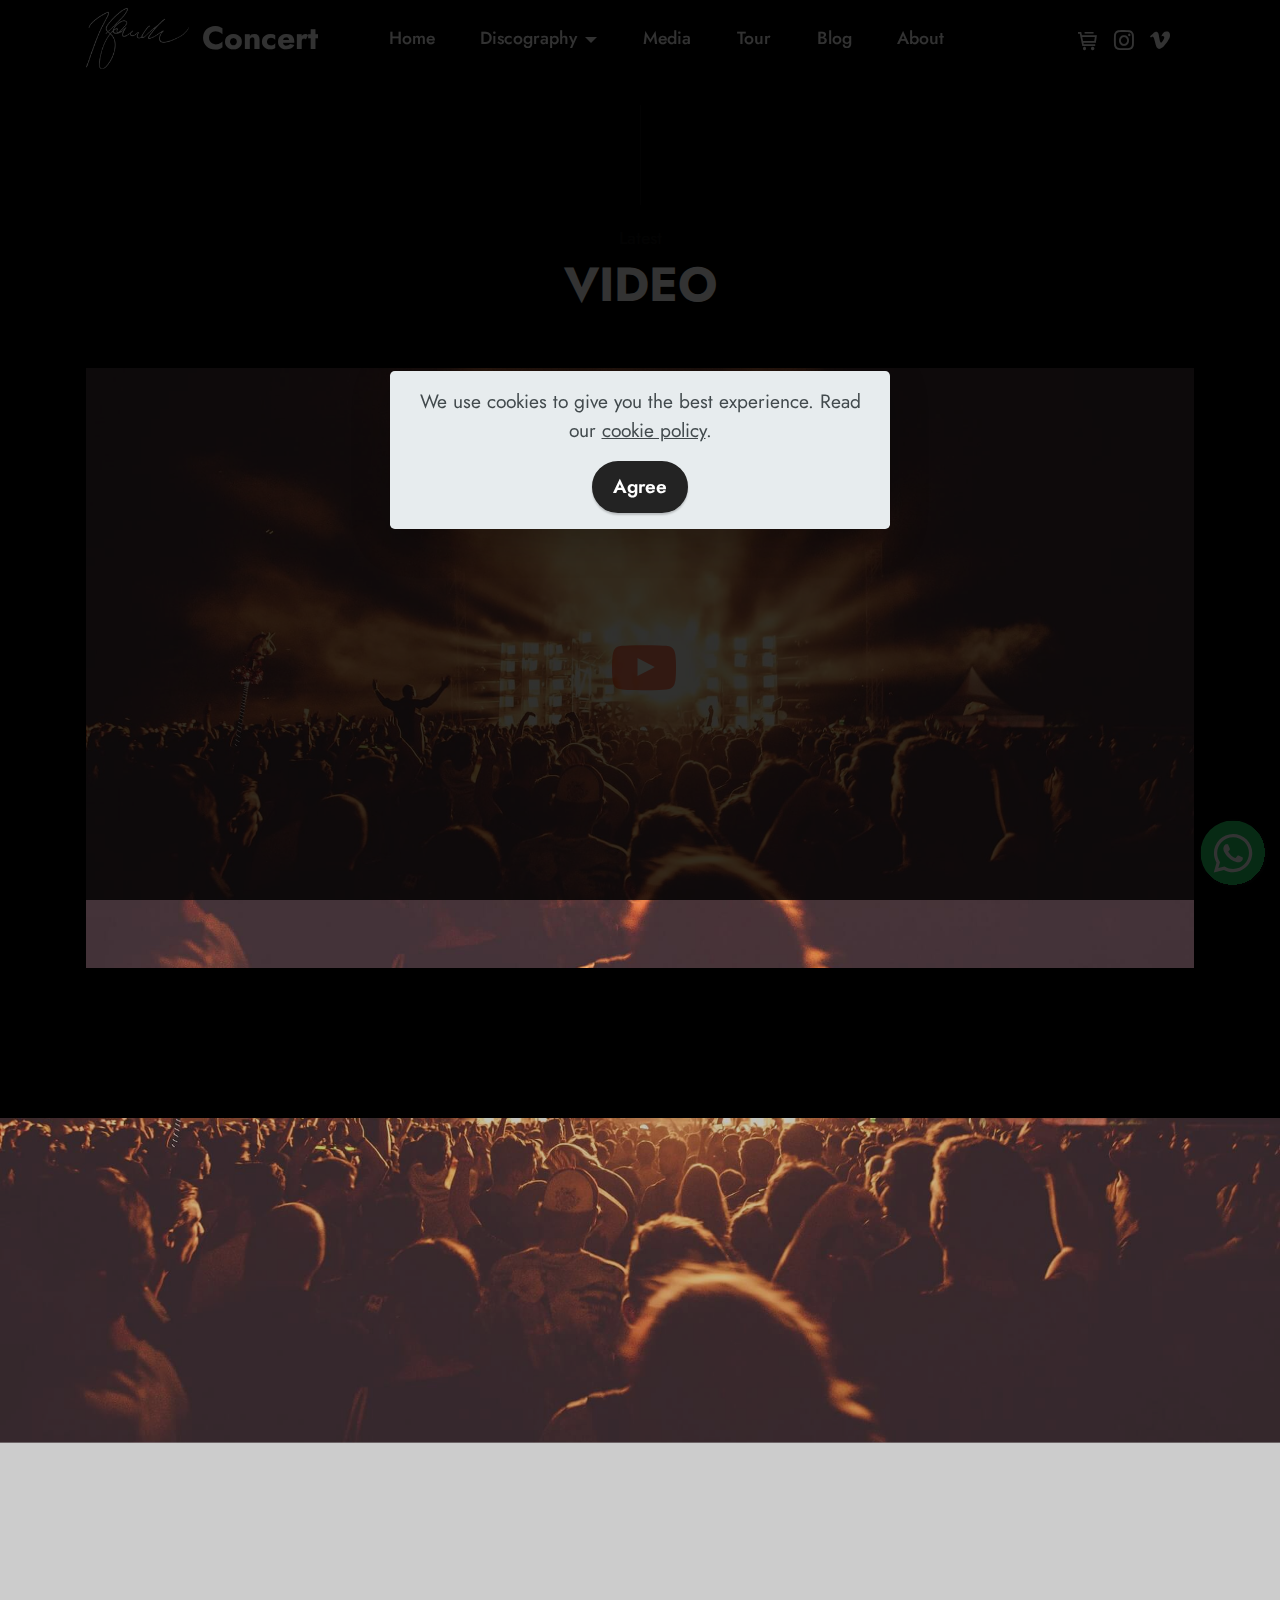
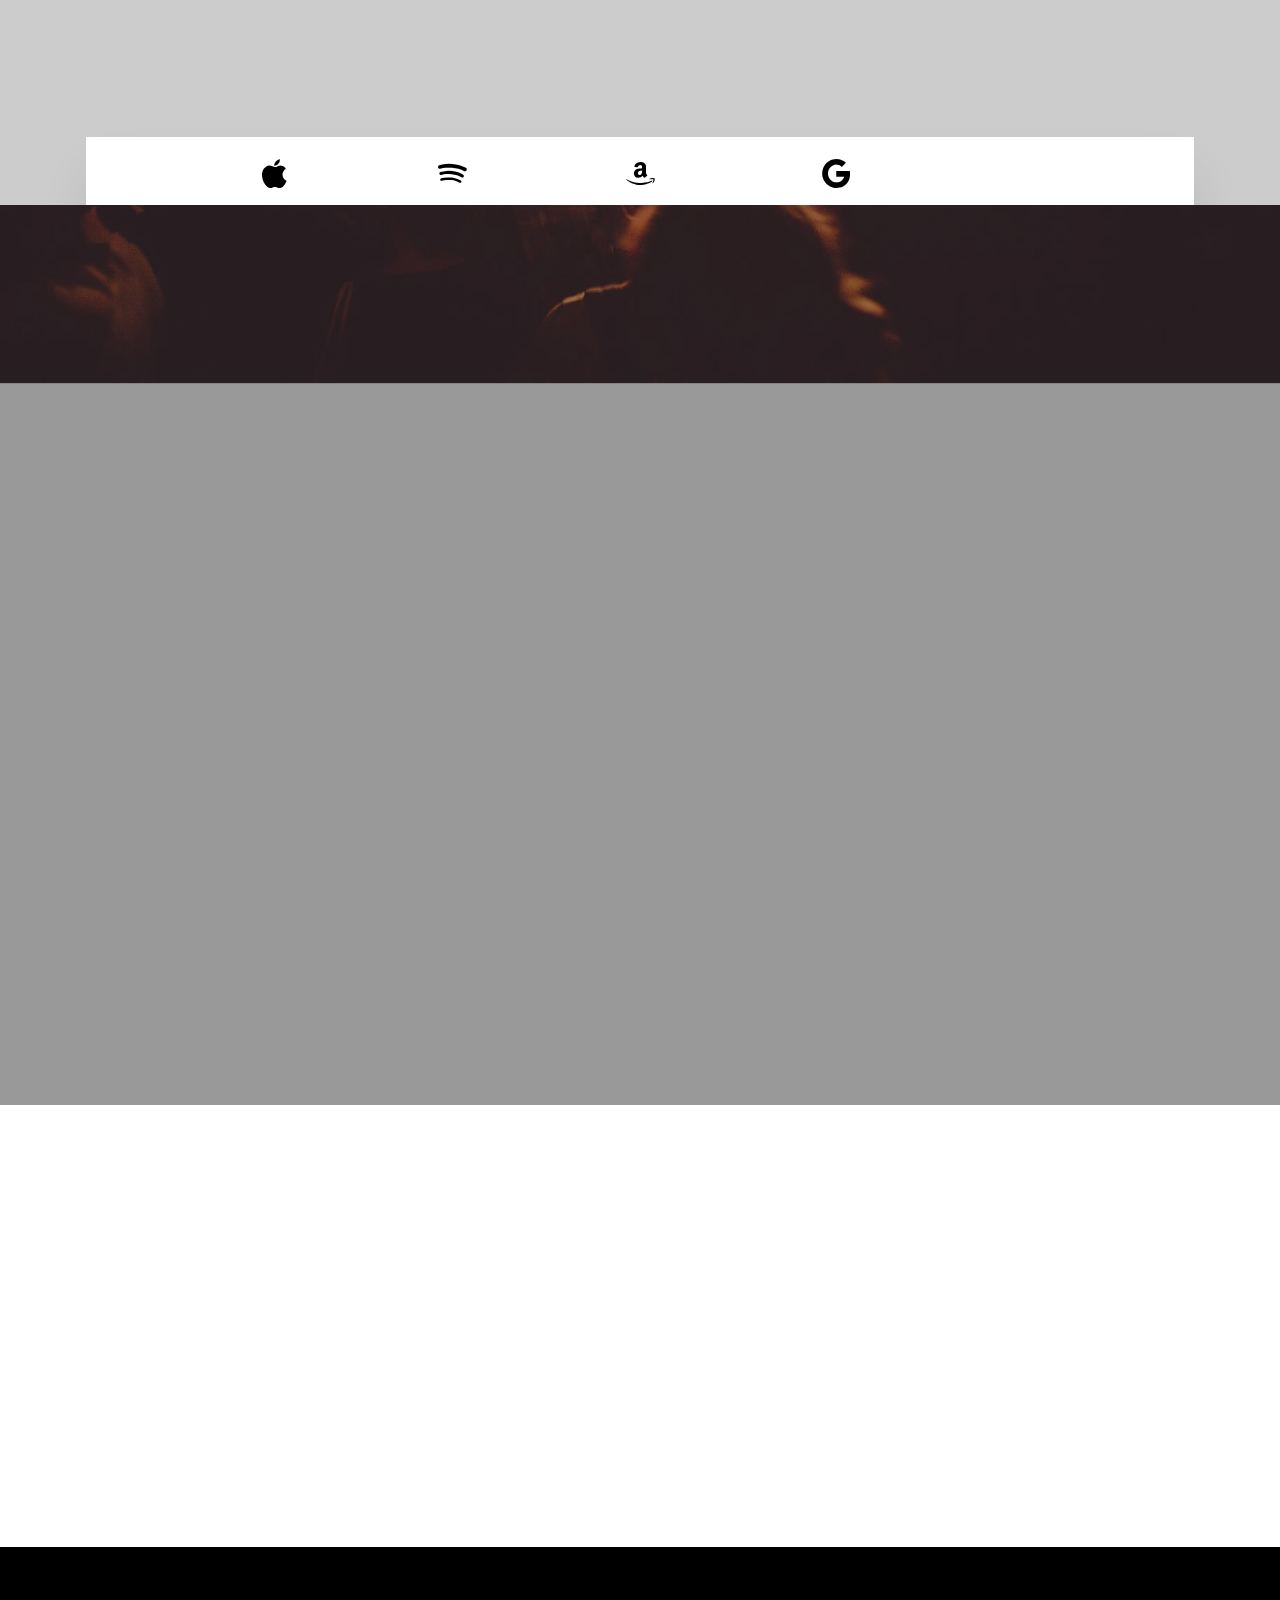
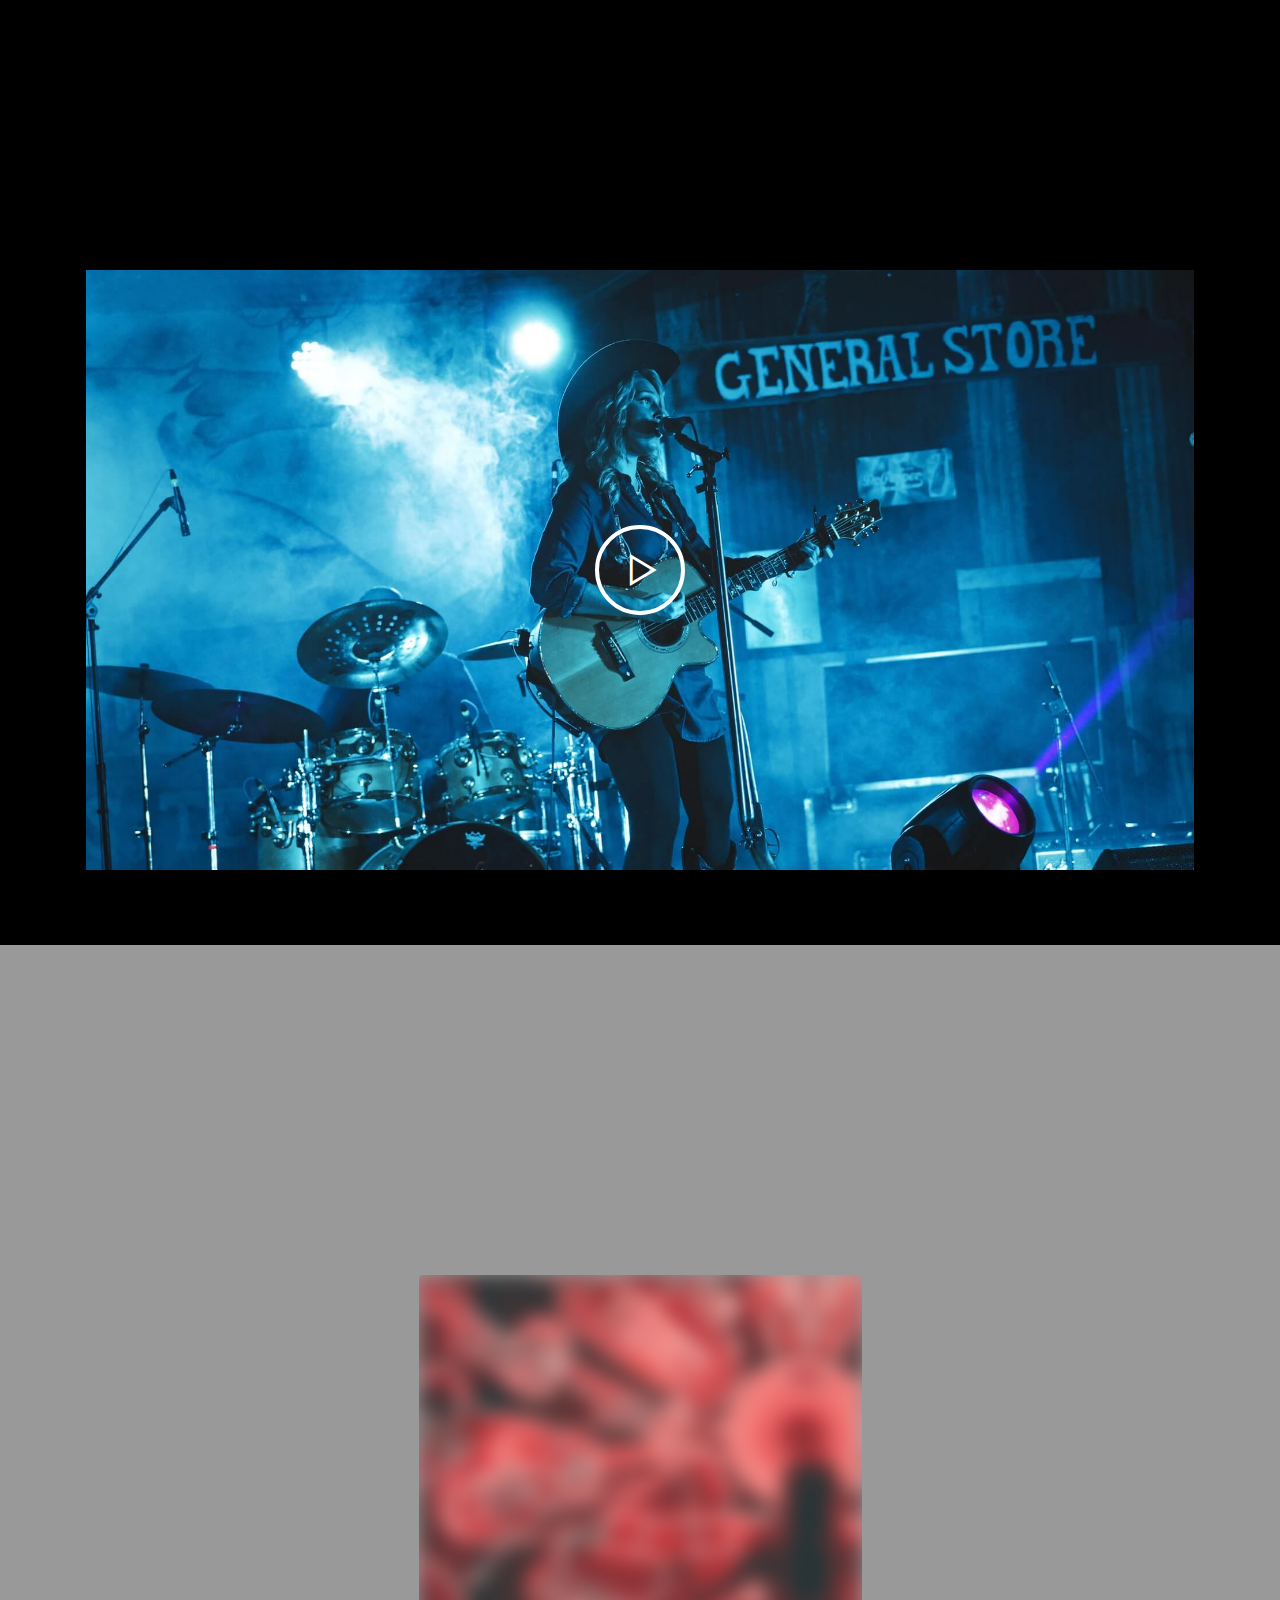
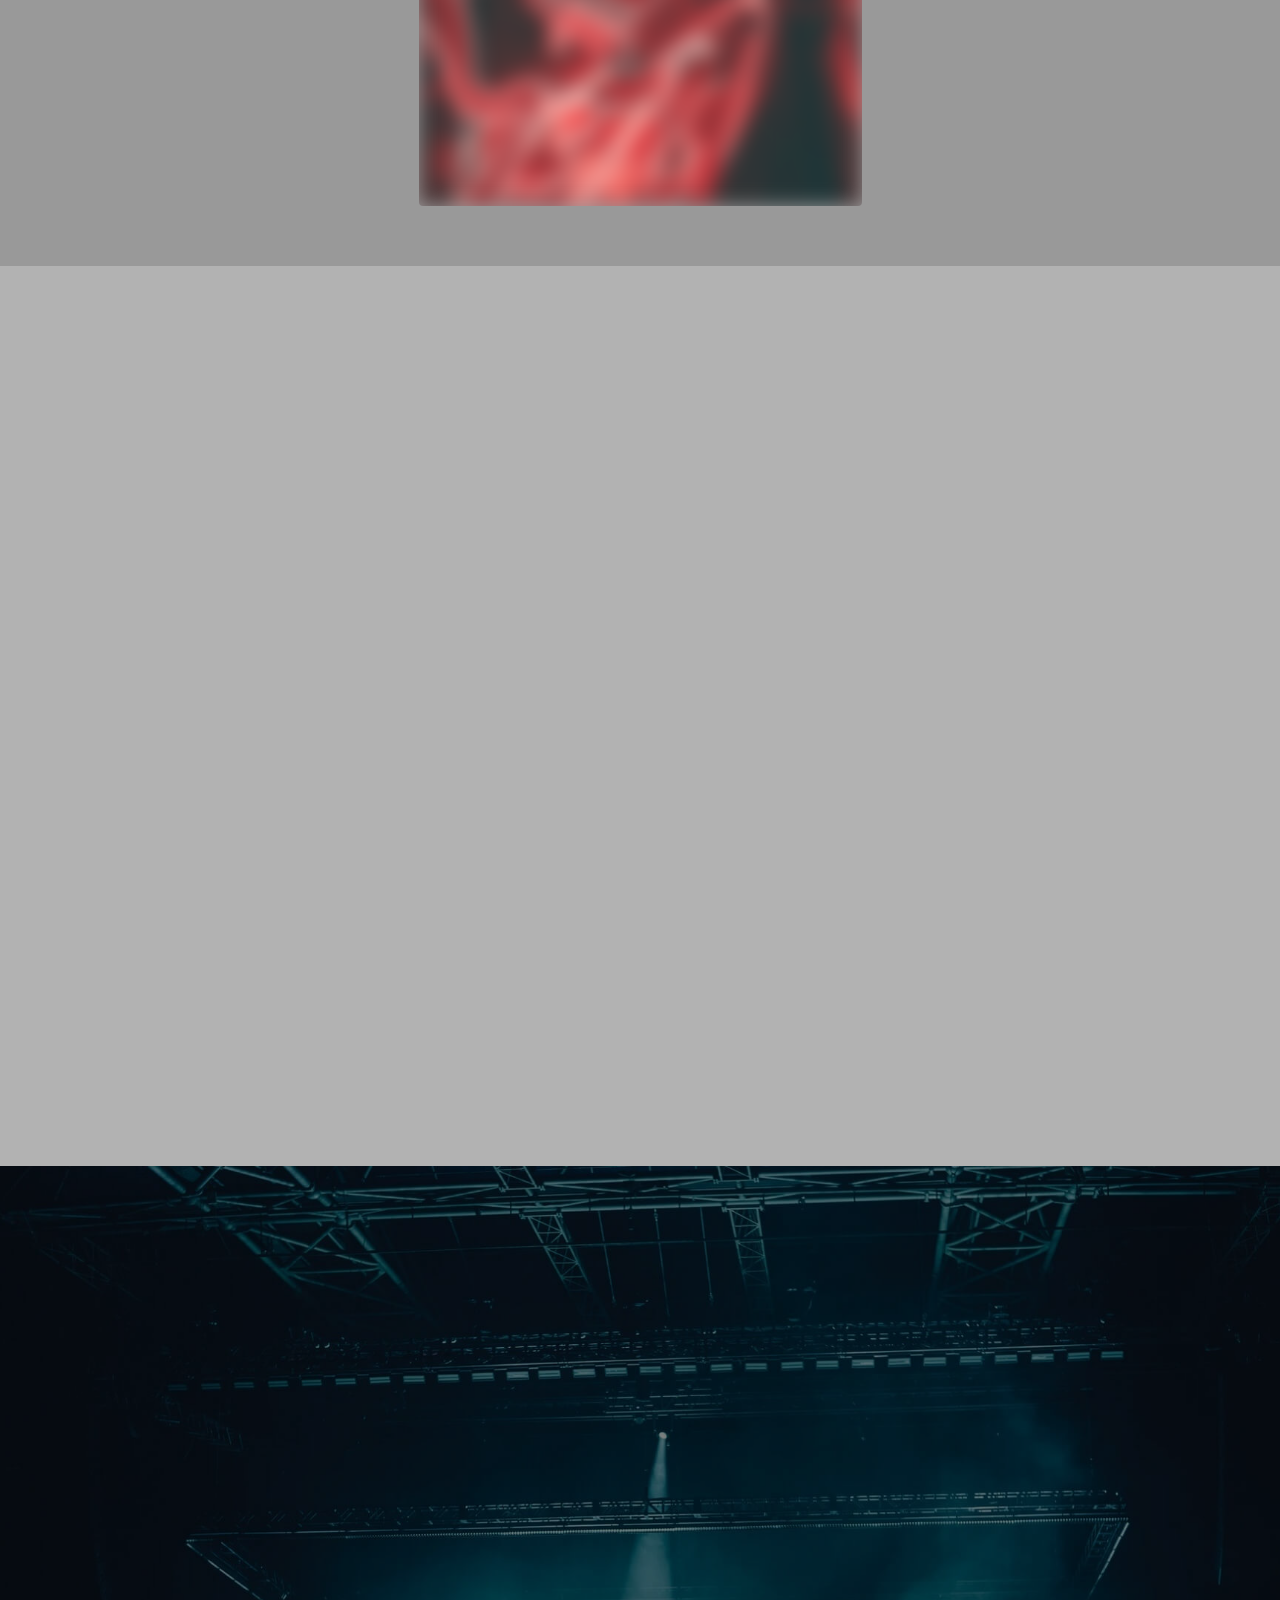
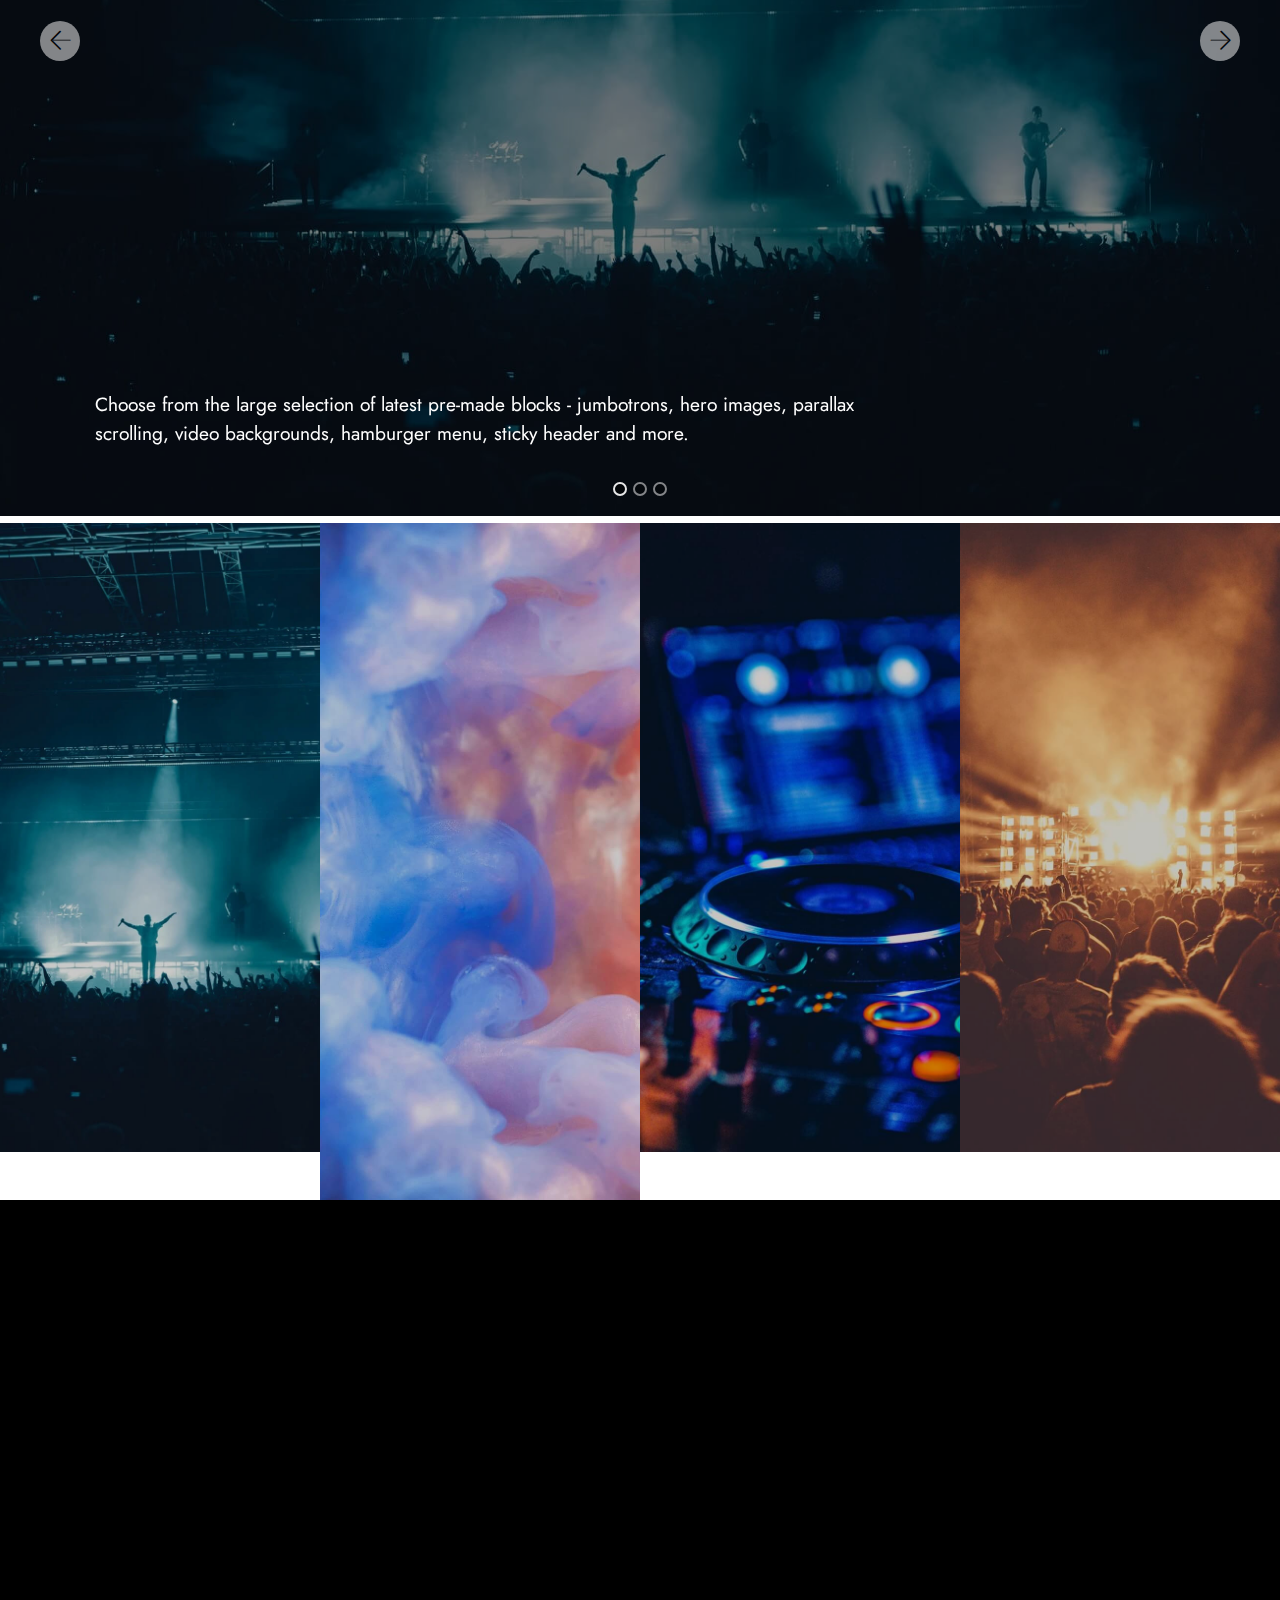
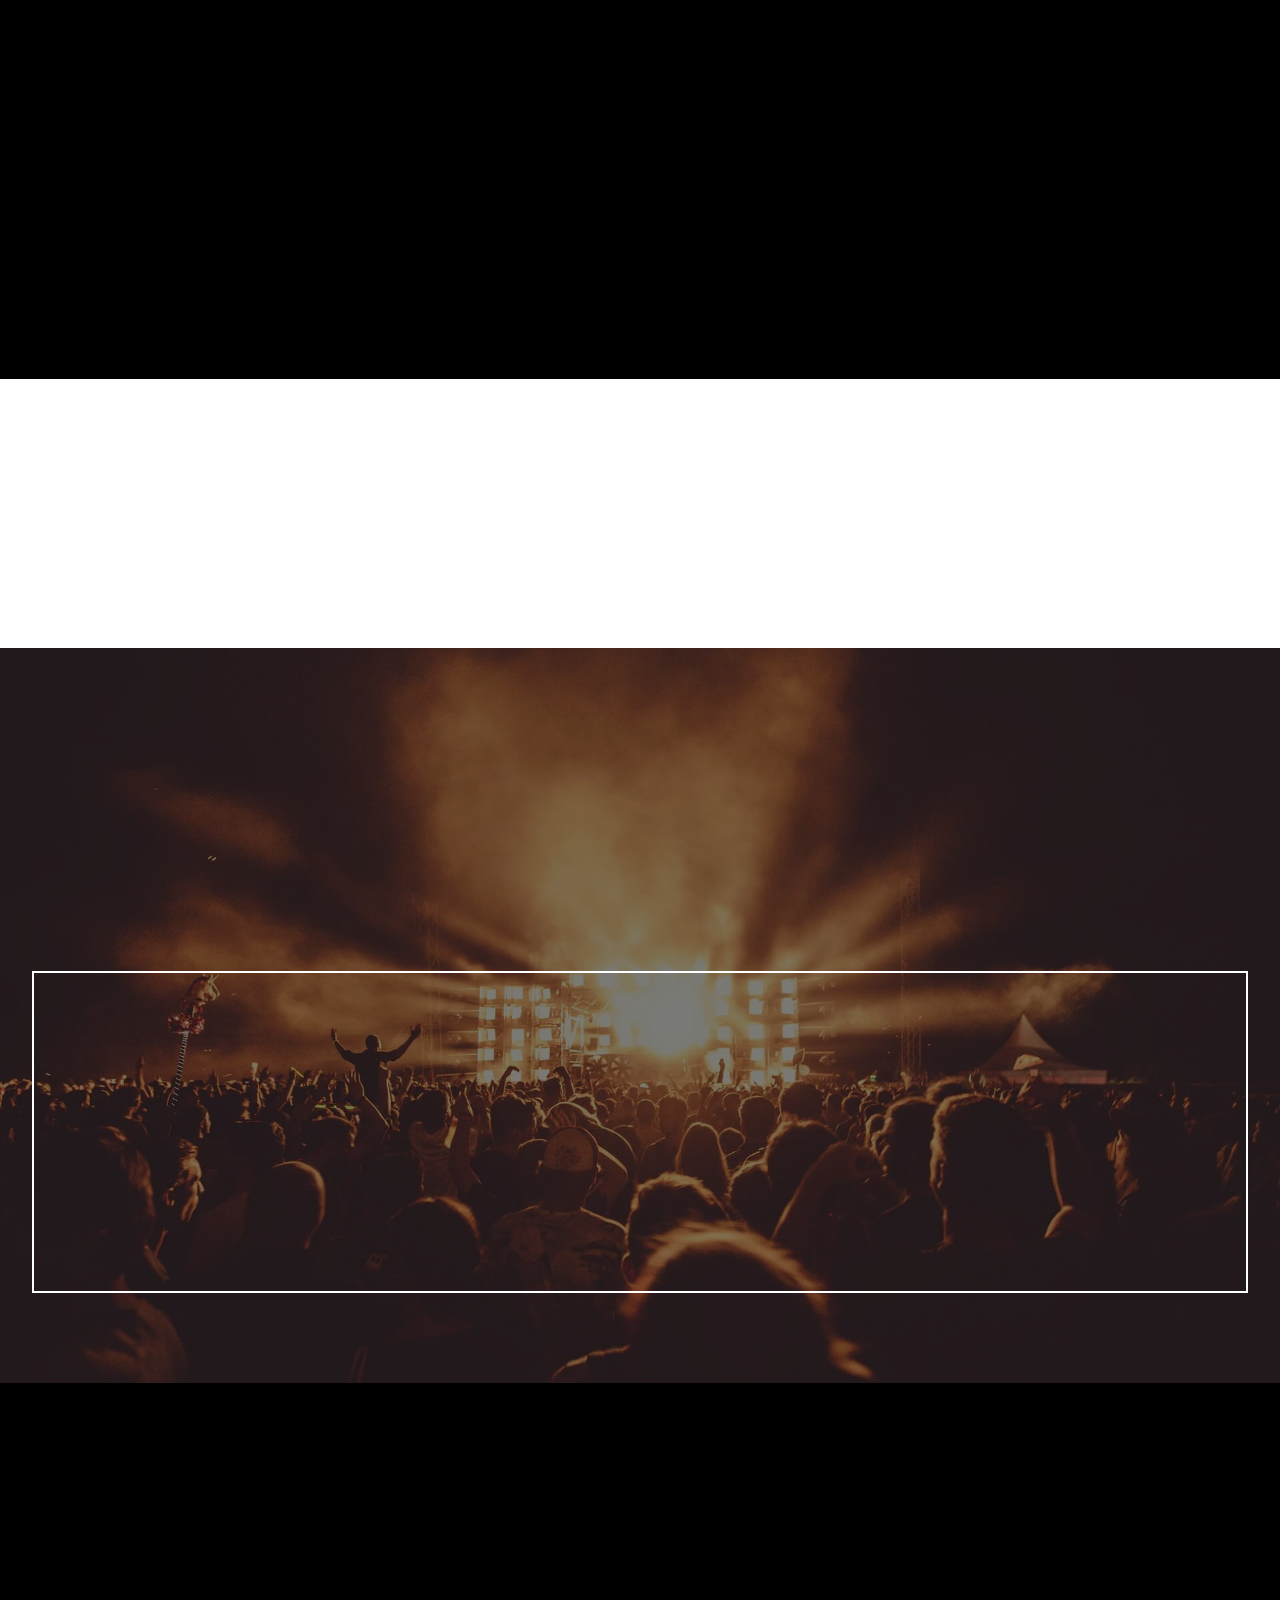
<file: index.html>
<!DOCTYPE html>
<html  >
<head>
  
  <meta charset="UTF-8">
  <meta http-equiv="X-UA-Compatible" content="IE=edge">
  
  <meta name="twitter:card" content="summary_large_image"/>
  <meta name="twitter:image:src" content="assets/images/index-meta.jpg">
  <meta property="og:image" content="assets/images/index-meta.jpg">
  <meta name="twitter:title" content="Home">
  <meta name="viewport" content="width=device-width, initial-scale=1, minimum-scale=1">
  <link rel="shortcut icon" href="assets/images/gothic-2910057-960-720.webp" type="image/x-icon">
  <meta name="description" content="Concert Home">
  
  
  <title>Home</title>
  <link rel="stylesheet" href="assets/web/assets/mobirise-icons2/mobirise2.css">
  <link rel="stylesheet" href="assets/web/assets/mobirise-icons/mobirise-icons.css">
  <link rel="stylesheet" href="assets/tether/tether.min.css">
  <link rel="stylesheet" href="assets/bootstrap/css/bootstrap.min.css">
  <link rel="stylesheet" href="assets/bootstrap/css/bootstrap-grid.min.css">
  <link rel="stylesheet" href="assets/bootstrap/css/bootstrap-reboot.min.css">
  <link rel="stylesheet" href="assets/web/assets/gdpr-plugin/gdpr-styles.css">
  <link rel="stylesheet" href="assets/animatecss/animate.css">
  <link rel="stylesheet" href="assets/chatbutton/floating-wpp.css">
  <link rel="stylesheet" href="assets/dropdown/css/style.css">
  <link rel="stylesheet" href="assets/formstyler/jquery.formstyler.css">
  <link rel="stylesheet" href="assets/formstyler/jquery.formstyler.theme.css">
  <link rel="stylesheet" href="assets/datepicker/jquery.datetimepicker.min.css">
  <link rel="stylesheet" href="assets/socicon/css/styles.css">
  <link rel="stylesheet" href="assets/theme/css/style.css">
  <link rel="stylesheet" href="assets/recaptcha.css">
  <link rel="preload" href="https://fonts.googleapis.com/css?family=Jost:100,200,300,400,500,600,700,800,900,100i,200i,300i,400i,500i,600i,700i,800i,900i&display=swap" as="style" onload="this.onload=null;this.rel='stylesheet'">
  <noscript><link rel="stylesheet" href="https://fonts.googleapis.com/css?family=Jost:100,200,300,400,500,600,700,800,900,100i,200i,300i,400i,500i,600i,700i,800i,900i&display=swap"></noscript>
  <link rel="preload" as="style" href="assets/mobirise/css/mbr-additional.css"><link rel="stylesheet" href="assets/mobirise/css/mbr-additional.css" type="text/css">
  
  
  
  

<meta name="theme-color" content="#232323">
<link rel="manifest" href="manifest.json">
<script src="sw-connect.js"></script>
<meta name="apple-mobile-web-app-capable" content="yes">
<link rel="apple-touch-startup-image" media="(device-width: 320px) and (device-height: 568px) and (-webkit-device-pixel-ratio: 2) and (orientation: portrait)" href="assets/images/apple-launch-640x1136.png">
<link rel="apple-touch-startup-image" media="(device-width: 375px) and (device-height: 667px) and (-webkit-device-pixel-ratio: 2) and (orientation: portrait)" href="assets/images/apple-launch-750x1334.png">
<link rel="apple-touch-startup-image" media="(device-width: 414px) and (device-height: 736px) and (-webkit-device-pixel-ratio: 3) and (orientation: portrait)" href="assets/images/apple-launch-1242x2208.png">
<link rel="apple-touch-startup-image" media="(device-width: 375px) and (device-height: 812px) and (-webkit-device-pixel-ratio: 3) and (orientation: portrait)" href="assets/images/apple-launch-1125x2436.png">
<link rel="apple-touch-startup-image" media="(device-width: 768px) and (device-height: 1024px) and (-webkit-device-pixel-ratio: 2) and (orientation: portrait)" href="assets/images/apple-launch-1536x2048.png">
<link rel="apple-touch-startup-image" media="(device-width: 834px) and (device-height: 1112px) and (-webkit-device-pixel-ratio: 2) and (orientation: portrait)" href="assets/images/apple-launch-1668x2224.png">
<link rel="apple-touch-startup-image" media="(device-width: 1024px) and (device-height: 1366px) and (-webkit-device-pixel-ratio: 2) and (orientation: portrait)" href="assets/images/apple-launch-2048x2732.png">
<meta name="apple-mobile-web-app-status-bar-style" content="default">
<meta name="apple-mobile-web-app-title" content="Concert">
<link rel="apple-touch-icon" href="apple-touch-icon.png"></head>
<body>
  
  <section class="menu audiom4_menu1 cid-sDbZL1NXCU" once="menu" id="menu1-1">

	

	<nav class="navbar navbar-dropdown navbar-fixed-top navbar-expand-lg">
		<div class="container">
			<div class="navbar-brand">
				<span class="navbar-logo">
					<a href="#">
						<img src="assets/images/signature.png" alt="Concert" style="height: 3.8rem;">
					</a>
				</span>
				<span class="navbar-caption-wrap"><a class="navbar-caption text-white display-5" href="#">Concert</a></span>
			</div>
			<button class="navbar-toggler" type="button" data-toggle="collapse" data-target="#navbarSupportedContent" aria-controls="navbarNavAltMarkup" aria-expanded="false" aria-label="Toggle navigation">
				<div class="hamburger">
					<span></span>
					<span></span>
					<span></span>
					<span></span>
				</div>
			</button>
			<div class="collapse navbar-collapse" id="navbarSupportedContent">
				<ul class="navbar-nav nav-dropdown nav-right" data-app-modern-menu="true"><li class="nav-item">
						<a class="nav-link link text-white display-4" href="#">
							Home</a>
					</li>
					<li class="nav-item dropdown">
						<a class="nav-link link dropdown-toggle text-white display-4" href="#" aria-expanded="true" data-toggle="dropdown-submenu">
							Discography</a>
						<div class="dropdown-menu">
							<a class="dropdown-item text-white display-4" href="#" aria-expanded="false">Motivation</a><a class="dropdown-item text-white display-4" href="#" aria-expanded="false">Upbeating</a><a class="dropdown-item text-white display-4" href="#" aria-expanded="false">Pop Summer</a>
						</div>
					</li>
					<li class="nav-item">
						<a class="nav-link link text-white display-4" href="#">
							Media</a>
					</li>

					<li class="nav-item">
						<a class="nav-link link text-white display-4" href="#">
							Tour</a>
					</li>
					<li class="nav-item">
						<a class="nav-link link text-white display-4" href="#">
							Blog</a>
					</li>
					<li class="nav-item">
						<a class="nav-link link text-white display-4" href="#">About</a>
					</li></ul>
				<div class="icons-menu">
					<a href="#" target="_blank">
						<span class="p-2 mbr-iconfont mobi-mbri-cart-full mobi-mbri"></span>
					</a>
					<a href="#" target="_blank">
						<span class="p-2 mbr-iconfont socicon-instagram socicon"></span>
					</a>
					<a href="#" target="_blank">
						<span class="p-2 mbr-iconfont socicon-vimeo socicon"></span>
					</a>
					
					
					
				</div>
				
			</div>
		</div>
	</nav>
</section>

<section class="video1 audiom4_video01 cid-sDc0eRKlzv" id="video1-f">

	

	

	<div class="container align-center">
		<div class="row justify-content-md-center">

			<div class="mbr-black col-md-12 col-lg-12">
				<div class="title-align align-center">
					<h3 class="mbr-section-subtitle mbr-semibold align-center mbr-light mbr-fonts-style display-4">Latest</h3>
				</div>
				<h1 class="mbr-section-title align-center mbr-bold pb-5 mbr-fonts-style display-2">VIDEO</h1>
			</div>


			<div class="mbr-white col-md-12 col-12 col-lg-12">
				<div class="box">
					<div class="mbr-media show-modal align-center py-2" data-modal=".modalWindow">
						<div class="icon-wrap">
							<span class="mbr-iconfont socicon-youtube socicon"></span>
						</div>
					</div>
				</div>
			</div>
		</div>
	</div>
	<div>
		<div class="modalWindow" style="display: none;">
			<div class="modalWindow-container">
				<div class="modalWindow-video-container">
					<div class="modalWindow-video">
						<iframe width="100%" height="100%" frameborder="0" allowfullscreen="1" data-src="https://youtu.be/jcFRVhTNQB8"></iframe>
					</div>
					<a class="close" role="button" data-dismiss="modal">
						<span aria-hidden="true" class="mbri-close mbr-iconfont closeModal"></span>
						<span class="sr-only">Close</span>
					</a>
				</div>
			</div>
		</div>
	</div>
</section>

<section class="header4 audiom4_header4 cid-sDbZMCpqrg mbr-parallax-background" id="header4-2">

	

	<div class="mbr-overlay" style="opacity: 0.2; background-color: rgb(0, 0, 0);"></div>

	<div class="container align-center">
		<div class="row">
			<div class="col-lg-12 col-md-12">
				<h1 class="mbr-section-title mbr-bold align-center mbr-white mbr-fonts-style display-1">
					<span>NEW </span><span>ALBUMS</span>
				</h1>

				<div class="icons-wrap">
					<div class="icon-wrap">
						<span class="mbr-iconfont socicon-apple socicon"></span>
						<h2 class="icon-text mbr-bold align-left mbr-fonts-style display-7">
							ITUNES
						</h2>
					</div>

					<div class="icon-wrap">
						<span class="mbr-iconfont socicon-spotify socicon"></span>
						<h2 class="icon-text mbr-bold align-left mbr-fonts-style display-7">
							SPOTIFY
						</h2>
					</div>

					<div class="icon-wrap">
						<span class="mbr-iconfont socicon-amazon socicon"></span>
						<h2 class="icon-text mbr-bold align-left mbr-fonts-style display-7">
							AMAZON
						</h2>
					</div>

					<div class="icon-wrap">
						<span class="mbr-iconfont socicon-google socicon"></span>
						<h2 class="icon-text mbr-bold align-left mbr-fonts-style display-7">
							GOOGLE MUSIC
						</h2>
					</div>
				</div>
			</div>
		</div>
	</div>
	
</section>

<section class="header3 audiom4_header3 cid-sDbZNG90Pt mbr-fullscreen mbr-parallax-background" id="header3-3">

	

	<div class="mbr-overlay" style="opacity: 0.4; background-color: rgb(0, 0, 0);"></div>

	<div class="container-fluid align-left">
		<div class="row justify-content-end">
			<div class="mbr-white col-md-12 col-lg-7">
				<h1 class="mbr-section-title align-center mbr-bold pb-1 mbr-fonts-style display-1">JOHN LETO</h1>
				<p class="mbr-text align-center pb-3 mbr-fonts-style display-7">
					Lorem ipsum dolor sit amet, adipiscing elit. Sed eu dui non diam egestas id a
					ligula.</p>
				<div class="img-align align-center mbr-white">
					<img class="signature" src="assets/images/signature.png" alt="">
				</div>
			</div>
		</div>
	</div>
	
</section>

<section class="features3 audiom4_features3 cid-sDbZZqrZd1" id="features3-7">

	

	
	<div class="container">
		<div class="row">
			<div class="card p-3 col-12 col-md-6 col-lg-4">
				<div class="card-wrapper card1">
					<img src="assets/images/background2.jpg" alt="">
					<div class="card-box">
						<h4 class="card-title align-center mbr-semibold mbr-white mbr-fonts-style display-5">
							<strong>New Album</strong>
						</h4>
					</div>
				</div>
			</div>

			<div class="card p-3 col-12 col-md-6 col-lg-4">
				<div class="card-wrapper card2">
					<img src="assets/images/background1.jpg" alt="">
					<div class="card-box">
						<h4 class="card-title align-center mbr-semibold mbr-white mbr-fonts-style display-5">
							<strong>Tours</strong>
						</h4>
					</div>
				</div>
			</div>

			<div class="card p-3 col-12 col-md-6 col-lg-4">
				<div class="card-wrapper card3">
					<img src="assets/images/background4.jpg" alt="">
					<div class="card-box">
						<h4 class="card-title align-center mbr-semibold mbr-white mbr-fonts-style display-5">
							<strong>News</strong>
						</h4>
					</div>
				</div>
			</div>

			
		</div>
	</div>
</section>

<section class="video2 audiom4_video2 cid-sDc0gthOZ7" id="video2-g">

	

	

	<div class="container align-center">
		<div class="row justify-content-md-center">
			<div class="mbr-white col-md-12 col-lg-12">
				<div class="title-align align-center">
					<h3 class="mbr-section-subtitle mbr-semibold align-center mbr-light mbr-fonts-style display-4">
						Latest
					</h3>
				</div>
				<h1 class="mbr-section-title align-center mbr-bold pb-5 mbr-fonts-style display-2">VIDEO</h1>
			</div>

			<div class="mbr-white col-md-12 col-12 col-lg-12">
				<div class="box">
					<div class="mbr-media show-modal align-center py-2" data-modal=".modalWindow">
						<div class="icon-wrap">
							<span class="mbr-iconfont mobi-mbri-play mobi-mbri"></span>
						</div>
					</div>
				</div>
			</div>
		</div>
	</div>
	<div>
		<div class="modalWindow" style="display: none">
			<div class="modalWindow-container">
				<div class="modalWindow-video-container">
					<div class="modalWindow-video">
						<iframe width="100%" height="100%" frameborder="0" allowfullscreen="1" data-src="https://youtu.be/jcFRVhTNQB8"></iframe>
					</div>
					<a class="close" role="button" data-dismiss="modal">
						<span aria-hidden="true" class="mbri-close mbr-iconfont closeModal"></span>
						<span class="sr-only">Close</span>
					</a>
				</div>
			</div>
		</div>
	</div>
</section>

<section class="content11 audiom4_content11 cid-sDc09Bk0eG mbr-parallax-background" id="content11-a">

	

	<div class="mbr-overlay" style="opacity: 0.4; background-color: rgb(0, 0, 0);"></div>

	<div class="container">
		<div class="row justify-content-center">
			<div class="mbr-white col-md-12 col-lg-12">
				<div class="title-align align-center">
					<h2 class="mbr-section-subtitle mbr-semibold align-center mbr-light mbr-fonts-style display-5">
						LISTEN
					</h2>
				</div>
				<h1 class="mbr-section-title align-center mbr-bold pb-5 mbr-fonts-style display-2">
					NEW SINGLE
				</h1>
			</div>

			<div class="col-md-10 col-lg-5">
				<div class="card">
					<div class="mbr-figure m-auto">
						<img class="cover" src="assets/images/02.jpg" alt="">
						<h3 class="mbr-section-title align-center mbr-bold mbr-white mbr-fonts-style display-5">
							Everything
						</h3>

						<h4 class="mbr-section-title align-center mbr-bold mbr-white mbr-fonts-style display-7">
							2025
						</h4>
					</div>
				</div>
			</div>
		</div>
	</div>
</section>

<section class="header5 audiom4_header5 cid-sDbZRXmoo3 mbr-fullscreen mbr-parallax-background" id="header5-4">

	

	<div class="mbr-overlay" style="opacity: 0.3; background-color: rgb(0, 0, 0);"></div>

	<div class="container-fluid align-center">
		<div class="row">
			<div class="mbr-white col-md-12 col-lg-12">
				<p class="mbr-text align-center mbr-bold mbr-fonts-style display-5">
					THE NEW SINGLE
				</p>
				<h1 class="mbr-section-title align-center mbr-bold pb-1 mbr-fonts-style display-1">
					FEEL BREATH
				</h1>
			</div>
		</div>
	</div>
	
</section>

<section class="carousel slide slider1 audiom4_slider1 cid-sDc0htBSrK" data-interval="false" id="slider1-h">

	
	<div class="container content-slider">
		<div class="content-slider-wrap">
			<div><div class="mbr-slider slide carousel" data-keyboard="false" data-ride="false" data-interval="false" data-pause="false"><ol class="carousel-indicators"><li data-app-prevent-settings="" data-target="#slider1-h" class=" active" data-slide-to="0"></li><li data-app-prevent-settings="" data-target="#slider1-h" data-slide-to="1"></li><li data-app-prevent-settings="" data-target="#slider1-h" data-slide-to="2"></li></ol><div class="carousel-inner" role="listbox"><div class="carousel-item slider-fullscreen-image active" data-bg-video-slide="false" style="background-image: url(assets/images/background1.jpg);"><div class="container container-slide"><div class="image_wrapper"><div class="mbr-overlay"></div><img src="assets/images/background1.jpg" alt="" title=""><div class="carousel-caption justify-content-center"><div class="col-10 align-center"><p class="lead mbr-text mbr-fonts-style display-7">Choose from the large selection of latest pre-made blocks - jumbotrons, hero images, parallax scrolling, video backgrounds, hamburger menu, sticky header and more.</p></div></div></div></div></div><div class="carousel-item slider-fullscreen-image" data-bg-video-slide="false" style="background-image: url(assets/images/background2.jpg);"><div class="container container-slide"><div class="image_wrapper"><div class="mbr-overlay"></div><img src="assets/images/background2.jpg" alt="" title=""><div class="carousel-caption justify-content-center"><div class="col-10 align-center"><p class="lead mbr-text mbr-fonts-style display-7">Slide with youtube video background and color overlay. Title and text are aligned to the left.</p></div></div></div></div></div><div class="carousel-item slider-fullscreen-image" data-bg-video-slide="false" style="background-image: url(assets/images/background3.jpg);"><div class="container container-slide"><div class="image_wrapper"><div class="mbr-overlay"></div><img src="assets/images/background3.jpg" alt="" title=""><div class="carousel-caption justify-content-center"><div class="col-10 align-center"><p class="lead mbr-text mbr-fonts-style display-7">Choose from the large selection of latest pre-made blocks - jumbotrons, hero images, parallax scrolling, video backgrounds, hamburger menu, sticky header and more.</p></div></div></div></div></div></div><a data-app-prevent-settings="" class="carousel-control carousel-control-prev" role="button" data-slide="prev" href="#slider1-h"><span aria-hidden="true" class="mbri-left mbr-iconfont"></span><span class="sr-only">Previous</span></a><a data-app-prevent-settings="" class="carousel-control carousel-control-next" role="button" data-slide="next" href="#slider1-h"><span aria-hidden="true" class="mbri-right mbr-iconfont"></span><span class="sr-only">Next</span></a></div></div>
		</div>
	</div>
</section>

<section class="features1 audiom4_features1 cid-sDbZY0UgAK" id="features1-6">

	

	
	<div class="container-fluid">
		<div class="media-container-row">
			<div class="card p-3 col-12 col-md-6 col-lg-3">
				<div class="card-wrapper card1">
					<div class="card-box">
						<h4 class="card-title align-left pb-2 mbr-semibold mbr-white mbr-fonts-style display-5">
							Big Concert in the Largest Club of the City
						</h4>

						<p class="mbr-text align-left mbr-white mbr-fonts-style display-7">
							October 25, 2025
						</p>
					</div>
				</div>
			</div>

			<div class="card p-3 col-12 col-md-6 col-lg-3">
				<div class="card-wrapper card2">
					<div class="card-box">
						<h4 class="card-title align-left pb-2 mbr-semibold mbr-white mbr-fonts-style display-5">
							The Release of the Frst Full Album of Our Music Group
						</h4>
						<p class="mbr-text align-left mbr-white mbr-fonts-style display-7">
							November 6, 2025
						</p>
					</div>
				</div>
			</div>

			<div class="card p-3 col-12 col-md-6 col-lg-3">
				<div class="card-wrapper card3">
					<div class="card-box">
						<h4 class="card-title align-left pb-2 mbr-semibold mbr-white mbr-fonts-style display-5">
							Club Party in Partnership With a Famous DJ
						</h4>
						<p class="mbr-text align-left mbr-white mbr-fonts-style display-7">
							November 14, 2025
						</p>
					</div>
				</div>
			</div>

			<div class="card p-3 col-12 col-md-6 col-lg-3">
				<div class="card-wrapper card4">
					<div class="card-box">
						<h4 class="card-title align-left pb-2 mbr-semibold mbr-white mbr-fonts-style display-5">
							<div>
								<span style="font-size: 1.6rem; background-color: transparent">Acoustic Program as Part
									of a Tour of Ten Cities</span><br>
							</div>
						</h4>
						<p class="mbr-text align-left mbr-white mbr-fonts-style display-7">
							November 23, 2025
						</p>
					</div>
				</div>
			</div>
		</div>
	</div>
</section>

<section class="images1 audiom4_image1 cid-sDc0b786q8" id="image1-b">

	

	

	<div class="container-fluid">
		<div class="row mbr-white">
			<div class="mbr-white col-md-12 col-lg-10">
				<div class="title-align align-center">
					<h3 class="mbr-section-subtitle mbr-semibold align-center mbr-light mbr-fonts-style display-4">
						Lastest
					</h3>
				</div>
				<h1 class="mbr-section-title align-center mbr-bold pb-5 mbr-fonts-style display-2">
					GALLERY
				</h1>
			</div>

			<div class="card item features-image col-12 col-md-6 col-lg-4">
				<div class="item-wrapper">
					<div class="card-img">
						<img src="assets/images/01.jpg" alt="">
					</div>
					
				</div>
			</div>
			<div class="card item features-image col-12 col-md-6 col-lg-4">
				<div class="item-wrapper">
					<div class="card-img">
						<img src="assets/images/02.jpg" alt="">
					</div>
					
				</div>
			</div>
			<div class="card item features-image col-12 col-md-6 col-lg-4">
				<div class="item-wrapper">
					<div class="card-img">
						<img src="assets/images/03.jpg" alt="">
					</div>
					
				</div>
			</div>
		</div>
	</div>
</section>

<section class="socials popup-btn-cards social1 audiom4_social1 cid-sDc0iVRA2X mbr-parallax-background" id="social1-i">

	

	<div class="mbr-overlay" style="opacity: 0.3; background-color: rgb(0, 0, 0);"></div>
	<div class="container-fluid">
		<div class="row main justify-content-center">
			<div class="col-md-6 p-4 col-lg-3">
				<div class="image-element card-wrapper">
					<div class="wrapper">
						<h3 class="card-title mbr-fonts-style align-left mbr-white display-5">Youtube
						</h3>
						<div class="collapsed-content">
							<p class="mbr-text mbr-white mbr-fonts-style display-4">
								Lorem ipsum dolor sit amet, consectetur adipisicing elit. Doloribus minima corrupti
								labore, aliquid est, pariatur
								natus.
							</p>
							<div class="mbr-section-btn">
								<a class="btn btn-md btn-white-outline display-4" href="#">Subscribe</a>
							</div>
						</div>
					</div>
				</div>
			</div>
			<div class="col-md-6 p-4 col-lg-3">
				<div class="image-element card-wrapper">
					<div class="wrapper">
						<h3 class="card-title mbr-fonts-style align-left mbr-white display-5">Facebook
						</h3>
						<div class="collapsed-content">
							<p class="mbr-text mbr-white mbr-fonts-style display-4">
								Lorem ipsum dolor sit amet, consectetur adipisicing elit. Doloribus minima corrupti
								labore, aliquid est, pariatur
								natus.
							</p>
							<div class="mbr-section-btn">
								<a class="btn btn-md btn-white-outline display-4" href="#">Link Page</a>
							</div>
						</div>
					</div>
				</div>
			</div>
			<div class="col-lg-3 col-md-6 p-4">
				<div class="image-element card-wrapper">
					<div class="wrapper">
						<h3 class="card-title mbr-fonts-style align-left mbr-white display-5">
							Instagram</h3>
						<div class="collapsed-content">
							<p class="mbr-text mbr-white mbr-fonts-style display-4">
								Lorem ipsum dolor sit amet, consectetur adipisicing elit. Doloribus minima corrupti
								labore, aliquid est, pariatur
								natus.
							</p>
							<div class="mbr-section-btn">
								<a class="btn btn-md btn-white-outline display-4" href="#">Follow</a>
							</div>
						</div>
					</div>
				</div>
			</div>

			<div class="col-lg-3 col-md-6 p-4">
				<div class="image-element card-wrapper">
					<div class="wrapper">
						<h3 class="card-title mbr-fonts-style align-left mbr-white display-5">Twitter
						</h3>
						<div class="collapsed-content">
							<p class="mbr-text mbr-white mbr-fonts-style display-4">
								Lorem ipsum dolor sit amet, consectetur adipisicing elit. Doloribus minima corrupti
								labore, aliquid est, pariatur
								natus.
							</p>
							<div class="mbr-section-btn">
								<a class="btn btn-md btn-white-outline display-4" href="#">Follow</a>
							</div>
						</div>
					</div>
				</div>
			</div>
		</div>
	</div>
</section>

<section class="content1 audiom4_content1 cid-sDc03mLwkx" id="content1-8">

	

	

	<div class="container-fluid">
		<div class="row">
			<div class="col-md-12 col-lg-5 m-auto">
				<div class="media-content">
					<h2 class="mbr-section-subtitle mbr-semibold align-left mbr-white mbr-light mbr-fonts-style display-7">
						2025
					</h2>
					<h1 class="mbr-section-title align-left mbr-bold mbr-white pb-3 mbr-fonts-style display-2">
						NEW SINGLE
					</h1>

					<p class="mbr-text align-left mbr-white pb-4 mbr-fonts-style display-7">
						Lorem ipsum dolor sit amet, consectetur adipiscing elit. Nulla eget lectus eu ex ornare porta
						euismod a libero. Phasellus
						vehicula placerat enim at egestas.&nbsp;
					</p>
					<h3 class="link mbr-semibold align-left mbr-white mbr-light mbr-fonts-style display-7">
						<a href="#" class="text-primary"><strong>Listen Now</strong></a>
					</h3>
				</div>
			</div>

			<div class="col-md-12 col-lg-7">
				<div class="mbr-figure">
					<img src="assets/images/01.jpg" alt="">
				</div>
			</div>
		</div>
	</div>
</section>

<section class="features4 audiom4_features4 cid-sDbZSBzJ8H mbr-parallax-background" id="features4-5">

	

	<div class="mbr-overlay" style="opacity: 0.4; background-color: rgb(0, 0, 0);"></div>
	<div class="container">
		<div class="row">
			<div class="mbr-white col-md-12 col-lg-12">
				<div class="title-align align-center">
					<h3 class="mbr-section-subtitle mbr-semibold align-center mbr-light mbr-fonts-style display-4">
						Discography
					</h3>
				</div>
				<h1 class="mbr-section-title align-center mbr-bold pb-5 mbr-fonts-style display-2">
					ALBUMS
				</h1>
			</div>

			<div class="card p-3 col-12 col-md-6 col-lg-4">
				<div class="card-wrapper card1">
					<img src="assets/images/01.jpg" alt="">
					<div class="card-box">
						<h5 class="card-date align-left mbr-semibold mbr-white mbr-fonts-style display-4">
							<strong>2025</strong>
						</h5>
						<h4 class="card-title align-left mbr-semibold mbr-white mbr-fonts-style display-5">
							<strong>Motivation</strong>
						</h4>
					</div>
				</div>
				
			</div>

			<div class="card p-3 col-12 col-md-6 col-lg-4">
				<div class="card-wrapper card2">
					<img src="assets/images/background1.jpg" alt="">
					<div class="card-box">
						<h5 class="card-date align-left mbr-semibold mbr-white mbr-fonts-style display-4">
							<strong>2026</strong>
						</h5>
						<h4 class="card-title align-left mbr-semibold mbr-white mbr-fonts-style display-5">
							<strong>Upbeating</strong>
						</h4>
					</div>
				</div>
				
			</div>

			<div class="card p-3 col-12 col-md-6 col-lg-4">
				<div class="card-wrapper card3">
					<img src="assets/images/03.jpg" alt="">
					<div class="card-box">
						<h5 class="card-date align-left mbr-semibold mbr-white mbr-fonts-style display-4">
							<strong>2027</strong>
						</h5>
						<h4 class="card-title align-left mbr-semibold mbr-white mbr-fonts-style display-5">
							<strong>Pop Summer</strong>
						</h4>
					</div>
				</div>
				
			</div>
		</div>
	</div>
</section>

<section class="image2 audiom4_image2 cid-sDc0bGCyWr" id="image2-c">

	

	

	<div class="container">
		<div class="row">
			<div class="col-md-12 col-lg-6">
				<img src="assets/images/03.jpg" alt="">

				<p class="mbr-text align-left mbr-fonts-style display-4">
					Lorem ipsum dolor sit amet, consectetur adipiscing elit. In consequat, mauris ut varius feugiat,
					lacus ipsum sagittis ligula, id
					vehicula ipsum lacus sollicitudin dolor.&nbsp;<br>
				</p>
			</div>

			<div class="col-md-12 col2 col-lg-6">
				<img src="assets/images/02.jpg" alt="">
			</div>
		</div>
	</div>
</section>

<section class="image3 audiom4_image3 cid-sDc0c6Um0Y mbr-parallax-background" id="image3-d">

	

	<div class="mbr-overlay" style="opacity: 0.1; background-color: rgb(0, 0, 0);"></div>

	<div class="container-fluid">
		<div class="row">
			<div class="col-md-12 col1 col-lg-6 align-center">
				<img src="assets/images/01.jpg" alt="">

				<p class="mbr-text align-right mbr-fonts-style display-4">
					Lorem ipsum dolor sit amet, consectetur adipiscing elit. In consequat, mauris ut varius feugiat,
					lacus ipsum sagittis ligula, id
					vehicula ipsum lacus sollicitudin dolor.<br>
				</p>
			</div>

			<div class="col-md-12 col-lg-6 align-center">
				<img src="assets/images/background4.jpg" alt="">
			</div>
		</div>
	</div>
</section>

<section class="image4 audiom4_image4 cid-sDc0czJWD7" id="image4-e">

	

	

	<div class="overlay"></div>

	<div class="container">
		<div class="row">
			<div class="col-md-12 col-lg-12 wrapper">
				<img class="img1" src="assets/images/01.jpg" alt="">
				<img class="img2" src="assets/images/03.jpg" alt="">
				<img class="img3" src="assets/images/02.jpg" alt="">

				<div class="content">
					<h2 class="mbr-section-title align-left mbr-bold mbr-white mbr-fonts-style display-2">
						NEW SINGLE
					</h2>

					<p class="mbr-text align-left mbr-semibold mbr-white pb-3 mbr-fonts-style display-7">
						Lorem ipsum dolor sit amet, consectetur adipiscing elit. In consequat, mauris ut varius feugiat,
						lacus ipsum sagittis
						ligula.&nbsp; Music is THE BEST <a href="#"><strong>LISTEN NOW</strong></a><br>
					</p>
				</div>
			</div>
		</div>
	</div>
</section>

<section class="footer1 audiom4_footer1 cid-sDc0ksY924" once="footers" id="footer1-j">

	

	

	<div class="container">
		<div class="media-container-row align-center mbr-white">
			<div class="row title-row">
				<h1 class="mbr-section-title align-center mbr-bold pb-1 mbr-fonts-style display-5">
					AudioM4</h1>
			</div>

			<div class="row social-row">
				<div class="social-list align-right pb-2">
					
					
					
					
					
					
				<div class="soc-item">
						<a href="https://twitter.com/mobirise" target="_blank">
							<span class="socicon-twitter socicon mbr-iconfont mbr-iconfont-social"></span>
						</a>
					</div><div class="soc-item">
						<a href="https://www.facebook.com/pages/Mobirise/1616226671953247" target="_blank">
							<span class="socicon-facebook socicon mbr-iconfont mbr-iconfont-social"></span>
						</a>
					</div><div class="soc-item">
						<a href="https://www.youtube.com/c/mobirise" target="_blank">
							<span class="socicon-youtube socicon mbr-iconfont mbr-iconfont-social"></span>
						</a>
					</div><div class="soc-item">
						<a href="https://instagram.com/mobirise" target="_blank">
							<span class="socicon-instagram socicon mbr-iconfont mbr-iconfont-social"></span>
						</a>
					</div><div class="soc-item">
						<a href="https://plus.google.com/u/0/+Mobirise" target="_blank">
							<span class="socicon-vimeo socicon mbr-iconfont mbr-iconfont-social"></span>
						</a>
					</div><div class="soc-item">
						<a href="https://www.behance.net/Mobirise" target="_blank">
							<span class="socicon-behance socicon mbr-iconfont mbr-iconfont-social"></span>
						</a>
					</div></div>
			</div>
			<div class="row row-links">
				<ul class="foot-menu">
					
					
					
					
				<li class="foot-menu-item mbr-fonts-style display-4">
						Privacy policy
					</li><li class="foot-menu-item mbr-fonts-style display-4">
						Terms and conditions
					</li><li class="foot-menu-item mbr-fonts-style display-4">Contact</li><li class="foot-menu-item mbr-fonts-style display-4">Credits</li></ul>
			</div>

			<div class="row row-copirayt">
				<p class="mbr-text mb-0 mbr-fonts-style mbr-white align-center display-4">
					© Copyright 2025  - All Rights Reserved
				</p>
			</div>
		</div>
	</div>
</section>

<section class="content9 audiom4_content9 cid-sDc06k2tme" id="content9-9">

	

	

	<div class="container">
		<div class="row">
			<div class="col-md-12 col-lg-6 m-auto">
				<div class="media-content">
					
					<h1 class="mbr-section-title align-left mbr-bold mbr-white mbr-fonts-style display-2">
						NEW SINGLE
					</h1>

					<p class="mbr-text align-left mbr-semibold mbr-white pb-3 mbr-fonts-style display-7">
						Without music, life would be a blank to me
					</p>
					<div class="mbr-section-btn pt-2 align-left">
						<a class="btn btn-md btn-primary display-4" href="#">Listen Now&nbsp;</a>
					</div>
				</div>
			</div>

			<div class="col-md-12 col-lg-6">
				<div class="mbr-figure">
					<img src="assets/images/01.jpg" alt="">
				</div>
			</div>
		</div>
	</div>
</section>

<section class="footer3 audiom4_footer3 cid-sDc0oIMVpL mbr-reveal" once="footers" id="footer3-l">

	

	

	<div class="container">
		<div class="media-container-row align-center mbr-white">
			<div class="col-12">
				<p class="mbr-text mb-0 mbr-fonts-style display-7">
					© Copyright 2025 Concert - All Rights Reserved
				</p>
			</div>
		</div>
	</div>
</section>

<section class="footer2 audiom4_footer2 cid-sDc0n0SQ82 mbr-reveal" once="footers" data-bg-video="https://www.youtube.com/watch?v=RwHn6lrilIY" id="footer2-k">

	

	<div class="mbr-overlay" style="opacity: 0.2; background-color: rgb(0, 0, 0);"></div>

	<svg xmlns="http://www.w3.org/2000/svg" width="1920" height="150" style="">
		<rect id="backgroundrect" width="100%" height="100%" x="0" y="0" fill="transparent" stroke="none" class="" style="">
		</rect>
		<g class="currentLayer" style="">
			<rect fill="#4a90d6" stroke="none" stroke-width="2" stroke-linejoin="round" stroke-dashoffset="" fill-rule="nonzero" id="svg_3" x="-96.91189303632186" y="-155.65491664015033" width="2092.0544736385345" height="244.0790557861328" style="color: rgb(0, 0, 0)" class="" transform="rotate(-3.0301618576049805 949.1153564453126,-33.61538314819269) "></rect>
		</g>
	</svg>

	<div class="container">
		<div class="media-container-row align-center mbr-white">
			<div class="row title-row">
				<h1 class="mbr-section-title align-center mbr-bold pb-1 mbr-fonts-style display-5">
					AudioM4</h1>
			</div>

			<div class="row social-row">
				<div class="social-list align-right pb-2">
					
					
					
					
					
					
				<div class="soc-item">
						<a href="https://twitter.com/" target="_blank">
							<span class="socicon-twitter socicon mbr-iconfont mbr-iconfont-social"></span>
						</a>
					</div><div class="soc-item">
						<a href="https://www.facebook.com/" target="_blank">
							<span class="socicon-facebook socicon mbr-iconfont mbr-iconfont-social"></span>
						</a>
					</div><div class="soc-item">
						<a href="https://www.youtube.com/" target="_blank">
							<span class="socicon-youtube socicon mbr-iconfont mbr-iconfont-social"></span>
						</a>
					</div><div class="soc-item">
						<a href="https://instagram.com/" target="_blank">
							<span class="socicon-instagram socicon mbr-iconfont mbr-iconfont-social"></span>
						</a>
					</div><div class="soc-item">
						<a href="https://plus.google.com/" target="_blank">
							<span class="socicon-vimeo socicon mbr-iconfont mbr-iconfont-social"></span>
						</a>
					</div><div class="soc-item">
						<a href="https://www.behance.net/" target="_blank">
							<span class="socicon-behance socicon mbr-iconfont mbr-iconfont-social"></span>
						</a>
					</div></div>
			</div>
			<div class="row row-links">
				<ul class="foot-menu">
					
					
					
					
				<li class="foot-menu-item mbr-fonts-style display-4">
						Privacy policy
					</li><li class="foot-menu-item mbr-fonts-style display-4">
						Terms and conditions
					</li><li class="foot-menu-item mbr-fonts-style display-4">Contact</li><li class="foot-menu-item mbr-fonts-style display-4">Credits</li></ul>
			</div>

			<div class="row row-copirayt">
				<p class="mbr-text mb-0 mbr-fonts-style mbr-white align-center display-4">
					© Copyright 2021 Concert - All Rights Reserved
				</p>
			</div>
		</div>
	</div>
</section>

<section class="form form1 audiom4_form1 cid-sDc0qWAhFO" id="form1-m">

	
	<div class="mbr-overlay"></div>
	<div class="container">
		<div class="row">
			<div class="mbr-white col-md-12 col-lg-12">
				<div class="title-align align-center">
					<h3 class="mbr-section-subtitle mbr-semibold align-center mbr-light mbr-fonts-style display-4">
						Stay
					</h3>
				</div>
				<h1 class="mbr-section-title align-center mbr-bold pb-5 mbr-fonts-style display-2">
					UPDATES
				</h1>
			</div>
		</div>
		<div class="row row2">
			<div class="col-md-12 align-left mbr-white col-lg-4">
				<h2 class="mbr-bold pb-3 mbr-fonts-style display-5">Sign up for our Newsletter</h2>
				<p class="mbr-text mbr-fonts-style display-7">
					Lorem ipsum dolor sit amet, consectetur adipiscing elit. Sed eu dui non diam eleifd egestas id a
					ligula.
				</p>
			</div>
			<div class="col-lg-7 col-md-12 my-auto mbr-form" data-form-type="formoid">
				<form action="https://mobirise.eu/" method="POST" class="mbr-form form-with-styler" data-form-title="Form Name"><input type="hidden" name="email" data-form-email="true" value="fHPZfa/rQsv+RkIu1BS2y+takA7aZpynyQ04gv/OM+4MrLci1CVKiavfpVGweFaCI7dM97uoSx/zTF6rNJa2BZl5+Ez8KXaDq8hJHXRAzc7Vl+QQQNpnxrukMa+1DJuC.ElImrRIrZzwFCAcxW4jUBnyCQIqFlWUbsANnDWpiPW+mgGngs0FKgx2frIhIrhSchg31SjREUmN55NSklcB5K6pFPQU7Jjl/hZRcFqxbpRHpmdLAsCBAOFLX/5E7ldTY">
					<div class="form-row">
						<div hidden="hidden" data-form-alert="" class="alert alert-success col-12">Thanks for filling out
							the form!</div>
						<div hidden="hidden" data-form-alert-danger="" class="alert alert-danger col-12">Oops...! some
							problem!</div>
					</div>
					<div class="dragArea form-row">
						<div class="col form-group" data-for="email">
							<input type="email" name="email" placeholder="Your Email" data-form-field="email" class="form-control display-7" value="" id="email-form1-m">
						</div>
						<div class="col-auto">
							<button type="submit" class="btn btn-primary display-7">Submit</button>
						</div>
					</div>
				<span class="gdpr-block">
<label>
<span class="textGDPR display-7" style="color: #a7a7a7"><input type="checkbox" name="gdpr" id="gdpr-form1-m" required="">By continuing you agree to our <a style="color: #149dcc; text-decoration: underline;" href="terms.html">Terms of Service</a> and <a style="color: #149dcc; text-decoration: underline;" href="policy.html">Privacy Policy</a>.</span>
</label>
</span></form>
			</div>
		</div>
	</div>
</section>

<section class="footer1 audiom4_footer1 cid-sDc1FhXr3C" once="footers" id="footer1-o">

	

	

	<div class="container">
		<div class="media-container-row align-center mbr-white">
			<div class="row title-row">
				<h1 class="mbr-section-title align-center mbr-bold pb-1 mbr-fonts-style display-5">
					AudioM4</h1>
			</div>

			<div class="row social-row">
				<div class="social-list align-right pb-2">
					
					
					
					
					
					
				<div class="soc-item">
						<a href="https://twitter.com/" target="_blank">
							<span class="socicon-twitter socicon mbr-iconfont mbr-iconfont-social"></span>
						</a>
					</div><div class="soc-item">
						<a href="https://facebook.com" target="_blank">
							<span class="socicon-facebook socicon mbr-iconfont mbr-iconfont-social"></span>
						</a>
					</div><div class="soc-item">
						<a href="https://youtube.com" target="_blank">
							<span class="socicon-youtube socicon mbr-iconfont mbr-iconfont-social"></span>
						</a>
					</div><div class="soc-item">
						<a href="https://instagram.com" target="_blank">
							<span class="socicon-instagram socicon mbr-iconfont mbr-iconfont-social"></span>
						</a>
					</div><div class="soc-item">
						<a href="#" target="_blank">
							<span class="socicon-vimeo socicon mbr-iconfont mbr-iconfont-social"></span>
						</a>
					</div><div class="soc-item">
						<a href="#" target="_blank">
							<span class="socicon-behance socicon mbr-iconfont mbr-iconfont-social"></span>
						</a>
					</div></div>
			</div>
			<div class="row row-links">
				<ul class="foot-menu">
					
					
					
					
				<li class="foot-menu-item mbr-fonts-style display-4">
						Privacy policy
					</li><li class="foot-menu-item mbr-fonts-style display-4">
						Terms and conditions
					</li><li class="foot-menu-item mbr-fonts-style display-4">Contact</li><li class="foot-menu-item mbr-fonts-style display-4">Credits</li></ul>
			</div>

			<div class="row row-copirayt">
				<p class="mbr-text mb-0 mbr-fonts-style mbr-white align-center display-4">
					© Copyright 2021 Concert - All Rights Reserved
				</p>
			</div>
		</div>
	</div>
</section>

<section class="footer3 audiom4_footer3 cid-sDc1El2I8K mbr-reveal" once="footers" id="footer3-n">

	

	

	<div class="container">
		<div class="media-container-row align-center mbr-white">
			<div class="col-12">
				<p class="mbr-text mb-0 mbr-fonts-style display-7">
					© Copyright 2021 Concert - All Rights Reserved
				</p>
			</div>
		</div>
	</div>
</section>


<script src="assets/web/assets/jquery/jquery.min.js"></script>
  <script src="assets/popper/popper.min.js"></script>
  <script src="assets/tether/tether.min.js"></script>
  <script src="assets/bootstrap/js/bootstrap.min.js"></script>
  <script src="assets/web/assets/cookies-alert-plugin/cookies-alert-core.js"></script>
  <script src="assets/web/assets/cookies-alert-plugin/cookies-alert-script.js"></script>
  <script src="assets/smoothscroll/smooth-scroll.js"></script>
  <script src="assets/viewportchecker/jquery.viewportchecker.js"></script>
  <script src="assets/chatbutton/floating-wpp.js"></script>
  <script src="assets/chatbutton/script.js"></script>
  <script src="assets/dropdown/js/nav-dropdown.js"></script>
  <script src="assets/dropdown/js/navbar-dropdown.js"></script>
  <script src="assets/touchswipe/jquery.touch-swipe.min.js"></script>
  <script src="assets/playervimeo/vimeo_player.js"></script>
  <script src="assets/parallax/jarallax.min.js"></script>
  <script src="assets/ytplayer/jquery.mb.ytplayer.min.js"></script>
  <script src="assets/vimeoplayer/jquery.mb.vimeo_player.js"></script>
  <script src="assets/bootstrapcarouselswipe/bootstrap-carousel-swipe.js"></script>
  <script src="assets/mbr-popup-btns/mbr-popup-btns.js"></script>
  <script src="assets/formstyler/jquery.formstyler.js"></script>
  <script src="assets/formstyler/jquery.formstyler.min.js"></script>
  <script src="assets/datepicker/jquery.datetimepicker.full.js"></script>
  <script src="assets/theme/js/script.js"></script>
  <script src="assets/slidervideo/script.js"></script>
  <script src="assets/formoid.min.js"></script>
  
  
  
<div id="cookie-dialog" style="display: none;"><div id="cookiesdirective"><div style="position: fixed; top: 0; right: 0; bottom: 0; left: 0; background-color: rgb(0, 0, 0); opacity: 0.8; z-index: 9999;"></div><div style="position: fixed; top: 0; right: 0; bottom: 0; left: 0; display: flex; align-items: center; z-index: 10000"><div class="cookie-wrapper" style="position: relative; width: 100%; max-width: 500px; margin-right: auto; margin-left: auto; padding: 1rem; text-align: center; border-radius: .3rem; box-shadow: 0 10px 40px 0 rgba(0,0,0,0.2); color:#424a4d; background:rgba(234, 239, 241, 0.99);"><div class="mbr-text"><p class="display-7">We use cookies to give you the best experience. Read our <a style='color: #424a4d; text-decoration: underline;' href='privacy.html'>cookie policy</a>.</p></div><div class="mbr-section-btn"><a style="margin:0;;" class="btn btn-sm btn-primary display-7" id="impliedsubmit">Agree</a></div></div></div></div></div>
  <input name="cookieData" type="hidden" data-cookie-customDialogSelector='#cookie-dialog' data-cookie-colorText='#424a4d' data-cookie-colorBg='rgba(234, 239, 241, 0.99)' data-cookie-textButton='Agree' data-cookie-colorButton='' data-cookie-colorLink='#424a4d' data-cookie-underlineLink='true' data-cookie-text="We use cookies to give you the best experience. Read our <a href='privacy.html'>cookie policy</a>.">
   <div id="scrollToTop" class="scrollToTop mbr-arrow-up"><a style="text-align: center;"><i class="mbr-arrow-up-icon mbr-arrow-up-icon-cm cm-icon cm-icon-smallarrow-up"></i></a></div>
    <input name="animation" type="hidden">
  
<div id="chatbutton-wa" data-phone="+12345678901" data-showpopup="true" data-headertitle="👋 Chat with us on WhatsApp!" data-popupmessage="Hi!👋

Type a message here. It will go straight to our phone! 🔥

Concert" data-placeholder="Type here" data-position="left" data-headercolor="#39847a" data-backgroundcolor="#e5ddd5" data-autoopentimeout="5" data-size="65px"><div class="floating-wpp-button" style="width: 65px; height: 65px;"><div class="floating-wpp-button-image"><!--?xml version="1.0" encoding="UTF-8" standalone="no"?--><svg xmlns="http://www.w3.org/2000/svg" xmlns:xlink="http://www.w3.org/1999/xlink" style="isolation:isolate" viewBox="0 0 800 800" width="65" height="65"><defs><clipPath id="_clipPath_A3g8G5hPEGG2L0B6hFCxamU4cc8rfqzQ"><rect width="800" height="800"></rect></clipPath></defs><g clip-path="url(#_clipPath_A3g8G5hPEGG2L0B6hFCxamU4cc8rfqzQ)"><g><path d=" M 787.59 800 L 12.41 800 C 5.556 800 0 793.332 0 785.108 L 0 14.892 C 0 6.667 5.556 0 12.41 0 L 787.59 0 C 794.444 0 800 6.667 800 14.892 L 800 785.108 C 800 793.332 794.444 800 787.59 800 Z " fill="rgb(37,211,102)"></path></g><g><path d=" M 508.558 450.429 C 502.67 447.483 473.723 433.24 468.325 431.273 C 462.929 429.308 459.003 428.328 455.078 434.22 C 451.153 440.114 439.869 453.377 436.434 457.307 C 433 461.236 429.565 461.729 423.677 458.78 C 417.79 455.834 398.818 449.617 376.328 429.556 C 358.825 413.943 347.008 394.663 343.574 388.768 C 340.139 382.873 343.207 379.687 346.155 376.752 C 348.804 374.113 352.044 369.874 354.987 366.436 C 357.931 362.999 358.912 360.541 360.875 356.614 C 362.837 352.683 361.857 349.246 360.383 346.299 C 358.912 343.352 347.136 314.369 342.231 302.579 C 337.451 291.099 332.597 292.654 328.983 292.472 C 325.552 292.301 321.622 292.265 317.698 292.265 C 313.773 292.265 307.394 293.739 301.996 299.632 C 296.6 305.527 281.389 319.772 281.389 348.752 C 281.389 377.735 302.487 405.731 305.431 409.661 C 308.376 413.592 346.949 473.062 406.015 498.566 C 420.062 504.634 431.03 508.256 439.581 510.969 C 453.685 515.451 466.521 514.818 476.666 513.302 C 487.978 511.613 511.502 499.06 516.409 485.307 C 521.315 471.55 521.315 459.762 519.842 457.307 C 518.371 454.851 514.446 453.377 508.558 450.429 Z  M 401.126 597.117 L 401.047 597.117 C 365.902 597.104 331.431 587.661 301.36 569.817 L 294.208 565.572 L 220.08 585.017 L 239.866 512.743 L 235.21 505.332 C 215.604 474.149 205.248 438.108 205.264 401.1 C 205.307 293.113 293.17 205.257 401.204 205.257 C 453.518 205.275 502.693 225.674 539.673 262.696 C 576.651 299.716 597.004 348.925 596.983 401.258 C 596.939 509.254 509.078 597.117 401.126 597.117 Z  M 567.816 234.565 C 523.327 190.024 464.161 165.484 401.124 165.458 C 271.24 165.458 165.529 271.161 165.477 401.085 C 165.46 442.617 176.311 483.154 196.932 518.892 L 163.502 641 L 288.421 608.232 C 322.839 627.005 361.591 636.901 401.03 636.913 L 401.126 636.913 L 401.127 636.913 C 530.998 636.913 636.717 531.2 636.77 401.274 C 636.794 338.309 612.306 279.105 567.816 234.565" fill-rule="evenodd" fill="rgb(255,255,255)"></path></g></g></svg></div></div></div>
 </body>
</html>
</file>
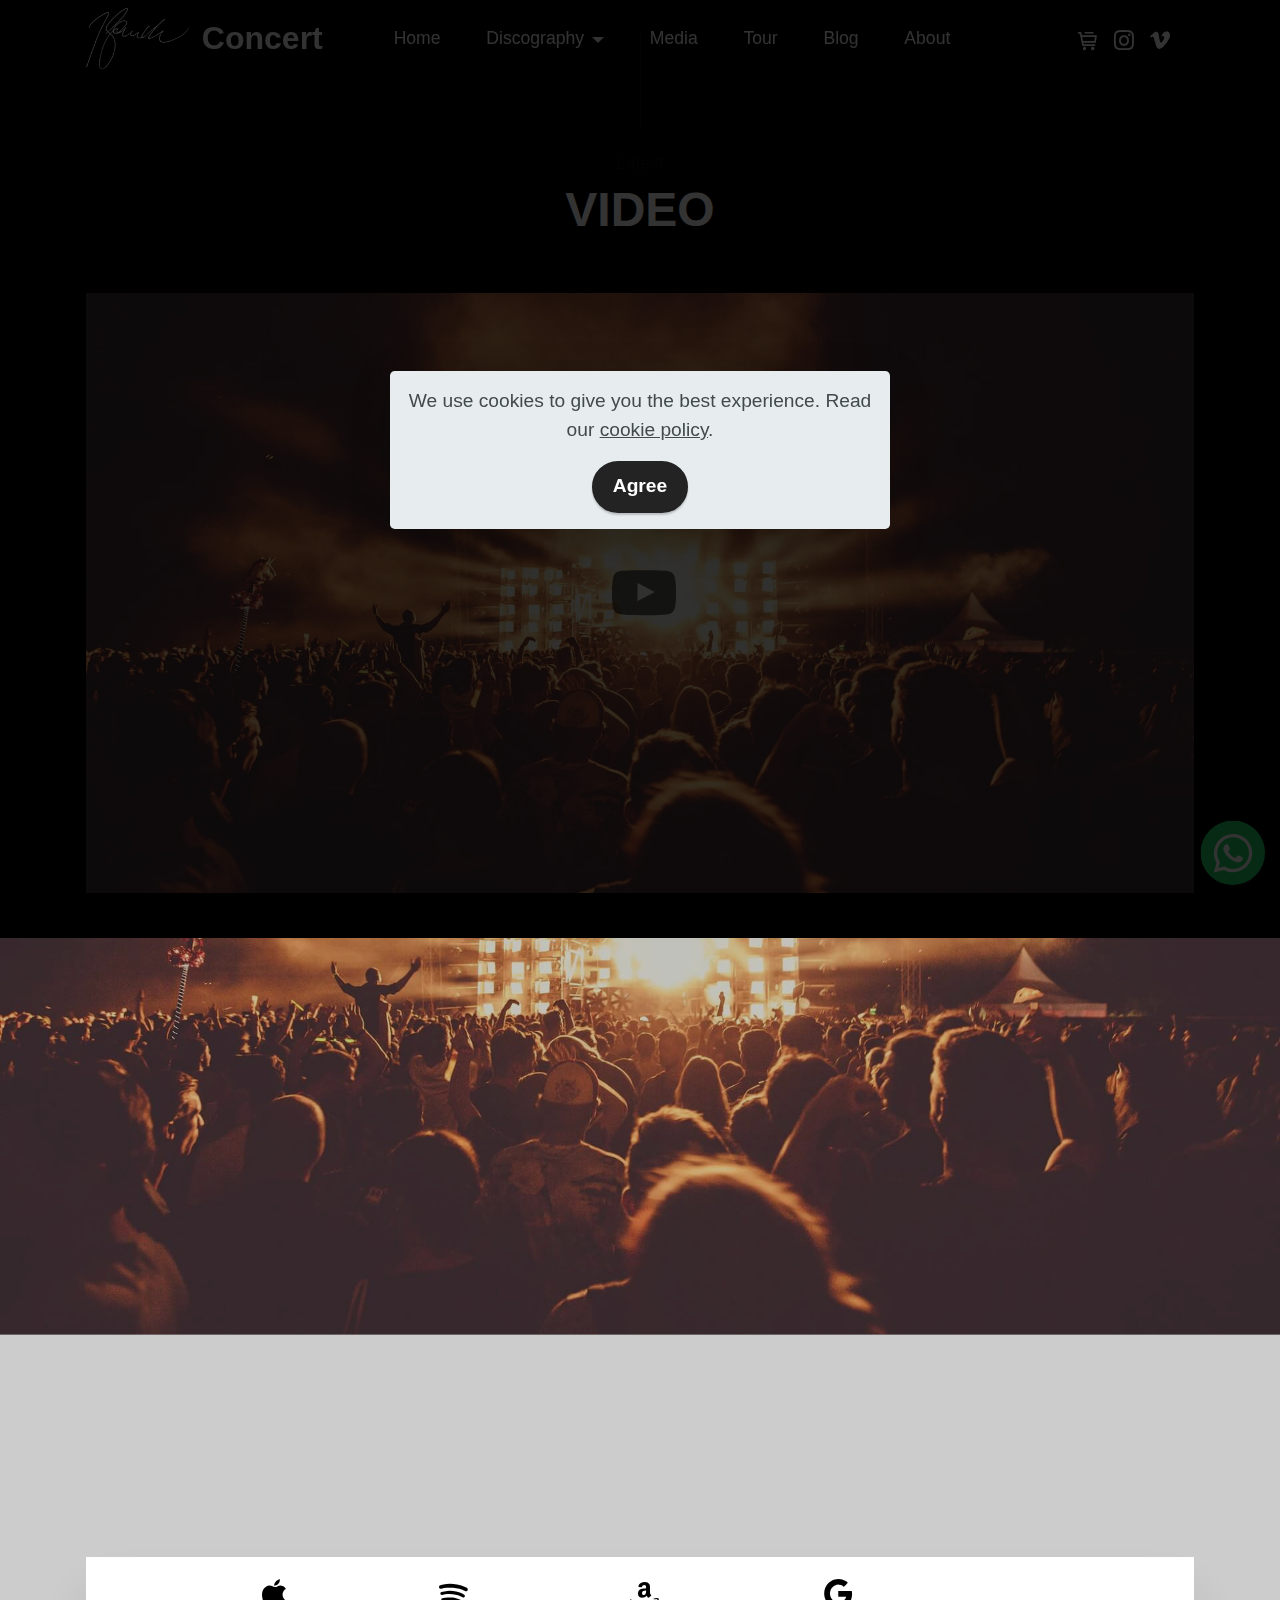
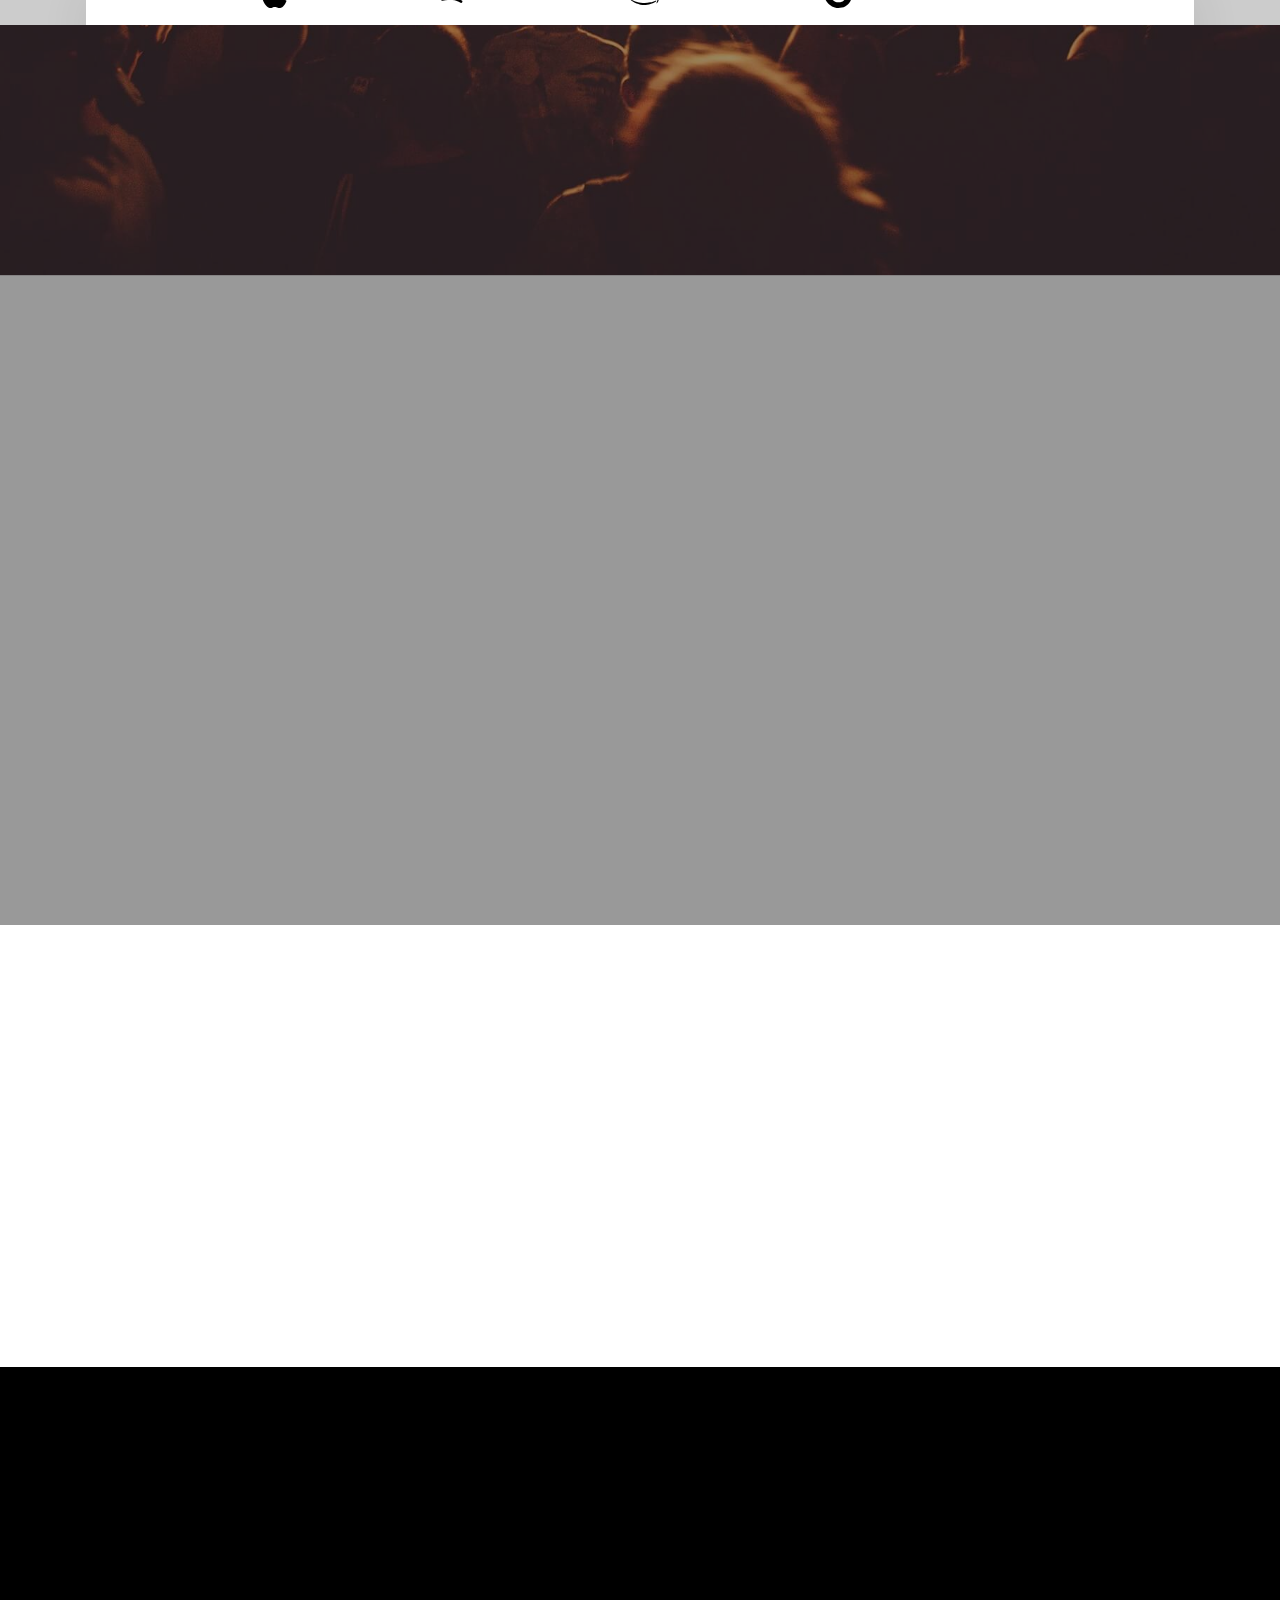
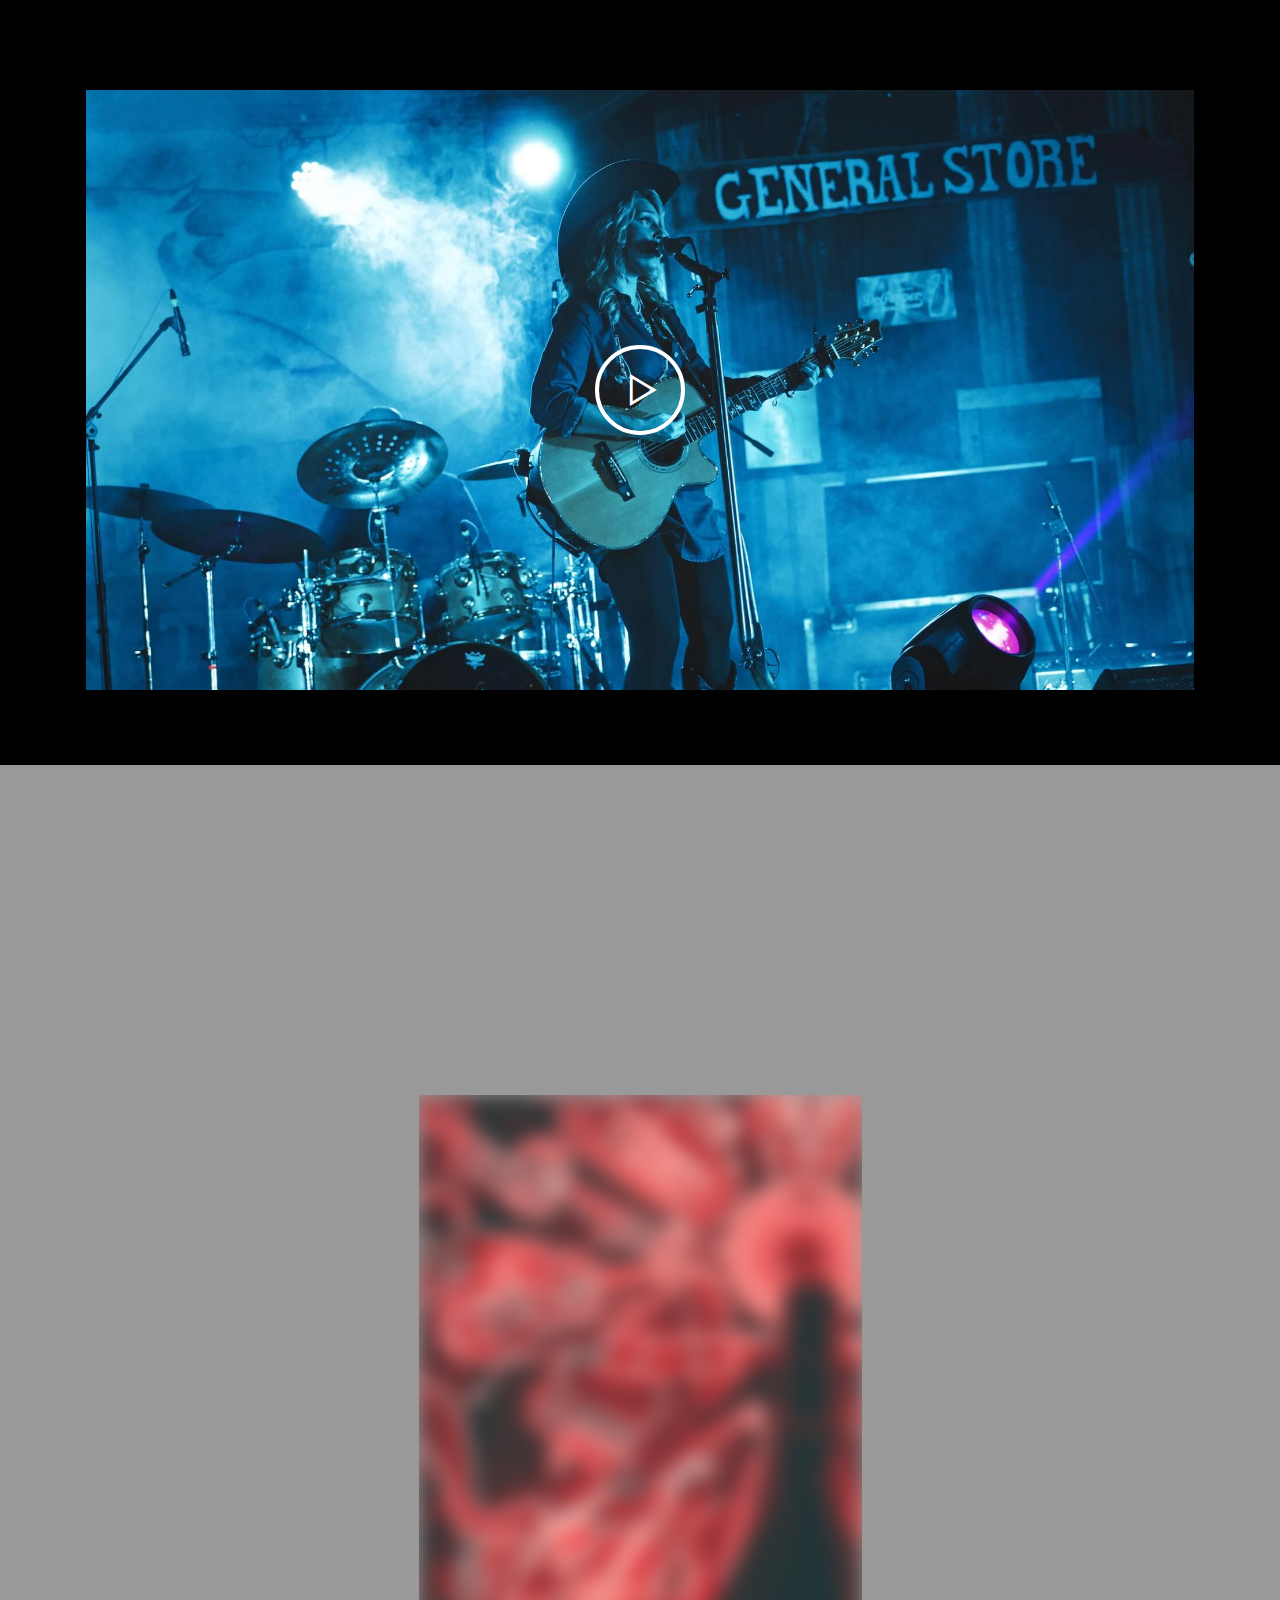
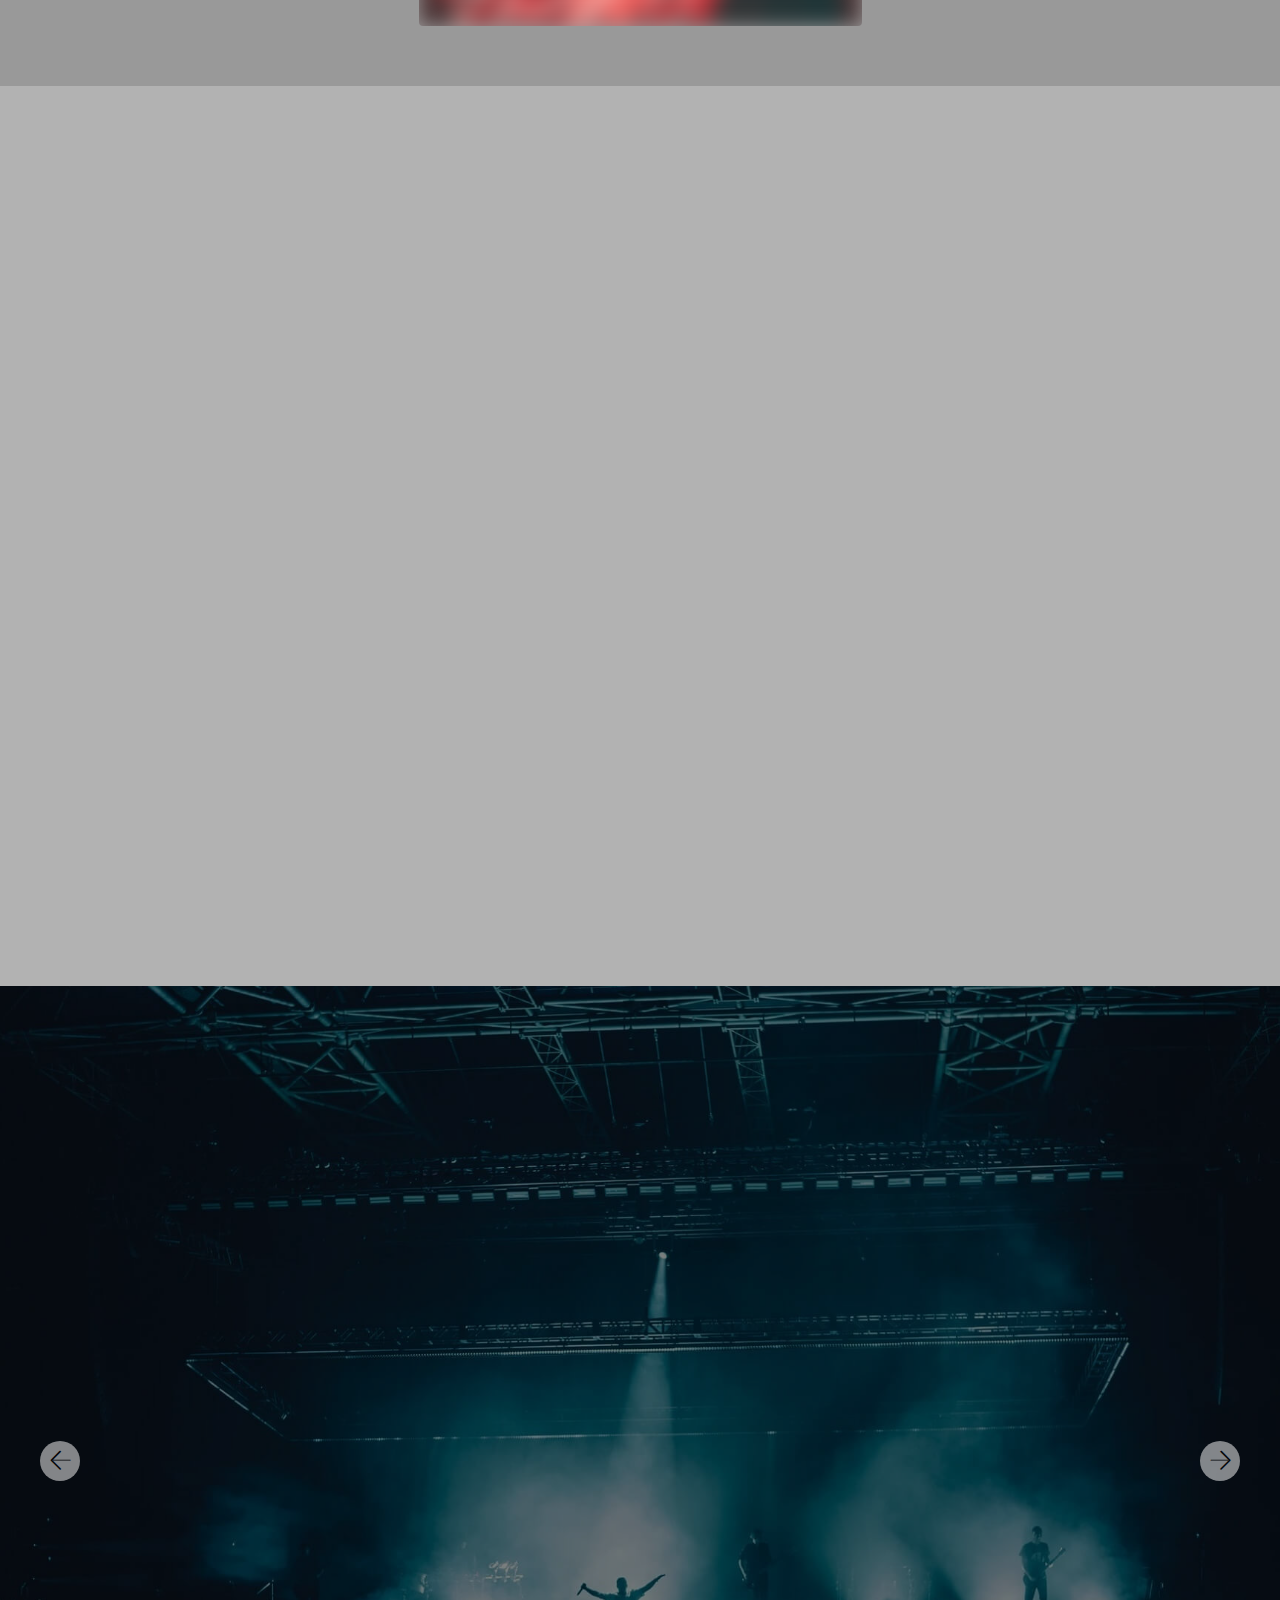
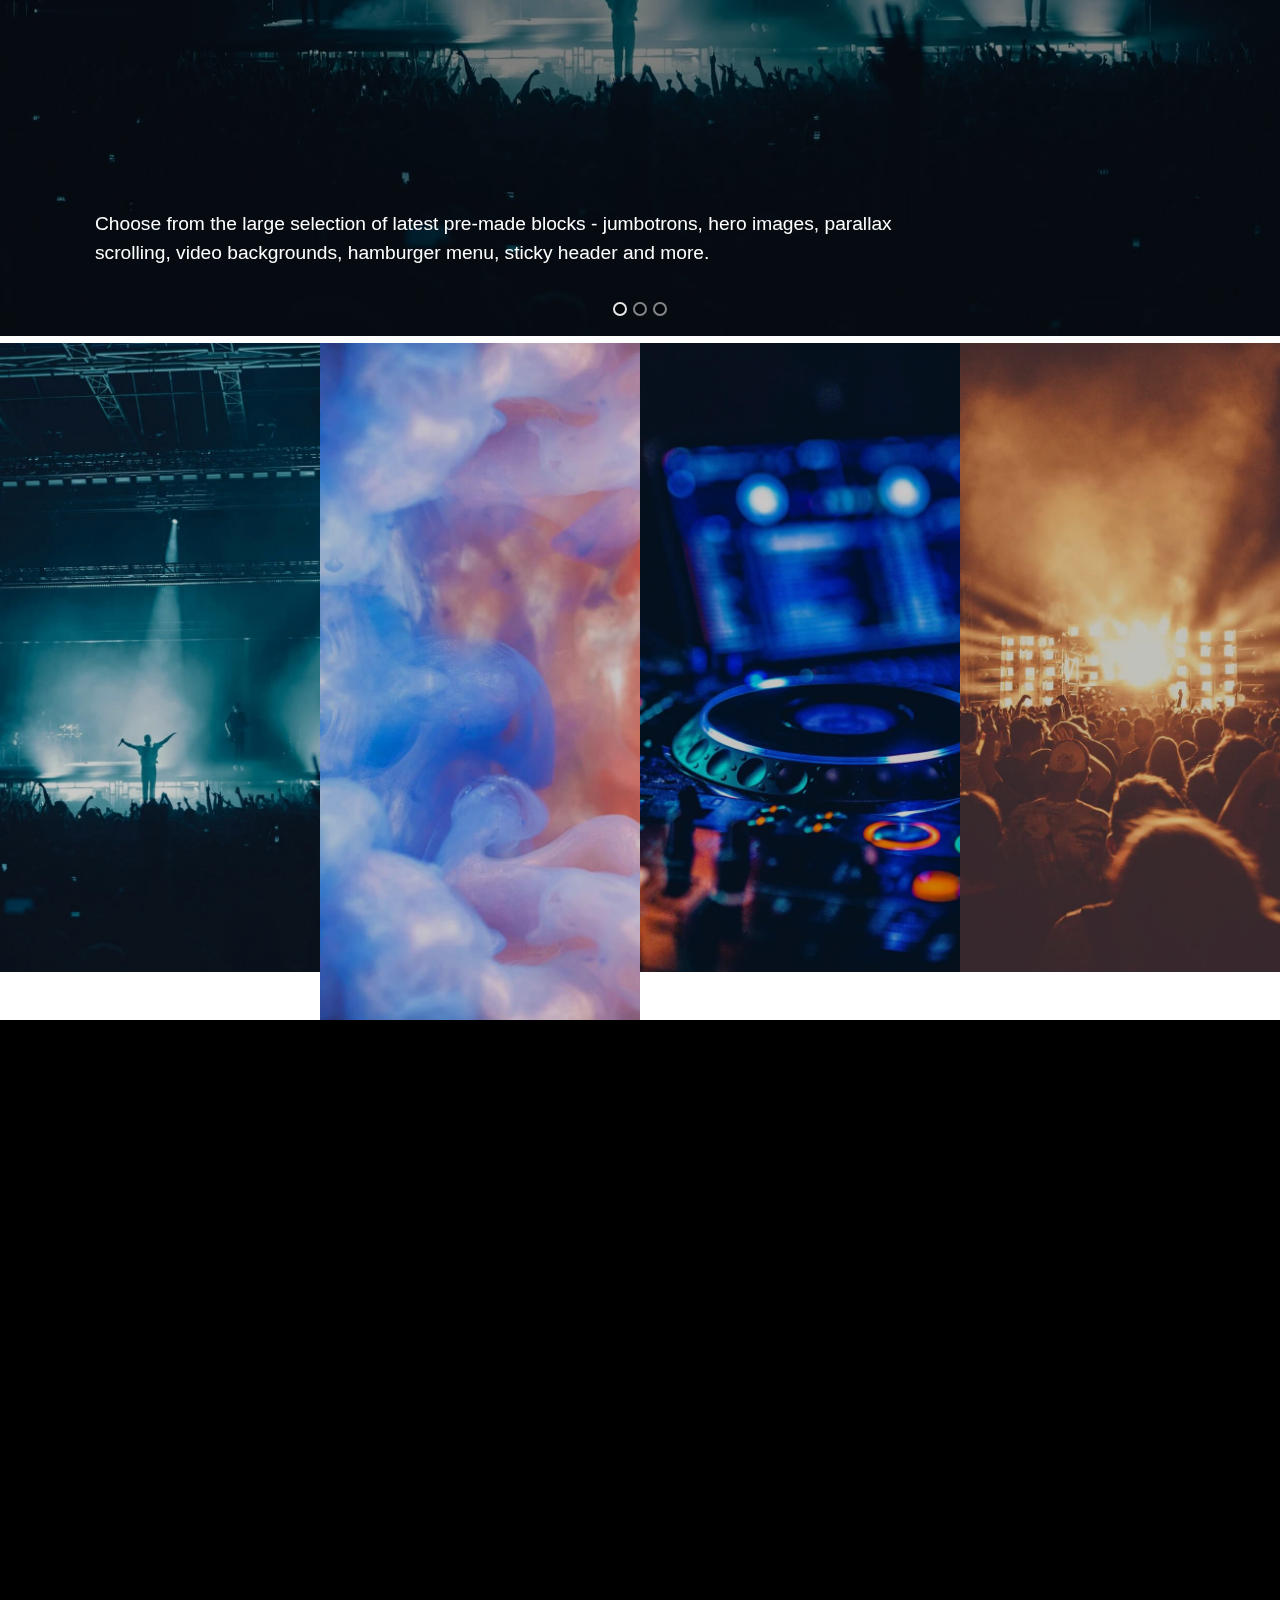
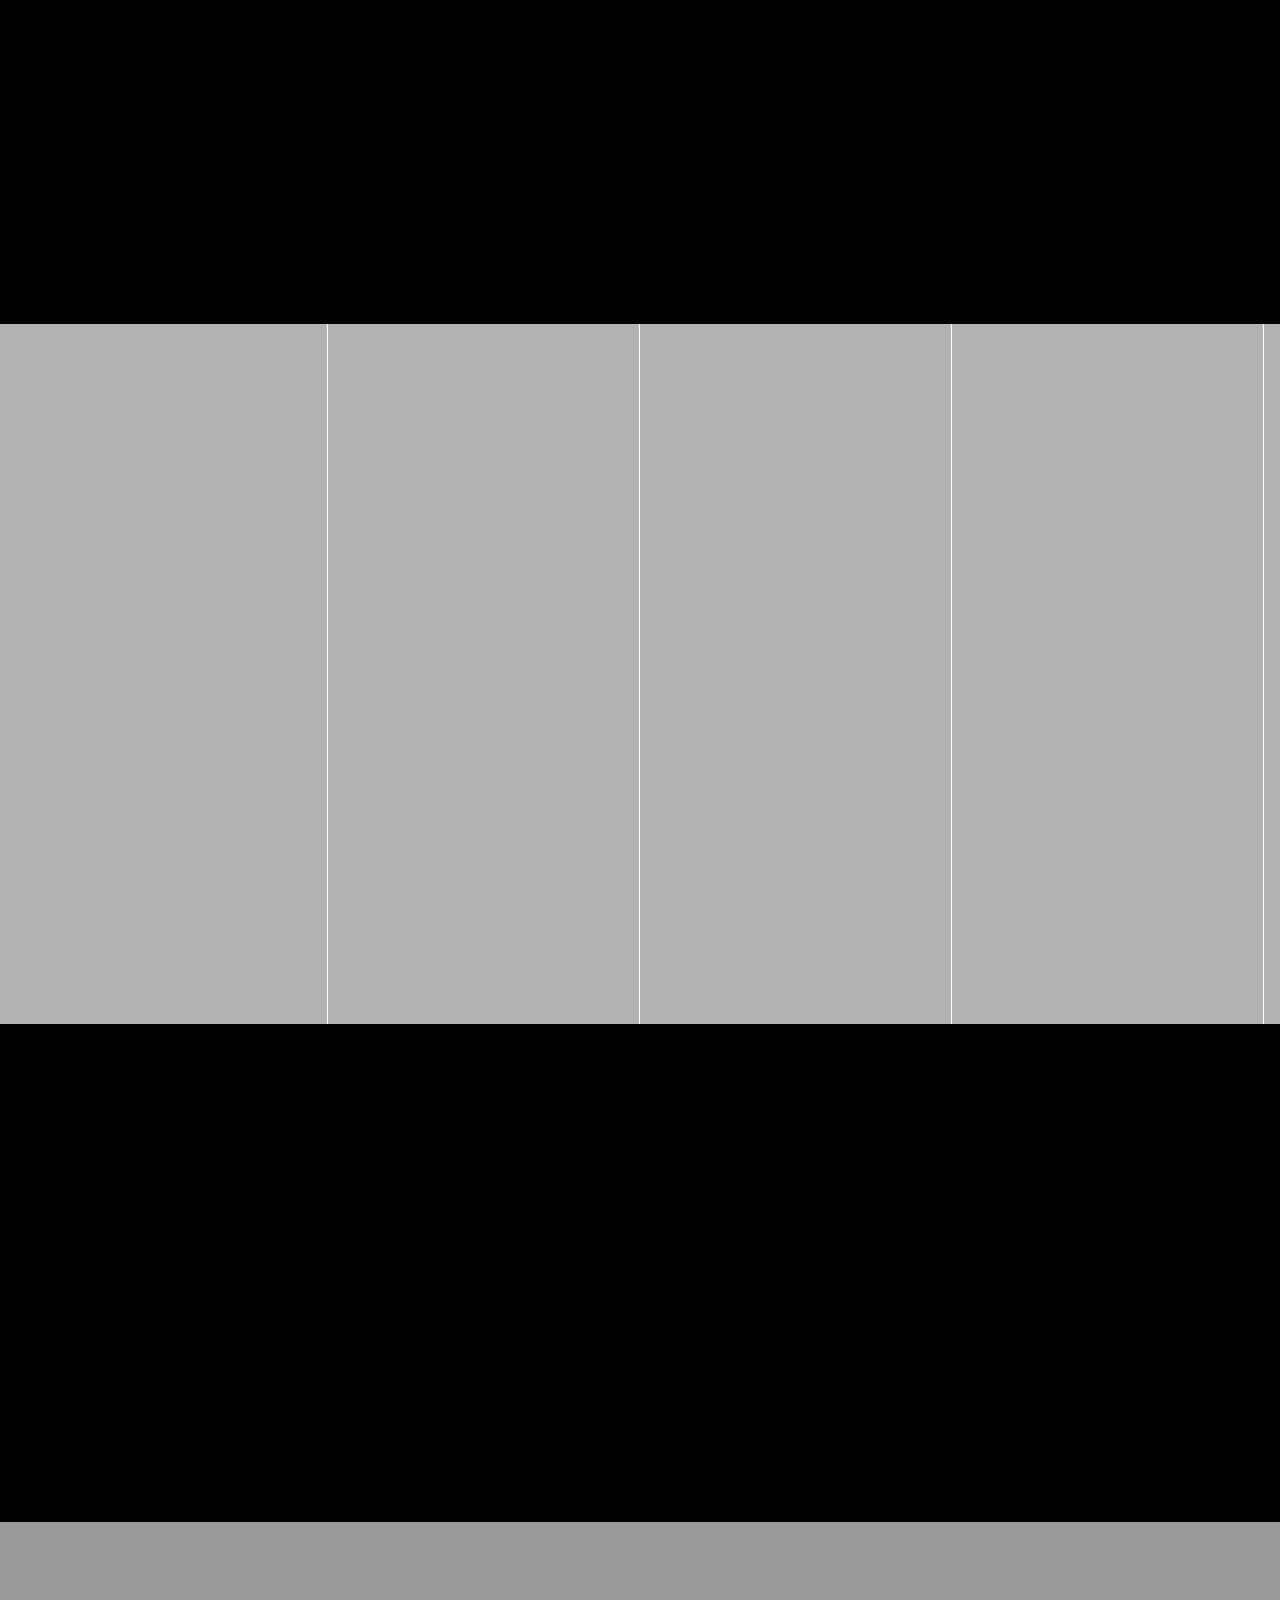
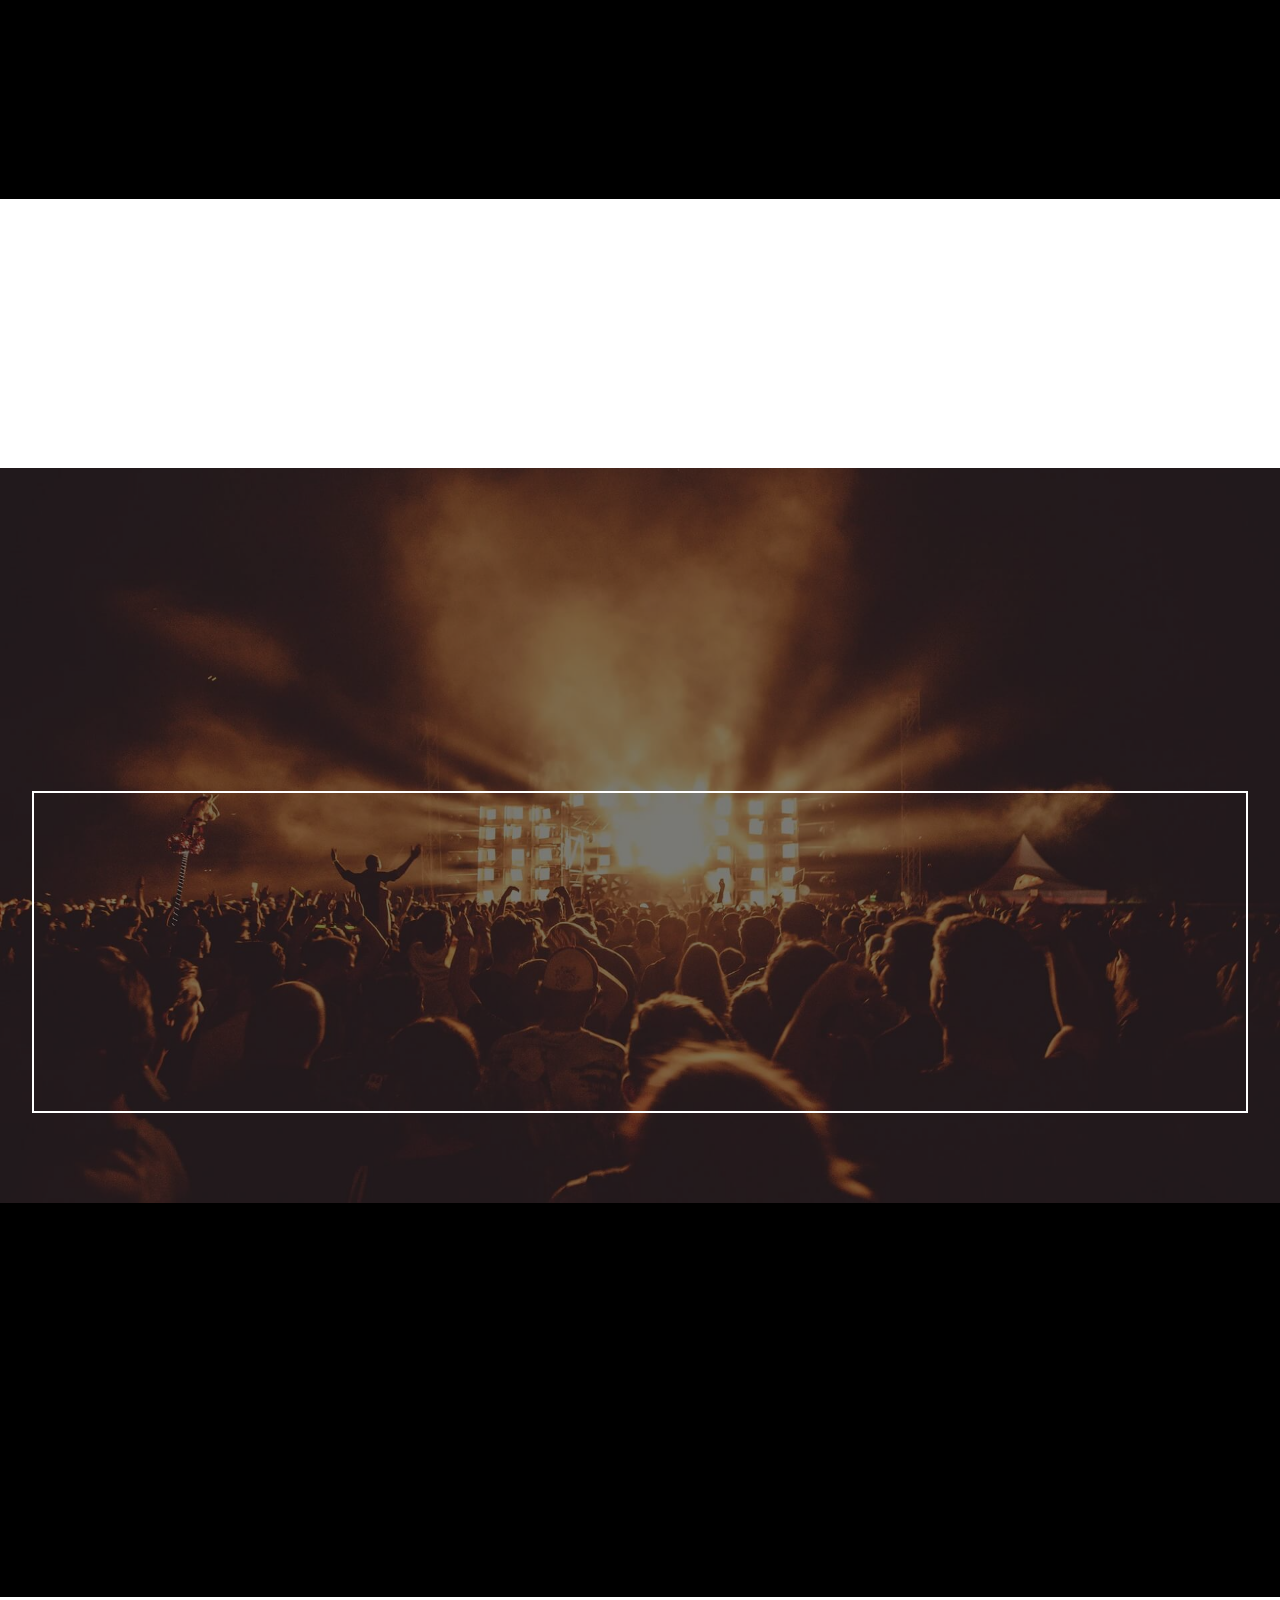
<file: about.html>
<!DOCTYPE html>
<html  >
<head>
  
  <meta charset="UTF-8">
  <meta http-equiv="X-UA-Compatible" content="IE=edge">
  
  <meta name="twitter:card" content="summary_large_image"/>
  <meta name="twitter:image:src" content="assets/images/about-meta.jpg">
  <meta property="og:image" content="assets/images/about-meta.jpg">
  <meta name="twitter:title" content="About">
  <meta name="viewport" content="width=device-width, initial-scale=1, minimum-scale=1">
  <link rel="shortcut icon" href="assets/images/gothic-2910057-960-720.webp" type="image/x-icon">
  <meta name="description" content="About concert page">
  
  
  <title>About</title>
  <link rel="stylesheet" href="assets/web/assets/mobirise-icons2/mobirise2.css">
  <link rel="stylesheet" href="assets/web/assets/mobirise-icons/mobirise-icons.css">
  <link rel="stylesheet" href="assets/tether/tether.min.css">
  <link rel="stylesheet" href="assets/bootstrap/css/bootstrap.min.css">
  <link rel="stylesheet" href="assets/bootstrap/css/bootstrap-grid.min.css">
  <link rel="stylesheet" href="assets/bootstrap/css/bootstrap-reboot.min.css">
  <link rel="stylesheet" href="assets/web/assets/gdpr-plugin/gdpr-styles.css">
  <link rel="stylesheet" href="assets/animatecss/animate.css">
  <link rel="stylesheet" href="assets/chatbutton/floating-wpp.css">
  <link rel="stylesheet" href="assets/dropdown/css/style.css">
  <link rel="stylesheet" href="assets/formstyler/jquery.formstyler.css">
  <link rel="stylesheet" href="assets/formstyler/jquery.formstyler.theme.css">
  <link rel="stylesheet" href="assets/datepicker/jquery.datetimepicker.min.css">
  <link rel="stylesheet" href="assets/socicon/css/styles.css">
  <link rel="stylesheet" href="assets/theme/css/style.css">
  <link rel="stylesheet" href="assets/recaptcha.css">
  <link rel="preload" href="https://fonts.googleapis.com/css?family=Jost:100,200,300,400,500,600,700,800,900,100i,200i,300i,400i,500i,600i,700i,800i,900i&display=swap" as="style" onload="this.onload=null;this.rel='stylesheet'">
  <noscript><link rel="stylesheet" href="https://fonts.googleapis.com/css?family=Jost:100,200,300,400,500,600,700,800,900,100i,200i,300i,400i,500i,600i,700i,800i,900i&display=swap"></noscript>
  <link rel="preload" as="style" href="assets/mobirise/css/mbr-additional.css"><link rel="stylesheet" href="assets/mobirise/css/mbr-additional.css" type="text/css">
  
  
  
  

<meta name="theme-color" content="#232323">
<link rel="manifest" href="manifest.json">
<script src="sw-connect.js"></script>
<meta name="apple-mobile-web-app-capable" content="yes">
<link rel="apple-touch-startup-image" media="(device-width: 320px) and (device-height: 568px) and (-webkit-device-pixel-ratio: 2) and (orientation: portrait)" href="assets/images/apple-launch-640x1136.png">
<link rel="apple-touch-startup-image" media="(device-width: 375px) and (device-height: 667px) and (-webkit-device-pixel-ratio: 2) and (orientation: portrait)" href="assets/images/apple-launch-750x1334.png">
<link rel="apple-touch-startup-image" media="(device-width: 414px) and (device-height: 736px) and (-webkit-device-pixel-ratio: 3) and (orientation: portrait)" href="assets/images/apple-launch-1242x2208.png">
<link rel="apple-touch-startup-image" media="(device-width: 375px) and (device-height: 812px) and (-webkit-device-pixel-ratio: 3) and (orientation: portrait)" href="assets/images/apple-launch-1125x2436.png">
<link rel="apple-touch-startup-image" media="(device-width: 768px) and (device-height: 1024px) and (-webkit-device-pixel-ratio: 2) and (orientation: portrait)" href="assets/images/apple-launch-1536x2048.png">
<link rel="apple-touch-startup-image" media="(device-width: 834px) and (device-height: 1112px) and (-webkit-device-pixel-ratio: 2) and (orientation: portrait)" href="assets/images/apple-launch-1668x2224.png">
<link rel="apple-touch-startup-image" media="(device-width: 1024px) and (device-height: 1366px) and (-webkit-device-pixel-ratio: 2) and (orientation: portrait)" href="assets/images/apple-launch-2048x2732.png">
<meta name="apple-mobile-web-app-status-bar-style" content="default">
<meta name="apple-mobile-web-app-title" content="Concert">
<link rel="apple-touch-icon" href="apple-touch-icon.png"></head>
<body>
  
  <section class="menu audiom4_menu1 cid-sDc1HyYdUQ" once="menu" id="menu1-p">

	

	<nav class="navbar navbar-dropdown navbar-fixed-top navbar-expand-lg">
		<div class="container">
			<div class="navbar-brand">
				<span class="navbar-logo">
					<a href="#">
						<img src="assets/images/signature.png" alt="Concert" style="height: 3.8rem;">
					</a>
				</span>
				<span class="navbar-caption-wrap"><a class="navbar-caption text-white display-5" href="#">Concert</a></span>
			</div>
			<button class="navbar-toggler" type="button" data-toggle="collapse" data-target="#navbarSupportedContent" aria-controls="navbarNavAltMarkup" aria-expanded="false" aria-label="Toggle navigation">
				<div class="hamburger">
					<span></span>
					<span></span>
					<span></span>
					<span></span>
				</div>
			</button>
			<div class="collapse navbar-collapse" id="navbarSupportedContent">
				<ul class="navbar-nav nav-dropdown nav-right" data-app-modern-menu="true"><li class="nav-item">
						<a class="nav-link link text-white display-4" href="#">
							Home</a>
					</li>
					<li class="nav-item dropdown">
						<a class="nav-link link dropdown-toggle text-white display-4" href="#" aria-expanded="true" data-toggle="dropdown-submenu">
							Discography</a>
						<div class="dropdown-menu">
							<a class="dropdown-item text-white display-4" href="#" aria-expanded="false">Motivation</a><a class="dropdown-item text-white display-4" href="#" aria-expanded="false">Upbeating</a><a class="dropdown-item text-white display-4" href="#" aria-expanded="false">Pop Summer</a>
						</div>
					</li>
					<li class="nav-item">
						<a class="nav-link link text-white display-4" href="#">
							Media</a>
					</li>

					<li class="nav-item">
						<a class="nav-link link text-white display-4" href="#">
							Tour</a>
					</li>
					<li class="nav-item">
						<a class="nav-link link text-white display-4" href="#">
							Blog</a>
					</li>
					<li class="nav-item">
						<a class="nav-link link text-white display-4" href="#">About</a>
					</li></ul>
				<div class="icons-menu">
					<a href="#" target="_blank">
						<span class="p-2 mbr-iconfont mobi-mbri-cart-full mobi-mbri"></span>
					</a>
					<a href="#" target="_blank">
						<span class="p-2 mbr-iconfont socicon-instagram socicon"></span>
					</a>
					<a href="#" target="_blank">
						<span class="p-2 mbr-iconfont socicon-vimeo socicon"></span>
					</a>
					
					
					
				</div>
				
			</div>
		</div>
	</nav>
</section>

<section class="video1 audiom4_video01 cid-sDc1Hzx3fj" id="video1-q">

	

	

	<div class="container align-center">
		<div class="row justify-content-md-center">

			<div class="mbr-black col-md-12 col-lg-12">
				<div class="title-align align-center">
					<h3 class="mbr-section-subtitle mbr-semibold align-center mbr-light mbr-fonts-style display-4">Latest</h3>
				</div>
				<h1 class="mbr-section-title align-center mbr-bold pb-5 mbr-fonts-style display-2">VIDEO</h1>
			</div>


			<div class="mbr-white col-md-12 col-12 col-lg-12">
				<div class="box">
					<div class="mbr-media show-modal align-center py-2" data-modal=".modalWindow">
						<div class="icon-wrap">
							<span class="mbr-iconfont socicon-youtube socicon"></span>
						</div>
					</div>
				</div>
			</div>
		</div>
	</div>
	<div>
		<div class="modalWindow" style="display: none;">
			<div class="modalWindow-container">
				<div class="modalWindow-video-container">
					<div class="modalWindow-video">
						<iframe width="100%" height="100%" frameborder="0" allowfullscreen="1" data-src="https://youtu.be/jcFRVhTNQB8"></iframe>
					</div>
					<a class="close" role="button" data-dismiss="modal">
						<span aria-hidden="true" class="mbri-close mbr-iconfont closeModal"></span>
						<span class="sr-only">Close</span>
					</a>
				</div>
			</div>
		</div>
	</div>
</section>

<section class="header4 audiom4_header4 cid-sDc1HzU59O mbr-parallax-background" id="header4-r">

	

	<div class="mbr-overlay" style="opacity: 0.2; background-color: rgb(0, 0, 0);"></div>

	<div class="container align-center">
		<div class="row">
			<div class="col-lg-12 col-md-12">
				<h1 class="mbr-section-title mbr-bold align-center mbr-white mbr-fonts-style display-1">
					<span>NEW </span><span>ALBUMS</span>
				</h1>

				<div class="icons-wrap">
					<div class="icon-wrap">
						<span class="mbr-iconfont socicon-apple socicon"></span>
						<h2 class="icon-text mbr-bold align-left mbr-fonts-style display-7">
							ITUNES
						</h2>
					</div>

					<div class="icon-wrap">
						<span class="mbr-iconfont socicon-spotify socicon"></span>
						<h2 class="icon-text mbr-bold align-left mbr-fonts-style display-7">
							SPOTIFY
						</h2>
					</div>

					<div class="icon-wrap">
						<span class="mbr-iconfont socicon-amazon socicon"></span>
						<h2 class="icon-text mbr-bold align-left mbr-fonts-style display-7">
							AMAZON
						</h2>
					</div>

					<div class="icon-wrap">
						<span class="mbr-iconfont socicon-google socicon"></span>
						<h2 class="icon-text mbr-bold align-left mbr-fonts-style display-7">
							GOOGLE MUSIC
						</h2>
					</div>
				</div>
			</div>
		</div>
	</div>
	
</section>

<section class="header3 audiom4_header3 cid-sDc1HAcO0B mbr-fullscreen mbr-parallax-background" id="header3-s">

	

	<div class="mbr-overlay" style="opacity: 0.4; background-color: rgb(0, 0, 0);"></div>

	<div class="container-fluid align-left">
		<div class="row justify-content-end">
			<div class="mbr-white col-md-12 col-lg-7">
				<h1 class="mbr-section-title align-center mbr-bold pb-1 mbr-fonts-style display-1">JOHN LETO</h1>
				<p class="mbr-text align-center pb-3 mbr-fonts-style display-7">
					Lorem ipsum dolor sit amet, adipiscing elit. Sed eu dui non diam egestas id a
					ligula.</p>
				<div class="img-align align-center mbr-white">
					<img class="signature" src="assets/images/signature.png" alt="">
				</div>
			</div>
		</div>
	</div>
	
</section>

<section class="features3 audiom4_features3 cid-sDc1HArdN6" id="features3-t">

	

	
	<div class="container">
		<div class="row">
			<div class="card p-3 col-12 col-md-6 col-lg-4">
				<div class="card-wrapper card1">
					<img src="assets/images/background2.jpg" alt="">
					<div class="card-box">
						<h4 class="card-title align-center mbr-semibold mbr-white mbr-fonts-style display-5">
							<strong>New Album</strong>
						</h4>
					</div>
				</div>
			</div>

			<div class="card p-3 col-12 col-md-6 col-lg-4">
				<div class="card-wrapper card2">
					<img src="assets/images/background1.jpg" alt="">
					<div class="card-box">
						<h4 class="card-title align-center mbr-semibold mbr-white mbr-fonts-style display-5">
							<strong>Tours</strong>
						</h4>
					</div>
				</div>
			</div>

			<div class="card p-3 col-12 col-md-6 col-lg-4">
				<div class="card-wrapper card3">
					<img src="assets/images/background4.jpg" alt="">
					<div class="card-box">
						<h4 class="card-title align-center mbr-semibold mbr-white mbr-fonts-style display-5">
							<strong>News</strong>
						</h4>
					</div>
				</div>
			</div>

			
		</div>
	</div>
</section>

<section class="video2 audiom4_video2 cid-sDc1HALuIG" id="video2-u">

	

	

	<div class="container align-center">
		<div class="row justify-content-md-center">
			<div class="mbr-white col-md-12 col-lg-12">
				<div class="title-align align-center">
					<h3 class="mbr-section-subtitle mbr-semibold align-center mbr-light mbr-fonts-style display-4">
						Latest
					</h3>
				</div>
				<h1 class="mbr-section-title align-center mbr-bold pb-5 mbr-fonts-style display-2">VIDEO</h1>
			</div>

			<div class="mbr-white col-md-12 col-12 col-lg-12">
				<div class="box">
					<div class="mbr-media show-modal align-center py-2" data-modal=".modalWindow">
						<div class="icon-wrap">
							<span class="mbr-iconfont mobi-mbri-play mobi-mbri"></span>
						</div>
					</div>
				</div>
			</div>
		</div>
	</div>
	<div>
		<div class="modalWindow" style="display: none">
			<div class="modalWindow-container">
				<div class="modalWindow-video-container">
					<div class="modalWindow-video">
						<iframe width="100%" height="100%" frameborder="0" allowfullscreen="1" data-src="https://youtu.be/jcFRVhTNQB8"></iframe>
					</div>
					<a class="close" role="button" data-dismiss="modal">
						<span aria-hidden="true" class="mbri-close mbr-iconfont closeModal"></span>
						<span class="sr-only">Close</span>
					</a>
				</div>
			</div>
		</div>
	</div>
</section>

<section class="content11 audiom4_content11 cid-sDc1HB3xU8 mbr-parallax-background" id="content11-v">

	

	<div class="mbr-overlay" style="opacity: 0.4; background-color: rgb(0, 0, 0);"></div>

	<div class="container">
		<div class="row justify-content-center">
			<div class="mbr-white col-md-12 col-lg-12">
				<div class="title-align align-center">
					<h2 class="mbr-section-subtitle mbr-semibold align-center mbr-light mbr-fonts-style display-5">
						LISTEN
					</h2>
				</div>
				<h1 class="mbr-section-title align-center mbr-bold pb-5 mbr-fonts-style display-2">
					NEW SINGLE
				</h1>
			</div>

			<div class="col-md-10 col-lg-5">
				<div class="card">
					<div class="mbr-figure m-auto">
						<img class="cover" src="assets/images/02.jpg" alt="">
						<h3 class="mbr-section-title align-center mbr-bold mbr-white mbr-fonts-style display-5">
							Everything
						</h3>

						<h4 class="mbr-section-title align-center mbr-bold mbr-white mbr-fonts-style display-7">
							2025
						</h4>
					</div>
				</div>
			</div>
		</div>
	</div>
</section>

<section class="header5 audiom4_header5 cid-sDc1HBie8b mbr-fullscreen mbr-parallax-background" id="header5-w">

	

	<div class="mbr-overlay" style="opacity: 0.3; background-color: rgb(0, 0, 0);"></div>

	<div class="container-fluid align-center">
		<div class="row">
			<div class="mbr-white col-md-12 col-lg-12">
				<p class="mbr-text align-center mbr-bold mbr-fonts-style display-5">
					THE NEW SINGLE
				</p>
				<h1 class="mbr-section-title align-center mbr-bold pb-1 mbr-fonts-style display-1">
					FEEL BREATH
				</h1>
			</div>
		</div>
	</div>
	
</section>

<section class="carousel slide slider1 audiom4_slider1 cid-sDc1HBvOv0" data-interval="false" id="slider1-x">

	
	<div class="container content-slider">
		<div class="content-slider-wrap">
			<div><div class="mbr-slider slide carousel" data-keyboard="false" data-ride="false" data-interval="false" data-pause="false"><ol class="carousel-indicators"><li data-app-prevent-settings="" data-target="#slider1-x" class=" active" data-slide-to="0"></li><li data-app-prevent-settings="" data-target="#slider1-x" data-slide-to="1"></li><li data-app-prevent-settings="" data-target="#slider1-x" data-slide-to="2"></li></ol><div class="carousel-inner" role="listbox"><div class="carousel-item slider-fullscreen-image active" data-bg-video-slide="false" style="background-image: url(assets/images/background1.jpg);"><div class="container container-slide"><div class="image_wrapper"><div class="mbr-overlay"></div><img src="assets/images/background1.jpg" alt="" title=""><div class="carousel-caption justify-content-center"><div class="col-10 align-center"><p class="lead mbr-text mbr-fonts-style display-7">Choose from the large selection of latest pre-made blocks - jumbotrons, hero images, parallax scrolling, video backgrounds, hamburger menu, sticky header and more.</p></div></div></div></div></div><div class="carousel-item slider-fullscreen-image" data-bg-video-slide="false" style="background-image: url(assets/images/background2.jpg);"><div class="container container-slide"><div class="image_wrapper"><div class="mbr-overlay"></div><img src="assets/images/background2.jpg" alt="" title=""><div class="carousel-caption justify-content-center"><div class="col-10 align-center"><p class="lead mbr-text mbr-fonts-style display-7">Slide with youtube video background and color overlay. Title and text are aligned to the left.</p></div></div></div></div></div><div class="carousel-item slider-fullscreen-image" data-bg-video-slide="false" style="background-image: url(assets/images/background3.jpg);"><div class="container container-slide"><div class="image_wrapper"><div class="mbr-overlay"></div><img src="assets/images/background3.jpg" alt="" title=""><div class="carousel-caption justify-content-center"><div class="col-10 align-center"><p class="lead mbr-text mbr-fonts-style display-7">Choose from the large selection of latest pre-made blocks - jumbotrons, hero images, parallax scrolling, video backgrounds, hamburger menu, sticky header and more.</p></div></div></div></div></div></div><a data-app-prevent-settings="" class="carousel-control carousel-control-prev" role="button" data-slide="prev" href="#slider1-x"><span aria-hidden="true" class="mbri-left mbr-iconfont"></span><span class="sr-only">Previous</span></a><a data-app-prevent-settings="" class="carousel-control carousel-control-next" role="button" data-slide="next" href="#slider1-x"><span aria-hidden="true" class="mbri-right mbr-iconfont"></span><span class="sr-only">Next</span></a></div></div>
		</div>
	</div>
</section>

<section class="features1 audiom4_features1 cid-sDc1HBPA5V" id="features1-y">

	

	
	<div class="container-fluid">
		<div class="media-container-row">
			<div class="card p-3 col-12 col-md-6 col-lg-3">
				<div class="card-wrapper card1">
					<div class="card-box">
						<h4 class="card-title align-left pb-2 mbr-semibold mbr-white mbr-fonts-style display-5">
							Big Concert in the Largest Club of the City
						</h4>

						<p class="mbr-text align-left mbr-white mbr-fonts-style display-7">
							October 25, 2025
						</p>
					</div>
				</div>
			</div>

			<div class="card p-3 col-12 col-md-6 col-lg-3">
				<div class="card-wrapper card2">
					<div class="card-box">
						<h4 class="card-title align-left pb-2 mbr-semibold mbr-white mbr-fonts-style display-5">
							The Release of the Frst Full Album of Our Music Group
						</h4>
						<p class="mbr-text align-left mbr-white mbr-fonts-style display-7">
							November 6, 2025
						</p>
					</div>
				</div>
			</div>

			<div class="card p-3 col-12 col-md-6 col-lg-3">
				<div class="card-wrapper card3">
					<div class="card-box">
						<h4 class="card-title align-left pb-2 mbr-semibold mbr-white mbr-fonts-style display-5">
							Club Party in Partnership With a Famous DJ
						</h4>
						<p class="mbr-text align-left mbr-white mbr-fonts-style display-7">
							November 14, 2025
						</p>
					</div>
				</div>
			</div>

			<div class="card p-3 col-12 col-md-6 col-lg-3">
				<div class="card-wrapper card4">
					<div class="card-box">
						<h4 class="card-title align-left pb-2 mbr-semibold mbr-white mbr-fonts-style display-5">
							<div>
								<span style="font-size: 1.6rem; background-color: transparent">Acoustic Program as Part
									of a Tour of Ten Cities</span><br>
							</div>
						</h4>
						<p class="mbr-text align-left mbr-white mbr-fonts-style display-7">
							November 23, 2025
						</p>
					</div>
				</div>
			</div>
		</div>
	</div>
</section>

<section class="images1 audiom4_image1 cid-sDc1HCbk2O" id="image1-z">

	

	

	<div class="container-fluid">
		<div class="row mbr-white">
			<div class="mbr-white col-md-12 col-lg-10">
				<div class="title-align align-center">
					<h3 class="mbr-section-subtitle mbr-semibold align-center mbr-light mbr-fonts-style display-4">
						Lastest
					</h3>
				</div>
				<h1 class="mbr-section-title align-center mbr-bold pb-5 mbr-fonts-style display-2">
					GALLERY
				</h1>
			</div>

			<div class="card item features-image col-12 col-md-6 col-lg-4">
				<div class="item-wrapper">
					<div class="card-img">
						<img src="assets/images/01.jpg" alt="">
					</div>
					
				</div>
			</div>
			<div class="card item features-image col-12 col-md-6 col-lg-4">
				<div class="item-wrapper">
					<div class="card-img">
						<img src="assets/images/02.jpg" alt="">
					</div>
					
				</div>
			</div>
			<div class="card item features-image col-12 col-md-6 col-lg-4">
				<div class="item-wrapper">
					<div class="card-img">
						<img src="assets/images/03.jpg" alt="">
					</div>
					
				</div>
			</div>
		</div>
	</div>
</section>

<section class="socials popup-btn-cards social1 audiom4_social1 cid-sDc1HCw6o9 mbr-parallax-background" id="social1-10">

	

	<div class="mbr-overlay" style="opacity: 0.3; background-color: rgb(0, 0, 0);"></div>
	<div class="container-fluid">
		<div class="row main justify-content-center">
			<div class="col-md-6 p-4 col-lg-3">
				<div class="image-element card-wrapper">
					<div class="wrapper">
						<h3 class="card-title mbr-fonts-style align-left mbr-white display-5">Youtube
						</h3>
						<div class="collapsed-content">
							<p class="mbr-text mbr-white mbr-fonts-style display-4">
								Lorem ipsum dolor sit amet, consectetur adipisicing elit. Doloribus minima corrupti
								labore, aliquid est, pariatur
								natus.
							</p>
							<div class="mbr-section-btn">
								<a class="btn btn-md btn-white-outline display-4" href="#">Subscribe</a>
							</div>
						</div>
					</div>
				</div>
			</div>
			<div class="col-md-6 p-4 col-lg-3">
				<div class="image-element card-wrapper">
					<div class="wrapper">
						<h3 class="card-title mbr-fonts-style align-left mbr-white display-5">Facebook
						</h3>
						<div class="collapsed-content">
							<p class="mbr-text mbr-white mbr-fonts-style display-4">
								Lorem ipsum dolor sit amet, consectetur adipisicing elit. Doloribus minima corrupti
								labore, aliquid est, pariatur
								natus.
							</p>
							<div class="mbr-section-btn">
								<a class="btn btn-md btn-white-outline display-4" href="#">Link Page</a>
							</div>
						</div>
					</div>
				</div>
			</div>
			<div class="col-lg-3 col-md-6 p-4">
				<div class="image-element card-wrapper">
					<div class="wrapper">
						<h3 class="card-title mbr-fonts-style align-left mbr-white display-5">
							Instagram</h3>
						<div class="collapsed-content">
							<p class="mbr-text mbr-white mbr-fonts-style display-4">
								Lorem ipsum dolor sit amet, consectetur adipisicing elit. Doloribus minima corrupti
								labore, aliquid est, pariatur
								natus.
							</p>
							<div class="mbr-section-btn">
								<a class="btn btn-md btn-white-outline display-4" href="#">Follow</a>
							</div>
						</div>
					</div>
				</div>
			</div>

			<div class="col-lg-3 col-md-6 p-4">
				<div class="image-element card-wrapper">
					<div class="wrapper">
						<h3 class="card-title mbr-fonts-style align-left mbr-white display-5">Twitter
						</h3>
						<div class="collapsed-content">
							<p class="mbr-text mbr-white mbr-fonts-style display-4">
								Lorem ipsum dolor sit amet, consectetur adipisicing elit. Doloribus minima corrupti
								labore, aliquid est, pariatur
								natus.
							</p>
							<div class="mbr-section-btn">
								<a class="btn btn-md btn-white-outline display-4" href="#">Follow</a>
							</div>
						</div>
					</div>
				</div>
			</div>
		</div>
	</div>
</section>

<section class="content1 audiom4_content1 cid-sDc1HCRoem" id="content1-11">

	

	

	<div class="container-fluid">
		<div class="row">
			<div class="col-md-12 col-lg-5 m-auto">
				<div class="media-content">
					<h2 class="mbr-section-subtitle mbr-semibold align-left mbr-white mbr-light mbr-fonts-style display-7">
						2025
					</h2>
					<h1 class="mbr-section-title align-left mbr-bold mbr-white pb-3 mbr-fonts-style display-2">
						NEW SINGLE
					</h1>

					<p class="mbr-text align-left mbr-white pb-4 mbr-fonts-style display-7">
						Lorem ipsum dolor sit amet, consectetur adipiscing elit. Nulla eget lectus eu ex ornare porta
						euismod a libero. Phasellus
						vehicula placerat enim at egestas.&nbsp;
					</p>
					<h3 class="link mbr-semibold align-left mbr-white mbr-light mbr-fonts-style display-7">
						<a href="#" class="text-primary"><strong>Listen Now</strong></a>
					</h3>
				</div>
			</div>

			<div class="col-md-12 col-lg-7">
				<div class="mbr-figure">
					<img src="assets/images/01.jpg" alt="">
				</div>
			</div>
		</div>
	</div>
</section>

<section class="features4 audiom4_features4 cid-sDc1HD7quV mbr-parallax-background" id="features4-12">

	

	<div class="mbr-overlay" style="opacity: 0.4; background-color: rgb(0, 0, 0);"></div>
	<div class="container">
		<div class="row">
			<div class="mbr-white col-md-12 col-lg-12">
				<div class="title-align align-center">
					<h3 class="mbr-section-subtitle mbr-semibold align-center mbr-light mbr-fonts-style display-4">
						Discography
					</h3>
				</div>
				<h1 class="mbr-section-title align-center mbr-bold pb-5 mbr-fonts-style display-2">
					ALBUMS
				</h1>
			</div>

			<div class="card p-3 col-12 col-md-6 col-lg-4">
				<div class="card-wrapper card1">
					<img src="assets/images/01.jpg" alt="">
					<div class="card-box">
						<h5 class="card-date align-left mbr-semibold mbr-white mbr-fonts-style display-4">
							<strong>2025</strong>
						</h5>
						<h4 class="card-title align-left mbr-semibold mbr-white mbr-fonts-style display-5">
							<strong>Motivation</strong>
						</h4>
					</div>
				</div>
				
			</div>

			<div class="card p-3 col-12 col-md-6 col-lg-4">
				<div class="card-wrapper card2">
					<img src="assets/images/background1.jpg" alt="">
					<div class="card-box">
						<h5 class="card-date align-left mbr-semibold mbr-white mbr-fonts-style display-4">
							<strong>2026</strong>
						</h5>
						<h4 class="card-title align-left mbr-semibold mbr-white mbr-fonts-style display-5">
							<strong>Upbeating</strong>
						</h4>
					</div>
				</div>
				
			</div>

			<div class="card p-3 col-12 col-md-6 col-lg-4">
				<div class="card-wrapper card3">
					<img src="assets/images/03.jpg" alt="">
					<div class="card-box">
						<h5 class="card-date align-left mbr-semibold mbr-white mbr-fonts-style display-4">
							<strong>2027</strong>
						</h5>
						<h4 class="card-title align-left mbr-semibold mbr-white mbr-fonts-style display-5">
							<strong>Pop Summer</strong>
						</h4>
					</div>
				</div>
				
			</div>
		</div>
	</div>
</section>

<section class="image2 audiom4_image2 cid-sDc1HDtQ8F" id="image2-13">

	

	

	<div class="container">
		<div class="row">
			<div class="col-md-12 col-lg-6">
				<img src="assets/images/03.jpg" alt="">

				<p class="mbr-text align-left mbr-fonts-style display-4">
					Lorem ipsum dolor sit amet, consectetur adipiscing elit. In consequat, mauris ut varius feugiat,
					lacus ipsum sagittis ligula, id
					vehicula ipsum lacus sollicitudin dolor.&nbsp;<br>
				</p>
			</div>

			<div class="col-md-12 col2 col-lg-6">
				<img src="assets/images/02.jpg" alt="">
			</div>
		</div>
	</div>
</section>

<section class="image3 audiom4_image3 cid-sDc1HDGSHH mbr-parallax-background" id="image3-14">

	

	<div class="mbr-overlay" style="opacity: 0.1; background-color: rgb(0, 0, 0);"></div>

	<div class="container-fluid">
		<div class="row">
			<div class="col-md-12 col1 col-lg-6 align-center">
				<img src="assets/images/01.jpg" alt="">

				<p class="mbr-text align-right mbr-fonts-style display-4">
					Lorem ipsum dolor sit amet, consectetur adipiscing elit. In consequat, mauris ut varius feugiat,
					lacus ipsum sagittis ligula, id
					vehicula ipsum lacus sollicitudin dolor.<br>
				</p>
			</div>

			<div class="col-md-12 col-lg-6 align-center">
				<img src="assets/images/background4.jpg" alt="">
			</div>
		</div>
	</div>
</section>

<section class="image4 audiom4_image4 cid-sDc1HDVIfN" id="image4-15">

	

	

	<div class="overlay"></div>

	<div class="container">
		<div class="row">
			<div class="col-md-12 col-lg-12 wrapper">
				<img class="img1" src="assets/images/01.jpg" alt="">
				<img class="img2" src="assets/images/03.jpg" alt="">
				<img class="img3" src="assets/images/02.jpg" alt="">

				<div class="content">
					<h2 class="mbr-section-title align-left mbr-bold mbr-white mbr-fonts-style display-2">
						NEW SINGLE
					</h2>

					<p class="mbr-text align-left mbr-semibold mbr-white pb-3 mbr-fonts-style display-7">
						Lorem ipsum dolor sit amet, consectetur adipiscing elit. In consequat, mauris ut varius feugiat,
						lacus ipsum sagittis
						ligula.&nbsp; Music is THE BEST <a href="#"><strong>LISTEN NOW</strong></a><br>
					</p>
				</div>
			</div>
		</div>
	</div>
</section>

<section class="footer1 audiom4_footer1 cid-sDc1HEhlhL" once="footers" id="footer1-16">

	

	

	<div class="container">
		<div class="media-container-row align-center mbr-white">
			<div class="row title-row">
				<h1 class="mbr-section-title align-center mbr-bold pb-1 mbr-fonts-style display-5">
					AudioM4</h1>
			</div>

			<div class="row social-row">
				<div class="social-list align-right pb-2">
					
					
					
					
					
					
				<div class="soc-item">
						<a href="https://twitter.com/mobirise" target="_blank">
							<span class="socicon-twitter socicon mbr-iconfont mbr-iconfont-social"></span>
						</a>
					</div><div class="soc-item">
						<a href="https://www.facebook.com/pages/Mobirise/1616226671953247" target="_blank">
							<span class="socicon-facebook socicon mbr-iconfont mbr-iconfont-social"></span>
						</a>
					</div><div class="soc-item">
						<a href="https://www.youtube.com/c/mobirise" target="_blank">
							<span class="socicon-youtube socicon mbr-iconfont mbr-iconfont-social"></span>
						</a>
					</div><div class="soc-item">
						<a href="https://instagram.com/mobirise" target="_blank">
							<span class="socicon-instagram socicon mbr-iconfont mbr-iconfont-social"></span>
						</a>
					</div><div class="soc-item">
						<a href="https://plus.google.com/u/0/+Mobirise" target="_blank">
							<span class="socicon-vimeo socicon mbr-iconfont mbr-iconfont-social"></span>
						</a>
					</div><div class="soc-item">
						<a href="https://www.behance.net/Mobirise" target="_blank">
							<span class="socicon-behance socicon mbr-iconfont mbr-iconfont-social"></span>
						</a>
					</div></div>
			</div>
			<div class="row row-links">
				<ul class="foot-menu">
					
					
					
					
				<li class="foot-menu-item mbr-fonts-style display-4">
						Privacy policy
					</li><li class="foot-menu-item mbr-fonts-style display-4">
						Terms and conditions
					</li><li class="foot-menu-item mbr-fonts-style display-4">Contact</li><li class="foot-menu-item mbr-fonts-style display-4">Credits</li></ul>
			</div>

			<div class="row row-copirayt">
				<p class="mbr-text mb-0 mbr-fonts-style mbr-white align-center display-4">
					© Copyright 2025 Mobirise - All Rights Reserved
				</p>
			</div>
		</div>
	</div>
</section>

<section class="content9 audiom4_content9 cid-sDc1HEPUN2" id="content9-17">

	

	

	<div class="container">
		<div class="row">
			<div class="col-md-12 col-lg-6 m-auto">
				<div class="media-content">
					
					<h1 class="mbr-section-title align-left mbr-bold mbr-white mbr-fonts-style display-2">
						NEW SINGLE
					</h1>

					<p class="mbr-text align-left mbr-semibold mbr-white pb-3 mbr-fonts-style display-7">
						Without music, life would be a blank to me
					</p>
					<div class="mbr-section-btn pt-2 align-left">
						<a class="btn btn-md btn-primary display-4" href="#">Listen Now&nbsp;</a>
					</div>
				</div>
			</div>

			<div class="col-md-12 col-lg-6">
				<div class="mbr-figure">
					<img src="assets/images/01.jpg" alt="">
				</div>
			</div>
		</div>
	</div>
</section>

<section class="footer3 audiom4_footer3 cid-sDc1HFe4Wc mbr-reveal" once="footers" id="footer3-18">

	

	

	<div class="container">
		<div class="media-container-row align-center mbr-white">
			<div class="col-12">
				<p class="mbr-text mb-0 mbr-fonts-style display-7">
					© Copyright 2025 Concert - All Rights Reserved
				</p>
			</div>
		</div>
	</div>
</section>

<section class="footer2 audiom4_footer2 cid-sDc1HFrfYQ mbr-reveal" once="footers" data-bg-video="https://www.youtube.com/watch?v=RwHn6lrilIY" id="footer2-19">

	

	<div class="mbr-overlay" style="opacity: 0.2; background-color: rgb(0, 0, 0);"></div>

	<svg xmlns="http://www.w3.org/2000/svg" width="1920" height="150" style="">
		<rect id="backgroundrect" width="100%" height="100%" x="0" y="0" fill="transparent" stroke="none" class="" style="">
		</rect>
		<g class="currentLayer" style="">
			<rect fill="#4a90d6" stroke="none" stroke-width="2" stroke-linejoin="round" stroke-dashoffset="" fill-rule="nonzero" id="svg_3" x="-96.91189303632186" y="-155.65491664015033" width="2092.0544736385345" height="244.0790557861328" style="color: rgb(0, 0, 0)" class="" transform="rotate(-3.0301618576049805 949.1153564453126,-33.61538314819269) "></rect>
		</g>
	</svg>

	<div class="container">
		<div class="media-container-row align-center mbr-white">
			<div class="row title-row">
				<h1 class="mbr-section-title align-center mbr-bold pb-1 mbr-fonts-style display-5">
					AudioM4</h1>
			</div>

			<div class="row social-row">
				<div class="social-list align-right pb-2">
					
					
					
					
					
					
				<div class="soc-item">
						<a href="https://twitter.com/mobirise" target="_blank">
							<span class="socicon-twitter socicon mbr-iconfont mbr-iconfont-social"></span>
						</a>
					</div><div class="soc-item">
						<a href="https://www.facebook.com/pages/Mobirise/1616226671953247" target="_blank">
							<span class="socicon-facebook socicon mbr-iconfont mbr-iconfont-social"></span>
						</a>
					</div><div class="soc-item">
						<a href="https://www.youtube.com/c/mobirise" target="_blank">
							<span class="socicon-youtube socicon mbr-iconfont mbr-iconfont-social"></span>
						</a>
					</div><div class="soc-item">
						<a href="https://instagram.com/mobirise" target="_blank">
							<span class="socicon-instagram socicon mbr-iconfont mbr-iconfont-social"></span>
						</a>
					</div><div class="soc-item">
						<a href="https://plus.google.com/u/0/+Mobirise" target="_blank">
							<span class="socicon-vimeo socicon mbr-iconfont mbr-iconfont-social"></span>
						</a>
					</div><div class="soc-item">
						<a href="https://www.behance.net/Mobirise" target="_blank">
							<span class="socicon-behance socicon mbr-iconfont mbr-iconfont-social"></span>
						</a>
					</div></div>
			</div>
			<div class="row row-links">
				<ul class="foot-menu">
					
					
					
					
				<li class="foot-menu-item mbr-fonts-style display-4">
						Privacy policy
					</li><li class="foot-menu-item mbr-fonts-style display-4">
						Terms and conditions
					</li><li class="foot-menu-item mbr-fonts-style display-4">Contact</li><li class="foot-menu-item mbr-fonts-style display-4">Credits</li></ul>
			</div>

			<div class="row row-copirayt">
				<p class="mbr-text mb-0 mbr-fonts-style mbr-white align-center display-4">
					© Copyright 2025 Mobirise - All Rights Reserved
				</p>
			</div>
		</div>
	</div>
</section>

<section class="form form1 audiom4_form1 cid-sDc1HFR1MP" id="form1-1a">

	
	<div class="mbr-overlay"></div>
	<div class="container">
		<div class="row">
			<div class="mbr-white col-md-12 col-lg-12">
				<div class="title-align align-center">
					<h3 class="mbr-section-subtitle mbr-semibold align-center mbr-light mbr-fonts-style display-4">
						Stay
					</h3>
				</div>
				<h1 class="mbr-section-title align-center mbr-bold pb-5 mbr-fonts-style display-2">
					UPDATES
				</h1>
			</div>
		</div>
		<div class="row row2">
			<div class="col-md-12 align-left mbr-white col-lg-4">
				<h2 class="mbr-bold pb-3 mbr-fonts-style display-5">Sign up for our Newsletter</h2>
				<p class="mbr-text mbr-fonts-style display-7">
					Lorem ipsum dolor sit amet, consectetur adipiscing elit. Sed eu dui non diam eleifd egestas id a
					ligula.
				</p>
			</div>
			<div class="col-lg-7 col-md-12 my-auto mbr-form" data-form-type="formoid">
				<form action="https://mobirise.eu/" method="POST" class="mbr-form form-with-styler" data-form-title="Form Name"><input type="hidden" name="email" data-form-email="true" value="c52CEzNViH7wvs5Dw6glnSmFhRk0RpsCGETgs9xtXn2wdGnF+/FveAOzwsUgVKMvJ724YUB/8bbS4Y75856uGtXJ/msO34DUA0Z443WIdF9maJzXHFGFJkmQ2hy/C2Hu.655qM1auupl4w2c56+zxpSHaKaKK8MuyEQPqbFjoHiwxZ0kgN+XoJVquJDswCpHBXdIKj3dtQhqoXE5w+xV7SwMEAX7gu2zJ3QpSh1k43GbRaTm0/vauD5Pem/VWMUY6">
					<div class="form-row">
						<div hidden="hidden" data-form-alert="" class="alert alert-success col-12">Thanks for filling out
							the form!</div>
						<div hidden="hidden" data-form-alert-danger="" class="alert alert-danger col-12">Oops...! some
							problem!</div>
					</div>
					<div class="dragArea form-row">
						<div class="col form-group" data-for="email">
							<input type="email" name="email" placeholder="Your Email" data-form-field="email" class="form-control display-7" value="" id="email-form1-1a">
						</div>
						<div class="col-auto">
							<button type="submit" class="btn btn-primary display-7">Submit</button>
						</div>
					</div>
				<span class="gdpr-block">
<label>
<span class="textGDPR display-7" style="color: #a7a7a7"><input type="checkbox" name="gdpr" id="gdpr-form1-1a" required="">By continuing you agree to our <a style="color: #149dcc; text-decoration: underline;" href="terms.html">Terms of Service</a> and <a style="color: #149dcc; text-decoration: underline;" href="policy.html">Privacy Policy</a>.</span>
</label>
</span></form>
			</div>
		</div>
	</div>
</section>

<section class="footer1 audiom4_footer1 cid-sDc1HGci3k" once="footers" id="footer1-1b">

	

	

	<div class="container">
		<div class="media-container-row align-center mbr-white">
			<div class="row title-row">
				<h1 class="mbr-section-title align-center mbr-bold pb-1 mbr-fonts-style display-5">
					AudioM4</h1>
			</div>

			<div class="row social-row">
				<div class="social-list align-right pb-2">
					
					
					
					
					
					
				<div class="soc-item">
						<a href="https://twitter.com/mobirise" target="_blank">
							<span class="socicon-twitter socicon mbr-iconfont mbr-iconfont-social"></span>
						</a>
					</div><div class="soc-item">
						<a href="https://www.facebook.com/pages/Mobirise/1616226671953247" target="_blank">
							<span class="socicon-facebook socicon mbr-iconfont mbr-iconfont-social"></span>
						</a>
					</div><div class="soc-item">
						<a href="https://www.youtube.com/c/mobirise" target="_blank">
							<span class="socicon-youtube socicon mbr-iconfont mbr-iconfont-social"></span>
						</a>
					</div><div class="soc-item">
						<a href="https://instagram.com/mobirise" target="_blank">
							<span class="socicon-instagram socicon mbr-iconfont mbr-iconfont-social"></span>
						</a>
					</div><div class="soc-item">
						<a href="https://plus.google.com/u/0/+Mobirise" target="_blank">
							<span class="socicon-vimeo socicon mbr-iconfont mbr-iconfont-social"></span>
						</a>
					</div><div class="soc-item">
						<a href="https://www.behance.net/Mobirise" target="_blank">
							<span class="socicon-behance socicon mbr-iconfont mbr-iconfont-social"></span>
						</a>
					</div></div>
			</div>
			<div class="row row-links">
				<ul class="foot-menu">
					
					
					
					
				<li class="foot-menu-item mbr-fonts-style display-4">
						Privacy policy
					</li><li class="foot-menu-item mbr-fonts-style display-4">
						Terms and conditions
					</li><li class="foot-menu-item mbr-fonts-style display-4">Contact</li><li class="foot-menu-item mbr-fonts-style display-4">Credits</li></ul>
			</div>

			<div class="row row-copirayt">
				<p class="mbr-text mb-0 mbr-fonts-style mbr-white align-center display-4">
					© Copyright 2025 Mobirise - All Rights Reserved
				</p>
			</div>
		</div>
	</div>
</section>

<section class="footer3 audiom4_footer3 cid-sDc1HGB2PC mbr-reveal" once="footers" id="footer3-1c">

	

	

	<div class="container">
		<div class="media-container-row align-center mbr-white">
			<div class="col-12">
				<p class="mbr-text mb-0 mbr-fonts-style display-7">
					© Copyright 2025 Concert - All Rights Reserved
				</p>
			</div>
		</div>
	</div>
</section>


<script src="assets/web/assets/jquery/jquery.min.js"></script>
  <script src="assets/popper/popper.min.js"></script>
  <script src="assets/tether/tether.min.js"></script>
  <script src="assets/bootstrap/js/bootstrap.min.js"></script>
  <script src="assets/web/assets/cookies-alert-plugin/cookies-alert-core.js"></script>
  <script src="assets/web/assets/cookies-alert-plugin/cookies-alert-script.js"></script>
  <script src="assets/smoothscroll/smooth-scroll.js"></script>
  <script src="assets/viewportchecker/jquery.viewportchecker.js"></script>
  <script src="assets/chatbutton/floating-wpp.js"></script>
  <script src="assets/chatbutton/script.js"></script>
  <script src="assets/dropdown/js/nav-dropdown.js"></script>
  <script src="assets/dropdown/js/navbar-dropdown.js"></script>
  <script src="assets/touchswipe/jquery.touch-swipe.min.js"></script>
  <script src="assets/playervimeo/vimeo_player.js"></script>
  <script src="assets/parallax/jarallax.min.js"></script>
  <script src="assets/ytplayer/jquery.mb.ytplayer.min.js"></script>
  <script src="assets/vimeoplayer/jquery.mb.vimeo_player.js"></script>
  <script src="assets/bootstrapcarouselswipe/bootstrap-carousel-swipe.js"></script>
  <script src="assets/mbr-popup-btns/mbr-popup-btns.js"></script>
  <script src="assets/formstyler/jquery.formstyler.js"></script>
  <script src="assets/formstyler/jquery.formstyler.min.js"></script>
  <script src="assets/datepicker/jquery.datetimepicker.full.js"></script>
  <script src="assets/theme/js/script.js"></script>
  <script src="assets/slidervideo/script.js"></script>
  <script src="assets/formoid.min.js"></script>
  
  
  
<div id="cookie-dialog" style="display: none;"><div id="cookiesdirective"><div style="position: fixed; top: 0; right: 0; bottom: 0; left: 0; background-color: rgb(0, 0, 0); opacity: 0.8; z-index: 9999;"></div><div style="position: fixed; top: 0; right: 0; bottom: 0; left: 0; display: flex; align-items: center; z-index: 10000"><div class="cookie-wrapper" style="position: relative; width: 100%; max-width: 500px; margin-right: auto; margin-left: auto; padding: 1rem; text-align: center; border-radius: .3rem; box-shadow: 0 10px 40px 0 rgba(0,0,0,0.2); color:#424a4d; background:rgba(234, 239, 241, 0.99);"><div class="mbr-text"><p class="display-7">We use cookies to give you the best experience. Read our <a style='color: #424a4d; text-decoration: underline;' href='privacy.html'>cookie policy</a>.</p></div><div class="mbr-section-btn"><a style="margin:0;;" class="btn btn-sm btn-primary display-7" id="impliedsubmit">Agree</a></div></div></div></div></div>
  <input name="cookieData" type="hidden" data-cookie-customDialogSelector='#cookie-dialog' data-cookie-colorText='#424a4d' data-cookie-colorBg='rgba(234, 239, 241, 0.99)' data-cookie-textButton='Agree' data-cookie-colorButton='' data-cookie-colorLink='#424a4d' data-cookie-underlineLink='true' data-cookie-text="We use cookies to give you the best experience. Read our <a href='privacy.html'>cookie policy</a>.">
   <div id="scrollToTop" class="scrollToTop mbr-arrow-up"><a style="text-align: center;"><i class="mbr-arrow-up-icon mbr-arrow-up-icon-cm cm-icon cm-icon-smallarrow-up"></i></a></div>
    <input name="animation" type="hidden">
  
<div id="chatbutton-wa" data-phone="+12345678901" data-showpopup="true" data-headertitle="👋 Chat with us on WhatsApp!" data-popupmessage="Hi!👋

Type a message here. It will go straight to our phone! 🔥

Mobirise Team" data-placeholder="Type here" data-position="left" data-headercolor="#39847a" data-backgroundcolor="#e5ddd5" data-autoopentimeout="5" data-size="65px"><div class="floating-wpp-button" style="width: 65px; height: 65px;"><div class="floating-wpp-button-image"><!--?xml version="1.0" encoding="UTF-8" standalone="no"?--><svg xmlns="http://www.w3.org/2000/svg" xmlns:xlink="http://www.w3.org/1999/xlink" style="isolation:isolate" viewBox="0 0 800 800" width="65" height="65"><defs><clipPath id="_clipPath_A3g8G5hPEGG2L0B6hFCxamU4cc8rfqzQ"><rect width="800" height="800"></rect></clipPath></defs><g clip-path="url(#_clipPath_A3g8G5hPEGG2L0B6hFCxamU4cc8rfqzQ)"><g><path d=" M 787.59 800 L 12.41 800 C 5.556 800 0 793.332 0 785.108 L 0 14.892 C 0 6.667 5.556 0 12.41 0 L 787.59 0 C 794.444 0 800 6.667 800 14.892 L 800 785.108 C 800 793.332 794.444 800 787.59 800 Z " fill="rgb(37,211,102)"></path></g><g><path d=" M 508.558 450.429 C 502.67 447.483 473.723 433.24 468.325 431.273 C 462.929 429.308 459.003 428.328 455.078 434.22 C 451.153 440.114 439.869 453.377 436.434 457.307 C 433 461.236 429.565 461.729 423.677 458.78 C 417.79 455.834 398.818 449.617 376.328 429.556 C 358.825 413.943 347.008 394.663 343.574 388.768 C 340.139 382.873 343.207 379.687 346.155 376.752 C 348.804 374.113 352.044 369.874 354.987 366.436 C 357.931 362.999 358.912 360.541 360.875 356.614 C 362.837 352.683 361.857 349.246 360.383 346.299 C 358.912 343.352 347.136 314.369 342.231 302.579 C 337.451 291.099 332.597 292.654 328.983 292.472 C 325.552 292.301 321.622 292.265 317.698 292.265 C 313.773 292.265 307.394 293.739 301.996 299.632 C 296.6 305.527 281.389 319.772 281.389 348.752 C 281.389 377.735 302.487 405.731 305.431 409.661 C 308.376 413.592 346.949 473.062 406.015 498.566 C 420.062 504.634 431.03 508.256 439.581 510.969 C 453.685 515.451 466.521 514.818 476.666 513.302 C 487.978 511.613 511.502 499.06 516.409 485.307 C 521.315 471.55 521.315 459.762 519.842 457.307 C 518.371 454.851 514.446 453.377 508.558 450.429 Z  M 401.126 597.117 L 401.047 597.117 C 365.902 597.104 331.431 587.661 301.36 569.817 L 294.208 565.572 L 220.08 585.017 L 239.866 512.743 L 235.21 505.332 C 215.604 474.149 205.248 438.108 205.264 401.1 C 205.307 293.113 293.17 205.257 401.204 205.257 C 453.518 205.275 502.693 225.674 539.673 262.696 C 576.651 299.716 597.004 348.925 596.983 401.258 C 596.939 509.254 509.078 597.117 401.126 597.117 Z  M 567.816 234.565 C 523.327 190.024 464.161 165.484 401.124 165.458 C 271.24 165.458 165.529 271.161 165.477 401.085 C 165.46 442.617 176.311 483.154 196.932 518.892 L 163.502 641 L 288.421 608.232 C 322.839 627.005 361.591 636.901 401.03 636.913 L 401.126 636.913 L 401.127 636.913 C 530.998 636.913 636.717 531.2 636.77 401.274 C 636.794 338.309 612.306 279.105 567.816 234.565" fill-rule="evenodd" fill="rgb(255,255,255)"></path></g></g></svg></div></div></div>
 </body>
</html>
</file>
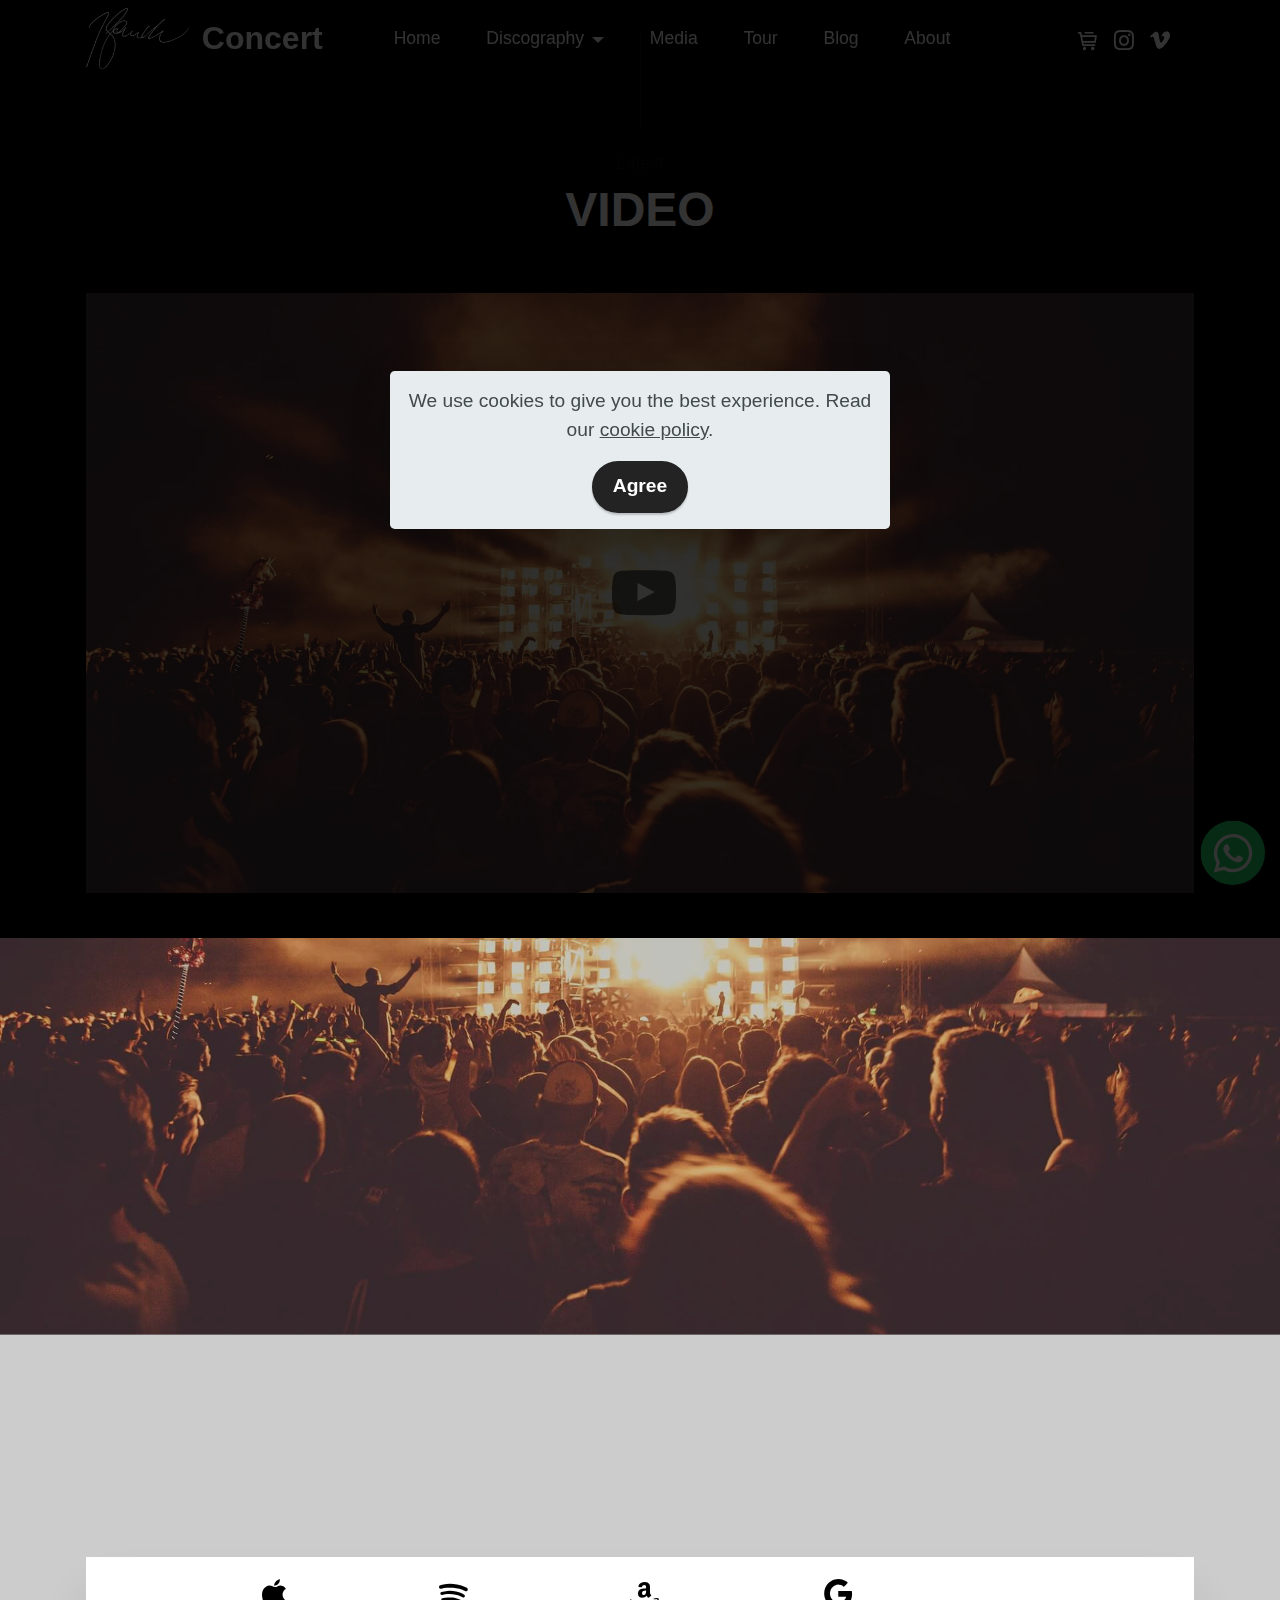
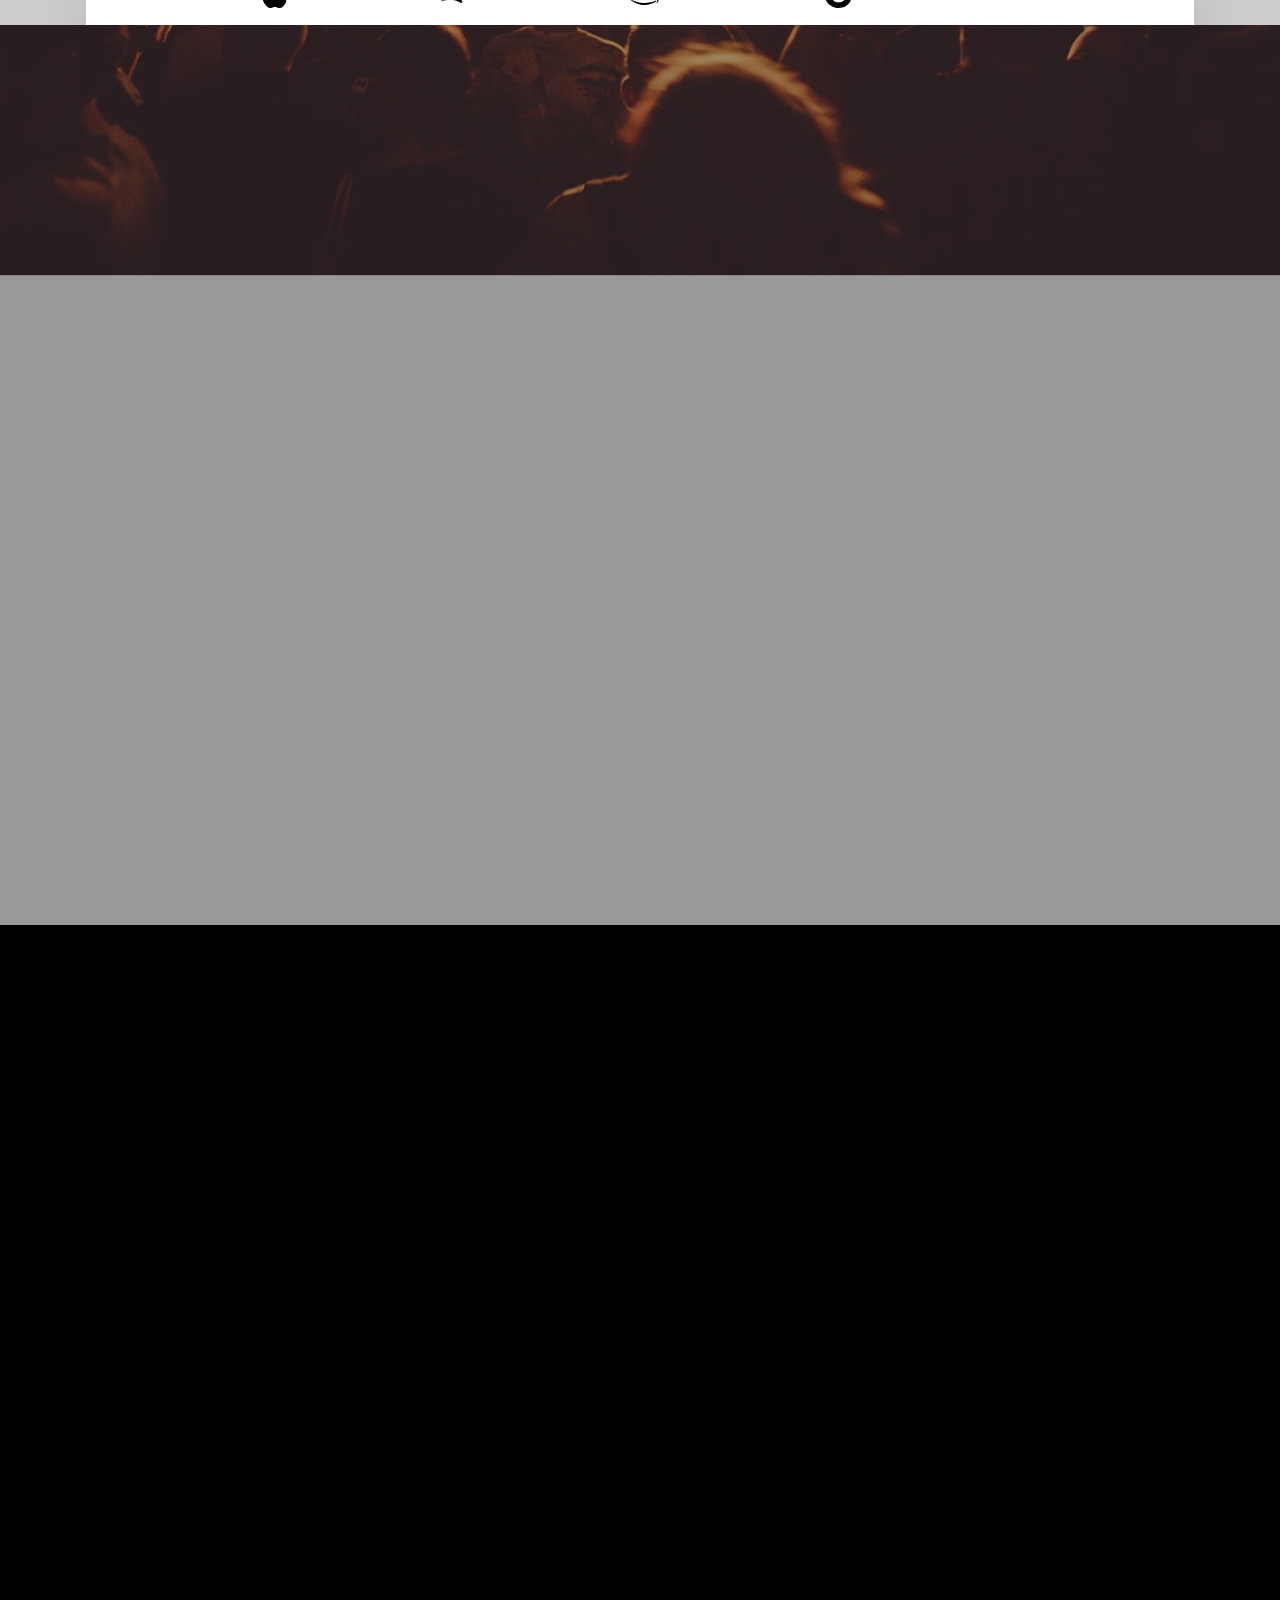
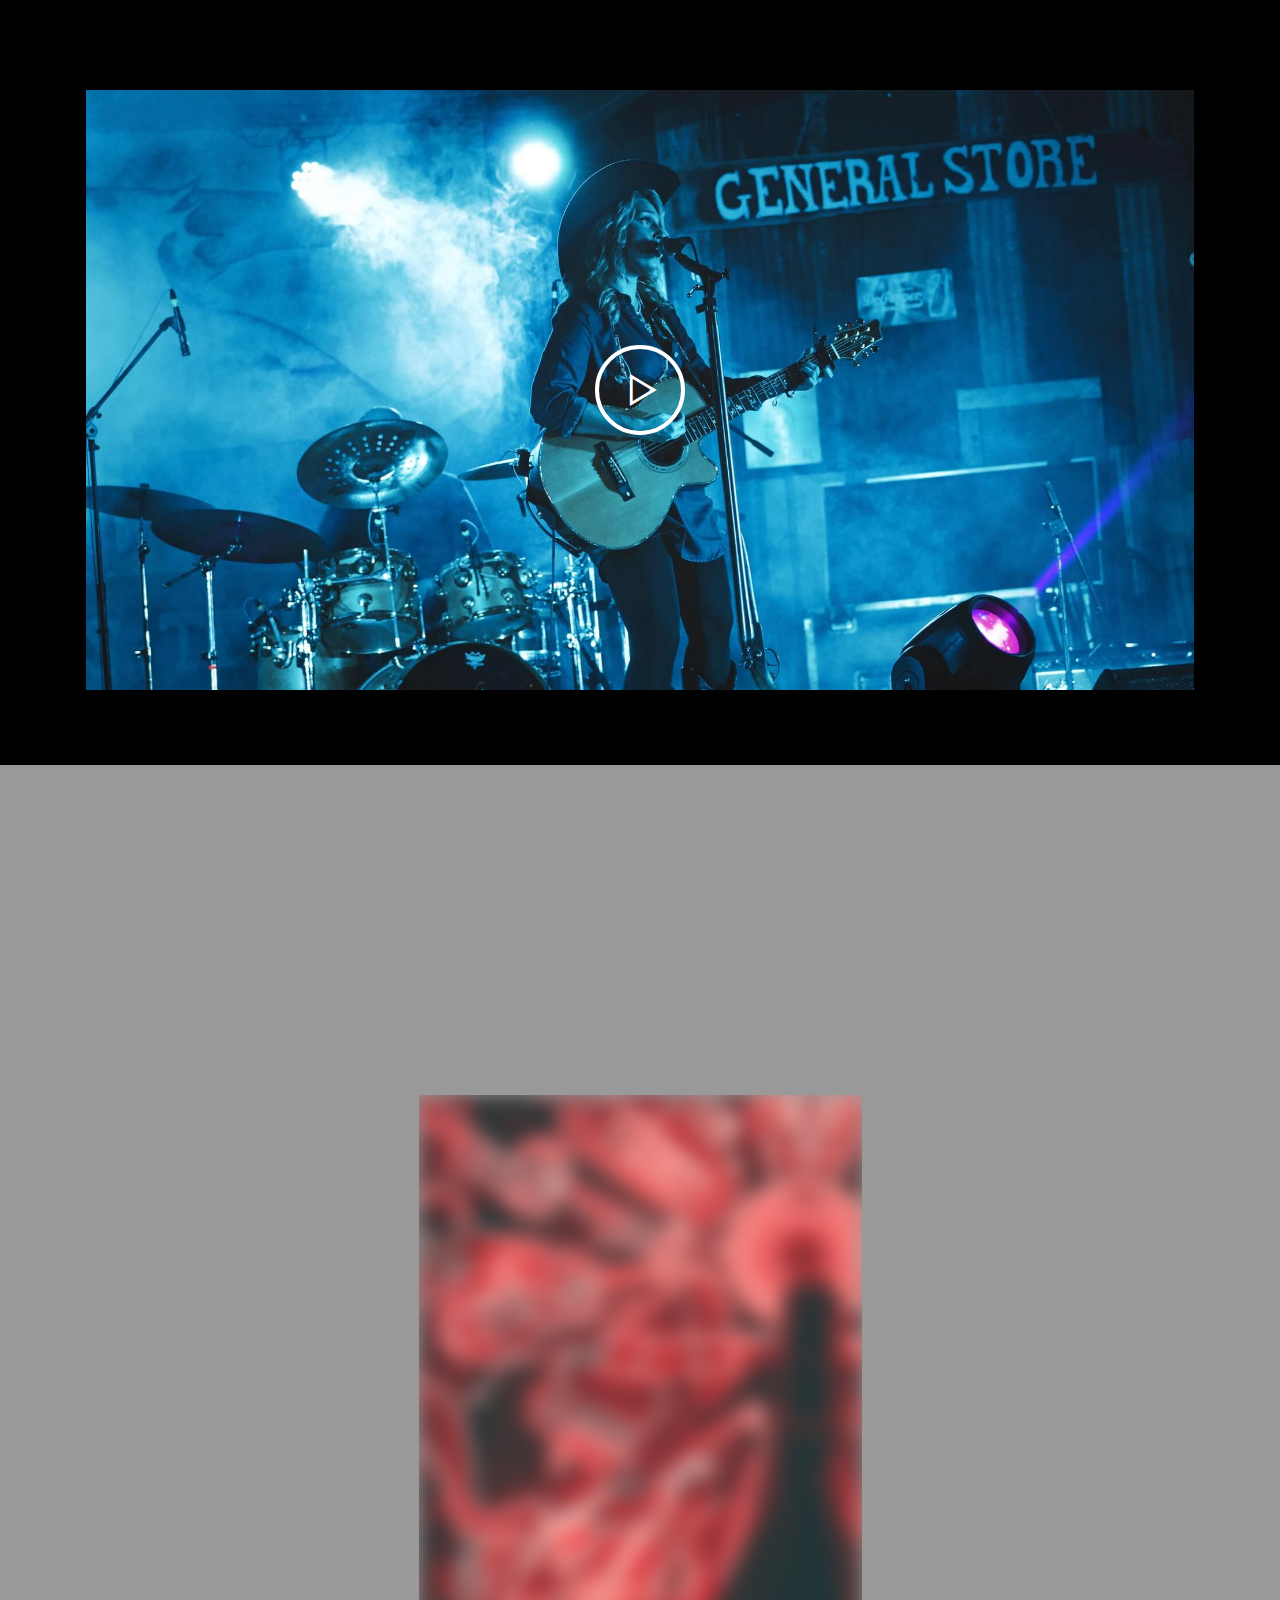
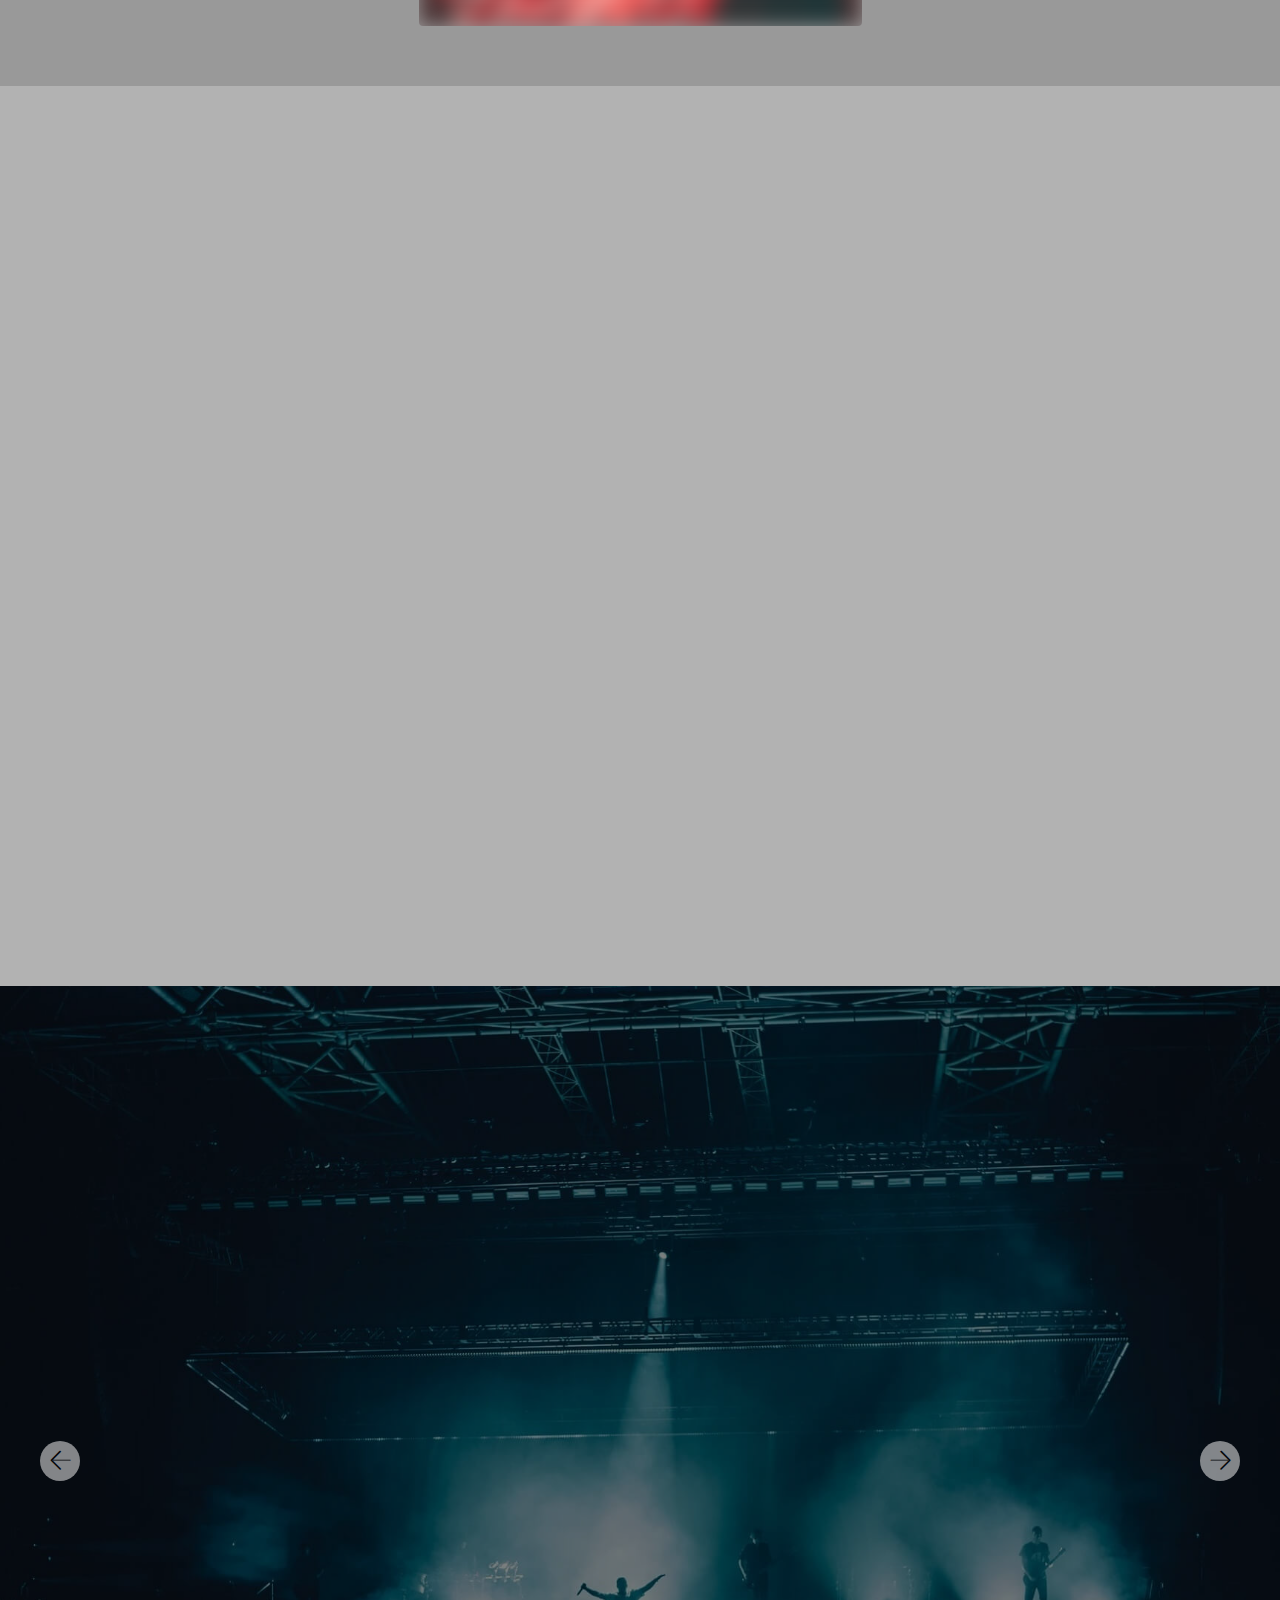
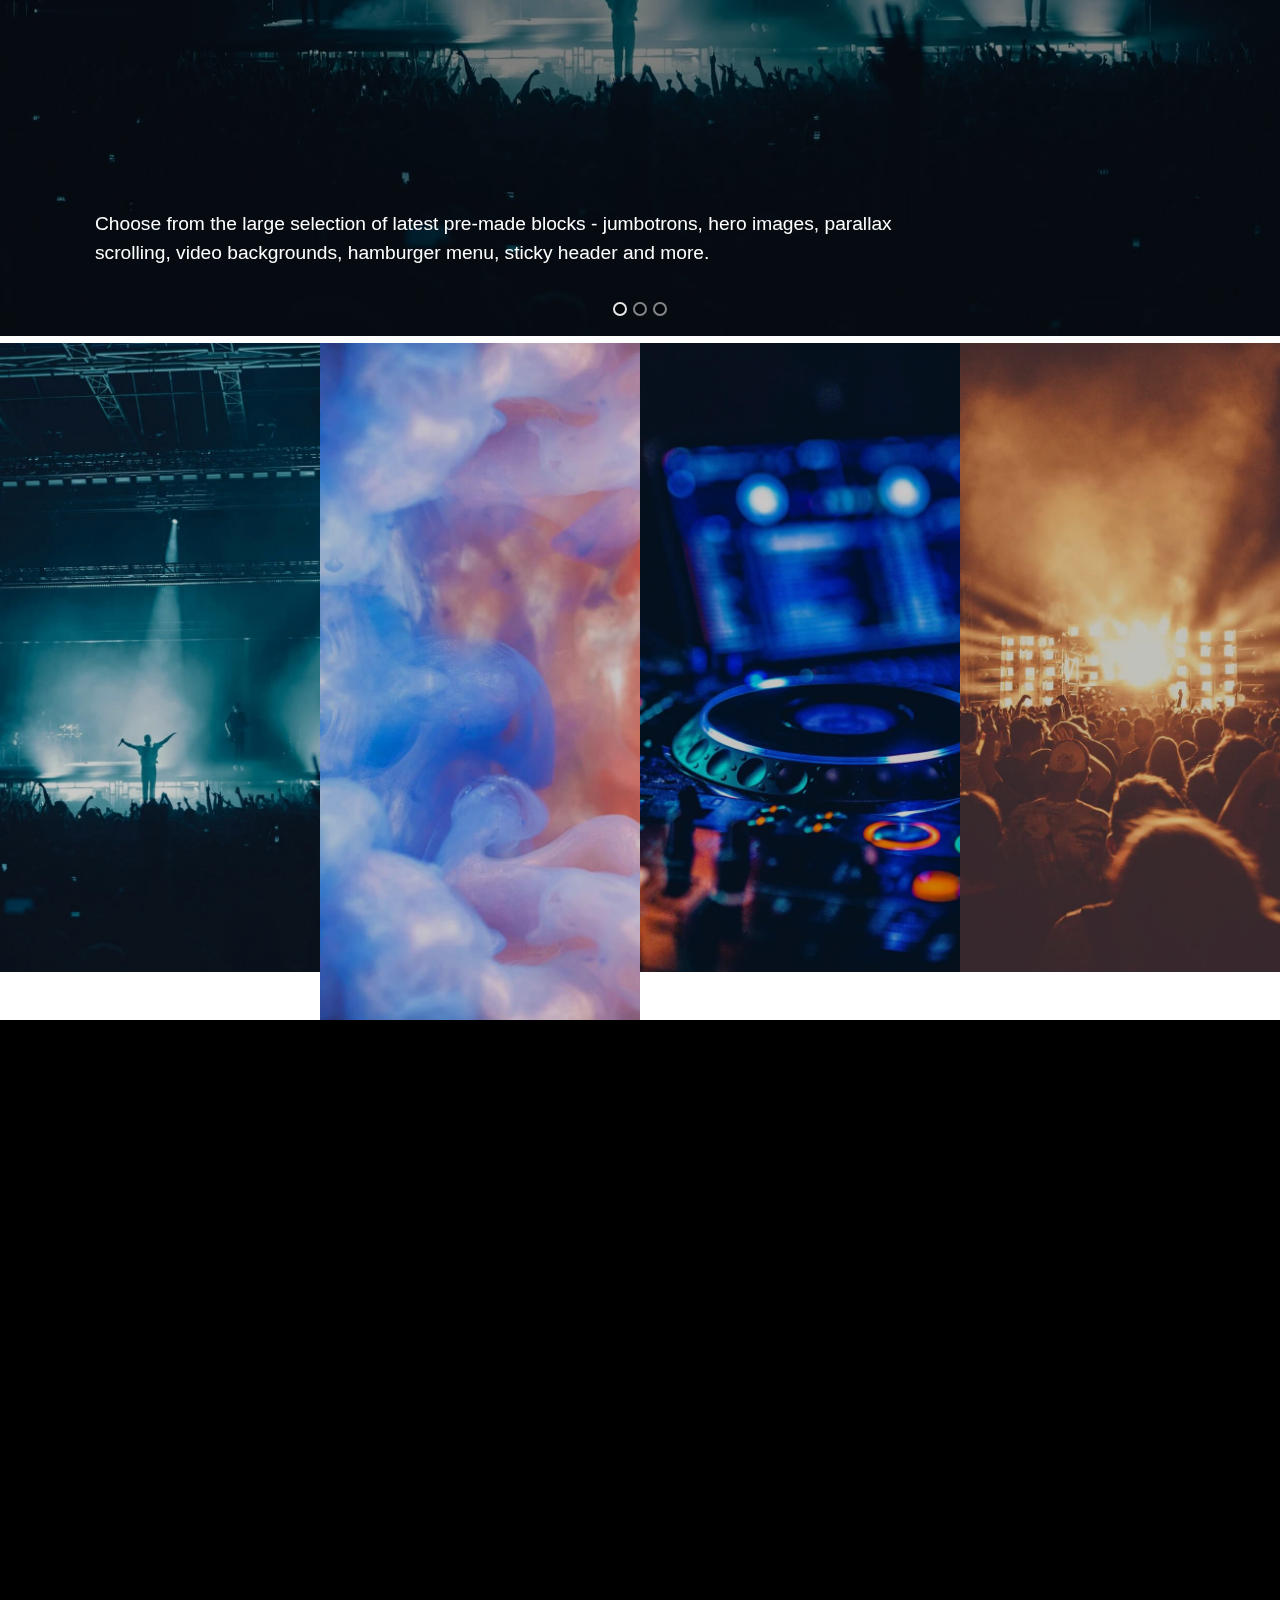
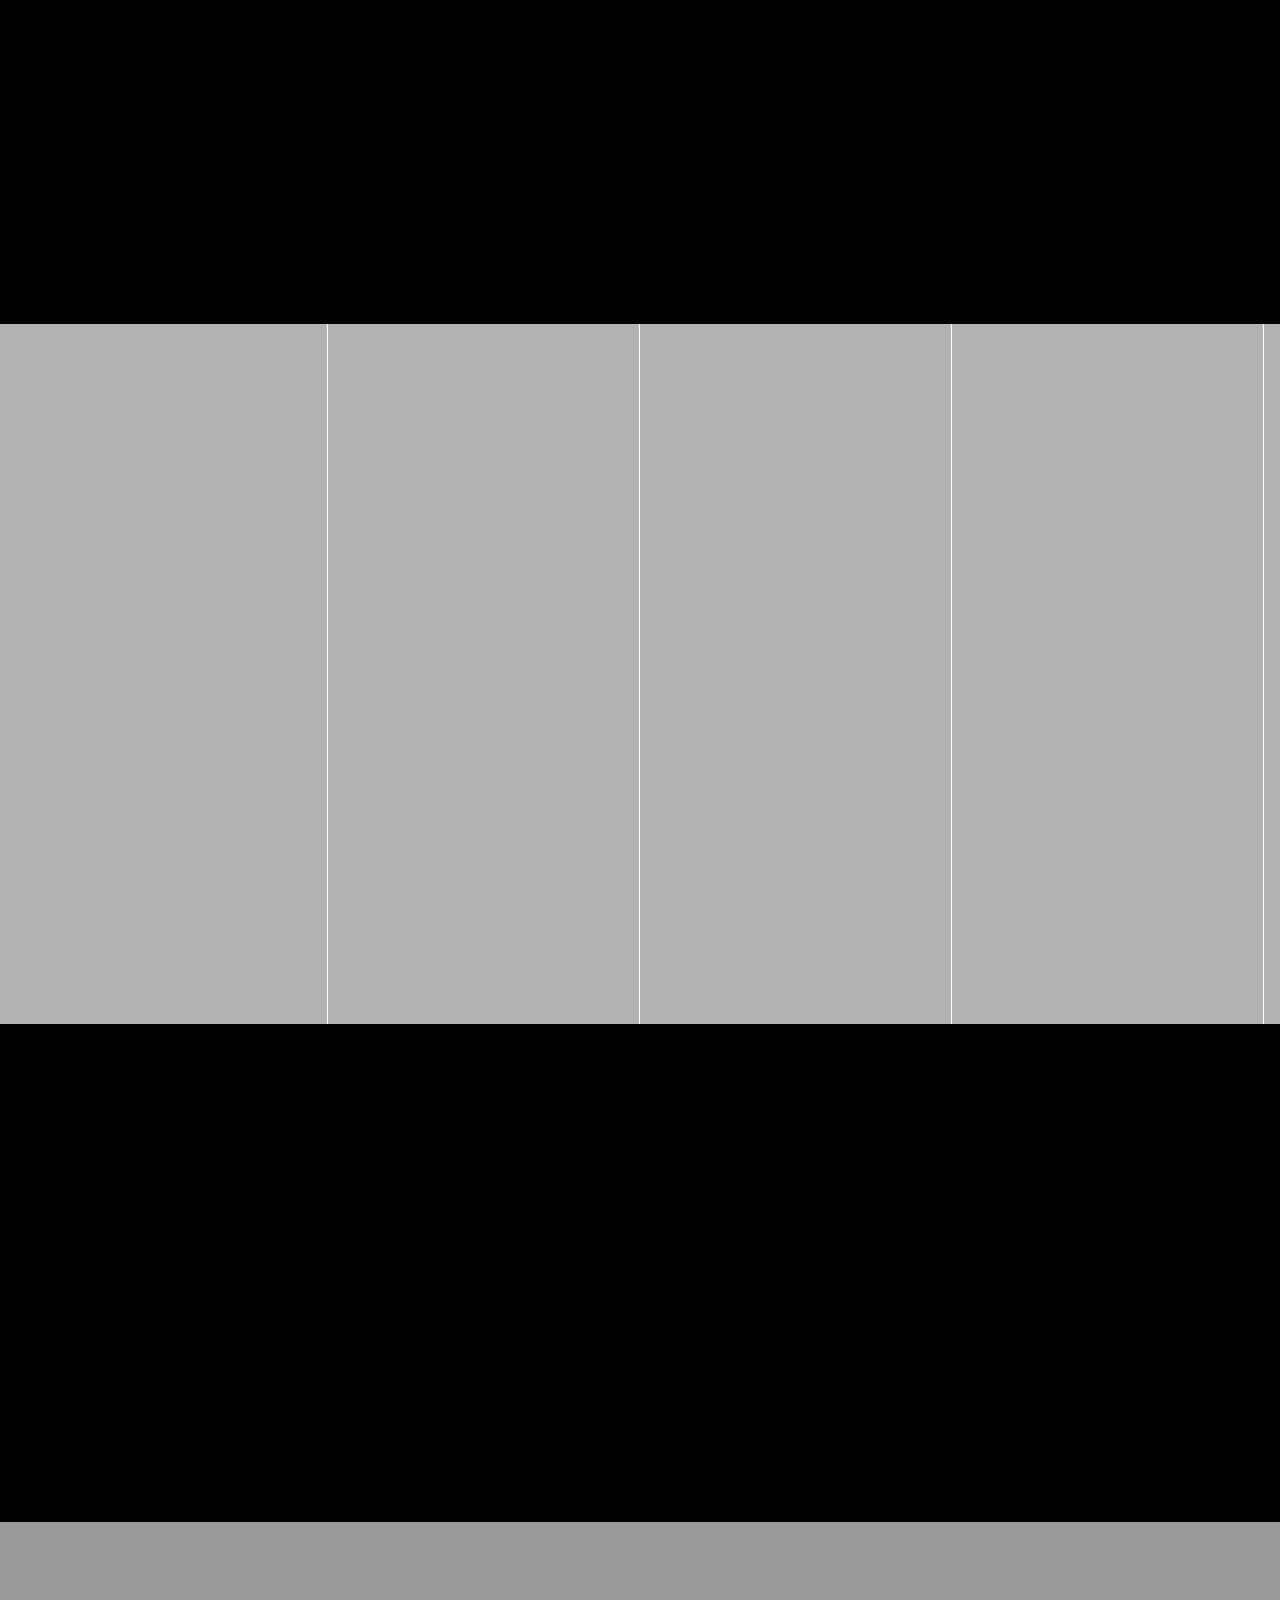
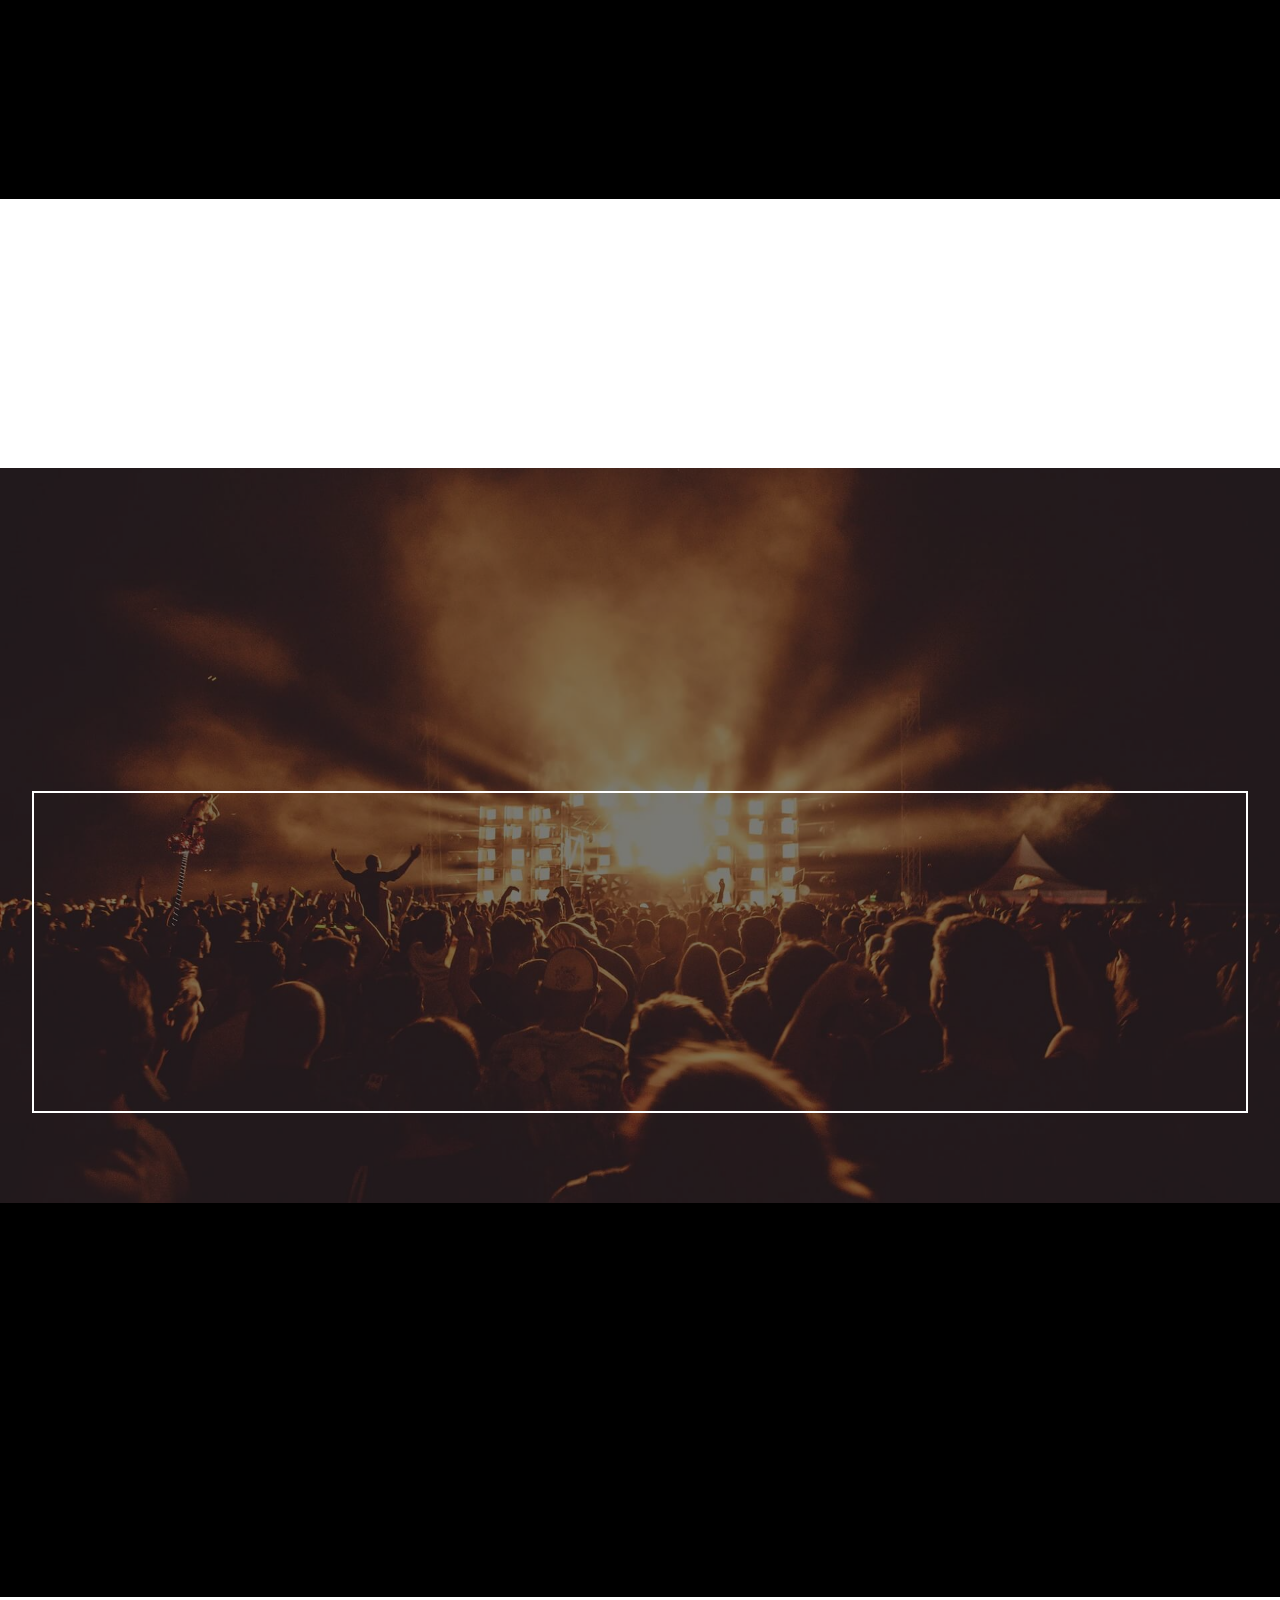
<file: AppleMusic.html>
<!DOCTYPE html>
<html  >
<head>
  
  <meta charset="UTF-8">
  <meta http-equiv="X-UA-Compatible" content="IE=edge">
  
  <meta name="twitter:card" content="summary_large_image"/>
  <meta name="twitter:image:src" content="assets/images/AppleMusic-meta.jpg">
  <meta property="og:image" content="assets/images/AppleMusic-meta.jpg">
  <meta name="twitter:title" content="Apple Music">
  <meta name="viewport" content="width=device-width, initial-scale=1, minimum-scale=1">
  <link rel="shortcut icon" href="assets/images/gothic-2910057-960-720.webp" type="image/x-icon">
  <meta name="description" content="Apple Music Page">
  
  
  <title>Apple Music</title>
  <link rel="stylesheet" href="assets/web/assets/mobirise-icons2/mobirise2.css">
  <link rel="stylesheet" href="assets/web/assets/mobirise-icons/mobirise-icons.css">
  <link rel="stylesheet" href="assets/tether/tether.min.css">
  <link rel="stylesheet" href="assets/bootstrap/css/bootstrap.min.css">
  <link rel="stylesheet" href="assets/bootstrap/css/bootstrap-grid.min.css">
  <link rel="stylesheet" href="assets/bootstrap/css/bootstrap-reboot.min.css">
  <link rel="stylesheet" href="assets/web/assets/gdpr-plugin/gdpr-styles.css">
  <link rel="stylesheet" href="assets/animatecss/animate.css">
  <link rel="stylesheet" href="assets/chatbutton/floating-wpp.css">
  <link rel="stylesheet" href="assets/dropdown/css/style.css">
  <link rel="stylesheet" href="assets/formstyler/jquery.formstyler.css">
  <link rel="stylesheet" href="assets/formstyler/jquery.formstyler.theme.css">
  <link rel="stylesheet" href="assets/datepicker/jquery.datetimepicker.min.css">
  <link rel="stylesheet" href="assets/socicon/css/styles.css">
  <link rel="stylesheet" href="assets/theme/css/style.css">
  <link rel="stylesheet" href="assets/recaptcha.css">
  <link rel="preload" href="https://fonts.googleapis.com/css?family=Jost:100,200,300,400,500,600,700,800,900,100i,200i,300i,400i,500i,600i,700i,800i,900i&display=swap" as="style" onload="this.onload=null;this.rel='stylesheet'">
  <noscript><link rel="stylesheet" href="https://fonts.googleapis.com/css?family=Jost:100,200,300,400,500,600,700,800,900,100i,200i,300i,400i,500i,600i,700i,800i,900i&display=swap"></noscript>
  <link rel="preload" as="style" href="assets/mobirise/css/mbr-additional.css"><link rel="stylesheet" href="assets/mobirise/css/mbr-additional.css" type="text/css">
  
  
  
  

<meta name="theme-color" content="#232323">
<link rel="manifest" href="manifest.json">
<script src="sw-connect.js"></script>
<meta name="apple-mobile-web-app-capable" content="yes">
<link rel="apple-touch-startup-image" media="(device-width: 320px) and (device-height: 568px) and (-webkit-device-pixel-ratio: 2) and (orientation: portrait)" href="assets/images/apple-launch-640x1136.png">
<link rel="apple-touch-startup-image" media="(device-width: 375px) and (device-height: 667px) and (-webkit-device-pixel-ratio: 2) and (orientation: portrait)" href="assets/images/apple-launch-750x1334.png">
<link rel="apple-touch-startup-image" media="(device-width: 414px) and (device-height: 736px) and (-webkit-device-pixel-ratio: 3) and (orientation: portrait)" href="assets/images/apple-launch-1242x2208.png">
<link rel="apple-touch-startup-image" media="(device-width: 375px) and (device-height: 812px) and (-webkit-device-pixel-ratio: 3) and (orientation: portrait)" href="assets/images/apple-launch-1125x2436.png">
<link rel="apple-touch-startup-image" media="(device-width: 768px) and (device-height: 1024px) and (-webkit-device-pixel-ratio: 2) and (orientation: portrait)" href="assets/images/apple-launch-1536x2048.png">
<link rel="apple-touch-startup-image" media="(device-width: 834px) and (device-height: 1112px) and (-webkit-device-pixel-ratio: 2) and (orientation: portrait)" href="assets/images/apple-launch-1668x2224.png">
<link rel="apple-touch-startup-image" media="(device-width: 1024px) and (device-height: 1366px) and (-webkit-device-pixel-ratio: 2) and (orientation: portrait)" href="assets/images/apple-launch-2048x2732.png">
<meta name="apple-mobile-web-app-status-bar-style" content="default">
<meta name="apple-mobile-web-app-title" content="Concert">
<link rel="apple-touch-icon" href="apple-touch-icon.png"></head>
<body>
  
  <section class="menu audiom4_menu1 cid-sDc1SJJipT" once="menu" id="menu1-41">

	

	<nav class="navbar navbar-dropdown navbar-fixed-top navbar-expand-lg">
		<div class="container">
			<div class="navbar-brand">
				<span class="navbar-logo">
					<a href="#">
						<img src="assets/images/signature.png" alt="Concert" style="height: 3.8rem;">
					</a>
				</span>
				<span class="navbar-caption-wrap"><a class="navbar-caption text-white display-5" href="#">Concert</a></span>
			</div>
			<button class="navbar-toggler" type="button" data-toggle="collapse" data-target="#navbarSupportedContent" aria-controls="navbarNavAltMarkup" aria-expanded="false" aria-label="Toggle navigation">
				<div class="hamburger">
					<span></span>
					<span></span>
					<span></span>
					<span></span>
				</div>
			</button>
			<div class="collapse navbar-collapse" id="navbarSupportedContent">
				<ul class="navbar-nav nav-dropdown nav-right" data-app-modern-menu="true"><li class="nav-item">
						<a class="nav-link link text-white display-4" href="#">
							Home</a>
					</li>
					<li class="nav-item dropdown">
						<a class="nav-link link dropdown-toggle text-white display-4" href="#" aria-expanded="true" data-toggle="dropdown-submenu">
							Discography</a>
						<div class="dropdown-menu">
							<a class="dropdown-item text-white display-4" href="#" aria-expanded="false">Motivation</a><a class="dropdown-item text-white display-4" href="#" aria-expanded="false">Upbeating</a><a class="dropdown-item text-white display-4" href="#" aria-expanded="false">Pop Summer</a>
						</div>
					</li>
					<li class="nav-item">
						<a class="nav-link link text-white display-4" href="#">
							Media</a>
					</li>

					<li class="nav-item">
						<a class="nav-link link text-white display-4" href="#">
							Tour</a>
					</li>
					<li class="nav-item">
						<a class="nav-link link text-white display-4" href="#">
							Blog</a>
					</li>
					<li class="nav-item">
						<a class="nav-link link text-white display-4" href="#">About</a>
					</li></ul>
				<div class="icons-menu">
					<a href="#" target="_blank">
						<span class="p-2 mbr-iconfont mobi-mbri-cart-full mobi-mbri"></span>
					</a>
					<a href="#" target="_blank">
						<span class="p-2 mbr-iconfont socicon-instagram socicon"></span>
					</a>
					<a href="#" target="_blank">
						<span class="p-2 mbr-iconfont socicon-vimeo socicon"></span>
					</a>
					
					
					
				</div>
				
			</div>
		</div>
	</nav>
</section>

<section class="video1 audiom4_video01 cid-sDc1SKdmO3" id="video1-42">

	

	

	<div class="container align-center">
		<div class="row justify-content-md-center">

			<div class="mbr-black col-md-12 col-lg-12">
				<div class="title-align align-center">
					<h3 class="mbr-section-subtitle mbr-semibold align-center mbr-light mbr-fonts-style display-4">Latest</h3>
				</div>
				<h1 class="mbr-section-title align-center mbr-bold pb-5 mbr-fonts-style display-2">VIDEO</h1>
			</div>


			<div class="mbr-white col-md-12 col-12 col-lg-12">
				<div class="box">
					<div class="mbr-media show-modal align-center py-2" data-modal=".modalWindow">
						<div class="icon-wrap">
							<span class="mbr-iconfont socicon-youtube socicon"></span>
						</div>
					</div>
				</div>
			</div>
		</div>
	</div>
	<div>
		<div class="modalWindow" style="display: none;">
			<div class="modalWindow-container">
				<div class="modalWindow-video-container">
					<div class="modalWindow-video">
						<iframe width="100%" height="100%" frameborder="0" allowfullscreen="1" data-src="https://youtu.be/jcFRVhTNQB8"></iframe>
					</div>
					<a class="close" role="button" data-dismiss="modal">
						<span aria-hidden="true" class="mbri-close mbr-iconfont closeModal"></span>
						<span class="sr-only">Close</span>
					</a>
				</div>
			</div>
		</div>
	</div>
</section>

<section class="header4 audiom4_header4 cid-sDc1SKtTgL mbr-parallax-background" id="header4-43">

	

	<div class="mbr-overlay" style="opacity: 0.2; background-color: rgb(0, 0, 0);"></div>

	<div class="container align-center">
		<div class="row">
			<div class="col-lg-12 col-md-12">
				<h1 class="mbr-section-title mbr-bold align-center mbr-white mbr-fonts-style display-1">
					<span>NEW </span><span>ALBUMS</span>
				</h1>

				<div class="icons-wrap">
					<div class="icon-wrap">
						<span class="mbr-iconfont socicon-apple socicon"></span>
						<h2 class="icon-text mbr-bold align-left mbr-fonts-style display-7">
							ITUNES
						</h2>
					</div>

					<div class="icon-wrap">
						<span class="mbr-iconfont socicon-spotify socicon"></span>
						<h2 class="icon-text mbr-bold align-left mbr-fonts-style display-7">
							SPOTIFY
						</h2>
					</div>

					<div class="icon-wrap">
						<span class="mbr-iconfont socicon-amazon socicon"></span>
						<h2 class="icon-text mbr-bold align-left mbr-fonts-style display-7">
							AMAZON
						</h2>
					</div>

					<div class="icon-wrap">
						<span class="mbr-iconfont socicon-google socicon"></span>
						<h2 class="icon-text mbr-bold align-left mbr-fonts-style display-7">
							GOOGLE MUSIC
						</h2>
					</div>
				</div>
			</div>
		</div>
	</div>
	
</section>

<section class="header3 audiom4_header3 cid-sDc1SKJeyA mbr-fullscreen mbr-parallax-background" id="header3-44">

	

	<div class="mbr-overlay" style="opacity: 0.4; background-color: rgb(0, 0, 0);"></div>

	<div class="container-fluid align-left">
		<div class="row justify-content-end">
			<div class="mbr-white col-md-12 col-lg-7">
				<h1 class="mbr-section-title align-center mbr-bold pb-1 mbr-fonts-style display-1">JOHN LETO</h1>
				<p class="mbr-text align-center pb-3 mbr-fonts-style display-7">
					Lorem ipsum dolor sit amet, adipiscing elit. Sed eu dui non diam egestas id a
					ligula.</p>
				<div class="img-align align-center mbr-white">
					<img class="signature" src="assets/images/signature.png" alt="">
				</div>
			</div>
		</div>
	</div>
	
</section>

<section class="features3 audiom4_features3 cid-sDc1SKVC2s" id="features3-45">

	

	
	<div class="container">
		<div class="row">
			<div class="card p-3 col-12 col-md-6 col-lg-4">
				<div class="card-wrapper card1">
					<img src="assets/images/background2.jpg" alt="">
					<div class="card-box">
						<h4 class="card-title align-center mbr-semibold mbr-white mbr-fonts-style display-5">
							<strong>New Album</strong>
						</h4>
					</div>
				</div>
			</div>

			<div class="card p-3 col-12 col-md-6 col-lg-4">
				<div class="card-wrapper card2">
					<img src="assets/images/background1.jpg" alt="">
					<div class="card-box">
						<h4 class="card-title align-center mbr-semibold mbr-white mbr-fonts-style display-5">
							<strong>Tours</strong>
						</h4>
					</div>
				</div>
			</div>

			<div class="card p-3 col-12 col-md-6 col-lg-4">
				<div class="card-wrapper card3">
					<img src="assets/images/background4.jpg" alt="">
					<div class="card-box">
						<h4 class="card-title align-center mbr-semibold mbr-white mbr-fonts-style display-5">
							<strong>News</strong>
						</h4>
					</div>
				</div>
			</div>

			
		</div>
	</div>
</section>

<section class="video2 audiom4_video2 cid-sDc1SLa1jG" id="video2-46">

	

	

	<div class="container align-center">
		<div class="row justify-content-md-center">
			<div class="mbr-white col-md-12 col-lg-12">
				<div class="title-align align-center">
					<h3 class="mbr-section-subtitle mbr-semibold align-center mbr-light mbr-fonts-style display-4">
						Latest
					</h3>
				</div>
				<h1 class="mbr-section-title align-center mbr-bold pb-5 mbr-fonts-style display-2">VIDEO</h1>
			</div>

			<div class="mbr-white col-md-12 col-12 col-lg-12">
				<div class="box">
					<div class="mbr-media show-modal align-center py-2" data-modal=".modalWindow">
						<div class="icon-wrap">
							<span class="mbr-iconfont mobi-mbri-play mobi-mbri"></span>
						</div>
					</div>
				</div>
			</div>
		</div>
	</div>
	<div>
		<div class="modalWindow" style="display: none">
			<div class="modalWindow-container">
				<div class="modalWindow-video-container">
					<div class="modalWindow-video">
						<iframe width="100%" height="100%" frameborder="0" allowfullscreen="1" data-src="https://youtu.be/jcFRVhTNQB8"></iframe>
					</div>
					<a class="close" role="button" data-dismiss="modal">
						<span aria-hidden="true" class="mbri-close mbr-iconfont closeModal"></span>
						<span class="sr-only">Close</span>
					</a>
				</div>
			</div>
		</div>
	</div>
</section>

<section class="content11 audiom4_content11 cid-sDc1SLqLIi mbr-parallax-background" id="content11-47">

	

	<div class="mbr-overlay" style="opacity: 0.4; background-color: rgb(0, 0, 0);"></div>

	<div class="container">
		<div class="row justify-content-center">
			<div class="mbr-white col-md-12 col-lg-12">
				<div class="title-align align-center">
					<h2 class="mbr-section-subtitle mbr-semibold align-center mbr-light mbr-fonts-style display-5">
						LISTEN
					</h2>
				</div>
				<h1 class="mbr-section-title align-center mbr-bold pb-5 mbr-fonts-style display-2">
					NEW SINGLE
				</h1>
			</div>

			<div class="col-md-10 col-lg-5">
				<div class="card">
					<div class="mbr-figure m-auto">
						<img class="cover" src="assets/images/02.jpg" alt="">
						<h3 class="mbr-section-title align-center mbr-bold mbr-white mbr-fonts-style display-5">
							Everything
						</h3>

						<h4 class="mbr-section-title align-center mbr-bold mbr-white mbr-fonts-style display-7">
							2025
						</h4>
					</div>
				</div>
			</div>
		</div>
	</div>
</section>

<section class="header5 audiom4_header5 cid-sDc1SLD7Fj mbr-fullscreen mbr-parallax-background" id="header5-48">

	

	<div class="mbr-overlay" style="opacity: 0.3; background-color: rgb(0, 0, 0);"></div>

	<div class="container-fluid align-center">
		<div class="row">
			<div class="mbr-white col-md-12 col-lg-12">
				<p class="mbr-text align-center mbr-bold mbr-fonts-style display-5">
					THE NEW SINGLE
				</p>
				<h1 class="mbr-section-title align-center mbr-bold pb-1 mbr-fonts-style display-1">
					FEEL BREATH
				</h1>
			</div>
		</div>
	</div>
	
</section>

<section class="carousel slide slider1 audiom4_slider1 cid-sDc1SLQFn8" data-interval="false" id="slider1-49">

	
	<div class="container content-slider">
		<div class="content-slider-wrap">
			<div><div class="mbr-slider slide carousel" data-keyboard="false" data-ride="false" data-interval="false" data-pause="false"><ol class="carousel-indicators"><li data-app-prevent-settings="" data-target="#slider1-49" class=" active" data-slide-to="0"></li><li data-app-prevent-settings="" data-target="#slider1-49" data-slide-to="1"></li><li data-app-prevent-settings="" data-target="#slider1-49" data-slide-to="2"></li></ol><div class="carousel-inner" role="listbox"><div class="carousel-item slider-fullscreen-image active" data-bg-video-slide="false" style="background-image: url(assets/images/background1.jpg);"><div class="container container-slide"><div class="image_wrapper"><div class="mbr-overlay"></div><img src="assets/images/background1.jpg" alt="" title=""><div class="carousel-caption justify-content-center"><div class="col-10 align-center"><p class="lead mbr-text mbr-fonts-style display-7">Choose from the large selection of latest pre-made blocks - jumbotrons, hero images, parallax scrolling, video backgrounds, hamburger menu, sticky header and more.</p></div></div></div></div></div><div class="carousel-item slider-fullscreen-image" data-bg-video-slide="false" style="background-image: url(assets/images/background2.jpg);"><div class="container container-slide"><div class="image_wrapper"><div class="mbr-overlay"></div><img src="assets/images/background2.jpg" alt="" title=""><div class="carousel-caption justify-content-center"><div class="col-10 align-center"><p class="lead mbr-text mbr-fonts-style display-7">Slide with youtube video background and color overlay. Title and text are aligned to the left.</p></div></div></div></div></div><div class="carousel-item slider-fullscreen-image" data-bg-video-slide="false" style="background-image: url(assets/images/background3.jpg);"><div class="container container-slide"><div class="image_wrapper"><div class="mbr-overlay"></div><img src="assets/images/background3.jpg" alt="" title=""><div class="carousel-caption justify-content-center"><div class="col-10 align-center"><p class="lead mbr-text mbr-fonts-style display-7">Choose from the large selection of latest pre-made blocks - jumbotrons, hero images, parallax scrolling, video backgrounds, hamburger menu, sticky header and more.</p></div></div></div></div></div></div><a data-app-prevent-settings="" class="carousel-control carousel-control-prev" role="button" data-slide="prev" href="#slider1-49"><span aria-hidden="true" class="mbri-left mbr-iconfont"></span><span class="sr-only">Previous</span></a><a data-app-prevent-settings="" class="carousel-control carousel-control-next" role="button" data-slide="next" href="#slider1-49"><span aria-hidden="true" class="mbri-right mbr-iconfont"></span><span class="sr-only">Next</span></a></div></div>
		</div>
	</div>
</section>

<section class="features1 audiom4_features1 cid-sDc1SM5L1L" id="features1-4a">

	

	
	<div class="container-fluid">
		<div class="media-container-row">
			<div class="card p-3 col-12 col-md-6 col-lg-3">
				<div class="card-wrapper card1">
					<div class="card-box">
						<h4 class="card-title align-left pb-2 mbr-semibold mbr-white mbr-fonts-style display-5">
							Big Concert in the Largest Club of the City
						</h4>

						<p class="mbr-text align-left mbr-white mbr-fonts-style display-7">
							October 25, 2025
						</p>
					</div>
				</div>
			</div>

			<div class="card p-3 col-12 col-md-6 col-lg-3">
				<div class="card-wrapper card2">
					<div class="card-box">
						<h4 class="card-title align-left pb-2 mbr-semibold mbr-white mbr-fonts-style display-5">
							The Release of the Frst Full Album of Our Music Group
						</h4>
						<p class="mbr-text align-left mbr-white mbr-fonts-style display-7">
							November 6, 2025
						</p>
					</div>
				</div>
			</div>

			<div class="card p-3 col-12 col-md-6 col-lg-3">
				<div class="card-wrapper card3">
					<div class="card-box">
						<h4 class="card-title align-left pb-2 mbr-semibold mbr-white mbr-fonts-style display-5">
							Club Party in Partnership With a Famous DJ
						</h4>
						<p class="mbr-text align-left mbr-white mbr-fonts-style display-7">
							November 14, 2025
						</p>
					</div>
				</div>
			</div>

			<div class="card p-3 col-12 col-md-6 col-lg-3">
				<div class="card-wrapper card4">
					<div class="card-box">
						<h4 class="card-title align-left pb-2 mbr-semibold mbr-white mbr-fonts-style display-5">
							<div>
								<span style="font-size: 1.6rem; background-color: transparent">Acoustic Program as Part
									of a Tour of Ten Cities</span><br>
							</div>
						</h4>
						<p class="mbr-text align-left mbr-white mbr-fonts-style display-7">
							November 23, 2025
						</p>
					</div>
				</div>
			</div>
		</div>
	</div>
</section>

<section class="images1 audiom4_image1 cid-sDc1SMlcVY" id="image1-4b">

	

	

	<div class="container-fluid">
		<div class="row mbr-white">
			<div class="mbr-white col-md-12 col-lg-10">
				<div class="title-align align-center">
					<h3 class="mbr-section-subtitle mbr-semibold align-center mbr-light mbr-fonts-style display-4">
						Lastest
					</h3>
				</div>
				<h1 class="mbr-section-title align-center mbr-bold pb-5 mbr-fonts-style display-2">
					GALLERY
				</h1>
			</div>

			<div class="card item features-image col-12 col-md-6 col-lg-4">
				<div class="item-wrapper">
					<div class="card-img">
						<img src="assets/images/01.jpg" alt="">
					</div>
					
				</div>
			</div>
			<div class="card item features-image col-12 col-md-6 col-lg-4">
				<div class="item-wrapper">
					<div class="card-img">
						<img src="assets/images/02.jpg" alt="">
					</div>
					
				</div>
			</div>
			<div class="card item features-image col-12 col-md-6 col-lg-4">
				<div class="item-wrapper">
					<div class="card-img">
						<img src="assets/images/03.jpg" alt="">
					</div>
					
				</div>
			</div>
		</div>
	</div>
</section>

<section class="socials popup-btn-cards social1 audiom4_social1 cid-sDc1SMDfJA mbr-parallax-background" id="social1-4c">

	

	<div class="mbr-overlay" style="opacity: 0.3; background-color: rgb(0, 0, 0);"></div>
	<div class="container-fluid">
		<div class="row main justify-content-center">
			<div class="col-md-6 p-4 col-lg-3">
				<div class="image-element card-wrapper">
					<div class="wrapper">
						<h3 class="card-title mbr-fonts-style align-left mbr-white display-5">Youtube
						</h3>
						<div class="collapsed-content">
							<p class="mbr-text mbr-white mbr-fonts-style display-4">
								Lorem ipsum dolor sit amet, consectetur adipisicing elit. Doloribus minima corrupti
								labore, aliquid est, pariatur
								natus.
							</p>
							<div class="mbr-section-btn">
								<a class="btn btn-md btn-white-outline display-4" href="#">Subscribe</a>
							</div>
						</div>
					</div>
				</div>
			</div>
			<div class="col-md-6 p-4 col-lg-3">
				<div class="image-element card-wrapper">
					<div class="wrapper">
						<h3 class="card-title mbr-fonts-style align-left mbr-white display-5">Facebook
						</h3>
						<div class="collapsed-content">
							<p class="mbr-text mbr-white mbr-fonts-style display-4">
								Lorem ipsum dolor sit amet, consectetur adipisicing elit. Doloribus minima corrupti
								labore, aliquid est, pariatur
								natus.
							</p>
							<div class="mbr-section-btn">
								<a class="btn btn-md btn-white-outline display-4" href="#">Link Page</a>
							</div>
						</div>
					</div>
				</div>
			</div>
			<div class="col-lg-3 col-md-6 p-4">
				<div class="image-element card-wrapper">
					<div class="wrapper">
						<h3 class="card-title mbr-fonts-style align-left mbr-white display-5">
							Instagram</h3>
						<div class="collapsed-content">
							<p class="mbr-text mbr-white mbr-fonts-style display-4">
								Lorem ipsum dolor sit amet, consectetur adipisicing elit. Doloribus minima corrupti
								labore, aliquid est, pariatur
								natus.
							</p>
							<div class="mbr-section-btn">
								<a class="btn btn-md btn-white-outline display-4" href="#">Follow</a>
							</div>
						</div>
					</div>
				</div>
			</div>

			<div class="col-lg-3 col-md-6 p-4">
				<div class="image-element card-wrapper">
					<div class="wrapper">
						<h3 class="card-title mbr-fonts-style align-left mbr-white display-5">Twitter
						</h3>
						<div class="collapsed-content">
							<p class="mbr-text mbr-white mbr-fonts-style display-4">
								Lorem ipsum dolor sit amet, consectetur adipisicing elit. Doloribus minima corrupti
								labore, aliquid est, pariatur
								natus.
							</p>
							<div class="mbr-section-btn">
								<a class="btn btn-md btn-white-outline display-4" href="#">Follow</a>
							</div>
						</div>
					</div>
				</div>
			</div>
		</div>
	</div>
</section>

<section class="content1 audiom4_content1 cid-sDc1SMVgWG" id="content1-4d">

	

	

	<div class="container-fluid">
		<div class="row">
			<div class="col-md-12 col-lg-5 m-auto">
				<div class="media-content">
					<h2 class="mbr-section-subtitle mbr-semibold align-left mbr-white mbr-light mbr-fonts-style display-7">
						2025
					</h2>
					<h1 class="mbr-section-title align-left mbr-bold mbr-white pb-3 mbr-fonts-style display-2">
						NEW SINGLE
					</h1>

					<p class="mbr-text align-left mbr-white pb-4 mbr-fonts-style display-7">
						Lorem ipsum dolor sit amet, consectetur adipiscing elit. Nulla eget lectus eu ex ornare porta
						euismod a libero. Phasellus
						vehicula placerat enim at egestas.&nbsp;
					</p>
					<h3 class="link mbr-semibold align-left mbr-white mbr-light mbr-fonts-style display-7">
						<a href="#" class="text-primary"><strong>Listen Now</strong></a>
					</h3>
				</div>
			</div>

			<div class="col-md-12 col-lg-7">
				<div class="mbr-figure">
					<img src="assets/images/01.jpg" alt="">
				</div>
			</div>
		</div>
	</div>
</section>

<section class="features4 audiom4_features4 cid-sDc1SN9YJJ mbr-parallax-background" id="features4-4e">

	

	<div class="mbr-overlay" style="opacity: 0.4; background-color: rgb(0, 0, 0);"></div>
	<div class="container">
		<div class="row">
			<div class="mbr-white col-md-12 col-lg-12">
				<div class="title-align align-center">
					<h3 class="mbr-section-subtitle mbr-semibold align-center mbr-light mbr-fonts-style display-4">
						Discography
					</h3>
				</div>
				<h1 class="mbr-section-title align-center mbr-bold pb-5 mbr-fonts-style display-2">
					ALBUMS
				</h1>
			</div>

			<div class="card p-3 col-12 col-md-6 col-lg-4">
				<div class="card-wrapper card1">
					<img src="assets/images/01.jpg" alt="">
					<div class="card-box">
						<h5 class="card-date align-left mbr-semibold mbr-white mbr-fonts-style display-4">
							<strong>2025</strong>
						</h5>
						<h4 class="card-title align-left mbr-semibold mbr-white mbr-fonts-style display-5">
							<strong>Motivation</strong>
						</h4>
					</div>
				</div>
				
			</div>

			<div class="card p-3 col-12 col-md-6 col-lg-4">
				<div class="card-wrapper card2">
					<img src="assets/images/background1.jpg" alt="">
					<div class="card-box">
						<h5 class="card-date align-left mbr-semibold mbr-white mbr-fonts-style display-4">
							<strong>2026</strong>
						</h5>
						<h4 class="card-title align-left mbr-semibold mbr-white mbr-fonts-style display-5">
							<strong>Upbeating</strong>
						</h4>
					</div>
				</div>
				
			</div>

			<div class="card p-3 col-12 col-md-6 col-lg-4">
				<div class="card-wrapper card3">
					<img src="assets/images/03.jpg" alt="">
					<div class="card-box">
						<h5 class="card-date align-left mbr-semibold mbr-white mbr-fonts-style display-4">
							<strong>2027</strong>
						</h5>
						<h4 class="card-title align-left mbr-semibold mbr-white mbr-fonts-style display-5">
							<strong>Pop Summer</strong>
						</h4>
					</div>
				</div>
				
			</div>
		</div>
	</div>
</section>

<section class="image2 audiom4_image2 cid-sDc1SNsdC0" id="image2-4f">

	

	

	<div class="container">
		<div class="row">
			<div class="col-md-12 col-lg-6">
				<img src="assets/images/03.jpg" alt="">

				<p class="mbr-text align-left mbr-fonts-style display-4">
					Lorem ipsum dolor sit amet, consectetur adipiscing elit. In consequat, mauris ut varius feugiat,
					lacus ipsum sagittis ligula, id
					vehicula ipsum lacus sollicitudin dolor.&nbsp;<br>
				</p>
			</div>

			<div class="col-md-12 col2 col-lg-6">
				<img src="assets/images/02.jpg" alt="">
			</div>
		</div>
	</div>
</section>

<section class="image3 audiom4_image3 cid-sDc1SNFfij mbr-parallax-background" id="image3-4g">

	

	<div class="mbr-overlay" style="opacity: 0.1; background-color: rgb(0, 0, 0);"></div>

	<div class="container-fluid">
		<div class="row">
			<div class="col-md-12 col1 col-lg-6 align-center">
				<img src="assets/images/01.jpg" alt="">

				<p class="mbr-text align-right mbr-fonts-style display-4">
					Lorem ipsum dolor sit amet, consectetur adipiscing elit. In consequat, mauris ut varius feugiat,
					lacus ipsum sagittis ligula, id
					vehicula ipsum lacus sollicitudin dolor.<br>
				</p>
			</div>

			<div class="col-md-12 col-lg-6 align-center">
				<img src="assets/images/background4.jpg" alt="">
			</div>
		</div>
	</div>
</section>

<section class="image4 audiom4_image4 cid-sDc1SNTjFi" id="image4-4h">

	

	

	<div class="overlay"></div>

	<div class="container">
		<div class="row">
			<div class="col-md-12 col-lg-12 wrapper">
				<img class="img1" src="assets/images/01.jpg" alt="">
				<img class="img2" src="assets/images/03.jpg" alt="">
				<img class="img3" src="assets/images/02.jpg" alt="">

				<div class="content">
					<h2 class="mbr-section-title align-left mbr-bold mbr-white mbr-fonts-style display-2">
						NEW SINGLE
					</h2>

					<p class="mbr-text align-left mbr-semibold mbr-white pb-3 mbr-fonts-style display-7">
						Lorem ipsum dolor sit amet, consectetur adipiscing elit. In consequat, mauris ut varius feugiat,
						lacus ipsum sagittis
						ligula.&nbsp; Music is THE BEST <a href="#"><strong>LISTEN NOW</strong></a><br>
					</p>
				</div>
			</div>
		</div>
	</div>
</section>

<section class="footer1 audiom4_footer1 cid-sDc1SO8N09" once="footers" id="footer1-4i">

	

	

	<div class="container">
		<div class="media-container-row align-center mbr-white">
			<div class="row title-row">
				<h1 class="mbr-section-title align-center mbr-bold pb-1 mbr-fonts-style display-5">
					AudioM4</h1>
			</div>

			<div class="row social-row">
				<div class="social-list align-right pb-2">
					
					
					
					
					
					
				<div class="soc-item">
						<a href="https://twitter.com/mobirise" target="_blank">
							<span class="socicon-twitter socicon mbr-iconfont mbr-iconfont-social"></span>
						</a>
					</div><div class="soc-item">
						<a href="https://www.facebook.com/pages/Mobirise/1616226671953247" target="_blank">
							<span class="socicon-facebook socicon mbr-iconfont mbr-iconfont-social"></span>
						</a>
					</div><div class="soc-item">
						<a href="https://www.youtube.com/c/mobirise" target="_blank">
							<span class="socicon-youtube socicon mbr-iconfont mbr-iconfont-social"></span>
						</a>
					</div><div class="soc-item">
						<a href="https://instagram.com/mobirise" target="_blank">
							<span class="socicon-instagram socicon mbr-iconfont mbr-iconfont-social"></span>
						</a>
					</div><div class="soc-item">
						<a href="https://plus.google.com/u/0/+Mobirise" target="_blank">
							<span class="socicon-vimeo socicon mbr-iconfont mbr-iconfont-social"></span>
						</a>
					</div><div class="soc-item">
						<a href="https://www.behance.net/Mobirise" target="_blank">
							<span class="socicon-behance socicon mbr-iconfont mbr-iconfont-social"></span>
						</a>
					</div></div>
			</div>
			<div class="row row-links">
				<ul class="foot-menu">
					
					
					
					
				<li class="foot-menu-item mbr-fonts-style display-4">
						Privacy policy
					</li><li class="foot-menu-item mbr-fonts-style display-4">
						Terms and conditions
					</li><li class="foot-menu-item mbr-fonts-style display-4">Contact</li><li class="foot-menu-item mbr-fonts-style display-4">Credits</li></ul>
			</div>

			<div class="row row-copirayt">
				<p class="mbr-text mb-0 mbr-fonts-style mbr-white align-center display-4">
					© Copyright 2025 Mobirise - All Rights Reserved
				</p>
			</div>
		</div>
	</div>
</section>

<section class="content9 audiom4_content9 cid-sDc1SOtnBQ" id="content9-4j">

	

	

	<div class="container">
		<div class="row">
			<div class="col-md-12 col-lg-6 m-auto">
				<div class="media-content">
					
					<h1 class="mbr-section-title align-left mbr-bold mbr-white mbr-fonts-style display-2">
						NEW SINGLE
					</h1>

					<p class="mbr-text align-left mbr-semibold mbr-white pb-3 mbr-fonts-style display-7">
						Without music, life would be a blank to me
					</p>
					<div class="mbr-section-btn pt-2 align-left">
						<a class="btn btn-md btn-primary display-4" href="#">Listen Now&nbsp;</a>
					</div>
				</div>
			</div>

			<div class="col-md-12 col-lg-6">
				<div class="mbr-figure">
					<img src="assets/images/01.jpg" alt="">
				</div>
			</div>
		</div>
	</div>
</section>

<section class="footer3 audiom4_footer3 cid-sDc1SOH2me mbr-reveal" once="footers" id="footer3-4k">

	

	

	<div class="container">
		<div class="media-container-row align-center mbr-white">
			<div class="col-12">
				<p class="mbr-text mb-0 mbr-fonts-style display-7">
					© Copyright 2025 Concert - All Rights Reserved
				</p>
			</div>
		</div>
	</div>
</section>

<section class="footer2 audiom4_footer2 cid-sDc1SOVNBj mbr-reveal" once="footers" data-bg-video="https://www.youtube.com/watch?v=RwHn6lrilIY" id="footer2-4l">

	

	<div class="mbr-overlay" style="opacity: 0.2; background-color: rgb(0, 0, 0);"></div>

	<svg xmlns="http://www.w3.org/2000/svg" width="1920" height="150" style="">
		<rect id="backgroundrect" width="100%" height="100%" x="0" y="0" fill="transparent" stroke="none" class="" style="">
		</rect>
		<g class="currentLayer" style="">
			<rect fill="#4a90d6" stroke="none" stroke-width="2" stroke-linejoin="round" stroke-dashoffset="" fill-rule="nonzero" id="svg_3" x="-96.91189303632186" y="-155.65491664015033" width="2092.0544736385345" height="244.0790557861328" style="color: rgb(0, 0, 0)" class="" transform="rotate(-3.0301618576049805 949.1153564453126,-33.61538314819269) "></rect>
		</g>
	</svg>

	<div class="container">
		<div class="media-container-row align-center mbr-white">
			<div class="row title-row">
				<h1 class="mbr-section-title align-center mbr-bold pb-1 mbr-fonts-style display-5">
					AudioM4</h1>
			</div>

			<div class="row social-row">
				<div class="social-list align-right pb-2">
					
					
					
					
					
					
				<div class="soc-item">
						<a href="https://twitter.com/mobirise" target="_blank">
							<span class="socicon-twitter socicon mbr-iconfont mbr-iconfont-social"></span>
						</a>
					</div><div class="soc-item">
						<a href="https://www.facebook.com/pages/Mobirise/1616226671953247" target="_blank">
							<span class="socicon-facebook socicon mbr-iconfont mbr-iconfont-social"></span>
						</a>
					</div><div class="soc-item">
						<a href="https://www.youtube.com/c/mobirise" target="_blank">
							<span class="socicon-youtube socicon mbr-iconfont mbr-iconfont-social"></span>
						</a>
					</div><div class="soc-item">
						<a href="https://instagram.com/mobirise" target="_blank">
							<span class="socicon-instagram socicon mbr-iconfont mbr-iconfont-social"></span>
						</a>
					</div><div class="soc-item">
						<a href="https://plus.google.com/u/0/+Mobirise" target="_blank">
							<span class="socicon-vimeo socicon mbr-iconfont mbr-iconfont-social"></span>
						</a>
					</div><div class="soc-item">
						<a href="https://www.behance.net/Mobirise" target="_blank">
							<span class="socicon-behance socicon mbr-iconfont mbr-iconfont-social"></span>
						</a>
					</div></div>
			</div>
			<div class="row row-links">
				<ul class="foot-menu">
					
					
					
					
				<li class="foot-menu-item mbr-fonts-style display-4">
						Privacy policy
					</li><li class="foot-menu-item mbr-fonts-style display-4">
						Terms and conditions
					</li><li class="foot-menu-item mbr-fonts-style display-4">Contact</li><li class="foot-menu-item mbr-fonts-style display-4">Credits</li></ul>
			</div>

			<div class="row row-copirayt">
				<p class="mbr-text mb-0 mbr-fonts-style mbr-white align-center display-4">
					© Copyright 2025 Mobirise - All Rights Reserved
				</p>
			</div>
		</div>
	</div>
</section>

<section class="form form1 audiom4_form1 cid-sDc1SPhqbU" id="form1-4m">

	
	<div class="mbr-overlay"></div>
	<div class="container">
		<div class="row">
			<div class="mbr-white col-md-12 col-lg-12">
				<div class="title-align align-center">
					<h3 class="mbr-section-subtitle mbr-semibold align-center mbr-light mbr-fonts-style display-4">
						Stay
					</h3>
				</div>
				<h1 class="mbr-section-title align-center mbr-bold pb-5 mbr-fonts-style display-2">
					UPDATES
				</h1>
			</div>
		</div>
		<div class="row row2">
			<div class="col-md-12 align-left mbr-white col-lg-4">
				<h2 class="mbr-bold pb-3 mbr-fonts-style display-5">Sign up for our Newsletter</h2>
				<p class="mbr-text mbr-fonts-style display-7">
					Lorem ipsum dolor sit amet, consectetur adipiscing elit. Sed eu dui non diam eleifd egestas id a
					ligula.
				</p>
			</div>
			<div class="col-lg-7 col-md-12 my-auto mbr-form" data-form-type="formoid">
				<form action="https://mobirise.eu/" method="POST" class="mbr-form form-with-styler" data-form-title="Form Name"><input type="hidden" name="email" data-form-email="true" value="U8GjldCZngYfAIaYSUEd8IJHTaP9Ys6vy8FQ/6g7YST/iXQM2kIHvPOrCGy9xAKYXOkf3qzzZGrsZZwPcp5ZMYD3CSZHz5dDIYmjP7iU5VfXAs0D18nDUIB7zBR9T3Iv.H2eHunAoaHsXZuVnQoRn/pyvWpb+yATnKZeJOsZAJrRB6v/mILWNtajZigeMTSB+ykJu5o8DL1a/Abe0tEuDu6sViM62xo/6LTuTThStJ3YBoxryGwRAmYMdc9MVByqz">
					<div class="form-row">
						<div hidden="hidden" data-form-alert="" class="alert alert-success col-12">Thanks for filling out
							the form!</div>
						<div hidden="hidden" data-form-alert-danger="" class="alert alert-danger col-12">Oops...! some
							problem!</div>
					</div>
					<div class="dragArea form-row">
						<div class="col form-group" data-for="email">
							<input type="email" name="email" placeholder="Your Email" data-form-field="email" class="form-control display-7" value="" id="email-form1-4m">
						</div>
						<div class="col-auto">
							<button type="submit" class="btn btn-primary display-7">Submit</button>
						</div>
					</div>
				<span class="gdpr-block">
<label>
<span class="textGDPR display-7" style="color: #a7a7a7"><input type="checkbox" name="gdpr" id="gdpr-form1-4m" required="">By continuing you agree to our <a style="color: #149dcc; text-decoration: underline;" href="terms.html">Terms of Service</a> and <a style="color: #149dcc; text-decoration: underline;" href="policy.html">Privacy Policy</a>.</span>
</label>
</span></form>
			</div>
		</div>
	</div>
</section>

<section class="footer1 audiom4_footer1 cid-sDc1SPwKi1" once="footers" id="footer1-4n">

	

	

	<div class="container">
		<div class="media-container-row align-center mbr-white">
			<div class="row title-row">
				<h1 class="mbr-section-title align-center mbr-bold pb-1 mbr-fonts-style display-5">
					AudioM4</h1>
			</div>

			<div class="row social-row">
				<div class="social-list align-right pb-2">
					
					
					
					
					
					
				<div class="soc-item">
						<a href="https://twitter.com/mobirise" target="_blank">
							<span class="socicon-twitter socicon mbr-iconfont mbr-iconfont-social"></span>
						</a>
					</div><div class="soc-item">
						<a href="https://www.facebook.com/pages/Mobirise/1616226671953247" target="_blank">
							<span class="socicon-facebook socicon mbr-iconfont mbr-iconfont-social"></span>
						</a>
					</div><div class="soc-item">
						<a href="https://www.youtube.com/c/mobirise" target="_blank">
							<span class="socicon-youtube socicon mbr-iconfont mbr-iconfont-social"></span>
						</a>
					</div><div class="soc-item">
						<a href="https://instagram.com/mobirise" target="_blank">
							<span class="socicon-instagram socicon mbr-iconfont mbr-iconfont-social"></span>
						</a>
					</div><div class="soc-item">
						<a href="https://plus.google.com/u/0/+Mobirise" target="_blank">
							<span class="socicon-vimeo socicon mbr-iconfont mbr-iconfont-social"></span>
						</a>
					</div><div class="soc-item">
						<a href="https://www.behance.net/Mobirise" target="_blank">
							<span class="socicon-behance socicon mbr-iconfont mbr-iconfont-social"></span>
						</a>
					</div></div>
			</div>
			<div class="row row-links">
				<ul class="foot-menu">
					
					
					
					
				<li class="foot-menu-item mbr-fonts-style display-4">
						Privacy policy
					</li><li class="foot-menu-item mbr-fonts-style display-4">
						Terms and conditions
					</li><li class="foot-menu-item mbr-fonts-style display-4">Contact</li><li class="foot-menu-item mbr-fonts-style display-4">Credits</li></ul>
			</div>

			<div class="row row-copirayt">
				<p class="mbr-text mb-0 mbr-fonts-style mbr-white align-center display-4">
					© Copyright 2025 Mobirise - All Rights Reserved
				</p>
			</div>
		</div>
	</div>
</section>

<section class="footer3 audiom4_footer3 cid-sDc1SPR2wX mbr-reveal" once="footers" id="footer3-4o">

	

	

	<div class="container">
		<div class="media-container-row align-center mbr-white">
			<div class="col-12">
				<p class="mbr-text mb-0 mbr-fonts-style display-7">
					© Copyright 2025 Concert - All Rights Reserved
				</p>
			</div>
		</div>
	</div>
</section>


<script src="assets/web/assets/jquery/jquery.min.js"></script>
  <script src="assets/popper/popper.min.js"></script>
  <script src="assets/tether/tether.min.js"></script>
  <script src="assets/bootstrap/js/bootstrap.min.js"></script>
  <script src="assets/web/assets/cookies-alert-plugin/cookies-alert-core.js"></script>
  <script src="assets/web/assets/cookies-alert-plugin/cookies-alert-script.js"></script>
  <script src="assets/smoothscroll/smooth-scroll.js"></script>
  <script src="assets/viewportchecker/jquery.viewportchecker.js"></script>
  <script src="assets/chatbutton/floating-wpp.js"></script>
  <script src="assets/chatbutton/script.js"></script>
  <script src="assets/dropdown/js/nav-dropdown.js"></script>
  <script src="assets/dropdown/js/navbar-dropdown.js"></script>
  <script src="assets/touchswipe/jquery.touch-swipe.min.js"></script>
  <script src="assets/playervimeo/vimeo_player.js"></script>
  <script src="assets/parallax/jarallax.min.js"></script>
  <script src="assets/ytplayer/jquery.mb.ytplayer.min.js"></script>
  <script src="assets/vimeoplayer/jquery.mb.vimeo_player.js"></script>
  <script src="assets/bootstrapcarouselswipe/bootstrap-carousel-swipe.js"></script>
  <script src="assets/mbr-popup-btns/mbr-popup-btns.js"></script>
  <script src="assets/formstyler/jquery.formstyler.js"></script>
  <script src="assets/formstyler/jquery.formstyler.min.js"></script>
  <script src="assets/datepicker/jquery.datetimepicker.full.js"></script>
  <script src="assets/theme/js/script.js"></script>
  <script src="assets/slidervideo/script.js"></script>
  <script src="assets/formoid.min.js"></script>
  
  
  
<div id="cookie-dialog" style="display: none;"><div id="cookiesdirective"><div style="position: fixed; top: 0; right: 0; bottom: 0; left: 0; background-color: rgb(0, 0, 0); opacity: 0.8; z-index: 9999;"></div><div style="position: fixed; top: 0; right: 0; bottom: 0; left: 0; display: flex; align-items: center; z-index: 10000"><div class="cookie-wrapper" style="position: relative; width: 100%; max-width: 500px; margin-right: auto; margin-left: auto; padding: 1rem; text-align: center; border-radius: .3rem; box-shadow: 0 10px 40px 0 rgba(0,0,0,0.2); color:#424a4d; background:rgba(234, 239, 241, 0.99);"><div class="mbr-text"><p class="display-7">We use cookies to give you the best experience. Read our <a style='color: #424a4d; text-decoration: underline;' href='privacy.html'>cookie policy</a>.</p></div><div class="mbr-section-btn"><a style="margin:0;;" class="btn btn-sm btn-primary display-7" id="impliedsubmit">Agree</a></div></div></div></div></div>
  <input name="cookieData" type="hidden" data-cookie-customDialogSelector='#cookie-dialog' data-cookie-colorText='#424a4d' data-cookie-colorBg='rgba(234, 239, 241, 0.99)' data-cookie-textButton='Agree' data-cookie-colorButton='' data-cookie-colorLink='#424a4d' data-cookie-underlineLink='true' data-cookie-text="We use cookies to give you the best experience. Read our <a href='privacy.html'>cookie policy</a>.">
   <div id="scrollToTop" class="scrollToTop mbr-arrow-up"><a style="text-align: center;"><i class="mbr-arrow-up-icon mbr-arrow-up-icon-cm cm-icon cm-icon-smallarrow-up"></i></a></div>
    <input name="animation" type="hidden">
  
<div id="chatbutton-wa" data-phone="+12345678901" data-showpopup="true" data-headertitle="👋 Chat with us on WhatsApp!" data-popupmessage="Hi!👋

Type a message here. It will go straight to our phone! 🔥

Mobirise Team" data-placeholder="Type here" data-position="left" data-headercolor="#39847a" data-backgroundcolor="#e5ddd5" data-autoopentimeout="5" data-size="65px"><div class="floating-wpp-button" style="width: 65px; height: 65px;"><div class="floating-wpp-button-image"><!--?xml version="1.0" encoding="UTF-8" standalone="no"?--><svg xmlns="http://www.w3.org/2000/svg" xmlns:xlink="http://www.w3.org/1999/xlink" style="isolation:isolate" viewBox="0 0 800 800" width="65" height="65"><defs><clipPath id="_clipPath_A3g8G5hPEGG2L0B6hFCxamU4cc8rfqzQ"><rect width="800" height="800"></rect></clipPath></defs><g clip-path="url(#_clipPath_A3g8G5hPEGG2L0B6hFCxamU4cc8rfqzQ)"><g><path d=" M 787.59 800 L 12.41 800 C 5.556 800 0 793.332 0 785.108 L 0 14.892 C 0 6.667 5.556 0 12.41 0 L 787.59 0 C 794.444 0 800 6.667 800 14.892 L 800 785.108 C 800 793.332 794.444 800 787.59 800 Z " fill="rgb(37,211,102)"></path></g><g><path d=" M 508.558 450.429 C 502.67 447.483 473.723 433.24 468.325 431.273 C 462.929 429.308 459.003 428.328 455.078 434.22 C 451.153 440.114 439.869 453.377 436.434 457.307 C 433 461.236 429.565 461.729 423.677 458.78 C 417.79 455.834 398.818 449.617 376.328 429.556 C 358.825 413.943 347.008 394.663 343.574 388.768 C 340.139 382.873 343.207 379.687 346.155 376.752 C 348.804 374.113 352.044 369.874 354.987 366.436 C 357.931 362.999 358.912 360.541 360.875 356.614 C 362.837 352.683 361.857 349.246 360.383 346.299 C 358.912 343.352 347.136 314.369 342.231 302.579 C 337.451 291.099 332.597 292.654 328.983 292.472 C 325.552 292.301 321.622 292.265 317.698 292.265 C 313.773 292.265 307.394 293.739 301.996 299.632 C 296.6 305.527 281.389 319.772 281.389 348.752 C 281.389 377.735 302.487 405.731 305.431 409.661 C 308.376 413.592 346.949 473.062 406.015 498.566 C 420.062 504.634 431.03 508.256 439.581 510.969 C 453.685 515.451 466.521 514.818 476.666 513.302 C 487.978 511.613 511.502 499.06 516.409 485.307 C 521.315 471.55 521.315 459.762 519.842 457.307 C 518.371 454.851 514.446 453.377 508.558 450.429 Z  M 401.126 597.117 L 401.047 597.117 C 365.902 597.104 331.431 587.661 301.36 569.817 L 294.208 565.572 L 220.08 585.017 L 239.866 512.743 L 235.21 505.332 C 215.604 474.149 205.248 438.108 205.264 401.1 C 205.307 293.113 293.17 205.257 401.204 205.257 C 453.518 205.275 502.693 225.674 539.673 262.696 C 576.651 299.716 597.004 348.925 596.983 401.258 C 596.939 509.254 509.078 597.117 401.126 597.117 Z  M 567.816 234.565 C 523.327 190.024 464.161 165.484 401.124 165.458 C 271.24 165.458 165.529 271.161 165.477 401.085 C 165.46 442.617 176.311 483.154 196.932 518.892 L 163.502 641 L 288.421 608.232 C 322.839 627.005 361.591 636.901 401.03 636.913 L 401.126 636.913 L 401.127 636.913 C 530.998 636.913 636.717 531.2 636.77 401.274 C 636.794 338.309 612.306 279.105 567.816 234.565" fill-rule="evenodd" fill="rgb(255,255,255)"></path></g></g></svg></div></div></div>
 </body>
</html>
</file>
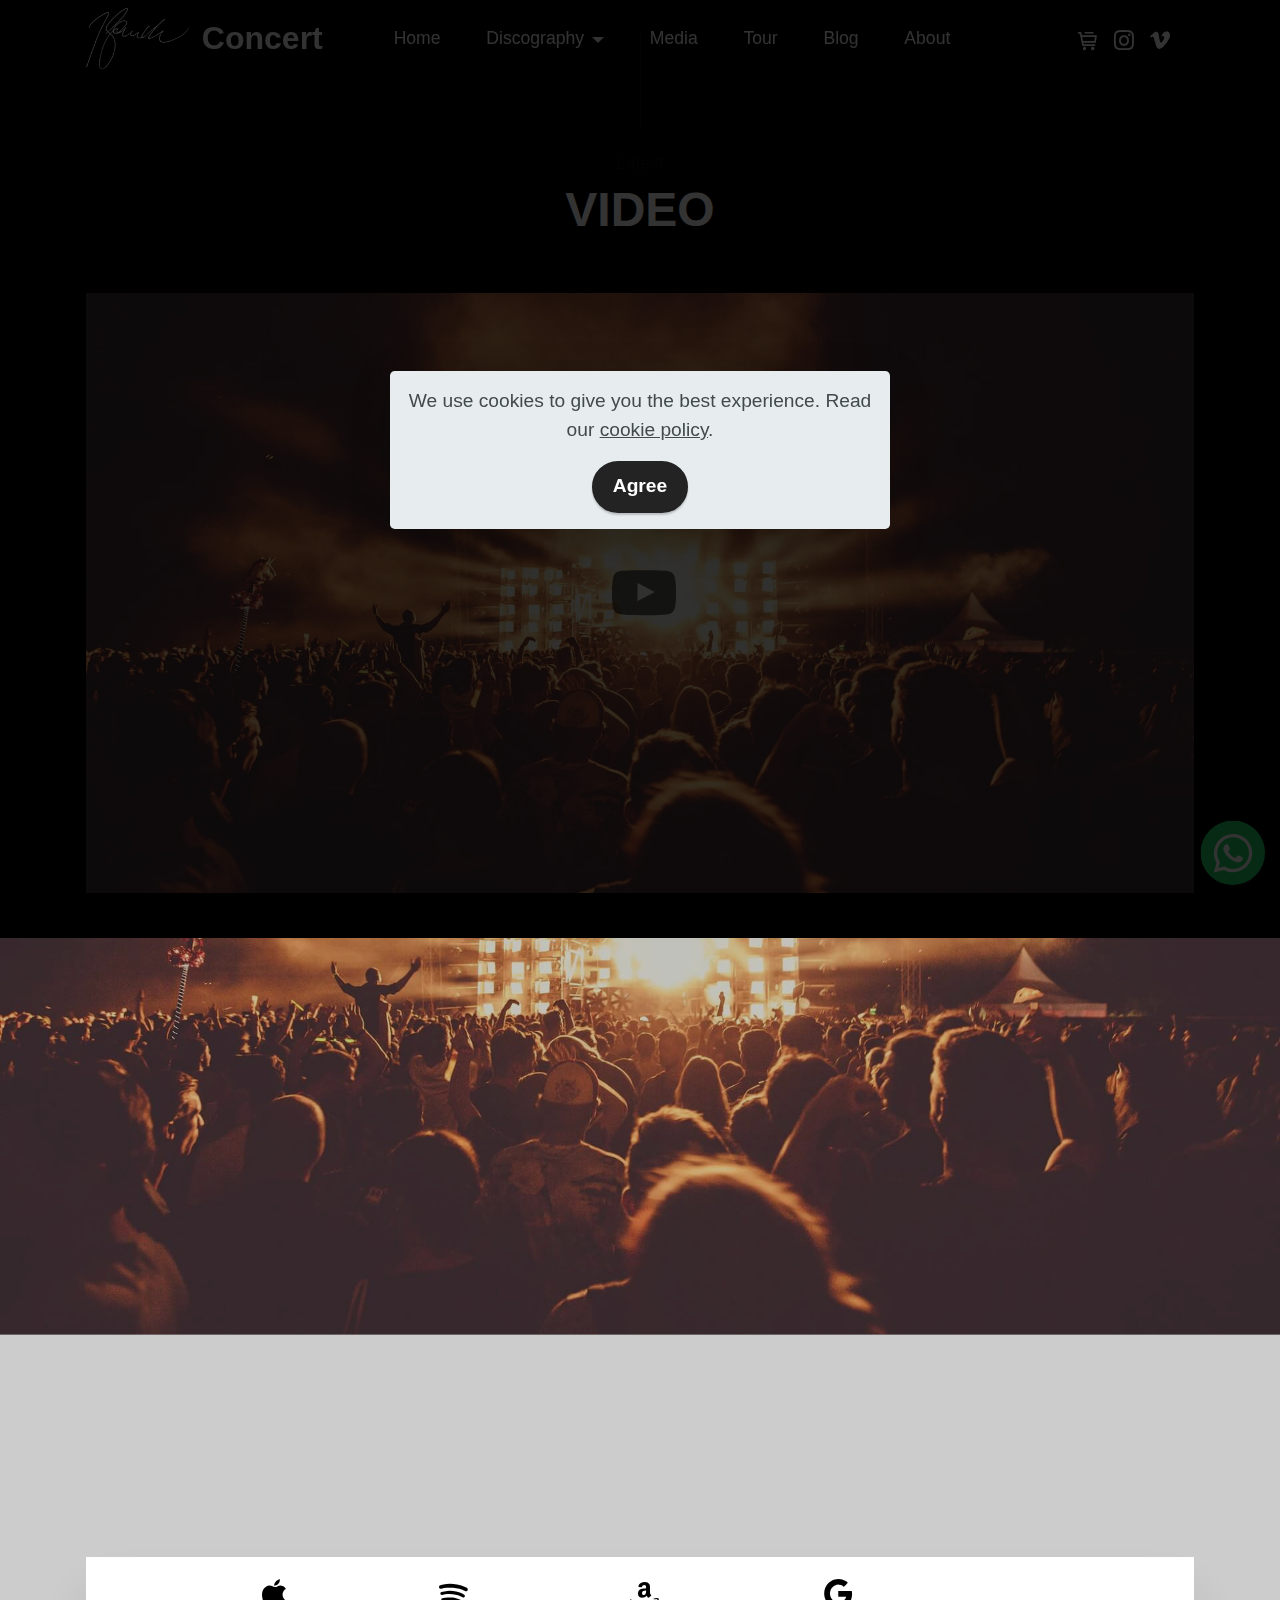
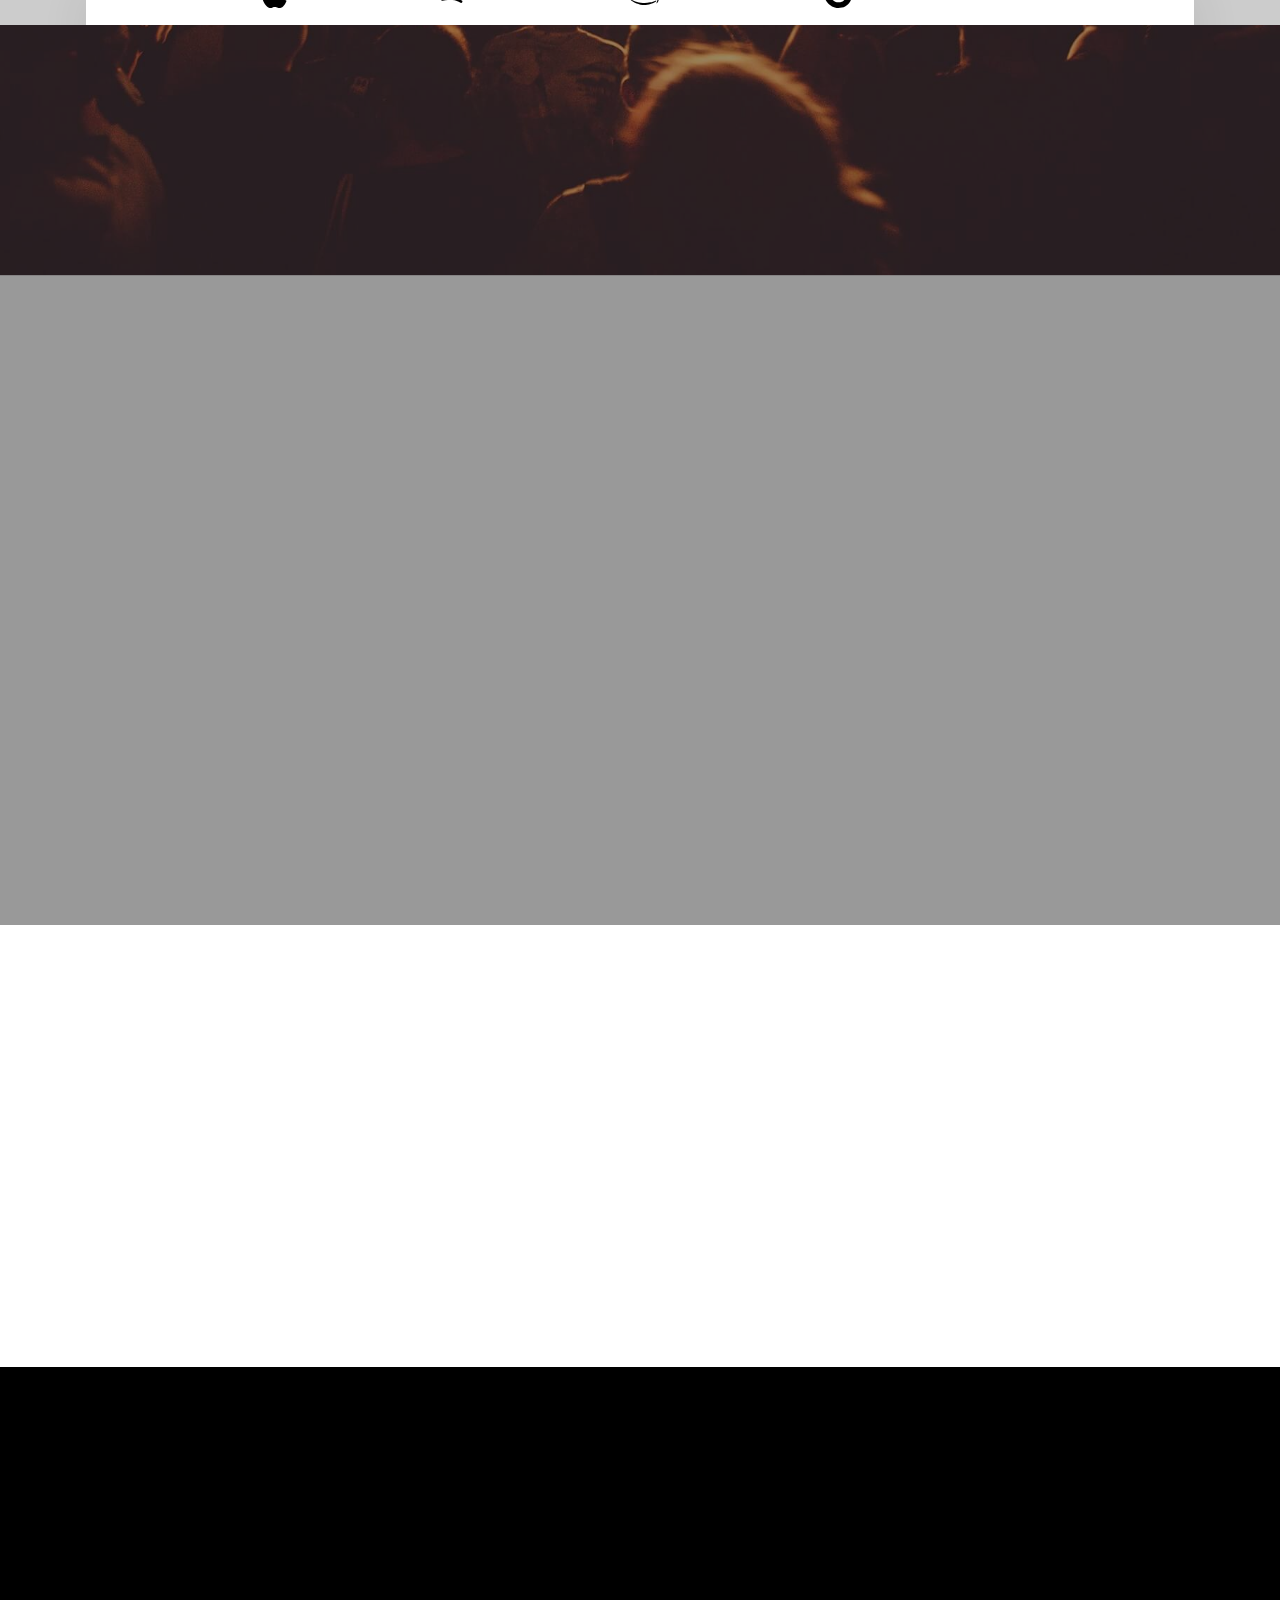
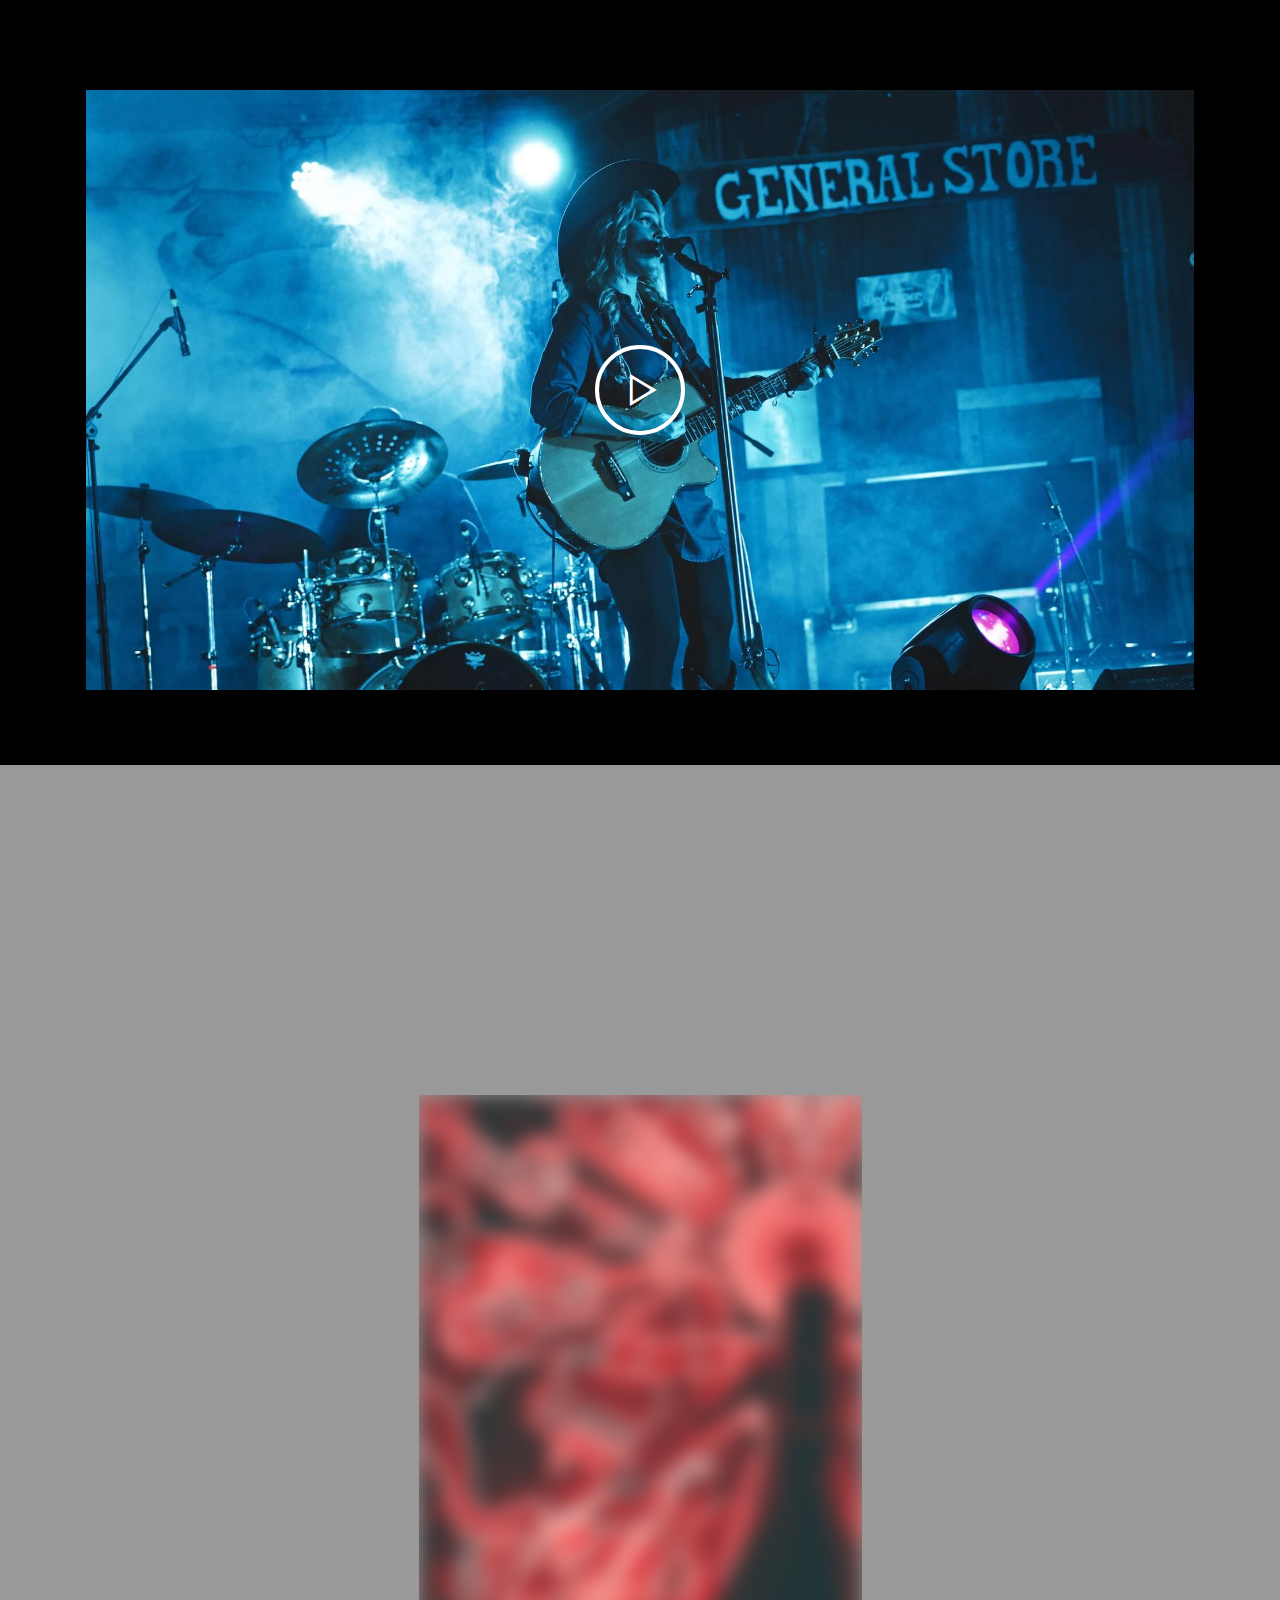
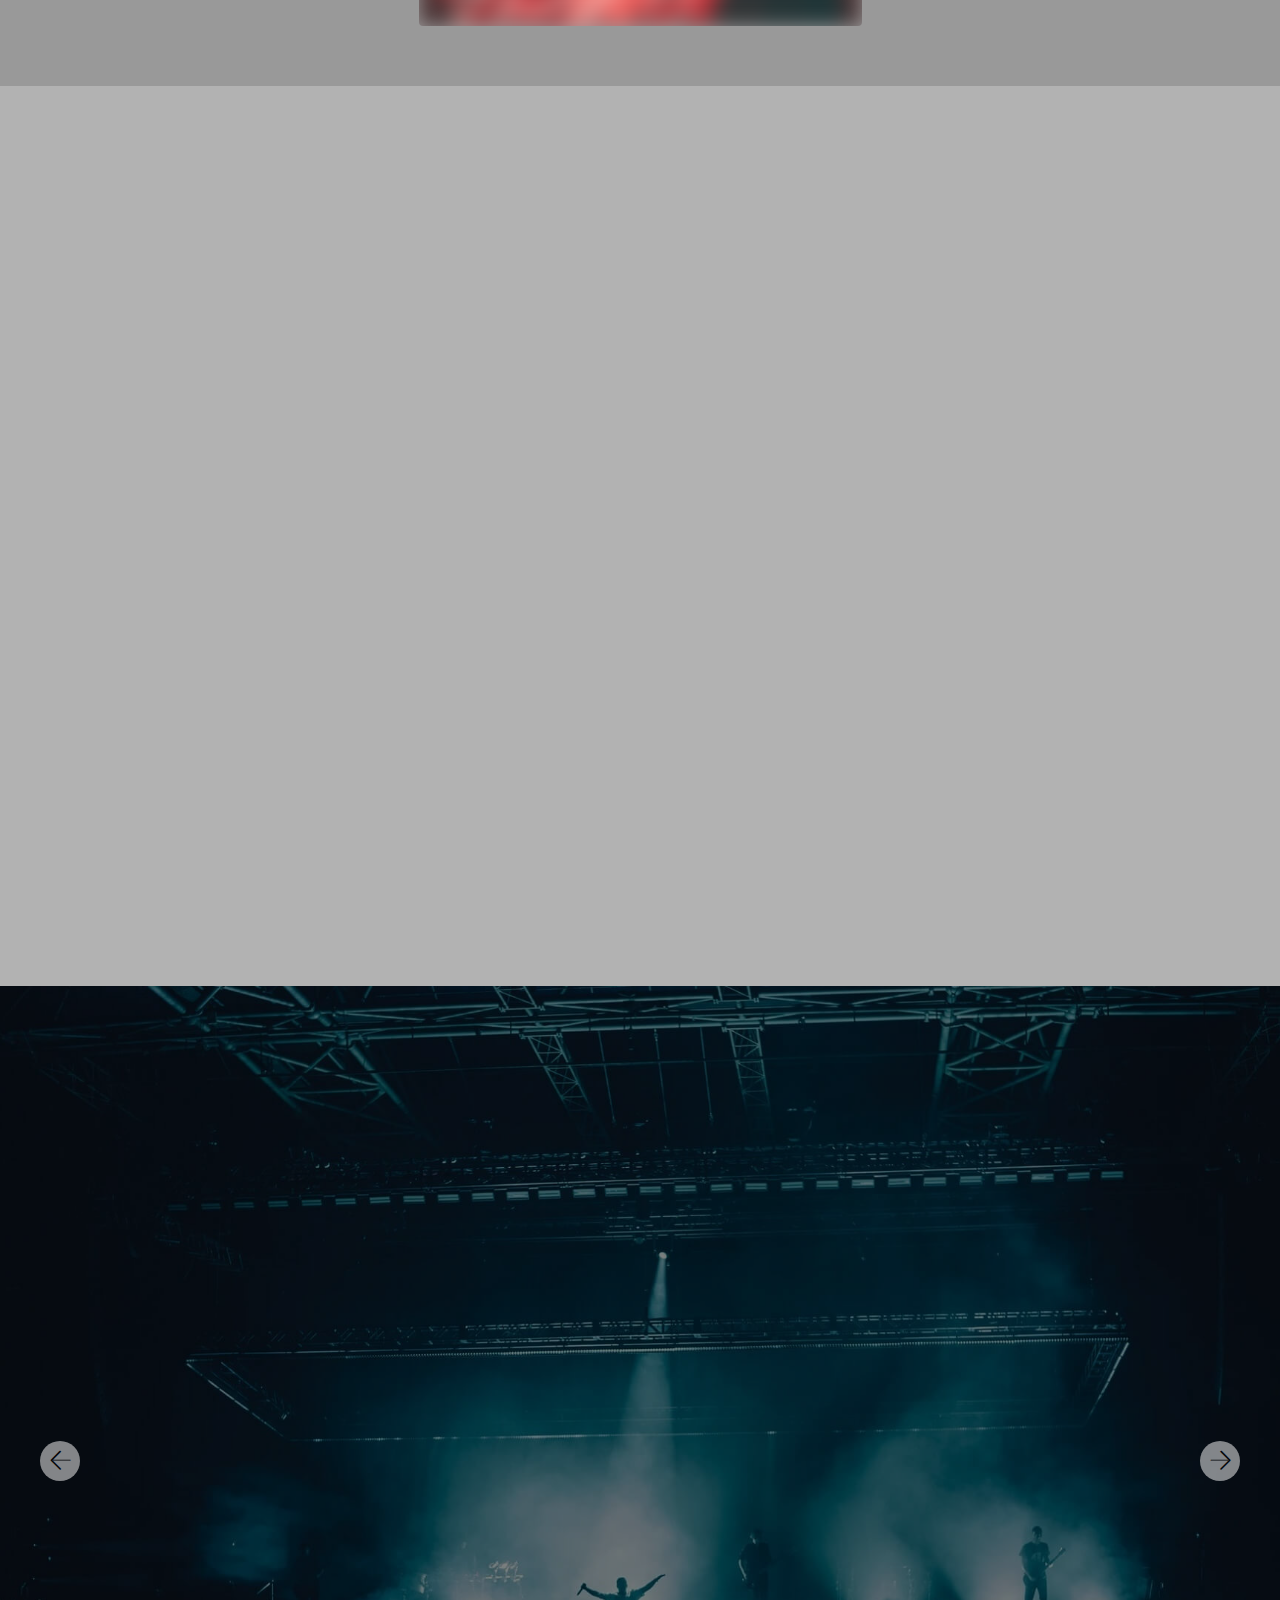
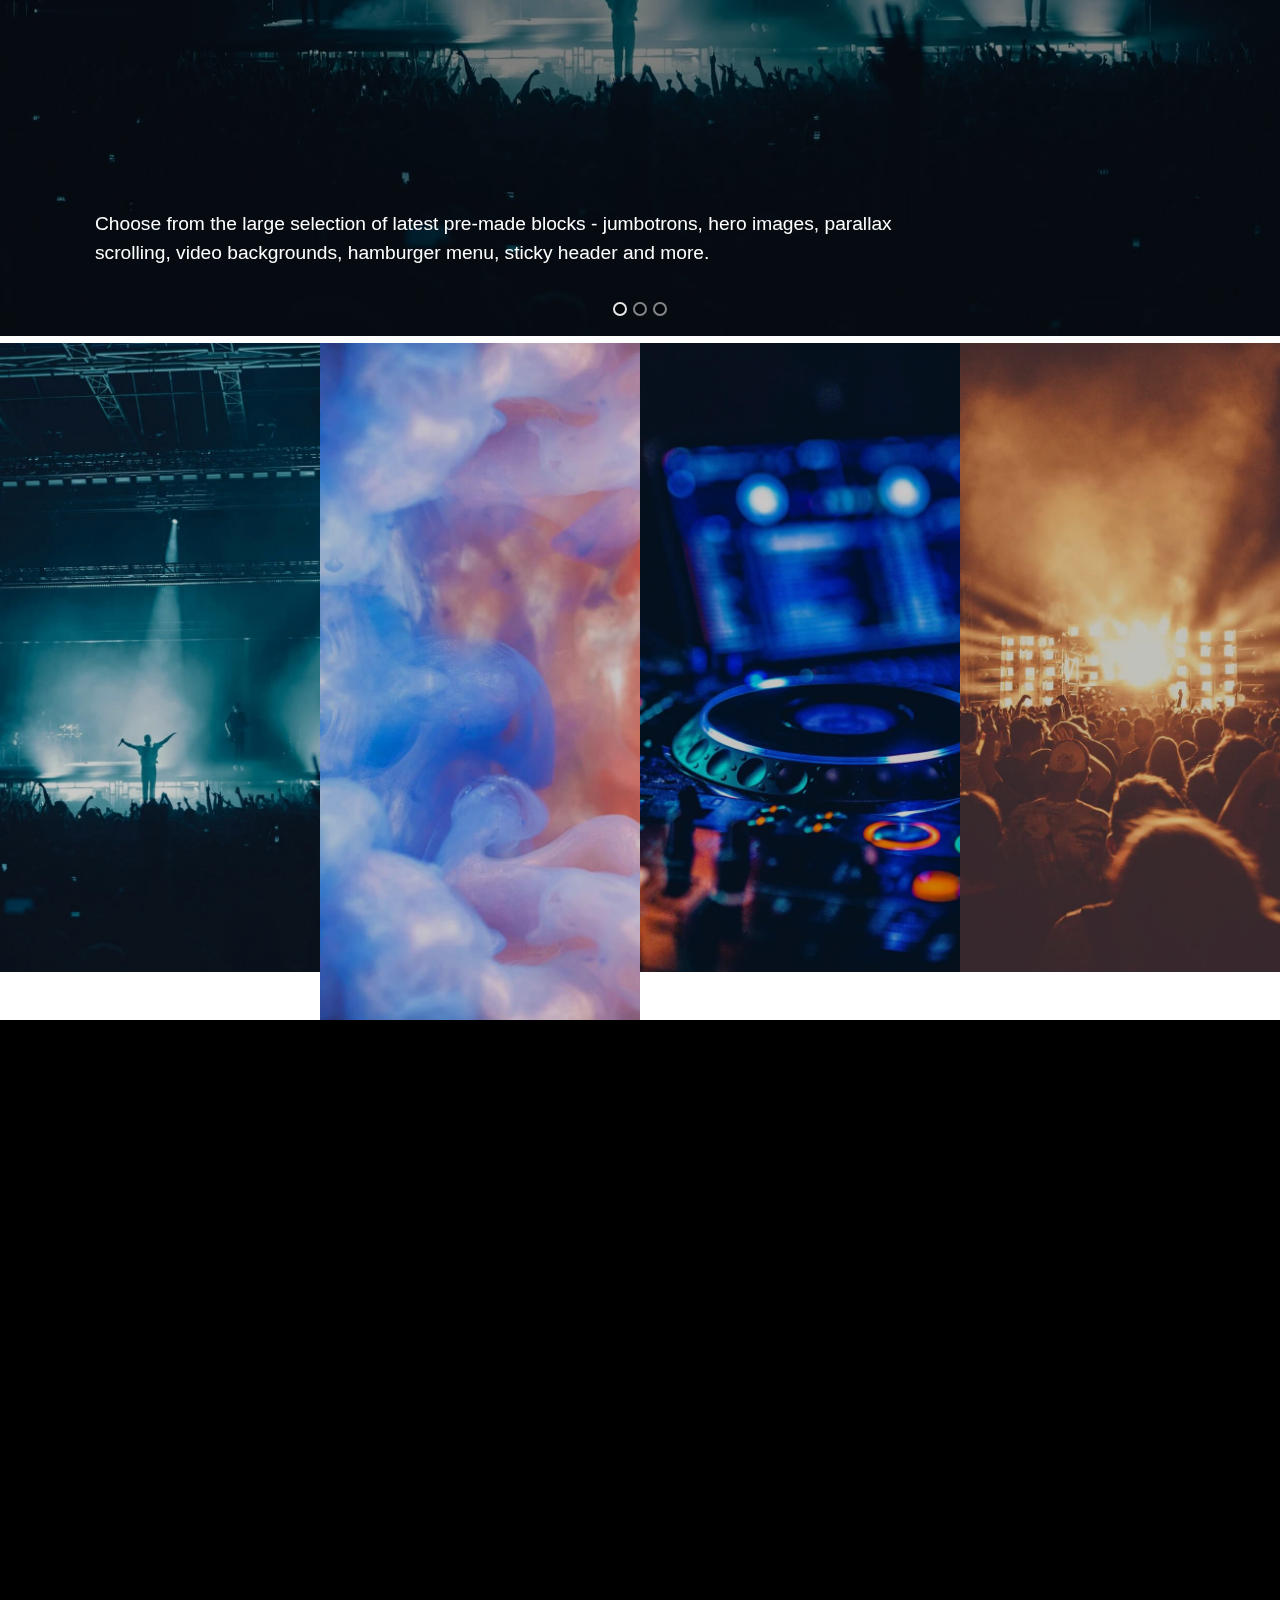
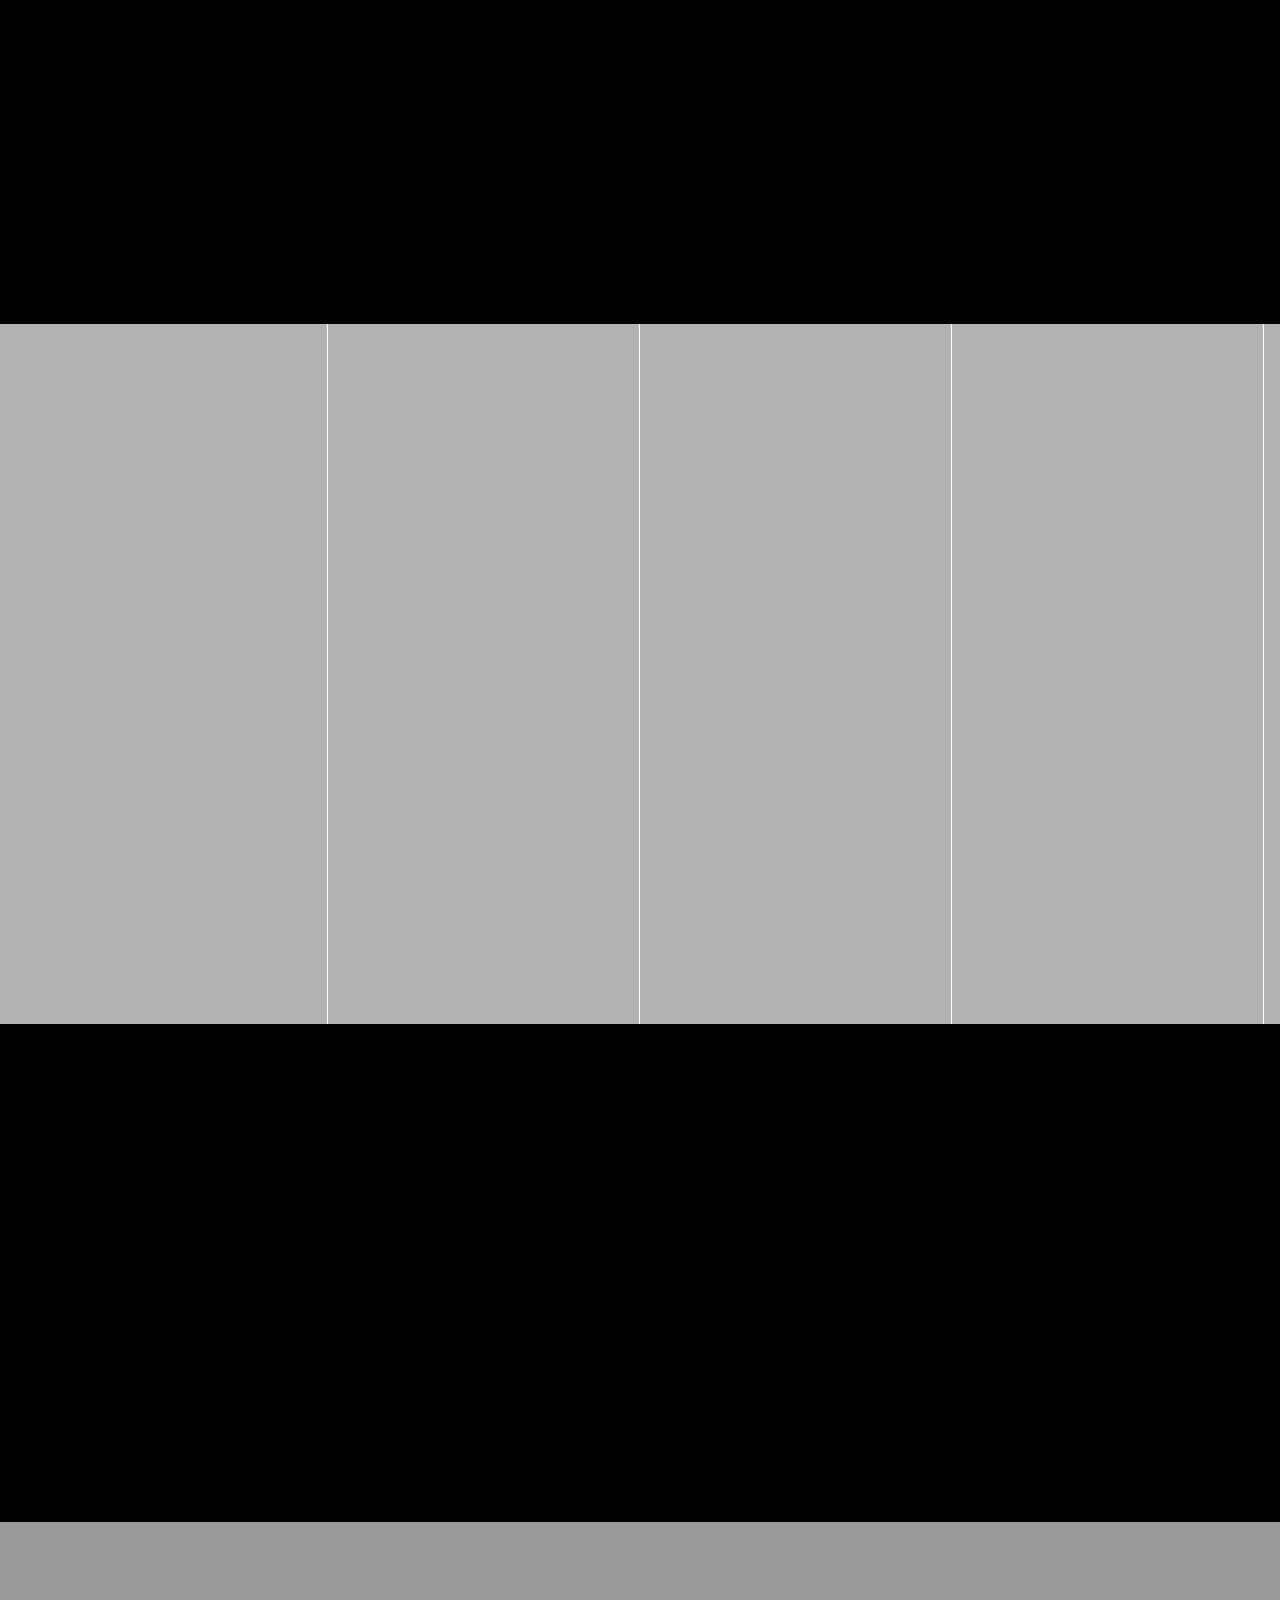
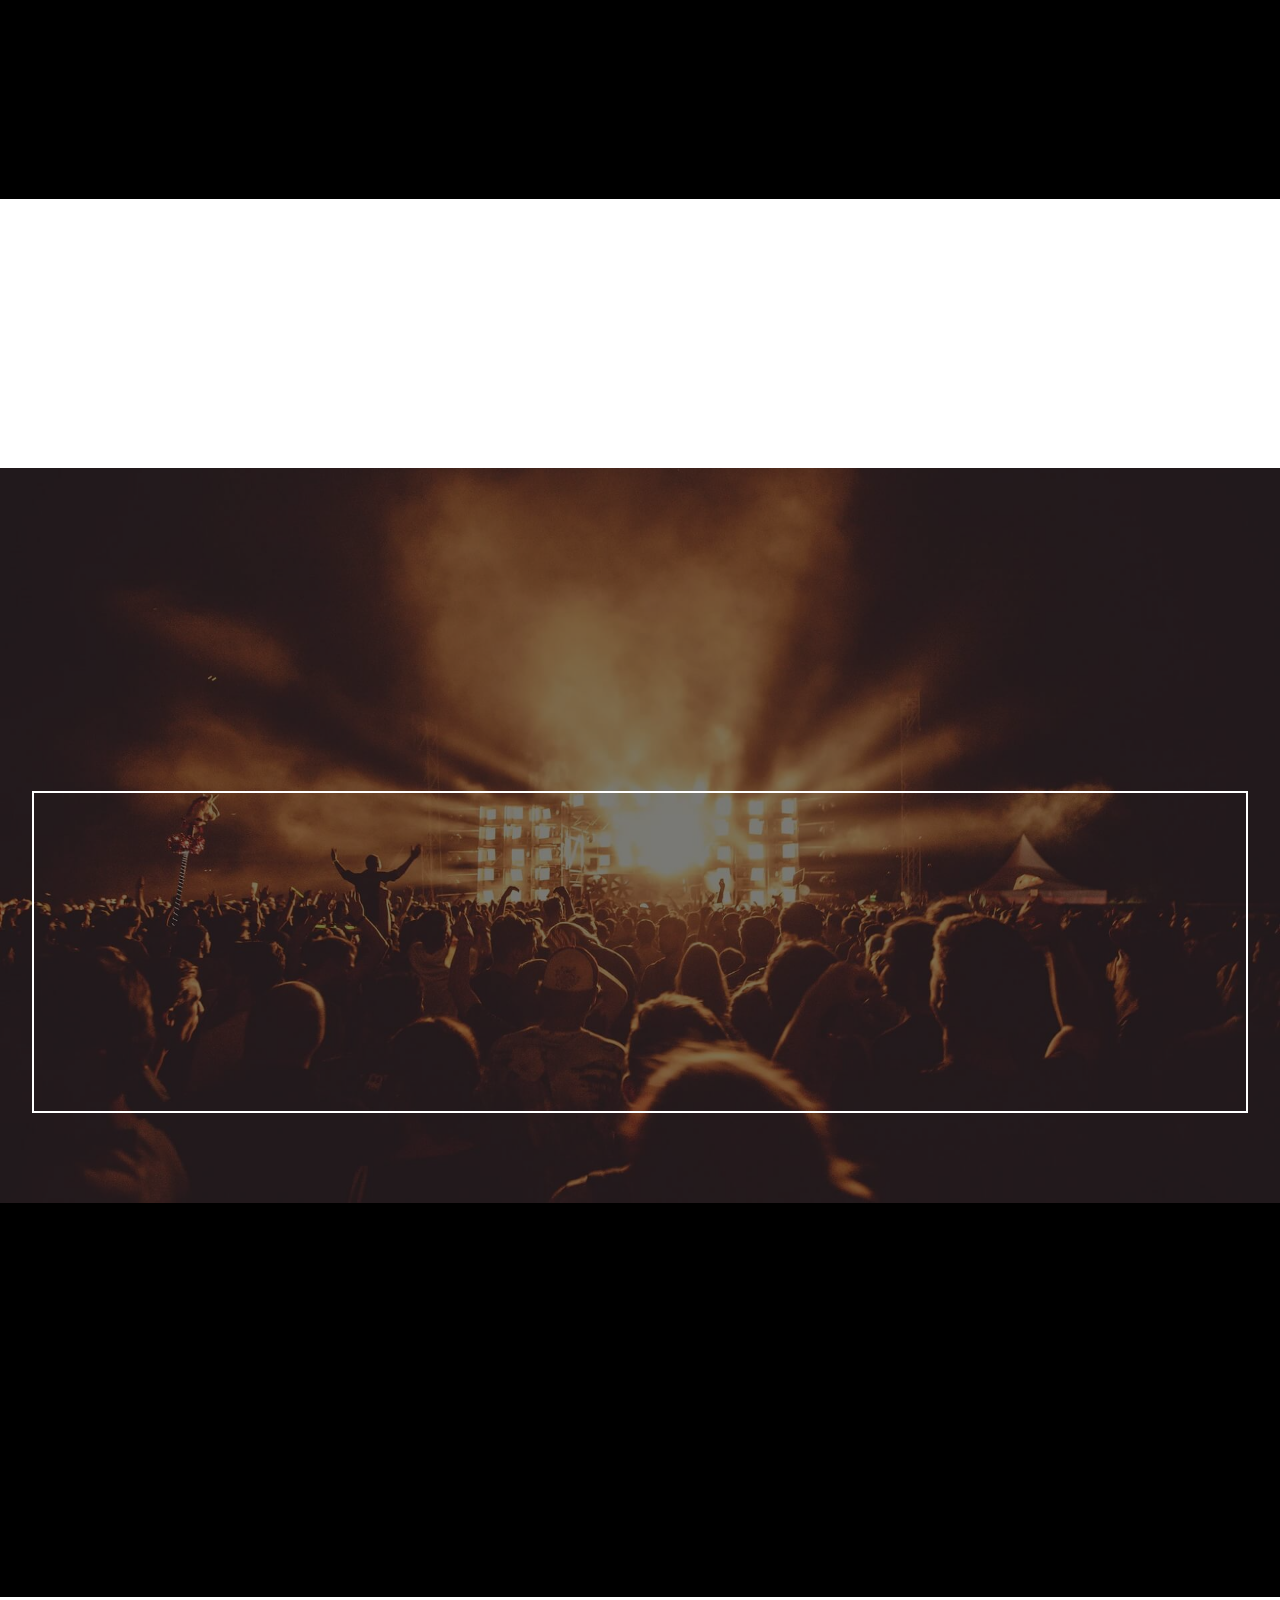
<file: help.html>
<!DOCTYPE html>
<html  >
<head>
  
  <meta charset="UTF-8">
  <meta http-equiv="X-UA-Compatible" content="IE=edge">
  
  <meta name="twitter:card" content="summary_large_image"/>
  <meta name="twitter:image:src" content="assets/images/help-meta.jpg">
  <meta property="og:image" content="assets/images/help-meta.jpg">
  <meta name="twitter:title" content="Help">
  <meta name="viewport" content="width=device-width, initial-scale=1, minimum-scale=1">
  <link rel="shortcut icon" href="assets/images/gothic-2910057-960-720.webp" type="image/x-icon">
  <meta name="description" content="help page">
  
  
  <title>Help</title>
  <link rel="stylesheet" href="assets/web/assets/mobirise-icons2/mobirise2.css">
  <link rel="stylesheet" href="assets/web/assets/mobirise-icons/mobirise-icons.css">
  <link rel="stylesheet" href="assets/tether/tether.min.css">
  <link rel="stylesheet" href="assets/bootstrap/css/bootstrap.min.css">
  <link rel="stylesheet" href="assets/bootstrap/css/bootstrap-grid.min.css">
  <link rel="stylesheet" href="assets/bootstrap/css/bootstrap-reboot.min.css">
  <link rel="stylesheet" href="assets/web/assets/gdpr-plugin/gdpr-styles.css">
  <link rel="stylesheet" href="assets/animatecss/animate.css">
  <link rel="stylesheet" href="assets/chatbutton/floating-wpp.css">
  <link rel="stylesheet" href="assets/dropdown/css/style.css">
  <link rel="stylesheet" href="assets/formstyler/jquery.formstyler.css">
  <link rel="stylesheet" href="assets/formstyler/jquery.formstyler.theme.css">
  <link rel="stylesheet" href="assets/datepicker/jquery.datetimepicker.min.css">
  <link rel="stylesheet" href="assets/socicon/css/styles.css">
  <link rel="stylesheet" href="assets/theme/css/style.css">
  <link rel="stylesheet" href="assets/recaptcha.css">
  <link rel="preload" href="https://fonts.googleapis.com/css?family=Jost:100,200,300,400,500,600,700,800,900,100i,200i,300i,400i,500i,600i,700i,800i,900i&display=swap" as="style" onload="this.onload=null;this.rel='stylesheet'">
  <noscript><link rel="stylesheet" href="https://fonts.googleapis.com/css?family=Jost:100,200,300,400,500,600,700,800,900,100i,200i,300i,400i,500i,600i,700i,800i,900i&display=swap"></noscript>
  <link rel="preload" as="style" href="assets/mobirise/css/mbr-additional.css"><link rel="stylesheet" href="assets/mobirise/css/mbr-additional.css" type="text/css">
  
  
  
  

<meta name="theme-color" content="#232323">
<link rel="manifest" href="manifest.json">
<script src="sw-connect.js"></script>
<meta name="apple-mobile-web-app-capable" content="yes">
<link rel="apple-touch-startup-image" media="(device-width: 320px) and (device-height: 568px) and (-webkit-device-pixel-ratio: 2) and (orientation: portrait)" href="assets/images/apple-launch-640x1136.png">
<link rel="apple-touch-startup-image" media="(device-width: 375px) and (device-height: 667px) and (-webkit-device-pixel-ratio: 2) and (orientation: portrait)" href="assets/images/apple-launch-750x1334.png">
<link rel="apple-touch-startup-image" media="(device-width: 414px) and (device-height: 736px) and (-webkit-device-pixel-ratio: 3) and (orientation: portrait)" href="assets/images/apple-launch-1242x2208.png">
<link rel="apple-touch-startup-image" media="(device-width: 375px) and (device-height: 812px) and (-webkit-device-pixel-ratio: 3) and (orientation: portrait)" href="assets/images/apple-launch-1125x2436.png">
<link rel="apple-touch-startup-image" media="(device-width: 768px) and (device-height: 1024px) and (-webkit-device-pixel-ratio: 2) and (orientation: portrait)" href="assets/images/apple-launch-1536x2048.png">
<link rel="apple-touch-startup-image" media="(device-width: 834px) and (device-height: 1112px) and (-webkit-device-pixel-ratio: 2) and (orientation: portrait)" href="assets/images/apple-launch-1668x2224.png">
<link rel="apple-touch-startup-image" media="(device-width: 1024px) and (device-height: 1366px) and (-webkit-device-pixel-ratio: 2) and (orientation: portrait)" href="assets/images/apple-launch-2048x2732.png">
<meta name="apple-mobile-web-app-status-bar-style" content="default">
<meta name="apple-mobile-web-app-title" content="Concert">
<link rel="apple-touch-icon" href="apple-touch-icon.png"></head>
<body>
  
  <section class="menu audiom4_menu1 cid-sDc1NqaQgm" once="menu" id="menu1-2p">

	

	<nav class="navbar navbar-dropdown navbar-fixed-top navbar-expand-lg">
		<div class="container">
			<div class="navbar-brand">
				<span class="navbar-logo">
					<a href="#">
						<img src="assets/images/signature.png" alt="Concert" style="height: 3.8rem;">
					</a>
				</span>
				<span class="navbar-caption-wrap"><a class="navbar-caption text-white display-5" href="#">Concert</a></span>
			</div>
			<button class="navbar-toggler" type="button" data-toggle="collapse" data-target="#navbarSupportedContent" aria-controls="navbarNavAltMarkup" aria-expanded="false" aria-label="Toggle navigation">
				<div class="hamburger">
					<span></span>
					<span></span>
					<span></span>
					<span></span>
				</div>
			</button>
			<div class="collapse navbar-collapse" id="navbarSupportedContent">
				<ul class="navbar-nav nav-dropdown nav-right" data-app-modern-menu="true"><li class="nav-item">
						<a class="nav-link link text-white display-4" href="#">
							Home</a>
					</li>
					<li class="nav-item dropdown">
						<a class="nav-link link dropdown-toggle text-white display-4" href="#" aria-expanded="true" data-toggle="dropdown-submenu">
							Discography</a>
						<div class="dropdown-menu">
							<a class="dropdown-item text-white display-4" href="#" aria-expanded="false">Motivation</a><a class="dropdown-item text-white display-4" href="#" aria-expanded="false">Upbeating</a><a class="dropdown-item text-white display-4" href="#" aria-expanded="false">Pop Summer</a>
						</div>
					</li>
					<li class="nav-item">
						<a class="nav-link link text-white display-4" href="#">
							Media</a>
					</li>

					<li class="nav-item">
						<a class="nav-link link text-white display-4" href="#">
							Tour</a>
					</li>
					<li class="nav-item">
						<a class="nav-link link text-white display-4" href="#">
							Blog</a>
					</li>
					<li class="nav-item">
						<a class="nav-link link text-white display-4" href="#">About</a>
					</li></ul>
				<div class="icons-menu">
					<a href="#" target="_blank">
						<span class="p-2 mbr-iconfont mobi-mbri-cart-full mobi-mbri"></span>
					</a>
					<a href="#" target="_blank">
						<span class="p-2 mbr-iconfont socicon-instagram socicon"></span>
					</a>
					<a href="#" target="_blank">
						<span class="p-2 mbr-iconfont socicon-vimeo socicon"></span>
					</a>
					
					
					
				</div>
				
			</div>
		</div>
	</nav>
</section>

<section class="video1 audiom4_video01 cid-sDc1NqDcbY" id="video1-2q">

	

	

	<div class="container align-center">
		<div class="row justify-content-md-center">

			<div class="mbr-black col-md-12 col-lg-12">
				<div class="title-align align-center">
					<h3 class="mbr-section-subtitle mbr-semibold align-center mbr-light mbr-fonts-style display-4">Latest</h3>
				</div>
				<h1 class="mbr-section-title align-center mbr-bold pb-5 mbr-fonts-style display-2">VIDEO</h1>
			</div>


			<div class="mbr-white col-md-12 col-12 col-lg-12">
				<div class="box">
					<div class="mbr-media show-modal align-center py-2" data-modal=".modalWindow">
						<div class="icon-wrap">
							<span class="mbr-iconfont socicon-youtube socicon"></span>
						</div>
					</div>
				</div>
			</div>
		</div>
	</div>
	<div>
		<div class="modalWindow" style="display: none;">
			<div class="modalWindow-container">
				<div class="modalWindow-video-container">
					<div class="modalWindow-video">
						<iframe width="100%" height="100%" frameborder="0" allowfullscreen="1" data-src="https://youtu.be/jcFRVhTNQB8"></iframe>
					</div>
					<a class="close" role="button" data-dismiss="modal">
						<span aria-hidden="true" class="mbri-close mbr-iconfont closeModal"></span>
						<span class="sr-only">Close</span>
					</a>
				</div>
			</div>
		</div>
	</div>
</section>

<section class="header4 audiom4_header4 cid-sDc1NqTDge mbr-parallax-background" id="header4-2r">

	

	<div class="mbr-overlay" style="opacity: 0.2; background-color: rgb(0, 0, 0);"></div>

	<div class="container align-center">
		<div class="row">
			<div class="col-lg-12 col-md-12">
				<h1 class="mbr-section-title mbr-bold align-center mbr-white mbr-fonts-style display-1">
					<span>NEW </span><span>ALBUMS</span>
				</h1>

				<div class="icons-wrap">
					<div class="icon-wrap">
						<span class="mbr-iconfont socicon-apple socicon"></span>
						<h2 class="icon-text mbr-bold align-left mbr-fonts-style display-7">
							ITUNES
						</h2>
					</div>

					<div class="icon-wrap">
						<span class="mbr-iconfont socicon-spotify socicon"></span>
						<h2 class="icon-text mbr-bold align-left mbr-fonts-style display-7">
							SPOTIFY
						</h2>
					</div>

					<div class="icon-wrap">
						<span class="mbr-iconfont socicon-amazon socicon"></span>
						<h2 class="icon-text mbr-bold align-left mbr-fonts-style display-7">
							AMAZON
						</h2>
					</div>

					<div class="icon-wrap">
						<span class="mbr-iconfont socicon-google socicon"></span>
						<h2 class="icon-text mbr-bold align-left mbr-fonts-style display-7">
							GOOGLE MUSIC
						</h2>
					</div>
				</div>
			</div>
		</div>
	</div>
	
</section>

<section class="header3 audiom4_header3 cid-sDc1Nrapnz mbr-fullscreen mbr-parallax-background" id="header3-2s">

	

	<div class="mbr-overlay" style="opacity: 0.4; background-color: rgb(0, 0, 0);"></div>

	<div class="container-fluid align-left">
		<div class="row justify-content-end">
			<div class="mbr-white col-md-12 col-lg-7">
				<h1 class="mbr-section-title align-center mbr-bold pb-1 mbr-fonts-style display-1">JOHN LETO</h1>
				<p class="mbr-text align-center pb-3 mbr-fonts-style display-7">
					Lorem ipsum dolor sit amet, adipiscing elit. Sed eu dui non diam egestas id a
					ligula.</p>
				<div class="img-align align-center mbr-white">
					<img class="signature" src="assets/images/signature.png" alt="">
				</div>
			</div>
		</div>
	</div>
	
</section>

<section class="features3 audiom4_features3 cid-sDc1Nrnv5l" id="features3-2t">

	

	
	<div class="container">
		<div class="row">
			<div class="card p-3 col-12 col-md-6 col-lg-4">
				<div class="card-wrapper card1">
					<img src="assets/images/background2.jpg" alt="">
					<div class="card-box">
						<h4 class="card-title align-center mbr-semibold mbr-white mbr-fonts-style display-5">
							<strong>New Album</strong>
						</h4>
					</div>
				</div>
			</div>

			<div class="card p-3 col-12 col-md-6 col-lg-4">
				<div class="card-wrapper card2">
					<img src="assets/images/background1.jpg" alt="">
					<div class="card-box">
						<h4 class="card-title align-center mbr-semibold mbr-white mbr-fonts-style display-5">
							<strong>Tours</strong>
						</h4>
					</div>
				</div>
			</div>

			<div class="card p-3 col-12 col-md-6 col-lg-4">
				<div class="card-wrapper card3">
					<img src="assets/images/background4.jpg" alt="">
					<div class="card-box">
						<h4 class="card-title align-center mbr-semibold mbr-white mbr-fonts-style display-5">
							<strong>News</strong>
						</h4>
					</div>
				</div>
			</div>

			
		</div>
	</div>
</section>

<section class="video2 audiom4_video2 cid-sDc1NrCHtJ" id="video2-2u">

	

	

	<div class="container align-center">
		<div class="row justify-content-md-center">
			<div class="mbr-white col-md-12 col-lg-12">
				<div class="title-align align-center">
					<h3 class="mbr-section-subtitle mbr-semibold align-center mbr-light mbr-fonts-style display-4">
						Latest
					</h3>
				</div>
				<h1 class="mbr-section-title align-center mbr-bold pb-5 mbr-fonts-style display-2">VIDEO</h1>
			</div>

			<div class="mbr-white col-md-12 col-12 col-lg-12">
				<div class="box">
					<div class="mbr-media show-modal align-center py-2" data-modal=".modalWindow">
						<div class="icon-wrap">
							<span class="mbr-iconfont mobi-mbri-play mobi-mbri"></span>
						</div>
					</div>
				</div>
			</div>
		</div>
	</div>
	<div>
		<div class="modalWindow" style="display: none">
			<div class="modalWindow-container">
				<div class="modalWindow-video-container">
					<div class="modalWindow-video">
						<iframe width="100%" height="100%" frameborder="0" allowfullscreen="1" data-src="https://youtu.be/jcFRVhTNQB8"></iframe>
					</div>
					<a class="close" role="button" data-dismiss="modal">
						<span aria-hidden="true" class="mbri-close mbr-iconfont closeModal"></span>
						<span class="sr-only">Close</span>
					</a>
				</div>
			</div>
		</div>
	</div>
</section>

<section class="content11 audiom4_content11 cid-sDc1NrTZRD mbr-parallax-background" id="content11-2v">

	

	<div class="mbr-overlay" style="opacity: 0.4; background-color: rgb(0, 0, 0);"></div>

	<div class="container">
		<div class="row justify-content-center">
			<div class="mbr-white col-md-12 col-lg-12">
				<div class="title-align align-center">
					<h2 class="mbr-section-subtitle mbr-semibold align-center mbr-light mbr-fonts-style display-5">
						LISTEN
					</h2>
				</div>
				<h1 class="mbr-section-title align-center mbr-bold pb-5 mbr-fonts-style display-2">
					NEW SINGLE
				</h1>
			</div>

			<div class="col-md-10 col-lg-5">
				<div class="card">
					<div class="mbr-figure m-auto">
						<img class="cover" src="assets/images/02.jpg" alt="">
						<h3 class="mbr-section-title align-center mbr-bold mbr-white mbr-fonts-style display-5">
							Everything
						</h3>

						<h4 class="mbr-section-title align-center mbr-bold mbr-white mbr-fonts-style display-7">
							2025
						</h4>
					</div>
				</div>
			</div>
		</div>
	</div>
</section>

<section class="header5 audiom4_header5 cid-sDc1Ns6YV6 mbr-fullscreen mbr-parallax-background" id="header5-2w">

	

	<div class="mbr-overlay" style="opacity: 0.3; background-color: rgb(0, 0, 0);"></div>

	<div class="container-fluid align-center">
		<div class="row">
			<div class="mbr-white col-md-12 col-lg-12">
				<p class="mbr-text align-center mbr-bold mbr-fonts-style display-5">
					THE NEW SINGLE
				</p>
				<h1 class="mbr-section-title align-center mbr-bold pb-1 mbr-fonts-style display-1">
					FEEL BREATH
				</h1>
			</div>
		</div>
	</div>
	
</section>

<section class="carousel slide slider1 audiom4_slider1 cid-sDc1NsinLJ" data-interval="false" id="slider1-2x">

	
	<div class="container content-slider">
		<div class="content-slider-wrap">
			<div><div class="mbr-slider slide carousel" data-keyboard="false" data-ride="false" data-interval="false" data-pause="false"><ol class="carousel-indicators"><li data-app-prevent-settings="" data-target="#slider1-2x" class=" active" data-slide-to="0"></li><li data-app-prevent-settings="" data-target="#slider1-2x" data-slide-to="1"></li><li data-app-prevent-settings="" data-target="#slider1-2x" data-slide-to="2"></li></ol><div class="carousel-inner" role="listbox"><div class="carousel-item slider-fullscreen-image active" data-bg-video-slide="false" style="background-image: url(assets/images/background1.jpg);"><div class="container container-slide"><div class="image_wrapper"><div class="mbr-overlay"></div><img src="assets/images/background1.jpg" alt="" title=""><div class="carousel-caption justify-content-center"><div class="col-10 align-center"><p class="lead mbr-text mbr-fonts-style display-7">Choose from the large selection of latest pre-made blocks - jumbotrons, hero images, parallax scrolling, video backgrounds, hamburger menu, sticky header and more.</p></div></div></div></div></div><div class="carousel-item slider-fullscreen-image" data-bg-video-slide="false" style="background-image: url(assets/images/background2.jpg);"><div class="container container-slide"><div class="image_wrapper"><div class="mbr-overlay"></div><img src="assets/images/background2.jpg" alt="" title=""><div class="carousel-caption justify-content-center"><div class="col-10 align-center"><p class="lead mbr-text mbr-fonts-style display-7">Slide with youtube video background and color overlay. Title and text are aligned to the left.</p></div></div></div></div></div><div class="carousel-item slider-fullscreen-image" data-bg-video-slide="false" style="background-image: url(assets/images/background3.jpg);"><div class="container container-slide"><div class="image_wrapper"><div class="mbr-overlay"></div><img src="assets/images/background3.jpg" alt="" title=""><div class="carousel-caption justify-content-center"><div class="col-10 align-center"><p class="lead mbr-text mbr-fonts-style display-7">Choose from the large selection of latest pre-made blocks - jumbotrons, hero images, parallax scrolling, video backgrounds, hamburger menu, sticky header and more.</p></div></div></div></div></div></div><a data-app-prevent-settings="" class="carousel-control carousel-control-prev" role="button" data-slide="prev" href="#slider1-2x"><span aria-hidden="true" class="mbri-left mbr-iconfont"></span><span class="sr-only">Previous</span></a><a data-app-prevent-settings="" class="carousel-control carousel-control-next" role="button" data-slide="next" href="#slider1-2x"><span aria-hidden="true" class="mbri-right mbr-iconfont"></span><span class="sr-only">Next</span></a></div></div>
		</div>
	</div>
</section>

<section class="features1 audiom4_features1 cid-sDc1Nsw50s" id="features1-2y">

	

	
	<div class="container-fluid">
		<div class="media-container-row">
			<div class="card p-3 col-12 col-md-6 col-lg-3">
				<div class="card-wrapper card1">
					<div class="card-box">
						<h4 class="card-title align-left pb-2 mbr-semibold mbr-white mbr-fonts-style display-5">
							Big Concert in the Largest Club of the City
						</h4>

						<p class="mbr-text align-left mbr-white mbr-fonts-style display-7">
							October 25, 2025
						</p>
					</div>
				</div>
			</div>

			<div class="card p-3 col-12 col-md-6 col-lg-3">
				<div class="card-wrapper card2">
					<div class="card-box">
						<h4 class="card-title align-left pb-2 mbr-semibold mbr-white mbr-fonts-style display-5">
							The Release of the Frst Full Album of Our Music Group
						</h4>
						<p class="mbr-text align-left mbr-white mbr-fonts-style display-7">
							November 6, 2025
						</p>
					</div>
				</div>
			</div>

			<div class="card p-3 col-12 col-md-6 col-lg-3">
				<div class="card-wrapper card3">
					<div class="card-box">
						<h4 class="card-title align-left pb-2 mbr-semibold mbr-white mbr-fonts-style display-5">
							Club Party in Partnership With a Famous DJ
						</h4>
						<p class="mbr-text align-left mbr-white mbr-fonts-style display-7">
							November 14, 2025
						</p>
					</div>
				</div>
			</div>

			<div class="card p-3 col-12 col-md-6 col-lg-3">
				<div class="card-wrapper card4">
					<div class="card-box">
						<h4 class="card-title align-left pb-2 mbr-semibold mbr-white mbr-fonts-style display-5">
							<div>
								<span style="font-size: 1.6rem; background-color: transparent">Acoustic Program as Part
									of a Tour of Ten Cities</span><br>
							</div>
						</h4>
						<p class="mbr-text align-left mbr-white mbr-fonts-style display-7">
							November 23, 2025
						</p>
					</div>
				</div>
			</div>
		</div>
	</div>
</section>

<section class="images1 audiom4_image1 cid-sDc1NsPffK" id="image1-2z">

	

	

	<div class="container-fluid">
		<div class="row mbr-white">
			<div class="mbr-white col-md-12 col-lg-10">
				<div class="title-align align-center">
					<h3 class="mbr-section-subtitle mbr-semibold align-center mbr-light mbr-fonts-style display-4">
						Lastest
					</h3>
				</div>
				<h1 class="mbr-section-title align-center mbr-bold pb-5 mbr-fonts-style display-2">
					GALLERY
				</h1>
			</div>

			<div class="card item features-image col-12 col-md-6 col-lg-4">
				<div class="item-wrapper">
					<div class="card-img">
						<img src="assets/images/01.jpg" alt="">
					</div>
					
				</div>
			</div>
			<div class="card item features-image col-12 col-md-6 col-lg-4">
				<div class="item-wrapper">
					<div class="card-img">
						<img src="assets/images/02.jpg" alt="">
					</div>
					
				</div>
			</div>
			<div class="card item features-image col-12 col-md-6 col-lg-4">
				<div class="item-wrapper">
					<div class="card-img">
						<img src="assets/images/03.jpg" alt="">
					</div>
					
				</div>
			</div>
		</div>
	</div>
</section>

<section class="socials popup-btn-cards social1 audiom4_social1 cid-sDc1Nt61QE mbr-parallax-background" id="social1-30">

	

	<div class="mbr-overlay" style="opacity: 0.3; background-color: rgb(0, 0, 0);"></div>
	<div class="container-fluid">
		<div class="row main justify-content-center">
			<div class="col-md-6 p-4 col-lg-3">
				<div class="image-element card-wrapper">
					<div class="wrapper">
						<h3 class="card-title mbr-fonts-style align-left mbr-white display-5">Youtube
						</h3>
						<div class="collapsed-content">
							<p class="mbr-text mbr-white mbr-fonts-style display-4">
								Lorem ipsum dolor sit amet, consectetur adipisicing elit. Doloribus minima corrupti
								labore, aliquid est, pariatur
								natus.
							</p>
							<div class="mbr-section-btn">
								<a class="btn btn-md btn-white-outline display-4" href="#">Subscribe</a>
							</div>
						</div>
					</div>
				</div>
			</div>
			<div class="col-md-6 p-4 col-lg-3">
				<div class="image-element card-wrapper">
					<div class="wrapper">
						<h3 class="card-title mbr-fonts-style align-left mbr-white display-5">Facebook
						</h3>
						<div class="collapsed-content">
							<p class="mbr-text mbr-white mbr-fonts-style display-4">
								Lorem ipsum dolor sit amet, consectetur adipisicing elit. Doloribus minima corrupti
								labore, aliquid est, pariatur
								natus.
							</p>
							<div class="mbr-section-btn">
								<a class="btn btn-md btn-white-outline display-4" href="#">Link Page</a>
							</div>
						</div>
					</div>
				</div>
			</div>
			<div class="col-lg-3 col-md-6 p-4">
				<div class="image-element card-wrapper">
					<div class="wrapper">
						<h3 class="card-title mbr-fonts-style align-left mbr-white display-5">
							Instagram</h3>
						<div class="collapsed-content">
							<p class="mbr-text mbr-white mbr-fonts-style display-4">
								Lorem ipsum dolor sit amet, consectetur adipisicing elit. Doloribus minima corrupti
								labore, aliquid est, pariatur
								natus.
							</p>
							<div class="mbr-section-btn">
								<a class="btn btn-md btn-white-outline display-4" href="#">Follow</a>
							</div>
						</div>
					</div>
				</div>
			</div>

			<div class="col-lg-3 col-md-6 p-4">
				<div class="image-element card-wrapper">
					<div class="wrapper">
						<h3 class="card-title mbr-fonts-style align-left mbr-white display-5">Twitter
						</h3>
						<div class="collapsed-content">
							<p class="mbr-text mbr-white mbr-fonts-style display-4">
								Lorem ipsum dolor sit amet, consectetur adipisicing elit. Doloribus minima corrupti
								labore, aliquid est, pariatur
								natus.
							</p>
							<div class="mbr-section-btn">
								<a class="btn btn-md btn-white-outline display-4" href="#">Follow</a>
							</div>
						</div>
					</div>
				</div>
			</div>
		</div>
	</div>
</section>

<section class="content1 audiom4_content1 cid-sDc1Nton1D" id="content1-31">

	

	

	<div class="container-fluid">
		<div class="row">
			<div class="col-md-12 col-lg-5 m-auto">
				<div class="media-content">
					<h2 class="mbr-section-subtitle mbr-semibold align-left mbr-white mbr-light mbr-fonts-style display-7">
						2025
					</h2>
					<h1 class="mbr-section-title align-left mbr-bold mbr-white pb-3 mbr-fonts-style display-2">
						NEW SINGLE
					</h1>

					<p class="mbr-text align-left mbr-white pb-4 mbr-fonts-style display-7">
						Lorem ipsum dolor sit amet, consectetur adipiscing elit. Nulla eget lectus eu ex ornare porta
						euismod a libero. Phasellus
						vehicula placerat enim at egestas.&nbsp;
					</p>
					<h3 class="link mbr-semibold align-left mbr-white mbr-light mbr-fonts-style display-7">
						<a href="#" class="text-primary"><strong>Listen Now</strong></a>
					</h3>
				</div>
			</div>

			<div class="col-md-12 col-lg-7">
				<div class="mbr-figure">
					<img src="assets/images/01.jpg" alt="">
				</div>
			</div>
		</div>
	</div>
</section>

<section class="features4 audiom4_features4 cid-sDc1NtCkYu mbr-parallax-background" id="features4-32">

	

	<div class="mbr-overlay" style="opacity: 0.4; background-color: rgb(0, 0, 0);"></div>
	<div class="container">
		<div class="row">
			<div class="mbr-white col-md-12 col-lg-12">
				<div class="title-align align-center">
					<h3 class="mbr-section-subtitle mbr-semibold align-center mbr-light mbr-fonts-style display-4">
						Discography
					</h3>
				</div>
				<h1 class="mbr-section-title align-center mbr-bold pb-5 mbr-fonts-style display-2">
					ALBUMS
				</h1>
			</div>

			<div class="card p-3 col-12 col-md-6 col-lg-4">
				<div class="card-wrapper card1">
					<img src="assets/images/01.jpg" alt="">
					<div class="card-box">
						<h5 class="card-date align-left mbr-semibold mbr-white mbr-fonts-style display-4">
							<strong>2025</strong>
						</h5>
						<h4 class="card-title align-left mbr-semibold mbr-white mbr-fonts-style display-5">
							<strong>Motivation</strong>
						</h4>
					</div>
				</div>
				
			</div>

			<div class="card p-3 col-12 col-md-6 col-lg-4">
				<div class="card-wrapper card2">
					<img src="assets/images/background1.jpg" alt="">
					<div class="card-box">
						<h5 class="card-date align-left mbr-semibold mbr-white mbr-fonts-style display-4">
							<strong>2026</strong>
						</h5>
						<h4 class="card-title align-left mbr-semibold mbr-white mbr-fonts-style display-5">
							<strong>Upbeating</strong>
						</h4>
					</div>
				</div>
				
			</div>

			<div class="card p-3 col-12 col-md-6 col-lg-4">
				<div class="card-wrapper card3">
					<img src="assets/images/03.jpg" alt="">
					<div class="card-box">
						<h5 class="card-date align-left mbr-semibold mbr-white mbr-fonts-style display-4">
							<strong>2027</strong>
						</h5>
						<h4 class="card-title align-left mbr-semibold mbr-white mbr-fonts-style display-5">
							<strong>Pop Summer</strong>
						</h4>
					</div>
				</div>
				
			</div>
		</div>
	</div>
</section>

<section class="image2 audiom4_image2 cid-sDc1NtVFxD" id="image2-33">

	

	

	<div class="container">
		<div class="row">
			<div class="col-md-12 col-lg-6">
				<img src="assets/images/03.jpg" alt="">

				<p class="mbr-text align-left mbr-fonts-style display-4">
					Lorem ipsum dolor sit amet, consectetur adipiscing elit. In consequat, mauris ut varius feugiat,
					lacus ipsum sagittis ligula, id
					vehicula ipsum lacus sollicitudin dolor.&nbsp;<br>
				</p>
			</div>

			<div class="col-md-12 col2 col-lg-6">
				<img src="assets/images/02.jpg" alt="">
			</div>
		</div>
	</div>
</section>

<section class="image3 audiom4_image3 cid-sDc1Nua295 mbr-parallax-background" id="image3-34">

	

	<div class="mbr-overlay" style="opacity: 0.1; background-color: rgb(0, 0, 0);"></div>

	<div class="container-fluid">
		<div class="row">
			<div class="col-md-12 col1 col-lg-6 align-center">
				<img src="assets/images/01.jpg" alt="">

				<p class="mbr-text align-right mbr-fonts-style display-4">
					Lorem ipsum dolor sit amet, consectetur adipiscing elit. In consequat, mauris ut varius feugiat,
					lacus ipsum sagittis ligula, id
					vehicula ipsum lacus sollicitudin dolor.<br>
				</p>
			</div>

			<div class="col-md-12 col-lg-6 align-center">
				<img src="assets/images/background4.jpg" alt="">
			</div>
		</div>
	</div>
</section>

<section class="image4 audiom4_image4 cid-sDc1Nuo5j7" id="image4-35">

	

	

	<div class="overlay"></div>

	<div class="container">
		<div class="row">
			<div class="col-md-12 col-lg-12 wrapper">
				<img class="img1" src="assets/images/01.jpg" alt="">
				<img class="img2" src="assets/images/03.jpg" alt="">
				<img class="img3" src="assets/images/02.jpg" alt="">

				<div class="content">
					<h2 class="mbr-section-title align-left mbr-bold mbr-white mbr-fonts-style display-2">
						NEW SINGLE
					</h2>

					<p class="mbr-text align-left mbr-semibold mbr-white pb-3 mbr-fonts-style display-7">
						Lorem ipsum dolor sit amet, consectetur adipiscing elit. In consequat, mauris ut varius feugiat,
						lacus ipsum sagittis
						ligula.&nbsp; Music is THE BEST <a href="#"><strong>LISTEN NOW</strong></a><br>
					</p>
				</div>
			</div>
		</div>
	</div>
</section>

<section class="footer1 audiom4_footer1 cid-sDc1NuCLy5" once="footers" id="footer1-36">

	

	

	<div class="container">
		<div class="media-container-row align-center mbr-white">
			<div class="row title-row">
				<h1 class="mbr-section-title align-center mbr-bold pb-1 mbr-fonts-style display-5">
					AudioM4</h1>
			</div>

			<div class="row social-row">
				<div class="social-list align-right pb-2">
					
					
					
					
					
					
				<div class="soc-item">
						<a href="https://twitter.com/mobirise" target="_blank">
							<span class="socicon-twitter socicon mbr-iconfont mbr-iconfont-social"></span>
						</a>
					</div><div class="soc-item">
						<a href="https://www.facebook.com/pages/Mobirise/1616226671953247" target="_blank">
							<span class="socicon-facebook socicon mbr-iconfont mbr-iconfont-social"></span>
						</a>
					</div><div class="soc-item">
						<a href="https://www.youtube.com/c/mobirise" target="_blank">
							<span class="socicon-youtube socicon mbr-iconfont mbr-iconfont-social"></span>
						</a>
					</div><div class="soc-item">
						<a href="https://instagram.com/mobirise" target="_blank">
							<span class="socicon-instagram socicon mbr-iconfont mbr-iconfont-social"></span>
						</a>
					</div><div class="soc-item">
						<a href="https://plus.google.com/u/0/+Mobirise" target="_blank">
							<span class="socicon-vimeo socicon mbr-iconfont mbr-iconfont-social"></span>
						</a>
					</div><div class="soc-item">
						<a href="https://www.behance.net/Mobirise" target="_blank">
							<span class="socicon-behance socicon mbr-iconfont mbr-iconfont-social"></span>
						</a>
					</div></div>
			</div>
			<div class="row row-links">
				<ul class="foot-menu">
					
					
					
					
				<li class="foot-menu-item mbr-fonts-style display-4">
						Privacy policy
					</li><li class="foot-menu-item mbr-fonts-style display-4">
						Terms and conditions
					</li><li class="foot-menu-item mbr-fonts-style display-4">Contact</li><li class="foot-menu-item mbr-fonts-style display-4">Credits</li></ul>
			</div>

			<div class="row row-copirayt">
				<p class="mbr-text mb-0 mbr-fonts-style mbr-white align-center display-4">
					© Copyright 2025 Mobirise - All Rights Reserved
				</p>
			</div>
		</div>
	</div>
</section>

<section class="content9 audiom4_content9 cid-sDc1NuZNAZ" id="content9-37">

	

	

	<div class="container">
		<div class="row">
			<div class="col-md-12 col-lg-6 m-auto">
				<div class="media-content">
					
					<h1 class="mbr-section-title align-left mbr-bold mbr-white mbr-fonts-style display-2">
						NEW SINGLE
					</h1>

					<p class="mbr-text align-left mbr-semibold mbr-white pb-3 mbr-fonts-style display-7">
						Without music, life would be a blank to me
					</p>
					<div class="mbr-section-btn pt-2 align-left">
						<a class="btn btn-md btn-primary display-4" href="#">Listen Now&nbsp;</a>
					</div>
				</div>
			</div>

			<div class="col-md-12 col-lg-6">
				<div class="mbr-figure">
					<img src="assets/images/01.jpg" alt="">
				</div>
			</div>
		</div>
	</div>
</section>

<section class="footer3 audiom4_footer3 cid-sDc1NvdprR mbr-reveal" once="footers" id="footer3-38">

	

	

	<div class="container">
		<div class="media-container-row align-center mbr-white">
			<div class="col-12">
				<p class="mbr-text mb-0 mbr-fonts-style display-7">
					© Copyright 2025 Concert - All Rights Reserved
				</p>
			</div>
		</div>
	</div>
</section>

<section class="footer2 audiom4_footer2 cid-sDc1Nvqfw7 mbr-reveal" once="footers" data-bg-video="https://www.youtube.com/watch?v=RwHn6lrilIY" id="footer2-39">

	

	<div class="mbr-overlay" style="opacity: 0.2; background-color: rgb(0, 0, 0);"></div>

	<svg xmlns="http://www.w3.org/2000/svg" width="1920" height="150" style="">
		<rect id="backgroundrect" width="100%" height="100%" x="0" y="0" fill="transparent" stroke="none" class="" style="">
		</rect>
		<g class="currentLayer" style="">
			<rect fill="#4a90d6" stroke="none" stroke-width="2" stroke-linejoin="round" stroke-dashoffset="" fill-rule="nonzero" id="svg_3" x="-96.91189303632186" y="-155.65491664015033" width="2092.0544736385345" height="244.0790557861328" style="color: rgb(0, 0, 0)" class="" transform="rotate(-3.0301618576049805 949.1153564453126,-33.61538314819269) "></rect>
		</g>
	</svg>

	<div class="container">
		<div class="media-container-row align-center mbr-white">
			<div class="row title-row">
				<h1 class="mbr-section-title align-center mbr-bold pb-1 mbr-fonts-style display-5">
					AudioM4</h1>
			</div>

			<div class="row social-row">
				<div class="social-list align-right pb-2">
					
					
					
					
					
					
				<div class="soc-item">
						<a href="https://twitter.com/mobirise" target="_blank">
							<span class="socicon-twitter socicon mbr-iconfont mbr-iconfont-social"></span>
						</a>
					</div><div class="soc-item">
						<a href="https://www.facebook.com/pages/Mobirise/1616226671953247" target="_blank">
							<span class="socicon-facebook socicon mbr-iconfont mbr-iconfont-social"></span>
						</a>
					</div><div class="soc-item">
						<a href="https://www.youtube.com/c/mobirise" target="_blank">
							<span class="socicon-youtube socicon mbr-iconfont mbr-iconfont-social"></span>
						</a>
					</div><div class="soc-item">
						<a href="https://instagram.com/mobirise" target="_blank">
							<span class="socicon-instagram socicon mbr-iconfont mbr-iconfont-social"></span>
						</a>
					</div><div class="soc-item">
						<a href="https://plus.google.com/u/0/+Mobirise" target="_blank">
							<span class="socicon-vimeo socicon mbr-iconfont mbr-iconfont-social"></span>
						</a>
					</div><div class="soc-item">
						<a href="https://www.behance.net/Mobirise" target="_blank">
							<span class="socicon-behance socicon mbr-iconfont mbr-iconfont-social"></span>
						</a>
					</div></div>
			</div>
			<div class="row row-links">
				<ul class="foot-menu">
					
					
					
					
				<li class="foot-menu-item mbr-fonts-style display-4">
						Privacy policy
					</li><li class="foot-menu-item mbr-fonts-style display-4">
						Terms and conditions
					</li><li class="foot-menu-item mbr-fonts-style display-4">Contact</li><li class="foot-menu-item mbr-fonts-style display-4">Credits</li></ul>
			</div>

			<div class="row row-copirayt">
				<p class="mbr-text mb-0 mbr-fonts-style mbr-white align-center display-4">
					© Copyright 2025 Mobirise - All Rights Reserved
				</p>
			</div>
		</div>
	</div>
</section>

<section class="form form1 audiom4_form1 cid-sDc1NvQp5x" id="form1-3a">

	
	<div class="mbr-overlay"></div>
	<div class="container">
		<div class="row">
			<div class="mbr-white col-md-12 col-lg-12">
				<div class="title-align align-center">
					<h3 class="mbr-section-subtitle mbr-semibold align-center mbr-light mbr-fonts-style display-4">
						Stay
					</h3>
				</div>
				<h1 class="mbr-section-title align-center mbr-bold pb-5 mbr-fonts-style display-2">
					UPDATES
				</h1>
			</div>
		</div>
		<div class="row row2">
			<div class="col-md-12 align-left mbr-white col-lg-4">
				<h2 class="mbr-bold pb-3 mbr-fonts-style display-5">Sign up for our Newsletter</h2>
				<p class="mbr-text mbr-fonts-style display-7">
					Lorem ipsum dolor sit amet, consectetur adipiscing elit. Sed eu dui non diam eleifd egestas id a
					ligula.
				</p>
			</div>
			<div class="col-lg-7 col-md-12 my-auto mbr-form" data-form-type="formoid">
				<form action="https://mobirise.eu/" method="POST" class="mbr-form form-with-styler" data-form-title="Form Name"><input type="hidden" name="email" data-form-email="true" value="hqR2rfer3x6boAVKYHsG6Wu9DSkaMBQSvAyNJuBO1NrojsP1F3XdBIf4CUZieDhOADBa4c3ykOZ/vB80ri7lkRGjgEbjOr314SkUI8kTJYQrW16VZMd58g7zdpns7Jqn.m7lZhTZLWSY7yWV3BxU5OMYUgES07TNGgD8YnpB1L5vfVAETpl3WqH9Rfdlzf4ZkTzZlXWtsXRwEUuPWHs2YLtf+0MwDk7jMItI6gfLvYEDhFk9XntbPOD/6ulgFlyz7">
					<div class="form-row">
						<div hidden="hidden" data-form-alert="" class="alert alert-success col-12">Thanks for filling out
							the form!</div>
						<div hidden="hidden" data-form-alert-danger="" class="alert alert-danger col-12">Oops...! some
							problem!</div>
					</div>
					<div class="dragArea form-row">
						<div class="col form-group" data-for="email">
							<input type="email" name="email" placeholder="Your Email" data-form-field="email" class="form-control display-7" value="" id="email-form1-3a">
						</div>
						<div class="col-auto">
							<button type="submit" class="btn btn-primary display-7">Submit</button>
						</div>
					</div>
				<span class="gdpr-block">
<label>
<span class="textGDPR display-7" style="color: #a7a7a7"><input type="checkbox" name="gdpr" id="gdpr-form1-3a" required="">By continuing you agree to our <a style="color: #149dcc; text-decoration: underline;" href="terms.html">Terms of Service</a> and <a style="color: #149dcc; text-decoration: underline;" href="policy.html">Privacy Policy</a>.</span>
</label>
</span></form>
			</div>
		</div>
	</div>
</section>

<section class="footer1 audiom4_footer1 cid-sDc1Nw6CPT" once="footers" id="footer1-3b">

	

	

	<div class="container">
		<div class="media-container-row align-center mbr-white">
			<div class="row title-row">
				<h1 class="mbr-section-title align-center mbr-bold pb-1 mbr-fonts-style display-5">
					AudioM4</h1>
			</div>

			<div class="row social-row">
				<div class="social-list align-right pb-2">
					
					
					
					
					
					
				<div class="soc-item">
						<a href="https://twitter.com/mobirise" target="_blank">
							<span class="socicon-twitter socicon mbr-iconfont mbr-iconfont-social"></span>
						</a>
					</div><div class="soc-item">
						<a href="https://www.facebook.com/pages/Mobirise/1616226671953247" target="_blank">
							<span class="socicon-facebook socicon mbr-iconfont mbr-iconfont-social"></span>
						</a>
					</div><div class="soc-item">
						<a href="https://www.youtube.com/c/mobirise" target="_blank">
							<span class="socicon-youtube socicon mbr-iconfont mbr-iconfont-social"></span>
						</a>
					</div><div class="soc-item">
						<a href="https://instagram.com/mobirise" target="_blank">
							<span class="socicon-instagram socicon mbr-iconfont mbr-iconfont-social"></span>
						</a>
					</div><div class="soc-item">
						<a href="https://plus.google.com/u/0/+Mobirise" target="_blank">
							<span class="socicon-vimeo socicon mbr-iconfont mbr-iconfont-social"></span>
						</a>
					</div><div class="soc-item">
						<a href="https://www.behance.net/Mobirise" target="_blank">
							<span class="socicon-behance socicon mbr-iconfont mbr-iconfont-social"></span>
						</a>
					</div></div>
			</div>
			<div class="row row-links">
				<ul class="foot-menu">
					
					
					
					
				<li class="foot-menu-item mbr-fonts-style display-4">
						Privacy policy
					</li><li class="foot-menu-item mbr-fonts-style display-4">
						Terms and conditions
					</li><li class="foot-menu-item mbr-fonts-style display-4">Contact</li><li class="foot-menu-item mbr-fonts-style display-4">Credits</li></ul>
			</div>

			<div class="row row-copirayt">
				<p class="mbr-text mb-0 mbr-fonts-style mbr-white align-center display-4">
					© Copyright 2025 Mobirise - All Rights Reserved
				</p>
			</div>
		</div>
	</div>
</section>

<section class="footer3 audiom4_footer3 cid-sDc1NwtGeA mbr-reveal" once="footers" id="footer3-3c">

	

	

	<div class="container">
		<div class="media-container-row align-center mbr-white">
			<div class="col-12">
				<p class="mbr-text mb-0 mbr-fonts-style display-7">
					© Copyright 2025 Concert - All Rights Reserved
				</p>
			</div>
		</div>
	</div>
</section>


<script src="assets/web/assets/jquery/jquery.min.js"></script>
  <script src="assets/popper/popper.min.js"></script>
  <script src="assets/tether/tether.min.js"></script>
  <script src="assets/bootstrap/js/bootstrap.min.js"></script>
  <script src="assets/web/assets/cookies-alert-plugin/cookies-alert-core.js"></script>
  <script src="assets/web/assets/cookies-alert-plugin/cookies-alert-script.js"></script>
  <script src="assets/smoothscroll/smooth-scroll.js"></script>
  <script src="assets/viewportchecker/jquery.viewportchecker.js"></script>
  <script src="assets/chatbutton/floating-wpp.js"></script>
  <script src="assets/chatbutton/script.js"></script>
  <script src="assets/dropdown/js/nav-dropdown.js"></script>
  <script src="assets/dropdown/js/navbar-dropdown.js"></script>
  <script src="assets/touchswipe/jquery.touch-swipe.min.js"></script>
  <script src="assets/playervimeo/vimeo_player.js"></script>
  <script src="assets/parallax/jarallax.min.js"></script>
  <script src="assets/ytplayer/jquery.mb.ytplayer.min.js"></script>
  <script src="assets/vimeoplayer/jquery.mb.vimeo_player.js"></script>
  <script src="assets/bootstrapcarouselswipe/bootstrap-carousel-swipe.js"></script>
  <script src="assets/mbr-popup-btns/mbr-popup-btns.js"></script>
  <script src="assets/formstyler/jquery.formstyler.js"></script>
  <script src="assets/formstyler/jquery.formstyler.min.js"></script>
  <script src="assets/datepicker/jquery.datetimepicker.full.js"></script>
  <script src="assets/theme/js/script.js"></script>
  <script src="assets/slidervideo/script.js"></script>
  <script src="assets/formoid.min.js"></script>
  
  
  
<div id="cookie-dialog" style="display: none;"><div id="cookiesdirective"><div style="position: fixed; top: 0; right: 0; bottom: 0; left: 0; background-color: rgb(0, 0, 0); opacity: 0.8; z-index: 9999;"></div><div style="position: fixed; top: 0; right: 0; bottom: 0; left: 0; display: flex; align-items: center; z-index: 10000"><div class="cookie-wrapper" style="position: relative; width: 100%; max-width: 500px; margin-right: auto; margin-left: auto; padding: 1rem; text-align: center; border-radius: .3rem; box-shadow: 0 10px 40px 0 rgba(0,0,0,0.2); color:#424a4d; background:rgba(234, 239, 241, 0.99);"><div class="mbr-text"><p class="display-7">We use cookies to give you the best experience. Read our <a style='color: #424a4d; text-decoration: underline;' href='privacy.html'>cookie policy</a>.</p></div><div class="mbr-section-btn"><a style="margin:0;;" class="btn btn-sm btn-primary display-7" id="impliedsubmit">Agree</a></div></div></div></div></div>
  <input name="cookieData" type="hidden" data-cookie-customDialogSelector='#cookie-dialog' data-cookie-colorText='#424a4d' data-cookie-colorBg='rgba(234, 239, 241, 0.99)' data-cookie-textButton='Agree' data-cookie-colorButton='' data-cookie-colorLink='#424a4d' data-cookie-underlineLink='true' data-cookie-text="We use cookies to give you the best experience. Read our <a href='privacy.html'>cookie policy</a>.">
   <div id="scrollToTop" class="scrollToTop mbr-arrow-up"><a style="text-align: center;"><i class="mbr-arrow-up-icon mbr-arrow-up-icon-cm cm-icon cm-icon-smallarrow-up"></i></a></div>
    <input name="animation" type="hidden">
  
<div id="chatbutton-wa" data-phone="+12345678901" data-showpopup="true" data-headertitle="👋 Chat with us on WhatsApp!" data-popupmessage="Hi!👋

Type a message here. It will go straight to our phone! 🔥

Mobirise Team" data-placeholder="Type here" data-position="left" data-headercolor="#39847a" data-backgroundcolor="#e5ddd5" data-autoopentimeout="5" data-size="65px"><div class="floating-wpp-button" style="width: 65px; height: 65px;"><div class="floating-wpp-button-image"><!--?xml version="1.0" encoding="UTF-8" standalone="no"?--><svg xmlns="http://www.w3.org/2000/svg" xmlns:xlink="http://www.w3.org/1999/xlink" style="isolation:isolate" viewBox="0 0 800 800" width="65" height="65"><defs><clipPath id="_clipPath_A3g8G5hPEGG2L0B6hFCxamU4cc8rfqzQ"><rect width="800" height="800"></rect></clipPath></defs><g clip-path="url(#_clipPath_A3g8G5hPEGG2L0B6hFCxamU4cc8rfqzQ)"><g><path d=" M 787.59 800 L 12.41 800 C 5.556 800 0 793.332 0 785.108 L 0 14.892 C 0 6.667 5.556 0 12.41 0 L 787.59 0 C 794.444 0 800 6.667 800 14.892 L 800 785.108 C 800 793.332 794.444 800 787.59 800 Z " fill="rgb(37,211,102)"></path></g><g><path d=" M 508.558 450.429 C 502.67 447.483 473.723 433.24 468.325 431.273 C 462.929 429.308 459.003 428.328 455.078 434.22 C 451.153 440.114 439.869 453.377 436.434 457.307 C 433 461.236 429.565 461.729 423.677 458.78 C 417.79 455.834 398.818 449.617 376.328 429.556 C 358.825 413.943 347.008 394.663 343.574 388.768 C 340.139 382.873 343.207 379.687 346.155 376.752 C 348.804 374.113 352.044 369.874 354.987 366.436 C 357.931 362.999 358.912 360.541 360.875 356.614 C 362.837 352.683 361.857 349.246 360.383 346.299 C 358.912 343.352 347.136 314.369 342.231 302.579 C 337.451 291.099 332.597 292.654 328.983 292.472 C 325.552 292.301 321.622 292.265 317.698 292.265 C 313.773 292.265 307.394 293.739 301.996 299.632 C 296.6 305.527 281.389 319.772 281.389 348.752 C 281.389 377.735 302.487 405.731 305.431 409.661 C 308.376 413.592 346.949 473.062 406.015 498.566 C 420.062 504.634 431.03 508.256 439.581 510.969 C 453.685 515.451 466.521 514.818 476.666 513.302 C 487.978 511.613 511.502 499.06 516.409 485.307 C 521.315 471.55 521.315 459.762 519.842 457.307 C 518.371 454.851 514.446 453.377 508.558 450.429 Z  M 401.126 597.117 L 401.047 597.117 C 365.902 597.104 331.431 587.661 301.36 569.817 L 294.208 565.572 L 220.08 585.017 L 239.866 512.743 L 235.21 505.332 C 215.604 474.149 205.248 438.108 205.264 401.1 C 205.307 293.113 293.17 205.257 401.204 205.257 C 453.518 205.275 502.693 225.674 539.673 262.696 C 576.651 299.716 597.004 348.925 596.983 401.258 C 596.939 509.254 509.078 597.117 401.126 597.117 Z  M 567.816 234.565 C 523.327 190.024 464.161 165.484 401.124 165.458 C 271.24 165.458 165.529 271.161 165.477 401.085 C 165.46 442.617 176.311 483.154 196.932 518.892 L 163.502 641 L 288.421 608.232 C 322.839 627.005 361.591 636.901 401.03 636.913 L 401.126 636.913 L 401.127 636.913 C 530.998 636.913 636.717 531.2 636.77 401.274 C 636.794 338.309 612.306 279.105 567.816 234.565" fill-rule="evenodd" fill="rgb(255,255,255)"></path></g></g></svg></div></div></div>
 </body>
</html>
</file>
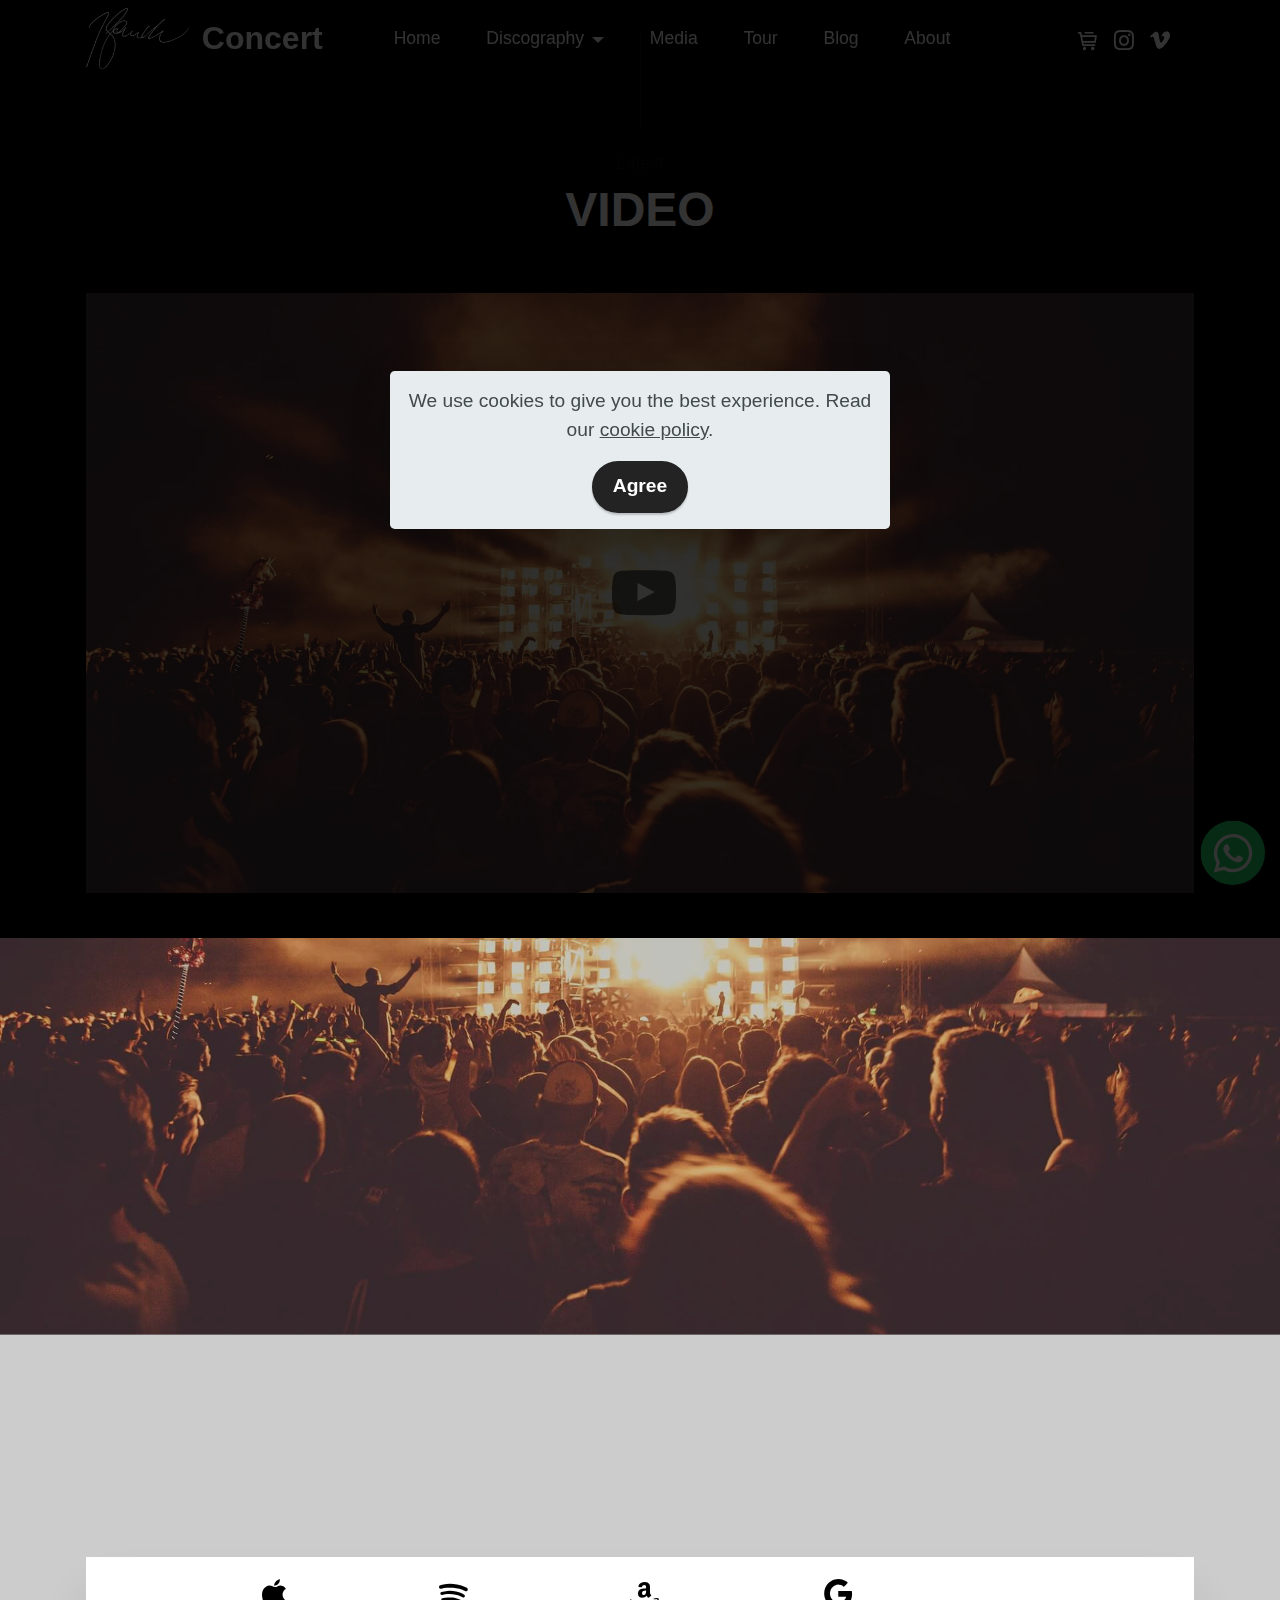
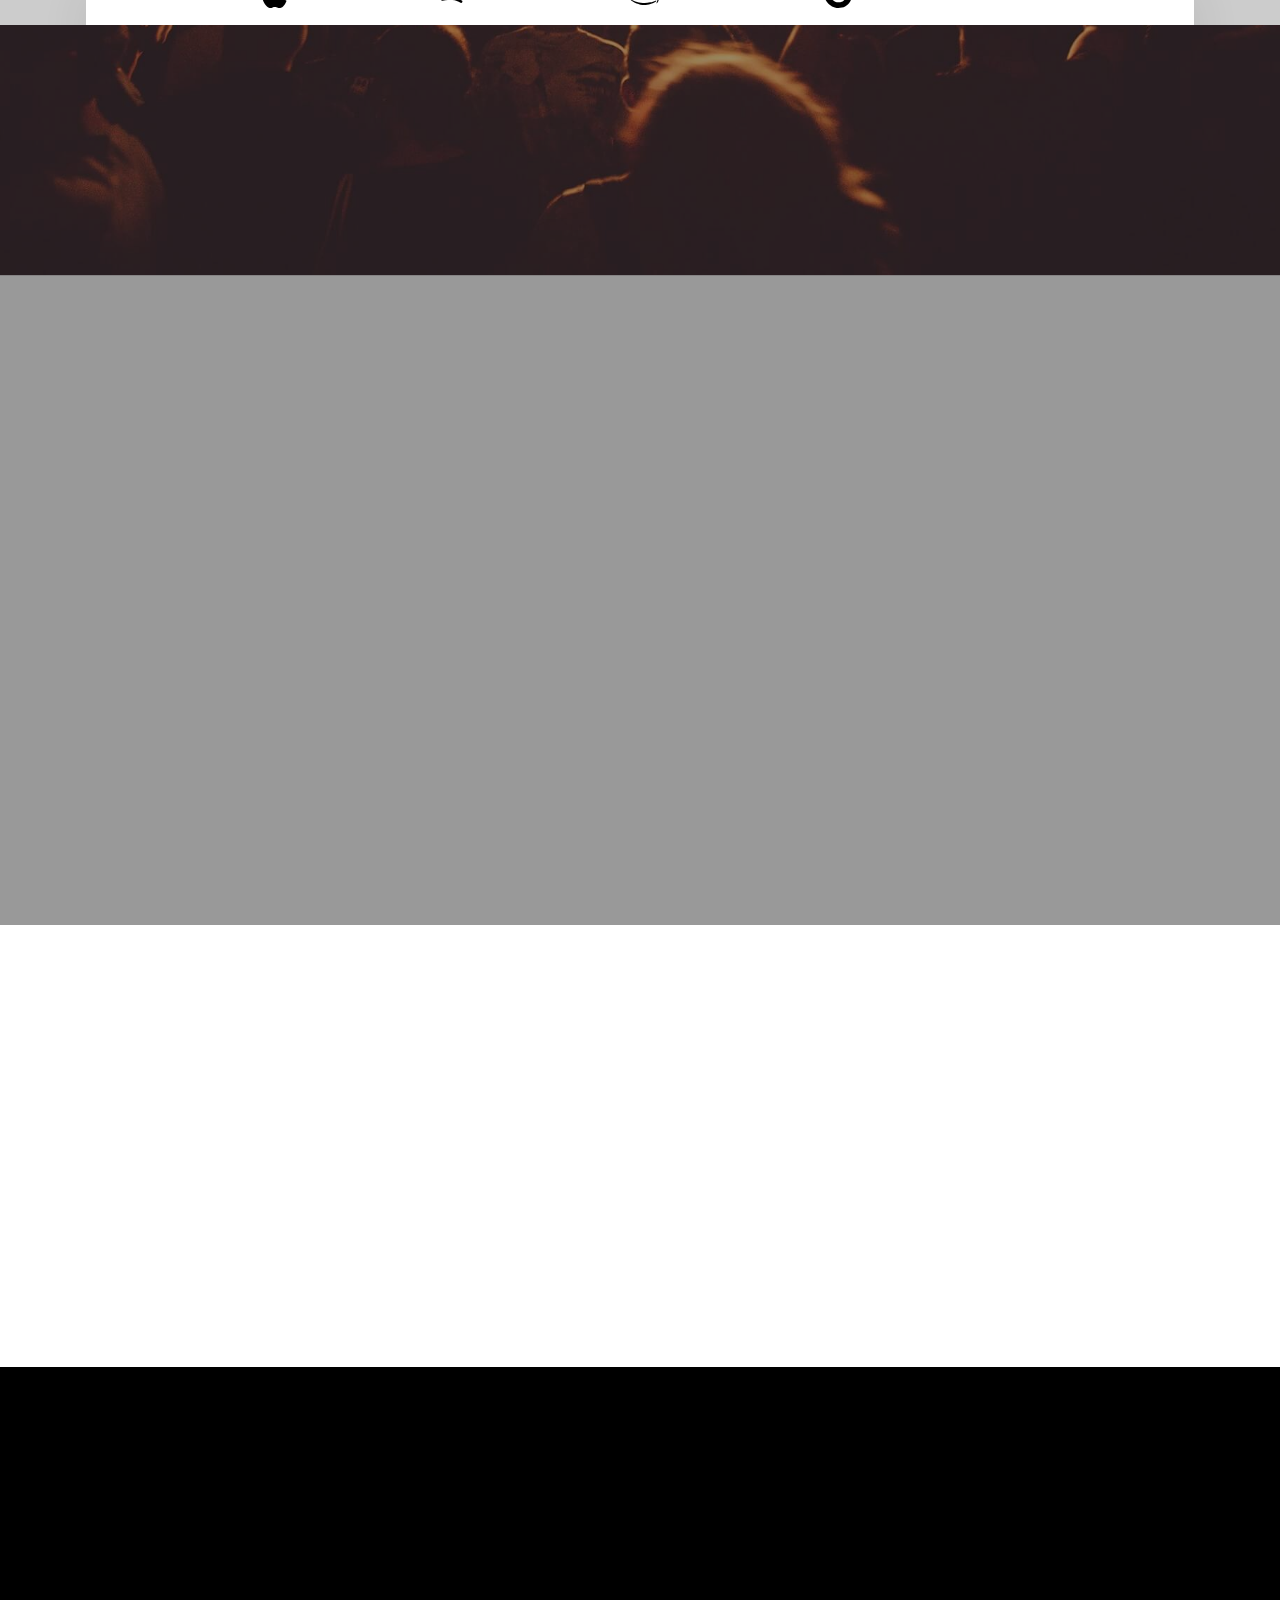
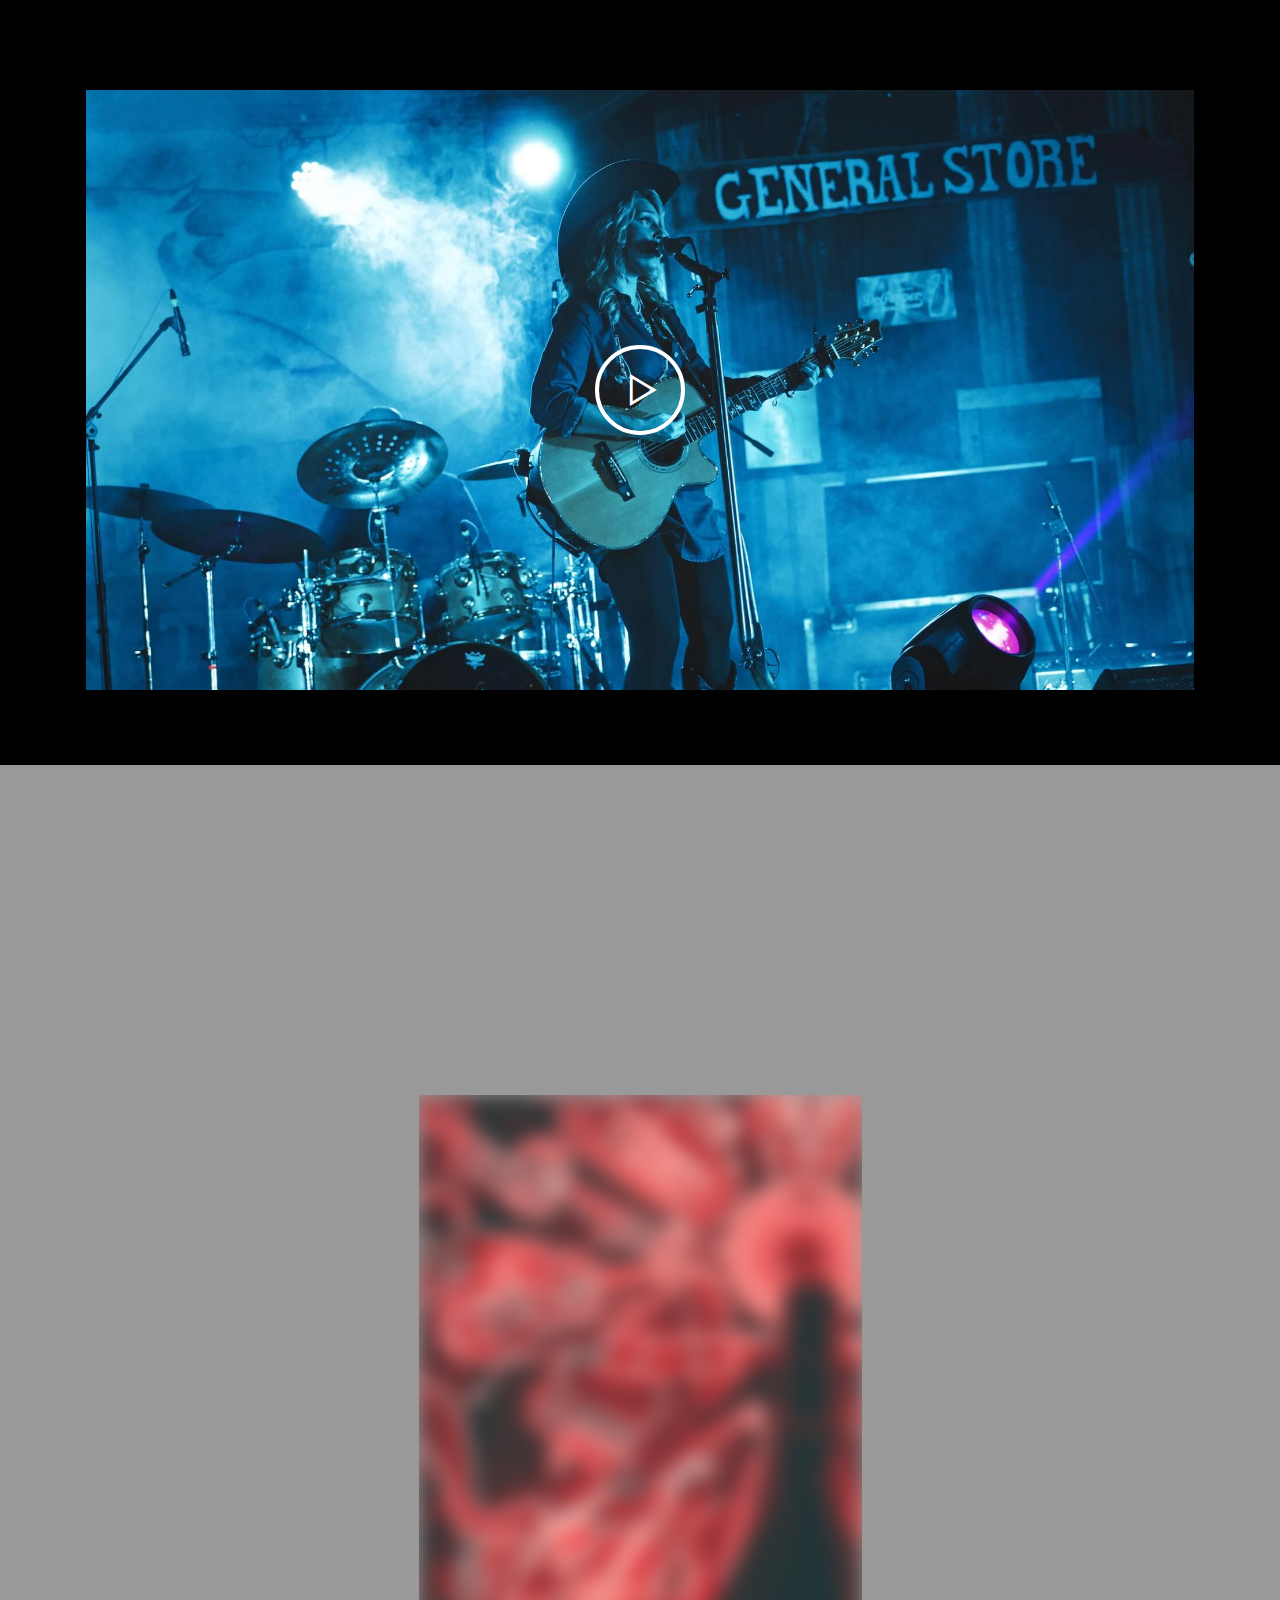
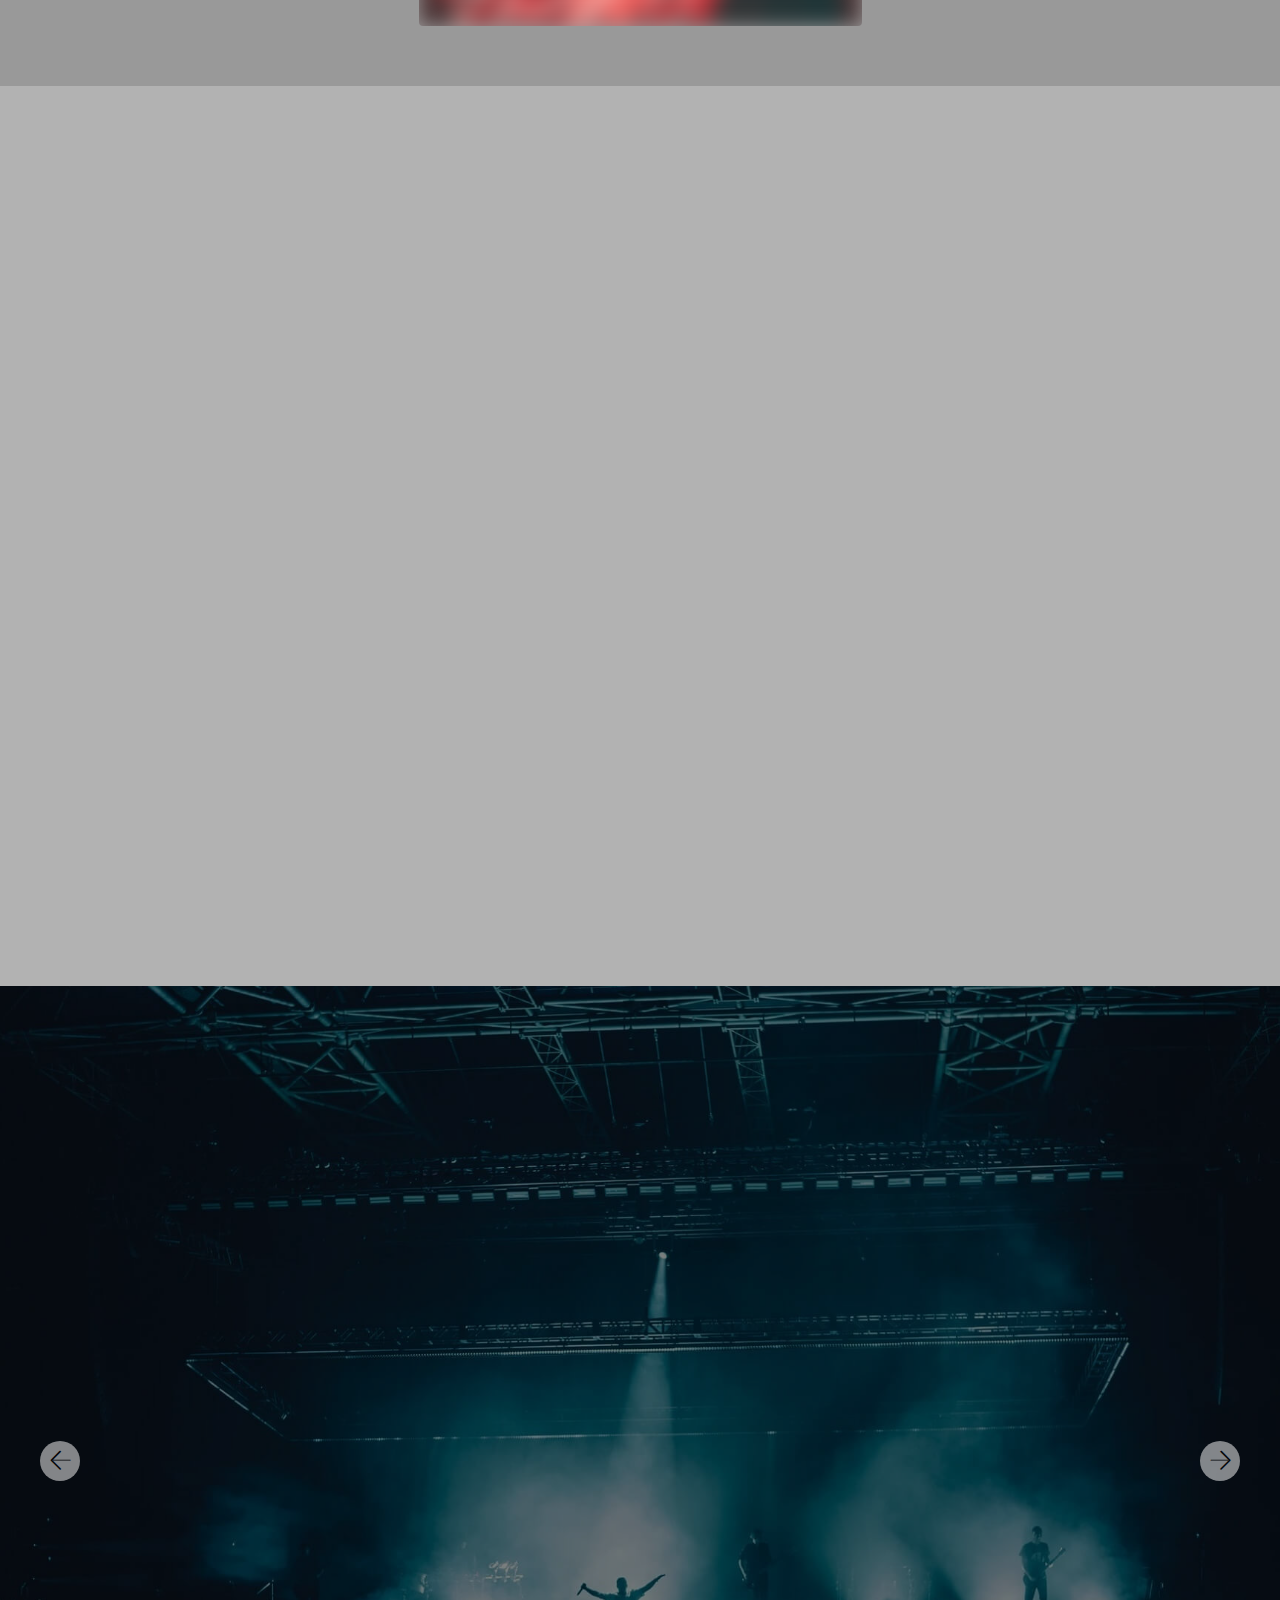
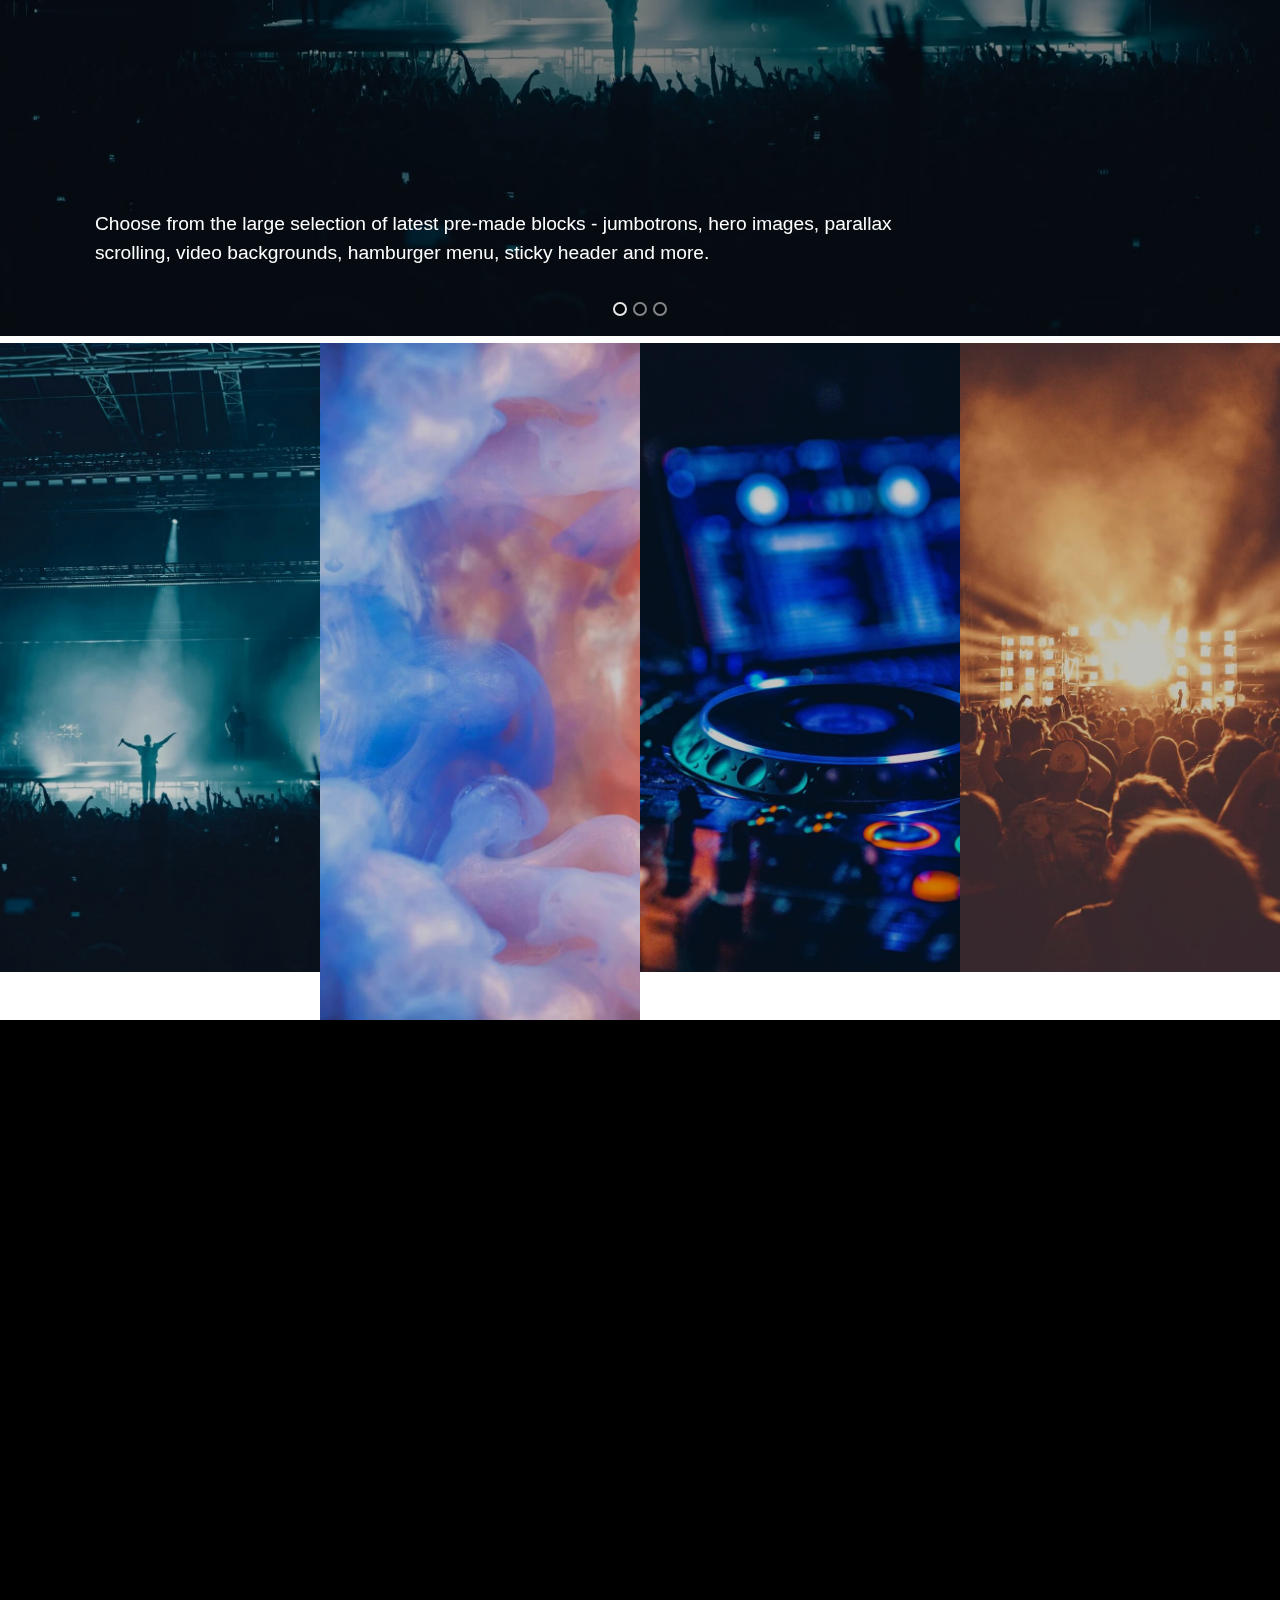
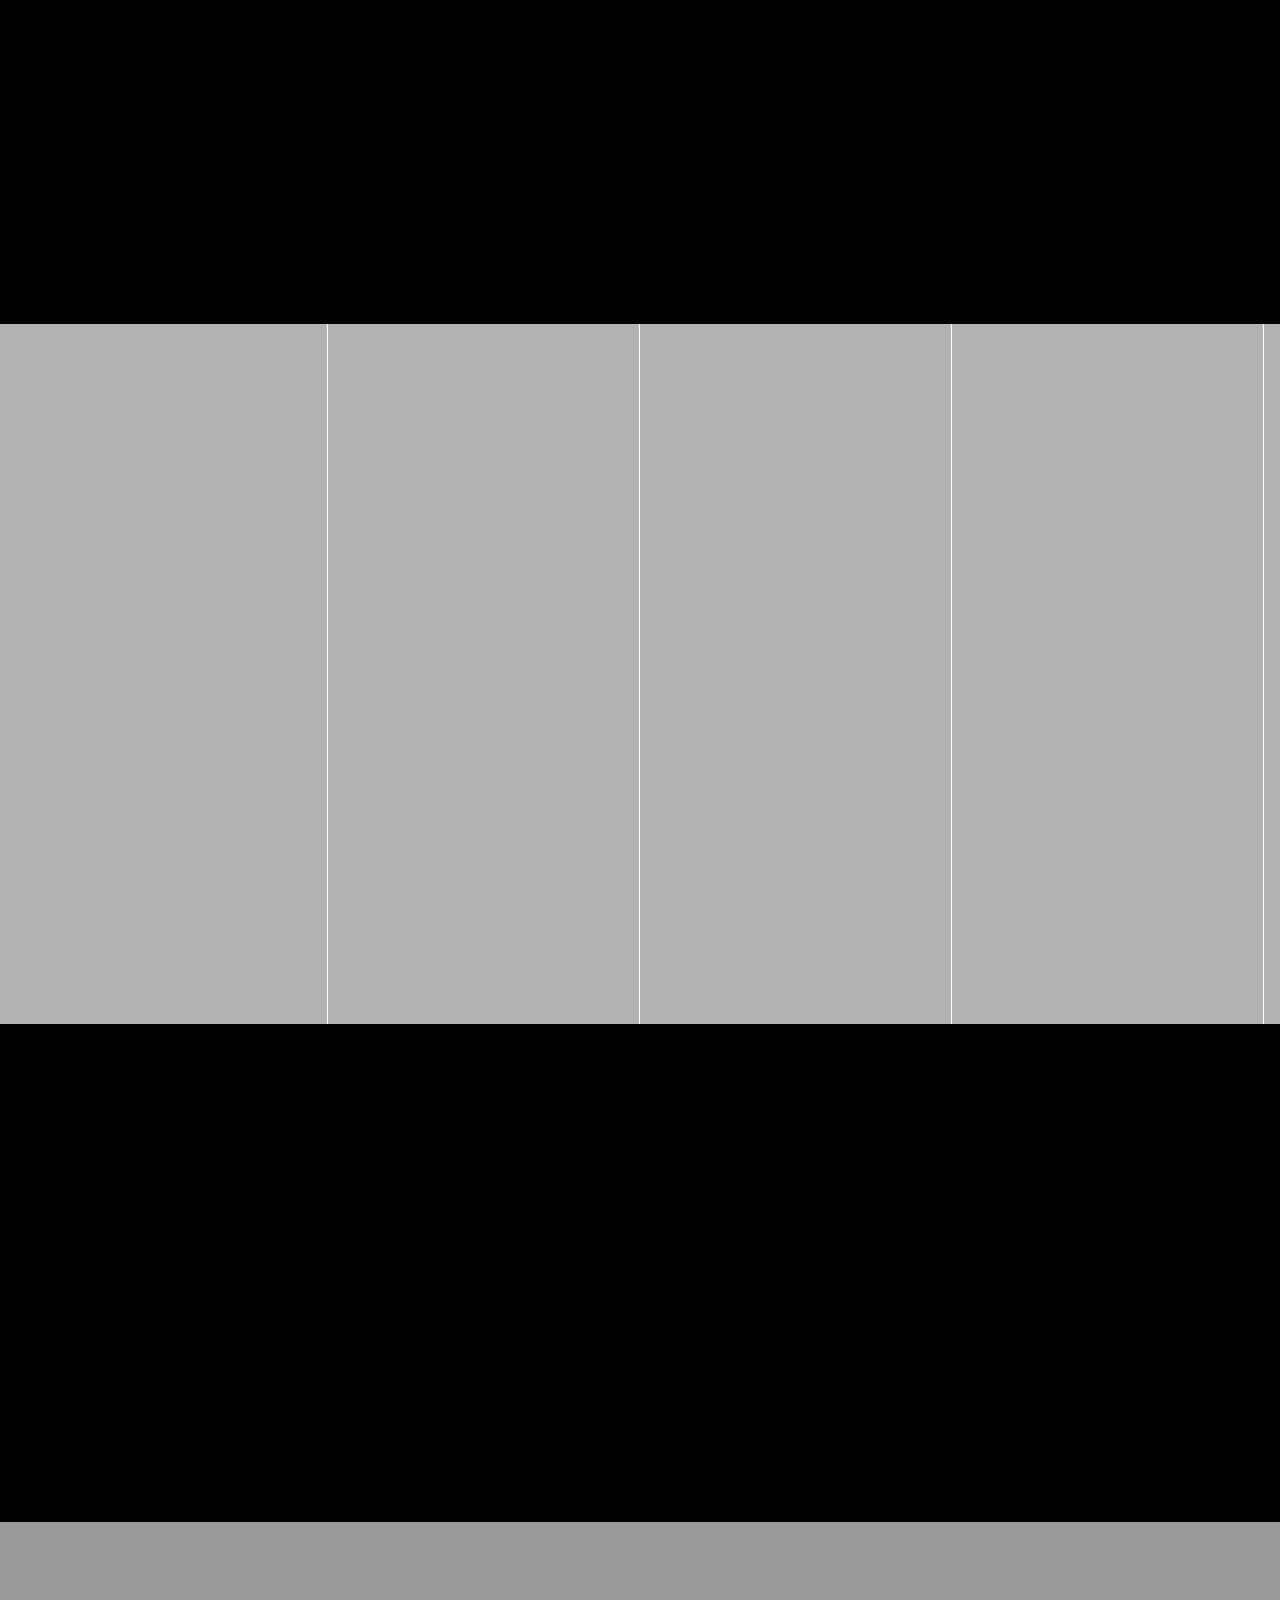
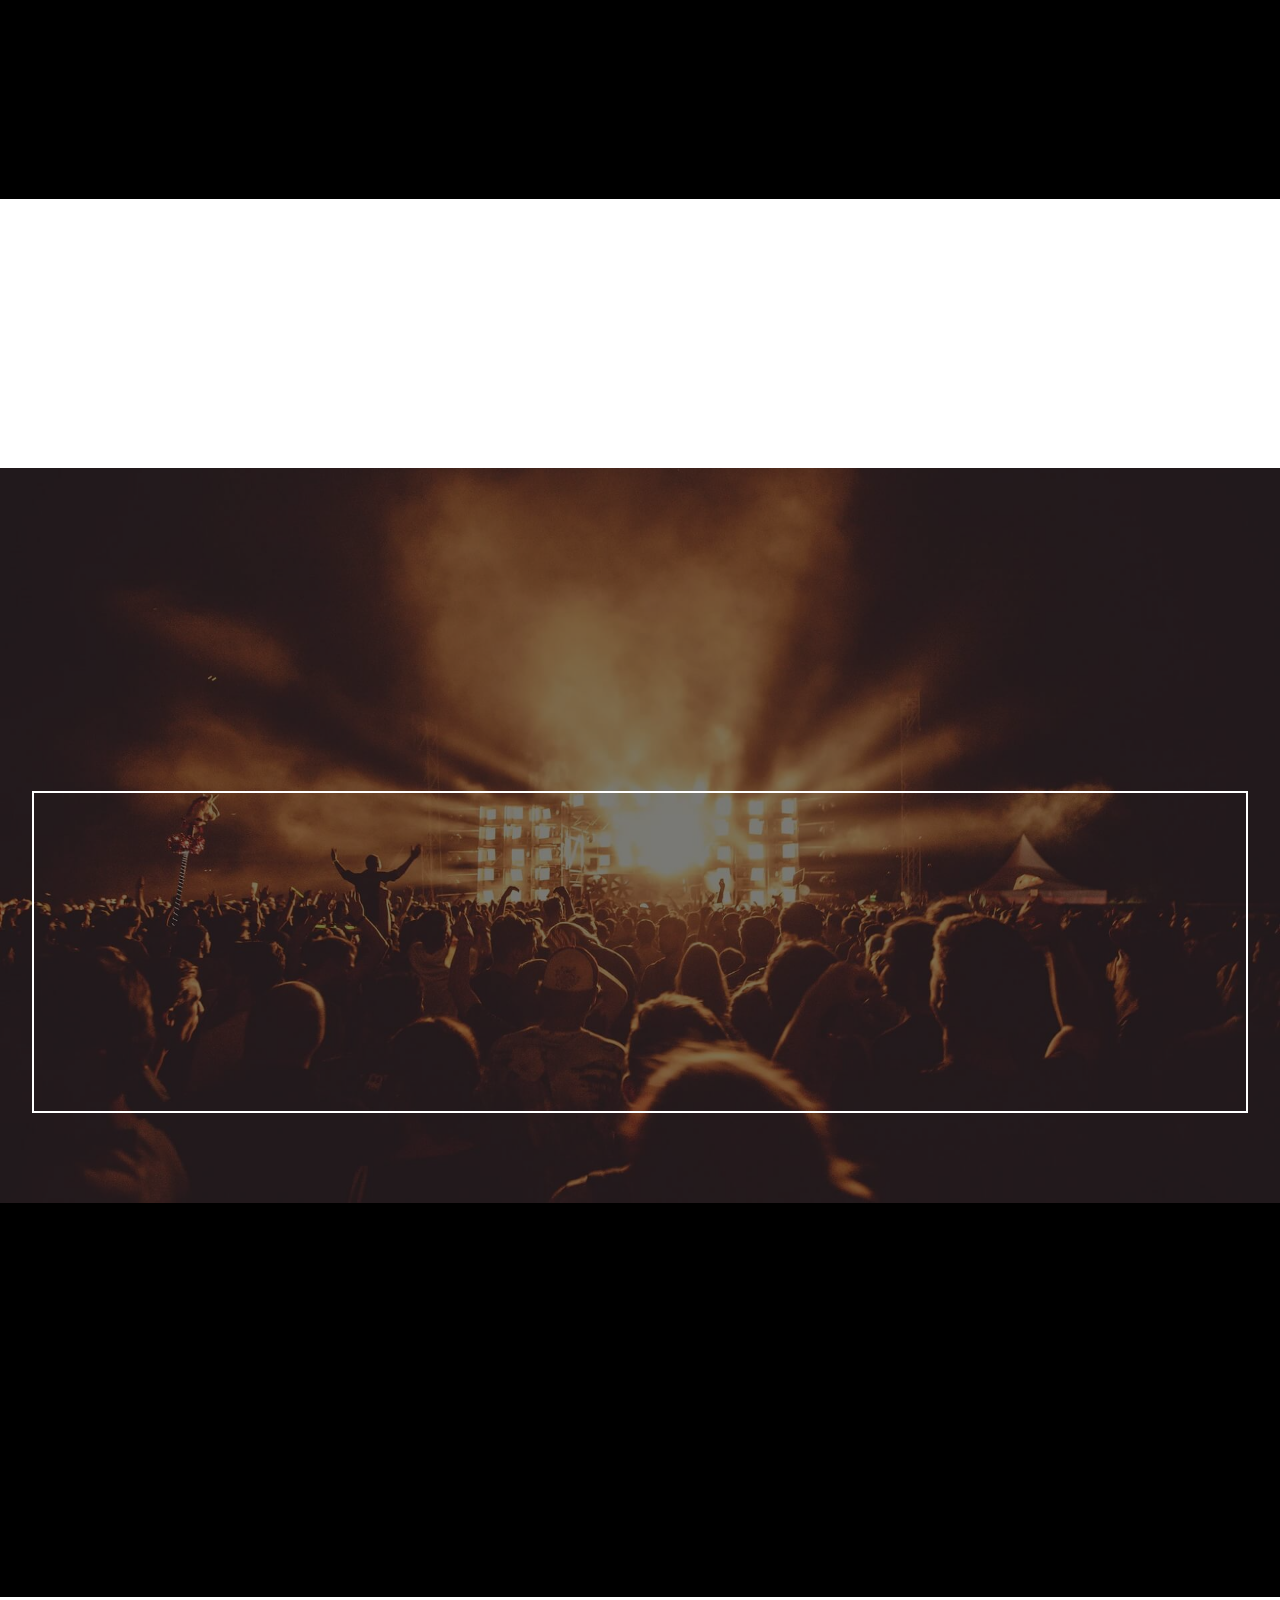
<file: itunes.html>
<!DOCTYPE html>
<html  >
<head>
  
  <meta charset="UTF-8">
  <meta http-equiv="X-UA-Compatible" content="IE=edge">
  
  <meta name="twitter:card" content="summary_large_image"/>
  <meta name="twitter:image:src" content="assets/images/itunes-meta.jpg">
  <meta property="og:image" content="assets/images/itunes-meta.jpg">
  <meta name="twitter:title" content="Itunes">
  <meta name="viewport" content="width=device-width, initial-scale=1, minimum-scale=1">
  <link rel="shortcut icon" href="assets/images/gothic-2910057-960-720.webp" type="image/x-icon">
  <meta name="description" content="itunes page">
  
  
  <title>Itunes</title>
  <link rel="stylesheet" href="assets/web/assets/mobirise-icons2/mobirise2.css">
  <link rel="stylesheet" href="assets/web/assets/mobirise-icons/mobirise-icons.css">
  <link rel="stylesheet" href="assets/tether/tether.min.css">
  <link rel="stylesheet" href="assets/bootstrap/css/bootstrap.min.css">
  <link rel="stylesheet" href="assets/bootstrap/css/bootstrap-grid.min.css">
  <link rel="stylesheet" href="assets/bootstrap/css/bootstrap-reboot.min.css">
  <link rel="stylesheet" href="assets/web/assets/gdpr-plugin/gdpr-styles.css">
  <link rel="stylesheet" href="assets/animatecss/animate.css">
  <link rel="stylesheet" href="assets/chatbutton/floating-wpp.css">
  <link rel="stylesheet" href="assets/dropdown/css/style.css">
  <link rel="stylesheet" href="assets/formstyler/jquery.formstyler.css">
  <link rel="stylesheet" href="assets/formstyler/jquery.formstyler.theme.css">
  <link rel="stylesheet" href="assets/datepicker/jquery.datetimepicker.min.css">
  <link rel="stylesheet" href="assets/socicon/css/styles.css">
  <link rel="stylesheet" href="assets/theme/css/style.css">
  <link rel="stylesheet" href="assets/recaptcha.css">
  <link rel="preload" href="https://fonts.googleapis.com/css?family=Jost:100,200,300,400,500,600,700,800,900,100i,200i,300i,400i,500i,600i,700i,800i,900i&display=swap" as="style" onload="this.onload=null;this.rel='stylesheet'">
  <noscript><link rel="stylesheet" href="https://fonts.googleapis.com/css?family=Jost:100,200,300,400,500,600,700,800,900,100i,200i,300i,400i,500i,600i,700i,800i,900i&display=swap"></noscript>
  <link rel="preload" as="style" href="assets/mobirise/css/mbr-additional.css"><link rel="stylesheet" href="assets/mobirise/css/mbr-additional.css" type="text/css">
  
  
  
  

<meta name="theme-color" content="#232323">
<link rel="manifest" href="manifest.json">
<script src="sw-connect.js"></script>
<meta name="apple-mobile-web-app-capable" content="yes">
<link rel="apple-touch-startup-image" media="(device-width: 320px) and (device-height: 568px) and (-webkit-device-pixel-ratio: 2) and (orientation: portrait)" href="assets/images/apple-launch-640x1136.png">
<link rel="apple-touch-startup-image" media="(device-width: 375px) and (device-height: 667px) and (-webkit-device-pixel-ratio: 2) and (orientation: portrait)" href="assets/images/apple-launch-750x1334.png">
<link rel="apple-touch-startup-image" media="(device-width: 414px) and (device-height: 736px) and (-webkit-device-pixel-ratio: 3) and (orientation: portrait)" href="assets/images/apple-launch-1242x2208.png">
<link rel="apple-touch-startup-image" media="(device-width: 375px) and (device-height: 812px) and (-webkit-device-pixel-ratio: 3) and (orientation: portrait)" href="assets/images/apple-launch-1125x2436.png">
<link rel="apple-touch-startup-image" media="(device-width: 768px) and (device-height: 1024px) and (-webkit-device-pixel-ratio: 2) and (orientation: portrait)" href="assets/images/apple-launch-1536x2048.png">
<link rel="apple-touch-startup-image" media="(device-width: 834px) and (device-height: 1112px) and (-webkit-device-pixel-ratio: 2) and (orientation: portrait)" href="assets/images/apple-launch-1668x2224.png">
<link rel="apple-touch-startup-image" media="(device-width: 1024px) and (device-height: 1366px) and (-webkit-device-pixel-ratio: 2) and (orientation: portrait)" href="assets/images/apple-launch-2048x2732.png">
<meta name="apple-mobile-web-app-status-bar-style" content="default">
<meta name="apple-mobile-web-app-title" content="Concert">
<link rel="apple-touch-icon" href="apple-touch-icon.png"></head>
<body>
  
  <section class="menu audiom4_menu1 cid-sDc1Pc7za5" once="menu" id="menu1-3d">

	

	<nav class="navbar navbar-dropdown navbar-fixed-top navbar-expand-lg">
		<div class="container">
			<div class="navbar-brand">
				<span class="navbar-logo">
					<a href="#">
						<img src="assets/images/signature.png" alt="Concert" style="height: 3.8rem;">
					</a>
				</span>
				<span class="navbar-caption-wrap"><a class="navbar-caption text-white display-5" href="#">Concert</a></span>
			</div>
			<button class="navbar-toggler" type="button" data-toggle="collapse" data-target="#navbarSupportedContent" aria-controls="navbarNavAltMarkup" aria-expanded="false" aria-label="Toggle navigation">
				<div class="hamburger">
					<span></span>
					<span></span>
					<span></span>
					<span></span>
				</div>
			</button>
			<div class="collapse navbar-collapse" id="navbarSupportedContent">
				<ul class="navbar-nav nav-dropdown nav-right" data-app-modern-menu="true"><li class="nav-item">
						<a class="nav-link link text-white display-4" href="#">
							Home</a>
					</li>
					<li class="nav-item dropdown">
						<a class="nav-link link dropdown-toggle text-white display-4" href="#" aria-expanded="true" data-toggle="dropdown-submenu">
							Discography</a>
						<div class="dropdown-menu">
							<a class="dropdown-item text-white display-4" href="#" aria-expanded="false">Motivation</a><a class="dropdown-item text-white display-4" href="#" aria-expanded="false">Upbeating</a><a class="dropdown-item text-white display-4" href="#" aria-expanded="false">Pop Summer</a>
						</div>
					</li>
					<li class="nav-item">
						<a class="nav-link link text-white display-4" href="#">
							Media</a>
					</li>

					<li class="nav-item">
						<a class="nav-link link text-white display-4" href="#">
							Tour</a>
					</li>
					<li class="nav-item">
						<a class="nav-link link text-white display-4" href="#">
							Blog</a>
					</li>
					<li class="nav-item">
						<a class="nav-link link text-white display-4" href="#">About</a>
					</li></ul>
				<div class="icons-menu">
					<a href="#" target="_blank">
						<span class="p-2 mbr-iconfont mobi-mbri-cart-full mobi-mbri"></span>
					</a>
					<a href="#" target="_blank">
						<span class="p-2 mbr-iconfont socicon-instagram socicon"></span>
					</a>
					<a href="#" target="_blank">
						<span class="p-2 mbr-iconfont socicon-vimeo socicon"></span>
					</a>
					
					
					
				</div>
				
			</div>
		</div>
	</nav>
</section>

<section class="video1 audiom4_video01 cid-sDc1PcBHbi" id="video1-3e">

	

	

	<div class="container align-center">
		<div class="row justify-content-md-center">

			<div class="mbr-black col-md-12 col-lg-12">
				<div class="title-align align-center">
					<h3 class="mbr-section-subtitle mbr-semibold align-center mbr-light mbr-fonts-style display-4">Latest</h3>
				</div>
				<h1 class="mbr-section-title align-center mbr-bold pb-5 mbr-fonts-style display-2">VIDEO</h1>
			</div>


			<div class="mbr-white col-md-12 col-12 col-lg-12">
				<div class="box">
					<div class="mbr-media show-modal align-center py-2" data-modal=".modalWindow">
						<div class="icon-wrap">
							<span class="mbr-iconfont socicon-youtube socicon"></span>
						</div>
					</div>
				</div>
			</div>
		</div>
	</div>
	<div>
		<div class="modalWindow" style="display: none;">
			<div class="modalWindow-container">
				<div class="modalWindow-video-container">
					<div class="modalWindow-video">
						<iframe width="100%" height="100%" frameborder="0" allowfullscreen="1" data-src="https://youtu.be/jcFRVhTNQB8"></iframe>
					</div>
					<a class="close" role="button" data-dismiss="modal">
						<span aria-hidden="true" class="mbri-close mbr-iconfont closeModal"></span>
						<span class="sr-only">Close</span>
					</a>
				</div>
			</div>
		</div>
	</div>
</section>

<section class="header4 audiom4_header4 cid-sDc1PcR5Er mbr-parallax-background" id="header4-3f">

	

	<div class="mbr-overlay" style="opacity: 0.2; background-color: rgb(0, 0, 0);"></div>

	<div class="container align-center">
		<div class="row">
			<div class="col-lg-12 col-md-12">
				<h1 class="mbr-section-title mbr-bold align-center mbr-white mbr-fonts-style display-1">
					<span>NEW </span><span>ALBUMS</span>
				</h1>

				<div class="icons-wrap">
					<div class="icon-wrap">
						<span class="mbr-iconfont socicon-apple socicon"></span>
						<h2 class="icon-text mbr-bold align-left mbr-fonts-style display-7">
							ITUNES
						</h2>
					</div>

					<div class="icon-wrap">
						<span class="mbr-iconfont socicon-spotify socicon"></span>
						<h2 class="icon-text mbr-bold align-left mbr-fonts-style display-7">
							SPOTIFY
						</h2>
					</div>

					<div class="icon-wrap">
						<span class="mbr-iconfont socicon-amazon socicon"></span>
						<h2 class="icon-text mbr-bold align-left mbr-fonts-style display-7">
							AMAZON
						</h2>
					</div>

					<div class="icon-wrap">
						<span class="mbr-iconfont socicon-google socicon"></span>
						<h2 class="icon-text mbr-bold align-left mbr-fonts-style display-7">
							GOOGLE MUSIC
						</h2>
					</div>
				</div>
			</div>
		</div>
	</div>
	
</section>

<section class="header3 audiom4_header3 cid-sDc1Pd7hYn mbr-fullscreen mbr-parallax-background" id="header3-3g">

	

	<div class="mbr-overlay" style="opacity: 0.4; background-color: rgb(0, 0, 0);"></div>

	<div class="container-fluid align-left">
		<div class="row justify-content-end">
			<div class="mbr-white col-md-12 col-lg-7">
				<h1 class="mbr-section-title align-center mbr-bold pb-1 mbr-fonts-style display-1">JOHN LETO</h1>
				<p class="mbr-text align-center pb-3 mbr-fonts-style display-7">
					Lorem ipsum dolor sit amet, adipiscing elit. Sed eu dui non diam egestas id a
					ligula.</p>
				<div class="img-align align-center mbr-white">
					<img class="signature" src="assets/images/signature.png" alt="">
				</div>
			</div>
		</div>
	</div>
	
</section>

<section class="features3 audiom4_features3 cid-sDc1PdjzqR" id="features3-3h">

	

	
	<div class="container">
		<div class="row">
			<div class="card p-3 col-12 col-md-6 col-lg-4">
				<div class="card-wrapper card1">
					<img src="assets/images/background2.jpg" alt="">
					<div class="card-box">
						<h4 class="card-title align-center mbr-semibold mbr-white mbr-fonts-style display-5">
							<strong>New Album</strong>
						</h4>
					</div>
				</div>
			</div>

			<div class="card p-3 col-12 col-md-6 col-lg-4">
				<div class="card-wrapper card2">
					<img src="assets/images/background1.jpg" alt="">
					<div class="card-box">
						<h4 class="card-title align-center mbr-semibold mbr-white mbr-fonts-style display-5">
							<strong>Tours</strong>
						</h4>
					</div>
				</div>
			</div>

			<div class="card p-3 col-12 col-md-6 col-lg-4">
				<div class="card-wrapper card3">
					<img src="assets/images/background4.jpg" alt="">
					<div class="card-box">
						<h4 class="card-title align-center mbr-semibold mbr-white mbr-fonts-style display-5">
							<strong>News</strong>
						</h4>
					</div>
				</div>
			</div>

			
		</div>
	</div>
</section>

<section class="video2 audiom4_video2 cid-sDc1Pdyhu6" id="video2-3i">

	

	

	<div class="container align-center">
		<div class="row justify-content-md-center">
			<div class="mbr-white col-md-12 col-lg-12">
				<div class="title-align align-center">
					<h3 class="mbr-section-subtitle mbr-semibold align-center mbr-light mbr-fonts-style display-4">
						Latest
					</h3>
				</div>
				<h1 class="mbr-section-title align-center mbr-bold pb-5 mbr-fonts-style display-2">VIDEO</h1>
			</div>

			<div class="mbr-white col-md-12 col-12 col-lg-12">
				<div class="box">
					<div class="mbr-media show-modal align-center py-2" data-modal=".modalWindow">
						<div class="icon-wrap">
							<span class="mbr-iconfont mobi-mbri-play mobi-mbri"></span>
						</div>
					</div>
				</div>
			</div>
		</div>
	</div>
	<div>
		<div class="modalWindow" style="display: none">
			<div class="modalWindow-container">
				<div class="modalWindow-video-container">
					<div class="modalWindow-video">
						<iframe width="100%" height="100%" frameborder="0" allowfullscreen="1" data-src="https://youtu.be/jcFRVhTNQB8"></iframe>
					</div>
					<a class="close" role="button" data-dismiss="modal">
						<span aria-hidden="true" class="mbri-close mbr-iconfont closeModal"></span>
						<span class="sr-only">Close</span>
					</a>
				</div>
			</div>
		</div>
	</div>
</section>

<section class="content11 audiom4_content11 cid-sDc1PdOAUn mbr-parallax-background" id="content11-3j">

	

	<div class="mbr-overlay" style="opacity: 0.4; background-color: rgb(0, 0, 0);"></div>

	<div class="container">
		<div class="row justify-content-center">
			<div class="mbr-white col-md-12 col-lg-12">
				<div class="title-align align-center">
					<h2 class="mbr-section-subtitle mbr-semibold align-center mbr-light mbr-fonts-style display-5">
						LISTEN
					</h2>
				</div>
				<h1 class="mbr-section-title align-center mbr-bold pb-5 mbr-fonts-style display-2">
					NEW SINGLE
				</h1>
			</div>

			<div class="col-md-10 col-lg-5">
				<div class="card">
					<div class="mbr-figure m-auto">
						<img class="cover" src="assets/images/02.jpg" alt="">
						<h3 class="mbr-section-title align-center mbr-bold mbr-white mbr-fonts-style display-5">
							Everything
						</h3>

						<h4 class="mbr-section-title align-center mbr-bold mbr-white mbr-fonts-style display-7">
							2025
						</h4>
					</div>
				</div>
			</div>
		</div>
	</div>
</section>

<section class="header5 audiom4_header5 cid-sDc1Pe1y6W mbr-fullscreen mbr-parallax-background" id="header5-3k">

	

	<div class="mbr-overlay" style="opacity: 0.3; background-color: rgb(0, 0, 0);"></div>

	<div class="container-fluid align-center">
		<div class="row">
			<div class="mbr-white col-md-12 col-lg-12">
				<p class="mbr-text align-center mbr-bold mbr-fonts-style display-5">
					THE NEW SINGLE
				</p>
				<h1 class="mbr-section-title align-center mbr-bold pb-1 mbr-fonts-style display-1">
					FEEL BREATH
				</h1>
			</div>
		</div>
	</div>
	
</section>

<section class="carousel slide slider1 audiom4_slider1 cid-sDc1PecbFL" data-interval="false" id="slider1-3l">

	
	<div class="container content-slider">
		<div class="content-slider-wrap">
			<div><div class="mbr-slider slide carousel" data-keyboard="false" data-ride="false" data-interval="false" data-pause="false"><ol class="carousel-indicators"><li data-app-prevent-settings="" data-target="#slider1-3l" class=" active" data-slide-to="0"></li><li data-app-prevent-settings="" data-target="#slider1-3l" data-slide-to="1"></li><li data-app-prevent-settings="" data-target="#slider1-3l" data-slide-to="2"></li></ol><div class="carousel-inner" role="listbox"><div class="carousel-item slider-fullscreen-image active" data-bg-video-slide="false" style="background-image: url(assets/images/background1.jpg);"><div class="container container-slide"><div class="image_wrapper"><div class="mbr-overlay"></div><img src="assets/images/background1.jpg" alt="" title=""><div class="carousel-caption justify-content-center"><div class="col-10 align-center"><p class="lead mbr-text mbr-fonts-style display-7">Choose from the large selection of latest pre-made blocks - jumbotrons, hero images, parallax scrolling, video backgrounds, hamburger menu, sticky header and more.</p></div></div></div></div></div><div class="carousel-item slider-fullscreen-image" data-bg-video-slide="false" style="background-image: url(assets/images/background2.jpg);"><div class="container container-slide"><div class="image_wrapper"><div class="mbr-overlay"></div><img src="assets/images/background2.jpg" alt="" title=""><div class="carousel-caption justify-content-center"><div class="col-10 align-center"><p class="lead mbr-text mbr-fonts-style display-7">Slide with youtube video background and color overlay. Title and text are aligned to the left.</p></div></div></div></div></div><div class="carousel-item slider-fullscreen-image" data-bg-video-slide="false" style="background-image: url(assets/images/background3.jpg);"><div class="container container-slide"><div class="image_wrapper"><div class="mbr-overlay"></div><img src="assets/images/background3.jpg" alt="" title=""><div class="carousel-caption justify-content-center"><div class="col-10 align-center"><p class="lead mbr-text mbr-fonts-style display-7">Choose from the large selection of latest pre-made blocks - jumbotrons, hero images, parallax scrolling, video backgrounds, hamburger menu, sticky header and more.</p></div></div></div></div></div></div><a data-app-prevent-settings="" class="carousel-control carousel-control-prev" role="button" data-slide="prev" href="#slider1-3l"><span aria-hidden="true" class="mbri-left mbr-iconfont"></span><span class="sr-only">Previous</span></a><a data-app-prevent-settings="" class="carousel-control carousel-control-next" role="button" data-slide="next" href="#slider1-3l"><span aria-hidden="true" class="mbri-right mbr-iconfont"></span><span class="sr-only">Next</span></a></div></div>
		</div>
	</div>
</section>

<section class="features1 audiom4_features1 cid-sDc1PerQyP" id="features1-3m">

	

	
	<div class="container-fluid">
		<div class="media-container-row">
			<div class="card p-3 col-12 col-md-6 col-lg-3">
				<div class="card-wrapper card1">
					<div class="card-box">
						<h4 class="card-title align-left pb-2 mbr-semibold mbr-white mbr-fonts-style display-5">
							Big Concert in the Largest Club of the City
						</h4>

						<p class="mbr-text align-left mbr-white mbr-fonts-style display-7">
							October 25, 2025
						</p>
					</div>
				</div>
			</div>

			<div class="card p-3 col-12 col-md-6 col-lg-3">
				<div class="card-wrapper card2">
					<div class="card-box">
						<h4 class="card-title align-left pb-2 mbr-semibold mbr-white mbr-fonts-style display-5">
							The Release of the Frst Full Album of Our Music Group
						</h4>
						<p class="mbr-text align-left mbr-white mbr-fonts-style display-7">
							November 6, 2025
						</p>
					</div>
				</div>
			</div>

			<div class="card p-3 col-12 col-md-6 col-lg-3">
				<div class="card-wrapper card3">
					<div class="card-box">
						<h4 class="card-title align-left pb-2 mbr-semibold mbr-white mbr-fonts-style display-5">
							Club Party in Partnership With a Famous DJ
						</h4>
						<p class="mbr-text align-left mbr-white mbr-fonts-style display-7">
							November 14, 2025
						</p>
					</div>
				</div>
			</div>

			<div class="card p-3 col-12 col-md-6 col-lg-3">
				<div class="card-wrapper card4">
					<div class="card-box">
						<h4 class="card-title align-left pb-2 mbr-semibold mbr-white mbr-fonts-style display-5">
							<div>
								<span style="font-size: 1.6rem; background-color: transparent">Acoustic Program as Part
									of a Tour of Ten Cities</span><br>
							</div>
						</h4>
						<p class="mbr-text align-left mbr-white mbr-fonts-style display-7">
							November 23, 2025
						</p>
					</div>
				</div>
			</div>
		</div>
	</div>
</section>

<section class="images1 audiom4_image1 cid-sDc1PeKTBi" id="image1-3n">

	

	

	<div class="container-fluid">
		<div class="row mbr-white">
			<div class="mbr-white col-md-12 col-lg-10">
				<div class="title-align align-center">
					<h3 class="mbr-section-subtitle mbr-semibold align-center mbr-light mbr-fonts-style display-4">
						Lastest
					</h3>
				</div>
				<h1 class="mbr-section-title align-center mbr-bold pb-5 mbr-fonts-style display-2">
					GALLERY
				</h1>
			</div>

			<div class="card item features-image col-12 col-md-6 col-lg-4">
				<div class="item-wrapper">
					<div class="card-img">
						<img src="assets/images/01.jpg" alt="">
					</div>
					
				</div>
			</div>
			<div class="card item features-image col-12 col-md-6 col-lg-4">
				<div class="item-wrapper">
					<div class="card-img">
						<img src="assets/images/02.jpg" alt="">
					</div>
					
				</div>
			</div>
			<div class="card item features-image col-12 col-md-6 col-lg-4">
				<div class="item-wrapper">
					<div class="card-img">
						<img src="assets/images/03.jpg" alt="">
					</div>
					
				</div>
			</div>
		</div>
	</div>
</section>

<section class="socials popup-btn-cards social1 audiom4_social1 cid-sDc1Pf2FCB mbr-parallax-background" id="social1-3o">

	

	<div class="mbr-overlay" style="opacity: 0.3; background-color: rgb(0, 0, 0);"></div>
	<div class="container-fluid">
		<div class="row main justify-content-center">
			<div class="col-md-6 p-4 col-lg-3">
				<div class="image-element card-wrapper">
					<div class="wrapper">
						<h3 class="card-title mbr-fonts-style align-left mbr-white display-5">Youtube
						</h3>
						<div class="collapsed-content">
							<p class="mbr-text mbr-white mbr-fonts-style display-4">
								Lorem ipsum dolor sit amet, consectetur adipisicing elit. Doloribus minima corrupti
								labore, aliquid est, pariatur
								natus.
							</p>
							<div class="mbr-section-btn">
								<a class="btn btn-md btn-white-outline display-4" href="#">Subscribe</a>
							</div>
						</div>
					</div>
				</div>
			</div>
			<div class="col-md-6 p-4 col-lg-3">
				<div class="image-element card-wrapper">
					<div class="wrapper">
						<h3 class="card-title mbr-fonts-style align-left mbr-white display-5">Facebook
						</h3>
						<div class="collapsed-content">
							<p class="mbr-text mbr-white mbr-fonts-style display-4">
								Lorem ipsum dolor sit amet, consectetur adipisicing elit. Doloribus minima corrupti
								labore, aliquid est, pariatur
								natus.
							</p>
							<div class="mbr-section-btn">
								<a class="btn btn-md btn-white-outline display-4" href="#">Link Page</a>
							</div>
						</div>
					</div>
				</div>
			</div>
			<div class="col-lg-3 col-md-6 p-4">
				<div class="image-element card-wrapper">
					<div class="wrapper">
						<h3 class="card-title mbr-fonts-style align-left mbr-white display-5">
							Instagram</h3>
						<div class="collapsed-content">
							<p class="mbr-text mbr-white mbr-fonts-style display-4">
								Lorem ipsum dolor sit amet, consectetur adipisicing elit. Doloribus minima corrupti
								labore, aliquid est, pariatur
								natus.
							</p>
							<div class="mbr-section-btn">
								<a class="btn btn-md btn-white-outline display-4" href="#">Follow</a>
							</div>
						</div>
					</div>
				</div>
			</div>

			<div class="col-lg-3 col-md-6 p-4">
				<div class="image-element card-wrapper">
					<div class="wrapper">
						<h3 class="card-title mbr-fonts-style align-left mbr-white display-5">Twitter
						</h3>
						<div class="collapsed-content">
							<p class="mbr-text mbr-white mbr-fonts-style display-4">
								Lorem ipsum dolor sit amet, consectetur adipisicing elit. Doloribus minima corrupti
								labore, aliquid est, pariatur
								natus.
							</p>
							<div class="mbr-section-btn">
								<a class="btn btn-md btn-white-outline display-4" href="#">Follow</a>
							</div>
						</div>
					</div>
				</div>
			</div>
		</div>
	</div>
</section>

<section class="content1 audiom4_content1 cid-sDc1Pfjrws" id="content1-3p">

	

	

	<div class="container-fluid">
		<div class="row">
			<div class="col-md-12 col-lg-5 m-auto">
				<div class="media-content">
					<h2 class="mbr-section-subtitle mbr-semibold align-left mbr-white mbr-light mbr-fonts-style display-7">
						2025
					</h2>
					<h1 class="mbr-section-title align-left mbr-bold mbr-white pb-3 mbr-fonts-style display-2">
						NEW SINGLE
					</h1>

					<p class="mbr-text align-left mbr-white pb-4 mbr-fonts-style display-7">
						Lorem ipsum dolor sit amet, consectetur adipiscing elit. Nulla eget lectus eu ex ornare porta
						euismod a libero. Phasellus
						vehicula placerat enim at egestas.&nbsp;
					</p>
					<h3 class="link mbr-semibold align-left mbr-white mbr-light mbr-fonts-style display-7">
						<a href="#" class="text-primary"><strong>Listen Now</strong></a>
					</h3>
				</div>
			</div>

			<div class="col-md-12 col-lg-7">
				<div class="mbr-figure">
					<img src="assets/images/01.jpg" alt="">
				</div>
			</div>
		</div>
	</div>
</section>

<section class="features4 audiom4_features4 cid-sDc1PfyKWn mbr-parallax-background" id="features4-3q">

	

	<div class="mbr-overlay" style="opacity: 0.4; background-color: rgb(0, 0, 0);"></div>
	<div class="container">
		<div class="row">
			<div class="mbr-white col-md-12 col-lg-12">
				<div class="title-align align-center">
					<h3 class="mbr-section-subtitle mbr-semibold align-center mbr-light mbr-fonts-style display-4">
						Discography
					</h3>
				</div>
				<h1 class="mbr-section-title align-center mbr-bold pb-5 mbr-fonts-style display-2">
					ALBUMS
				</h1>
			</div>

			<div class="card p-3 col-12 col-md-6 col-lg-4">
				<div class="card-wrapper card1">
					<img src="assets/images/01.jpg" alt="">
					<div class="card-box">
						<h5 class="card-date align-left mbr-semibold mbr-white mbr-fonts-style display-4">
							<strong>2025</strong>
						</h5>
						<h4 class="card-title align-left mbr-semibold mbr-white mbr-fonts-style display-5">
							<strong>Motivation</strong>
						</h4>
					</div>
				</div>
				
			</div>

			<div class="card p-3 col-12 col-md-6 col-lg-4">
				<div class="card-wrapper card2">
					<img src="assets/images/background1.jpg" alt="">
					<div class="card-box">
						<h5 class="card-date align-left mbr-semibold mbr-white mbr-fonts-style display-4">
							<strong>2026</strong>
						</h5>
						<h4 class="card-title align-left mbr-semibold mbr-white mbr-fonts-style display-5">
							<strong>Upbeating</strong>
						</h4>
					</div>
				</div>
				
			</div>

			<div class="card p-3 col-12 col-md-6 col-lg-4">
				<div class="card-wrapper card3">
					<img src="assets/images/03.jpg" alt="">
					<div class="card-box">
						<h5 class="card-date align-left mbr-semibold mbr-white mbr-fonts-style display-4">
							<strong>2027</strong>
						</h5>
						<h4 class="card-title align-left mbr-semibold mbr-white mbr-fonts-style display-5">
							<strong>Pop Summer</strong>
						</h4>
					</div>
				</div>
				
			</div>
		</div>
	</div>
</section>

<section class="image2 audiom4_image2 cid-sDc1PfTQdf" id="image2-3r">

	

	

	<div class="container">
		<div class="row">
			<div class="col-md-12 col-lg-6">
				<img src="assets/images/03.jpg" alt="">

				<p class="mbr-text align-left mbr-fonts-style display-4">
					Lorem ipsum dolor sit amet, consectetur adipiscing elit. In consequat, mauris ut varius feugiat,
					lacus ipsum sagittis ligula, id
					vehicula ipsum lacus sollicitudin dolor.&nbsp;<br>
				</p>
			</div>

			<div class="col-md-12 col2 col-lg-6">
				<img src="assets/images/02.jpg" alt="">
			</div>
		</div>
	</div>
</section>

<section class="image3 audiom4_image3 cid-sDc1Pg7TXS mbr-parallax-background" id="image3-3s">

	

	<div class="mbr-overlay" style="opacity: 0.1; background-color: rgb(0, 0, 0);"></div>

	<div class="container-fluid">
		<div class="row">
			<div class="col-md-12 col1 col-lg-6 align-center">
				<img src="assets/images/01.jpg" alt="">

				<p class="mbr-text align-right mbr-fonts-style display-4">
					Lorem ipsum dolor sit amet, consectetur adipiscing elit. In consequat, mauris ut varius feugiat,
					lacus ipsum sagittis ligula, id
					vehicula ipsum lacus sollicitudin dolor.<br>
				</p>
			</div>

			<div class="col-md-12 col-lg-6 align-center">
				<img src="assets/images/background4.jpg" alt="">
			</div>
		</div>
	</div>
</section>

<section class="image4 audiom4_image4 cid-sDc1Pgkn6I" id="image4-3t">

	

	

	<div class="overlay"></div>

	<div class="container">
		<div class="row">
			<div class="col-md-12 col-lg-12 wrapper">
				<img class="img1" src="assets/images/01.jpg" alt="">
				<img class="img2" src="assets/images/03.jpg" alt="">
				<img class="img3" src="assets/images/02.jpg" alt="">

				<div class="content">
					<h2 class="mbr-section-title align-left mbr-bold mbr-white mbr-fonts-style display-2">
						NEW SINGLE
					</h2>

					<p class="mbr-text align-left mbr-semibold mbr-white pb-3 mbr-fonts-style display-7">
						Lorem ipsum dolor sit amet, consectetur adipiscing elit. In consequat, mauris ut varius feugiat,
						lacus ipsum sagittis
						ligula.&nbsp; Music is THE BEST <a href="#"><strong>LISTEN NOW</strong></a><br>
					</p>
				</div>
			</div>
		</div>
	</div>
</section>

<section class="footer1 audiom4_footer1 cid-sDc1Pgz8O0" once="footers" id="footer1-3u">

	

	

	<div class="container">
		<div class="media-container-row align-center mbr-white">
			<div class="row title-row">
				<h1 class="mbr-section-title align-center mbr-bold pb-1 mbr-fonts-style display-5">
					AudioM4</h1>
			</div>

			<div class="row social-row">
				<div class="social-list align-right pb-2">
					
					
					
					
					
					
				<div class="soc-item">
						<a href="https://twitter.com/mobirise" target="_blank">
							<span class="socicon-twitter socicon mbr-iconfont mbr-iconfont-social"></span>
						</a>
					</div><div class="soc-item">
						<a href="https://www.facebook.com/pages/Mobirise/1616226671953247" target="_blank">
							<span class="socicon-facebook socicon mbr-iconfont mbr-iconfont-social"></span>
						</a>
					</div><div class="soc-item">
						<a href="https://www.youtube.com/c/mobirise" target="_blank">
							<span class="socicon-youtube socicon mbr-iconfont mbr-iconfont-social"></span>
						</a>
					</div><div class="soc-item">
						<a href="https://instagram.com/mobirise" target="_blank">
							<span class="socicon-instagram socicon mbr-iconfont mbr-iconfont-social"></span>
						</a>
					</div><div class="soc-item">
						<a href="https://plus.google.com/u/0/+Mobirise" target="_blank">
							<span class="socicon-vimeo socicon mbr-iconfont mbr-iconfont-social"></span>
						</a>
					</div><div class="soc-item">
						<a href="https://www.behance.net/Mobirise" target="_blank">
							<span class="socicon-behance socicon mbr-iconfont mbr-iconfont-social"></span>
						</a>
					</div></div>
			</div>
			<div class="row row-links">
				<ul class="foot-menu">
					
					
					
					
				<li class="foot-menu-item mbr-fonts-style display-4">
						Privacy policy
					</li><li class="foot-menu-item mbr-fonts-style display-4">
						Terms and conditions
					</li><li class="foot-menu-item mbr-fonts-style display-4">Contact</li><li class="foot-menu-item mbr-fonts-style display-4">Credits</li></ul>
			</div>

			<div class="row row-copirayt">
				<p class="mbr-text mb-0 mbr-fonts-style mbr-white align-center display-4">
					© Copyright 2025 Mobirise - All Rights Reserved
				</p>
			</div>
		</div>
	</div>
</section>

<section class="content9 audiom4_content9 cid-sDc1PgVfZx" id="content9-3v">

	

	

	<div class="container">
		<div class="row">
			<div class="col-md-12 col-lg-6 m-auto">
				<div class="media-content">
					
					<h1 class="mbr-section-title align-left mbr-bold mbr-white mbr-fonts-style display-2">
						NEW SINGLE
					</h1>

					<p class="mbr-text align-left mbr-semibold mbr-white pb-3 mbr-fonts-style display-7">
						Without music, life would be a blank to me
					</p>
					<div class="mbr-section-btn pt-2 align-left">
						<a class="btn btn-md btn-primary display-4" href="#">Listen Now&nbsp;</a>
					</div>
				</div>
			</div>

			<div class="col-md-12 col-lg-6">
				<div class="mbr-figure">
					<img src="assets/images/01.jpg" alt="">
				</div>
			</div>
		</div>
	</div>
</section>

<section class="footer3 audiom4_footer3 cid-sDc1PhbTrv mbr-reveal" once="footers" id="footer3-3w">

	

	

	<div class="container">
		<div class="media-container-row align-center mbr-white">
			<div class="col-12">
				<p class="mbr-text mb-0 mbr-fonts-style display-7">
					© Copyright 2025 Concert - All Rights Reserved
				</p>
			</div>
		</div>
	</div>
</section>

<section class="footer2 audiom4_footer2 cid-sDc1PhpGVY mbr-reveal" once="footers" data-bg-video="https://www.youtube.com/watch?v=RwHn6lrilIY" id="footer2-3x">

	

	<div class="mbr-overlay" style="opacity: 0.2; background-color: rgb(0, 0, 0);"></div>

	<svg xmlns="http://www.w3.org/2000/svg" width="1920" height="150" style="">
		<rect id="backgroundrect" width="100%" height="100%" x="0" y="0" fill="transparent" stroke="none" class="" style="">
		</rect>
		<g class="currentLayer" style="">
			<rect fill="#4a90d6" stroke="none" stroke-width="2" stroke-linejoin="round" stroke-dashoffset="" fill-rule="nonzero" id="svg_3" x="-96.91189303632186" y="-155.65491664015033" width="2092.0544736385345" height="244.0790557861328" style="color: rgb(0, 0, 0)" class="" transform="rotate(-3.0301618576049805 949.1153564453126,-33.61538314819269) "></rect>
		</g>
	</svg>

	<div class="container">
		<div class="media-container-row align-center mbr-white">
			<div class="row title-row">
				<h1 class="mbr-section-title align-center mbr-bold pb-1 mbr-fonts-style display-5">
					AudioM4</h1>
			</div>

			<div class="row social-row">
				<div class="social-list align-right pb-2">
					
					
					
					
					
					
				<div class="soc-item">
						<a href="https://twitter.com/mobirise" target="_blank">
							<span class="socicon-twitter socicon mbr-iconfont mbr-iconfont-social"></span>
						</a>
					</div><div class="soc-item">
						<a href="https://www.facebook.com/pages/Mobirise/1616226671953247" target="_blank">
							<span class="socicon-facebook socicon mbr-iconfont mbr-iconfont-social"></span>
						</a>
					</div><div class="soc-item">
						<a href="https://www.youtube.com/c/mobirise" target="_blank">
							<span class="socicon-youtube socicon mbr-iconfont mbr-iconfont-social"></span>
						</a>
					</div><div class="soc-item">
						<a href="https://instagram.com/mobirise" target="_blank">
							<span class="socicon-instagram socicon mbr-iconfont mbr-iconfont-social"></span>
						</a>
					</div><div class="soc-item">
						<a href="https://plus.google.com/u/0/+Mobirise" target="_blank">
							<span class="socicon-vimeo socicon mbr-iconfont mbr-iconfont-social"></span>
						</a>
					</div><div class="soc-item">
						<a href="https://www.behance.net/Mobirise" target="_blank">
							<span class="socicon-behance socicon mbr-iconfont mbr-iconfont-social"></span>
						</a>
					</div></div>
			</div>
			<div class="row row-links">
				<ul class="foot-menu">
					
					
					
					
				<li class="foot-menu-item mbr-fonts-style display-4">
						Privacy policy
					</li><li class="foot-menu-item mbr-fonts-style display-4">
						Terms and conditions
					</li><li class="foot-menu-item mbr-fonts-style display-4">Contact</li><li class="foot-menu-item mbr-fonts-style display-4">Credits</li></ul>
			</div>

			<div class="row row-copirayt">
				<p class="mbr-text mb-0 mbr-fonts-style mbr-white align-center display-4">
					© Copyright 2025 Mobirise - All Rights Reserved
				</p>
			</div>
		</div>
	</div>
</section>

<section class="form form1 audiom4_form1 cid-sDc1PhPe1o" id="form1-3y">

	
	<div class="mbr-overlay"></div>
	<div class="container">
		<div class="row">
			<div class="mbr-white col-md-12 col-lg-12">
				<div class="title-align align-center">
					<h3 class="mbr-section-subtitle mbr-semibold align-center mbr-light mbr-fonts-style display-4">
						Stay
					</h3>
				</div>
				<h1 class="mbr-section-title align-center mbr-bold pb-5 mbr-fonts-style display-2">
					UPDATES
				</h1>
			</div>
		</div>
		<div class="row row2">
			<div class="col-md-12 align-left mbr-white col-lg-4">
				<h2 class="mbr-bold pb-3 mbr-fonts-style display-5">Sign up for our Newsletter</h2>
				<p class="mbr-text mbr-fonts-style display-7">
					Lorem ipsum dolor sit amet, consectetur adipiscing elit. Sed eu dui non diam eleifd egestas id a
					ligula.
				</p>
			</div>
			<div class="col-lg-7 col-md-12 my-auto mbr-form" data-form-type="formoid">
				<form action="https://mobirise.eu/" method="POST" class="mbr-form form-with-styler" data-form-title="Form Name"><input type="hidden" name="email" data-form-email="true" value="pfJbgXAIbarJ81/4HNaqIo3yNJeTwvQLokX7vZYCO5AtNskYoCrBhrP3XcgTS5Rj2r8kFd6ICdFrB2ib5sKVUlNPXkS9CYFA7Chkhya8hKdt1Ac1l1FQn4d7+06LM0vX.zxvvILhpKw4oRKk3zZ/afc8hIRxfAEpyJQgFkB/UzAVLne2Tlgd9SJMVWG5fcyasYhBiy7eS5vIycqI/mew/jm83u6+++T69H3HoiaqQXZRlTM2EZ8OMJKMjGC6ojNAn">
					<div class="form-row">
						<div hidden="hidden" data-form-alert="" class="alert alert-success col-12">Thanks for filling out
							the form!</div>
						<div hidden="hidden" data-form-alert-danger="" class="alert alert-danger col-12">Oops...! some
							problem!</div>
					</div>
					<div class="dragArea form-row">
						<div class="col form-group" data-for="email">
							<input type="email" name="email" placeholder="Your Email" data-form-field="email" class="form-control display-7" value="" id="email-form1-3y">
						</div>
						<div class="col-auto">
							<button type="submit" class="btn btn-primary display-7">Submit</button>
						</div>
					</div>
				<span class="gdpr-block">
<label>
<span class="textGDPR display-7" style="color: #a7a7a7"><input type="checkbox" name="gdpr" id="gdpr-form1-3y" required="">By continuing you agree to our <a style="color: #149dcc; text-decoration: underline;" href="terms.html">Terms of Service</a> and <a style="color: #149dcc; text-decoration: underline;" href="policy.html">Privacy Policy</a>.</span>
</label>
</span></form>
			</div>
		</div>
	</div>
</section>

<section class="footer1 audiom4_footer1 cid-sDc1Pi5uUn" once="footers" id="footer1-3z">

	

	

	<div class="container">
		<div class="media-container-row align-center mbr-white">
			<div class="row title-row">
				<h1 class="mbr-section-title align-center mbr-bold pb-1 mbr-fonts-style display-5">
					AudioM4</h1>
			</div>

			<div class="row social-row">
				<div class="social-list align-right pb-2">
					
					
					
					
					
					
				<div class="soc-item">
						<a href="https://twitter.com/mobirise" target="_blank">
							<span class="socicon-twitter socicon mbr-iconfont mbr-iconfont-social"></span>
						</a>
					</div><div class="soc-item">
						<a href="https://www.facebook.com/pages/Mobirise/1616226671953247" target="_blank">
							<span class="socicon-facebook socicon mbr-iconfont mbr-iconfont-social"></span>
						</a>
					</div><div class="soc-item">
						<a href="https://www.youtube.com/c/mobirise" target="_blank">
							<span class="socicon-youtube socicon mbr-iconfont mbr-iconfont-social"></span>
						</a>
					</div><div class="soc-item">
						<a href="https://instagram.com/mobirise" target="_blank">
							<span class="socicon-instagram socicon mbr-iconfont mbr-iconfont-social"></span>
						</a>
					</div><div class="soc-item">
						<a href="https://plus.google.com/u/0/+Mobirise" target="_blank">
							<span class="socicon-vimeo socicon mbr-iconfont mbr-iconfont-social"></span>
						</a>
					</div><div class="soc-item">
						<a href="https://www.behance.net/Mobirise" target="_blank">
							<span class="socicon-behance socicon mbr-iconfont mbr-iconfont-social"></span>
						</a>
					</div></div>
			</div>
			<div class="row row-links">
				<ul class="foot-menu">
					
					
					
					
				<li class="foot-menu-item mbr-fonts-style display-4">
						Privacy policy
					</li><li class="foot-menu-item mbr-fonts-style display-4">
						Terms and conditions
					</li><li class="foot-menu-item mbr-fonts-style display-4">Contact</li><li class="foot-menu-item mbr-fonts-style display-4">Credits</li></ul>
			</div>

			<div class="row row-copirayt">
				<p class="mbr-text mb-0 mbr-fonts-style mbr-white align-center display-4">
					© Copyright 2025 Mobirise - All Rights Reserved
				</p>
			</div>
		</div>
	</div>
</section>

<section class="footer3 audiom4_footer3 cid-sDc1PirnMF mbr-reveal" once="footers" id="footer3-40">

	

	

	<div class="container">
		<div class="media-container-row align-center mbr-white">
			<div class="col-12">
				<p class="mbr-text mb-0 mbr-fonts-style display-7">
					© Copyright 2025 Concert - All Rights Reserved
				</p>
			</div>
		</div>
	</div>
</section>


<script src="assets/web/assets/jquery/jquery.min.js"></script>
  <script src="assets/popper/popper.min.js"></script>
  <script src="assets/tether/tether.min.js"></script>
  <script src="assets/bootstrap/js/bootstrap.min.js"></script>
  <script src="assets/web/assets/cookies-alert-plugin/cookies-alert-core.js"></script>
  <script src="assets/web/assets/cookies-alert-plugin/cookies-alert-script.js"></script>
  <script src="assets/smoothscroll/smooth-scroll.js"></script>
  <script src="assets/viewportchecker/jquery.viewportchecker.js"></script>
  <script src="assets/chatbutton/floating-wpp.js"></script>
  <script src="assets/chatbutton/script.js"></script>
  <script src="assets/dropdown/js/nav-dropdown.js"></script>
  <script src="assets/dropdown/js/navbar-dropdown.js"></script>
  <script src="assets/touchswipe/jquery.touch-swipe.min.js"></script>
  <script src="assets/playervimeo/vimeo_player.js"></script>
  <script src="assets/parallax/jarallax.min.js"></script>
  <script src="assets/ytplayer/jquery.mb.ytplayer.min.js"></script>
  <script src="assets/vimeoplayer/jquery.mb.vimeo_player.js"></script>
  <script src="assets/bootstrapcarouselswipe/bootstrap-carousel-swipe.js"></script>
  <script src="assets/mbr-popup-btns/mbr-popup-btns.js"></script>
  <script src="assets/formstyler/jquery.formstyler.js"></script>
  <script src="assets/formstyler/jquery.formstyler.min.js"></script>
  <script src="assets/datepicker/jquery.datetimepicker.full.js"></script>
  <script src="assets/theme/js/script.js"></script>
  <script src="assets/slidervideo/script.js"></script>
  <script src="assets/formoid.min.js"></script>
  
  
  
<div id="cookie-dialog" style="display: none;"><div id="cookiesdirective"><div style="position: fixed; top: 0; right: 0; bottom: 0; left: 0; background-color: rgb(0, 0, 0); opacity: 0.8; z-index: 9999;"></div><div style="position: fixed; top: 0; right: 0; bottom: 0; left: 0; display: flex; align-items: center; z-index: 10000"><div class="cookie-wrapper" style="position: relative; width: 100%; max-width: 500px; margin-right: auto; margin-left: auto; padding: 1rem; text-align: center; border-radius: .3rem; box-shadow: 0 10px 40px 0 rgba(0,0,0,0.2); color:#424a4d; background:rgba(234, 239, 241, 0.99);"><div class="mbr-text"><p class="display-7">We use cookies to give you the best experience. Read our <a style='color: #424a4d; text-decoration: underline;' href='privacy.html'>cookie policy</a>.</p></div><div class="mbr-section-btn"><a style="margin:0;;" class="btn btn-sm btn-primary display-7" id="impliedsubmit">Agree</a></div></div></div></div></div>
  <input name="cookieData" type="hidden" data-cookie-customDialogSelector='#cookie-dialog' data-cookie-colorText='#424a4d' data-cookie-colorBg='rgba(234, 239, 241, 0.99)' data-cookie-textButton='Agree' data-cookie-colorButton='' data-cookie-colorLink='#424a4d' data-cookie-underlineLink='true' data-cookie-text="We use cookies to give you the best experience. Read our <a href='privacy.html'>cookie policy</a>.">
   <div id="scrollToTop" class="scrollToTop mbr-arrow-up"><a style="text-align: center;"><i class="mbr-arrow-up-icon mbr-arrow-up-icon-cm cm-icon cm-icon-smallarrow-up"></i></a></div>
    <input name="animation" type="hidden">
  
<div id="chatbutton-wa" data-phone="+12345678901" data-showpopup="true" data-headertitle="👋 Chat with us on WhatsApp!" data-popupmessage="Hi!👋

Type a message here. It will go straight to our phone! 🔥

Mobirise Team" data-placeholder="Type here" data-position="left" data-headercolor="#39847a" data-backgroundcolor="#e5ddd5" data-autoopentimeout="5" data-size="65px"><div class="floating-wpp-button" style="width: 65px; height: 65px;"><div class="floating-wpp-button-image"><!--?xml version="1.0" encoding="UTF-8" standalone="no"?--><svg xmlns="http://www.w3.org/2000/svg" xmlns:xlink="http://www.w3.org/1999/xlink" style="isolation:isolate" viewBox="0 0 800 800" width="65" height="65"><defs><clipPath id="_clipPath_A3g8G5hPEGG2L0B6hFCxamU4cc8rfqzQ"><rect width="800" height="800"></rect></clipPath></defs><g clip-path="url(#_clipPath_A3g8G5hPEGG2L0B6hFCxamU4cc8rfqzQ)"><g><path d=" M 787.59 800 L 12.41 800 C 5.556 800 0 793.332 0 785.108 L 0 14.892 C 0 6.667 5.556 0 12.41 0 L 787.59 0 C 794.444 0 800 6.667 800 14.892 L 800 785.108 C 800 793.332 794.444 800 787.59 800 Z " fill="rgb(37,211,102)"></path></g><g><path d=" M 508.558 450.429 C 502.67 447.483 473.723 433.24 468.325 431.273 C 462.929 429.308 459.003 428.328 455.078 434.22 C 451.153 440.114 439.869 453.377 436.434 457.307 C 433 461.236 429.565 461.729 423.677 458.78 C 417.79 455.834 398.818 449.617 376.328 429.556 C 358.825 413.943 347.008 394.663 343.574 388.768 C 340.139 382.873 343.207 379.687 346.155 376.752 C 348.804 374.113 352.044 369.874 354.987 366.436 C 357.931 362.999 358.912 360.541 360.875 356.614 C 362.837 352.683 361.857 349.246 360.383 346.299 C 358.912 343.352 347.136 314.369 342.231 302.579 C 337.451 291.099 332.597 292.654 328.983 292.472 C 325.552 292.301 321.622 292.265 317.698 292.265 C 313.773 292.265 307.394 293.739 301.996 299.632 C 296.6 305.527 281.389 319.772 281.389 348.752 C 281.389 377.735 302.487 405.731 305.431 409.661 C 308.376 413.592 346.949 473.062 406.015 498.566 C 420.062 504.634 431.03 508.256 439.581 510.969 C 453.685 515.451 466.521 514.818 476.666 513.302 C 487.978 511.613 511.502 499.06 516.409 485.307 C 521.315 471.55 521.315 459.762 519.842 457.307 C 518.371 454.851 514.446 453.377 508.558 450.429 Z  M 401.126 597.117 L 401.047 597.117 C 365.902 597.104 331.431 587.661 301.36 569.817 L 294.208 565.572 L 220.08 585.017 L 239.866 512.743 L 235.21 505.332 C 215.604 474.149 205.248 438.108 205.264 401.1 C 205.307 293.113 293.17 205.257 401.204 205.257 C 453.518 205.275 502.693 225.674 539.673 262.696 C 576.651 299.716 597.004 348.925 596.983 401.258 C 596.939 509.254 509.078 597.117 401.126 597.117 Z  M 567.816 234.565 C 523.327 190.024 464.161 165.484 401.124 165.458 C 271.24 165.458 165.529 271.161 165.477 401.085 C 165.46 442.617 176.311 483.154 196.932 518.892 L 163.502 641 L 288.421 608.232 C 322.839 627.005 361.591 636.901 401.03 636.913 L 401.126 636.913 L 401.127 636.913 C 530.998 636.913 636.717 531.2 636.77 401.274 C 636.794 338.309 612.306 279.105 567.816 234.565" fill-rule="evenodd" fill="rgb(255,255,255)"></path></g></g></svg></div></div></div>
 </body>
</html>
</file>
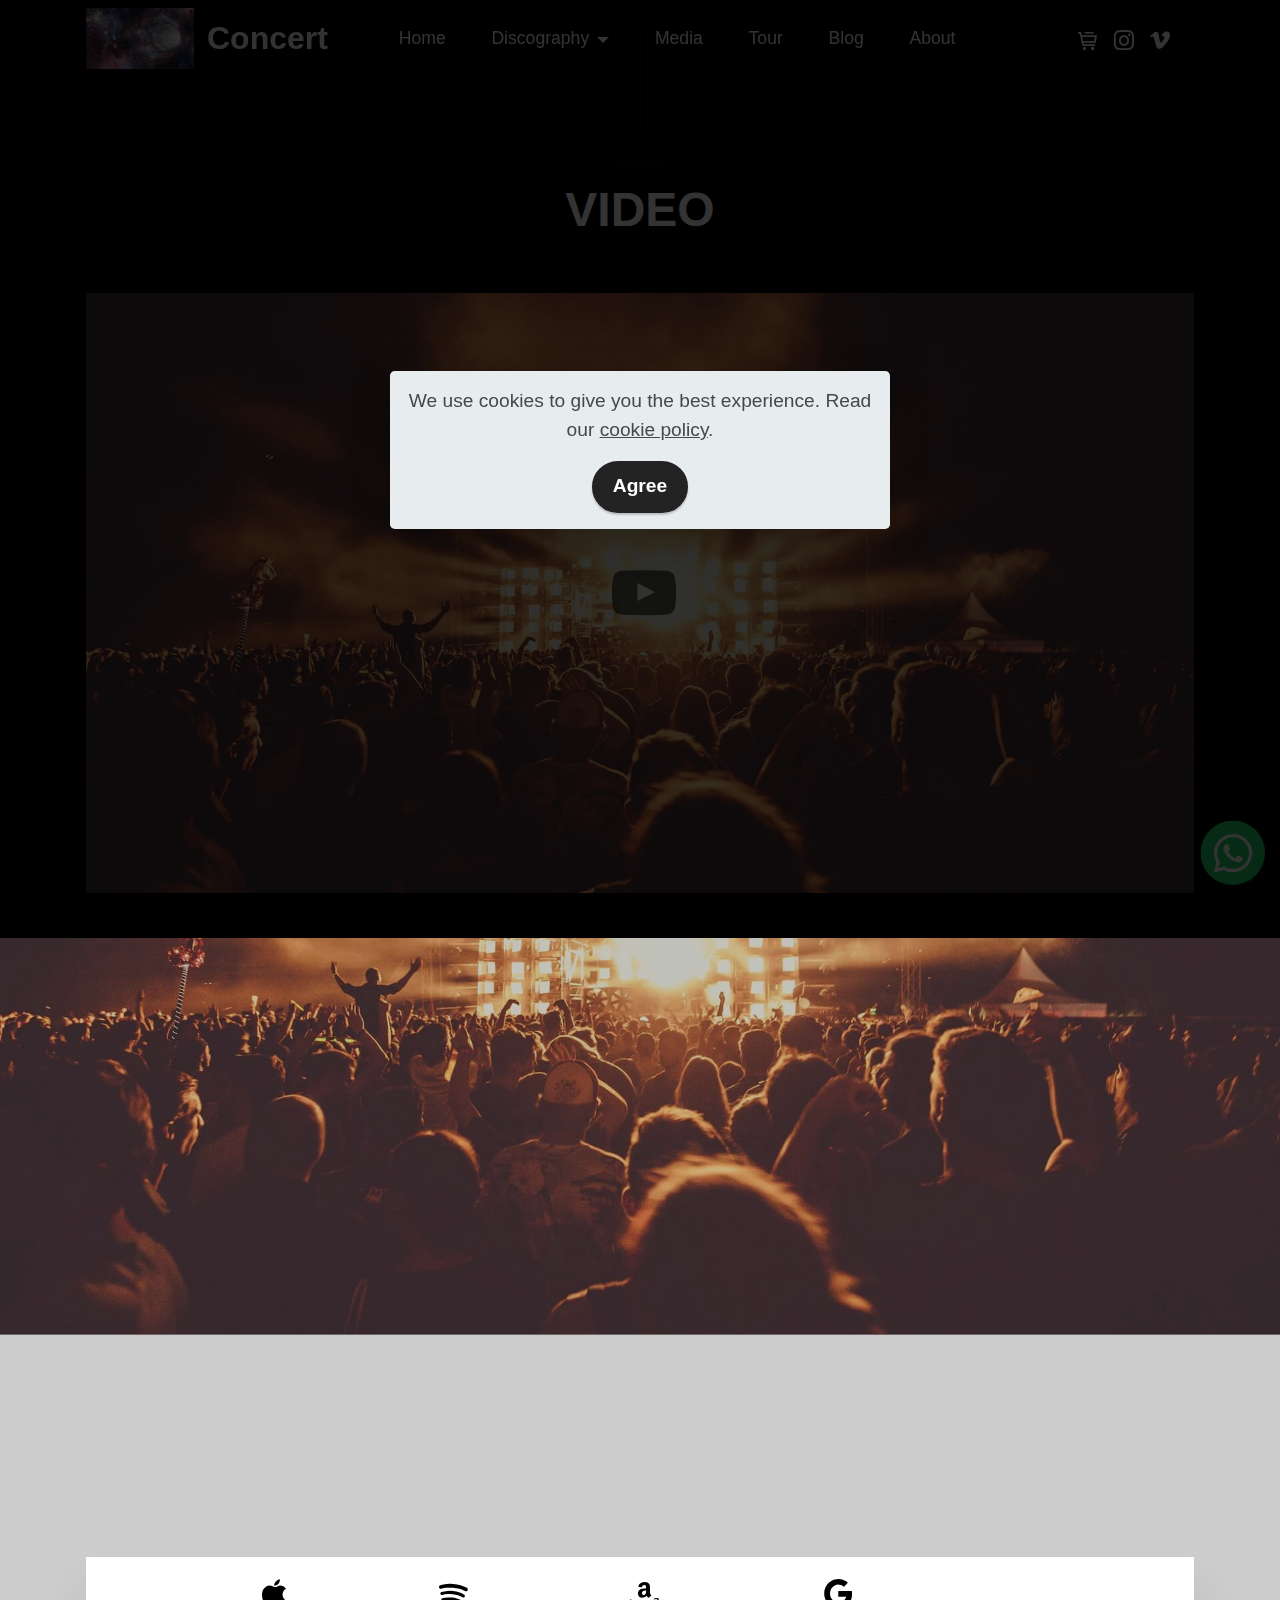
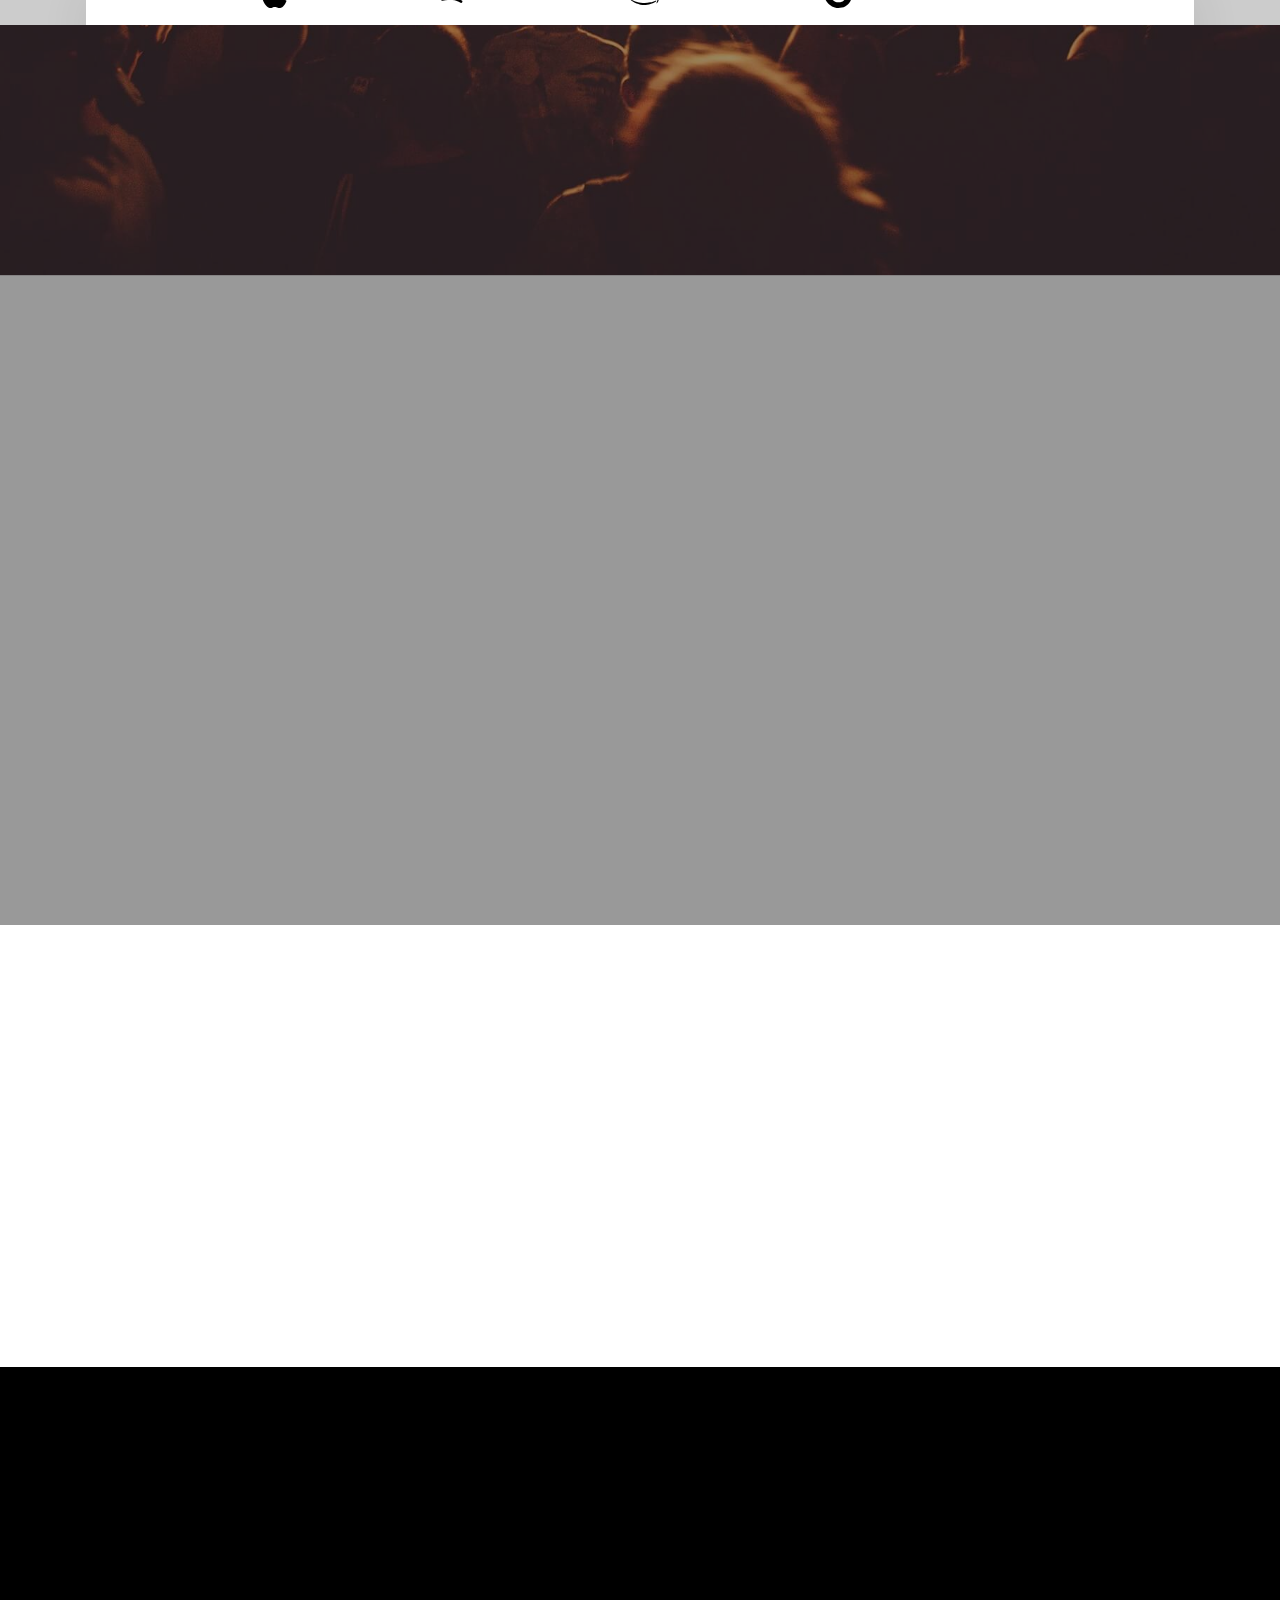
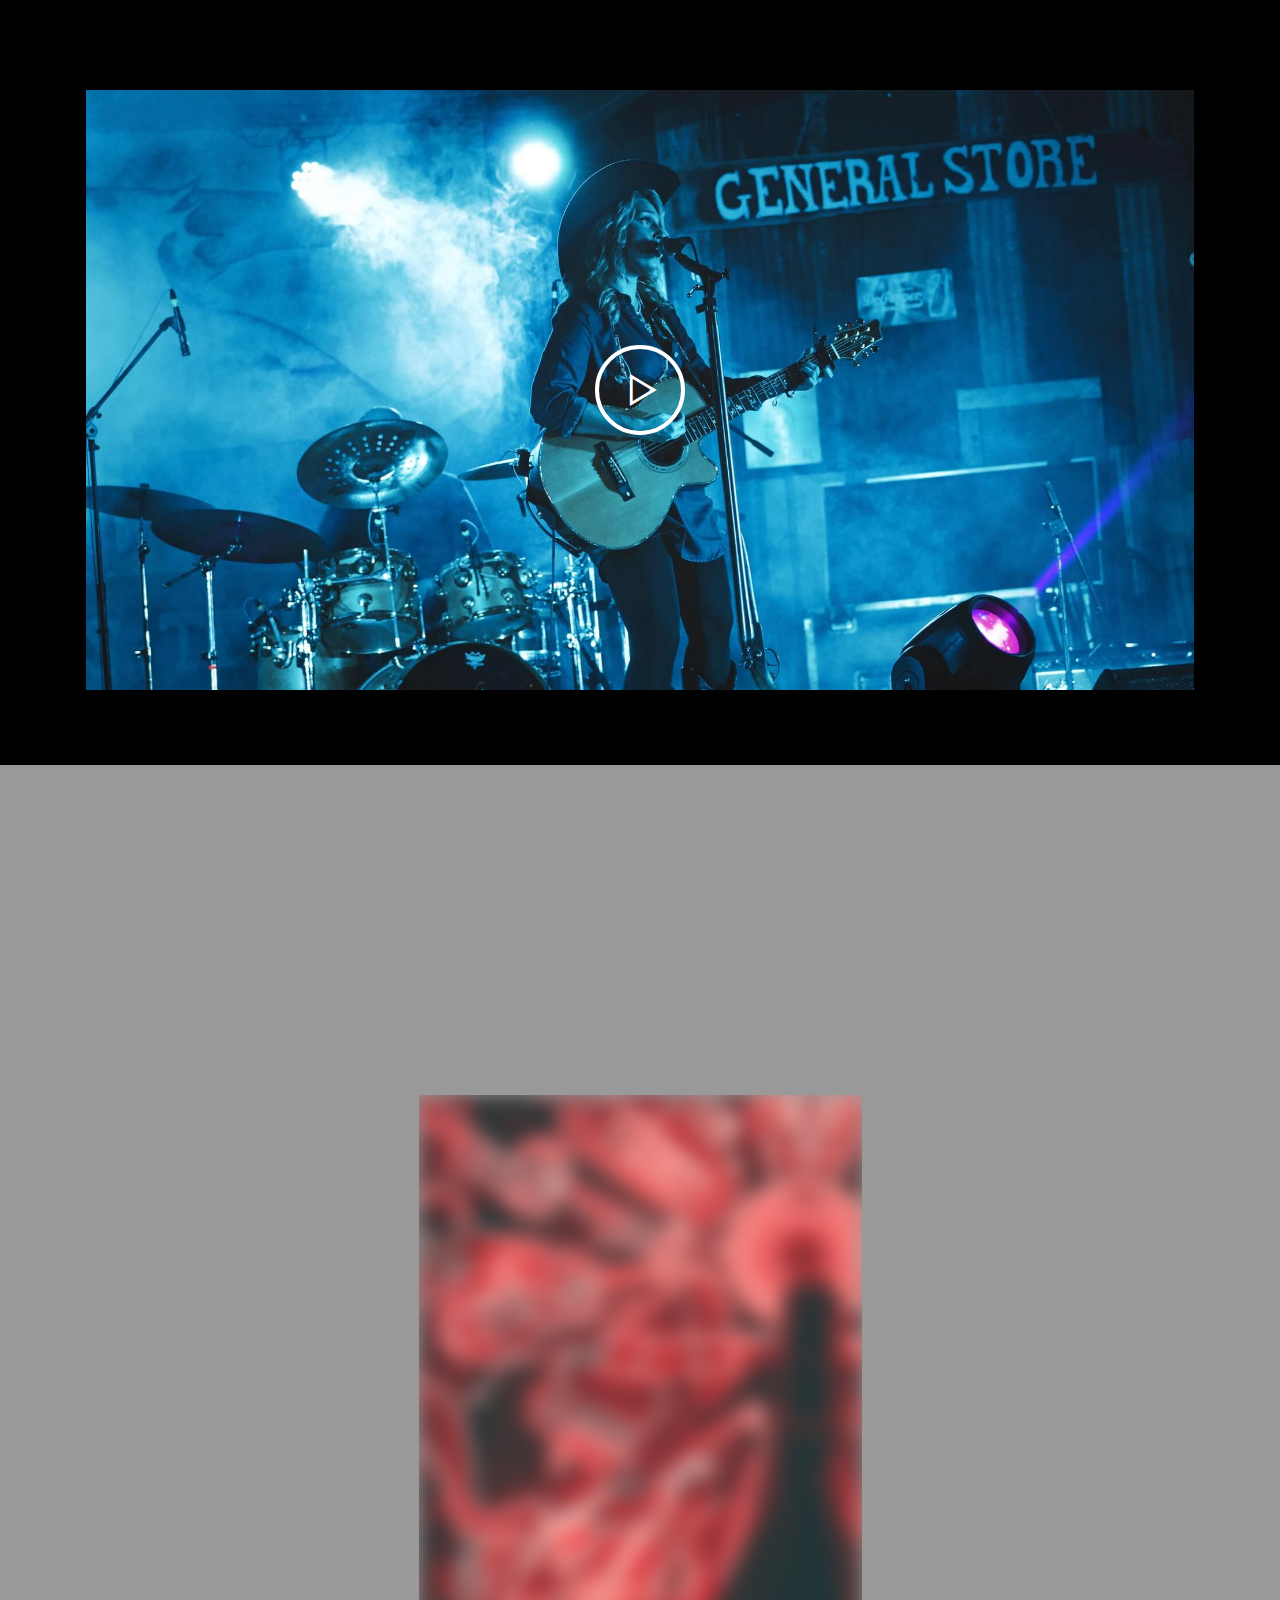
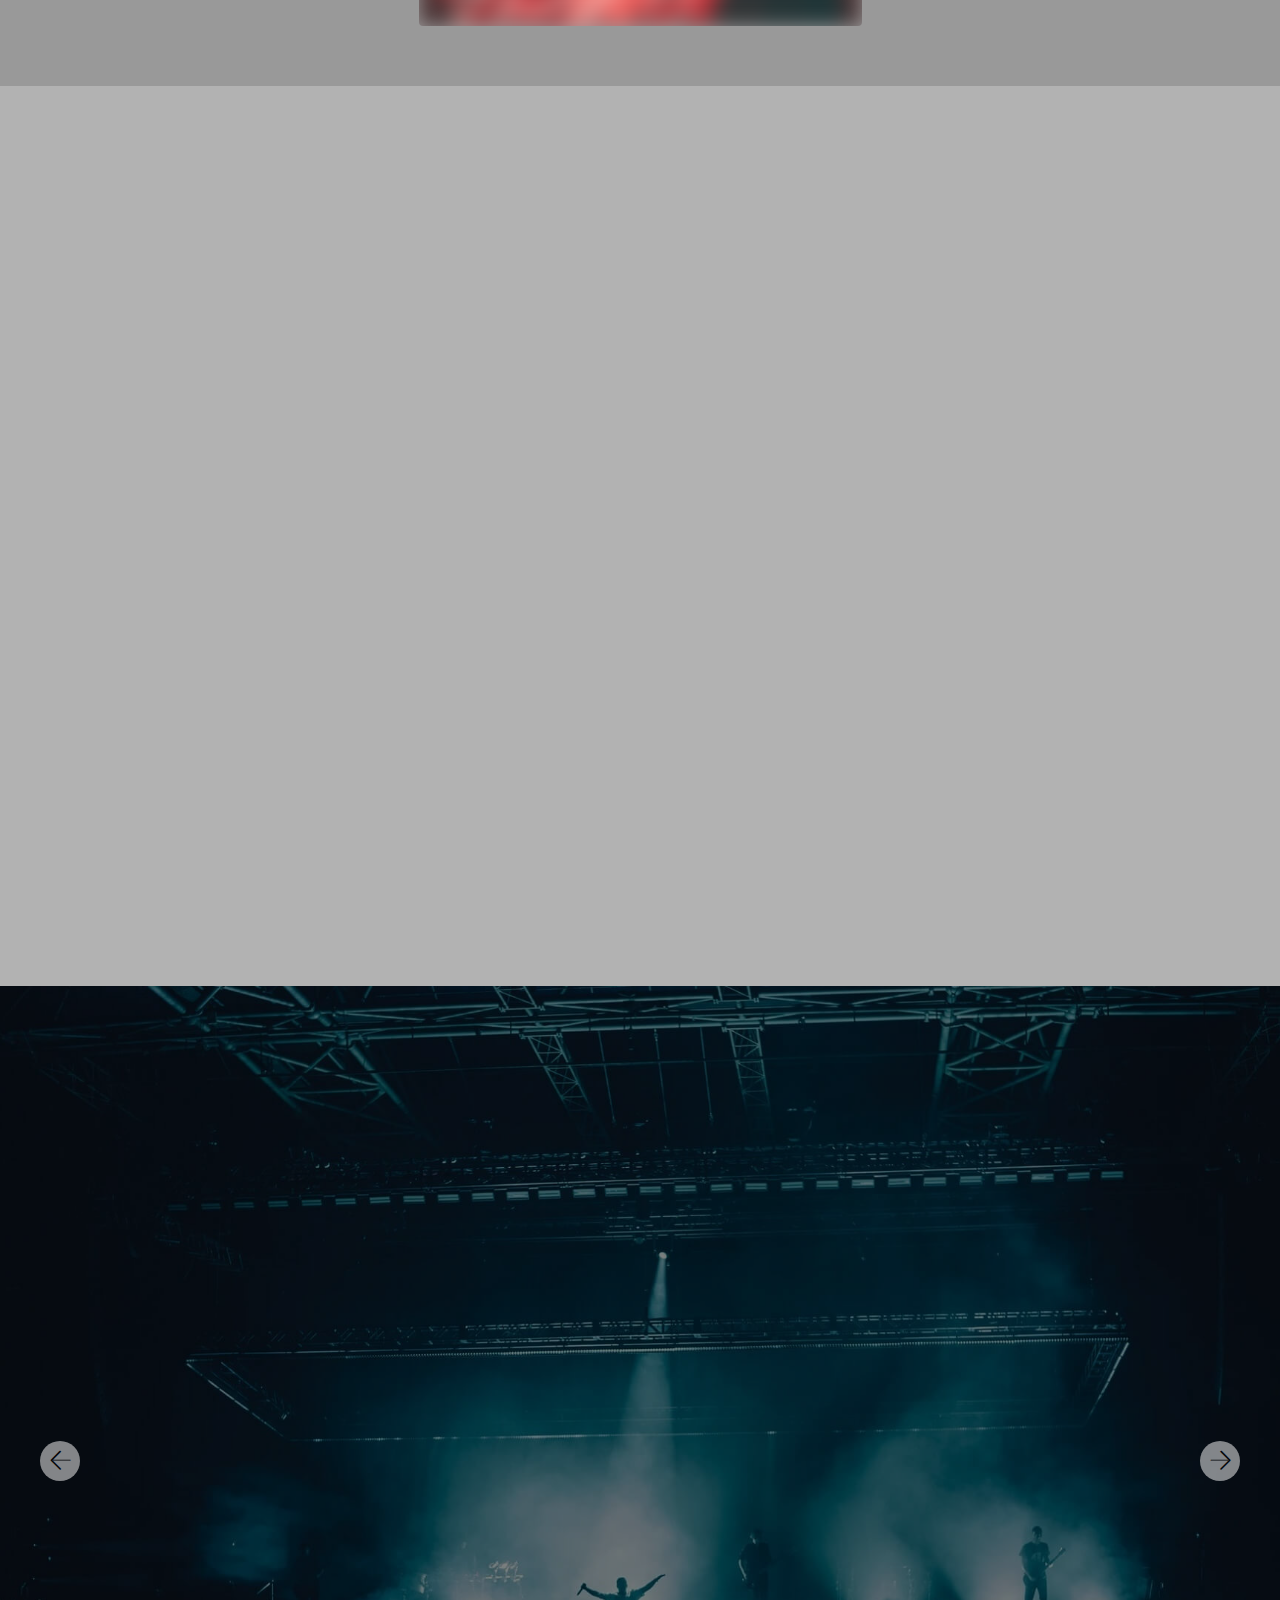
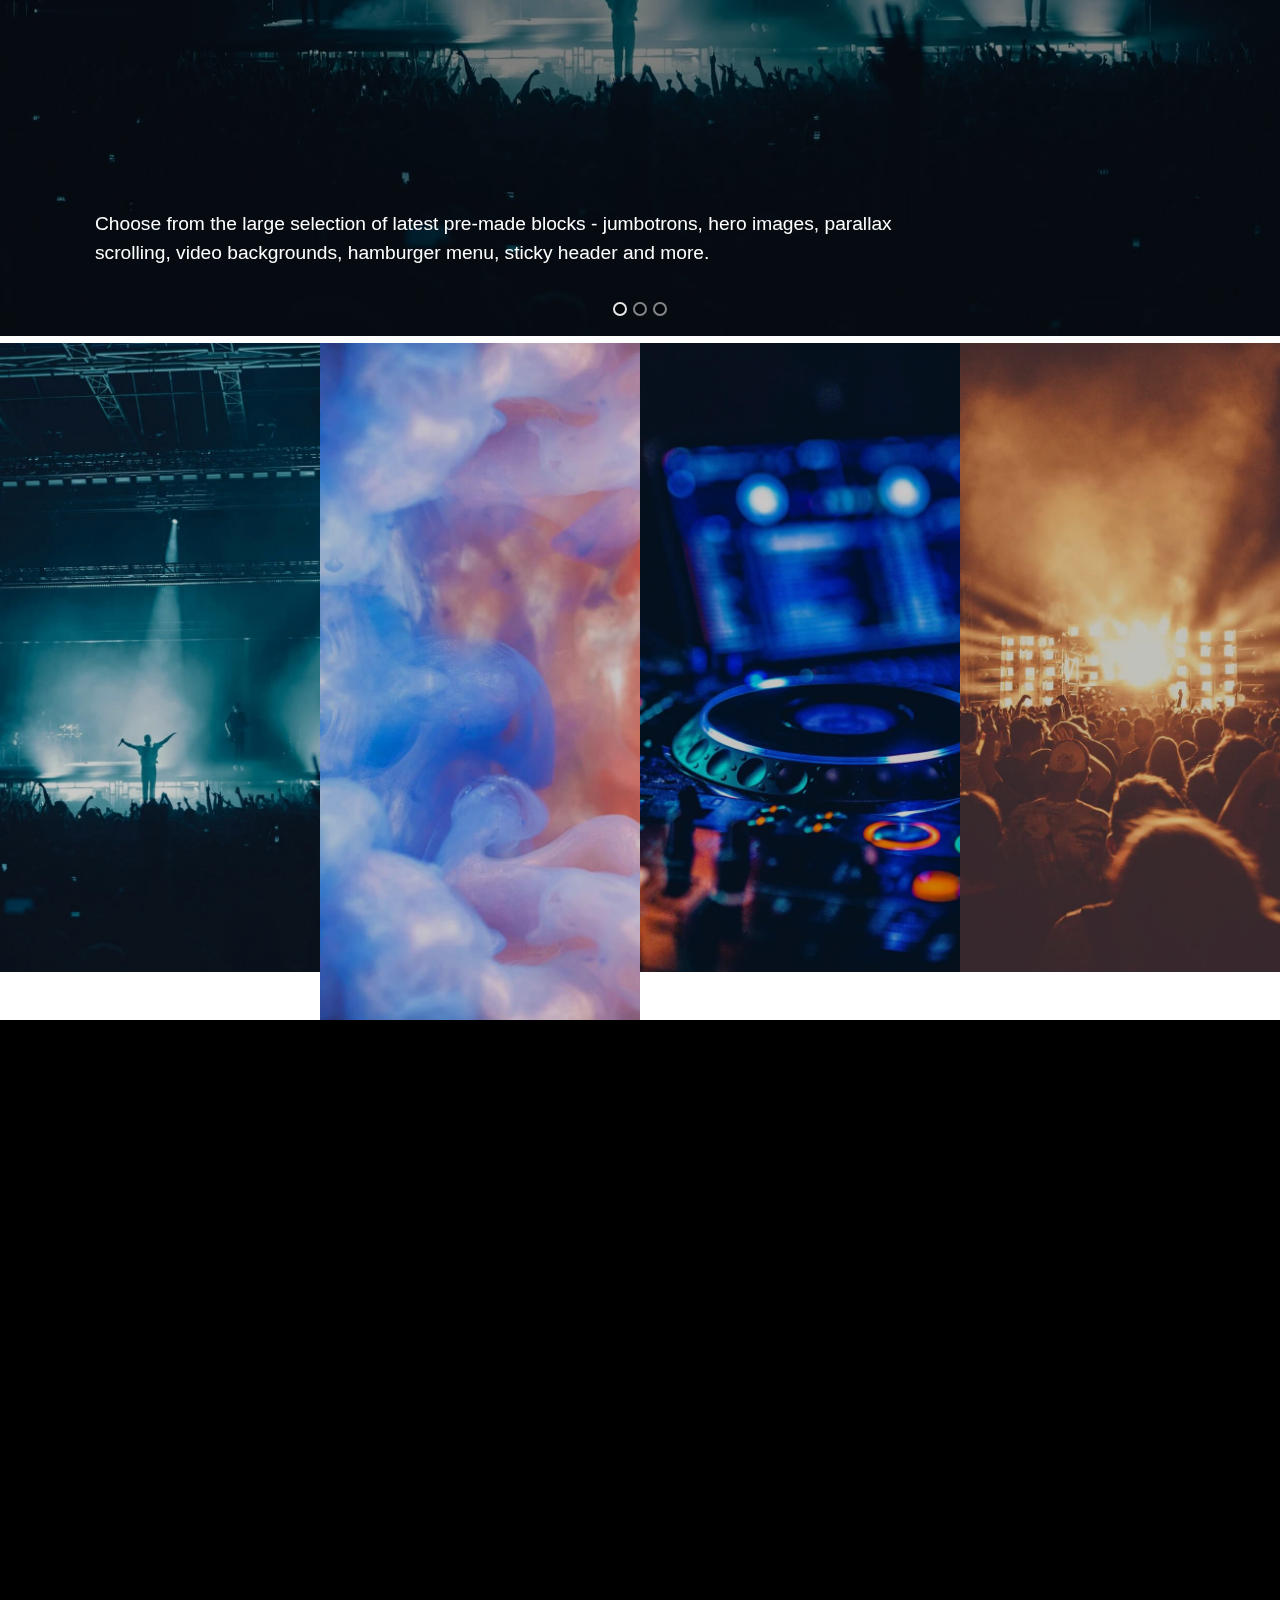
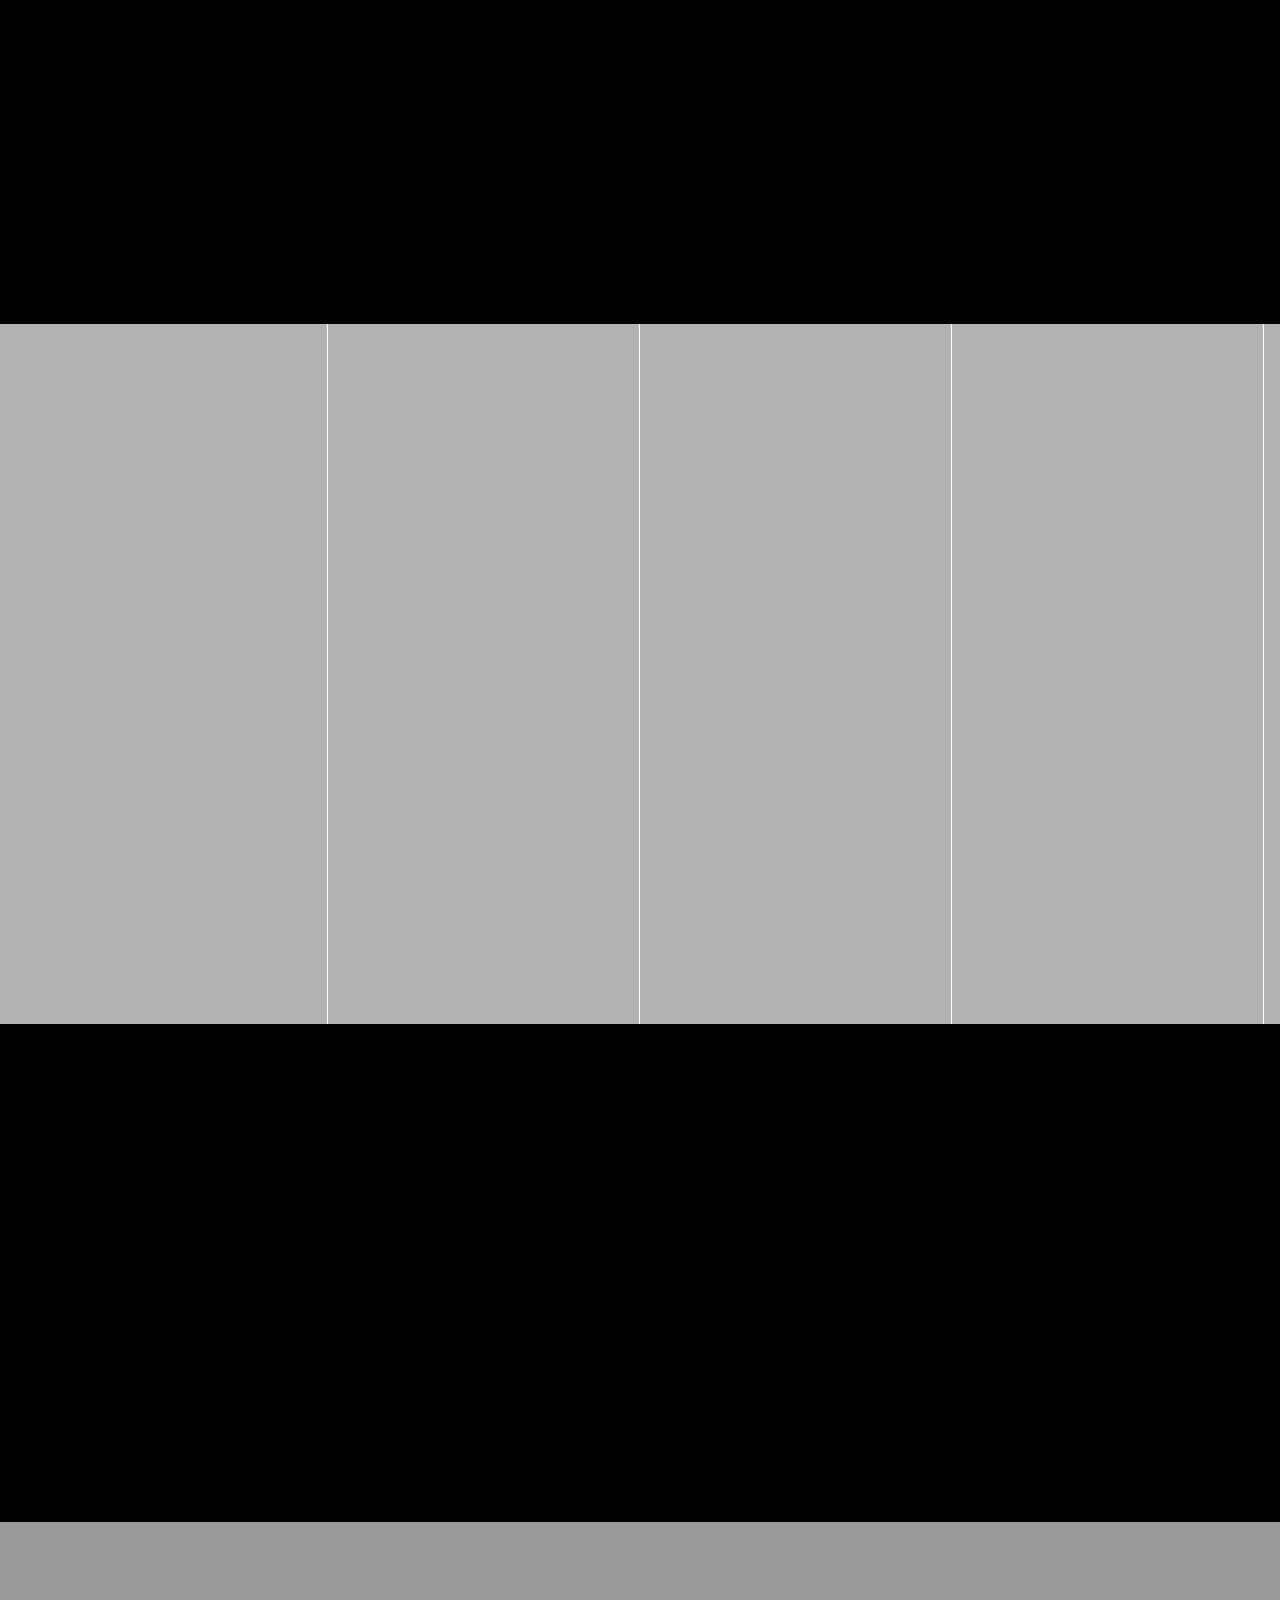
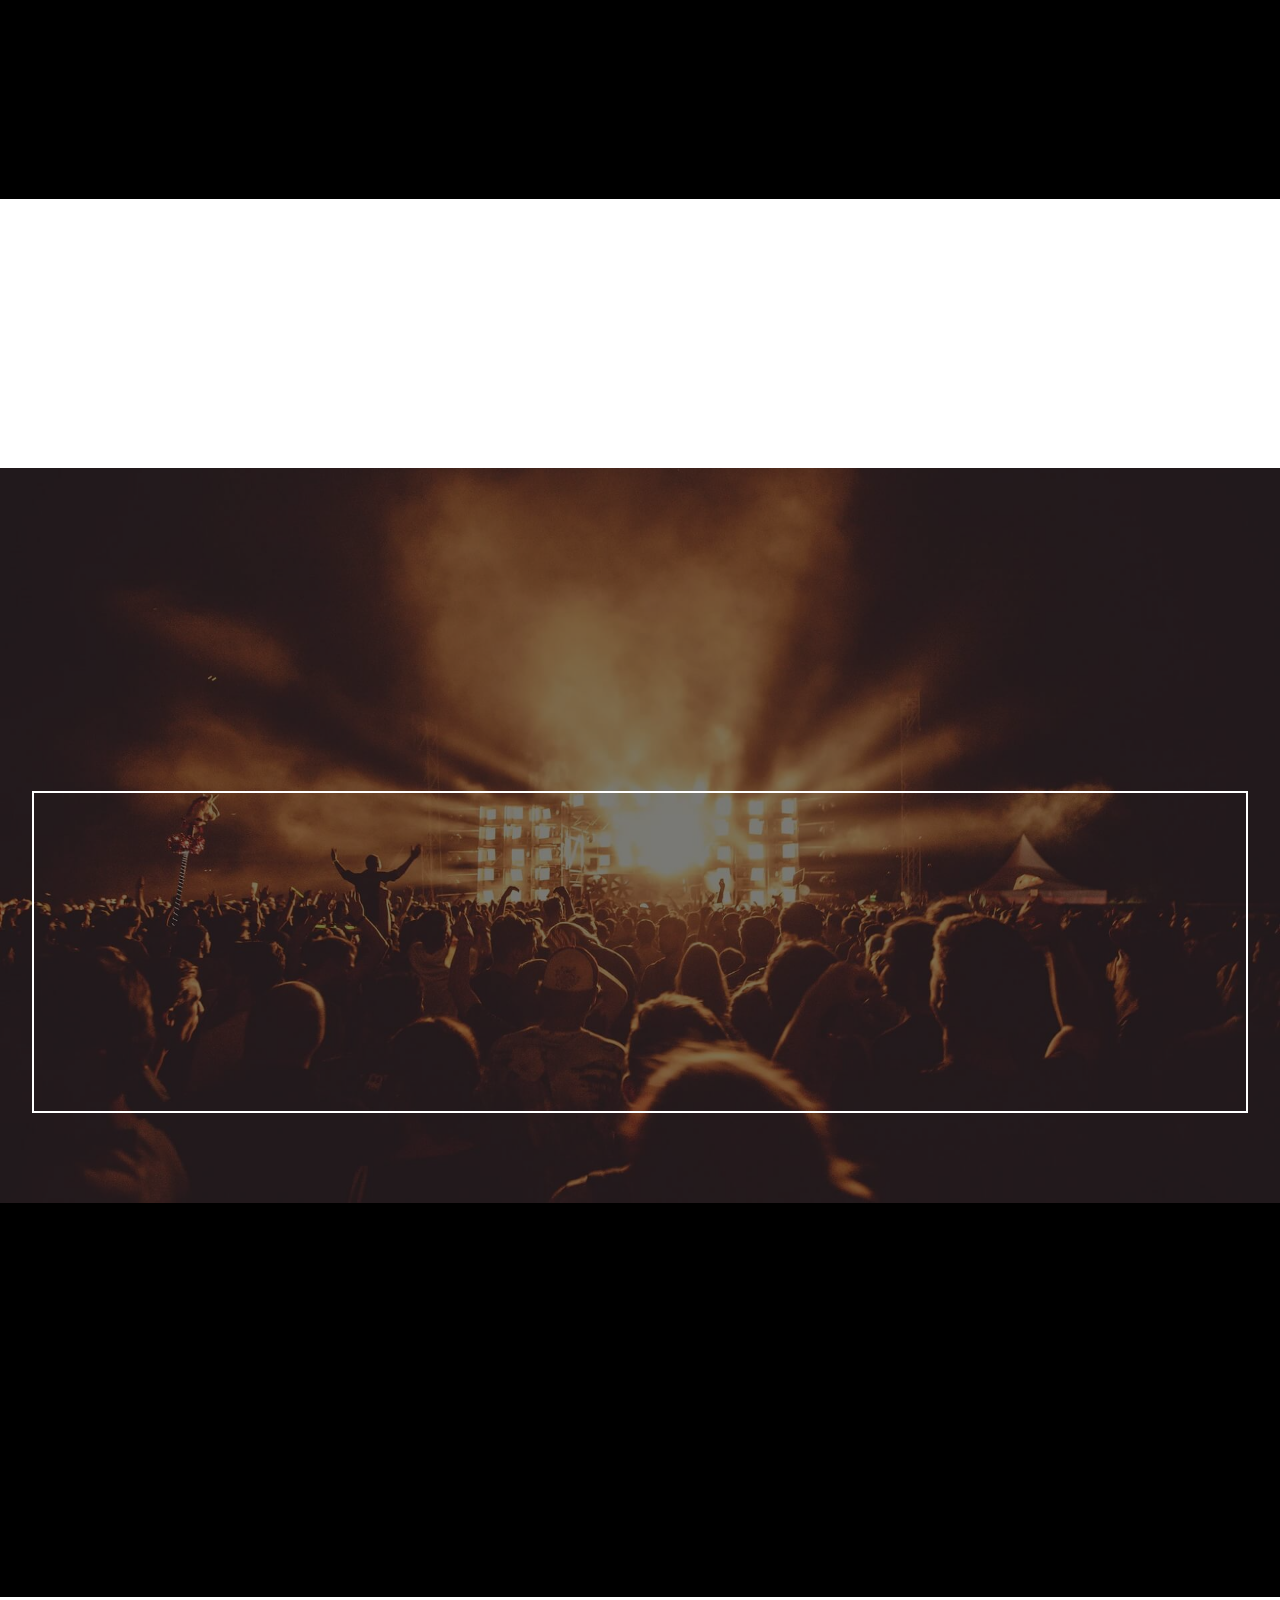
<file: page1.html>
<!DOCTYPE html>
<html  >
<head>
  
  <meta charset="UTF-8">
  <meta http-equiv="X-UA-Compatible" content="IE=edge">
  
  <meta name="viewport" content="width=device-width, initial-scale=1, minimum-scale=1">
  <link rel="shortcut icon" href="assets/images/wormhole-2514312-1920-128x72.png" type="image/x-icon">
  <meta name="description" content="">
  
  
  <title>About</title>
  <link rel="stylesheet" href="assets/web/assets/mobirise-icons2/mobirise2.css">
  <link rel="stylesheet" href="assets/web/assets/mobirise-icons/mobirise-icons.css">
  <link rel="stylesheet" href="assets/tether/tether.min.css">
  <link rel="stylesheet" href="assets/bootstrap/css/bootstrap.min.css">
  <link rel="stylesheet" href="assets/bootstrap/css/bootstrap-grid.min.css">
  <link rel="stylesheet" href="assets/bootstrap/css/bootstrap-reboot.min.css">
  <link rel="stylesheet" href="assets/web/assets/gdpr-plugin/gdpr-styles.css">
  <link rel="stylesheet" href="assets/animatecss/animate.css">
  <link rel="stylesheet" href="assets/chatbutton/floating-wpp.css">
  <link rel="stylesheet" href="assets/dropdown/css/style.css">
  <link rel="stylesheet" href="assets/formstyler/jquery.formstyler.css">
  <link rel="stylesheet" href="assets/formstyler/jquery.formstyler.theme.css">
  <link rel="stylesheet" href="assets/datepicker/jquery.datetimepicker.min.css">
  <link rel="stylesheet" href="assets/socicon/css/styles.css">
  <link rel="stylesheet" href="assets/theme/css/style.css">
  <link rel="stylesheet" href="assets/recaptcha.css">
  <link rel="preload" href="https://fonts.googleapis.com/css?family=Jost:100,200,300,400,500,600,700,800,900,100i,200i,300i,400i,500i,600i,700i,800i,900i&display=swap" as="style" onload="this.onload=null;this.rel='stylesheet'">
  <noscript><link rel="stylesheet" href="https://fonts.googleapis.com/css?family=Jost:100,200,300,400,500,600,700,800,900,100i,200i,300i,400i,500i,600i,700i,800i,900i&display=swap"></noscript>
  <link rel="preload" as="style" href="assets/mobirise/css/mbr-additional.css"><link rel="stylesheet" href="assets/mobirise/css/mbr-additional.css" type="text/css">
  
  
  
  

<meta name="theme-color" content="#232323">
<link rel="manifest" href="manifest.json">
<script src="sw-connect.js"></script>
<meta name="apple-mobile-web-app-capable" content="yes">
<link rel="apple-touch-startup-image" media="(device-width: 320px) and (device-height: 568px) and (-webkit-device-pixel-ratio: 2) and (orientation: portrait)" href="assets/images/apple-launch-640x1136.png">
<link rel="apple-touch-startup-image" media="(device-width: 375px) and (device-height: 667px) and (-webkit-device-pixel-ratio: 2) and (orientation: portrait)" href="assets/images/apple-launch-750x1334.png">
<link rel="apple-touch-startup-image" media="(device-width: 414px) and (device-height: 736px) and (-webkit-device-pixel-ratio: 3) and (orientation: portrait)" href="assets/images/apple-launch-1242x2208.png">
<link rel="apple-touch-startup-image" media="(device-width: 375px) and (device-height: 812px) and (-webkit-device-pixel-ratio: 3) and (orientation: portrait)" href="assets/images/apple-launch-1125x2436.png">
<link rel="apple-touch-startup-image" media="(device-width: 768px) and (device-height: 1024px) and (-webkit-device-pixel-ratio: 2) and (orientation: portrait)" href="assets/images/apple-launch-1536x2048.png">
<link rel="apple-touch-startup-image" media="(device-width: 834px) and (device-height: 1112px) and (-webkit-device-pixel-ratio: 2) and (orientation: portrait)" href="assets/images/apple-launch-1668x2224.png">
<link rel="apple-touch-startup-image" media="(device-width: 1024px) and (device-height: 1366px) and (-webkit-device-pixel-ratio: 2) and (orientation: portrait)" href="assets/images/apple-launch-2048x2732.png">
<meta name="apple-mobile-web-app-status-bar-style" content="default">
<meta name="apple-mobile-web-app-title" content="Concert">
<link rel="apple-touch-icon" href="apple-touch-icon.png"></head>
<body>
  
  <section class="menu audiom4_menu1 cid-sDc1HyYdUQ" once="menu" id="menu1-p">

	

	<nav class="navbar navbar-dropdown navbar-fixed-top navbar-expand-lg">
		<div class="container">
			<div class="navbar-brand">
				<span class="navbar-logo">
					<a href="#">
						<img src="assets/images/wormhole-2514312-1920-121x68.jpg" alt="Concert" style="height: 3.8rem;">
					</a>
				</span>
				<span class="navbar-caption-wrap"><a class="navbar-caption text-white display-5" href="#">Concert</a></span>
			</div>
			<button class="navbar-toggler" type="button" data-toggle="collapse" data-target="#navbarSupportedContent" aria-controls="navbarNavAltMarkup" aria-expanded="false" aria-label="Toggle navigation">
				<div class="hamburger">
					<span></span>
					<span></span>
					<span></span>
					<span></span>
				</div>
			</button>
			<div class="collapse navbar-collapse" id="navbarSupportedContent">
				<ul class="navbar-nav nav-dropdown nav-right" data-app-modern-menu="true"><li class="nav-item">
						<a class="nav-link link text-white display-4" href="#">
							Home</a>
					</li>
					<li class="nav-item dropdown">
						<a class="nav-link link dropdown-toggle text-white display-4" href="#" aria-expanded="true" data-toggle="dropdown-submenu">
							Discography</a>
						<div class="dropdown-menu">
							<a class="dropdown-item text-white display-4" href="#" aria-expanded="false">Motivation</a><a class="dropdown-item text-white display-4" href="#" aria-expanded="false">Upbeating</a><a class="dropdown-item text-white display-4" href="#" aria-expanded="false">Pop Summer</a>
						</div>
					</li>
					<li class="nav-item">
						<a class="nav-link link text-white display-4" href="#">
							Media</a>
					</li>

					<li class="nav-item">
						<a class="nav-link link text-white display-4" href="#">
							Tour</a>
					</li>
					<li class="nav-item">
						<a class="nav-link link text-white display-4" href="#">
							Blog</a>
					</li>
					<li class="nav-item">
						<a class="nav-link link text-white display-4" href="#">About</a>
					</li></ul>
				<div class="icons-menu">
					<a href="#" target="_blank">
						<span class="p-2 mbr-iconfont mobi-mbri-cart-full mobi-mbri"></span>
					</a>
					<a href="#" target="_blank">
						<span class="p-2 mbr-iconfont socicon-instagram socicon"></span>
					</a>
					<a href="#" target="_blank">
						<span class="p-2 mbr-iconfont socicon-vimeo socicon"></span>
					</a>
					
					
					
				</div>
				
			</div>
		</div>
	</nav>
</section>

<section class="video1 audiom4_video01 cid-sDc1Hzx3fj" id="video1-q">

	

	

	<div class="container align-center">
		<div class="row justify-content-md-center">

			<div class="mbr-black col-md-12 col-lg-12">
				<div class="title-align align-center">
					<h3 class="mbr-section-subtitle mbr-semibold align-center mbr-light mbr-fonts-style display-4">Latest</h3>
				</div>
				<h1 class="mbr-section-title align-center mbr-bold pb-5 mbr-fonts-style display-2">VIDEO</h1>
			</div>


			<div class="mbr-white col-md-12 col-12 col-lg-12">
				<div class="box">
					<div class="mbr-media show-modal align-center py-2" data-modal=".modalWindow">
						<div class="icon-wrap">
							<span class="mbr-iconfont socicon-youtube socicon"></span>
						</div>
					</div>
				</div>
			</div>
		</div>
	</div>
	<div>
		<div class="modalWindow" style="display: none;">
			<div class="modalWindow-container">
				<div class="modalWindow-video-container">
					<div class="modalWindow-video">
						<iframe width="100%" height="100%" frameborder="0" allowfullscreen="1" data-src="https://youtu.be/jcFRVhTNQB8"></iframe>
					</div>
					<a class="close" role="button" data-dismiss="modal">
						<span aria-hidden="true" class="mbri-close mbr-iconfont closeModal"></span>
						<span class="sr-only">Close</span>
					</a>
				</div>
			</div>
		</div>
	</div>
</section>

<section class="header4 audiom4_header4 cid-sDc1HzU59O mbr-parallax-background" id="header4-r">

	

	<div class="mbr-overlay" style="opacity: 0.2; background-color: rgb(0, 0, 0);"></div>

	<div class="container align-center">
		<div class="row">
			<div class="col-lg-12 col-md-12">
				<h1 class="mbr-section-title mbr-bold align-center mbr-white mbr-fonts-style display-1">
					<span>NEW </span><span>ALBUMS</span>
				</h1>

				<div class="icons-wrap">
					<div class="icon-wrap">
						<span class="mbr-iconfont socicon-apple socicon"></span>
						<h2 class="icon-text mbr-bold align-left mbr-fonts-style display-7">
							ITUNES
						</h2>
					</div>

					<div class="icon-wrap">
						<span class="mbr-iconfont socicon-spotify socicon"></span>
						<h2 class="icon-text mbr-bold align-left mbr-fonts-style display-7">
							SPOTIFY
						</h2>
					</div>

					<div class="icon-wrap">
						<span class="mbr-iconfont socicon-amazon socicon"></span>
						<h2 class="icon-text mbr-bold align-left mbr-fonts-style display-7">
							AMAZON
						</h2>
					</div>

					<div class="icon-wrap">
						<span class="mbr-iconfont socicon-google socicon"></span>
						<h2 class="icon-text mbr-bold align-left mbr-fonts-style display-7">
							GOOGLE MUSIC
						</h2>
					</div>
				</div>
			</div>
		</div>
	</div>
	
</section>

<section class="header3 audiom4_header3 cid-sDc1HAcO0B mbr-fullscreen mbr-parallax-background" id="header3-s">

	

	<div class="mbr-overlay" style="opacity: 0.4; background-color: rgb(0, 0, 0);"></div>

	<div class="container-fluid align-left">
		<div class="row justify-content-end">
			<div class="mbr-white col-md-12 col-lg-7">
				<h1 class="mbr-section-title align-center mbr-bold pb-1 mbr-fonts-style display-1">JOHN LETO</h1>
				<p class="mbr-text align-center pb-3 mbr-fonts-style display-7">
					Lorem ipsum dolor sit amet, adipiscing elit. Sed eu dui non diam egestas id a
					ligula.</p>
				<div class="img-align align-center mbr-white">
					<img class="signature" src="assets/images/signature.png" alt="">
				</div>
			</div>
		</div>
	</div>
	
</section>

<section class="features3 audiom4_features3 cid-sDc1HArdN6" id="features3-t">

	

	
	<div class="container">
		<div class="row">
			<div class="card p-3 col-12 col-md-6 col-lg-4">
				<div class="card-wrapper card1">
					<img src="assets/images/background2.jpg" alt="">
					<div class="card-box">
						<h4 class="card-title align-center mbr-semibold mbr-white mbr-fonts-style display-5">
							<strong>New Album</strong>
						</h4>
					</div>
				</div>
			</div>

			<div class="card p-3 col-12 col-md-6 col-lg-4">
				<div class="card-wrapper card2">
					<img src="assets/images/background1.jpg" alt="">
					<div class="card-box">
						<h4 class="card-title align-center mbr-semibold mbr-white mbr-fonts-style display-5">
							<strong>Tours</strong>
						</h4>
					</div>
				</div>
			</div>

			<div class="card p-3 col-12 col-md-6 col-lg-4">
				<div class="card-wrapper card3">
					<img src="assets/images/background4.jpg" alt="">
					<div class="card-box">
						<h4 class="card-title align-center mbr-semibold mbr-white mbr-fonts-style display-5">
							<strong>News</strong>
						</h4>
					</div>
				</div>
			</div>

			
		</div>
	</div>
</section>

<section class="video2 audiom4_video2 cid-sDc1HALuIG" id="video2-u">

	

	

	<div class="container align-center">
		<div class="row justify-content-md-center">
			<div class="mbr-white col-md-12 col-lg-12">
				<div class="title-align align-center">
					<h3 class="mbr-section-subtitle mbr-semibold align-center mbr-light mbr-fonts-style display-4">
						Latest
					</h3>
				</div>
				<h1 class="mbr-section-title align-center mbr-bold pb-5 mbr-fonts-style display-2">VIDEO</h1>
			</div>

			<div class="mbr-white col-md-12 col-12 col-lg-12">
				<div class="box">
					<div class="mbr-media show-modal align-center py-2" data-modal=".modalWindow">
						<div class="icon-wrap">
							<span class="mbr-iconfont mobi-mbri-play mobi-mbri"></span>
						</div>
					</div>
				</div>
			</div>
		</div>
	</div>
	<div>
		<div class="modalWindow" style="display: none">
			<div class="modalWindow-container">
				<div class="modalWindow-video-container">
					<div class="modalWindow-video">
						<iframe width="100%" height="100%" frameborder="0" allowfullscreen="1" data-src="https://youtu.be/jcFRVhTNQB8"></iframe>
					</div>
					<a class="close" role="button" data-dismiss="modal">
						<span aria-hidden="true" class="mbri-close mbr-iconfont closeModal"></span>
						<span class="sr-only">Close</span>
					</a>
				</div>
			</div>
		</div>
	</div>
</section>

<section class="content11 audiom4_content11 cid-sDc1HB3xU8 mbr-parallax-background" id="content11-v">

	

	<div class="mbr-overlay" style="opacity: 0.4; background-color: rgb(0, 0, 0);"></div>

	<div class="container">
		<div class="row justify-content-center">
			<div class="mbr-white col-md-12 col-lg-12">
				<div class="title-align align-center">
					<h2 class="mbr-section-subtitle mbr-semibold align-center mbr-light mbr-fonts-style display-5">
						LISTEN
					</h2>
				</div>
				<h1 class="mbr-section-title align-center mbr-bold pb-5 mbr-fonts-style display-2">
					NEW SINGLE
				</h1>
			</div>

			<div class="col-md-10 col-lg-5">
				<div class="card">
					<div class="mbr-figure m-auto">
						<img class="cover" src="assets/images/02.jpg" alt="">
						<h3 class="mbr-section-title align-center mbr-bold mbr-white mbr-fonts-style display-5">
							Everything
						</h3>

						<h4 class="mbr-section-title align-center mbr-bold mbr-white mbr-fonts-style display-7">
							2025
						</h4>
					</div>
				</div>
			</div>
		</div>
	</div>
</section>

<section class="header5 audiom4_header5 cid-sDc1HBie8b mbr-fullscreen mbr-parallax-background" id="header5-w">

	

	<div class="mbr-overlay" style="opacity: 0.3; background-color: rgb(0, 0, 0);"></div>

	<div class="container-fluid align-center">
		<div class="row">
			<div class="mbr-white col-md-12 col-lg-12">
				<p class="mbr-text align-center mbr-bold mbr-fonts-style display-5">
					THE NEW SINGLE
				</p>
				<h1 class="mbr-section-title align-center mbr-bold pb-1 mbr-fonts-style display-1">
					FEEL BREATH
				</h1>
			</div>
		</div>
	</div>
	
</section>

<section class="carousel slide slider1 audiom4_slider1 cid-sDc1HBvOv0" data-interval="false" id="slider1-x">

	
	<div class="container content-slider">
		<div class="content-slider-wrap">
			<div><div class="mbr-slider slide carousel" data-keyboard="false" data-ride="false" data-interval="false" data-pause="false"><ol class="carousel-indicators"><li data-app-prevent-settings="" data-target="#slider1-x" class=" active" data-slide-to="0"></li><li data-app-prevent-settings="" data-target="#slider1-x" data-slide-to="1"></li><li data-app-prevent-settings="" data-target="#slider1-x" data-slide-to="2"></li></ol><div class="carousel-inner" role="listbox"><div class="carousel-item slider-fullscreen-image active" data-bg-video-slide="false" style="background-image: url(assets/images/background1.jpg);"><div class="container container-slide"><div class="image_wrapper"><div class="mbr-overlay"></div><img src="assets/images/background1.jpg" alt="" title=""><div class="carousel-caption justify-content-center"><div class="col-10 align-center"><p class="lead mbr-text mbr-fonts-style display-7">Choose from the large selection of latest pre-made blocks - jumbotrons, hero images, parallax scrolling, video backgrounds, hamburger menu, sticky header and more.</p></div></div></div></div></div><div class="carousel-item slider-fullscreen-image" data-bg-video-slide="false" style="background-image: url(assets/images/background2.jpg);"><div class="container container-slide"><div class="image_wrapper"><div class="mbr-overlay"></div><img src="assets/images/background2.jpg" alt="" title=""><div class="carousel-caption justify-content-center"><div class="col-10 align-center"><p class="lead mbr-text mbr-fonts-style display-7">Slide with youtube video background and color overlay. Title and text are aligned to the left.</p></div></div></div></div></div><div class="carousel-item slider-fullscreen-image" data-bg-video-slide="false" style="background-image: url(assets/images/background3.jpg);"><div class="container container-slide"><div class="image_wrapper"><div class="mbr-overlay"></div><img src="assets/images/background3.jpg" alt="" title=""><div class="carousel-caption justify-content-center"><div class="col-10 align-center"><p class="lead mbr-text mbr-fonts-style display-7">Choose from the large selection of latest pre-made blocks - jumbotrons, hero images, parallax scrolling, video backgrounds, hamburger menu, sticky header and more.</p></div></div></div></div></div></div><a data-app-prevent-settings="" class="carousel-control carousel-control-prev" role="button" data-slide="prev" href="#slider1-x"><span aria-hidden="true" class="mbri-left mbr-iconfont"></span><span class="sr-only">Previous</span></a><a data-app-prevent-settings="" class="carousel-control carousel-control-next" role="button" data-slide="next" href="#slider1-x"><span aria-hidden="true" class="mbri-right mbr-iconfont"></span><span class="sr-only">Next</span></a></div></div>
		</div>
	</div>
</section>

<section class="features1 audiom4_features1 cid-sDc1HBPA5V" id="features1-y">

	

	
	<div class="container-fluid">
		<div class="media-container-row">
			<div class="card p-3 col-12 col-md-6 col-lg-3">
				<div class="card-wrapper card1">
					<div class="card-box">
						<h4 class="card-title align-left pb-2 mbr-semibold mbr-white mbr-fonts-style display-5">
							Big Concert in the Largest Club of the City
						</h4>

						<p class="mbr-text align-left mbr-white mbr-fonts-style display-7">
							October 25, 2025
						</p>
					</div>
				</div>
			</div>

			<div class="card p-3 col-12 col-md-6 col-lg-3">
				<div class="card-wrapper card2">
					<div class="card-box">
						<h4 class="card-title align-left pb-2 mbr-semibold mbr-white mbr-fonts-style display-5">
							The Release of the Frst Full Album of Our Music Group
						</h4>
						<p class="mbr-text align-left mbr-white mbr-fonts-style display-7">
							November 6, 2025
						</p>
					</div>
				</div>
			</div>

			<div class="card p-3 col-12 col-md-6 col-lg-3">
				<div class="card-wrapper card3">
					<div class="card-box">
						<h4 class="card-title align-left pb-2 mbr-semibold mbr-white mbr-fonts-style display-5">
							Club Party in Partnership With a Famous DJ
						</h4>
						<p class="mbr-text align-left mbr-white mbr-fonts-style display-7">
							November 14, 2025
						</p>
					</div>
				</div>
			</div>

			<div class="card p-3 col-12 col-md-6 col-lg-3">
				<div class="card-wrapper card4">
					<div class="card-box">
						<h4 class="card-title align-left pb-2 mbr-semibold mbr-white mbr-fonts-style display-5">
							<div>
								<span style="font-size: 1.6rem; background-color: transparent">Acoustic Program as Part
									of a Tour of Ten Cities</span><br>
							</div>
						</h4>
						<p class="mbr-text align-left mbr-white mbr-fonts-style display-7">
							November 23, 2025
						</p>
					</div>
				</div>
			</div>
		</div>
	</div>
</section>

<section class="images1 audiom4_image1 cid-sDc1HCbk2O" id="image1-z">

	

	

	<div class="container-fluid">
		<div class="row mbr-white">
			<div class="mbr-white col-md-12 col-lg-10">
				<div class="title-align align-center">
					<h3 class="mbr-section-subtitle mbr-semibold align-center mbr-light mbr-fonts-style display-4">
						Lastest
					</h3>
				</div>
				<h1 class="mbr-section-title align-center mbr-bold pb-5 mbr-fonts-style display-2">
					GALLERY
				</h1>
			</div>

			<div class="card item features-image col-12 col-md-6 col-lg-4">
				<div class="item-wrapper">
					<div class="card-img">
						<img src="assets/images/01.jpg" alt="">
					</div>
					
				</div>
			</div>
			<div class="card item features-image col-12 col-md-6 col-lg-4">
				<div class="item-wrapper">
					<div class="card-img">
						<img src="assets/images/02.jpg" alt="">
					</div>
					
				</div>
			</div>
			<div class="card item features-image col-12 col-md-6 col-lg-4">
				<div class="item-wrapper">
					<div class="card-img">
						<img src="assets/images/03.jpg" alt="">
					</div>
					
				</div>
			</div>
		</div>
	</div>
</section>

<section class="socials popup-btn-cards social1 audiom4_social1 cid-sDc1HCw6o9 mbr-parallax-background" id="social1-10">

	

	<div class="mbr-overlay" style="opacity: 0.3; background-color: rgb(0, 0, 0);"></div>
	<div class="container-fluid">
		<div class="row main justify-content-center">
			<div class="col-md-6 p-4 col-lg-3">
				<div class="image-element card-wrapper">
					<div class="wrapper">
						<h3 class="card-title mbr-fonts-style align-left mbr-white display-5">Youtube
						</h3>
						<div class="collapsed-content">
							<p class="mbr-text mbr-white mbr-fonts-style display-4">
								Lorem ipsum dolor sit amet, consectetur adipisicing elit. Doloribus minima corrupti
								labore, aliquid est, pariatur
								natus.
							</p>
							<div class="mbr-section-btn">
								<a class="btn btn-md btn-white-outline display-4" href="#">Subscribe</a>
							</div>
						</div>
					</div>
				</div>
			</div>
			<div class="col-md-6 p-4 col-lg-3">
				<div class="image-element card-wrapper">
					<div class="wrapper">
						<h3 class="card-title mbr-fonts-style align-left mbr-white display-5">Facebook
						</h3>
						<div class="collapsed-content">
							<p class="mbr-text mbr-white mbr-fonts-style display-4">
								Lorem ipsum dolor sit amet, consectetur adipisicing elit. Doloribus minima corrupti
								labore, aliquid est, pariatur
								natus.
							</p>
							<div class="mbr-section-btn">
								<a class="btn btn-md btn-white-outline display-4" href="#">Link Page</a>
							</div>
						</div>
					</div>
				</div>
			</div>
			<div class="col-lg-3 col-md-6 p-4">
				<div class="image-element card-wrapper">
					<div class="wrapper">
						<h3 class="card-title mbr-fonts-style align-left mbr-white display-5">
							Instagram</h3>
						<div class="collapsed-content">
							<p class="mbr-text mbr-white mbr-fonts-style display-4">
								Lorem ipsum dolor sit amet, consectetur adipisicing elit. Doloribus minima corrupti
								labore, aliquid est, pariatur
								natus.
							</p>
							<div class="mbr-section-btn">
								<a class="btn btn-md btn-white-outline display-4" href="#">Follow</a>
							</div>
						</div>
					</div>
				</div>
			</div>

			<div class="col-lg-3 col-md-6 p-4">
				<div class="image-element card-wrapper">
					<div class="wrapper">
						<h3 class="card-title mbr-fonts-style align-left mbr-white display-5">Twitter
						</h3>
						<div class="collapsed-content">
							<p class="mbr-text mbr-white mbr-fonts-style display-4">
								Lorem ipsum dolor sit amet, consectetur adipisicing elit. Doloribus minima corrupti
								labore, aliquid est, pariatur
								natus.
							</p>
							<div class="mbr-section-btn">
								<a class="btn btn-md btn-white-outline display-4" href="#">Follow</a>
							</div>
						</div>
					</div>
				</div>
			</div>
		</div>
	</div>
</section>

<section class="content1 audiom4_content1 cid-sDc1HCRoem" id="content1-11">

	

	

	<div class="container-fluid">
		<div class="row">
			<div class="col-md-12 col-lg-5 m-auto">
				<div class="media-content">
					<h2 class="mbr-section-subtitle mbr-semibold align-left mbr-white mbr-light mbr-fonts-style display-7">
						2025
					</h2>
					<h1 class="mbr-section-title align-left mbr-bold mbr-white pb-3 mbr-fonts-style display-2">
						NEW SINGLE
					</h1>

					<p class="mbr-text align-left mbr-white pb-4 mbr-fonts-style display-7">
						Lorem ipsum dolor sit amet, consectetur adipiscing elit. Nulla eget lectus eu ex ornare porta
						euismod a libero. Phasellus
						vehicula placerat enim at egestas.&nbsp;
					</p>
					<h3 class="link mbr-semibold align-left mbr-white mbr-light mbr-fonts-style display-7">
						<a href="#" class="text-primary"><strong>Listen Now</strong></a>
					</h3>
				</div>
			</div>

			<div class="col-md-12 col-lg-7">
				<div class="mbr-figure">
					<img src="assets/images/01.jpg" alt="">
				</div>
			</div>
		</div>
	</div>
</section>

<section class="features4 audiom4_features4 cid-sDc1HD7quV mbr-parallax-background" id="features4-12">

	

	<div class="mbr-overlay" style="opacity: 0.4; background-color: rgb(0, 0, 0);"></div>
	<div class="container">
		<div class="row">
			<div class="mbr-white col-md-12 col-lg-12">
				<div class="title-align align-center">
					<h3 class="mbr-section-subtitle mbr-semibold align-center mbr-light mbr-fonts-style display-4">
						Discography
					</h3>
				</div>
				<h1 class="mbr-section-title align-center mbr-bold pb-5 mbr-fonts-style display-2">
					ALBUMS
				</h1>
			</div>

			<div class="card p-3 col-12 col-md-6 col-lg-4">
				<div class="card-wrapper card1">
					<img src="assets/images/01.jpg" alt="">
					<div class="card-box">
						<h5 class="card-date align-left mbr-semibold mbr-white mbr-fonts-style display-4">
							<strong>2025</strong>
						</h5>
						<h4 class="card-title align-left mbr-semibold mbr-white mbr-fonts-style display-5">
							<strong>Motivation</strong>
						</h4>
					</div>
				</div>
				
			</div>

			<div class="card p-3 col-12 col-md-6 col-lg-4">
				<div class="card-wrapper card2">
					<img src="assets/images/background1.jpg" alt="">
					<div class="card-box">
						<h5 class="card-date align-left mbr-semibold mbr-white mbr-fonts-style display-4">
							<strong>2026</strong>
						</h5>
						<h4 class="card-title align-left mbr-semibold mbr-white mbr-fonts-style display-5">
							<strong>Upbeating</strong>
						</h4>
					</div>
				</div>
				
			</div>

			<div class="card p-3 col-12 col-md-6 col-lg-4">
				<div class="card-wrapper card3">
					<img src="assets/images/03.jpg" alt="">
					<div class="card-box">
						<h5 class="card-date align-left mbr-semibold mbr-white mbr-fonts-style display-4">
							<strong>2027</strong>
						</h5>
						<h4 class="card-title align-left mbr-semibold mbr-white mbr-fonts-style display-5">
							<strong>Pop Summer</strong>
						</h4>
					</div>
				</div>
				
			</div>
		</div>
	</div>
</section>

<section class="image2 audiom4_image2 cid-sDc1HDtQ8F" id="image2-13">

	

	

	<div class="container">
		<div class="row">
			<div class="col-md-12 col-lg-6">
				<img src="assets/images/03.jpg" alt="">

				<p class="mbr-text align-left mbr-fonts-style display-4">
					Lorem ipsum dolor sit amet, consectetur adipiscing elit. In consequat, mauris ut varius feugiat,
					lacus ipsum sagittis ligula, id
					vehicula ipsum lacus sollicitudin dolor.&nbsp;<br>
				</p>
			</div>

			<div class="col-md-12 col2 col-lg-6">
				<img src="assets/images/02.jpg" alt="">
			</div>
		</div>
	</div>
</section>

<section class="image3 audiom4_image3 cid-sDc1HDGSHH mbr-parallax-background" id="image3-14">

	

	<div class="mbr-overlay" style="opacity: 0.1; background-color: rgb(0, 0, 0);"></div>

	<div class="container-fluid">
		<div class="row">
			<div class="col-md-12 col1 col-lg-6 align-center">
				<img src="assets/images/01.jpg" alt="">

				<p class="mbr-text align-right mbr-fonts-style display-4">
					Lorem ipsum dolor sit amet, consectetur adipiscing elit. In consequat, mauris ut varius feugiat,
					lacus ipsum sagittis ligula, id
					vehicula ipsum lacus sollicitudin dolor.<br>
				</p>
			</div>

			<div class="col-md-12 col-lg-6 align-center">
				<img src="assets/images/background4.jpg" alt="">
			</div>
		</div>
	</div>
</section>

<section class="image4 audiom4_image4 cid-sDc1HDVIfN" id="image4-15">

	

	

	<div class="overlay"></div>

	<div class="container">
		<div class="row">
			<div class="col-md-12 col-lg-12 wrapper">
				<img class="img1" src="assets/images/01.jpg" alt="">
				<img class="img2" src="assets/images/03.jpg" alt="">
				<img class="img3" src="assets/images/02.jpg" alt="">

				<div class="content">
					<h2 class="mbr-section-title align-left mbr-bold mbr-white mbr-fonts-style display-2">
						NEW SINGLE
					</h2>

					<p class="mbr-text align-left mbr-semibold mbr-white pb-3 mbr-fonts-style display-7">
						Lorem ipsum dolor sit amet, consectetur adipiscing elit. In consequat, mauris ut varius feugiat,
						lacus ipsum sagittis
						ligula.&nbsp; Music is THE BEST <a href="#"><strong>LISTEN NOW</strong></a><br>
					</p>
				</div>
			</div>
		</div>
	</div>
</section>

<section class="footer1 audiom4_footer1 cid-sDc1HEhlhL" once="footers" id="footer1-16">

	

	

	<div class="container">
		<div class="media-container-row align-center mbr-white">
			<div class="row title-row">
				<h1 class="mbr-section-title align-center mbr-bold pb-1 mbr-fonts-style display-5">
					AudioM4</h1>
			</div>

			<div class="row social-row">
				<div class="social-list align-right pb-2">
					
					
					
					
					
					
				<div class="soc-item">
						<a href="https://twitter.com/mobirise" target="_blank">
							<span class="socicon-twitter socicon mbr-iconfont mbr-iconfont-social"></span>
						</a>
					</div><div class="soc-item">
						<a href="https://www.facebook.com/pages/Mobirise/1616226671953247" target="_blank">
							<span class="socicon-facebook socicon mbr-iconfont mbr-iconfont-social"></span>
						</a>
					</div><div class="soc-item">
						<a href="https://www.youtube.com/c/mobirise" target="_blank">
							<span class="socicon-youtube socicon mbr-iconfont mbr-iconfont-social"></span>
						</a>
					</div><div class="soc-item">
						<a href="https://instagram.com/mobirise" target="_blank">
							<span class="socicon-instagram socicon mbr-iconfont mbr-iconfont-social"></span>
						</a>
					</div><div class="soc-item">
						<a href="https://plus.google.com/u/0/+Mobirise" target="_blank">
							<span class="socicon-vimeo socicon mbr-iconfont mbr-iconfont-social"></span>
						</a>
					</div><div class="soc-item">
						<a href="https://www.behance.net/Mobirise" target="_blank">
							<span class="socicon-behance socicon mbr-iconfont mbr-iconfont-social"></span>
						</a>
					</div></div>
			</div>
			<div class="row row-links">
				<ul class="foot-menu">
					
					
					
					
				<li class="foot-menu-item mbr-fonts-style display-4">
						Privacy policy
					</li><li class="foot-menu-item mbr-fonts-style display-4">
						Terms and conditions
					</li><li class="foot-menu-item mbr-fonts-style display-4">Contact</li><li class="foot-menu-item mbr-fonts-style display-4">Credits</li></ul>
			</div>

			<div class="row row-copirayt">
				<p class="mbr-text mb-0 mbr-fonts-style mbr-white align-center display-4">
					© Copyright 2025 Mobirise - All Rights Reserved
				</p>
			</div>
		</div>
	</div>
</section>

<section class="content9 audiom4_content9 cid-sDc1HEPUN2" id="content9-17">

	

	

	<div class="container">
		<div class="row">
			<div class="col-md-12 col-lg-6 m-auto">
				<div class="media-content">
					
					<h1 class="mbr-section-title align-left mbr-bold mbr-white mbr-fonts-style display-2">
						NEW SINGLE
					</h1>

					<p class="mbr-text align-left mbr-semibold mbr-white pb-3 mbr-fonts-style display-7">
						Without music, life would be a blank to me
					</p>
					<div class="mbr-section-btn pt-2 align-left">
						<a class="btn btn-md btn-primary display-4" href="#">Listen Now&nbsp;</a>
					</div>
				</div>
			</div>

			<div class="col-md-12 col-lg-6">
				<div class="mbr-figure">
					<img src="assets/images/01.jpg" alt="">
				</div>
			</div>
		</div>
	</div>
</section>

<section class="footer3 audiom4_footer3 cid-sDc1HFe4Wc mbr-reveal" once="footers" id="footer3-18">

	

	

	<div class="container">
		<div class="media-container-row align-center mbr-white">
			<div class="col-12">
				<p class="mbr-text mb-0 mbr-fonts-style display-7">
					© Copyright 2025 Concert - All Rights Reserved
				</p>
			</div>
		</div>
	</div>
</section>

<section class="footer2 audiom4_footer2 cid-sDc1HFrfYQ mbr-reveal" once="footers" data-bg-video="https://www.youtube.com/watch?v=RwHn6lrilIY" id="footer2-19">

	

	<div class="mbr-overlay" style="opacity: 0.2; background-color: rgb(0, 0, 0);"></div>

	<svg xmlns="http://www.w3.org/2000/svg" width="1920" height="150" style="">
		<rect id="backgroundrect" width="100%" height="100%" x="0" y="0" fill="transparent" stroke="none" class="" style="">
		</rect>
		<g class="currentLayer" style="">
			<rect fill="#4a90d6" stroke="none" stroke-width="2" stroke-linejoin="round" stroke-dashoffset="" fill-rule="nonzero" id="svg_3" x="-96.91189303632186" y="-155.65491664015033" width="2092.0544736385345" height="244.0790557861328" style="color: rgb(0, 0, 0)" class="" transform="rotate(-3.0301618576049805 949.1153564453126,-33.61538314819269) "></rect>
		</g>
	</svg>

	<div class="container">
		<div class="media-container-row align-center mbr-white">
			<div class="row title-row">
				<h1 class="mbr-section-title align-center mbr-bold pb-1 mbr-fonts-style display-5">
					AudioM4</h1>
			</div>

			<div class="row social-row">
				<div class="social-list align-right pb-2">
					
					
					
					
					
					
				<div class="soc-item">
						<a href="https://twitter.com/mobirise" target="_blank">
							<span class="socicon-twitter socicon mbr-iconfont mbr-iconfont-social"></span>
						</a>
					</div><div class="soc-item">
						<a href="https://www.facebook.com/pages/Mobirise/1616226671953247" target="_blank">
							<span class="socicon-facebook socicon mbr-iconfont mbr-iconfont-social"></span>
						</a>
					</div><div class="soc-item">
						<a href="https://www.youtube.com/c/mobirise" target="_blank">
							<span class="socicon-youtube socicon mbr-iconfont mbr-iconfont-social"></span>
						</a>
					</div><div class="soc-item">
						<a href="https://instagram.com/mobirise" target="_blank">
							<span class="socicon-instagram socicon mbr-iconfont mbr-iconfont-social"></span>
						</a>
					</div><div class="soc-item">
						<a href="https://plus.google.com/u/0/+Mobirise" target="_blank">
							<span class="socicon-vimeo socicon mbr-iconfont mbr-iconfont-social"></span>
						</a>
					</div><div class="soc-item">
						<a href="https://www.behance.net/Mobirise" target="_blank">
							<span class="socicon-behance socicon mbr-iconfont mbr-iconfont-social"></span>
						</a>
					</div></div>
			</div>
			<div class="row row-links">
				<ul class="foot-menu">
					
					
					
					
				<li class="foot-menu-item mbr-fonts-style display-4">
						Privacy policy
					</li><li class="foot-menu-item mbr-fonts-style display-4">
						Terms and conditions
					</li><li class="foot-menu-item mbr-fonts-style display-4">Contact</li><li class="foot-menu-item mbr-fonts-style display-4">Credits</li></ul>
			</div>

			<div class="row row-copirayt">
				<p class="mbr-text mb-0 mbr-fonts-style mbr-white align-center display-4">
					© Copyright 2025 Mobirise - All Rights Reserved
				</p>
			</div>
		</div>
	</div>
</section>

<section class="form form1 audiom4_form1 cid-sDc1HFR1MP" id="form1-1a">

	
	<div class="mbr-overlay"></div>
	<div class="container">
		<div class="row">
			<div class="mbr-white col-md-12 col-lg-12">
				<div class="title-align align-center">
					<h3 class="mbr-section-subtitle mbr-semibold align-center mbr-light mbr-fonts-style display-4">
						Stay
					</h3>
				</div>
				<h1 class="mbr-section-title align-center mbr-bold pb-5 mbr-fonts-style display-2">
					UPDATES
				</h1>
			</div>
		</div>
		<div class="row row2">
			<div class="col-md-12 align-left mbr-white col-lg-4">
				<h2 class="mbr-bold pb-3 mbr-fonts-style display-5">Sign up for our Newsletter</h2>
				<p class="mbr-text mbr-fonts-style display-7">
					Lorem ipsum dolor sit amet, consectetur adipiscing elit. Sed eu dui non diam eleifd egestas id a
					ligula.
				</p>
			</div>
			<div class="col-lg-7 col-md-12 my-auto mbr-form" data-form-type="formoid">
				<form action="https://mobirise.eu/" method="POST" class="mbr-form form-with-styler" data-form-title="Form Name"><input type="hidden" name="email" data-form-email="true" value="qiEhft3AnezFtLYNSNJfUaRafd7xpVrfffepcmcTSlsZKfOfYiKfnrqjvdW9gXwOjNUYFtQyHP/m7H8oe5ArfTX5efpR5i4wnlOSjnPCncG556gIjykh9kwUnHE6cYiy.qs/QDwCWsALCxNZiL3gR+sZRed35tNuYdPandwJl7QCcObRhPVzkN1R+zD+ZCciWVbC4bHtOQPVJiYbWhkAfhA8Jv6LMmz7d8MI2ndXVkkDzpnRe2M7aOXjQTHRtZci7">
					<div class="form-row">
						<div hidden="hidden" data-form-alert="" class="alert alert-success col-12">Thanks for filling out
							the form!</div>
						<div hidden="hidden" data-form-alert-danger="" class="alert alert-danger col-12">Oops...! some
							problem!</div>
					</div>
					<div class="dragArea form-row">
						<div class="col form-group" data-for="email">
							<input type="email" name="email" placeholder="Your Email" data-form-field="email" class="form-control display-7" value="" id="email-form1-1a">
						</div>
						<div class="col-auto">
							<button type="submit" class="btn btn-primary display-7">Submit</button>
						</div>
					</div>
				<span class="gdpr-block">
<label>
<span class="textGDPR display-7" style="color: #a7a7a7"><input type="checkbox" name="gdpr" id="gdpr-form1-1a" required="">By continuing you agree to our <a style="color: #149dcc; text-decoration: underline;" href="terms.html">Terms of Service</a> and <a style="color: #149dcc; text-decoration: underline;" href="policy.html">Privacy Policy</a>.</span>
</label>
</span></form>
			</div>
		</div>
	</div>
</section>

<section class="footer1 audiom4_footer1 cid-sDc1HGci3k" once="footers" id="footer1-1b">

	

	

	<div class="container">
		<div class="media-container-row align-center mbr-white">
			<div class="row title-row">
				<h1 class="mbr-section-title align-center mbr-bold pb-1 mbr-fonts-style display-5">
					AudioM4</h1>
			</div>

			<div class="row social-row">
				<div class="social-list align-right pb-2">
					
					
					
					
					
					
				<div class="soc-item">
						<a href="https://twitter.com/mobirise" target="_blank">
							<span class="socicon-twitter socicon mbr-iconfont mbr-iconfont-social"></span>
						</a>
					</div><div class="soc-item">
						<a href="https://www.facebook.com/pages/Mobirise/1616226671953247" target="_blank">
							<span class="socicon-facebook socicon mbr-iconfont mbr-iconfont-social"></span>
						</a>
					</div><div class="soc-item">
						<a href="https://www.youtube.com/c/mobirise" target="_blank">
							<span class="socicon-youtube socicon mbr-iconfont mbr-iconfont-social"></span>
						</a>
					</div><div class="soc-item">
						<a href="https://instagram.com/mobirise" target="_blank">
							<span class="socicon-instagram socicon mbr-iconfont mbr-iconfont-social"></span>
						</a>
					</div><div class="soc-item">
						<a href="https://plus.google.com/u/0/+Mobirise" target="_blank">
							<span class="socicon-vimeo socicon mbr-iconfont mbr-iconfont-social"></span>
						</a>
					</div><div class="soc-item">
						<a href="https://www.behance.net/Mobirise" target="_blank">
							<span class="socicon-behance socicon mbr-iconfont mbr-iconfont-social"></span>
						</a>
					</div></div>
			</div>
			<div class="row row-links">
				<ul class="foot-menu">
					
					
					
					
				<li class="foot-menu-item mbr-fonts-style display-4">
						Privacy policy
					</li><li class="foot-menu-item mbr-fonts-style display-4">
						Terms and conditions
					</li><li class="foot-menu-item mbr-fonts-style display-4">Contact</li><li class="foot-menu-item mbr-fonts-style display-4">Credits</li></ul>
			</div>

			<div class="row row-copirayt">
				<p class="mbr-text mb-0 mbr-fonts-style mbr-white align-center display-4">
					© Copyright 2025 Mobirise - All Rights Reserved
				</p>
			</div>
		</div>
	</div>
</section>

<section class="footer3 audiom4_footer3 cid-sDc1HGB2PC mbr-reveal" once="footers" id="footer3-1c">

	

	

	<div class="container">
		<div class="media-container-row align-center mbr-white">
			<div class="col-12">
				<p class="mbr-text mb-0 mbr-fonts-style display-7">
					© Copyright 2025 Concert - All Rights Reserved
				</p>
			</div>
		</div>
	</div>
</section>


<script src="assets/web/assets/jquery/jquery.min.js"></script>
  <script src="assets/popper/popper.min.js"></script>
  <script src="assets/tether/tether.min.js"></script>
  <script src="assets/bootstrap/js/bootstrap.min.js"></script>
  <script src="assets/web/assets/cookies-alert-plugin/cookies-alert-core.js"></script>
  <script src="assets/web/assets/cookies-alert-plugin/cookies-alert-script.js"></script>
  <script src="assets/smoothscroll/smooth-scroll.js"></script>
  <script src="assets/viewportchecker/jquery.viewportchecker.js"></script>
  <script src="assets/chatbutton/floating-wpp.js"></script>
  <script src="assets/chatbutton/script.js"></script>
  <script src="assets/dropdown/js/nav-dropdown.js"></script>
  <script src="assets/dropdown/js/navbar-dropdown.js"></script>
  <script src="assets/touchswipe/jquery.touch-swipe.min.js"></script>
  <script src="assets/playervimeo/vimeo_player.js"></script>
  <script src="assets/parallax/jarallax.min.js"></script>
  <script src="assets/ytplayer/jquery.mb.ytplayer.min.js"></script>
  <script src="assets/vimeoplayer/jquery.mb.vimeo_player.js"></script>
  <script src="assets/bootstrapcarouselswipe/bootstrap-carousel-swipe.js"></script>
  <script src="assets/mbr-popup-btns/mbr-popup-btns.js"></script>
  <script src="assets/formstyler/jquery.formstyler.js"></script>
  <script src="assets/formstyler/jquery.formstyler.min.js"></script>
  <script src="assets/datepicker/jquery.datetimepicker.full.js"></script>
  <script src="assets/theme/js/script.js"></script>
  <script src="assets/slidervideo/script.js"></script>
  <script src="assets/formoid.min.js"></script>
  
  
  
<div id="cookie-dialog" style="display: none;"><div id="cookiesdirective"><div style="position: fixed; top: 0; right: 0; bottom: 0; left: 0; background-color: rgb(0, 0, 0); opacity: 0.8; z-index: 9999;"></div><div style="position: fixed; top: 0; right: 0; bottom: 0; left: 0; display: flex; align-items: center; z-index: 10000"><div class="cookie-wrapper" style="position: relative; width: 100%; max-width: 500px; margin-right: auto; margin-left: auto; padding: 1rem; text-align: center; border-radius: .3rem; box-shadow: 0 10px 40px 0 rgba(0,0,0,0.2); color:#424a4d; background:rgba(234, 239, 241, 0.99);"><div class="mbr-text"><p class="display-7">We use cookies to give you the best experience. Read our <a style='color: #424a4d; text-decoration: underline;' href='privacy.html'>cookie policy</a>.</p></div><div class="mbr-section-btn"><a style="margin:0;;" class="btn btn-sm btn-primary display-7" id="impliedsubmit">Agree</a></div></div></div></div></div>
  <input name="cookieData" type="hidden" data-cookie-customDialogSelector='#cookie-dialog' data-cookie-colorText='#424a4d' data-cookie-colorBg='rgba(234, 239, 241, 0.99)' data-cookie-textButton='Agree' data-cookie-colorButton='' data-cookie-colorLink='#424a4d' data-cookie-underlineLink='true' data-cookie-text="We use cookies to give you the best experience. Read our <a href='privacy.html'>cookie policy</a>.">
   <div id="scrollToTop" class="scrollToTop mbr-arrow-up"><a style="text-align: center;"><i class="mbr-arrow-up-icon mbr-arrow-up-icon-cm cm-icon cm-icon-smallarrow-up"></i></a></div>
    <input name="animation" type="hidden">
  
<div id="chatbutton-wa" data-phone="+12345678901" data-showpopup="true" data-headertitle="👋 Chat with us on WhatsApp!" data-popupmessage="Hi!👋

Type a message here. It will go straight to our phone! 🔥

Mobirise Team" data-placeholder="Type here" data-position="left" data-headercolor="#39847a" data-backgroundcolor="#e5ddd5" data-autoopentimeout="5" data-size="65px"><div class="floating-wpp-button" style="width: 65px; height: 65px;"><div class="floating-wpp-button-image"><!--?xml version="1.0" encoding="UTF-8" standalone="no"?--><svg xmlns="http://www.w3.org/2000/svg" xmlns:xlink="http://www.w3.org/1999/xlink" style="isolation:isolate" viewBox="0 0 800 800" width="65" height="65"><defs><clipPath id="_clipPath_A3g8G5hPEGG2L0B6hFCxamU4cc8rfqzQ"><rect width="800" height="800"></rect></clipPath></defs><g clip-path="url(#_clipPath_A3g8G5hPEGG2L0B6hFCxamU4cc8rfqzQ)"><g><path d=" M 787.59 800 L 12.41 800 C 5.556 800 0 793.332 0 785.108 L 0 14.892 C 0 6.667 5.556 0 12.41 0 L 787.59 0 C 794.444 0 800 6.667 800 14.892 L 800 785.108 C 800 793.332 794.444 800 787.59 800 Z " fill="rgb(37,211,102)"></path></g><g><path d=" M 508.558 450.429 C 502.67 447.483 473.723 433.24 468.325 431.273 C 462.929 429.308 459.003 428.328 455.078 434.22 C 451.153 440.114 439.869 453.377 436.434 457.307 C 433 461.236 429.565 461.729 423.677 458.78 C 417.79 455.834 398.818 449.617 376.328 429.556 C 358.825 413.943 347.008 394.663 343.574 388.768 C 340.139 382.873 343.207 379.687 346.155 376.752 C 348.804 374.113 352.044 369.874 354.987 366.436 C 357.931 362.999 358.912 360.541 360.875 356.614 C 362.837 352.683 361.857 349.246 360.383 346.299 C 358.912 343.352 347.136 314.369 342.231 302.579 C 337.451 291.099 332.597 292.654 328.983 292.472 C 325.552 292.301 321.622 292.265 317.698 292.265 C 313.773 292.265 307.394 293.739 301.996 299.632 C 296.6 305.527 281.389 319.772 281.389 348.752 C 281.389 377.735 302.487 405.731 305.431 409.661 C 308.376 413.592 346.949 473.062 406.015 498.566 C 420.062 504.634 431.03 508.256 439.581 510.969 C 453.685 515.451 466.521 514.818 476.666 513.302 C 487.978 511.613 511.502 499.06 516.409 485.307 C 521.315 471.55 521.315 459.762 519.842 457.307 C 518.371 454.851 514.446 453.377 508.558 450.429 Z  M 401.126 597.117 L 401.047 597.117 C 365.902 597.104 331.431 587.661 301.36 569.817 L 294.208 565.572 L 220.08 585.017 L 239.866 512.743 L 235.21 505.332 C 215.604 474.149 205.248 438.108 205.264 401.1 C 205.307 293.113 293.17 205.257 401.204 205.257 C 453.518 205.275 502.693 225.674 539.673 262.696 C 576.651 299.716 597.004 348.925 596.983 401.258 C 596.939 509.254 509.078 597.117 401.126 597.117 Z  M 567.816 234.565 C 523.327 190.024 464.161 165.484 401.124 165.458 C 271.24 165.458 165.529 271.161 165.477 401.085 C 165.46 442.617 176.311 483.154 196.932 518.892 L 163.502 641 L 288.421 608.232 C 322.839 627.005 361.591 636.901 401.03 636.913 L 401.126 636.913 L 401.127 636.913 C 530.998 636.913 636.717 531.2 636.77 401.274 C 636.794 338.309 612.306 279.105 567.816 234.565" fill-rule="evenodd" fill="rgb(255,255,255)"></path></g></g></svg></div></div></div>
 </body>
</html>
</file>
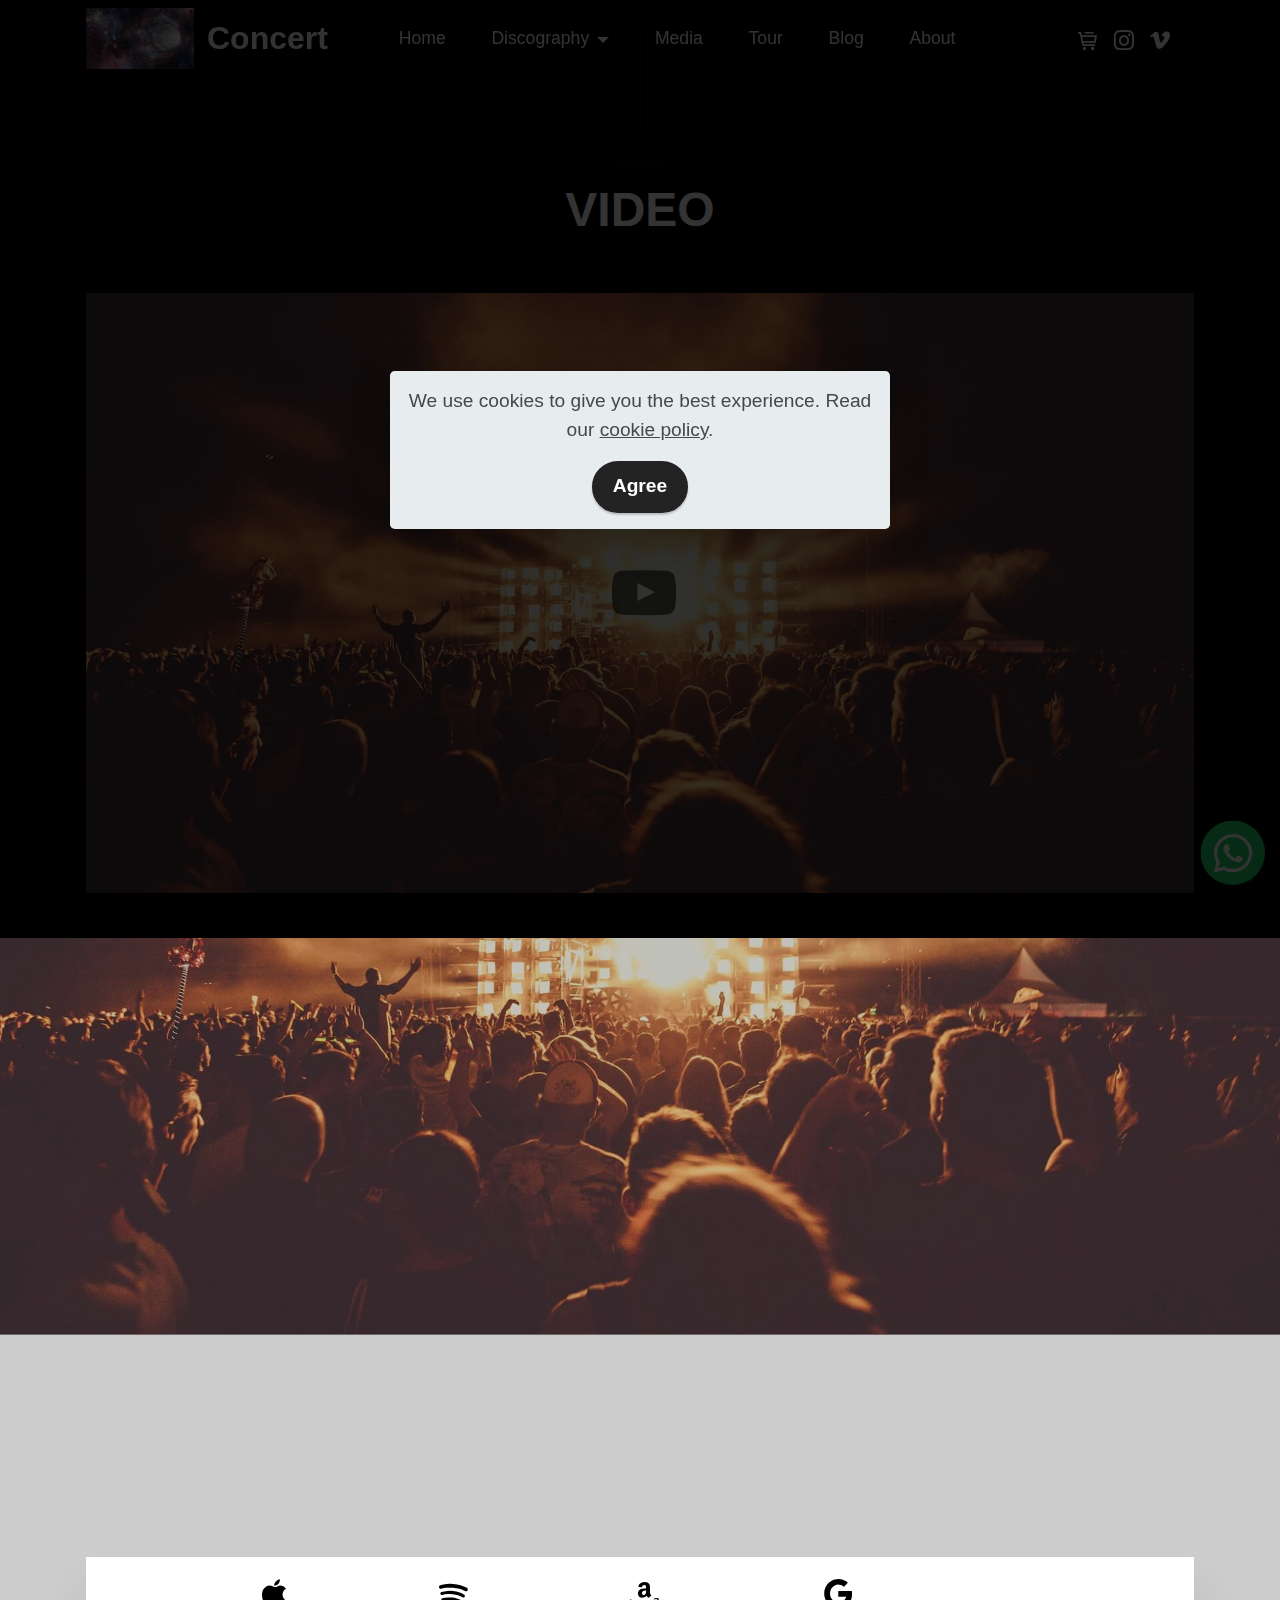
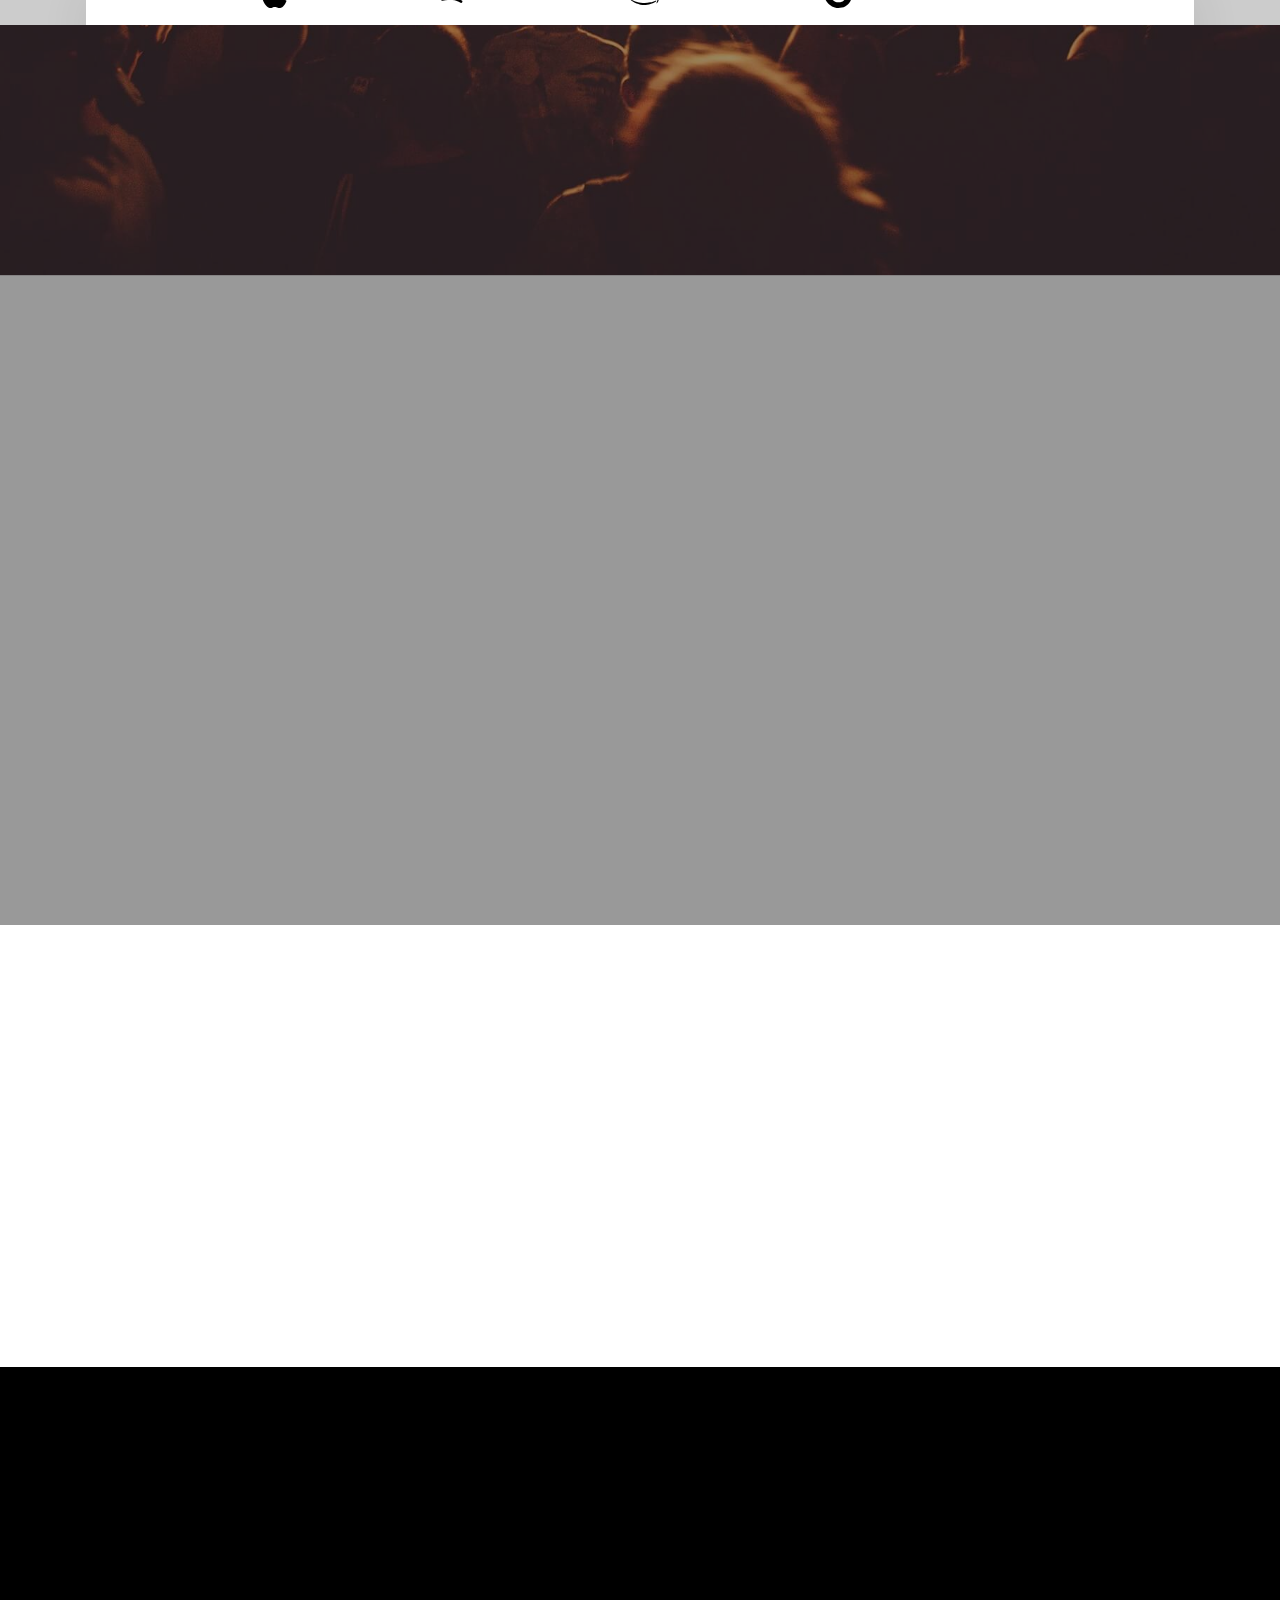
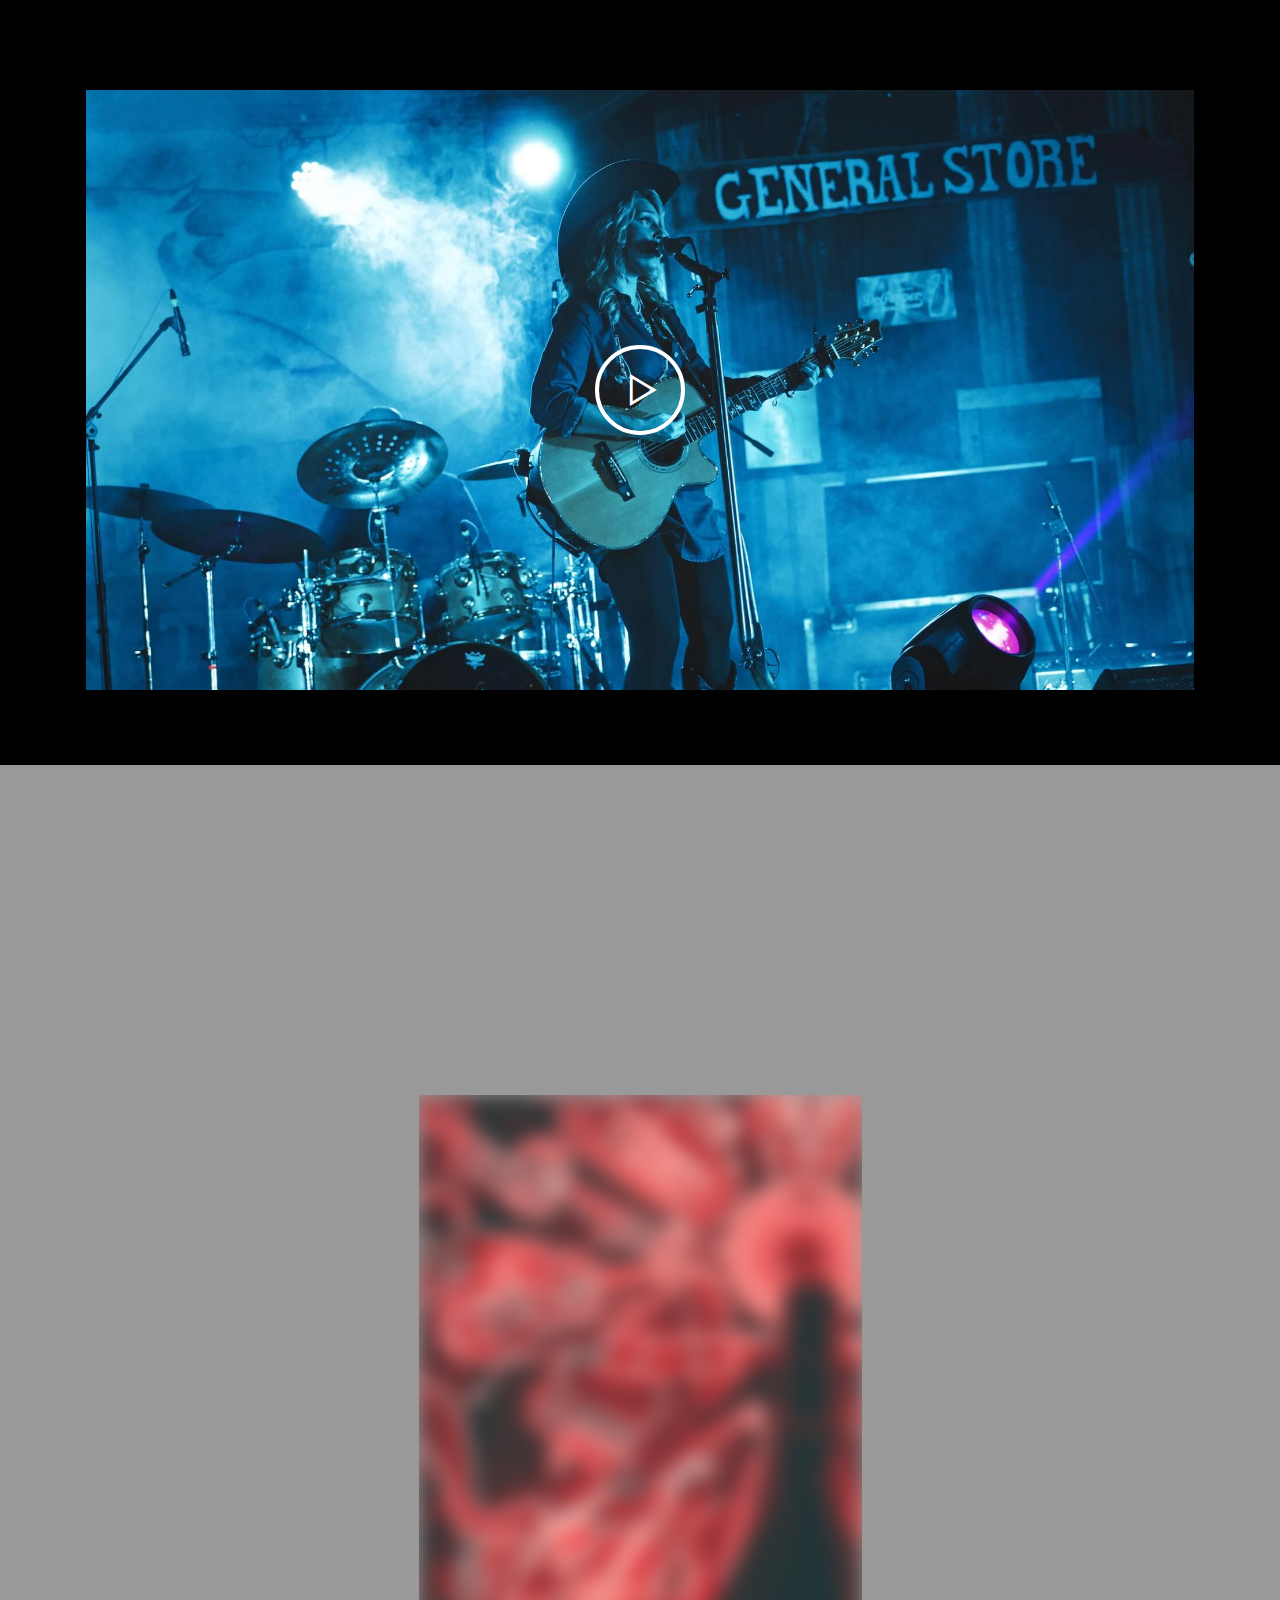
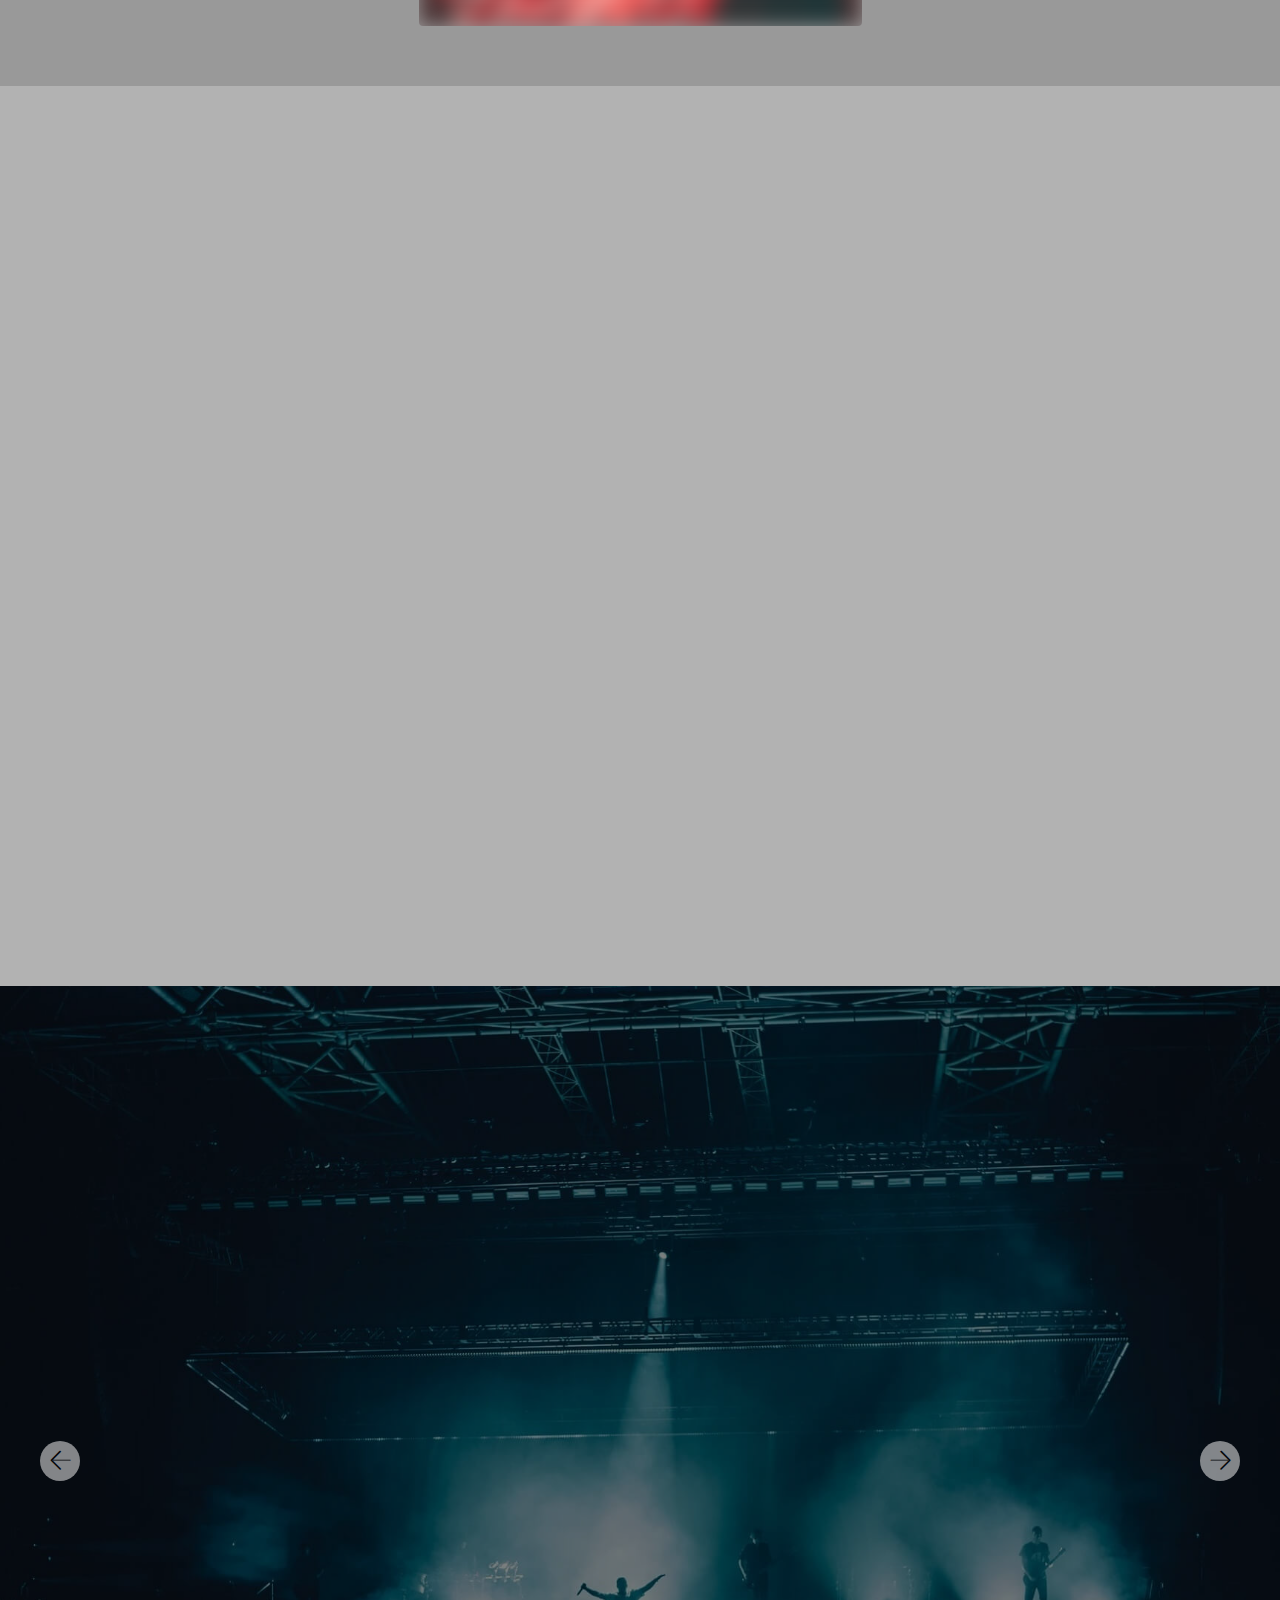
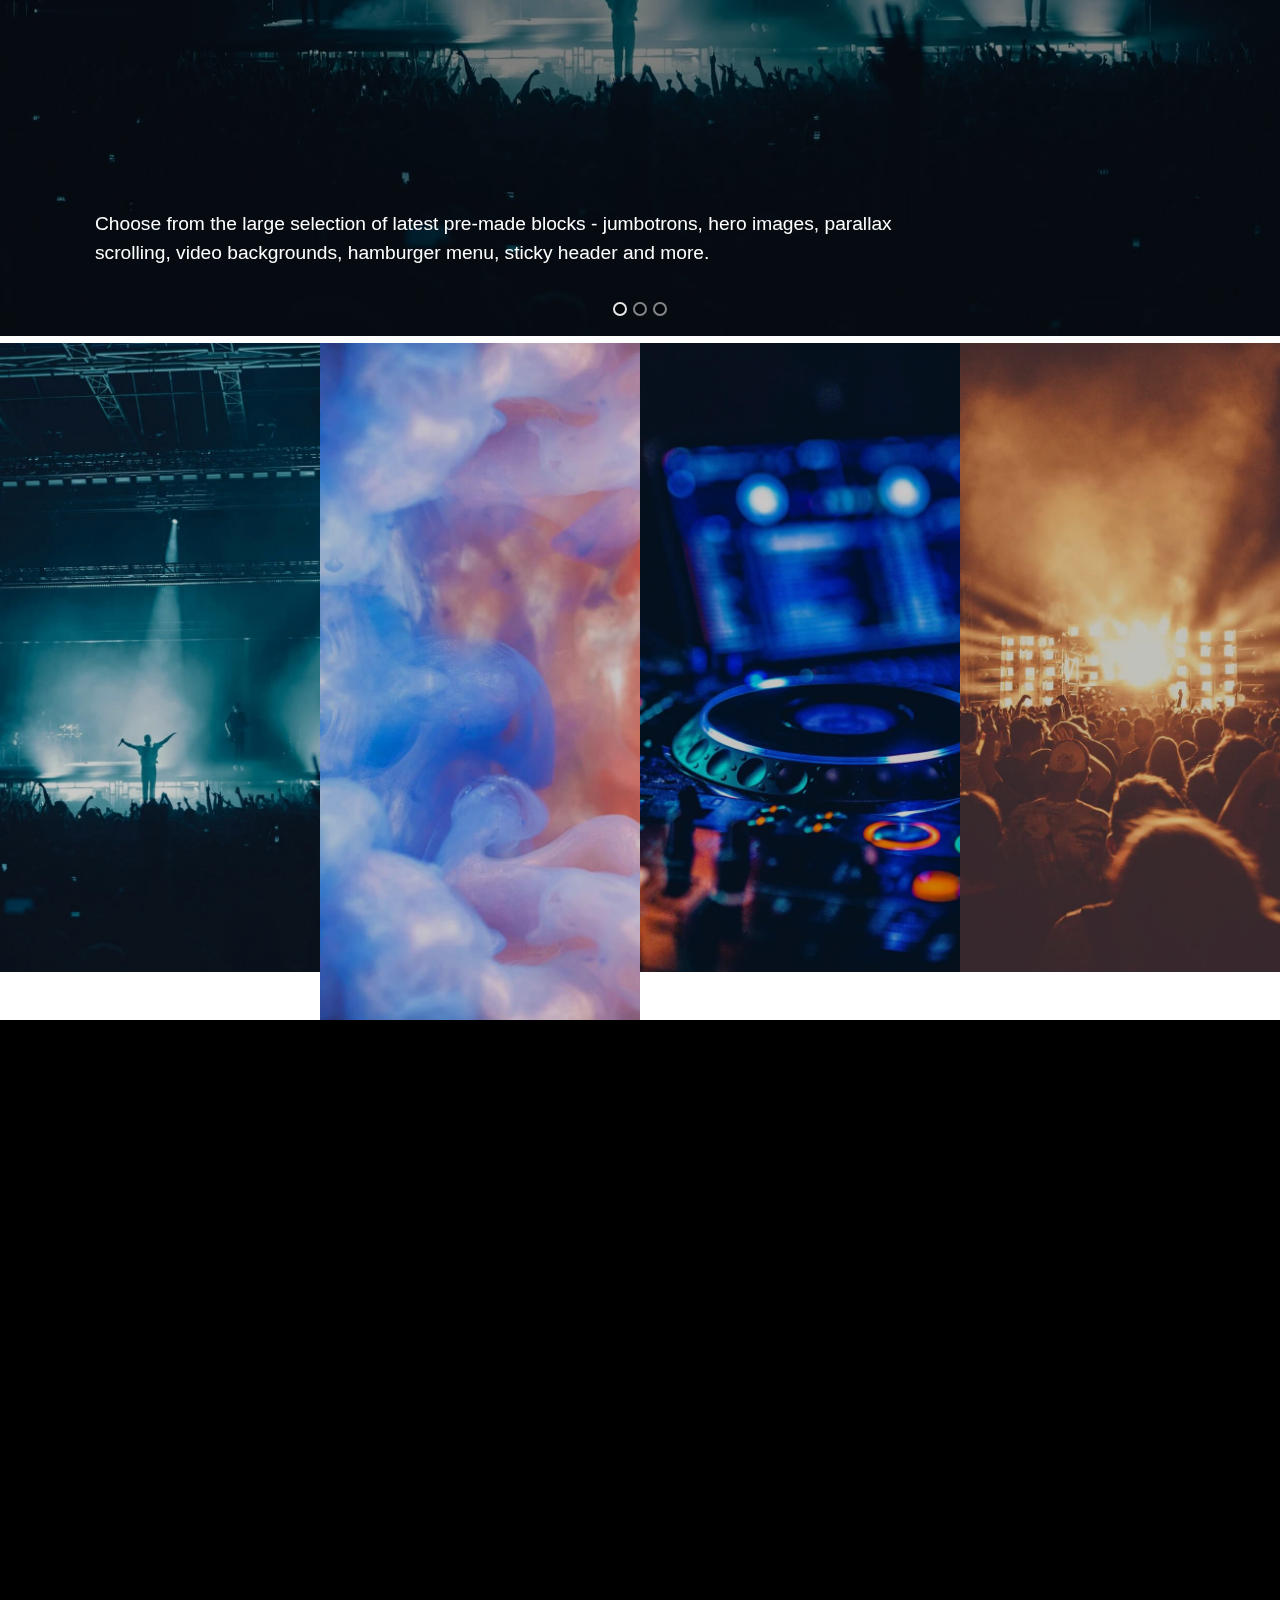
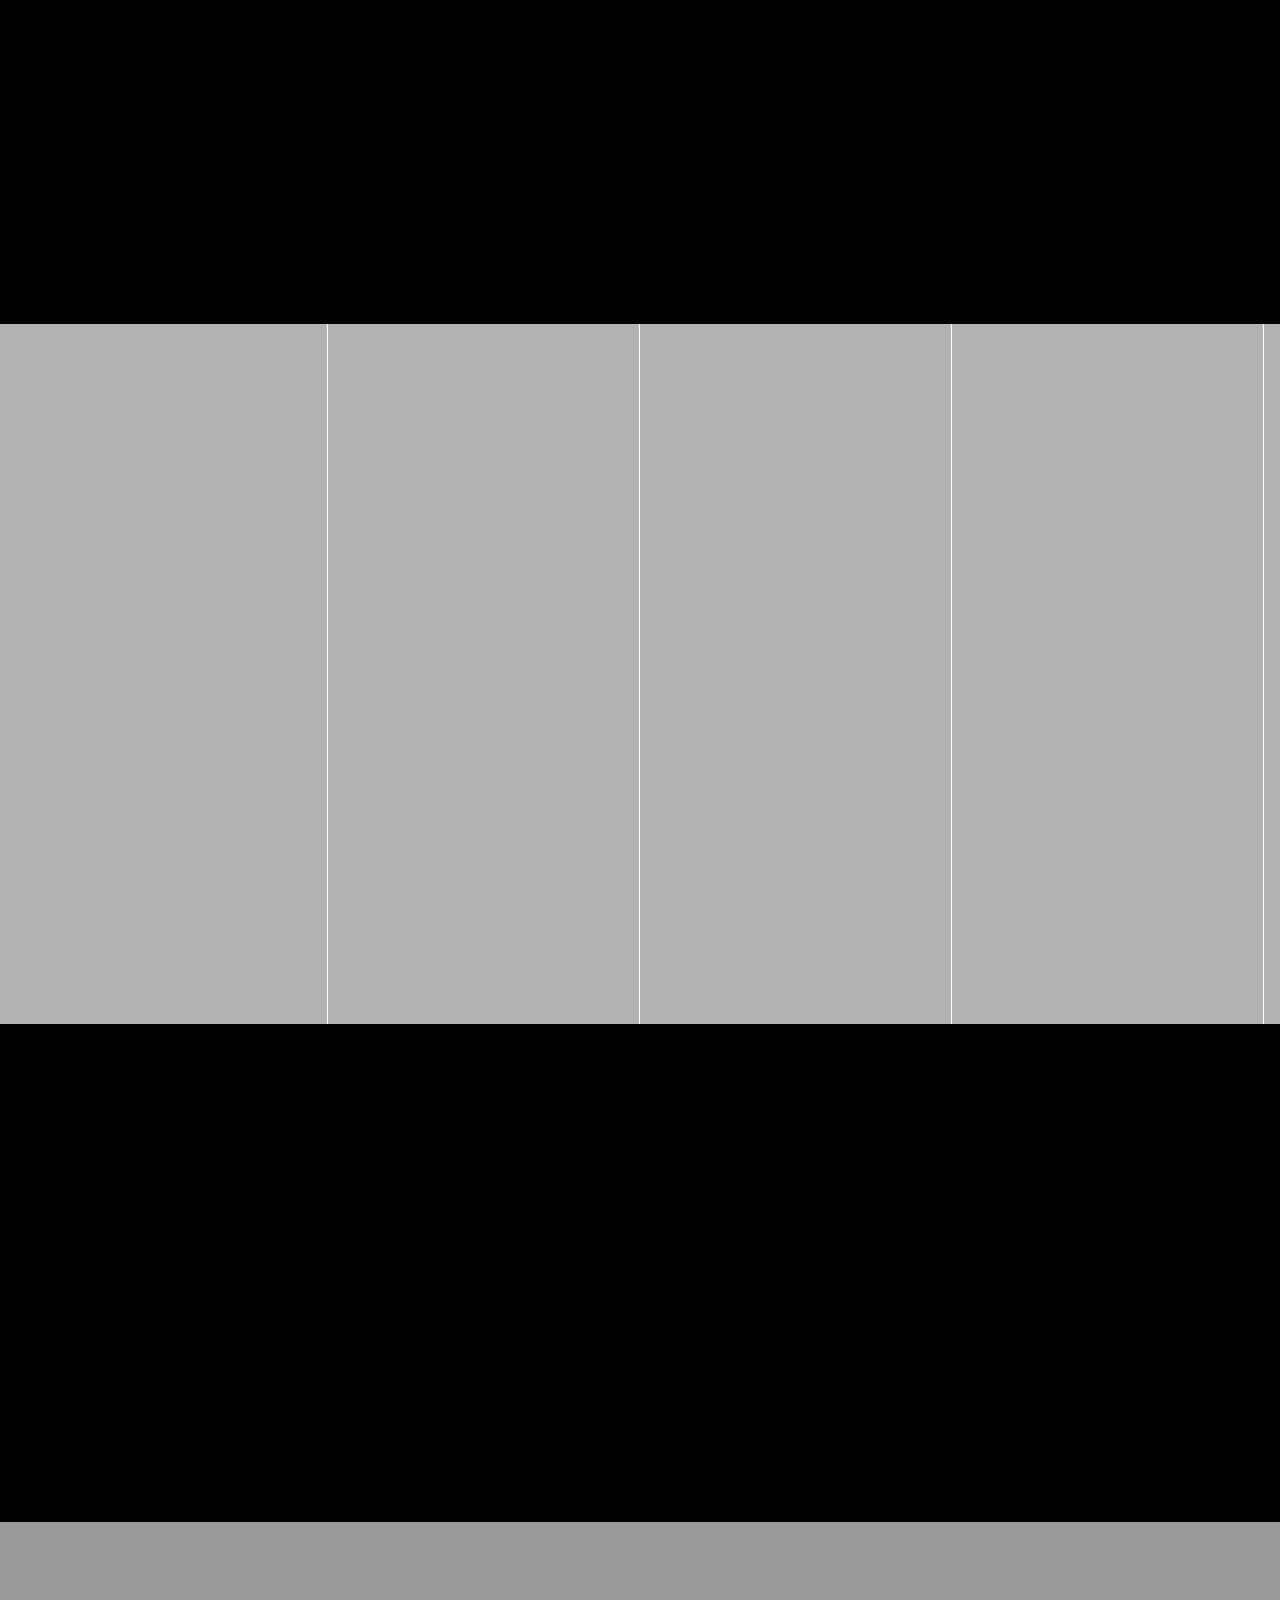
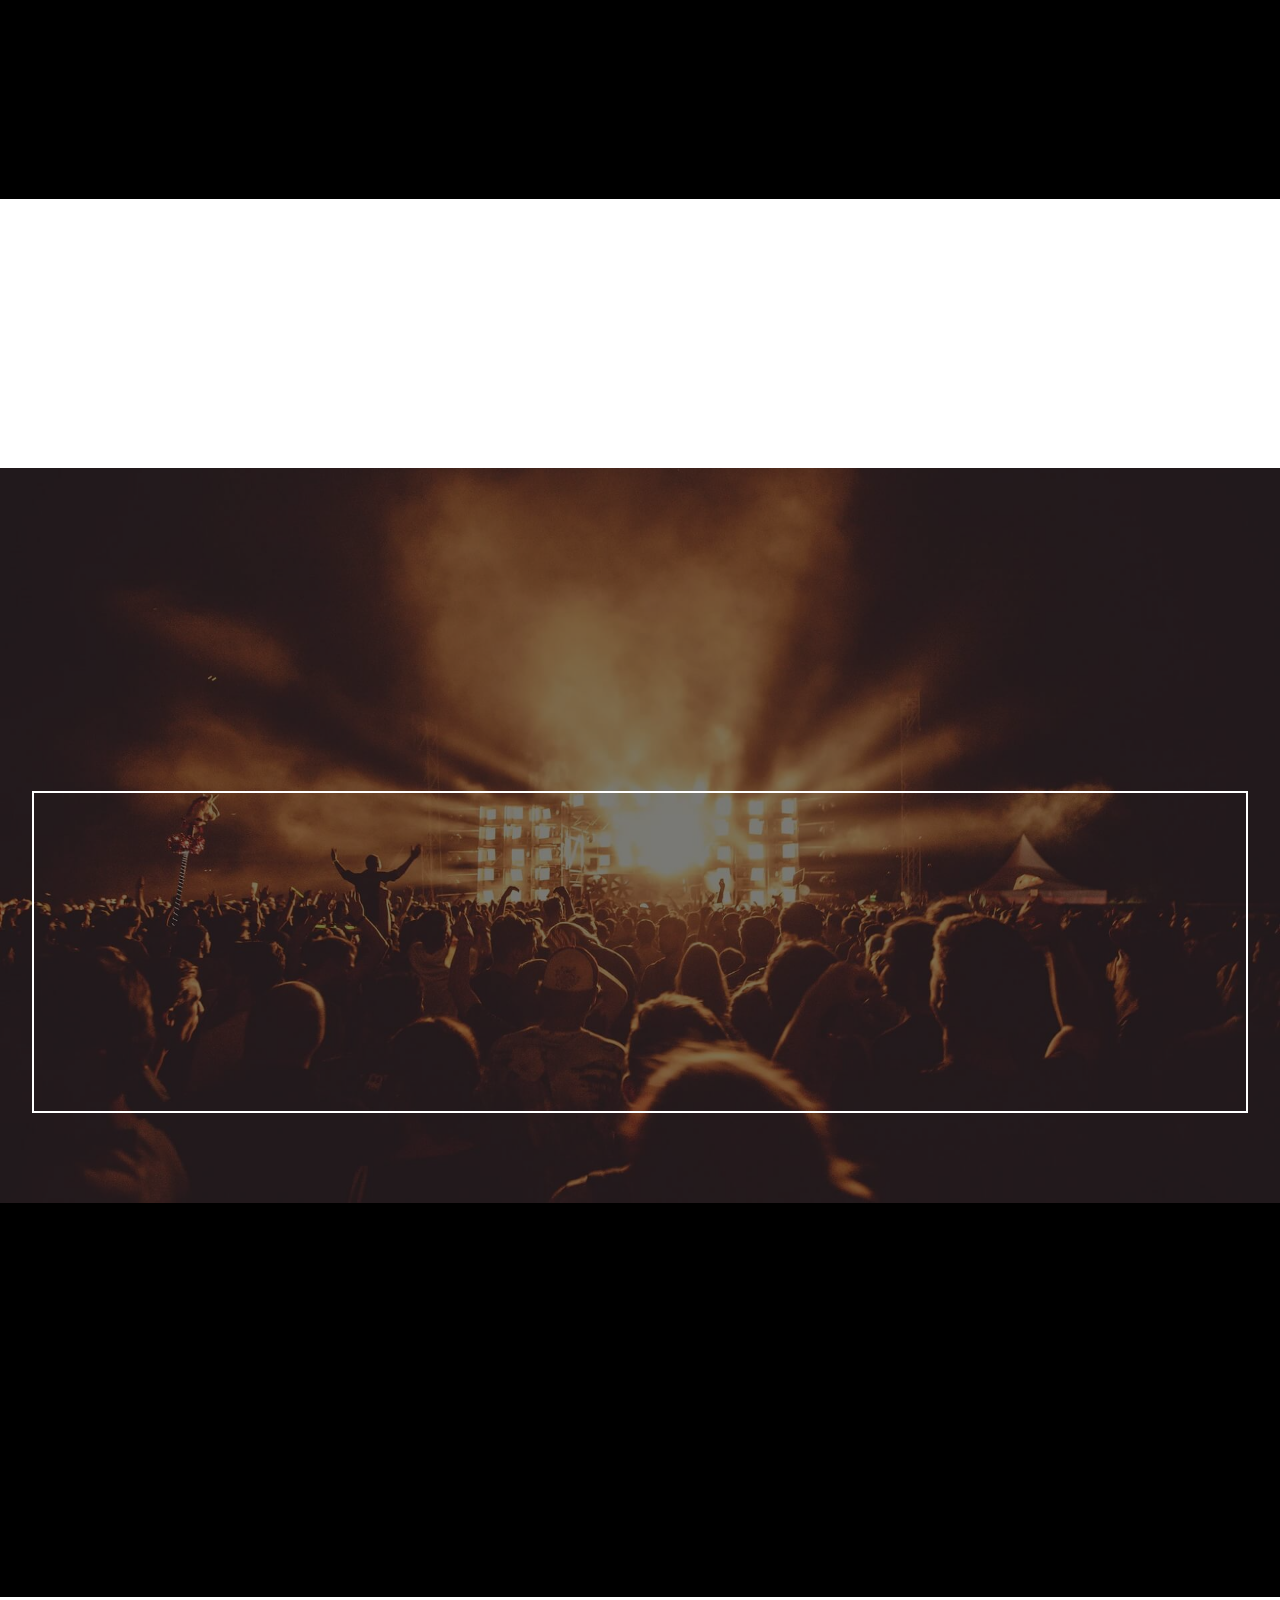
<file: page2.html>
<!DOCTYPE html>
<html  >
<head>
  
  <meta charset="UTF-8">
  <meta http-equiv="X-UA-Compatible" content="IE=edge">
  
  <meta name="viewport" content="width=device-width, initial-scale=1, minimum-scale=1">
  <link rel="shortcut icon" href="assets/images/wormhole-2514312-1920-128x72.png" type="image/x-icon">
  <meta name="description" content="">
  
  
  <title>Concert</title>
  <link rel="stylesheet" href="assets/web/assets/mobirise-icons2/mobirise2.css">
  <link rel="stylesheet" href="assets/web/assets/mobirise-icons/mobirise-icons.css">
  <link rel="stylesheet" href="assets/tether/tether.min.css">
  <link rel="stylesheet" href="assets/bootstrap/css/bootstrap.min.css">
  <link rel="stylesheet" href="assets/bootstrap/css/bootstrap-grid.min.css">
  <link rel="stylesheet" href="assets/bootstrap/css/bootstrap-reboot.min.css">
  <link rel="stylesheet" href="assets/web/assets/gdpr-plugin/gdpr-styles.css">
  <link rel="stylesheet" href="assets/animatecss/animate.css">
  <link rel="stylesheet" href="assets/chatbutton/floating-wpp.css">
  <link rel="stylesheet" href="assets/dropdown/css/style.css">
  <link rel="stylesheet" href="assets/formstyler/jquery.formstyler.css">
  <link rel="stylesheet" href="assets/formstyler/jquery.formstyler.theme.css">
  <link rel="stylesheet" href="assets/datepicker/jquery.datetimepicker.min.css">
  <link rel="stylesheet" href="assets/socicon/css/styles.css">
  <link rel="stylesheet" href="assets/theme/css/style.css">
  <link rel="stylesheet" href="assets/recaptcha.css">
  <link rel="preload" href="https://fonts.googleapis.com/css?family=Jost:100,200,300,400,500,600,700,800,900,100i,200i,300i,400i,500i,600i,700i,800i,900i&display=swap" as="style" onload="this.onload=null;this.rel='stylesheet'">
  <noscript><link rel="stylesheet" href="https://fonts.googleapis.com/css?family=Jost:100,200,300,400,500,600,700,800,900,100i,200i,300i,400i,500i,600i,700i,800i,900i&display=swap"></noscript>
  <link rel="preload" as="style" href="assets/mobirise/css/mbr-additional.css"><link rel="stylesheet" href="assets/mobirise/css/mbr-additional.css" type="text/css">
  
  
  
  

<meta name="theme-color" content="#232323">
<link rel="manifest" href="manifest.json">
<script src="sw-connect.js"></script>
<meta name="apple-mobile-web-app-capable" content="yes">
<link rel="apple-touch-startup-image" media="(device-width: 320px) and (device-height: 568px) and (-webkit-device-pixel-ratio: 2) and (orientation: portrait)" href="assets/images/apple-launch-640x1136.png">
<link rel="apple-touch-startup-image" media="(device-width: 375px) and (device-height: 667px) and (-webkit-device-pixel-ratio: 2) and (orientation: portrait)" href="assets/images/apple-launch-750x1334.png">
<link rel="apple-touch-startup-image" media="(device-width: 414px) and (device-height: 736px) and (-webkit-device-pixel-ratio: 3) and (orientation: portrait)" href="assets/images/apple-launch-1242x2208.png">
<link rel="apple-touch-startup-image" media="(device-width: 375px) and (device-height: 812px) and (-webkit-device-pixel-ratio: 3) and (orientation: portrait)" href="assets/images/apple-launch-1125x2436.png">
<link rel="apple-touch-startup-image" media="(device-width: 768px) and (device-height: 1024px) and (-webkit-device-pixel-ratio: 2) and (orientation: portrait)" href="assets/images/apple-launch-1536x2048.png">
<link rel="apple-touch-startup-image" media="(device-width: 834px) and (device-height: 1112px) and (-webkit-device-pixel-ratio: 2) and (orientation: portrait)" href="assets/images/apple-launch-1668x2224.png">
<link rel="apple-touch-startup-image" media="(device-width: 1024px) and (device-height: 1366px) and (-webkit-device-pixel-ratio: 2) and (orientation: portrait)" href="assets/images/apple-launch-2048x2732.png">
<meta name="apple-mobile-web-app-status-bar-style" content="default">
<meta name="apple-mobile-web-app-title" content="Concert">
<link rel="apple-touch-icon" href="apple-touch-icon.png"></head>
<body>
  
  <section class="menu audiom4_menu1 cid-sDc1Jn73la" once="menu" id="menu1-1d">

	

	<nav class="navbar navbar-dropdown navbar-fixed-top navbar-expand-lg">
		<div class="container">
			<div class="navbar-brand">
				<span class="navbar-logo">
					<a href="#">
						<img src="assets/images/wormhole-2514312-1920-121x68.jpg" alt="Concert" style="height: 3.8rem;">
					</a>
				</span>
				<span class="navbar-caption-wrap"><a class="navbar-caption text-white display-5" href="#">Concert</a></span>
			</div>
			<button class="navbar-toggler" type="button" data-toggle="collapse" data-target="#navbarSupportedContent" aria-controls="navbarNavAltMarkup" aria-expanded="false" aria-label="Toggle navigation">
				<div class="hamburger">
					<span></span>
					<span></span>
					<span></span>
					<span></span>
				</div>
			</button>
			<div class="collapse navbar-collapse" id="navbarSupportedContent">
				<ul class="navbar-nav nav-dropdown nav-right" data-app-modern-menu="true"><li class="nav-item">
						<a class="nav-link link text-white display-4" href="#">
							Home</a>
					</li>
					<li class="nav-item dropdown">
						<a class="nav-link link dropdown-toggle text-white display-4" href="#" aria-expanded="true" data-toggle="dropdown-submenu">
							Discography</a>
						<div class="dropdown-menu">
							<a class="dropdown-item text-white display-4" href="#" aria-expanded="false">Motivation</a><a class="dropdown-item text-white display-4" href="#" aria-expanded="false">Upbeating</a><a class="dropdown-item text-white display-4" href="#" aria-expanded="false">Pop Summer</a>
						</div>
					</li>
					<li class="nav-item">
						<a class="nav-link link text-white display-4" href="#">
							Media</a>
					</li>

					<li class="nav-item">
						<a class="nav-link link text-white display-4" href="#">
							Tour</a>
					</li>
					<li class="nav-item">
						<a class="nav-link link text-white display-4" href="#">
							Blog</a>
					</li>
					<li class="nav-item">
						<a class="nav-link link text-white display-4" href="#">About</a>
					</li></ul>
				<div class="icons-menu">
					<a href="#" target="_blank">
						<span class="p-2 mbr-iconfont mobi-mbri-cart-full mobi-mbri"></span>
					</a>
					<a href="#" target="_blank">
						<span class="p-2 mbr-iconfont socicon-instagram socicon"></span>
					</a>
					<a href="#" target="_blank">
						<span class="p-2 mbr-iconfont socicon-vimeo socicon"></span>
					</a>
					
					
					
				</div>
				
			</div>
		</div>
	</nav>
</section>

<section class="video1 audiom4_video01 cid-sDc1JnCMeD" id="video1-1e">

	

	

	<div class="container align-center">
		<div class="row justify-content-md-center">

			<div class="mbr-black col-md-12 col-lg-12">
				<div class="title-align align-center">
					<h3 class="mbr-section-subtitle mbr-semibold align-center mbr-light mbr-fonts-style display-4">Latest</h3>
				</div>
				<h1 class="mbr-section-title align-center mbr-bold pb-5 mbr-fonts-style display-2">VIDEO</h1>
			</div>


			<div class="mbr-white col-md-12 col-12 col-lg-12">
				<div class="box">
					<div class="mbr-media show-modal align-center py-2" data-modal=".modalWindow">
						<div class="icon-wrap">
							<span class="mbr-iconfont socicon-youtube socicon"></span>
						</div>
					</div>
				</div>
			</div>
		</div>
	</div>
	<div>
		<div class="modalWindow" style="display: none;">
			<div class="modalWindow-container">
				<div class="modalWindow-video-container">
					<div class="modalWindow-video">
						<iframe width="100%" height="100%" frameborder="0" allowfullscreen="1" data-src="https://youtu.be/jcFRVhTNQB8"></iframe>
					</div>
					<a class="close" role="button" data-dismiss="modal">
						<span aria-hidden="true" class="mbri-close mbr-iconfont closeModal"></span>
						<span class="sr-only">Close</span>
					</a>
				</div>
			</div>
		</div>
	</div>
</section>

<section class="header4 audiom4_header4 cid-sDc1JnSW4f mbr-parallax-background" id="header4-1f">

	

	<div class="mbr-overlay" style="opacity: 0.2; background-color: rgb(0, 0, 0);"></div>

	<div class="container align-center">
		<div class="row">
			<div class="col-lg-12 col-md-12">
				<h1 class="mbr-section-title mbr-bold align-center mbr-white mbr-fonts-style display-1">
					<span>NEW </span><span>ALBUMS</span>
				</h1>

				<div class="icons-wrap">
					<div class="icon-wrap">
						<span class="mbr-iconfont socicon-apple socicon"></span>
						<h2 class="icon-text mbr-bold align-left mbr-fonts-style display-7">
							ITUNES
						</h2>
					</div>

					<div class="icon-wrap">
						<span class="mbr-iconfont socicon-spotify socicon"></span>
						<h2 class="icon-text mbr-bold align-left mbr-fonts-style display-7">
							SPOTIFY
						</h2>
					</div>

					<div class="icon-wrap">
						<span class="mbr-iconfont socicon-amazon socicon"></span>
						<h2 class="icon-text mbr-bold align-left mbr-fonts-style display-7">
							AMAZON
						</h2>
					</div>

					<div class="icon-wrap">
						<span class="mbr-iconfont socicon-google socicon"></span>
						<h2 class="icon-text mbr-bold align-left mbr-fonts-style display-7">
							GOOGLE MUSIC
						</h2>
					</div>
				</div>
			</div>
		</div>
	</div>
	
</section>

<section class="header3 audiom4_header3 cid-sDc1Jo8sF0 mbr-fullscreen mbr-parallax-background" id="header3-1g">

	

	<div class="mbr-overlay" style="opacity: 0.4; background-color: rgb(0, 0, 0);"></div>

	<div class="container-fluid align-left">
		<div class="row justify-content-end">
			<div class="mbr-white col-md-12 col-lg-7">
				<h1 class="mbr-section-title align-center mbr-bold pb-1 mbr-fonts-style display-1">JOHN LETO</h1>
				<p class="mbr-text align-center pb-3 mbr-fonts-style display-7">
					Lorem ipsum dolor sit amet, adipiscing elit. Sed eu dui non diam egestas id a
					ligula.</p>
				<div class="img-align align-center mbr-white">
					<img class="signature" src="assets/images/signature.png" alt="">
				</div>
			</div>
		</div>
	</div>
	
</section>

<section class="features3 audiom4_features3 cid-sDc1JolGOB" id="features3-1h">

	

	
	<div class="container">
		<div class="row">
			<div class="card p-3 col-12 col-md-6 col-lg-4">
				<div class="card-wrapper card1">
					<img src="assets/images/background2.jpg" alt="">
					<div class="card-box">
						<h4 class="card-title align-center mbr-semibold mbr-white mbr-fonts-style display-5">
							<strong>New Album</strong>
						</h4>
					</div>
				</div>
			</div>

			<div class="card p-3 col-12 col-md-6 col-lg-4">
				<div class="card-wrapper card2">
					<img src="assets/images/background1.jpg" alt="">
					<div class="card-box">
						<h4 class="card-title align-center mbr-semibold mbr-white mbr-fonts-style display-5">
							<strong>Tours</strong>
						</h4>
					</div>
				</div>
			</div>

			<div class="card p-3 col-12 col-md-6 col-lg-4">
				<div class="card-wrapper card3">
					<img src="assets/images/background4.jpg" alt="">
					<div class="card-box">
						<h4 class="card-title align-center mbr-semibold mbr-white mbr-fonts-style display-5">
							<strong>News</strong>
						</h4>
					</div>
				</div>
			</div>

			
		</div>
	</div>
</section>

<section class="video2 audiom4_video2 cid-sDc1JoAPIF" id="video2-1i">

	

	

	<div class="container align-center">
		<div class="row justify-content-md-center">
			<div class="mbr-white col-md-12 col-lg-12">
				<div class="title-align align-center">
					<h3 class="mbr-section-subtitle mbr-semibold align-center mbr-light mbr-fonts-style display-4">
						Latest
					</h3>
				</div>
				<h1 class="mbr-section-title align-center mbr-bold pb-5 mbr-fonts-style display-2">VIDEO</h1>
			</div>

			<div class="mbr-white col-md-12 col-12 col-lg-12">
				<div class="box">
					<div class="mbr-media show-modal align-center py-2" data-modal=".modalWindow">
						<div class="icon-wrap">
							<span class="mbr-iconfont mobi-mbri-play mobi-mbri"></span>
						</div>
					</div>
				</div>
			</div>
		</div>
	</div>
	<div>
		<div class="modalWindow" style="display: none">
			<div class="modalWindow-container">
				<div class="modalWindow-video-container">
					<div class="modalWindow-video">
						<iframe width="100%" height="100%" frameborder="0" allowfullscreen="1" data-src="https://youtu.be/jcFRVhTNQB8"></iframe>
					</div>
					<a class="close" role="button" data-dismiss="modal">
						<span aria-hidden="true" class="mbri-close mbr-iconfont closeModal"></span>
						<span class="sr-only">Close</span>
					</a>
				</div>
			</div>
		</div>
	</div>
</section>

<section class="content11 audiom4_content11 cid-sDc1JoRbPj mbr-parallax-background" id="content11-1j">

	

	<div class="mbr-overlay" style="opacity: 0.4; background-color: rgb(0, 0, 0);"></div>

	<div class="container">
		<div class="row justify-content-center">
			<div class="mbr-white col-md-12 col-lg-12">
				<div class="title-align align-center">
					<h2 class="mbr-section-subtitle mbr-semibold align-center mbr-light mbr-fonts-style display-5">
						LISTEN
					</h2>
				</div>
				<h1 class="mbr-section-title align-center mbr-bold pb-5 mbr-fonts-style display-2">
					NEW SINGLE
				</h1>
			</div>

			<div class="col-md-10 col-lg-5">
				<div class="card">
					<div class="mbr-figure m-auto">
						<img class="cover" src="assets/images/02.jpg" alt="">
						<h3 class="mbr-section-title align-center mbr-bold mbr-white mbr-fonts-style display-5">
							Everything
						</h3>

						<h4 class="mbr-section-title align-center mbr-bold mbr-white mbr-fonts-style display-7">
							2025
						</h4>
					</div>
				</div>
			</div>
		</div>
	</div>
</section>

<section class="header5 audiom4_header5 cid-sDc1Jp7A5y mbr-fullscreen mbr-parallax-background" id="header5-1k">

	

	<div class="mbr-overlay" style="opacity: 0.3; background-color: rgb(0, 0, 0);"></div>

	<div class="container-fluid align-center">
		<div class="row">
			<div class="mbr-white col-md-12 col-lg-12">
				<p class="mbr-text align-center mbr-bold mbr-fonts-style display-5">
					THE NEW SINGLE
				</p>
				<h1 class="mbr-section-title align-center mbr-bold pb-1 mbr-fonts-style display-1">
					FEEL BREATH
				</h1>
			</div>
		</div>
	</div>
	
</section>

<section class="carousel slide slider1 audiom4_slider1 cid-sDc1JpjKFR" data-interval="false" id="slider1-1l">

	
	<div class="container content-slider">
		<div class="content-slider-wrap">
			<div><div class="mbr-slider slide carousel" data-keyboard="false" data-ride="false" data-interval="false" data-pause="false"><ol class="carousel-indicators"><li data-app-prevent-settings="" data-target="#slider1-1l" class=" active" data-slide-to="0"></li><li data-app-prevent-settings="" data-target="#slider1-1l" data-slide-to="1"></li><li data-app-prevent-settings="" data-target="#slider1-1l" data-slide-to="2"></li></ol><div class="carousel-inner" role="listbox"><div class="carousel-item slider-fullscreen-image active" data-bg-video-slide="false" style="background-image: url(assets/images/background1.jpg);"><div class="container container-slide"><div class="image_wrapper"><div class="mbr-overlay"></div><img src="assets/images/background1.jpg" alt="" title=""><div class="carousel-caption justify-content-center"><div class="col-10 align-center"><p class="lead mbr-text mbr-fonts-style display-7">Choose from the large selection of latest pre-made blocks - jumbotrons, hero images, parallax scrolling, video backgrounds, hamburger menu, sticky header and more.</p></div></div></div></div></div><div class="carousel-item slider-fullscreen-image" data-bg-video-slide="false" style="background-image: url(assets/images/background2.jpg);"><div class="container container-slide"><div class="image_wrapper"><div class="mbr-overlay"></div><img src="assets/images/background2.jpg" alt="" title=""><div class="carousel-caption justify-content-center"><div class="col-10 align-center"><p class="lead mbr-text mbr-fonts-style display-7">Slide with youtube video background and color overlay. Title and text are aligned to the left.</p></div></div></div></div></div><div class="carousel-item slider-fullscreen-image" data-bg-video-slide="false" style="background-image: url(assets/images/background3.jpg);"><div class="container container-slide"><div class="image_wrapper"><div class="mbr-overlay"></div><img src="assets/images/background3.jpg" alt="" title=""><div class="carousel-caption justify-content-center"><div class="col-10 align-center"><p class="lead mbr-text mbr-fonts-style display-7">Choose from the large selection of latest pre-made blocks - jumbotrons, hero images, parallax scrolling, video backgrounds, hamburger menu, sticky header and more.</p></div></div></div></div></div></div><a data-app-prevent-settings="" class="carousel-control carousel-control-prev" role="button" data-slide="prev" href="#slider1-1l"><span aria-hidden="true" class="mbri-left mbr-iconfont"></span><span class="sr-only">Previous</span></a><a data-app-prevent-settings="" class="carousel-control carousel-control-next" role="button" data-slide="next" href="#slider1-1l"><span aria-hidden="true" class="mbri-right mbr-iconfont"></span><span class="sr-only">Next</span></a></div></div>
		</div>
	</div>
</section>

<section class="features1 audiom4_features1 cid-sDc1JpB5Hm" id="features1-1m">

	

	
	<div class="container-fluid">
		<div class="media-container-row">
			<div class="card p-3 col-12 col-md-6 col-lg-3">
				<div class="card-wrapper card1">
					<div class="card-box">
						<h4 class="card-title align-left pb-2 mbr-semibold mbr-white mbr-fonts-style display-5">
							Big Concert in the Largest Club of the City
						</h4>

						<p class="mbr-text align-left mbr-white mbr-fonts-style display-7">
							October 25, 2025
						</p>
					</div>
				</div>
			</div>

			<div class="card p-3 col-12 col-md-6 col-lg-3">
				<div class="card-wrapper card2">
					<div class="card-box">
						<h4 class="card-title align-left pb-2 mbr-semibold mbr-white mbr-fonts-style display-5">
							The Release of the Frst Full Album of Our Music Group
						</h4>
						<p class="mbr-text align-left mbr-white mbr-fonts-style display-7">
							November 6, 2025
						</p>
					</div>
				</div>
			</div>

			<div class="card p-3 col-12 col-md-6 col-lg-3">
				<div class="card-wrapper card3">
					<div class="card-box">
						<h4 class="card-title align-left pb-2 mbr-semibold mbr-white mbr-fonts-style display-5">
							Club Party in Partnership With a Famous DJ
						</h4>
						<p class="mbr-text align-left mbr-white mbr-fonts-style display-7">
							November 14, 2025
						</p>
					</div>
				</div>
			</div>

			<div class="card p-3 col-12 col-md-6 col-lg-3">
				<div class="card-wrapper card4">
					<div class="card-box">
						<h4 class="card-title align-left pb-2 mbr-semibold mbr-white mbr-fonts-style display-5">
							<div>
								<span style="font-size: 1.6rem; background-color: transparent">Acoustic Program as Part
									of a Tour of Ten Cities</span><br>
							</div>
						</h4>
						<p class="mbr-text align-left mbr-white mbr-fonts-style display-7">
							November 23, 2025
						</p>
					</div>
				</div>
			</div>
		</div>
	</div>
</section>

<section class="images1 audiom4_image1 cid-sDc1JpToBQ" id="image1-1n">

	

	

	<div class="container-fluid">
		<div class="row mbr-white">
			<div class="mbr-white col-md-12 col-lg-10">
				<div class="title-align align-center">
					<h3 class="mbr-section-subtitle mbr-semibold align-center mbr-light mbr-fonts-style display-4">
						Lastest
					</h3>
				</div>
				<h1 class="mbr-section-title align-center mbr-bold pb-5 mbr-fonts-style display-2">
					GALLERY
				</h1>
			</div>

			<div class="card item features-image col-12 col-md-6 col-lg-4">
				<div class="item-wrapper">
					<div class="card-img">
						<img src="assets/images/01.jpg" alt="">
					</div>
					
				</div>
			</div>
			<div class="card item features-image col-12 col-md-6 col-lg-4">
				<div class="item-wrapper">
					<div class="card-img">
						<img src="assets/images/02.jpg" alt="">
					</div>
					
				</div>
			</div>
			<div class="card item features-image col-12 col-md-6 col-lg-4">
				<div class="item-wrapper">
					<div class="card-img">
						<img src="assets/images/03.jpg" alt="">
					</div>
					
				</div>
			</div>
		</div>
	</div>
</section>

<section class="socials popup-btn-cards social1 audiom4_social1 cid-sDc1JqbZ08 mbr-parallax-background" id="social1-1o">

	

	<div class="mbr-overlay" style="opacity: 0.3; background-color: rgb(0, 0, 0);"></div>
	<div class="container-fluid">
		<div class="row main justify-content-center">
			<div class="col-md-6 p-4 col-lg-3">
				<div class="image-element card-wrapper">
					<div class="wrapper">
						<h3 class="card-title mbr-fonts-style align-left mbr-white display-5">Youtube
						</h3>
						<div class="collapsed-content">
							<p class="mbr-text mbr-white mbr-fonts-style display-4">
								Lorem ipsum dolor sit amet, consectetur adipisicing elit. Doloribus minima corrupti
								labore, aliquid est, pariatur
								natus.
							</p>
							<div class="mbr-section-btn">
								<a class="btn btn-md btn-white-outline display-4" href="#">Subscribe</a>
							</div>
						</div>
					</div>
				</div>
			</div>
			<div class="col-md-6 p-4 col-lg-3">
				<div class="image-element card-wrapper">
					<div class="wrapper">
						<h3 class="card-title mbr-fonts-style align-left mbr-white display-5">Facebook
						</h3>
						<div class="collapsed-content">
							<p class="mbr-text mbr-white mbr-fonts-style display-4">
								Lorem ipsum dolor sit amet, consectetur adipisicing elit. Doloribus minima corrupti
								labore, aliquid est, pariatur
								natus.
							</p>
							<div class="mbr-section-btn">
								<a class="btn btn-md btn-white-outline display-4" href="#">Link Page</a>
							</div>
						</div>
					</div>
				</div>
			</div>
			<div class="col-lg-3 col-md-6 p-4">
				<div class="image-element card-wrapper">
					<div class="wrapper">
						<h3 class="card-title mbr-fonts-style align-left mbr-white display-5">
							Instagram</h3>
						<div class="collapsed-content">
							<p class="mbr-text mbr-white mbr-fonts-style display-4">
								Lorem ipsum dolor sit amet, consectetur adipisicing elit. Doloribus minima corrupti
								labore, aliquid est, pariatur
								natus.
							</p>
							<div class="mbr-section-btn">
								<a class="btn btn-md btn-white-outline display-4" href="#">Follow</a>
							</div>
						</div>
					</div>
				</div>
			</div>

			<div class="col-lg-3 col-md-6 p-4">
				<div class="image-element card-wrapper">
					<div class="wrapper">
						<h3 class="card-title mbr-fonts-style align-left mbr-white display-5">Twitter
						</h3>
						<div class="collapsed-content">
							<p class="mbr-text mbr-white mbr-fonts-style display-4">
								Lorem ipsum dolor sit amet, consectetur adipisicing elit. Doloribus minima corrupti
								labore, aliquid est, pariatur
								natus.
							</p>
							<div class="mbr-section-btn">
								<a class="btn btn-md btn-white-outline display-4" href="#">Follow</a>
							</div>
						</div>
					</div>
				</div>
			</div>
		</div>
	</div>
</section>

<section class="content1 audiom4_content1 cid-sDc1JqwZXz" id="content1-1p">

	

	

	<div class="container-fluid">
		<div class="row">
			<div class="col-md-12 col-lg-5 m-auto">
				<div class="media-content">
					<h2 class="mbr-section-subtitle mbr-semibold align-left mbr-white mbr-light mbr-fonts-style display-7">
						2025
					</h2>
					<h1 class="mbr-section-title align-left mbr-bold mbr-white pb-3 mbr-fonts-style display-2">
						NEW SINGLE
					</h1>

					<p class="mbr-text align-left mbr-white pb-4 mbr-fonts-style display-7">
						Lorem ipsum dolor sit amet, consectetur adipiscing elit. Nulla eget lectus eu ex ornare porta
						euismod a libero. Phasellus
						vehicula placerat enim at egestas.&nbsp;
					</p>
					<h3 class="link mbr-semibold align-left mbr-white mbr-light mbr-fonts-style display-7">
						<a href="#" class="text-primary"><strong>Listen Now</strong></a>
					</h3>
				</div>
			</div>

			<div class="col-md-12 col-lg-7">
				<div class="mbr-figure">
					<img src="assets/images/01.jpg" alt="">
				</div>
			</div>
		</div>
	</div>
</section>

<section class="features4 audiom4_features4 cid-sDc1JqLrSt mbr-parallax-background" id="features4-1q">

	

	<div class="mbr-overlay" style="opacity: 0.4; background-color: rgb(0, 0, 0);"></div>
	<div class="container">
		<div class="row">
			<div class="mbr-white col-md-12 col-lg-12">
				<div class="title-align align-center">
					<h3 class="mbr-section-subtitle mbr-semibold align-center mbr-light mbr-fonts-style display-4">
						Discography
					</h3>
				</div>
				<h1 class="mbr-section-title align-center mbr-bold pb-5 mbr-fonts-style display-2">
					ALBUMS
				</h1>
			</div>

			<div class="card p-3 col-12 col-md-6 col-lg-4">
				<div class="card-wrapper card1">
					<img src="assets/images/01.jpg" alt="">
					<div class="card-box">
						<h5 class="card-date align-left mbr-semibold mbr-white mbr-fonts-style display-4">
							<strong>2025</strong>
						</h5>
						<h4 class="card-title align-left mbr-semibold mbr-white mbr-fonts-style display-5">
							<strong>Motivation</strong>
						</h4>
					</div>
				</div>
				
			</div>

			<div class="card p-3 col-12 col-md-6 col-lg-4">
				<div class="card-wrapper card2">
					<img src="assets/images/background1.jpg" alt="">
					<div class="card-box">
						<h5 class="card-date align-left mbr-semibold mbr-white mbr-fonts-style display-4">
							<strong>2026</strong>
						</h5>
						<h4 class="card-title align-left mbr-semibold mbr-white mbr-fonts-style display-5">
							<strong>Upbeating</strong>
						</h4>
					</div>
				</div>
				
			</div>

			<div class="card p-3 col-12 col-md-6 col-lg-4">
				<div class="card-wrapper card3">
					<img src="assets/images/03.jpg" alt="">
					<div class="card-box">
						<h5 class="card-date align-left mbr-semibold mbr-white mbr-fonts-style display-4">
							<strong>2027</strong>
						</h5>
						<h4 class="card-title align-left mbr-semibold mbr-white mbr-fonts-style display-5">
							<strong>Pop Summer</strong>
						</h4>
					</div>
				</div>
				
			</div>
		</div>
	</div>
</section>

<section class="image2 audiom4_image2 cid-sDc1Jr5t3Q" id="image2-1r">

	

	

	<div class="container">
		<div class="row">
			<div class="col-md-12 col-lg-6">
				<img src="assets/images/03.jpg" alt="">

				<p class="mbr-text align-left mbr-fonts-style display-4">
					Lorem ipsum dolor sit amet, consectetur adipiscing elit. In consequat, mauris ut varius feugiat,
					lacus ipsum sagittis ligula, id
					vehicula ipsum lacus sollicitudin dolor.&nbsp;<br>
				</p>
			</div>

			<div class="col-md-12 col2 col-lg-6">
				<img src="assets/images/02.jpg" alt="">
			</div>
		</div>
	</div>
</section>

<section class="image3 audiom4_image3 cid-sDc1JrjB69 mbr-parallax-background" id="image3-1s">

	

	<div class="mbr-overlay" style="opacity: 0.1; background-color: rgb(0, 0, 0);"></div>

	<div class="container-fluid">
		<div class="row">
			<div class="col-md-12 col1 col-lg-6 align-center">
				<img src="assets/images/01.jpg" alt="">

				<p class="mbr-text align-right mbr-fonts-style display-4">
					Lorem ipsum dolor sit amet, consectetur adipiscing elit. In consequat, mauris ut varius feugiat,
					lacus ipsum sagittis ligula, id
					vehicula ipsum lacus sollicitudin dolor.<br>
				</p>
			</div>

			<div class="col-md-12 col-lg-6 align-center">
				<img src="assets/images/background4.jpg" alt="">
			</div>
		</div>
	</div>
</section>

<section class="image4 audiom4_image4 cid-sDc1Jry8iM" id="image4-1t">

	

	

	<div class="overlay"></div>

	<div class="container">
		<div class="row">
			<div class="col-md-12 col-lg-12 wrapper">
				<img class="img1" src="assets/images/01.jpg" alt="">
				<img class="img2" src="assets/images/03.jpg" alt="">
				<img class="img3" src="assets/images/02.jpg" alt="">

				<div class="content">
					<h2 class="mbr-section-title align-left mbr-bold mbr-white mbr-fonts-style display-2">
						NEW SINGLE
					</h2>

					<p class="mbr-text align-left mbr-semibold mbr-white pb-3 mbr-fonts-style display-7">
						Lorem ipsum dolor sit amet, consectetur adipiscing elit. In consequat, mauris ut varius feugiat,
						lacus ipsum sagittis
						ligula.&nbsp; Music is THE BEST <a href="#"><strong>LISTEN NOW</strong></a><br>
					</p>
				</div>
			</div>
		</div>
	</div>
</section>

<section class="footer1 audiom4_footer1 cid-sDc1JrOEO0" once="footers" id="footer1-1u">

	

	

	<div class="container">
		<div class="media-container-row align-center mbr-white">
			<div class="row title-row">
				<h1 class="mbr-section-title align-center mbr-bold pb-1 mbr-fonts-style display-5">
					AudioM4</h1>
			</div>

			<div class="row social-row">
				<div class="social-list align-right pb-2">
					
					
					
					
					
					
				<div class="soc-item">
						<a href="https://twitter.com/mobirise" target="_blank">
							<span class="socicon-twitter socicon mbr-iconfont mbr-iconfont-social"></span>
						</a>
					</div><div class="soc-item">
						<a href="https://www.facebook.com/pages/Mobirise/1616226671953247" target="_blank">
							<span class="socicon-facebook socicon mbr-iconfont mbr-iconfont-social"></span>
						</a>
					</div><div class="soc-item">
						<a href="https://www.youtube.com/c/mobirise" target="_blank">
							<span class="socicon-youtube socicon mbr-iconfont mbr-iconfont-social"></span>
						</a>
					</div><div class="soc-item">
						<a href="https://instagram.com/mobirise" target="_blank">
							<span class="socicon-instagram socicon mbr-iconfont mbr-iconfont-social"></span>
						</a>
					</div><div class="soc-item">
						<a href="https://plus.google.com/u/0/+Mobirise" target="_blank">
							<span class="socicon-vimeo socicon mbr-iconfont mbr-iconfont-social"></span>
						</a>
					</div><div class="soc-item">
						<a href="https://www.behance.net/Mobirise" target="_blank">
							<span class="socicon-behance socicon mbr-iconfont mbr-iconfont-social"></span>
						</a>
					</div></div>
			</div>
			<div class="row row-links">
				<ul class="foot-menu">
					
					
					
					
				<li class="foot-menu-item mbr-fonts-style display-4">
						Privacy policy
					</li><li class="foot-menu-item mbr-fonts-style display-4">
						Terms and conditions
					</li><li class="foot-menu-item mbr-fonts-style display-4">Contact</li><li class="foot-menu-item mbr-fonts-style display-4">Credits</li></ul>
			</div>

			<div class="row row-copirayt">
				<p class="mbr-text mb-0 mbr-fonts-style mbr-white align-center display-4">
					© Copyright 2025 Mobirise - All Rights Reserved
				</p>
			</div>
		</div>
	</div>
</section>

<section class="content9 audiom4_content9 cid-sDc1Jsn8gV" id="content9-1v">

	

	

	<div class="container">
		<div class="row">
			<div class="col-md-12 col-lg-6 m-auto">
				<div class="media-content">
					
					<h1 class="mbr-section-title align-left mbr-bold mbr-white mbr-fonts-style display-2">
						NEW SINGLE
					</h1>

					<p class="mbr-text align-left mbr-semibold mbr-white pb-3 mbr-fonts-style display-7">
						Without music, life would be a blank to me
					</p>
					<div class="mbr-section-btn pt-2 align-left">
						<a class="btn btn-md btn-primary display-4" href="#">Listen Now&nbsp;</a>
					</div>
				</div>
			</div>

			<div class="col-md-12 col-lg-6">
				<div class="mbr-figure">
					<img src="assets/images/01.jpg" alt="">
				</div>
			</div>
		</div>
	</div>
</section>

<section class="footer3 audiom4_footer3 cid-sDc1JsPuKa mbr-reveal" once="footers" id="footer3-1w">

	

	

	<div class="container">
		<div class="media-container-row align-center mbr-white">
			<div class="col-12">
				<p class="mbr-text mb-0 mbr-fonts-style display-7">
					© Copyright 2025 Concert - All Rights Reserved
				</p>
			</div>
		</div>
	</div>
</section>

<section class="footer2 audiom4_footer2 cid-sDc1Jt2Jaj mbr-reveal" once="footers" data-bg-video="https://www.youtube.com/watch?v=RwHn6lrilIY" id="footer2-1x">

	

	<div class="mbr-overlay" style="opacity: 0.2; background-color: rgb(0, 0, 0);"></div>

	<svg xmlns="http://www.w3.org/2000/svg" width="1920" height="150" style="">
		<rect id="backgroundrect" width="100%" height="100%" x="0" y="0" fill="transparent" stroke="none" class="" style="">
		</rect>
		<g class="currentLayer" style="">
			<rect fill="#4a90d6" stroke="none" stroke-width="2" stroke-linejoin="round" stroke-dashoffset="" fill-rule="nonzero" id="svg_3" x="-96.91189303632186" y="-155.65491664015033" width="2092.0544736385345" height="244.0790557861328" style="color: rgb(0, 0, 0)" class="" transform="rotate(-3.0301618576049805 949.1153564453126,-33.61538314819269) "></rect>
		</g>
	</svg>

	<div class="container">
		<div class="media-container-row align-center mbr-white">
			<div class="row title-row">
				<h1 class="mbr-section-title align-center mbr-bold pb-1 mbr-fonts-style display-5">
					AudioM4</h1>
			</div>

			<div class="row social-row">
				<div class="social-list align-right pb-2">
					
					
					
					
					
					
				<div class="soc-item">
						<a href="https://twitter.com/mobirise" target="_blank">
							<span class="socicon-twitter socicon mbr-iconfont mbr-iconfont-social"></span>
						</a>
					</div><div class="soc-item">
						<a href="https://www.facebook.com/pages/Mobirise/1616226671953247" target="_blank">
							<span class="socicon-facebook socicon mbr-iconfont mbr-iconfont-social"></span>
						</a>
					</div><div class="soc-item">
						<a href="https://www.youtube.com/c/mobirise" target="_blank">
							<span class="socicon-youtube socicon mbr-iconfont mbr-iconfont-social"></span>
						</a>
					</div><div class="soc-item">
						<a href="https://instagram.com/mobirise" target="_blank">
							<span class="socicon-instagram socicon mbr-iconfont mbr-iconfont-social"></span>
						</a>
					</div><div class="soc-item">
						<a href="https://plus.google.com/u/0/+Mobirise" target="_blank">
							<span class="socicon-vimeo socicon mbr-iconfont mbr-iconfont-social"></span>
						</a>
					</div><div class="soc-item">
						<a href="https://www.behance.net/Mobirise" target="_blank">
							<span class="socicon-behance socicon mbr-iconfont mbr-iconfont-social"></span>
						</a>
					</div></div>
			</div>
			<div class="row row-links">
				<ul class="foot-menu">
					
					
					
					
				<li class="foot-menu-item mbr-fonts-style display-4">
						Privacy policy
					</li><li class="foot-menu-item mbr-fonts-style display-4">
						Terms and conditions
					</li><li class="foot-menu-item mbr-fonts-style display-4">Contact</li><li class="foot-menu-item mbr-fonts-style display-4">Credits</li></ul>
			</div>

			<div class="row row-copirayt">
				<p class="mbr-text mb-0 mbr-fonts-style mbr-white align-center display-4">
					© Copyright 2025 Mobirise - All Rights Reserved
				</p>
			</div>
		</div>
	</div>
</section>

<section class="form form1 audiom4_form1 cid-sDc1Jtr9jv" id="form1-1y">

	
	<div class="mbr-overlay"></div>
	<div class="container">
		<div class="row">
			<div class="mbr-white col-md-12 col-lg-12">
				<div class="title-align align-center">
					<h3 class="mbr-section-subtitle mbr-semibold align-center mbr-light mbr-fonts-style display-4">
						Stay
					</h3>
				</div>
				<h1 class="mbr-section-title align-center mbr-bold pb-5 mbr-fonts-style display-2">
					UPDATES
				</h1>
			</div>
		</div>
		<div class="row row2">
			<div class="col-md-12 align-left mbr-white col-lg-4">
				<h2 class="mbr-bold pb-3 mbr-fonts-style display-5">Sign up for our Newsletter</h2>
				<p class="mbr-text mbr-fonts-style display-7">
					Lorem ipsum dolor sit amet, consectetur adipiscing elit. Sed eu dui non diam eleifd egestas id a
					ligula.
				</p>
			</div>
			<div class="col-lg-7 col-md-12 my-auto mbr-form" data-form-type="formoid">
				<form action="https://mobirise.eu/" method="POST" class="mbr-form form-with-styler" data-form-title="Form Name"><input type="hidden" name="email" data-form-email="true" value="ElKIKx/TFUR4hJMsFY8VzsbVN1v49Kd4akO30IRuxn2cZDaaUQKyEKwtP8UeyN7M1r07+KIPgCu5/T2hRghGKpbRsykywslg5NnNFAmTjQL+DZr6fui5mxiIwV2AMzuh.P3/c4NpPwjWHMEic8Mox3U9KhrW2OunPE5LW0vZddUUHbQg6ekKw6F4Wvjj6xUWjGdzg9ymlJOK5YWPJ2uw44SIwHrvZMZQ8ZaGj6S3lIIUwj1SHOZuklG9HRCEozYvT">
					<div class="form-row">
						<div hidden="hidden" data-form-alert="" class="alert alert-success col-12">Thanks for filling out
							the form!</div>
						<div hidden="hidden" data-form-alert-danger="" class="alert alert-danger col-12">Oops...! some
							problem!</div>
					</div>
					<div class="dragArea form-row">
						<div class="col form-group" data-for="email">
							<input type="email" name="email" placeholder="Your Email" data-form-field="email" class="form-control display-7" value="" id="email-form1-1y">
						</div>
						<div class="col-auto">
							<button type="submit" class="btn btn-primary display-7">Submit</button>
						</div>
					</div>
				<span class="gdpr-block">
<label>
<span class="textGDPR display-7" style="color: #a7a7a7"><input type="checkbox" name="gdpr" id="gdpr-form1-1y" required="">By continuing you agree to our <a style="color: #149dcc; text-decoration: underline;" href="terms.html">Terms of Service</a> and <a style="color: #149dcc; text-decoration: underline;" href="policy.html">Privacy Policy</a>.</span>
</label>
</span></form>
			</div>
		</div>
	</div>
</section>

<section class="footer1 audiom4_footer1 cid-sDc1JtH92Z" once="footers" id="footer1-1z">

	

	

	<div class="container">
		<div class="media-container-row align-center mbr-white">
			<div class="row title-row">
				<h1 class="mbr-section-title align-center mbr-bold pb-1 mbr-fonts-style display-5">
					AudioM4</h1>
			</div>

			<div class="row social-row">
				<div class="social-list align-right pb-2">
					
					
					
					
					
					
				<div class="soc-item">
						<a href="https://twitter.com/mobirise" target="_blank">
							<span class="socicon-twitter socicon mbr-iconfont mbr-iconfont-social"></span>
						</a>
					</div><div class="soc-item">
						<a href="https://www.facebook.com/pages/Mobirise/1616226671953247" target="_blank">
							<span class="socicon-facebook socicon mbr-iconfont mbr-iconfont-social"></span>
						</a>
					</div><div class="soc-item">
						<a href="https://www.youtube.com/c/mobirise" target="_blank">
							<span class="socicon-youtube socicon mbr-iconfont mbr-iconfont-social"></span>
						</a>
					</div><div class="soc-item">
						<a href="https://instagram.com/mobirise" target="_blank">
							<span class="socicon-instagram socicon mbr-iconfont mbr-iconfont-social"></span>
						</a>
					</div><div class="soc-item">
						<a href="https://plus.google.com/u/0/+Mobirise" target="_blank">
							<span class="socicon-vimeo socicon mbr-iconfont mbr-iconfont-social"></span>
						</a>
					</div><div class="soc-item">
						<a href="https://www.behance.net/Mobirise" target="_blank">
							<span class="socicon-behance socicon mbr-iconfont mbr-iconfont-social"></span>
						</a>
					</div></div>
			</div>
			<div class="row row-links">
				<ul class="foot-menu">
					
					
					
					
				<li class="foot-menu-item mbr-fonts-style display-4">
						Privacy policy
					</li><li class="foot-menu-item mbr-fonts-style display-4">
						Terms and conditions
					</li><li class="foot-menu-item mbr-fonts-style display-4">Contact</li><li class="foot-menu-item mbr-fonts-style display-4">Credits</li></ul>
			</div>

			<div class="row row-copirayt">
				<p class="mbr-text mb-0 mbr-fonts-style mbr-white align-center display-4">
					© Copyright 2025 Mobirise - All Rights Reserved
				</p>
			</div>
		</div>
	</div>
</section>

<section class="footer3 audiom4_footer3 cid-sDc1Ju5h6U mbr-reveal" once="footers" id="footer3-20">

	

	

	<div class="container">
		<div class="media-container-row align-center mbr-white">
			<div class="col-12">
				<p class="mbr-text mb-0 mbr-fonts-style display-7">
					© Copyright 2025 Concert - All Rights Reserved
				</p>
			</div>
		</div>
	</div>
</section>


<script src="assets/web/assets/jquery/jquery.min.js"></script>
  <script src="assets/popper/popper.min.js"></script>
  <script src="assets/tether/tether.min.js"></script>
  <script src="assets/bootstrap/js/bootstrap.min.js"></script>
  <script src="assets/web/assets/cookies-alert-plugin/cookies-alert-core.js"></script>
  <script src="assets/web/assets/cookies-alert-plugin/cookies-alert-script.js"></script>
  <script src="assets/smoothscroll/smooth-scroll.js"></script>
  <script src="assets/viewportchecker/jquery.viewportchecker.js"></script>
  <script src="assets/chatbutton/floating-wpp.js"></script>
  <script src="assets/chatbutton/script.js"></script>
  <script src="assets/dropdown/js/nav-dropdown.js"></script>
  <script src="assets/dropdown/js/navbar-dropdown.js"></script>
  <script src="assets/touchswipe/jquery.touch-swipe.min.js"></script>
  <script src="assets/playervimeo/vimeo_player.js"></script>
  <script src="assets/parallax/jarallax.min.js"></script>
  <script src="assets/ytplayer/jquery.mb.ytplayer.min.js"></script>
  <script src="assets/vimeoplayer/jquery.mb.vimeo_player.js"></script>
  <script src="assets/bootstrapcarouselswipe/bootstrap-carousel-swipe.js"></script>
  <script src="assets/mbr-popup-btns/mbr-popup-btns.js"></script>
  <script src="assets/formstyler/jquery.formstyler.js"></script>
  <script src="assets/formstyler/jquery.formstyler.min.js"></script>
  <script src="assets/datepicker/jquery.datetimepicker.full.js"></script>
  <script src="assets/theme/js/script.js"></script>
  <script src="assets/slidervideo/script.js"></script>
  <script src="assets/formoid.min.js"></script>
  
  
  
<div id="cookie-dialog" style="display: none;"><div id="cookiesdirective"><div style="position: fixed; top: 0; right: 0; bottom: 0; left: 0; background-color: rgb(0, 0, 0); opacity: 0.8; z-index: 9999;"></div><div style="position: fixed; top: 0; right: 0; bottom: 0; left: 0; display: flex; align-items: center; z-index: 10000"><div class="cookie-wrapper" style="position: relative; width: 100%; max-width: 500px; margin-right: auto; margin-left: auto; padding: 1rem; text-align: center; border-radius: .3rem; box-shadow: 0 10px 40px 0 rgba(0,0,0,0.2); color:#424a4d; background:rgba(234, 239, 241, 0.99);"><div class="mbr-text"><p class="display-7">We use cookies to give you the best experience. Read our <a style='color: #424a4d; text-decoration: underline;' href='privacy.html'>cookie policy</a>.</p></div><div class="mbr-section-btn"><a style="margin:0;;" class="btn btn-sm btn-primary display-7" id="impliedsubmit">Agree</a></div></div></div></div></div>
  <input name="cookieData" type="hidden" data-cookie-customDialogSelector='#cookie-dialog' data-cookie-colorText='#424a4d' data-cookie-colorBg='rgba(234, 239, 241, 0.99)' data-cookie-textButton='Agree' data-cookie-colorButton='' data-cookie-colorLink='#424a4d' data-cookie-underlineLink='true' data-cookie-text="We use cookies to give you the best experience. Read our <a href='privacy.html'>cookie policy</a>.">
   <div id="scrollToTop" class="scrollToTop mbr-arrow-up"><a style="text-align: center;"><i class="mbr-arrow-up-icon mbr-arrow-up-icon-cm cm-icon cm-icon-smallarrow-up"></i></a></div>
    <input name="animation" type="hidden">
  
<div id="chatbutton-wa" data-phone="+12345678901" data-showpopup="true" data-headertitle="👋 Chat with us on WhatsApp!" data-popupmessage="Hi!👋

Type a message here. It will go straight to our phone! 🔥

Mobirise Team" data-placeholder="Type here" data-position="left" data-headercolor="#39847a" data-backgroundcolor="#e5ddd5" data-autoopentimeout="5" data-size="65px"><div class="floating-wpp-button" style="width: 65px; height: 65px;"><div class="floating-wpp-button-image"><!--?xml version="1.0" encoding="UTF-8" standalone="no"?--><svg xmlns="http://www.w3.org/2000/svg" xmlns:xlink="http://www.w3.org/1999/xlink" style="isolation:isolate" viewBox="0 0 800 800" width="65" height="65"><defs><clipPath id="_clipPath_A3g8G5hPEGG2L0B6hFCxamU4cc8rfqzQ"><rect width="800" height="800"></rect></clipPath></defs><g clip-path="url(#_clipPath_A3g8G5hPEGG2L0B6hFCxamU4cc8rfqzQ)"><g><path d=" M 787.59 800 L 12.41 800 C 5.556 800 0 793.332 0 785.108 L 0 14.892 C 0 6.667 5.556 0 12.41 0 L 787.59 0 C 794.444 0 800 6.667 800 14.892 L 800 785.108 C 800 793.332 794.444 800 787.59 800 Z " fill="rgb(37,211,102)"></path></g><g><path d=" M 508.558 450.429 C 502.67 447.483 473.723 433.24 468.325 431.273 C 462.929 429.308 459.003 428.328 455.078 434.22 C 451.153 440.114 439.869 453.377 436.434 457.307 C 433 461.236 429.565 461.729 423.677 458.78 C 417.79 455.834 398.818 449.617 376.328 429.556 C 358.825 413.943 347.008 394.663 343.574 388.768 C 340.139 382.873 343.207 379.687 346.155 376.752 C 348.804 374.113 352.044 369.874 354.987 366.436 C 357.931 362.999 358.912 360.541 360.875 356.614 C 362.837 352.683 361.857 349.246 360.383 346.299 C 358.912 343.352 347.136 314.369 342.231 302.579 C 337.451 291.099 332.597 292.654 328.983 292.472 C 325.552 292.301 321.622 292.265 317.698 292.265 C 313.773 292.265 307.394 293.739 301.996 299.632 C 296.6 305.527 281.389 319.772 281.389 348.752 C 281.389 377.735 302.487 405.731 305.431 409.661 C 308.376 413.592 346.949 473.062 406.015 498.566 C 420.062 504.634 431.03 508.256 439.581 510.969 C 453.685 515.451 466.521 514.818 476.666 513.302 C 487.978 511.613 511.502 499.06 516.409 485.307 C 521.315 471.55 521.315 459.762 519.842 457.307 C 518.371 454.851 514.446 453.377 508.558 450.429 Z  M 401.126 597.117 L 401.047 597.117 C 365.902 597.104 331.431 587.661 301.36 569.817 L 294.208 565.572 L 220.08 585.017 L 239.866 512.743 L 235.21 505.332 C 215.604 474.149 205.248 438.108 205.264 401.1 C 205.307 293.113 293.17 205.257 401.204 205.257 C 453.518 205.275 502.693 225.674 539.673 262.696 C 576.651 299.716 597.004 348.925 596.983 401.258 C 596.939 509.254 509.078 597.117 401.126 597.117 Z  M 567.816 234.565 C 523.327 190.024 464.161 165.484 401.124 165.458 C 271.24 165.458 165.529 271.161 165.477 401.085 C 165.46 442.617 176.311 483.154 196.932 518.892 L 163.502 641 L 288.421 608.232 C 322.839 627.005 361.591 636.901 401.03 636.913 L 401.126 636.913 L 401.127 636.913 C 530.998 636.913 636.717 531.2 636.77 401.274 C 636.794 338.309 612.306 279.105 567.816 234.565" fill-rule="evenodd" fill="rgb(255,255,255)"></path></g></g></svg></div></div></div>
 </body>
</html>
</file>
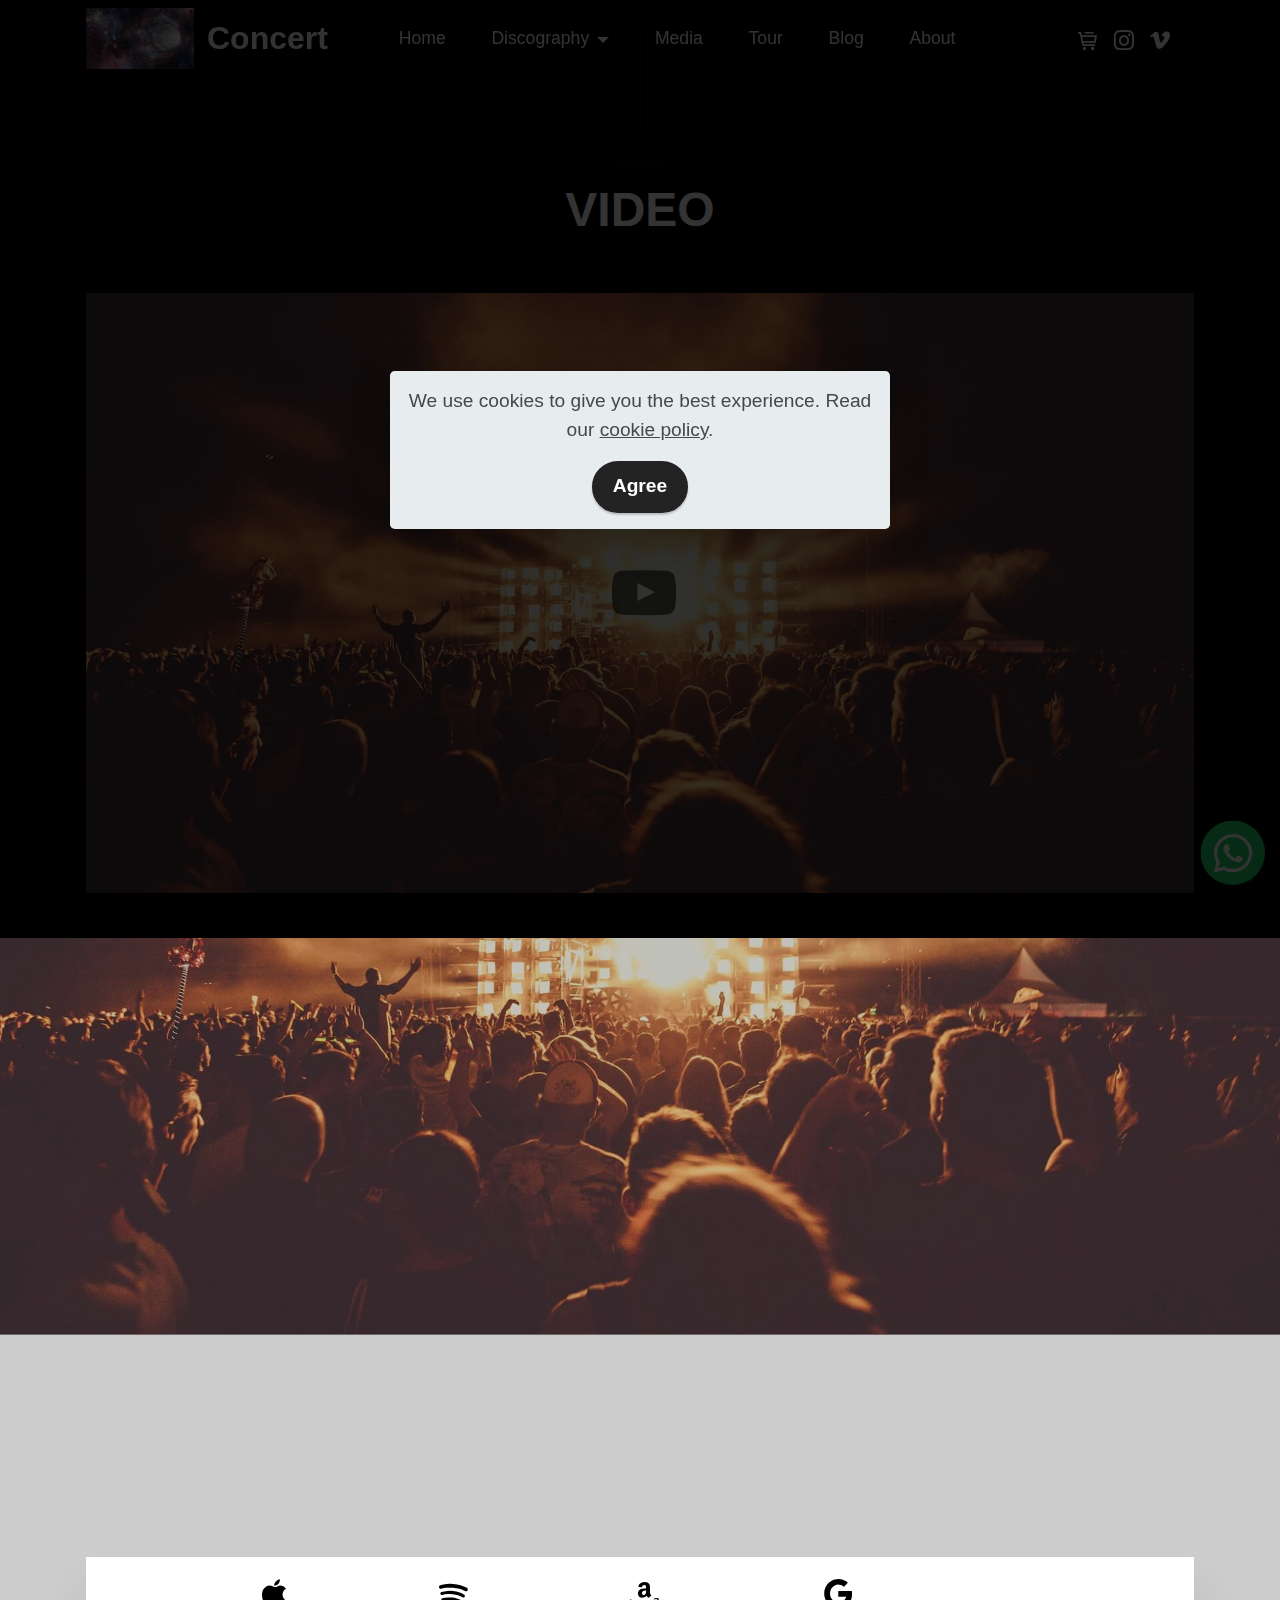
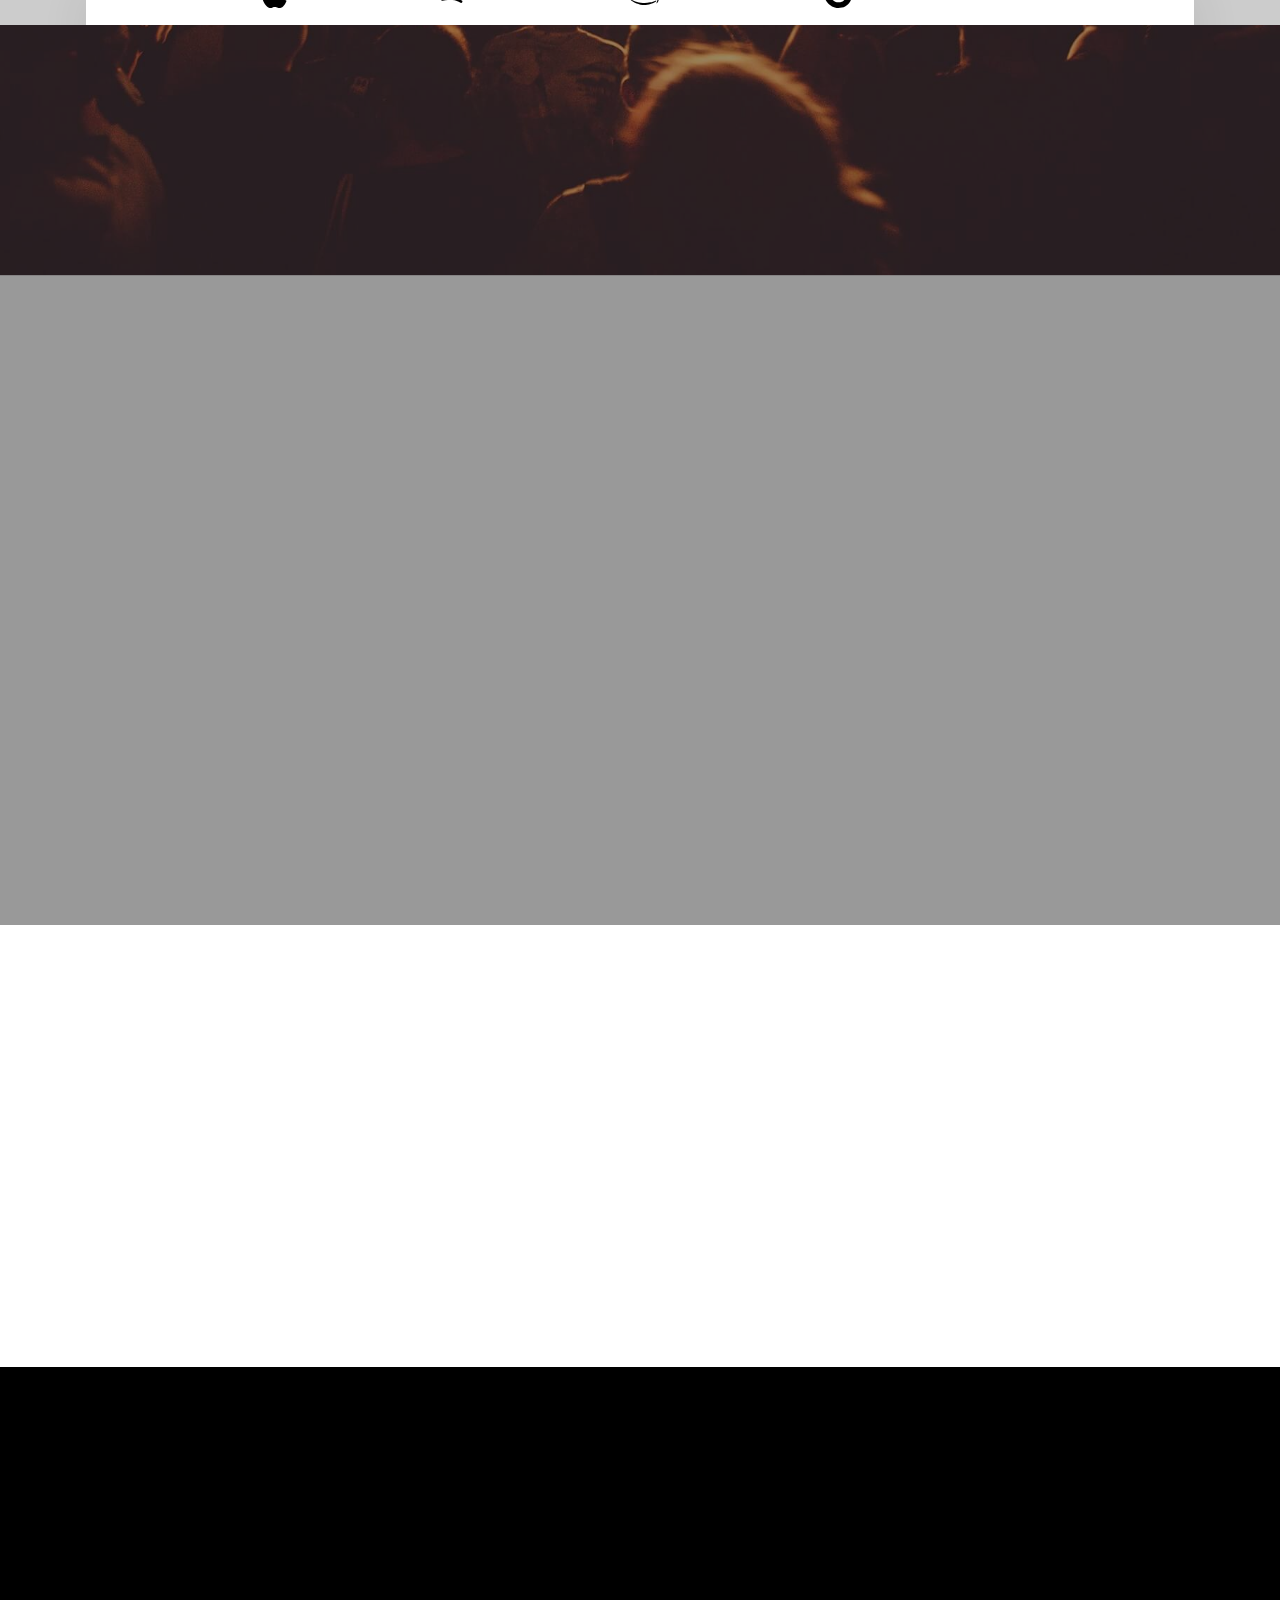
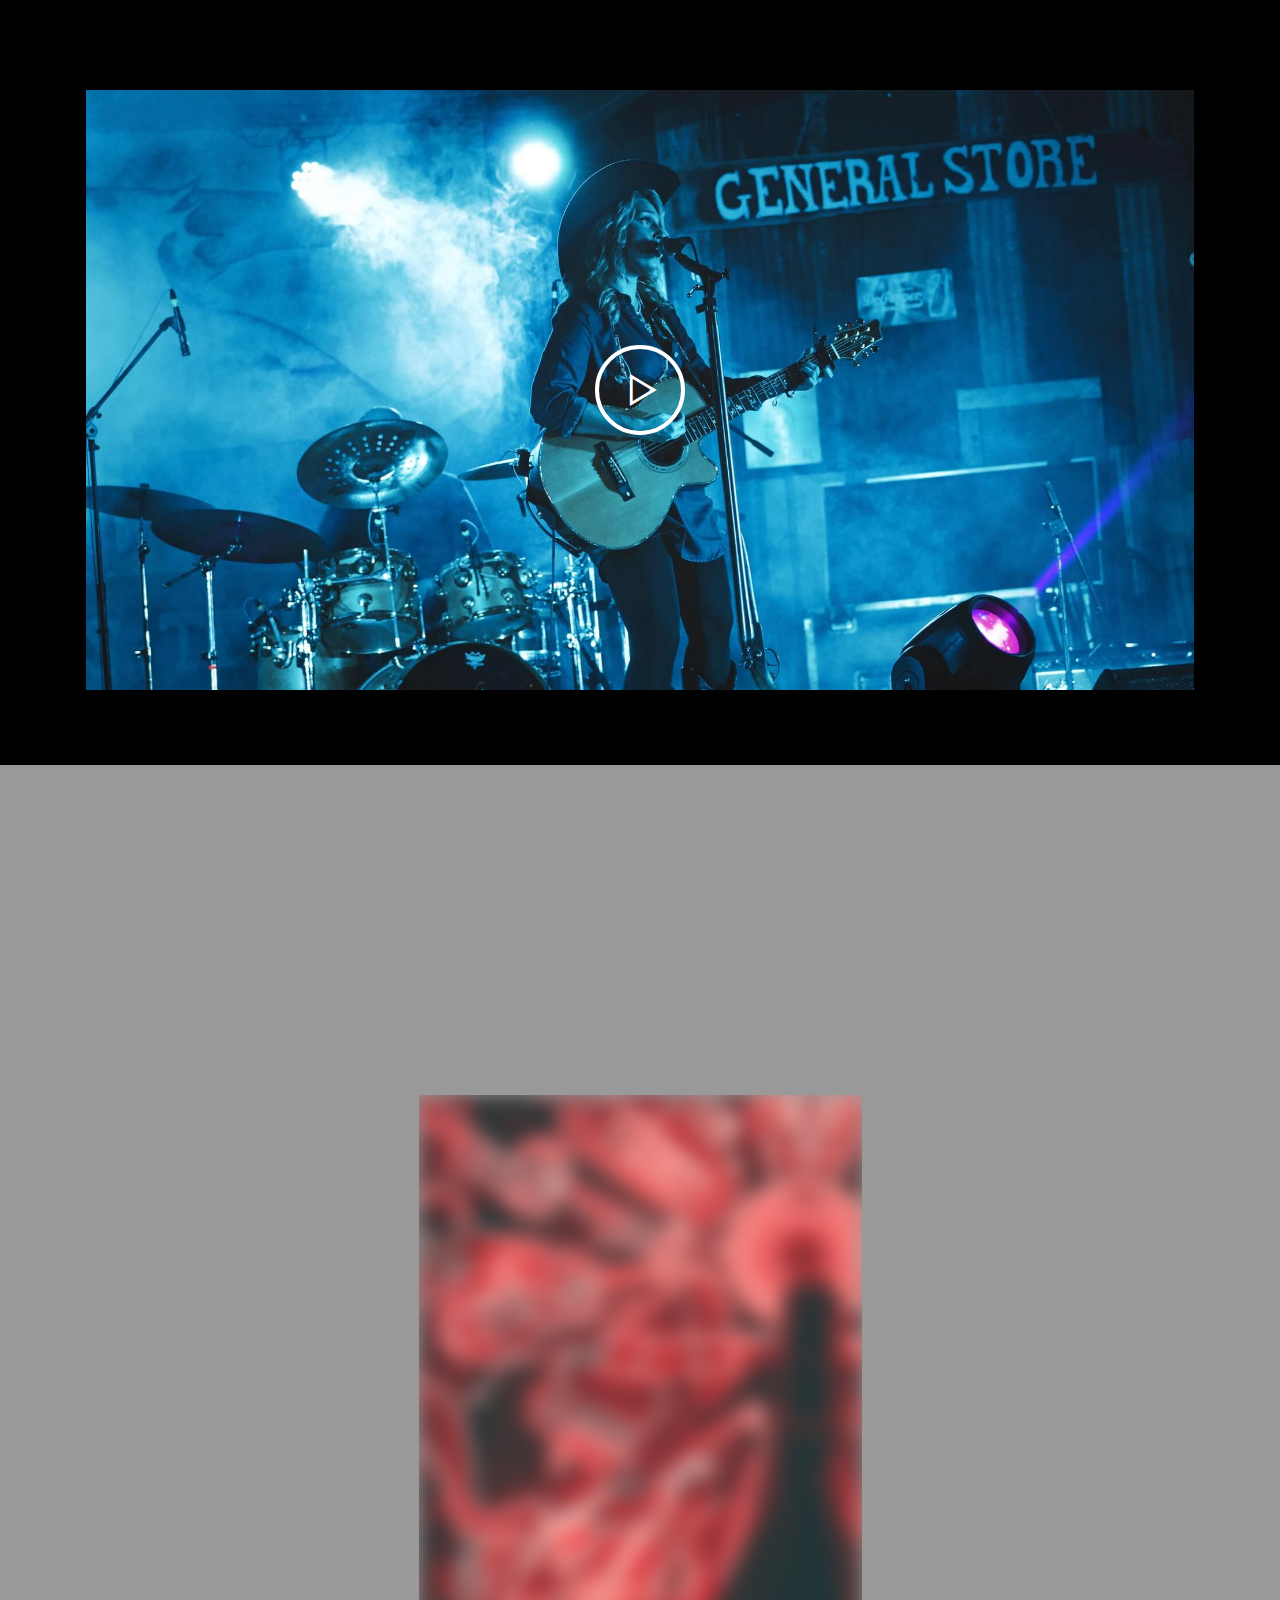
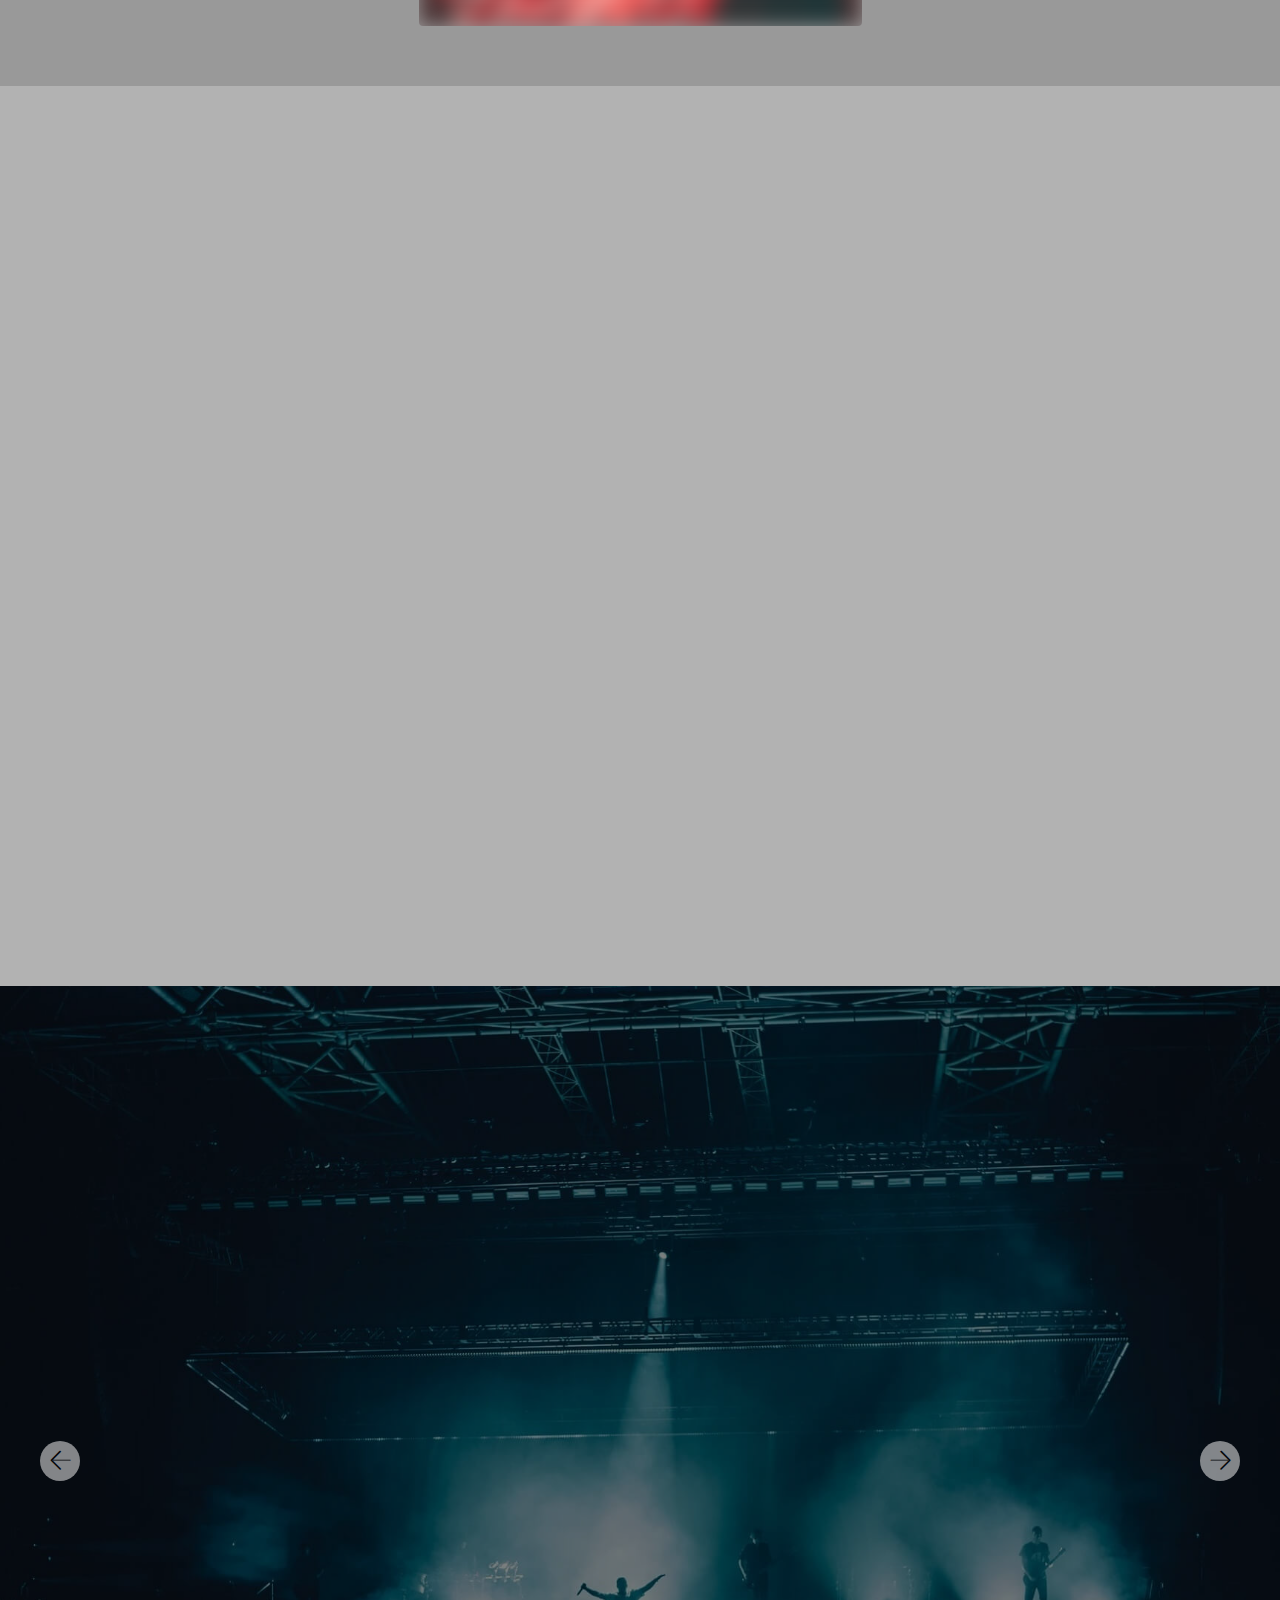
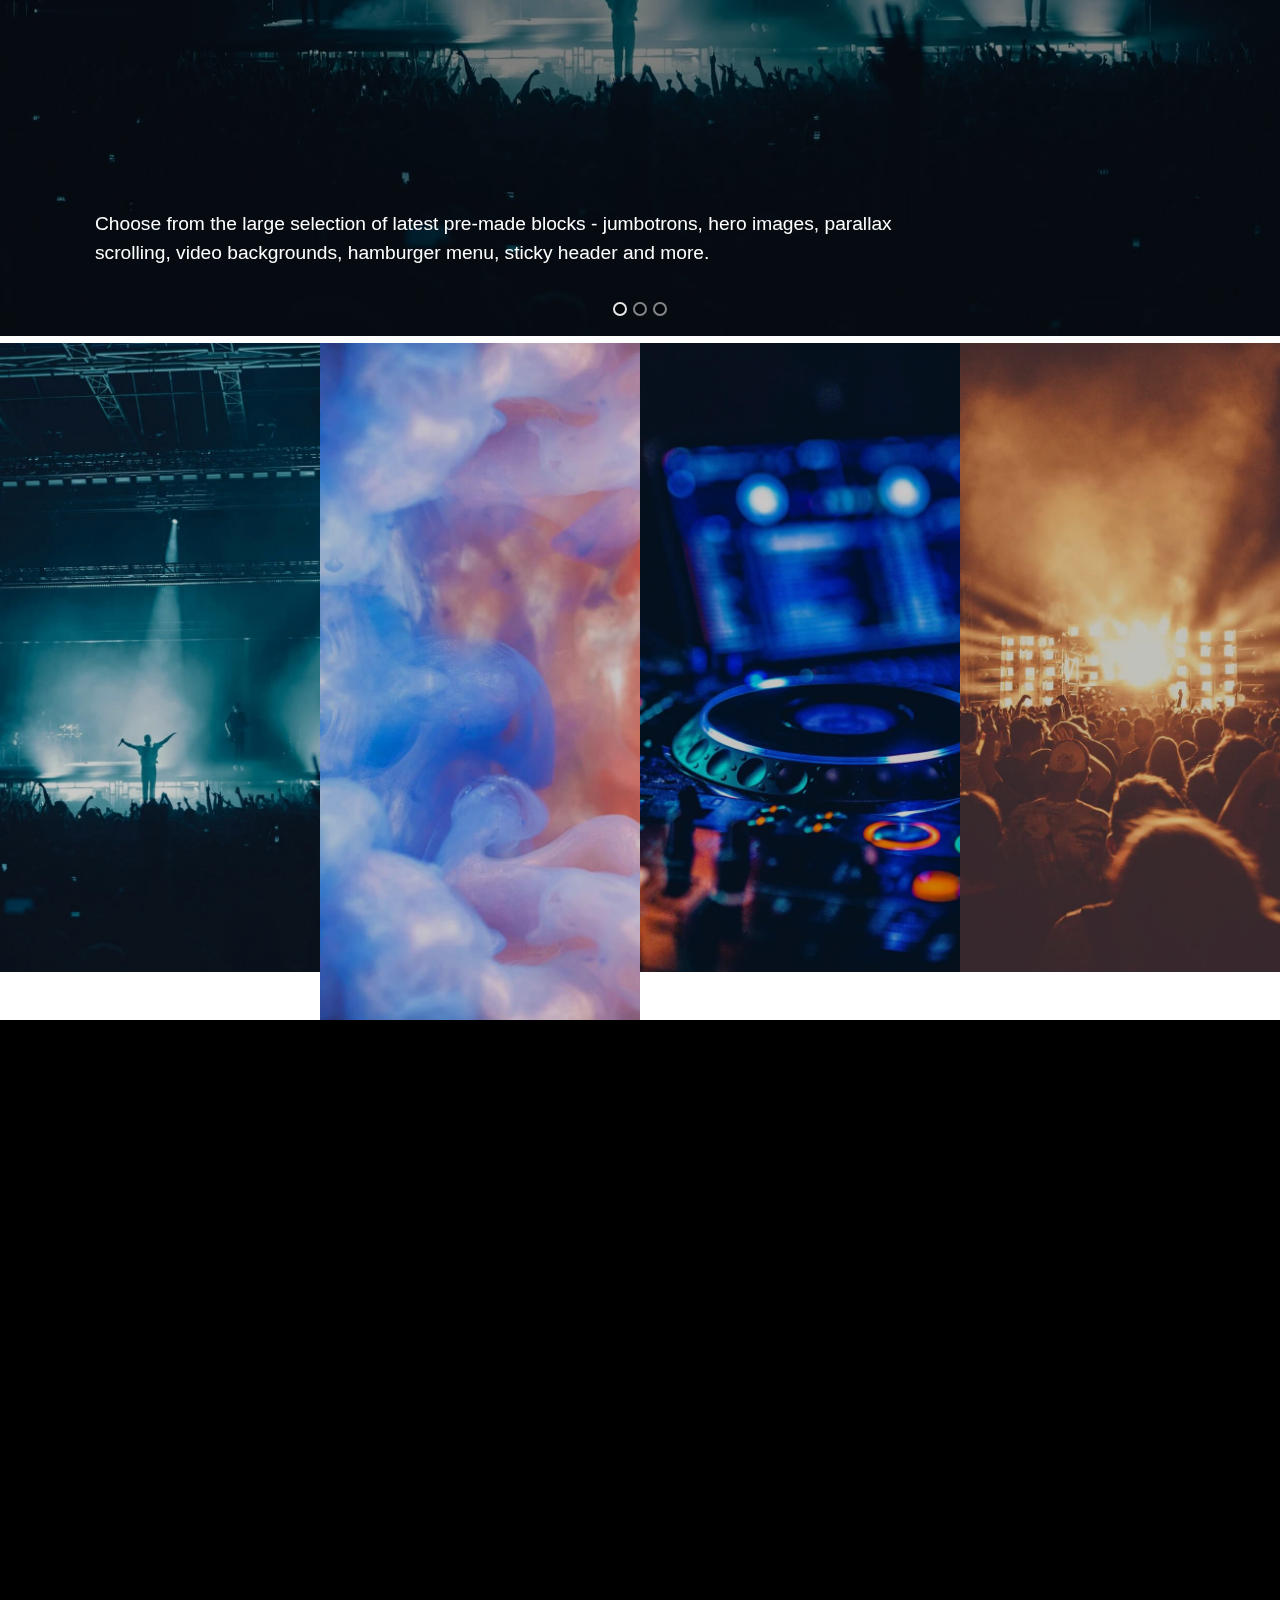
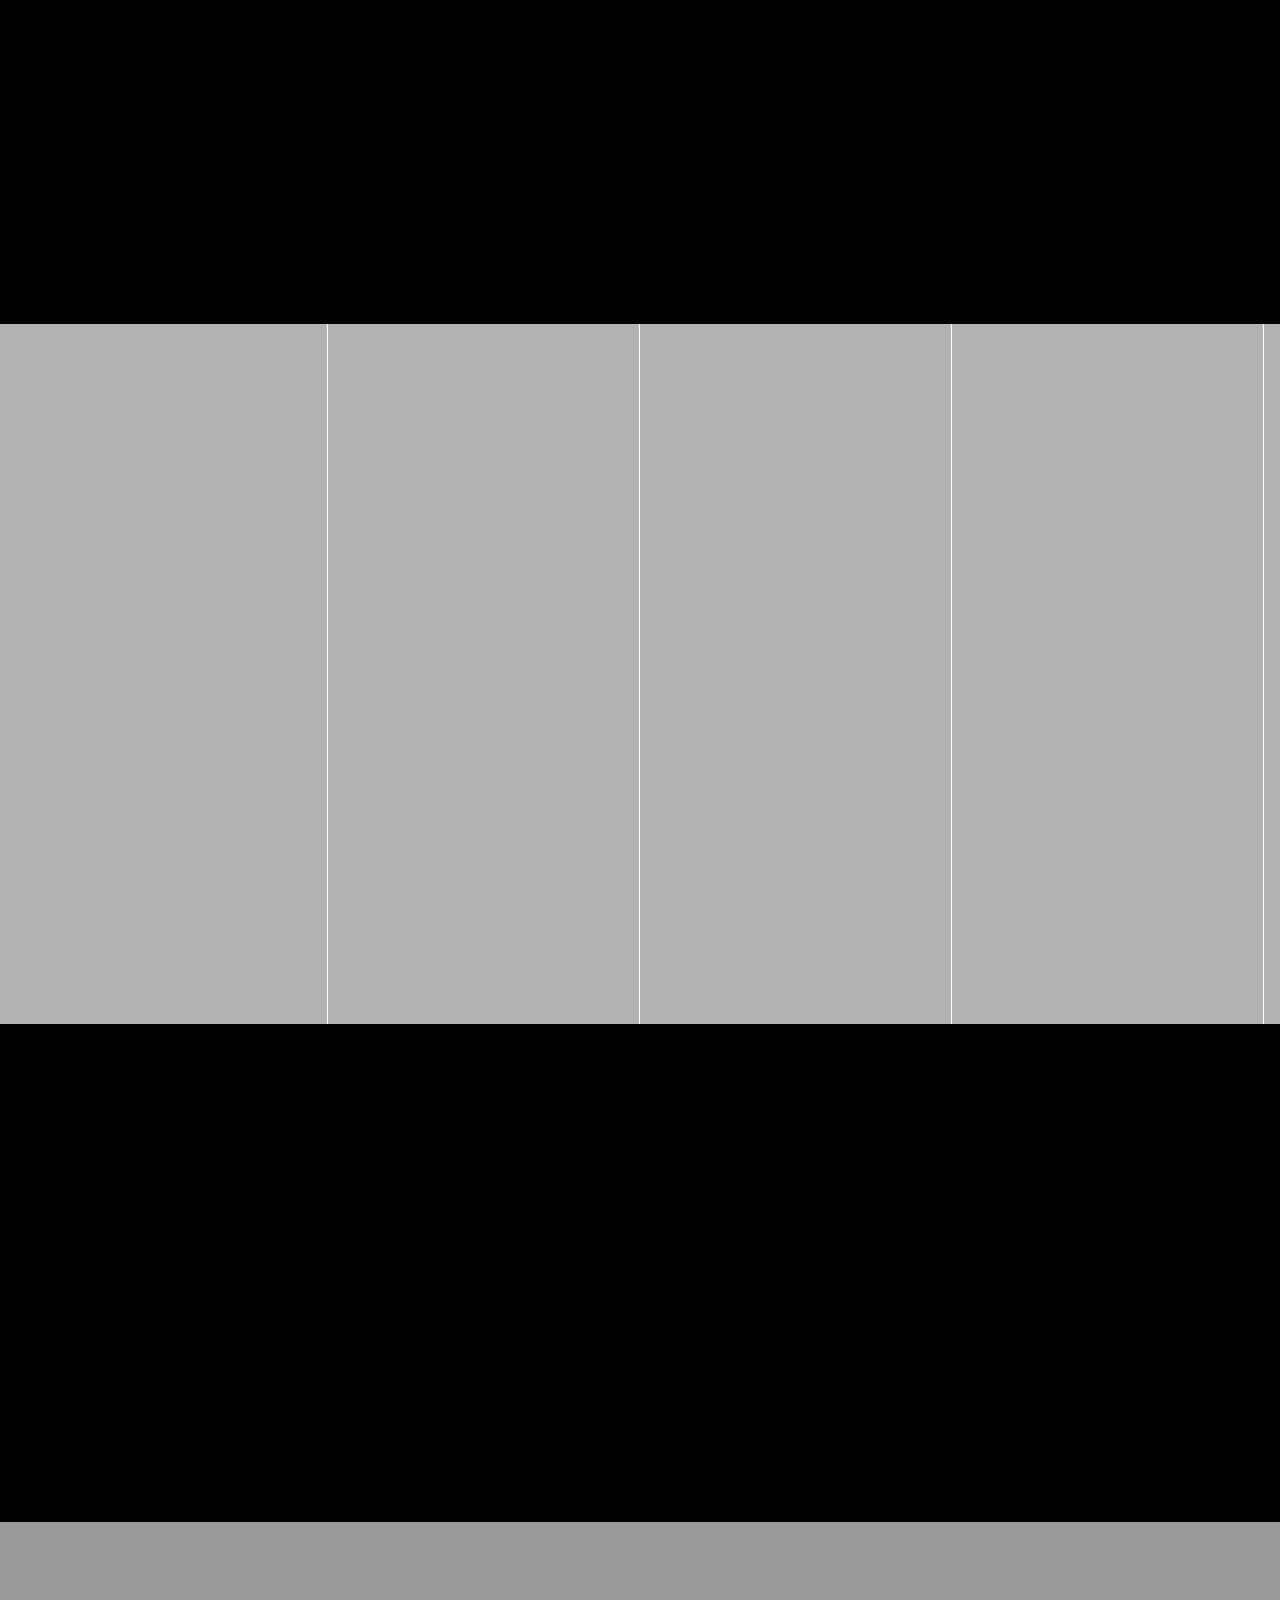
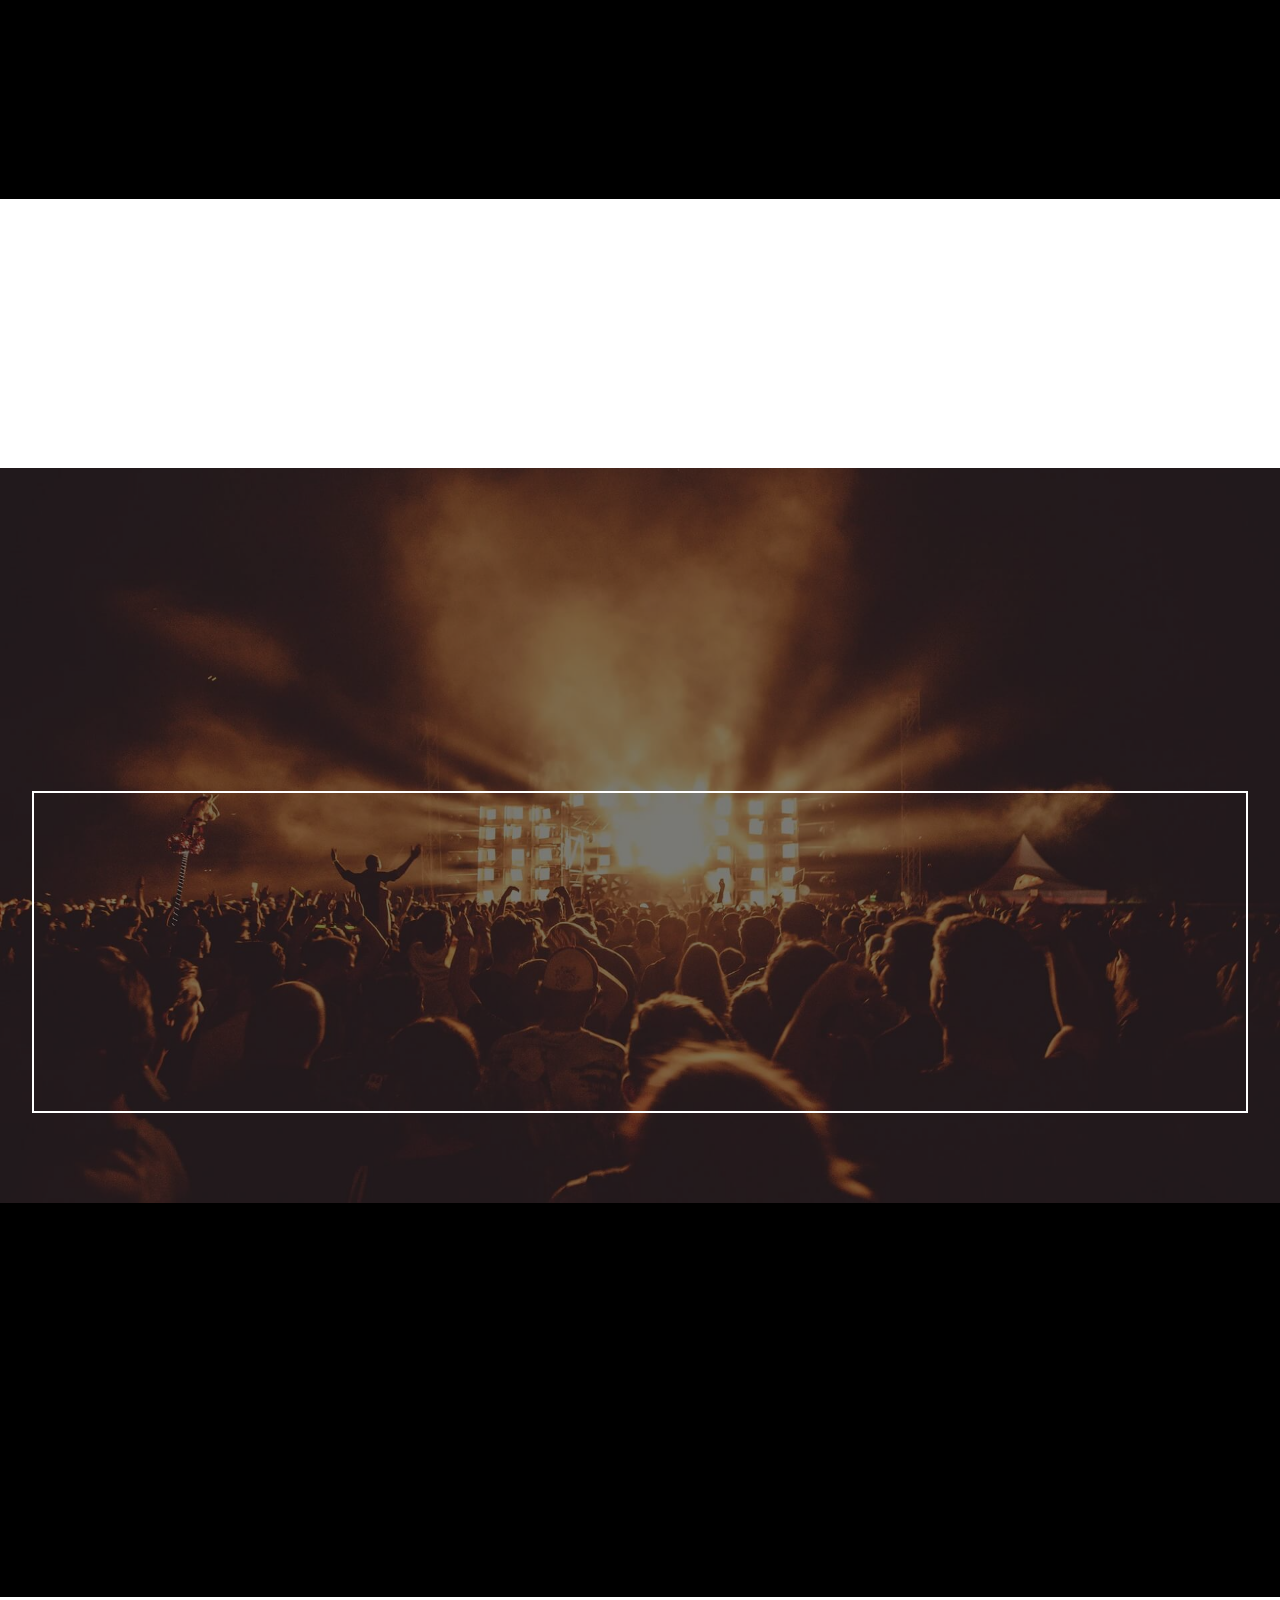
<file: page3.html>
<!DOCTYPE html>
<html  >
<head>
  
  <meta charset="UTF-8">
  <meta http-equiv="X-UA-Compatible" content="IE=edge">
  
  <meta name="viewport" content="width=device-width, initial-scale=1, minimum-scale=1">
  <link rel="shortcut icon" href="assets/images/wormhole-2514312-1920-128x72.png" type="image/x-icon">
  <meta name="description" content="">
  
  
  <title>Store</title>
  <link rel="stylesheet" href="assets/web/assets/mobirise-icons2/mobirise2.css">
  <link rel="stylesheet" href="assets/web/assets/mobirise-icons/mobirise-icons.css">
  <link rel="stylesheet" href="assets/tether/tether.min.css">
  <link rel="stylesheet" href="assets/bootstrap/css/bootstrap.min.css">
  <link rel="stylesheet" href="assets/bootstrap/css/bootstrap-grid.min.css">
  <link rel="stylesheet" href="assets/bootstrap/css/bootstrap-reboot.min.css">
  <link rel="stylesheet" href="assets/web/assets/gdpr-plugin/gdpr-styles.css">
  <link rel="stylesheet" href="assets/animatecss/animate.css">
  <link rel="stylesheet" href="assets/chatbutton/floating-wpp.css">
  <link rel="stylesheet" href="assets/dropdown/css/style.css">
  <link rel="stylesheet" href="assets/formstyler/jquery.formstyler.css">
  <link rel="stylesheet" href="assets/formstyler/jquery.formstyler.theme.css">
  <link rel="stylesheet" href="assets/datepicker/jquery.datetimepicker.min.css">
  <link rel="stylesheet" href="assets/socicon/css/styles.css">
  <link rel="stylesheet" href="assets/theme/css/style.css">
  <link rel="stylesheet" href="assets/recaptcha.css">
  <link rel="preload" href="https://fonts.googleapis.com/css?family=Jost:100,200,300,400,500,600,700,800,900,100i,200i,300i,400i,500i,600i,700i,800i,900i&display=swap" as="style" onload="this.onload=null;this.rel='stylesheet'">
  <noscript><link rel="stylesheet" href="https://fonts.googleapis.com/css?family=Jost:100,200,300,400,500,600,700,800,900,100i,200i,300i,400i,500i,600i,700i,800i,900i&display=swap"></noscript>
  <link rel="preload" as="style" href="assets/mobirise/css/mbr-additional.css"><link rel="stylesheet" href="assets/mobirise/css/mbr-additional.css" type="text/css">
  
  
  
  

<meta name="theme-color" content="#232323">
<link rel="manifest" href="manifest.json">
<script src="sw-connect.js"></script>
<meta name="apple-mobile-web-app-capable" content="yes">
<link rel="apple-touch-startup-image" media="(device-width: 320px) and (device-height: 568px) and (-webkit-device-pixel-ratio: 2) and (orientation: portrait)" href="assets/images/apple-launch-640x1136.png">
<link rel="apple-touch-startup-image" media="(device-width: 375px) and (device-height: 667px) and (-webkit-device-pixel-ratio: 2) and (orientation: portrait)" href="assets/images/apple-launch-750x1334.png">
<link rel="apple-touch-startup-image" media="(device-width: 414px) and (device-height: 736px) and (-webkit-device-pixel-ratio: 3) and (orientation: portrait)" href="assets/images/apple-launch-1242x2208.png">
<link rel="apple-touch-startup-image" media="(device-width: 375px) and (device-height: 812px) and (-webkit-device-pixel-ratio: 3) and (orientation: portrait)" href="assets/images/apple-launch-1125x2436.png">
<link rel="apple-touch-startup-image" media="(device-width: 768px) and (device-height: 1024px) and (-webkit-device-pixel-ratio: 2) and (orientation: portrait)" href="assets/images/apple-launch-1536x2048.png">
<link rel="apple-touch-startup-image" media="(device-width: 834px) and (device-height: 1112px) and (-webkit-device-pixel-ratio: 2) and (orientation: portrait)" href="assets/images/apple-launch-1668x2224.png">
<link rel="apple-touch-startup-image" media="(device-width: 1024px) and (device-height: 1366px) and (-webkit-device-pixel-ratio: 2) and (orientation: portrait)" href="assets/images/apple-launch-2048x2732.png">
<meta name="apple-mobile-web-app-status-bar-style" content="default">
<meta name="apple-mobile-web-app-title" content="Concert">
<link rel="apple-touch-icon" href="apple-touch-icon.png"></head>
<body>
  
  <section class="menu audiom4_menu1 cid-sDc1LHtv4t" once="menu" id="menu1-21">

	

	<nav class="navbar navbar-dropdown navbar-fixed-top navbar-expand-lg">
		<div class="container">
			<div class="navbar-brand">
				<span class="navbar-logo">
					<a href="#">
						<img src="assets/images/wormhole-2514312-1920-121x68.jpg" alt="Concert" style="height: 3.8rem;">
					</a>
				</span>
				<span class="navbar-caption-wrap"><a class="navbar-caption text-white display-5" href="#">Concert</a></span>
			</div>
			<button class="navbar-toggler" type="button" data-toggle="collapse" data-target="#navbarSupportedContent" aria-controls="navbarNavAltMarkup" aria-expanded="false" aria-label="Toggle navigation">
				<div class="hamburger">
					<span></span>
					<span></span>
					<span></span>
					<span></span>
				</div>
			</button>
			<div class="collapse navbar-collapse" id="navbarSupportedContent">
				<ul class="navbar-nav nav-dropdown nav-right" data-app-modern-menu="true"><li class="nav-item">
						<a class="nav-link link text-white display-4" href="#">
							Home</a>
					</li>
					<li class="nav-item dropdown">
						<a class="nav-link link dropdown-toggle text-white display-4" href="#" aria-expanded="true" data-toggle="dropdown-submenu">
							Discography</a>
						<div class="dropdown-menu">
							<a class="dropdown-item text-white display-4" href="#" aria-expanded="false">Motivation</a><a class="dropdown-item text-white display-4" href="#" aria-expanded="false">Upbeating</a><a class="dropdown-item text-white display-4" href="#" aria-expanded="false">Pop Summer</a>
						</div>
					</li>
					<li class="nav-item">
						<a class="nav-link link text-white display-4" href="#">
							Media</a>
					</li>

					<li class="nav-item">
						<a class="nav-link link text-white display-4" href="#">
							Tour</a>
					</li>
					<li class="nav-item">
						<a class="nav-link link text-white display-4" href="#">
							Blog</a>
					</li>
					<li class="nav-item">
						<a class="nav-link link text-white display-4" href="#">About</a>
					</li></ul>
				<div class="icons-menu">
					<a href="#" target="_blank">
						<span class="p-2 mbr-iconfont mobi-mbri-cart-full mobi-mbri"></span>
					</a>
					<a href="#" target="_blank">
						<span class="p-2 mbr-iconfont socicon-instagram socicon"></span>
					</a>
					<a href="#" target="_blank">
						<span class="p-2 mbr-iconfont socicon-vimeo socicon"></span>
					</a>
					
					
					
				</div>
				
			</div>
		</div>
	</nav>
</section>

<section class="video1 audiom4_video01 cid-sDc1LHY6Xy" id="video1-22">

	

	

	<div class="container align-center">
		<div class="row justify-content-md-center">

			<div class="mbr-black col-md-12 col-lg-12">
				<div class="title-align align-center">
					<h3 class="mbr-section-subtitle mbr-semibold align-center mbr-light mbr-fonts-style display-4">Latest</h3>
				</div>
				<h1 class="mbr-section-title align-center mbr-bold pb-5 mbr-fonts-style display-2">VIDEO</h1>
			</div>


			<div class="mbr-white col-md-12 col-12 col-lg-12">
				<div class="box">
					<div class="mbr-media show-modal align-center py-2" data-modal=".modalWindow">
						<div class="icon-wrap">
							<span class="mbr-iconfont socicon-youtube socicon"></span>
						</div>
					</div>
				</div>
			</div>
		</div>
	</div>
	<div>
		<div class="modalWindow" style="display: none;">
			<div class="modalWindow-container">
				<div class="modalWindow-video-container">
					<div class="modalWindow-video">
						<iframe width="100%" height="100%" frameborder="0" allowfullscreen="1" data-src="https://youtu.be/jcFRVhTNQB8"></iframe>
					</div>
					<a class="close" role="button" data-dismiss="modal">
						<span aria-hidden="true" class="mbri-close mbr-iconfont closeModal"></span>
						<span class="sr-only">Close</span>
					</a>
				</div>
			</div>
		</div>
	</div>
</section>

<section class="header4 audiom4_header4 cid-sDc1LIfIKs mbr-parallax-background" id="header4-23">

	

	<div class="mbr-overlay" style="opacity: 0.2; background-color: rgb(0, 0, 0);"></div>

	<div class="container align-center">
		<div class="row">
			<div class="col-lg-12 col-md-12">
				<h1 class="mbr-section-title mbr-bold align-center mbr-white mbr-fonts-style display-1">
					<span>NEW </span><span>ALBUMS</span>
				</h1>

				<div class="icons-wrap">
					<div class="icon-wrap">
						<span class="mbr-iconfont socicon-apple socicon"></span>
						<h2 class="icon-text mbr-bold align-left mbr-fonts-style display-7">
							ITUNES
						</h2>
					</div>

					<div class="icon-wrap">
						<span class="mbr-iconfont socicon-spotify socicon"></span>
						<h2 class="icon-text mbr-bold align-left mbr-fonts-style display-7">
							SPOTIFY
						</h2>
					</div>

					<div class="icon-wrap">
						<span class="mbr-iconfont socicon-amazon socicon"></span>
						<h2 class="icon-text mbr-bold align-left mbr-fonts-style display-7">
							AMAZON
						</h2>
					</div>

					<div class="icon-wrap">
						<span class="mbr-iconfont socicon-google socicon"></span>
						<h2 class="icon-text mbr-bold align-left mbr-fonts-style display-7">
							GOOGLE MUSIC
						</h2>
					</div>
				</div>
			</div>
		</div>
	</div>
	
</section>

<section class="header3 audiom4_header3 cid-sDc1LIuX75 mbr-fullscreen mbr-parallax-background" id="header3-24">

	

	<div class="mbr-overlay" style="opacity: 0.4; background-color: rgb(0, 0, 0);"></div>

	<div class="container-fluid align-left">
		<div class="row justify-content-end">
			<div class="mbr-white col-md-12 col-lg-7">
				<h1 class="mbr-section-title align-center mbr-bold pb-1 mbr-fonts-style display-1">JOHN LETO</h1>
				<p class="mbr-text align-center pb-3 mbr-fonts-style display-7">
					Lorem ipsum dolor sit amet, adipiscing elit. Sed eu dui non diam egestas id a
					ligula.</p>
				<div class="img-align align-center mbr-white">
					<img class="signature" src="assets/images/signature.png" alt="">
				</div>
			</div>
		</div>
	</div>
	
</section>

<section class="features3 audiom4_features3 cid-sDc1LIHoHk" id="features3-25">

	

	
	<div class="container">
		<div class="row">
			<div class="card p-3 col-12 col-md-6 col-lg-4">
				<div class="card-wrapper card1">
					<img src="assets/images/background2.jpg" alt="">
					<div class="card-box">
						<h4 class="card-title align-center mbr-semibold mbr-white mbr-fonts-style display-5">
							<strong>New Album</strong>
						</h4>
					</div>
				</div>
			</div>

			<div class="card p-3 col-12 col-md-6 col-lg-4">
				<div class="card-wrapper card2">
					<img src="assets/images/background1.jpg" alt="">
					<div class="card-box">
						<h4 class="card-title align-center mbr-semibold mbr-white mbr-fonts-style display-5">
							<strong>Tours</strong>
						</h4>
					</div>
				</div>
			</div>

			<div class="card p-3 col-12 col-md-6 col-lg-4">
				<div class="card-wrapper card3">
					<img src="assets/images/background4.jpg" alt="">
					<div class="card-box">
						<h4 class="card-title align-center mbr-semibold mbr-white mbr-fonts-style display-5">
							<strong>News</strong>
						</h4>
					</div>
				</div>
			</div>

			
		</div>
	</div>
</section>

<section class="video2 audiom4_video2 cid-sDc1LIWEZO" id="video2-26">

	

	

	<div class="container align-center">
		<div class="row justify-content-md-center">
			<div class="mbr-white col-md-12 col-lg-12">
				<div class="title-align align-center">
					<h3 class="mbr-section-subtitle mbr-semibold align-center mbr-light mbr-fonts-style display-4">
						Latest
					</h3>
				</div>
				<h1 class="mbr-section-title align-center mbr-bold pb-5 mbr-fonts-style display-2">VIDEO</h1>
			</div>

			<div class="mbr-white col-md-12 col-12 col-lg-12">
				<div class="box">
					<div class="mbr-media show-modal align-center py-2" data-modal=".modalWindow">
						<div class="icon-wrap">
							<span class="mbr-iconfont mobi-mbri-play mobi-mbri"></span>
						</div>
					</div>
				</div>
			</div>
		</div>
	</div>
	<div>
		<div class="modalWindow" style="display: none">
			<div class="modalWindow-container">
				<div class="modalWindow-video-container">
					<div class="modalWindow-video">
						<iframe width="100%" height="100%" frameborder="0" allowfullscreen="1" data-src="https://youtu.be/jcFRVhTNQB8"></iframe>
					</div>
					<a class="close" role="button" data-dismiss="modal">
						<span aria-hidden="true" class="mbri-close mbr-iconfont closeModal"></span>
						<span class="sr-only">Close</span>
					</a>
				</div>
			</div>
		</div>
	</div>
</section>

<section class="content11 audiom4_content11 cid-sDc1LJcyhM mbr-parallax-background" id="content11-27">

	

	<div class="mbr-overlay" style="opacity: 0.4; background-color: rgb(0, 0, 0);"></div>

	<div class="container">
		<div class="row justify-content-center">
			<div class="mbr-white col-md-12 col-lg-12">
				<div class="title-align align-center">
					<h2 class="mbr-section-subtitle mbr-semibold align-center mbr-light mbr-fonts-style display-5">
						LISTEN
					</h2>
				</div>
				<h1 class="mbr-section-title align-center mbr-bold pb-5 mbr-fonts-style display-2">
					NEW SINGLE
				</h1>
			</div>

			<div class="col-md-10 col-lg-5">
				<div class="card">
					<div class="mbr-figure m-auto">
						<img class="cover" src="assets/images/02.jpg" alt="">
						<h3 class="mbr-section-title align-center mbr-bold mbr-white mbr-fonts-style display-5">
							Everything
						</h3>

						<h4 class="mbr-section-title align-center mbr-bold mbr-white mbr-fonts-style display-7">
							2025
						</h4>
					</div>
				</div>
			</div>
		</div>
	</div>
</section>

<section class="header5 audiom4_header5 cid-sDc1LJsmNZ mbr-fullscreen mbr-parallax-background" id="header5-28">

	

	<div class="mbr-overlay" style="opacity: 0.3; background-color: rgb(0, 0, 0);"></div>

	<div class="container-fluid align-center">
		<div class="row">
			<div class="mbr-white col-md-12 col-lg-12">
				<p class="mbr-text align-center mbr-bold mbr-fonts-style display-5">
					THE NEW SINGLE
				</p>
				<h1 class="mbr-section-title align-center mbr-bold pb-1 mbr-fonts-style display-1">
					FEEL BREATH
				</h1>
			</div>
		</div>
	</div>
	
</section>

<section class="carousel slide slider1 audiom4_slider1 cid-sDc1LJEE8t" data-interval="false" id="slider1-29">

	
	<div class="container content-slider">
		<div class="content-slider-wrap">
			<div><div class="mbr-slider slide carousel" data-keyboard="false" data-ride="false" data-interval="false" data-pause="false"><ol class="carousel-indicators"><li data-app-prevent-settings="" data-target="#slider1-29" class=" active" data-slide-to="0"></li><li data-app-prevent-settings="" data-target="#slider1-29" data-slide-to="1"></li><li data-app-prevent-settings="" data-target="#slider1-29" data-slide-to="2"></li></ol><div class="carousel-inner" role="listbox"><div class="carousel-item slider-fullscreen-image active" data-bg-video-slide="false" style="background-image: url(assets/images/background1.jpg);"><div class="container container-slide"><div class="image_wrapper"><div class="mbr-overlay"></div><img src="assets/images/background1.jpg" alt="" title=""><div class="carousel-caption justify-content-center"><div class="col-10 align-center"><p class="lead mbr-text mbr-fonts-style display-7">Choose from the large selection of latest pre-made blocks - jumbotrons, hero images, parallax scrolling, video backgrounds, hamburger menu, sticky header and more.</p></div></div></div></div></div><div class="carousel-item slider-fullscreen-image" data-bg-video-slide="false" style="background-image: url(assets/images/background2.jpg);"><div class="container container-slide"><div class="image_wrapper"><div class="mbr-overlay"></div><img src="assets/images/background2.jpg" alt="" title=""><div class="carousel-caption justify-content-center"><div class="col-10 align-center"><p class="lead mbr-text mbr-fonts-style display-7">Slide with youtube video background and color overlay. Title and text are aligned to the left.</p></div></div></div></div></div><div class="carousel-item slider-fullscreen-image" data-bg-video-slide="false" style="background-image: url(assets/images/background3.jpg);"><div class="container container-slide"><div class="image_wrapper"><div class="mbr-overlay"></div><img src="assets/images/background3.jpg" alt="" title=""><div class="carousel-caption justify-content-center"><div class="col-10 align-center"><p class="lead mbr-text mbr-fonts-style display-7">Choose from the large selection of latest pre-made blocks - jumbotrons, hero images, parallax scrolling, video backgrounds, hamburger menu, sticky header and more.</p></div></div></div></div></div></div><a data-app-prevent-settings="" class="carousel-control carousel-control-prev" role="button" data-slide="prev" href="#slider1-29"><span aria-hidden="true" class="mbri-left mbr-iconfont"></span><span class="sr-only">Previous</span></a><a data-app-prevent-settings="" class="carousel-control carousel-control-next" role="button" data-slide="next" href="#slider1-29"><span aria-hidden="true" class="mbri-right mbr-iconfont"></span><span class="sr-only">Next</span></a></div></div>
		</div>
	</div>
</section>

<section class="features1 audiom4_features1 cid-sDc1LJTeOr" id="features1-2a">

	

	
	<div class="container-fluid">
		<div class="media-container-row">
			<div class="card p-3 col-12 col-md-6 col-lg-3">
				<div class="card-wrapper card1">
					<div class="card-box">
						<h4 class="card-title align-left pb-2 mbr-semibold mbr-white mbr-fonts-style display-5">
							Big Concert in the Largest Club of the City
						</h4>

						<p class="mbr-text align-left mbr-white mbr-fonts-style display-7">
							October 25, 2025
						</p>
					</div>
				</div>
			</div>

			<div class="card p-3 col-12 col-md-6 col-lg-3">
				<div class="card-wrapper card2">
					<div class="card-box">
						<h4 class="card-title align-left pb-2 mbr-semibold mbr-white mbr-fonts-style display-5">
							The Release of the Frst Full Album of Our Music Group
						</h4>
						<p class="mbr-text align-left mbr-white mbr-fonts-style display-7">
							November 6, 2025
						</p>
					</div>
				</div>
			</div>

			<div class="card p-3 col-12 col-md-6 col-lg-3">
				<div class="card-wrapper card3">
					<div class="card-box">
						<h4 class="card-title align-left pb-2 mbr-semibold mbr-white mbr-fonts-style display-5">
							Club Party in Partnership With a Famous DJ
						</h4>
						<p class="mbr-text align-left mbr-white mbr-fonts-style display-7">
							November 14, 2025
						</p>
					</div>
				</div>
			</div>

			<div class="card p-3 col-12 col-md-6 col-lg-3">
				<div class="card-wrapper card4">
					<div class="card-box">
						<h4 class="card-title align-left pb-2 mbr-semibold mbr-white mbr-fonts-style display-5">
							<div>
								<span style="font-size: 1.6rem; background-color: transparent">Acoustic Program as Part
									of a Tour of Ten Cities</span><br>
							</div>
						</h4>
						<p class="mbr-text align-left mbr-white mbr-fonts-style display-7">
							November 23, 2025
						</p>
					</div>
				</div>
			</div>
		</div>
	</div>
</section>

<section class="images1 audiom4_image1 cid-sDc1LKarXJ" id="image1-2b">

	

	

	<div class="container-fluid">
		<div class="row mbr-white">
			<div class="mbr-white col-md-12 col-lg-10">
				<div class="title-align align-center">
					<h3 class="mbr-section-subtitle mbr-semibold align-center mbr-light mbr-fonts-style display-4">
						Lastest
					</h3>
				</div>
				<h1 class="mbr-section-title align-center mbr-bold pb-5 mbr-fonts-style display-2">
					GALLERY
				</h1>
			</div>

			<div class="card item features-image col-12 col-md-6 col-lg-4">
				<div class="item-wrapper">
					<div class="card-img">
						<img src="assets/images/01.jpg" alt="">
					</div>
					
				</div>
			</div>
			<div class="card item features-image col-12 col-md-6 col-lg-4">
				<div class="item-wrapper">
					<div class="card-img">
						<img src="assets/images/02.jpg" alt="">
					</div>
					
				</div>
			</div>
			<div class="card item features-image col-12 col-md-6 col-lg-4">
				<div class="item-wrapper">
					<div class="card-img">
						<img src="assets/images/03.jpg" alt="">
					</div>
					
				</div>
			</div>
		</div>
	</div>
</section>

<section class="socials popup-btn-cards social1 audiom4_social1 cid-sDc1LKs89V mbr-parallax-background" id="social1-2c">

	

	<div class="mbr-overlay" style="opacity: 0.3; background-color: rgb(0, 0, 0);"></div>
	<div class="container-fluid">
		<div class="row main justify-content-center">
			<div class="col-md-6 p-4 col-lg-3">
				<div class="image-element card-wrapper">
					<div class="wrapper">
						<h3 class="card-title mbr-fonts-style align-left mbr-white display-5">Youtube
						</h3>
						<div class="collapsed-content">
							<p class="mbr-text mbr-white mbr-fonts-style display-4">
								Lorem ipsum dolor sit amet, consectetur adipisicing elit. Doloribus minima corrupti
								labore, aliquid est, pariatur
								natus.
							</p>
							<div class="mbr-section-btn">
								<a class="btn btn-md btn-white-outline display-4" href="#">Subscribe</a>
							</div>
						</div>
					</div>
				</div>
			</div>
			<div class="col-md-6 p-4 col-lg-3">
				<div class="image-element card-wrapper">
					<div class="wrapper">
						<h3 class="card-title mbr-fonts-style align-left mbr-white display-5">Facebook
						</h3>
						<div class="collapsed-content">
							<p class="mbr-text mbr-white mbr-fonts-style display-4">
								Lorem ipsum dolor sit amet, consectetur adipisicing elit. Doloribus minima corrupti
								labore, aliquid est, pariatur
								natus.
							</p>
							<div class="mbr-section-btn">
								<a class="btn btn-md btn-white-outline display-4" href="#">Link Page</a>
							</div>
						</div>
					</div>
				</div>
			</div>
			<div class="col-lg-3 col-md-6 p-4">
				<div class="image-element card-wrapper">
					<div class="wrapper">
						<h3 class="card-title mbr-fonts-style align-left mbr-white display-5">
							Instagram</h3>
						<div class="collapsed-content">
							<p class="mbr-text mbr-white mbr-fonts-style display-4">
								Lorem ipsum dolor sit amet, consectetur adipisicing elit. Doloribus minima corrupti
								labore, aliquid est, pariatur
								natus.
							</p>
							<div class="mbr-section-btn">
								<a class="btn btn-md btn-white-outline display-4" href="#">Follow</a>
							</div>
						</div>
					</div>
				</div>
			</div>

			<div class="col-lg-3 col-md-6 p-4">
				<div class="image-element card-wrapper">
					<div class="wrapper">
						<h3 class="card-title mbr-fonts-style align-left mbr-white display-5">Twitter
						</h3>
						<div class="collapsed-content">
							<p class="mbr-text mbr-white mbr-fonts-style display-4">
								Lorem ipsum dolor sit amet, consectetur adipisicing elit. Doloribus minima corrupti
								labore, aliquid est, pariatur
								natus.
							</p>
							<div class="mbr-section-btn">
								<a class="btn btn-md btn-white-outline display-4" href="#">Follow</a>
							</div>
						</div>
					</div>
				</div>
			</div>
		</div>
	</div>
</section>

<section class="content1 audiom4_content1 cid-sDc1LKJPNw" id="content1-2d">

	

	

	<div class="container-fluid">
		<div class="row">
			<div class="col-md-12 col-lg-5 m-auto">
				<div class="media-content">
					<h2 class="mbr-section-subtitle mbr-semibold align-left mbr-white mbr-light mbr-fonts-style display-7">
						2025
					</h2>
					<h1 class="mbr-section-title align-left mbr-bold mbr-white pb-3 mbr-fonts-style display-2">
						NEW SINGLE
					</h1>

					<p class="mbr-text align-left mbr-white pb-4 mbr-fonts-style display-7">
						Lorem ipsum dolor sit amet, consectetur adipiscing elit. Nulla eget lectus eu ex ornare porta
						euismod a libero. Phasellus
						vehicula placerat enim at egestas.&nbsp;
					</p>
					<h3 class="link mbr-semibold align-left mbr-white mbr-light mbr-fonts-style display-7">
						<a href="#" class="text-primary"><strong>Listen Now</strong></a>
					</h3>
				</div>
			</div>

			<div class="col-md-12 col-lg-7">
				<div class="mbr-figure">
					<img src="assets/images/01.jpg" alt="">
				</div>
			</div>
		</div>
	</div>
</section>

<section class="features4 audiom4_features4 cid-sDc1LL0bkp mbr-parallax-background" id="features4-2e">

	

	<div class="mbr-overlay" style="opacity: 0.4; background-color: rgb(0, 0, 0);"></div>
	<div class="container">
		<div class="row">
			<div class="mbr-white col-md-12 col-lg-12">
				<div class="title-align align-center">
					<h3 class="mbr-section-subtitle mbr-semibold align-center mbr-light mbr-fonts-style display-4">
						Discography
					</h3>
				</div>
				<h1 class="mbr-section-title align-center mbr-bold pb-5 mbr-fonts-style display-2">
					ALBUMS
				</h1>
			</div>

			<div class="card p-3 col-12 col-md-6 col-lg-4">
				<div class="card-wrapper card1">
					<img src="assets/images/01.jpg" alt="">
					<div class="card-box">
						<h5 class="card-date align-left mbr-semibold mbr-white mbr-fonts-style display-4">
							<strong>2025</strong>
						</h5>
						<h4 class="card-title align-left mbr-semibold mbr-white mbr-fonts-style display-5">
							<strong>Motivation</strong>
						</h4>
					</div>
				</div>
				
			</div>

			<div class="card p-3 col-12 col-md-6 col-lg-4">
				<div class="card-wrapper card2">
					<img src="assets/images/background1.jpg" alt="">
					<div class="card-box">
						<h5 class="card-date align-left mbr-semibold mbr-white mbr-fonts-style display-4">
							<strong>2026</strong>
						</h5>
						<h4 class="card-title align-left mbr-semibold mbr-white mbr-fonts-style display-5">
							<strong>Upbeating</strong>
						</h4>
					</div>
				</div>
				
			</div>

			<div class="card p-3 col-12 col-md-6 col-lg-4">
				<div class="card-wrapper card3">
					<img src="assets/images/03.jpg" alt="">
					<div class="card-box">
						<h5 class="card-date align-left mbr-semibold mbr-white mbr-fonts-style display-4">
							<strong>2027</strong>
						</h5>
						<h4 class="card-title align-left mbr-semibold mbr-white mbr-fonts-style display-5">
							<strong>Pop Summer</strong>
						</h4>
					</div>
				</div>
				
			</div>
		</div>
	</div>
</section>

<section class="image2 audiom4_image2 cid-sDc1LLkrjW" id="image2-2f">

	

	

	<div class="container">
		<div class="row">
			<div class="col-md-12 col-lg-6">
				<img src="assets/images/03.jpg" alt="">

				<p class="mbr-text align-left mbr-fonts-style display-4">
					Lorem ipsum dolor sit amet, consectetur adipiscing elit. In consequat, mauris ut varius feugiat,
					lacus ipsum sagittis ligula, id
					vehicula ipsum lacus sollicitudin dolor.&nbsp;<br>
				</p>
			</div>

			<div class="col-md-12 col2 col-lg-6">
				<img src="assets/images/02.jpg" alt="">
			</div>
		</div>
	</div>
</section>

<section class="image3 audiom4_image3 cid-sDc1LLxKfN mbr-parallax-background" id="image3-2g">

	

	<div class="mbr-overlay" style="opacity: 0.1; background-color: rgb(0, 0, 0);"></div>

	<div class="container-fluid">
		<div class="row">
			<div class="col-md-12 col1 col-lg-6 align-center">
				<img src="assets/images/01.jpg" alt="">

				<p class="mbr-text align-right mbr-fonts-style display-4">
					Lorem ipsum dolor sit amet, consectetur adipiscing elit. In consequat, mauris ut varius feugiat,
					lacus ipsum sagittis ligula, id
					vehicula ipsum lacus sollicitudin dolor.<br>
				</p>
			</div>

			<div class="col-md-12 col-lg-6 align-center">
				<img src="assets/images/background4.jpg" alt="">
			</div>
		</div>
	</div>
</section>

<section class="image4 audiom4_image4 cid-sDc1LLKCmo" id="image4-2h">

	

	

	<div class="overlay"></div>

	<div class="container">
		<div class="row">
			<div class="col-md-12 col-lg-12 wrapper">
				<img class="img1" src="assets/images/01.jpg" alt="">
				<img class="img2" src="assets/images/03.jpg" alt="">
				<img class="img3" src="assets/images/02.jpg" alt="">

				<div class="content">
					<h2 class="mbr-section-title align-left mbr-bold mbr-white mbr-fonts-style display-2">
						NEW SINGLE
					</h2>

					<p class="mbr-text align-left mbr-semibold mbr-white pb-3 mbr-fonts-style display-7">
						Lorem ipsum dolor sit amet, consectetur adipiscing elit. In consequat, mauris ut varius feugiat,
						lacus ipsum sagittis
						ligula.&nbsp; Music is THE BEST <a href="#"><strong>LISTEN NOW</strong></a><br>
					</p>
				</div>
			</div>
		</div>
	</div>
</section>

<section class="footer1 audiom4_footer1 cid-sDc1LLZv6r" once="footers" id="footer1-2i">

	

	

	<div class="container">
		<div class="media-container-row align-center mbr-white">
			<div class="row title-row">
				<h1 class="mbr-section-title align-center mbr-bold pb-1 mbr-fonts-style display-5">
					AudioM4</h1>
			</div>

			<div class="row social-row">
				<div class="social-list align-right pb-2">
					
					
					
					
					
					
				<div class="soc-item">
						<a href="https://twitter.com/mobirise" target="_blank">
							<span class="socicon-twitter socicon mbr-iconfont mbr-iconfont-social"></span>
						</a>
					</div><div class="soc-item">
						<a href="https://www.facebook.com/pages/Mobirise/1616226671953247" target="_blank">
							<span class="socicon-facebook socicon mbr-iconfont mbr-iconfont-social"></span>
						</a>
					</div><div class="soc-item">
						<a href="https://www.youtube.com/c/mobirise" target="_blank">
							<span class="socicon-youtube socicon mbr-iconfont mbr-iconfont-social"></span>
						</a>
					</div><div class="soc-item">
						<a href="https://instagram.com/mobirise" target="_blank">
							<span class="socicon-instagram socicon mbr-iconfont mbr-iconfont-social"></span>
						</a>
					</div><div class="soc-item">
						<a href="https://plus.google.com/u/0/+Mobirise" target="_blank">
							<span class="socicon-vimeo socicon mbr-iconfont mbr-iconfont-social"></span>
						</a>
					</div><div class="soc-item">
						<a href="https://www.behance.net/Mobirise" target="_blank">
							<span class="socicon-behance socicon mbr-iconfont mbr-iconfont-social"></span>
						</a>
					</div></div>
			</div>
			<div class="row row-links">
				<ul class="foot-menu">
					
					
					
					
				<li class="foot-menu-item mbr-fonts-style display-4">
						Privacy policy
					</li><li class="foot-menu-item mbr-fonts-style display-4">
						Terms and conditions
					</li><li class="foot-menu-item mbr-fonts-style display-4">Contact</li><li class="foot-menu-item mbr-fonts-style display-4">Credits</li></ul>
			</div>

			<div class="row row-copirayt">
				<p class="mbr-text mb-0 mbr-fonts-style mbr-white align-center display-4">
					© Copyright 2025 Mobirise - All Rights Reserved
				</p>
			</div>
		</div>
	</div>
</section>

<section class="content9 audiom4_content9 cid-sDc1LMn48q" id="content9-2j">

	

	

	<div class="container">
		<div class="row">
			<div class="col-md-12 col-lg-6 m-auto">
				<div class="media-content">
					
					<h1 class="mbr-section-title align-left mbr-bold mbr-white mbr-fonts-style display-2">
						NEW SINGLE
					</h1>

					<p class="mbr-text align-left mbr-semibold mbr-white pb-3 mbr-fonts-style display-7">
						Without music, life would be a blank to me
					</p>
					<div class="mbr-section-btn pt-2 align-left">
						<a class="btn btn-md btn-primary display-4" href="#">Listen Now&nbsp;</a>
					</div>
				</div>
			</div>

			<div class="col-md-12 col-lg-6">
				<div class="mbr-figure">
					<img src="assets/images/01.jpg" alt="">
				</div>
			</div>
		</div>
	</div>
</section>

<section class="footer3 audiom4_footer3 cid-sDc1LMCdnN mbr-reveal" once="footers" id="footer3-2k">

	

	

	<div class="container">
		<div class="media-container-row align-center mbr-white">
			<div class="col-12">
				<p class="mbr-text mb-0 mbr-fonts-style display-7">
					© Copyright 2025 Concert - All Rights Reserved
				</p>
			</div>
		</div>
	</div>
</section>

<section class="footer2 audiom4_footer2 cid-sDc1LMOMEB mbr-reveal" once="footers" data-bg-video="https://www.youtube.com/watch?v=RwHn6lrilIY" id="footer2-2l">

	

	<div class="mbr-overlay" style="opacity: 0.2; background-color: rgb(0, 0, 0);"></div>

	<svg xmlns="http://www.w3.org/2000/svg" width="1920" height="150" style="">
		<rect id="backgroundrect" width="100%" height="100%" x="0" y="0" fill="transparent" stroke="none" class="" style="">
		</rect>
		<g class="currentLayer" style="">
			<rect fill="#4a90d6" stroke="none" stroke-width="2" stroke-linejoin="round" stroke-dashoffset="" fill-rule="nonzero" id="svg_3" x="-96.91189303632186" y="-155.65491664015033" width="2092.0544736385345" height="244.0790557861328" style="color: rgb(0, 0, 0)" class="" transform="rotate(-3.0301618576049805 949.1153564453126,-33.61538314819269) "></rect>
		</g>
	</svg>

	<div class="container">
		<div class="media-container-row align-center mbr-white">
			<div class="row title-row">
				<h1 class="mbr-section-title align-center mbr-bold pb-1 mbr-fonts-style display-5">
					AudioM4</h1>
			</div>

			<div class="row social-row">
				<div class="social-list align-right pb-2">
					
					
					
					
					
					
				<div class="soc-item">
						<a href="https://twitter.com/mobirise" target="_blank">
							<span class="socicon-twitter socicon mbr-iconfont mbr-iconfont-social"></span>
						</a>
					</div><div class="soc-item">
						<a href="https://www.facebook.com/pages/Mobirise/1616226671953247" target="_blank">
							<span class="socicon-facebook socicon mbr-iconfont mbr-iconfont-social"></span>
						</a>
					</div><div class="soc-item">
						<a href="https://www.youtube.com/c/mobirise" target="_blank">
							<span class="socicon-youtube socicon mbr-iconfont mbr-iconfont-social"></span>
						</a>
					</div><div class="soc-item">
						<a href="https://instagram.com/mobirise" target="_blank">
							<span class="socicon-instagram socicon mbr-iconfont mbr-iconfont-social"></span>
						</a>
					</div><div class="soc-item">
						<a href="https://plus.google.com/u/0/+Mobirise" target="_blank">
							<span class="socicon-vimeo socicon mbr-iconfont mbr-iconfont-social"></span>
						</a>
					</div><div class="soc-item">
						<a href="https://www.behance.net/Mobirise" target="_blank">
							<span class="socicon-behance socicon mbr-iconfont mbr-iconfont-social"></span>
						</a>
					</div></div>
			</div>
			<div class="row row-links">
				<ul class="foot-menu">
					
					
					
					
				<li class="foot-menu-item mbr-fonts-style display-4">
						Privacy policy
					</li><li class="foot-menu-item mbr-fonts-style display-4">
						Terms and conditions
					</li><li class="foot-menu-item mbr-fonts-style display-4">Contact</li><li class="foot-menu-item mbr-fonts-style display-4">Credits</li></ul>
			</div>

			<div class="row row-copirayt">
				<p class="mbr-text mb-0 mbr-fonts-style mbr-white align-center display-4">
					© Copyright 2025 Mobirise - All Rights Reserved
				</p>
			</div>
		</div>
	</div>
</section>

<section class="form form1 audiom4_form1 cid-sDc1LNdTcD" id="form1-2m">

	
	<div class="mbr-overlay"></div>
	<div class="container">
		<div class="row">
			<div class="mbr-white col-md-12 col-lg-12">
				<div class="title-align align-center">
					<h3 class="mbr-section-subtitle mbr-semibold align-center mbr-light mbr-fonts-style display-4">
						Stay
					</h3>
				</div>
				<h1 class="mbr-section-title align-center mbr-bold pb-5 mbr-fonts-style display-2">
					UPDATES
				</h1>
			</div>
		</div>
		<div class="row row2">
			<div class="col-md-12 align-left mbr-white col-lg-4">
				<h2 class="mbr-bold pb-3 mbr-fonts-style display-5">Sign up for our Newsletter</h2>
				<p class="mbr-text mbr-fonts-style display-7">
					Lorem ipsum dolor sit amet, consectetur adipiscing elit. Sed eu dui non diam eleifd egestas id a
					ligula.
				</p>
			</div>
			<div class="col-lg-7 col-md-12 my-auto mbr-form" data-form-type="formoid">
				<form action="https://mobirise.eu/" method="POST" class="mbr-form form-with-styler" data-form-title="Form Name"><input type="hidden" name="email" data-form-email="true" value="DpUyyOOuDoySq9F5MAiUCPAzDHlNEewQT1tYYrjpVp5xAYjzfURzipghE9BHuJrjMq96TuZf+enAg8q/Jefz42ALap0qmaKZ1kNcJrxjAio7eM5ZRo/Zsw1j/6C2ERiS.FfkyqWy9qExNNRLmHo+WvbhYeVlIYVBzjLnOM0rdC0Ht22AR2m55AAXXUjNpLtD5A1MCWE4Oyakog9pcDYBpvryA7uPCIrvQ/JezCvfOxZbkM2/0y6pryNRfwp1Jwv7Q">
					<div class="form-row">
						<div hidden="hidden" data-form-alert="" class="alert alert-success col-12">Thanks for filling out
							the form!</div>
						<div hidden="hidden" data-form-alert-danger="" class="alert alert-danger col-12">Oops...! some
							problem!</div>
					</div>
					<div class="dragArea form-row">
						<div class="col form-group" data-for="email">
							<input type="email" name="email" placeholder="Your Email" data-form-field="email" class="form-control display-7" value="" id="email-form1-2m">
						</div>
						<div class="col-auto">
							<button type="submit" class="btn btn-primary display-7">Submit</button>
						</div>
					</div>
				<span class="gdpr-block">
<label>
<span class="textGDPR display-7" style="color: #a7a7a7"><input type="checkbox" name="gdpr" id="gdpr-form1-2m" required="">By continuing you agree to our <a style="color: #149dcc; text-decoration: underline;" href="terms.html">Terms of Service</a> and <a style="color: #149dcc; text-decoration: underline;" href="policy.html">Privacy Policy</a>.</span>
</label>
</span></form>
			</div>
		</div>
	</div>
</section>

<section class="footer1 audiom4_footer1 cid-sDc1LNs8xU" once="footers" id="footer1-2n">

	

	

	<div class="container">
		<div class="media-container-row align-center mbr-white">
			<div class="row title-row">
				<h1 class="mbr-section-title align-center mbr-bold pb-1 mbr-fonts-style display-5">
					AudioM4</h1>
			</div>

			<div class="row social-row">
				<div class="social-list align-right pb-2">
					
					
					
					
					
					
				<div class="soc-item">
						<a href="https://twitter.com/mobirise" target="_blank">
							<span class="socicon-twitter socicon mbr-iconfont mbr-iconfont-social"></span>
						</a>
					</div><div class="soc-item">
						<a href="https://www.facebook.com/pages/Mobirise/1616226671953247" target="_blank">
							<span class="socicon-facebook socicon mbr-iconfont mbr-iconfont-social"></span>
						</a>
					</div><div class="soc-item">
						<a href="https://www.youtube.com/c/mobirise" target="_blank">
							<span class="socicon-youtube socicon mbr-iconfont mbr-iconfont-social"></span>
						</a>
					</div><div class="soc-item">
						<a href="https://instagram.com/mobirise" target="_blank">
							<span class="socicon-instagram socicon mbr-iconfont mbr-iconfont-social"></span>
						</a>
					</div><div class="soc-item">
						<a href="https://plus.google.com/u/0/+Mobirise" target="_blank">
							<span class="socicon-vimeo socicon mbr-iconfont mbr-iconfont-social"></span>
						</a>
					</div><div class="soc-item">
						<a href="https://www.behance.net/Mobirise" target="_blank">
							<span class="socicon-behance socicon mbr-iconfont mbr-iconfont-social"></span>
						</a>
					</div></div>
			</div>
			<div class="row row-links">
				<ul class="foot-menu">
					
					
					
					
				<li class="foot-menu-item mbr-fonts-style display-4">
						Privacy policy
					</li><li class="foot-menu-item mbr-fonts-style display-4">
						Terms and conditions
					</li><li class="foot-menu-item mbr-fonts-style display-4">Contact</li><li class="foot-menu-item mbr-fonts-style display-4">Credits</li></ul>
			</div>

			<div class="row row-copirayt">
				<p class="mbr-text mb-0 mbr-fonts-style mbr-white align-center display-4">
					© Copyright 2025 Mobirise - All Rights Reserved
				</p>
			</div>
		</div>
	</div>
</section>

<section class="footer3 audiom4_footer3 cid-sDc1LNT5zJ mbr-reveal" once="footers" id="footer3-2o">

	

	

	<div class="container">
		<div class="media-container-row align-center mbr-white">
			<div class="col-12">
				<p class="mbr-text mb-0 mbr-fonts-style display-7">
					© Copyright 2025 Concert - All Rights Reserved
				</p>
			</div>
		</div>
	</div>
</section>


<script src="assets/web/assets/jquery/jquery.min.js"></script>
  <script src="assets/popper/popper.min.js"></script>
  <script src="assets/tether/tether.min.js"></script>
  <script src="assets/bootstrap/js/bootstrap.min.js"></script>
  <script src="assets/web/assets/cookies-alert-plugin/cookies-alert-core.js"></script>
  <script src="assets/web/assets/cookies-alert-plugin/cookies-alert-script.js"></script>
  <script src="assets/smoothscroll/smooth-scroll.js"></script>
  <script src="assets/viewportchecker/jquery.viewportchecker.js"></script>
  <script src="assets/chatbutton/floating-wpp.js"></script>
  <script src="assets/chatbutton/script.js"></script>
  <script src="assets/dropdown/js/nav-dropdown.js"></script>
  <script src="assets/dropdown/js/navbar-dropdown.js"></script>
  <script src="assets/touchswipe/jquery.touch-swipe.min.js"></script>
  <script src="assets/playervimeo/vimeo_player.js"></script>
  <script src="assets/parallax/jarallax.min.js"></script>
  <script src="assets/ytplayer/jquery.mb.ytplayer.min.js"></script>
  <script src="assets/vimeoplayer/jquery.mb.vimeo_player.js"></script>
  <script src="assets/bootstrapcarouselswipe/bootstrap-carousel-swipe.js"></script>
  <script src="assets/mbr-popup-btns/mbr-popup-btns.js"></script>
  <script src="assets/formstyler/jquery.formstyler.js"></script>
  <script src="assets/formstyler/jquery.formstyler.min.js"></script>
  <script src="assets/datepicker/jquery.datetimepicker.full.js"></script>
  <script src="assets/theme/js/script.js"></script>
  <script src="assets/slidervideo/script.js"></script>
  <script src="assets/formoid.min.js"></script>
  
  
  
<div id="cookie-dialog" style="display: none;"><div id="cookiesdirective"><div style="position: fixed; top: 0; right: 0; bottom: 0; left: 0; background-color: rgb(0, 0, 0); opacity: 0.8; z-index: 9999;"></div><div style="position: fixed; top: 0; right: 0; bottom: 0; left: 0; display: flex; align-items: center; z-index: 10000"><div class="cookie-wrapper" style="position: relative; width: 100%; max-width: 500px; margin-right: auto; margin-left: auto; padding: 1rem; text-align: center; border-radius: .3rem; box-shadow: 0 10px 40px 0 rgba(0,0,0,0.2); color:#424a4d; background:rgba(234, 239, 241, 0.99);"><div class="mbr-text"><p class="display-7">We use cookies to give you the best experience. Read our <a style='color: #424a4d; text-decoration: underline;' href='privacy.html'>cookie policy</a>.</p></div><div class="mbr-section-btn"><a style="margin:0;;" class="btn btn-sm btn-primary display-7" id="impliedsubmit">Agree</a></div></div></div></div></div>
  <input name="cookieData" type="hidden" data-cookie-customDialogSelector='#cookie-dialog' data-cookie-colorText='#424a4d' data-cookie-colorBg='rgba(234, 239, 241, 0.99)' data-cookie-textButton='Agree' data-cookie-colorButton='' data-cookie-colorLink='#424a4d' data-cookie-underlineLink='true' data-cookie-text="We use cookies to give you the best experience. Read our <a href='privacy.html'>cookie policy</a>.">
   <div id="scrollToTop" class="scrollToTop mbr-arrow-up"><a style="text-align: center;"><i class="mbr-arrow-up-icon mbr-arrow-up-icon-cm cm-icon cm-icon-smallarrow-up"></i></a></div>
    <input name="animation" type="hidden">
  
<div id="chatbutton-wa" data-phone="+12345678901" data-showpopup="true" data-headertitle="👋 Chat with us on WhatsApp!" data-popupmessage="Hi!👋

Type a message here. It will go straight to our phone! 🔥

Mobirise Team" data-placeholder="Type here" data-position="left" data-headercolor="#39847a" data-backgroundcolor="#e5ddd5" data-autoopentimeout="5" data-size="65px"><div class="floating-wpp-button" style="width: 65px; height: 65px;"><div class="floating-wpp-button-image"><!--?xml version="1.0" encoding="UTF-8" standalone="no"?--><svg xmlns="http://www.w3.org/2000/svg" xmlns:xlink="http://www.w3.org/1999/xlink" style="isolation:isolate" viewBox="0 0 800 800" width="65" height="65"><defs><clipPath id="_clipPath_A3g8G5hPEGG2L0B6hFCxamU4cc8rfqzQ"><rect width="800" height="800"></rect></clipPath></defs><g clip-path="url(#_clipPath_A3g8G5hPEGG2L0B6hFCxamU4cc8rfqzQ)"><g><path d=" M 787.59 800 L 12.41 800 C 5.556 800 0 793.332 0 785.108 L 0 14.892 C 0 6.667 5.556 0 12.41 0 L 787.59 0 C 794.444 0 800 6.667 800 14.892 L 800 785.108 C 800 793.332 794.444 800 787.59 800 Z " fill="rgb(37,211,102)"></path></g><g><path d=" M 508.558 450.429 C 502.67 447.483 473.723 433.24 468.325 431.273 C 462.929 429.308 459.003 428.328 455.078 434.22 C 451.153 440.114 439.869 453.377 436.434 457.307 C 433 461.236 429.565 461.729 423.677 458.78 C 417.79 455.834 398.818 449.617 376.328 429.556 C 358.825 413.943 347.008 394.663 343.574 388.768 C 340.139 382.873 343.207 379.687 346.155 376.752 C 348.804 374.113 352.044 369.874 354.987 366.436 C 357.931 362.999 358.912 360.541 360.875 356.614 C 362.837 352.683 361.857 349.246 360.383 346.299 C 358.912 343.352 347.136 314.369 342.231 302.579 C 337.451 291.099 332.597 292.654 328.983 292.472 C 325.552 292.301 321.622 292.265 317.698 292.265 C 313.773 292.265 307.394 293.739 301.996 299.632 C 296.6 305.527 281.389 319.772 281.389 348.752 C 281.389 377.735 302.487 405.731 305.431 409.661 C 308.376 413.592 346.949 473.062 406.015 498.566 C 420.062 504.634 431.03 508.256 439.581 510.969 C 453.685 515.451 466.521 514.818 476.666 513.302 C 487.978 511.613 511.502 499.06 516.409 485.307 C 521.315 471.55 521.315 459.762 519.842 457.307 C 518.371 454.851 514.446 453.377 508.558 450.429 Z  M 401.126 597.117 L 401.047 597.117 C 365.902 597.104 331.431 587.661 301.36 569.817 L 294.208 565.572 L 220.08 585.017 L 239.866 512.743 L 235.21 505.332 C 215.604 474.149 205.248 438.108 205.264 401.1 C 205.307 293.113 293.17 205.257 401.204 205.257 C 453.518 205.275 502.693 225.674 539.673 262.696 C 576.651 299.716 597.004 348.925 596.983 401.258 C 596.939 509.254 509.078 597.117 401.126 597.117 Z  M 567.816 234.565 C 523.327 190.024 464.161 165.484 401.124 165.458 C 271.24 165.458 165.529 271.161 165.477 401.085 C 165.46 442.617 176.311 483.154 196.932 518.892 L 163.502 641 L 288.421 608.232 C 322.839 627.005 361.591 636.901 401.03 636.913 L 401.126 636.913 L 401.127 636.913 C 530.998 636.913 636.717 531.2 636.77 401.274 C 636.794 338.309 612.306 279.105 567.816 234.565" fill-rule="evenodd" fill="rgb(255,255,255)"></path></g></g></svg></div></div></div>
 </body>
</html>
</file>
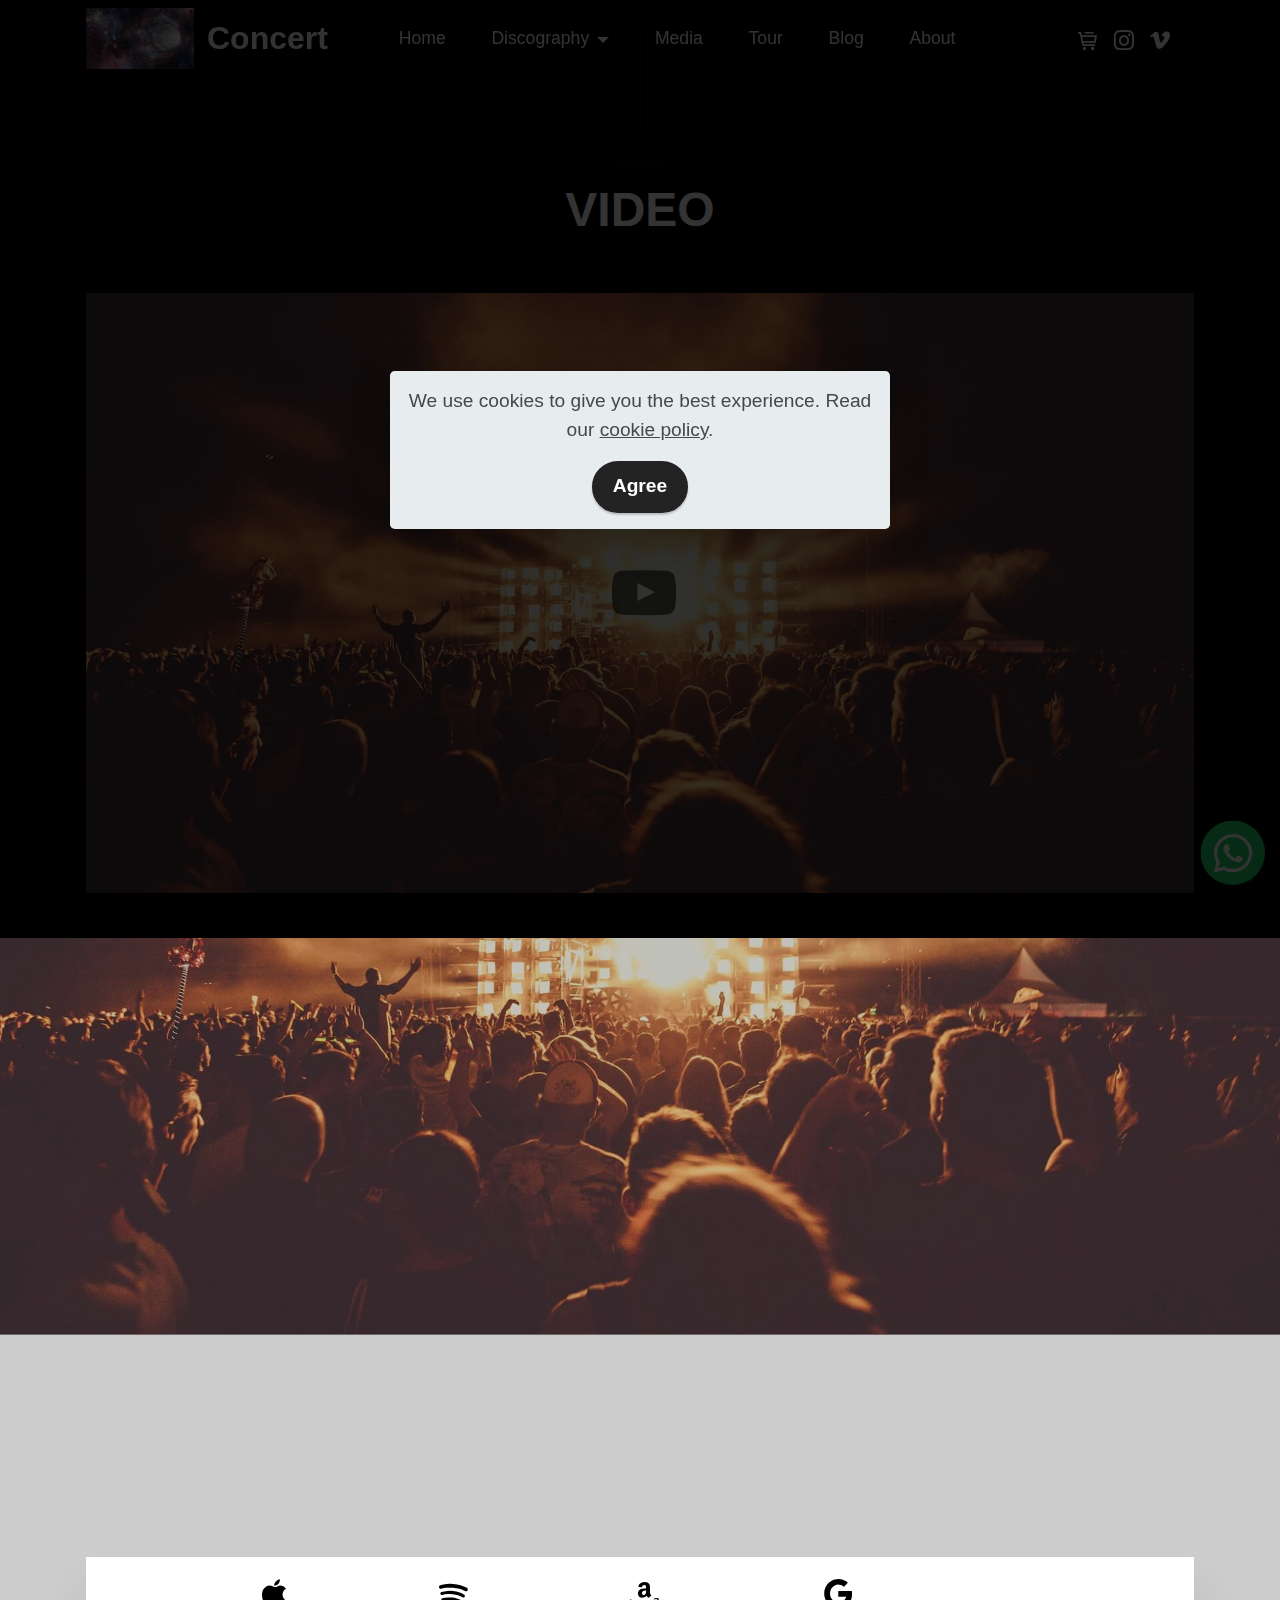
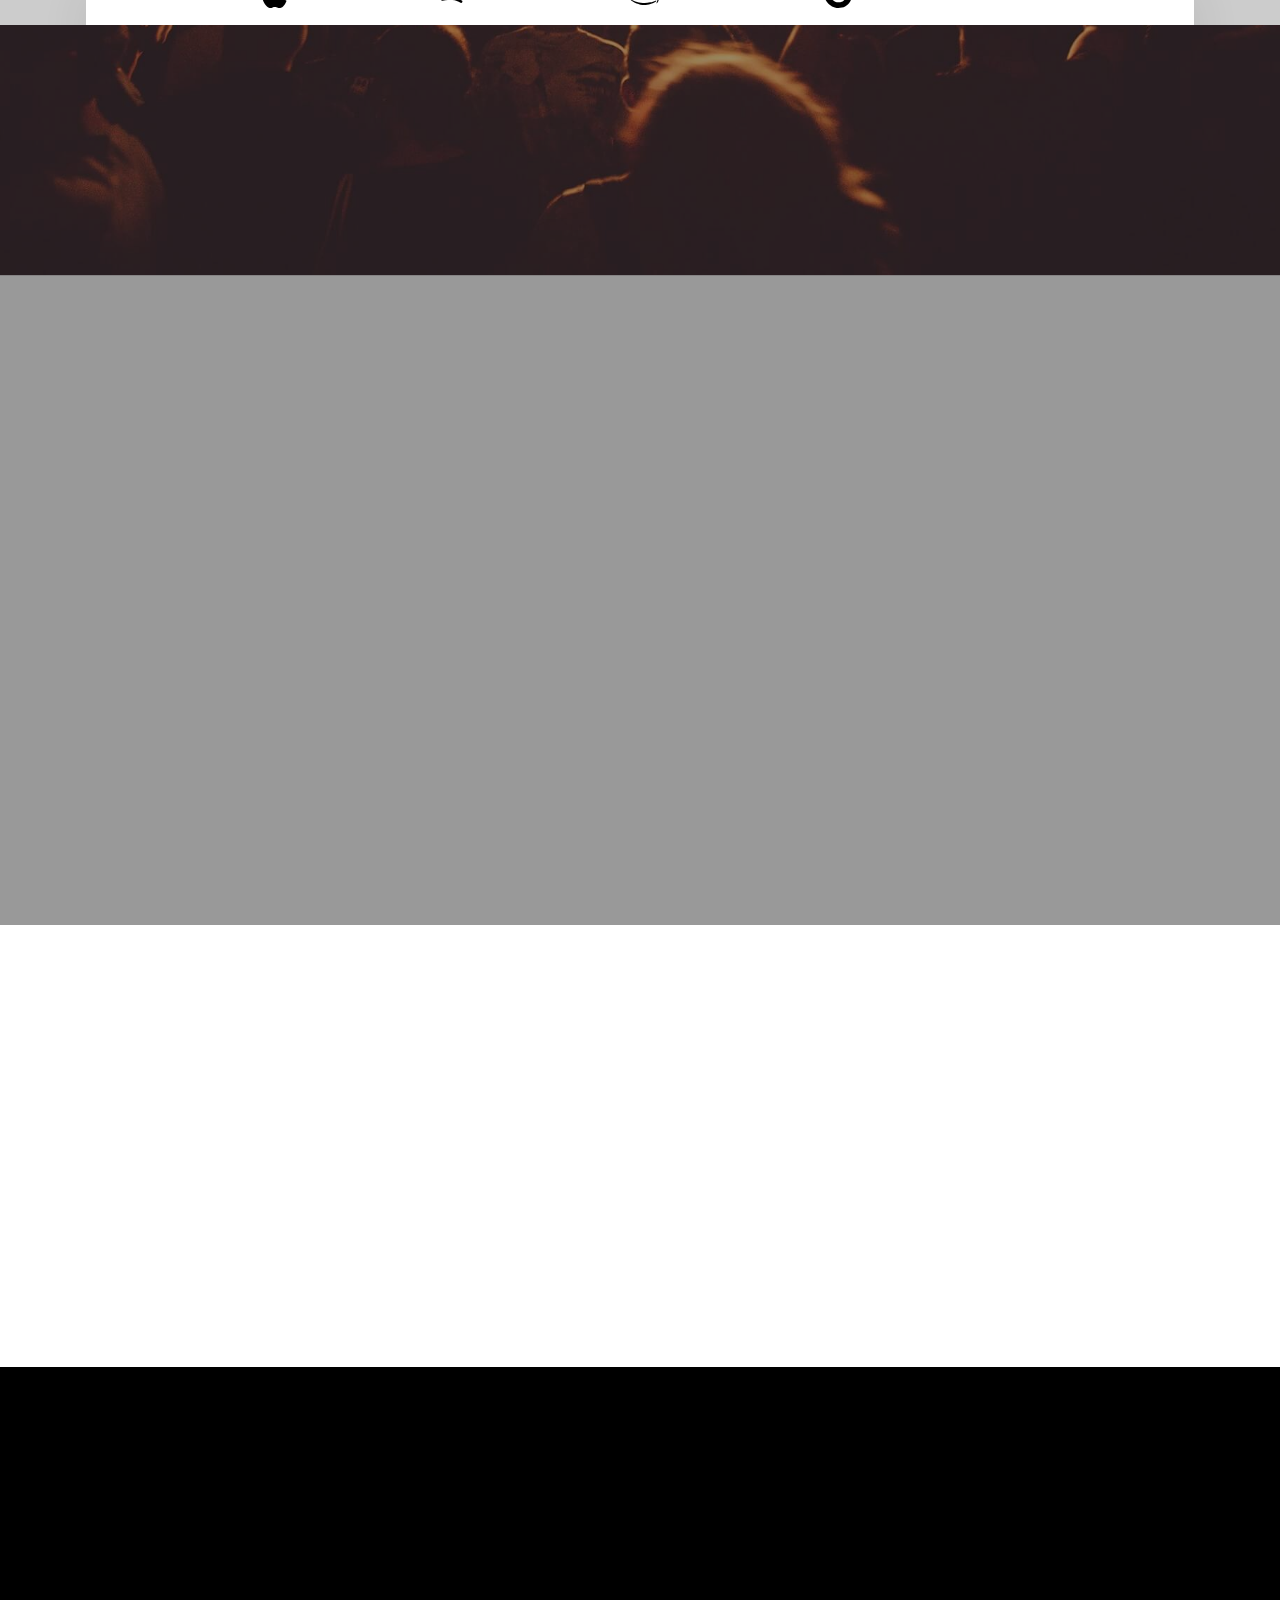
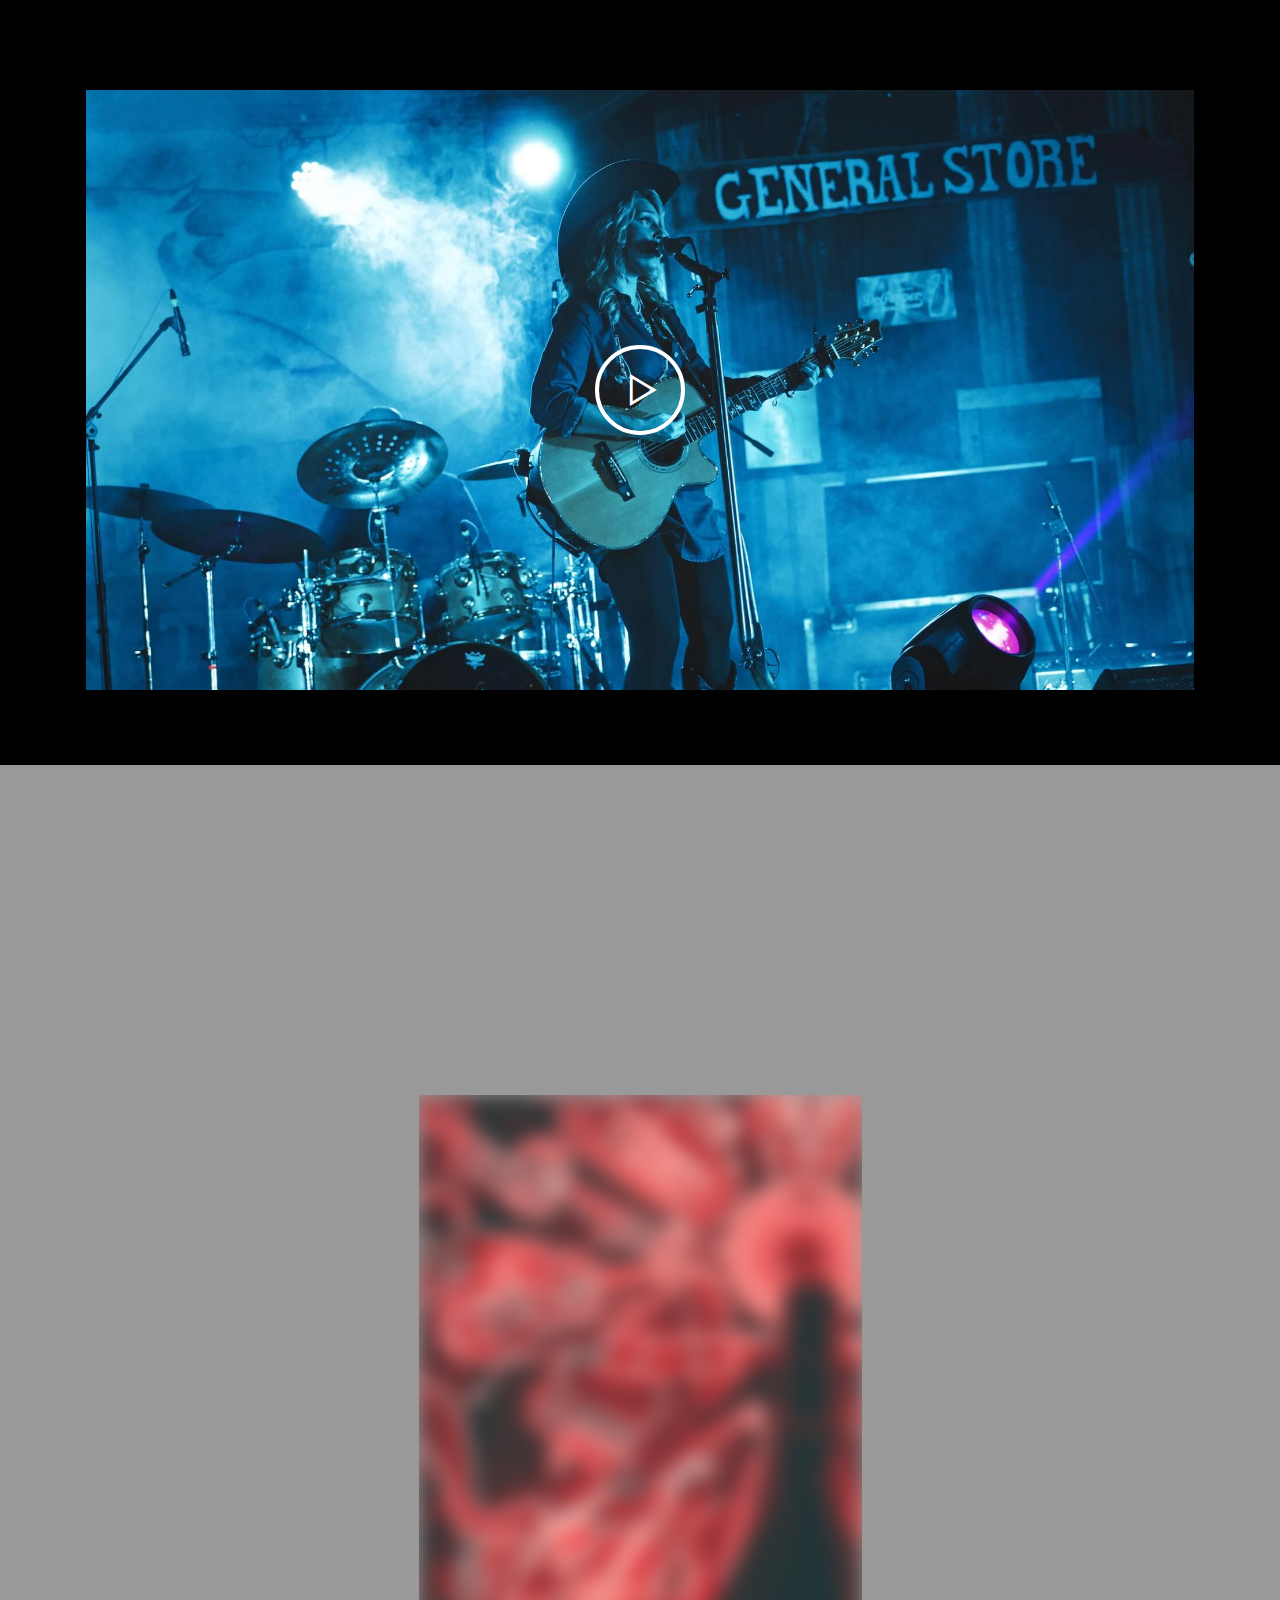
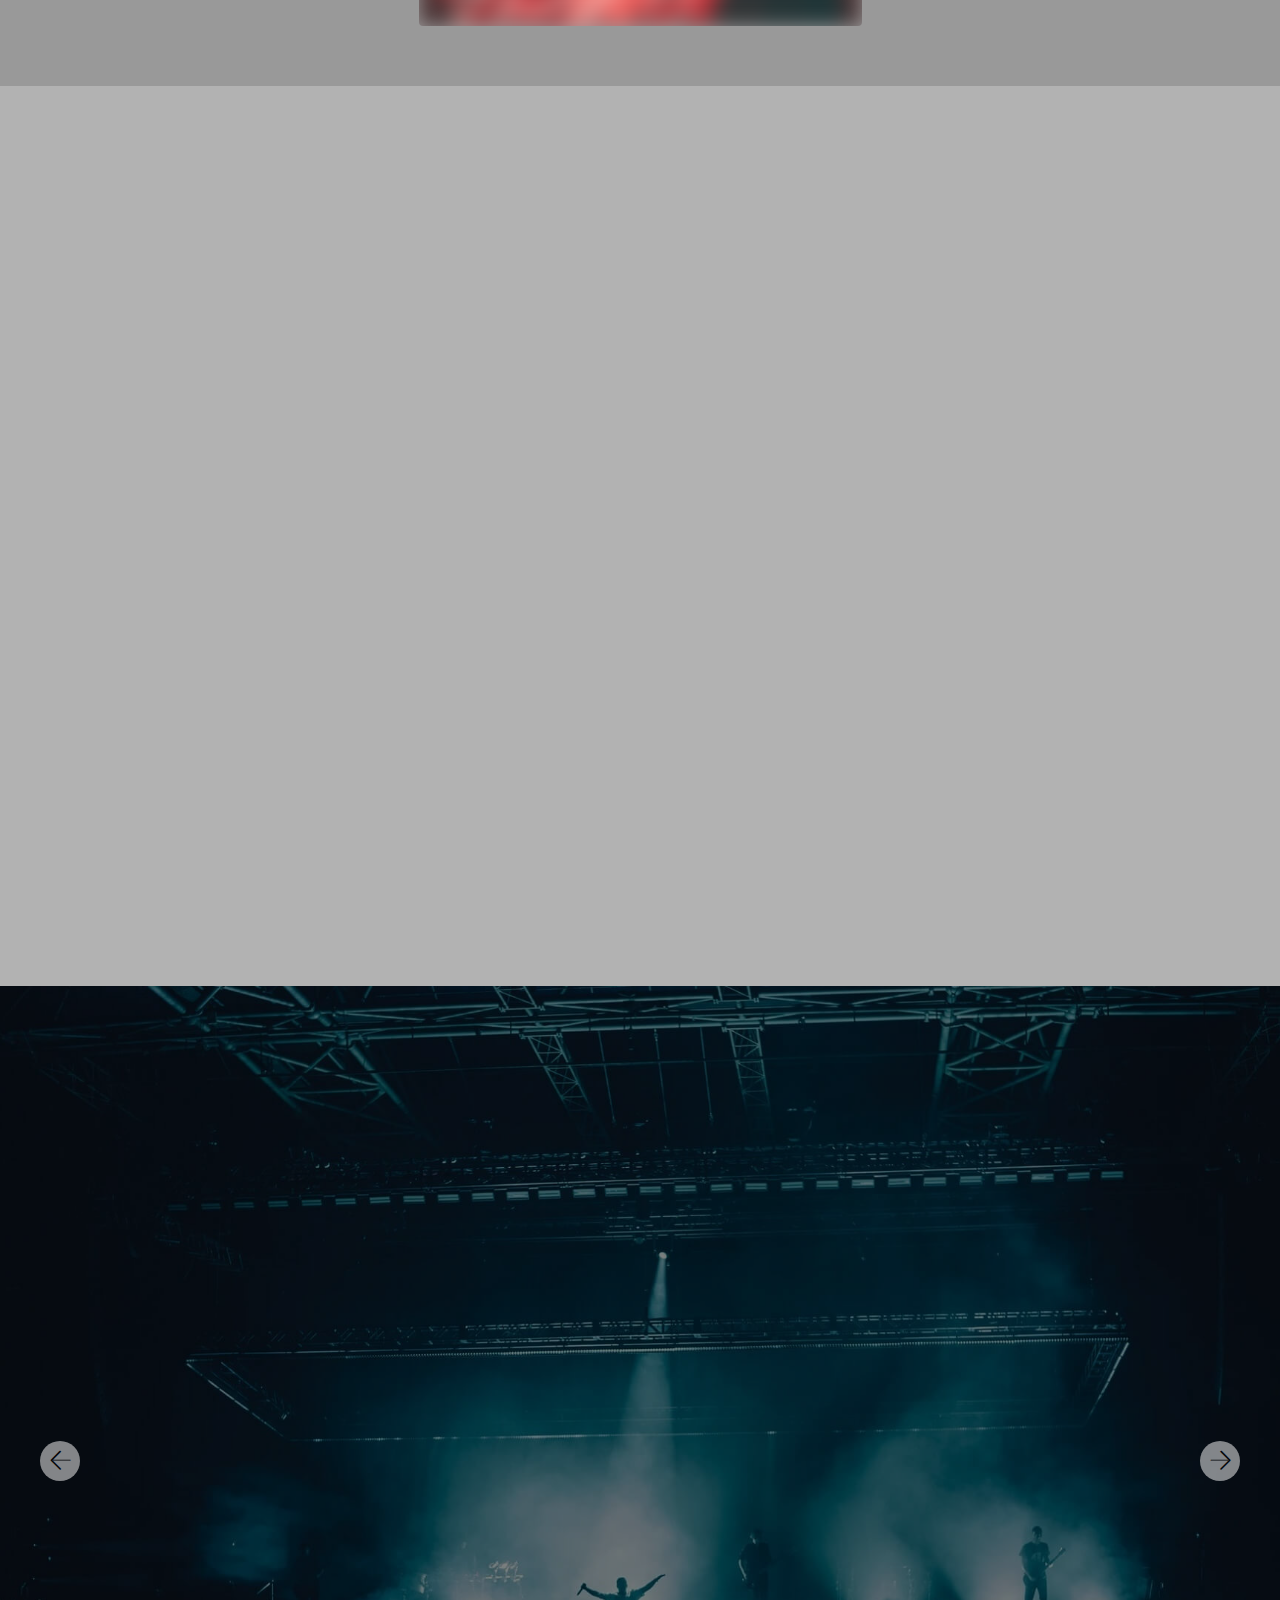
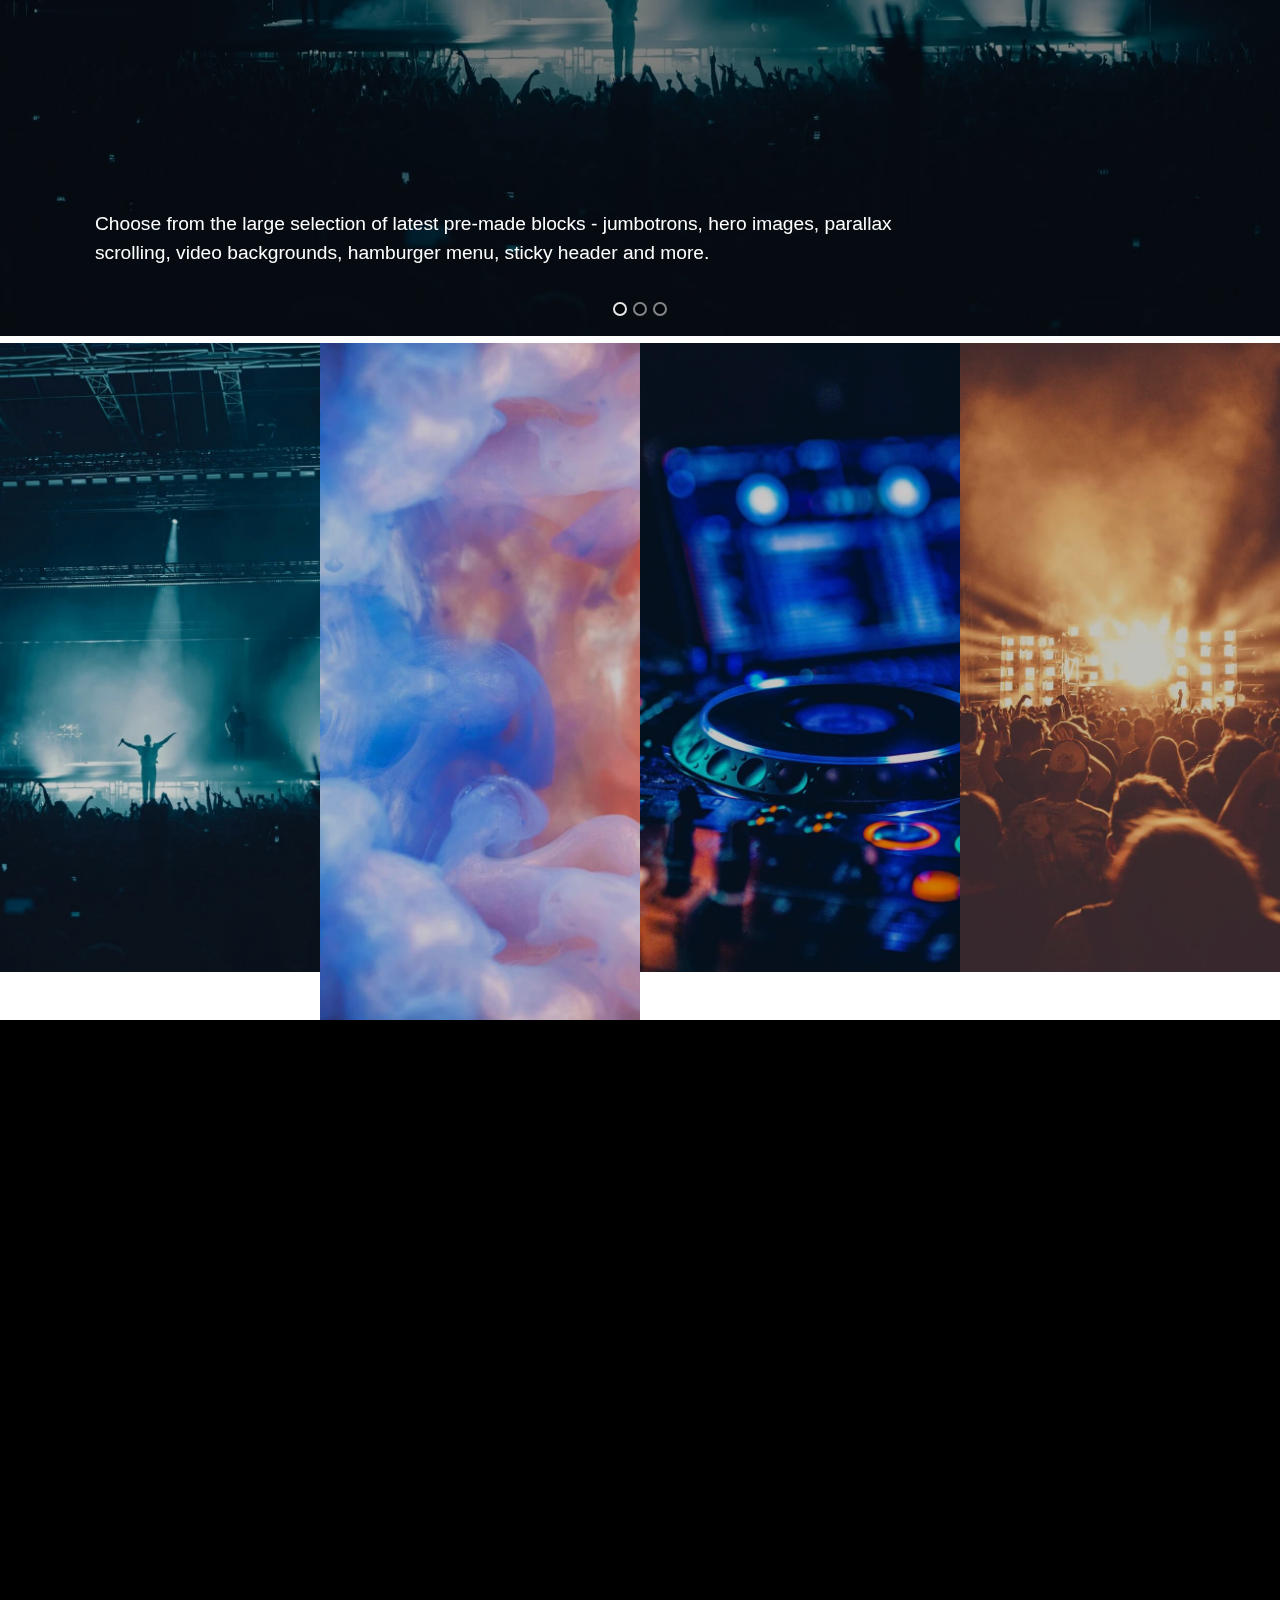
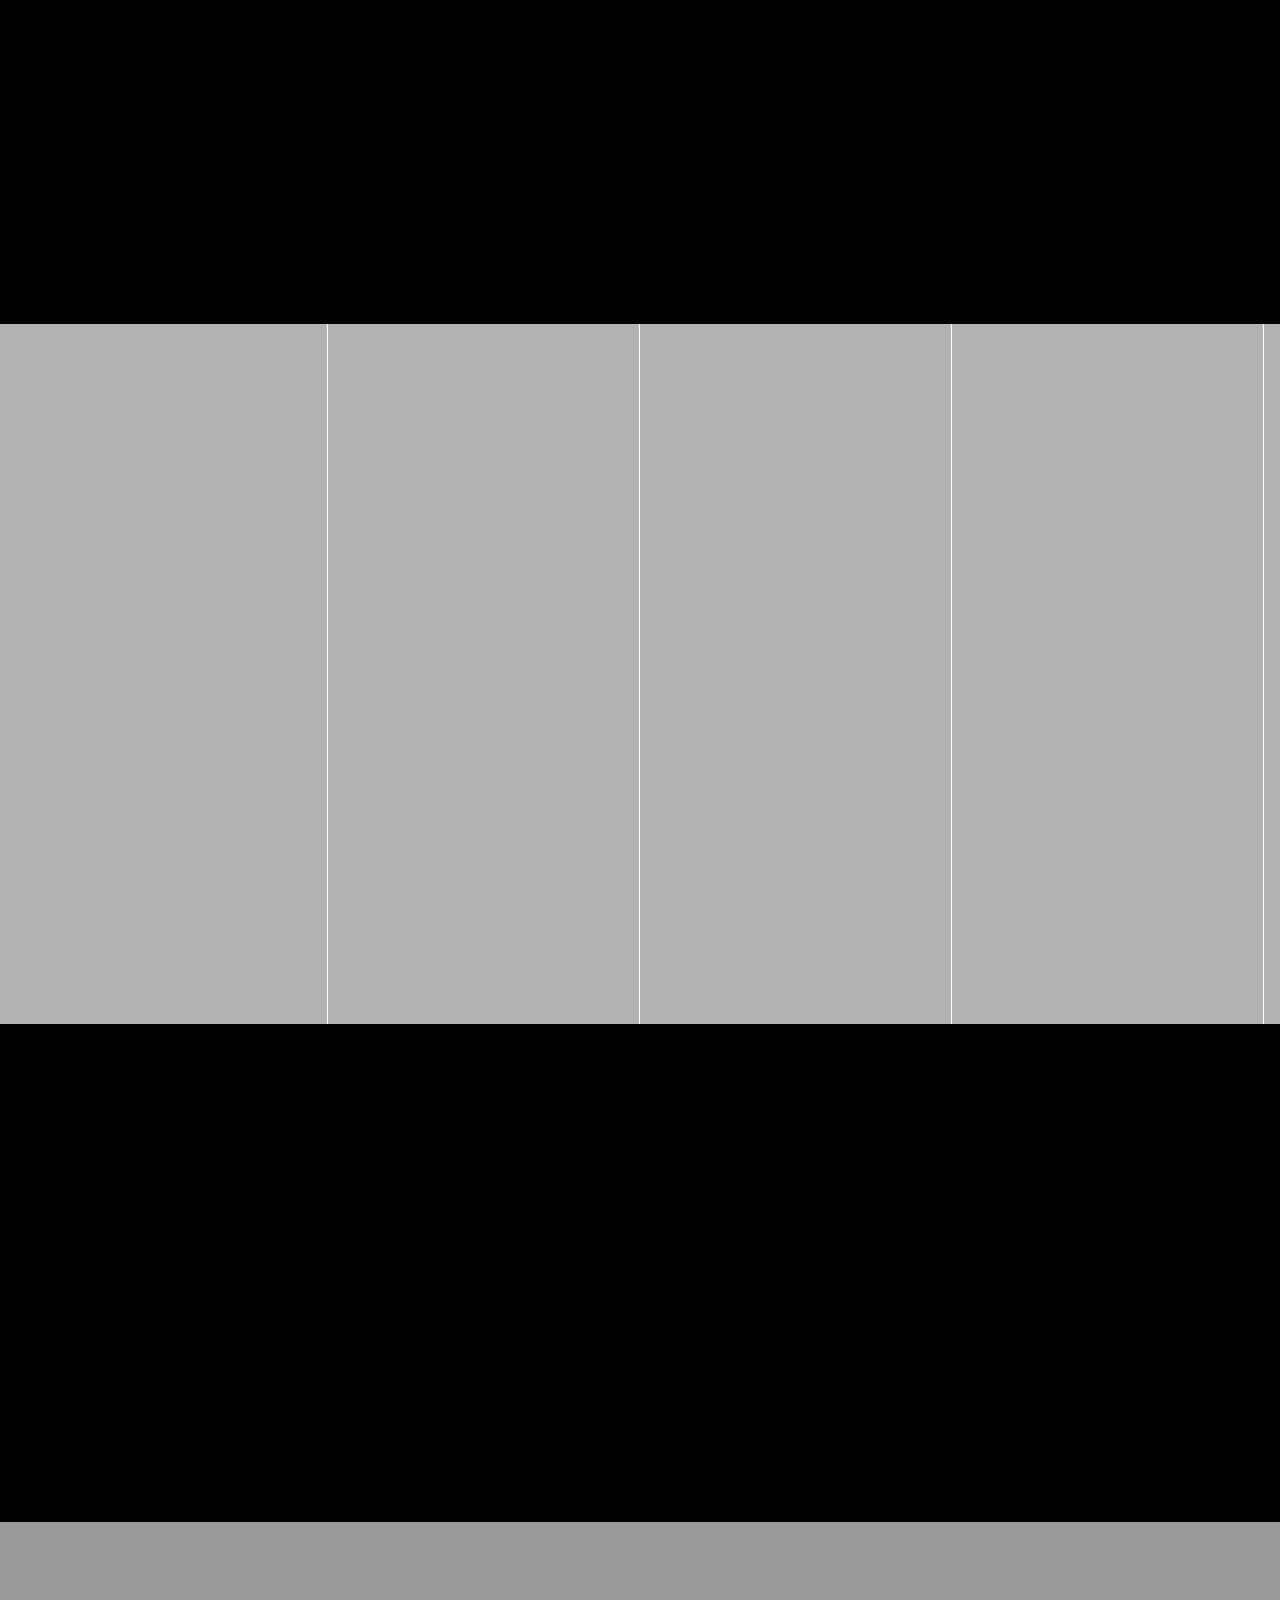
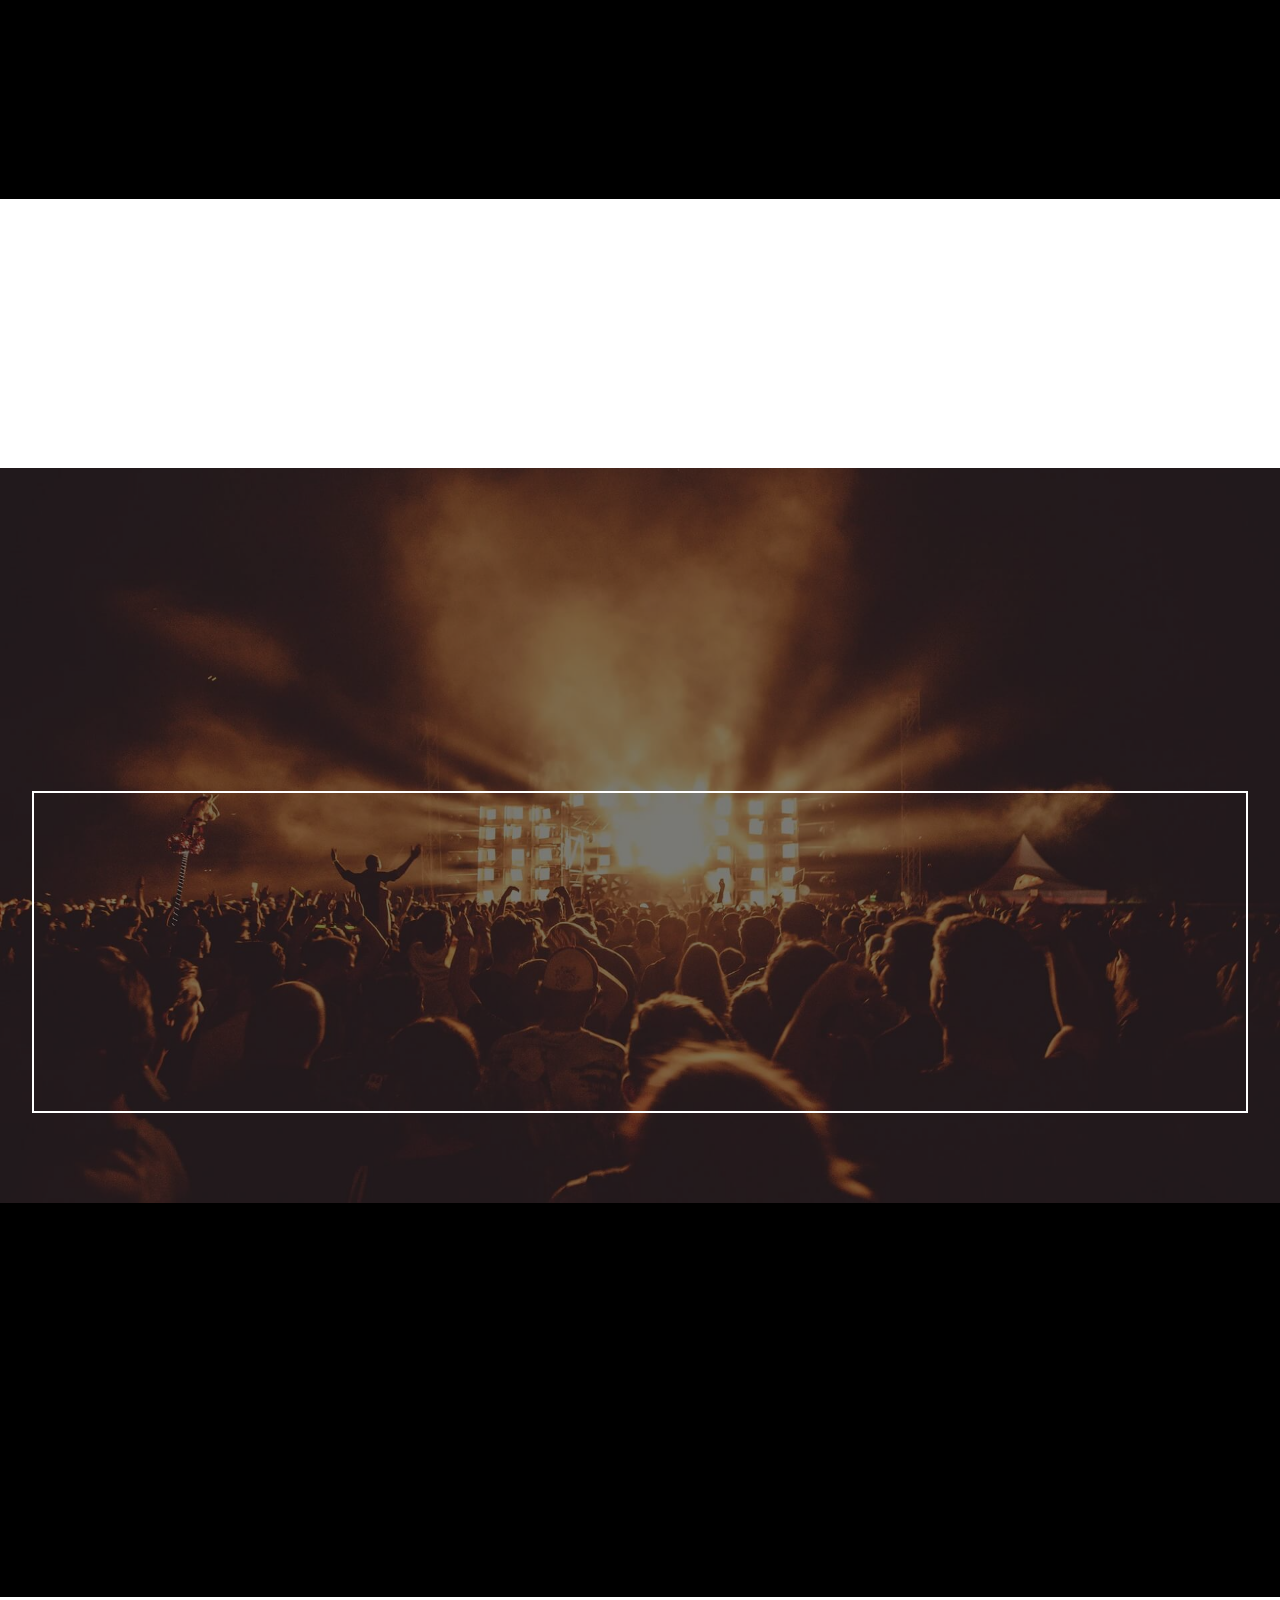
<file: page4.html>
<!DOCTYPE html>
<html  >
<head>
  
  <meta charset="UTF-8">
  <meta http-equiv="X-UA-Compatible" content="IE=edge">
  
  <meta name="viewport" content="width=device-width, initial-scale=1, minimum-scale=1">
  <link rel="shortcut icon" href="assets/images/wormhole-2514312-1920-128x72.png" type="image/x-icon">
  <meta name="description" content="">
  
  
  <title>Help</title>
  <link rel="stylesheet" href="assets/web/assets/mobirise-icons2/mobirise2.css">
  <link rel="stylesheet" href="assets/web/assets/mobirise-icons/mobirise-icons.css">
  <link rel="stylesheet" href="assets/tether/tether.min.css">
  <link rel="stylesheet" href="assets/bootstrap/css/bootstrap.min.css">
  <link rel="stylesheet" href="assets/bootstrap/css/bootstrap-grid.min.css">
  <link rel="stylesheet" href="assets/bootstrap/css/bootstrap-reboot.min.css">
  <link rel="stylesheet" href="assets/web/assets/gdpr-plugin/gdpr-styles.css">
  <link rel="stylesheet" href="assets/animatecss/animate.css">
  <link rel="stylesheet" href="assets/chatbutton/floating-wpp.css">
  <link rel="stylesheet" href="assets/dropdown/css/style.css">
  <link rel="stylesheet" href="assets/formstyler/jquery.formstyler.css">
  <link rel="stylesheet" href="assets/formstyler/jquery.formstyler.theme.css">
  <link rel="stylesheet" href="assets/datepicker/jquery.datetimepicker.min.css">
  <link rel="stylesheet" href="assets/socicon/css/styles.css">
  <link rel="stylesheet" href="assets/theme/css/style.css">
  <link rel="stylesheet" href="assets/recaptcha.css">
  <link rel="preload" href="https://fonts.googleapis.com/css?family=Jost:100,200,300,400,500,600,700,800,900,100i,200i,300i,400i,500i,600i,700i,800i,900i&display=swap" as="style" onload="this.onload=null;this.rel='stylesheet'">
  <noscript><link rel="stylesheet" href="https://fonts.googleapis.com/css?family=Jost:100,200,300,400,500,600,700,800,900,100i,200i,300i,400i,500i,600i,700i,800i,900i&display=swap"></noscript>
  <link rel="preload" as="style" href="assets/mobirise/css/mbr-additional.css"><link rel="stylesheet" href="assets/mobirise/css/mbr-additional.css" type="text/css">
  
  
  
  

<meta name="theme-color" content="#232323">
<link rel="manifest" href="manifest.json">
<script src="sw-connect.js"></script>
<meta name="apple-mobile-web-app-capable" content="yes">
<link rel="apple-touch-startup-image" media="(device-width: 320px) and (device-height: 568px) and (-webkit-device-pixel-ratio: 2) and (orientation: portrait)" href="assets/images/apple-launch-640x1136.png">
<link rel="apple-touch-startup-image" media="(device-width: 375px) and (device-height: 667px) and (-webkit-device-pixel-ratio: 2) and (orientation: portrait)" href="assets/images/apple-launch-750x1334.png">
<link rel="apple-touch-startup-image" media="(device-width: 414px) and (device-height: 736px) and (-webkit-device-pixel-ratio: 3) and (orientation: portrait)" href="assets/images/apple-launch-1242x2208.png">
<link rel="apple-touch-startup-image" media="(device-width: 375px) and (device-height: 812px) and (-webkit-device-pixel-ratio: 3) and (orientation: portrait)" href="assets/images/apple-launch-1125x2436.png">
<link rel="apple-touch-startup-image" media="(device-width: 768px) and (device-height: 1024px) and (-webkit-device-pixel-ratio: 2) and (orientation: portrait)" href="assets/images/apple-launch-1536x2048.png">
<link rel="apple-touch-startup-image" media="(device-width: 834px) and (device-height: 1112px) and (-webkit-device-pixel-ratio: 2) and (orientation: portrait)" href="assets/images/apple-launch-1668x2224.png">
<link rel="apple-touch-startup-image" media="(device-width: 1024px) and (device-height: 1366px) and (-webkit-device-pixel-ratio: 2) and (orientation: portrait)" href="assets/images/apple-launch-2048x2732.png">
<meta name="apple-mobile-web-app-status-bar-style" content="default">
<meta name="apple-mobile-web-app-title" content="Concert">
<link rel="apple-touch-icon" href="apple-touch-icon.png"></head>
<body>
  
  <section class="menu audiom4_menu1 cid-sDc1NqaQgm" once="menu" id="menu1-2p">

	

	<nav class="navbar navbar-dropdown navbar-fixed-top navbar-expand-lg">
		<div class="container">
			<div class="navbar-brand">
				<span class="navbar-logo">
					<a href="#">
						<img src="assets/images/wormhole-2514312-1920-121x68.jpg" alt="Concert" style="height: 3.8rem;">
					</a>
				</span>
				<span class="navbar-caption-wrap"><a class="navbar-caption text-white display-5" href="#">Concert</a></span>
			</div>
			<button class="navbar-toggler" type="button" data-toggle="collapse" data-target="#navbarSupportedContent" aria-controls="navbarNavAltMarkup" aria-expanded="false" aria-label="Toggle navigation">
				<div class="hamburger">
					<span></span>
					<span></span>
					<span></span>
					<span></span>
				</div>
			</button>
			<div class="collapse navbar-collapse" id="navbarSupportedContent">
				<ul class="navbar-nav nav-dropdown nav-right" data-app-modern-menu="true"><li class="nav-item">
						<a class="nav-link link text-white display-4" href="#">
							Home</a>
					</li>
					<li class="nav-item dropdown">
						<a class="nav-link link dropdown-toggle text-white display-4" href="#" aria-expanded="true" data-toggle="dropdown-submenu">
							Discography</a>
						<div class="dropdown-menu">
							<a class="dropdown-item text-white display-4" href="#" aria-expanded="false">Motivation</a><a class="dropdown-item text-white display-4" href="#" aria-expanded="false">Upbeating</a><a class="dropdown-item text-white display-4" href="#" aria-expanded="false">Pop Summer</a>
						</div>
					</li>
					<li class="nav-item">
						<a class="nav-link link text-white display-4" href="#">
							Media</a>
					</li>

					<li class="nav-item">
						<a class="nav-link link text-white display-4" href="#">
							Tour</a>
					</li>
					<li class="nav-item">
						<a class="nav-link link text-white display-4" href="#">
							Blog</a>
					</li>
					<li class="nav-item">
						<a class="nav-link link text-white display-4" href="#">About</a>
					</li></ul>
				<div class="icons-menu">
					<a href="#" target="_blank">
						<span class="p-2 mbr-iconfont mobi-mbri-cart-full mobi-mbri"></span>
					</a>
					<a href="#" target="_blank">
						<span class="p-2 mbr-iconfont socicon-instagram socicon"></span>
					</a>
					<a href="#" target="_blank">
						<span class="p-2 mbr-iconfont socicon-vimeo socicon"></span>
					</a>
					
					
					
				</div>
				
			</div>
		</div>
	</nav>
</section>

<section class="video1 audiom4_video01 cid-sDc1NqDcbY" id="video1-2q">

	

	

	<div class="container align-center">
		<div class="row justify-content-md-center">

			<div class="mbr-black col-md-12 col-lg-12">
				<div class="title-align align-center">
					<h3 class="mbr-section-subtitle mbr-semibold align-center mbr-light mbr-fonts-style display-4">Latest</h3>
				</div>
				<h1 class="mbr-section-title align-center mbr-bold pb-5 mbr-fonts-style display-2">VIDEO</h1>
			</div>


			<div class="mbr-white col-md-12 col-12 col-lg-12">
				<div class="box">
					<div class="mbr-media show-modal align-center py-2" data-modal=".modalWindow">
						<div class="icon-wrap">
							<span class="mbr-iconfont socicon-youtube socicon"></span>
						</div>
					</div>
				</div>
			</div>
		</div>
	</div>
	<div>
		<div class="modalWindow" style="display: none;">
			<div class="modalWindow-container">
				<div class="modalWindow-video-container">
					<div class="modalWindow-video">
						<iframe width="100%" height="100%" frameborder="0" allowfullscreen="1" data-src="https://youtu.be/jcFRVhTNQB8"></iframe>
					</div>
					<a class="close" role="button" data-dismiss="modal">
						<span aria-hidden="true" class="mbri-close mbr-iconfont closeModal"></span>
						<span class="sr-only">Close</span>
					</a>
				</div>
			</div>
		</div>
	</div>
</section>

<section class="header4 audiom4_header4 cid-sDc1NqTDge mbr-parallax-background" id="header4-2r">

	

	<div class="mbr-overlay" style="opacity: 0.2; background-color: rgb(0, 0, 0);"></div>

	<div class="container align-center">
		<div class="row">
			<div class="col-lg-12 col-md-12">
				<h1 class="mbr-section-title mbr-bold align-center mbr-white mbr-fonts-style display-1">
					<span>NEW </span><span>ALBUMS</span>
				</h1>

				<div class="icons-wrap">
					<div class="icon-wrap">
						<span class="mbr-iconfont socicon-apple socicon"></span>
						<h2 class="icon-text mbr-bold align-left mbr-fonts-style display-7">
							ITUNES
						</h2>
					</div>

					<div class="icon-wrap">
						<span class="mbr-iconfont socicon-spotify socicon"></span>
						<h2 class="icon-text mbr-bold align-left mbr-fonts-style display-7">
							SPOTIFY
						</h2>
					</div>

					<div class="icon-wrap">
						<span class="mbr-iconfont socicon-amazon socicon"></span>
						<h2 class="icon-text mbr-bold align-left mbr-fonts-style display-7">
							AMAZON
						</h2>
					</div>

					<div class="icon-wrap">
						<span class="mbr-iconfont socicon-google socicon"></span>
						<h2 class="icon-text mbr-bold align-left mbr-fonts-style display-7">
							GOOGLE MUSIC
						</h2>
					</div>
				</div>
			</div>
		</div>
	</div>
	
</section>

<section class="header3 audiom4_header3 cid-sDc1Nrapnz mbr-fullscreen mbr-parallax-background" id="header3-2s">

	

	<div class="mbr-overlay" style="opacity: 0.4; background-color: rgb(0, 0, 0);"></div>

	<div class="container-fluid align-left">
		<div class="row justify-content-end">
			<div class="mbr-white col-md-12 col-lg-7">
				<h1 class="mbr-section-title align-center mbr-bold pb-1 mbr-fonts-style display-1">JOHN LETO</h1>
				<p class="mbr-text align-center pb-3 mbr-fonts-style display-7">
					Lorem ipsum dolor sit amet, adipiscing elit. Sed eu dui non diam egestas id a
					ligula.</p>
				<div class="img-align align-center mbr-white">
					<img class="signature" src="assets/images/signature.png" alt="">
				</div>
			</div>
		</div>
	</div>
	
</section>

<section class="features3 audiom4_features3 cid-sDc1Nrnv5l" id="features3-2t">

	

	
	<div class="container">
		<div class="row">
			<div class="card p-3 col-12 col-md-6 col-lg-4">
				<div class="card-wrapper card1">
					<img src="assets/images/background2.jpg" alt="">
					<div class="card-box">
						<h4 class="card-title align-center mbr-semibold mbr-white mbr-fonts-style display-5">
							<strong>New Album</strong>
						</h4>
					</div>
				</div>
			</div>

			<div class="card p-3 col-12 col-md-6 col-lg-4">
				<div class="card-wrapper card2">
					<img src="assets/images/background1.jpg" alt="">
					<div class="card-box">
						<h4 class="card-title align-center mbr-semibold mbr-white mbr-fonts-style display-5">
							<strong>Tours</strong>
						</h4>
					</div>
				</div>
			</div>

			<div class="card p-3 col-12 col-md-6 col-lg-4">
				<div class="card-wrapper card3">
					<img src="assets/images/background4.jpg" alt="">
					<div class="card-box">
						<h4 class="card-title align-center mbr-semibold mbr-white mbr-fonts-style display-5">
							<strong>News</strong>
						</h4>
					</div>
				</div>
			</div>

			
		</div>
	</div>
</section>

<section class="video2 audiom4_video2 cid-sDc1NrCHtJ" id="video2-2u">

	

	

	<div class="container align-center">
		<div class="row justify-content-md-center">
			<div class="mbr-white col-md-12 col-lg-12">
				<div class="title-align align-center">
					<h3 class="mbr-section-subtitle mbr-semibold align-center mbr-light mbr-fonts-style display-4">
						Latest
					</h3>
				</div>
				<h1 class="mbr-section-title align-center mbr-bold pb-5 mbr-fonts-style display-2">VIDEO</h1>
			</div>

			<div class="mbr-white col-md-12 col-12 col-lg-12">
				<div class="box">
					<div class="mbr-media show-modal align-center py-2" data-modal=".modalWindow">
						<div class="icon-wrap">
							<span class="mbr-iconfont mobi-mbri-play mobi-mbri"></span>
						</div>
					</div>
				</div>
			</div>
		</div>
	</div>
	<div>
		<div class="modalWindow" style="display: none">
			<div class="modalWindow-container">
				<div class="modalWindow-video-container">
					<div class="modalWindow-video">
						<iframe width="100%" height="100%" frameborder="0" allowfullscreen="1" data-src="https://youtu.be/jcFRVhTNQB8"></iframe>
					</div>
					<a class="close" role="button" data-dismiss="modal">
						<span aria-hidden="true" class="mbri-close mbr-iconfont closeModal"></span>
						<span class="sr-only">Close</span>
					</a>
				</div>
			</div>
		</div>
	</div>
</section>

<section class="content11 audiom4_content11 cid-sDc1NrTZRD mbr-parallax-background" id="content11-2v">

	

	<div class="mbr-overlay" style="opacity: 0.4; background-color: rgb(0, 0, 0);"></div>

	<div class="container">
		<div class="row justify-content-center">
			<div class="mbr-white col-md-12 col-lg-12">
				<div class="title-align align-center">
					<h2 class="mbr-section-subtitle mbr-semibold align-center mbr-light mbr-fonts-style display-5">
						LISTEN
					</h2>
				</div>
				<h1 class="mbr-section-title align-center mbr-bold pb-5 mbr-fonts-style display-2">
					NEW SINGLE
				</h1>
			</div>

			<div class="col-md-10 col-lg-5">
				<div class="card">
					<div class="mbr-figure m-auto">
						<img class="cover" src="assets/images/02.jpg" alt="">
						<h3 class="mbr-section-title align-center mbr-bold mbr-white mbr-fonts-style display-5">
							Everything
						</h3>

						<h4 class="mbr-section-title align-center mbr-bold mbr-white mbr-fonts-style display-7">
							2025
						</h4>
					</div>
				</div>
			</div>
		</div>
	</div>
</section>

<section class="header5 audiom4_header5 cid-sDc1Ns6YV6 mbr-fullscreen mbr-parallax-background" id="header5-2w">

	

	<div class="mbr-overlay" style="opacity: 0.3; background-color: rgb(0, 0, 0);"></div>

	<div class="container-fluid align-center">
		<div class="row">
			<div class="mbr-white col-md-12 col-lg-12">
				<p class="mbr-text align-center mbr-bold mbr-fonts-style display-5">
					THE NEW SINGLE
				</p>
				<h1 class="mbr-section-title align-center mbr-bold pb-1 mbr-fonts-style display-1">
					FEEL BREATH
				</h1>
			</div>
		</div>
	</div>
	
</section>

<section class="carousel slide slider1 audiom4_slider1 cid-sDc1NsinLJ" data-interval="false" id="slider1-2x">

	
	<div class="container content-slider">
		<div class="content-slider-wrap">
			<div><div class="mbr-slider slide carousel" data-keyboard="false" data-ride="false" data-interval="false" data-pause="false"><ol class="carousel-indicators"><li data-app-prevent-settings="" data-target="#slider1-2x" class=" active" data-slide-to="0"></li><li data-app-prevent-settings="" data-target="#slider1-2x" data-slide-to="1"></li><li data-app-prevent-settings="" data-target="#slider1-2x" data-slide-to="2"></li></ol><div class="carousel-inner" role="listbox"><div class="carousel-item slider-fullscreen-image active" data-bg-video-slide="false" style="background-image: url(assets/images/background1.jpg);"><div class="container container-slide"><div class="image_wrapper"><div class="mbr-overlay"></div><img src="assets/images/background1.jpg" alt="" title=""><div class="carousel-caption justify-content-center"><div class="col-10 align-center"><p class="lead mbr-text mbr-fonts-style display-7">Choose from the large selection of latest pre-made blocks - jumbotrons, hero images, parallax scrolling, video backgrounds, hamburger menu, sticky header and more.</p></div></div></div></div></div><div class="carousel-item slider-fullscreen-image" data-bg-video-slide="false" style="background-image: url(assets/images/background2.jpg);"><div class="container container-slide"><div class="image_wrapper"><div class="mbr-overlay"></div><img src="assets/images/background2.jpg" alt="" title=""><div class="carousel-caption justify-content-center"><div class="col-10 align-center"><p class="lead mbr-text mbr-fonts-style display-7">Slide with youtube video background and color overlay. Title and text are aligned to the left.</p></div></div></div></div></div><div class="carousel-item slider-fullscreen-image" data-bg-video-slide="false" style="background-image: url(assets/images/background3.jpg);"><div class="container container-slide"><div class="image_wrapper"><div class="mbr-overlay"></div><img src="assets/images/background3.jpg" alt="" title=""><div class="carousel-caption justify-content-center"><div class="col-10 align-center"><p class="lead mbr-text mbr-fonts-style display-7">Choose from the large selection of latest pre-made blocks - jumbotrons, hero images, parallax scrolling, video backgrounds, hamburger menu, sticky header and more.</p></div></div></div></div></div></div><a data-app-prevent-settings="" class="carousel-control carousel-control-prev" role="button" data-slide="prev" href="#slider1-2x"><span aria-hidden="true" class="mbri-left mbr-iconfont"></span><span class="sr-only">Previous</span></a><a data-app-prevent-settings="" class="carousel-control carousel-control-next" role="button" data-slide="next" href="#slider1-2x"><span aria-hidden="true" class="mbri-right mbr-iconfont"></span><span class="sr-only">Next</span></a></div></div>
		</div>
	</div>
</section>

<section class="features1 audiom4_features1 cid-sDc1Nsw50s" id="features1-2y">

	

	
	<div class="container-fluid">
		<div class="media-container-row">
			<div class="card p-3 col-12 col-md-6 col-lg-3">
				<div class="card-wrapper card1">
					<div class="card-box">
						<h4 class="card-title align-left pb-2 mbr-semibold mbr-white mbr-fonts-style display-5">
							Big Concert in the Largest Club of the City
						</h4>

						<p class="mbr-text align-left mbr-white mbr-fonts-style display-7">
							October 25, 2025
						</p>
					</div>
				</div>
			</div>

			<div class="card p-3 col-12 col-md-6 col-lg-3">
				<div class="card-wrapper card2">
					<div class="card-box">
						<h4 class="card-title align-left pb-2 mbr-semibold mbr-white mbr-fonts-style display-5">
							The Release of the Frst Full Album of Our Music Group
						</h4>
						<p class="mbr-text align-left mbr-white mbr-fonts-style display-7">
							November 6, 2025
						</p>
					</div>
				</div>
			</div>

			<div class="card p-3 col-12 col-md-6 col-lg-3">
				<div class="card-wrapper card3">
					<div class="card-box">
						<h4 class="card-title align-left pb-2 mbr-semibold mbr-white mbr-fonts-style display-5">
							Club Party in Partnership With a Famous DJ
						</h4>
						<p class="mbr-text align-left mbr-white mbr-fonts-style display-7">
							November 14, 2025
						</p>
					</div>
				</div>
			</div>

			<div class="card p-3 col-12 col-md-6 col-lg-3">
				<div class="card-wrapper card4">
					<div class="card-box">
						<h4 class="card-title align-left pb-2 mbr-semibold mbr-white mbr-fonts-style display-5">
							<div>
								<span style="font-size: 1.6rem; background-color: transparent">Acoustic Program as Part
									of a Tour of Ten Cities</span><br>
							</div>
						</h4>
						<p class="mbr-text align-left mbr-white mbr-fonts-style display-7">
							November 23, 2025
						</p>
					</div>
				</div>
			</div>
		</div>
	</div>
</section>

<section class="images1 audiom4_image1 cid-sDc1NsPffK" id="image1-2z">

	

	

	<div class="container-fluid">
		<div class="row mbr-white">
			<div class="mbr-white col-md-12 col-lg-10">
				<div class="title-align align-center">
					<h3 class="mbr-section-subtitle mbr-semibold align-center mbr-light mbr-fonts-style display-4">
						Lastest
					</h3>
				</div>
				<h1 class="mbr-section-title align-center mbr-bold pb-5 mbr-fonts-style display-2">
					GALLERY
				</h1>
			</div>

			<div class="card item features-image col-12 col-md-6 col-lg-4">
				<div class="item-wrapper">
					<div class="card-img">
						<img src="assets/images/01.jpg" alt="">
					</div>
					
				</div>
			</div>
			<div class="card item features-image col-12 col-md-6 col-lg-4">
				<div class="item-wrapper">
					<div class="card-img">
						<img src="assets/images/02.jpg" alt="">
					</div>
					
				</div>
			</div>
			<div class="card item features-image col-12 col-md-6 col-lg-4">
				<div class="item-wrapper">
					<div class="card-img">
						<img src="assets/images/03.jpg" alt="">
					</div>
					
				</div>
			</div>
		</div>
	</div>
</section>

<section class="socials popup-btn-cards social1 audiom4_social1 cid-sDc1Nt61QE mbr-parallax-background" id="social1-30">

	

	<div class="mbr-overlay" style="opacity: 0.3; background-color: rgb(0, 0, 0);"></div>
	<div class="container-fluid">
		<div class="row main justify-content-center">
			<div class="col-md-6 p-4 col-lg-3">
				<div class="image-element card-wrapper">
					<div class="wrapper">
						<h3 class="card-title mbr-fonts-style align-left mbr-white display-5">Youtube
						</h3>
						<div class="collapsed-content">
							<p class="mbr-text mbr-white mbr-fonts-style display-4">
								Lorem ipsum dolor sit amet, consectetur adipisicing elit. Doloribus minima corrupti
								labore, aliquid est, pariatur
								natus.
							</p>
							<div class="mbr-section-btn">
								<a class="btn btn-md btn-white-outline display-4" href="#">Subscribe</a>
							</div>
						</div>
					</div>
				</div>
			</div>
			<div class="col-md-6 p-4 col-lg-3">
				<div class="image-element card-wrapper">
					<div class="wrapper">
						<h3 class="card-title mbr-fonts-style align-left mbr-white display-5">Facebook
						</h3>
						<div class="collapsed-content">
							<p class="mbr-text mbr-white mbr-fonts-style display-4">
								Lorem ipsum dolor sit amet, consectetur adipisicing elit. Doloribus minima corrupti
								labore, aliquid est, pariatur
								natus.
							</p>
							<div class="mbr-section-btn">
								<a class="btn btn-md btn-white-outline display-4" href="#">Link Page</a>
							</div>
						</div>
					</div>
				</div>
			</div>
			<div class="col-lg-3 col-md-6 p-4">
				<div class="image-element card-wrapper">
					<div class="wrapper">
						<h3 class="card-title mbr-fonts-style align-left mbr-white display-5">
							Instagram</h3>
						<div class="collapsed-content">
							<p class="mbr-text mbr-white mbr-fonts-style display-4">
								Lorem ipsum dolor sit amet, consectetur adipisicing elit. Doloribus minima corrupti
								labore, aliquid est, pariatur
								natus.
							</p>
							<div class="mbr-section-btn">
								<a class="btn btn-md btn-white-outline display-4" href="#">Follow</a>
							</div>
						</div>
					</div>
				</div>
			</div>

			<div class="col-lg-3 col-md-6 p-4">
				<div class="image-element card-wrapper">
					<div class="wrapper">
						<h3 class="card-title mbr-fonts-style align-left mbr-white display-5">Twitter
						</h3>
						<div class="collapsed-content">
							<p class="mbr-text mbr-white mbr-fonts-style display-4">
								Lorem ipsum dolor sit amet, consectetur adipisicing elit. Doloribus minima corrupti
								labore, aliquid est, pariatur
								natus.
							</p>
							<div class="mbr-section-btn">
								<a class="btn btn-md btn-white-outline display-4" href="#">Follow</a>
							</div>
						</div>
					</div>
				</div>
			</div>
		</div>
	</div>
</section>

<section class="content1 audiom4_content1 cid-sDc1Nton1D" id="content1-31">

	

	

	<div class="container-fluid">
		<div class="row">
			<div class="col-md-12 col-lg-5 m-auto">
				<div class="media-content">
					<h2 class="mbr-section-subtitle mbr-semibold align-left mbr-white mbr-light mbr-fonts-style display-7">
						2025
					</h2>
					<h1 class="mbr-section-title align-left mbr-bold mbr-white pb-3 mbr-fonts-style display-2">
						NEW SINGLE
					</h1>

					<p class="mbr-text align-left mbr-white pb-4 mbr-fonts-style display-7">
						Lorem ipsum dolor sit amet, consectetur adipiscing elit. Nulla eget lectus eu ex ornare porta
						euismod a libero. Phasellus
						vehicula placerat enim at egestas.&nbsp;
					</p>
					<h3 class="link mbr-semibold align-left mbr-white mbr-light mbr-fonts-style display-7">
						<a href="#" class="text-primary"><strong>Listen Now</strong></a>
					</h3>
				</div>
			</div>

			<div class="col-md-12 col-lg-7">
				<div class="mbr-figure">
					<img src="assets/images/01.jpg" alt="">
				</div>
			</div>
		</div>
	</div>
</section>

<section class="features4 audiom4_features4 cid-sDc1NtCkYu mbr-parallax-background" id="features4-32">

	

	<div class="mbr-overlay" style="opacity: 0.4; background-color: rgb(0, 0, 0);"></div>
	<div class="container">
		<div class="row">
			<div class="mbr-white col-md-12 col-lg-12">
				<div class="title-align align-center">
					<h3 class="mbr-section-subtitle mbr-semibold align-center mbr-light mbr-fonts-style display-4">
						Discography
					</h3>
				</div>
				<h1 class="mbr-section-title align-center mbr-bold pb-5 mbr-fonts-style display-2">
					ALBUMS
				</h1>
			</div>

			<div class="card p-3 col-12 col-md-6 col-lg-4">
				<div class="card-wrapper card1">
					<img src="assets/images/01.jpg" alt="">
					<div class="card-box">
						<h5 class="card-date align-left mbr-semibold mbr-white mbr-fonts-style display-4">
							<strong>2025</strong>
						</h5>
						<h4 class="card-title align-left mbr-semibold mbr-white mbr-fonts-style display-5">
							<strong>Motivation</strong>
						</h4>
					</div>
				</div>
				
			</div>

			<div class="card p-3 col-12 col-md-6 col-lg-4">
				<div class="card-wrapper card2">
					<img src="assets/images/background1.jpg" alt="">
					<div class="card-box">
						<h5 class="card-date align-left mbr-semibold mbr-white mbr-fonts-style display-4">
							<strong>2026</strong>
						</h5>
						<h4 class="card-title align-left mbr-semibold mbr-white mbr-fonts-style display-5">
							<strong>Upbeating</strong>
						</h4>
					</div>
				</div>
				
			</div>

			<div class="card p-3 col-12 col-md-6 col-lg-4">
				<div class="card-wrapper card3">
					<img src="assets/images/03.jpg" alt="">
					<div class="card-box">
						<h5 class="card-date align-left mbr-semibold mbr-white mbr-fonts-style display-4">
							<strong>2027</strong>
						</h5>
						<h4 class="card-title align-left mbr-semibold mbr-white mbr-fonts-style display-5">
							<strong>Pop Summer</strong>
						</h4>
					</div>
				</div>
				
			</div>
		</div>
	</div>
</section>

<section class="image2 audiom4_image2 cid-sDc1NtVFxD" id="image2-33">

	

	

	<div class="container">
		<div class="row">
			<div class="col-md-12 col-lg-6">
				<img src="assets/images/03.jpg" alt="">

				<p class="mbr-text align-left mbr-fonts-style display-4">
					Lorem ipsum dolor sit amet, consectetur adipiscing elit. In consequat, mauris ut varius feugiat,
					lacus ipsum sagittis ligula, id
					vehicula ipsum lacus sollicitudin dolor.&nbsp;<br>
				</p>
			</div>

			<div class="col-md-12 col2 col-lg-6">
				<img src="assets/images/02.jpg" alt="">
			</div>
		</div>
	</div>
</section>

<section class="image3 audiom4_image3 cid-sDc1Nua295 mbr-parallax-background" id="image3-34">

	

	<div class="mbr-overlay" style="opacity: 0.1; background-color: rgb(0, 0, 0);"></div>

	<div class="container-fluid">
		<div class="row">
			<div class="col-md-12 col1 col-lg-6 align-center">
				<img src="assets/images/01.jpg" alt="">

				<p class="mbr-text align-right mbr-fonts-style display-4">
					Lorem ipsum dolor sit amet, consectetur adipiscing elit. In consequat, mauris ut varius feugiat,
					lacus ipsum sagittis ligula, id
					vehicula ipsum lacus sollicitudin dolor.<br>
				</p>
			</div>

			<div class="col-md-12 col-lg-6 align-center">
				<img src="assets/images/background4.jpg" alt="">
			</div>
		</div>
	</div>
</section>

<section class="image4 audiom4_image4 cid-sDc1Nuo5j7" id="image4-35">

	

	

	<div class="overlay"></div>

	<div class="container">
		<div class="row">
			<div class="col-md-12 col-lg-12 wrapper">
				<img class="img1" src="assets/images/01.jpg" alt="">
				<img class="img2" src="assets/images/03.jpg" alt="">
				<img class="img3" src="assets/images/02.jpg" alt="">

				<div class="content">
					<h2 class="mbr-section-title align-left mbr-bold mbr-white mbr-fonts-style display-2">
						NEW SINGLE
					</h2>

					<p class="mbr-text align-left mbr-semibold mbr-white pb-3 mbr-fonts-style display-7">
						Lorem ipsum dolor sit amet, consectetur adipiscing elit. In consequat, mauris ut varius feugiat,
						lacus ipsum sagittis
						ligula.&nbsp; Music is THE BEST <a href="#"><strong>LISTEN NOW</strong></a><br>
					</p>
				</div>
			</div>
		</div>
	</div>
</section>

<section class="footer1 audiom4_footer1 cid-sDc1NuCLy5" once="footers" id="footer1-36">

	

	

	<div class="container">
		<div class="media-container-row align-center mbr-white">
			<div class="row title-row">
				<h1 class="mbr-section-title align-center mbr-bold pb-1 mbr-fonts-style display-5">
					AudioM4</h1>
			</div>

			<div class="row social-row">
				<div class="social-list align-right pb-2">
					
					
					
					
					
					
				<div class="soc-item">
						<a href="https://twitter.com/mobirise" target="_blank">
							<span class="socicon-twitter socicon mbr-iconfont mbr-iconfont-social"></span>
						</a>
					</div><div class="soc-item">
						<a href="https://www.facebook.com/pages/Mobirise/1616226671953247" target="_blank">
							<span class="socicon-facebook socicon mbr-iconfont mbr-iconfont-social"></span>
						</a>
					</div><div class="soc-item">
						<a href="https://www.youtube.com/c/mobirise" target="_blank">
							<span class="socicon-youtube socicon mbr-iconfont mbr-iconfont-social"></span>
						</a>
					</div><div class="soc-item">
						<a href="https://instagram.com/mobirise" target="_blank">
							<span class="socicon-instagram socicon mbr-iconfont mbr-iconfont-social"></span>
						</a>
					</div><div class="soc-item">
						<a href="https://plus.google.com/u/0/+Mobirise" target="_blank">
							<span class="socicon-vimeo socicon mbr-iconfont mbr-iconfont-social"></span>
						</a>
					</div><div class="soc-item">
						<a href="https://www.behance.net/Mobirise" target="_blank">
							<span class="socicon-behance socicon mbr-iconfont mbr-iconfont-social"></span>
						</a>
					</div></div>
			</div>
			<div class="row row-links">
				<ul class="foot-menu">
					
					
					
					
				<li class="foot-menu-item mbr-fonts-style display-4">
						Privacy policy
					</li><li class="foot-menu-item mbr-fonts-style display-4">
						Terms and conditions
					</li><li class="foot-menu-item mbr-fonts-style display-4">Contact</li><li class="foot-menu-item mbr-fonts-style display-4">Credits</li></ul>
			</div>

			<div class="row row-copirayt">
				<p class="mbr-text mb-0 mbr-fonts-style mbr-white align-center display-4">
					© Copyright 2025 Mobirise - All Rights Reserved
				</p>
			</div>
		</div>
	</div>
</section>

<section class="content9 audiom4_content9 cid-sDc1NuZNAZ" id="content9-37">

	

	

	<div class="container">
		<div class="row">
			<div class="col-md-12 col-lg-6 m-auto">
				<div class="media-content">
					
					<h1 class="mbr-section-title align-left mbr-bold mbr-white mbr-fonts-style display-2">
						NEW SINGLE
					</h1>

					<p class="mbr-text align-left mbr-semibold mbr-white pb-3 mbr-fonts-style display-7">
						Without music, life would be a blank to me
					</p>
					<div class="mbr-section-btn pt-2 align-left">
						<a class="btn btn-md btn-primary display-4" href="#">Listen Now&nbsp;</a>
					</div>
				</div>
			</div>

			<div class="col-md-12 col-lg-6">
				<div class="mbr-figure">
					<img src="assets/images/01.jpg" alt="">
				</div>
			</div>
		</div>
	</div>
</section>

<section class="footer3 audiom4_footer3 cid-sDc1NvdprR mbr-reveal" once="footers" id="footer3-38">

	

	

	<div class="container">
		<div class="media-container-row align-center mbr-white">
			<div class="col-12">
				<p class="mbr-text mb-0 mbr-fonts-style display-7">
					© Copyright 2025 Concert - All Rights Reserved
				</p>
			</div>
		</div>
	</div>
</section>

<section class="footer2 audiom4_footer2 cid-sDc1Nvqfw7 mbr-reveal" once="footers" data-bg-video="https://www.youtube.com/watch?v=RwHn6lrilIY" id="footer2-39">

	

	<div class="mbr-overlay" style="opacity: 0.2; background-color: rgb(0, 0, 0);"></div>

	<svg xmlns="http://www.w3.org/2000/svg" width="1920" height="150" style="">
		<rect id="backgroundrect" width="100%" height="100%" x="0" y="0" fill="transparent" stroke="none" class="" style="">
		</rect>
		<g class="currentLayer" style="">
			<rect fill="#4a90d6" stroke="none" stroke-width="2" stroke-linejoin="round" stroke-dashoffset="" fill-rule="nonzero" id="svg_3" x="-96.91189303632186" y="-155.65491664015033" width="2092.0544736385345" height="244.0790557861328" style="color: rgb(0, 0, 0)" class="" transform="rotate(-3.0301618576049805 949.1153564453126,-33.61538314819269) "></rect>
		</g>
	</svg>

	<div class="container">
		<div class="media-container-row align-center mbr-white">
			<div class="row title-row">
				<h1 class="mbr-section-title align-center mbr-bold pb-1 mbr-fonts-style display-5">
					AudioM4</h1>
			</div>

			<div class="row social-row">
				<div class="social-list align-right pb-2">
					
					
					
					
					
					
				<div class="soc-item">
						<a href="https://twitter.com/mobirise" target="_blank">
							<span class="socicon-twitter socicon mbr-iconfont mbr-iconfont-social"></span>
						</a>
					</div><div class="soc-item">
						<a href="https://www.facebook.com/pages/Mobirise/1616226671953247" target="_blank">
							<span class="socicon-facebook socicon mbr-iconfont mbr-iconfont-social"></span>
						</a>
					</div><div class="soc-item">
						<a href="https://www.youtube.com/c/mobirise" target="_blank">
							<span class="socicon-youtube socicon mbr-iconfont mbr-iconfont-social"></span>
						</a>
					</div><div class="soc-item">
						<a href="https://instagram.com/mobirise" target="_blank">
							<span class="socicon-instagram socicon mbr-iconfont mbr-iconfont-social"></span>
						</a>
					</div><div class="soc-item">
						<a href="https://plus.google.com/u/0/+Mobirise" target="_blank">
							<span class="socicon-vimeo socicon mbr-iconfont mbr-iconfont-social"></span>
						</a>
					</div><div class="soc-item">
						<a href="https://www.behance.net/Mobirise" target="_blank">
							<span class="socicon-behance socicon mbr-iconfont mbr-iconfont-social"></span>
						</a>
					</div></div>
			</div>
			<div class="row row-links">
				<ul class="foot-menu">
					
					
					
					
				<li class="foot-menu-item mbr-fonts-style display-4">
						Privacy policy
					</li><li class="foot-menu-item mbr-fonts-style display-4">
						Terms and conditions
					</li><li class="foot-menu-item mbr-fonts-style display-4">Contact</li><li class="foot-menu-item mbr-fonts-style display-4">Credits</li></ul>
			</div>

			<div class="row row-copirayt">
				<p class="mbr-text mb-0 mbr-fonts-style mbr-white align-center display-4">
					© Copyright 2025 Mobirise - All Rights Reserved
				</p>
			</div>
		</div>
	</div>
</section>

<section class="form form1 audiom4_form1 cid-sDc1NvQp5x" id="form1-3a">

	
	<div class="mbr-overlay"></div>
	<div class="container">
		<div class="row">
			<div class="mbr-white col-md-12 col-lg-12">
				<div class="title-align align-center">
					<h3 class="mbr-section-subtitle mbr-semibold align-center mbr-light mbr-fonts-style display-4">
						Stay
					</h3>
				</div>
				<h1 class="mbr-section-title align-center mbr-bold pb-5 mbr-fonts-style display-2">
					UPDATES
				</h1>
			</div>
		</div>
		<div class="row row2">
			<div class="col-md-12 align-left mbr-white col-lg-4">
				<h2 class="mbr-bold pb-3 mbr-fonts-style display-5">Sign up for our Newsletter</h2>
				<p class="mbr-text mbr-fonts-style display-7">
					Lorem ipsum dolor sit amet, consectetur adipiscing elit. Sed eu dui non diam eleifd egestas id a
					ligula.
				</p>
			</div>
			<div class="col-lg-7 col-md-12 my-auto mbr-form" data-form-type="formoid">
				<form action="https://mobirise.eu/" method="POST" class="mbr-form form-with-styler" data-form-title="Form Name"><input type="hidden" name="email" data-form-email="true" value="4mfyyQbho/uhlpuTU0pf4IY6Hc/OK1OPRfnZAlcWkgg5l8AK0RA4lUff3Q19hNknAaYfqk5Y0AUo0KV76uv1uoXwqy9dMlgjxiFS+MFr7hQKRlDLDlar3HLIWTiX/pT/.4P5Nmy2g0YFBwa+rg5Pi/PYkSpNhlkTDUtqD6OU0UUIMmrrdul6lt6NHyeTzlvcj07M9Dniegvv7EZDC0dht4eTjjRxrb83tSyH4hNGt1qNJcz7hoXnR68/RAbpt1Tt/">
					<div class="form-row">
						<div hidden="hidden" data-form-alert="" class="alert alert-success col-12">Thanks for filling out
							the form!</div>
						<div hidden="hidden" data-form-alert-danger="" class="alert alert-danger col-12">Oops...! some
							problem!</div>
					</div>
					<div class="dragArea form-row">
						<div class="col form-group" data-for="email">
							<input type="email" name="email" placeholder="Your Email" data-form-field="email" class="form-control display-7" value="" id="email-form1-3a">
						</div>
						<div class="col-auto">
							<button type="submit" class="btn btn-primary display-7">Submit</button>
						</div>
					</div>
				<span class="gdpr-block">
<label>
<span class="textGDPR display-7" style="color: #a7a7a7"><input type="checkbox" name="gdpr" id="gdpr-form1-3a" required="">By continuing you agree to our <a style="color: #149dcc; text-decoration: underline;" href="terms.html">Terms of Service</a> and <a style="color: #149dcc; text-decoration: underline;" href="policy.html">Privacy Policy</a>.</span>
</label>
</span></form>
			</div>
		</div>
	</div>
</section>

<section class="footer1 audiom4_footer1 cid-sDc1Nw6CPT" once="footers" id="footer1-3b">

	

	

	<div class="container">
		<div class="media-container-row align-center mbr-white">
			<div class="row title-row">
				<h1 class="mbr-section-title align-center mbr-bold pb-1 mbr-fonts-style display-5">
					AudioM4</h1>
			</div>

			<div class="row social-row">
				<div class="social-list align-right pb-2">
					
					
					
					
					
					
				<div class="soc-item">
						<a href="https://twitter.com/mobirise" target="_blank">
							<span class="socicon-twitter socicon mbr-iconfont mbr-iconfont-social"></span>
						</a>
					</div><div class="soc-item">
						<a href="https://www.facebook.com/pages/Mobirise/1616226671953247" target="_blank">
							<span class="socicon-facebook socicon mbr-iconfont mbr-iconfont-social"></span>
						</a>
					</div><div class="soc-item">
						<a href="https://www.youtube.com/c/mobirise" target="_blank">
							<span class="socicon-youtube socicon mbr-iconfont mbr-iconfont-social"></span>
						</a>
					</div><div class="soc-item">
						<a href="https://instagram.com/mobirise" target="_blank">
							<span class="socicon-instagram socicon mbr-iconfont mbr-iconfont-social"></span>
						</a>
					</div><div class="soc-item">
						<a href="https://plus.google.com/u/0/+Mobirise" target="_blank">
							<span class="socicon-vimeo socicon mbr-iconfont mbr-iconfont-social"></span>
						</a>
					</div><div class="soc-item">
						<a href="https://www.behance.net/Mobirise" target="_blank">
							<span class="socicon-behance socicon mbr-iconfont mbr-iconfont-social"></span>
						</a>
					</div></div>
			</div>
			<div class="row row-links">
				<ul class="foot-menu">
					
					
					
					
				<li class="foot-menu-item mbr-fonts-style display-4">
						Privacy policy
					</li><li class="foot-menu-item mbr-fonts-style display-4">
						Terms and conditions
					</li><li class="foot-menu-item mbr-fonts-style display-4">Contact</li><li class="foot-menu-item mbr-fonts-style display-4">Credits</li></ul>
			</div>

			<div class="row row-copirayt">
				<p class="mbr-text mb-0 mbr-fonts-style mbr-white align-center display-4">
					© Copyright 2025 Mobirise - All Rights Reserved
				</p>
			</div>
		</div>
	</div>
</section>

<section class="footer3 audiom4_footer3 cid-sDc1NwtGeA mbr-reveal" once="footers" id="footer3-3c">

	

	

	<div class="container">
		<div class="media-container-row align-center mbr-white">
			<div class="col-12">
				<p class="mbr-text mb-0 mbr-fonts-style display-7">
					© Copyright 2025 Concert - All Rights Reserved
				</p>
			</div>
		</div>
	</div>
</section>


<script src="assets/web/assets/jquery/jquery.min.js"></script>
  <script src="assets/popper/popper.min.js"></script>
  <script src="assets/tether/tether.min.js"></script>
  <script src="assets/bootstrap/js/bootstrap.min.js"></script>
  <script src="assets/web/assets/cookies-alert-plugin/cookies-alert-core.js"></script>
  <script src="assets/web/assets/cookies-alert-plugin/cookies-alert-script.js"></script>
  <script src="assets/smoothscroll/smooth-scroll.js"></script>
  <script src="assets/viewportchecker/jquery.viewportchecker.js"></script>
  <script src="assets/chatbutton/floating-wpp.js"></script>
  <script src="assets/chatbutton/script.js"></script>
  <script src="assets/dropdown/js/nav-dropdown.js"></script>
  <script src="assets/dropdown/js/navbar-dropdown.js"></script>
  <script src="assets/touchswipe/jquery.touch-swipe.min.js"></script>
  <script src="assets/playervimeo/vimeo_player.js"></script>
  <script src="assets/parallax/jarallax.min.js"></script>
  <script src="assets/ytplayer/jquery.mb.ytplayer.min.js"></script>
  <script src="assets/vimeoplayer/jquery.mb.vimeo_player.js"></script>
  <script src="assets/bootstrapcarouselswipe/bootstrap-carousel-swipe.js"></script>
  <script src="assets/mbr-popup-btns/mbr-popup-btns.js"></script>
  <script src="assets/formstyler/jquery.formstyler.js"></script>
  <script src="assets/formstyler/jquery.formstyler.min.js"></script>
  <script src="assets/datepicker/jquery.datetimepicker.full.js"></script>
  <script src="assets/theme/js/script.js"></script>
  <script src="assets/slidervideo/script.js"></script>
  <script src="assets/formoid.min.js"></script>
  
  
  
<div id="cookie-dialog" style="display: none;"><div id="cookiesdirective"><div style="position: fixed; top: 0; right: 0; bottom: 0; left: 0; background-color: rgb(0, 0, 0); opacity: 0.8; z-index: 9999;"></div><div style="position: fixed; top: 0; right: 0; bottom: 0; left: 0; display: flex; align-items: center; z-index: 10000"><div class="cookie-wrapper" style="position: relative; width: 100%; max-width: 500px; margin-right: auto; margin-left: auto; padding: 1rem; text-align: center; border-radius: .3rem; box-shadow: 0 10px 40px 0 rgba(0,0,0,0.2); color:#424a4d; background:rgba(234, 239, 241, 0.99);"><div class="mbr-text"><p class="display-7">We use cookies to give you the best experience. Read our <a style='color: #424a4d; text-decoration: underline;' href='privacy.html'>cookie policy</a>.</p></div><div class="mbr-section-btn"><a style="margin:0;;" class="btn btn-sm btn-primary display-7" id="impliedsubmit">Agree</a></div></div></div></div></div>
  <input name="cookieData" type="hidden" data-cookie-customDialogSelector='#cookie-dialog' data-cookie-colorText='#424a4d' data-cookie-colorBg='rgba(234, 239, 241, 0.99)' data-cookie-textButton='Agree' data-cookie-colorButton='' data-cookie-colorLink='#424a4d' data-cookie-underlineLink='true' data-cookie-text="We use cookies to give you the best experience. Read our <a href='privacy.html'>cookie policy</a>.">
   <div id="scrollToTop" class="scrollToTop mbr-arrow-up"><a style="text-align: center;"><i class="mbr-arrow-up-icon mbr-arrow-up-icon-cm cm-icon cm-icon-smallarrow-up"></i></a></div>
    <input name="animation" type="hidden">
  
<div id="chatbutton-wa" data-phone="+12345678901" data-showpopup="true" data-headertitle="👋 Chat with us on WhatsApp!" data-popupmessage="Hi!👋

Type a message here. It will go straight to our phone! 🔥

Mobirise Team" data-placeholder="Type here" data-position="left" data-headercolor="#39847a" data-backgroundcolor="#e5ddd5" data-autoopentimeout="5" data-size="65px"><div class="floating-wpp-button" style="width: 65px; height: 65px;"><div class="floating-wpp-button-image"><!--?xml version="1.0" encoding="UTF-8" standalone="no"?--><svg xmlns="http://www.w3.org/2000/svg" xmlns:xlink="http://www.w3.org/1999/xlink" style="isolation:isolate" viewBox="0 0 800 800" width="65" height="65"><defs><clipPath id="_clipPath_A3g8G5hPEGG2L0B6hFCxamU4cc8rfqzQ"><rect width="800" height="800"></rect></clipPath></defs><g clip-path="url(#_clipPath_A3g8G5hPEGG2L0B6hFCxamU4cc8rfqzQ)"><g><path d=" M 787.59 800 L 12.41 800 C 5.556 800 0 793.332 0 785.108 L 0 14.892 C 0 6.667 5.556 0 12.41 0 L 787.59 0 C 794.444 0 800 6.667 800 14.892 L 800 785.108 C 800 793.332 794.444 800 787.59 800 Z " fill="rgb(37,211,102)"></path></g><g><path d=" M 508.558 450.429 C 502.67 447.483 473.723 433.24 468.325 431.273 C 462.929 429.308 459.003 428.328 455.078 434.22 C 451.153 440.114 439.869 453.377 436.434 457.307 C 433 461.236 429.565 461.729 423.677 458.78 C 417.79 455.834 398.818 449.617 376.328 429.556 C 358.825 413.943 347.008 394.663 343.574 388.768 C 340.139 382.873 343.207 379.687 346.155 376.752 C 348.804 374.113 352.044 369.874 354.987 366.436 C 357.931 362.999 358.912 360.541 360.875 356.614 C 362.837 352.683 361.857 349.246 360.383 346.299 C 358.912 343.352 347.136 314.369 342.231 302.579 C 337.451 291.099 332.597 292.654 328.983 292.472 C 325.552 292.301 321.622 292.265 317.698 292.265 C 313.773 292.265 307.394 293.739 301.996 299.632 C 296.6 305.527 281.389 319.772 281.389 348.752 C 281.389 377.735 302.487 405.731 305.431 409.661 C 308.376 413.592 346.949 473.062 406.015 498.566 C 420.062 504.634 431.03 508.256 439.581 510.969 C 453.685 515.451 466.521 514.818 476.666 513.302 C 487.978 511.613 511.502 499.06 516.409 485.307 C 521.315 471.55 521.315 459.762 519.842 457.307 C 518.371 454.851 514.446 453.377 508.558 450.429 Z  M 401.126 597.117 L 401.047 597.117 C 365.902 597.104 331.431 587.661 301.36 569.817 L 294.208 565.572 L 220.08 585.017 L 239.866 512.743 L 235.21 505.332 C 215.604 474.149 205.248 438.108 205.264 401.1 C 205.307 293.113 293.17 205.257 401.204 205.257 C 453.518 205.275 502.693 225.674 539.673 262.696 C 576.651 299.716 597.004 348.925 596.983 401.258 C 596.939 509.254 509.078 597.117 401.126 597.117 Z  M 567.816 234.565 C 523.327 190.024 464.161 165.484 401.124 165.458 C 271.24 165.458 165.529 271.161 165.477 401.085 C 165.46 442.617 176.311 483.154 196.932 518.892 L 163.502 641 L 288.421 608.232 C 322.839 627.005 361.591 636.901 401.03 636.913 L 401.126 636.913 L 401.127 636.913 C 530.998 636.913 636.717 531.2 636.77 401.274 C 636.794 338.309 612.306 279.105 567.816 234.565" fill-rule="evenodd" fill="rgb(255,255,255)"></path></g></g></svg></div></div></div>
 </body>
</html>
</file>
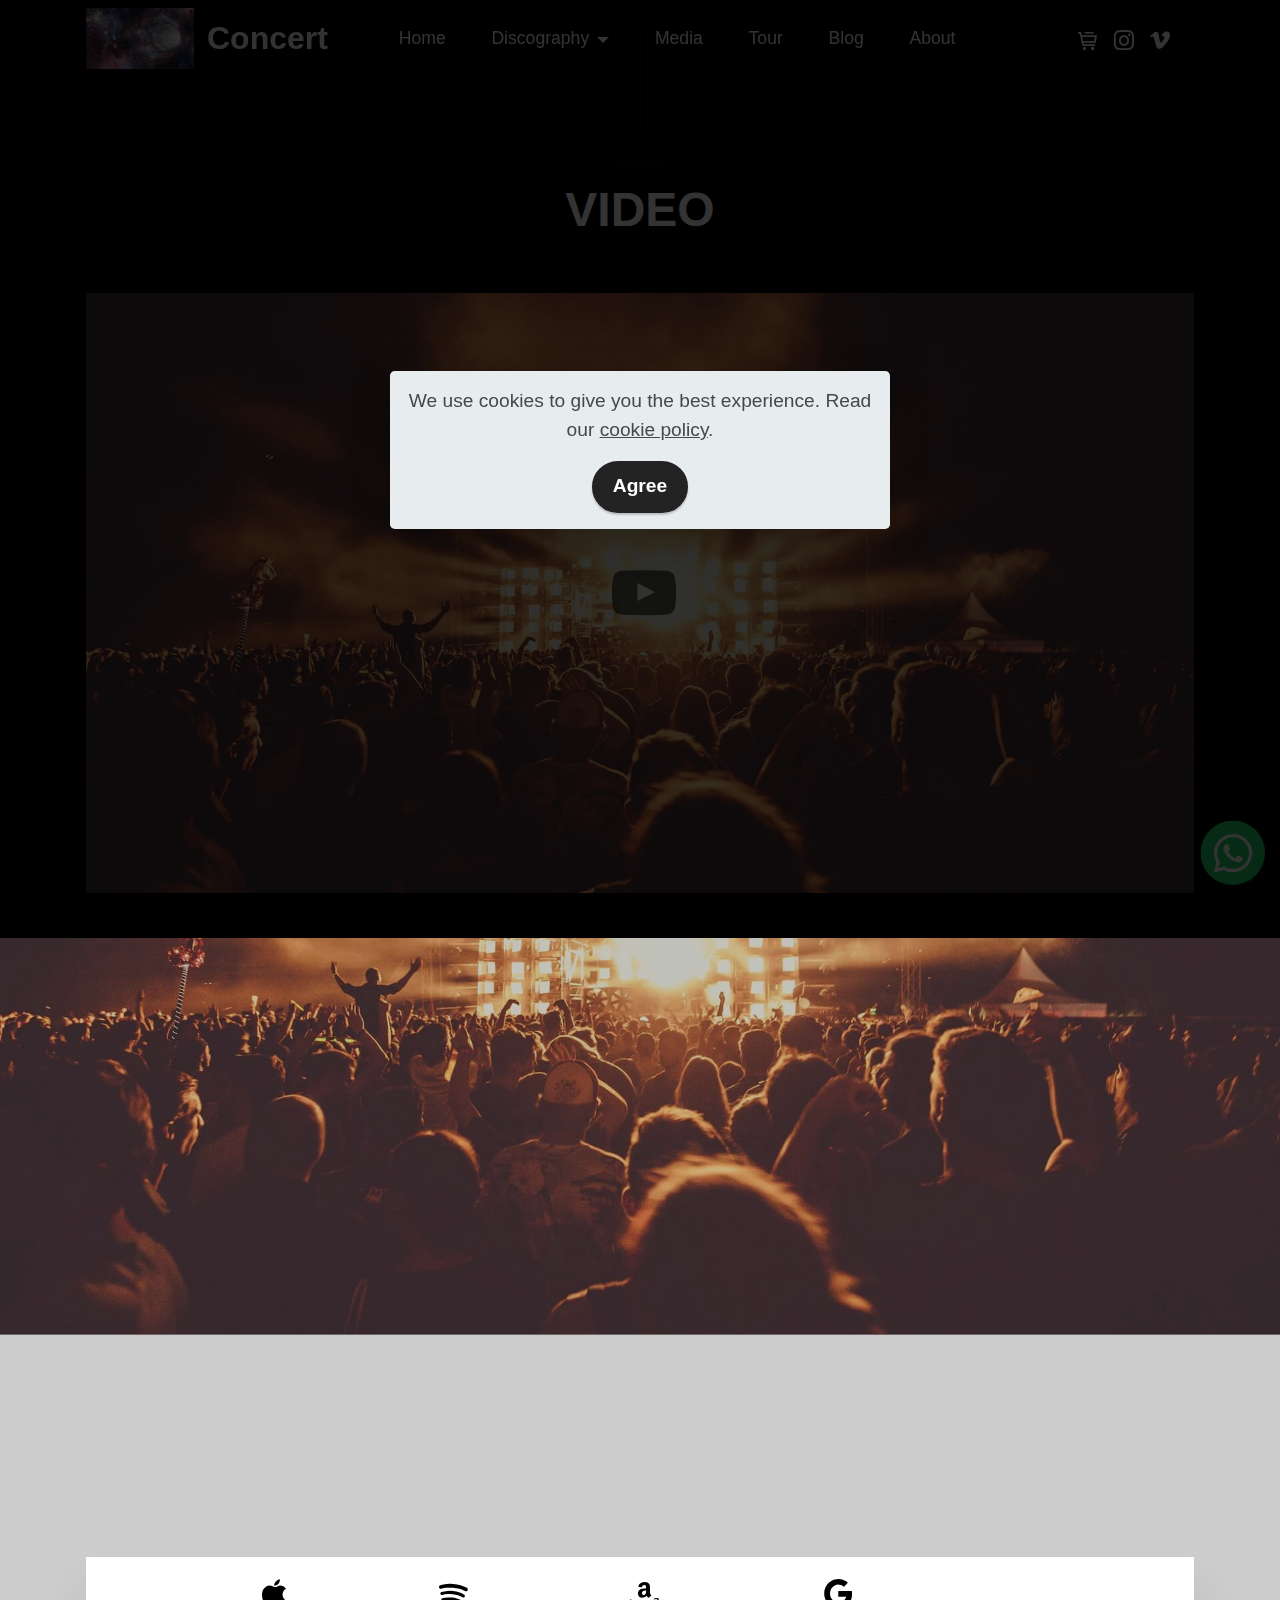
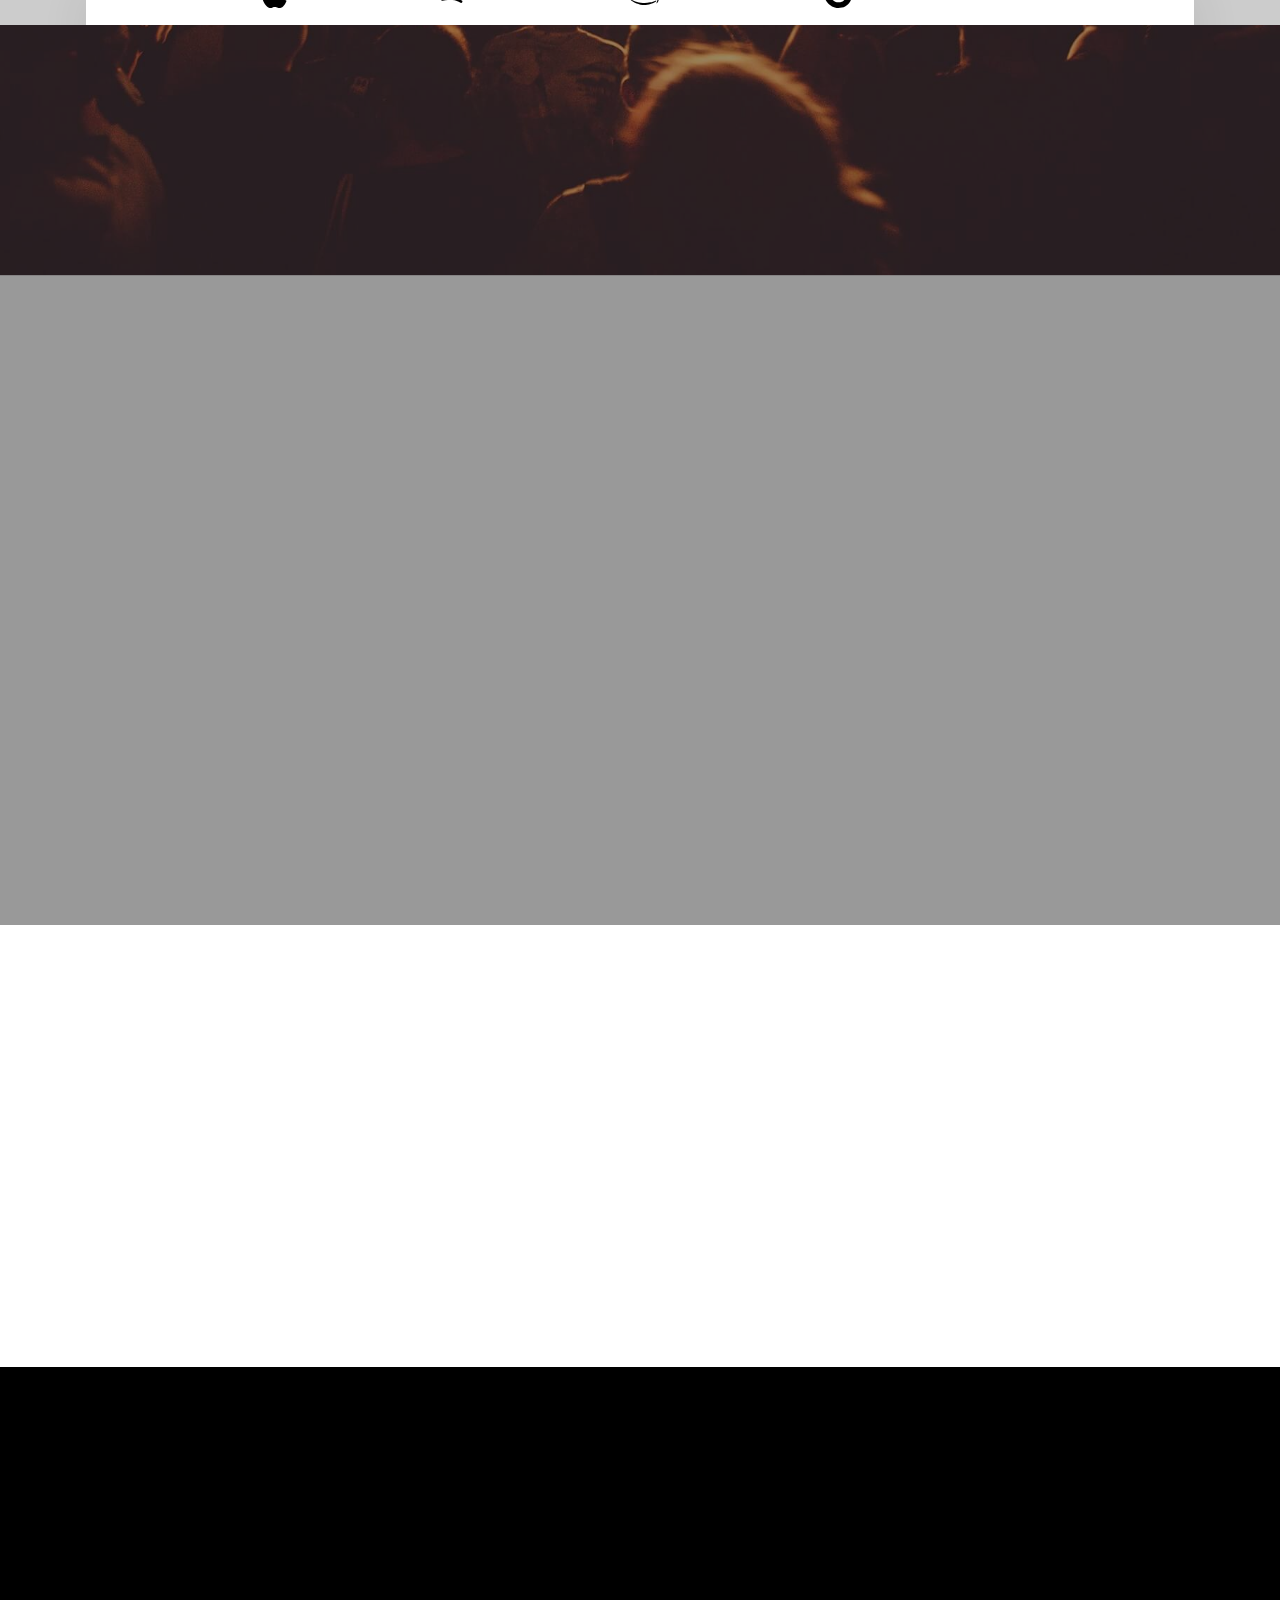
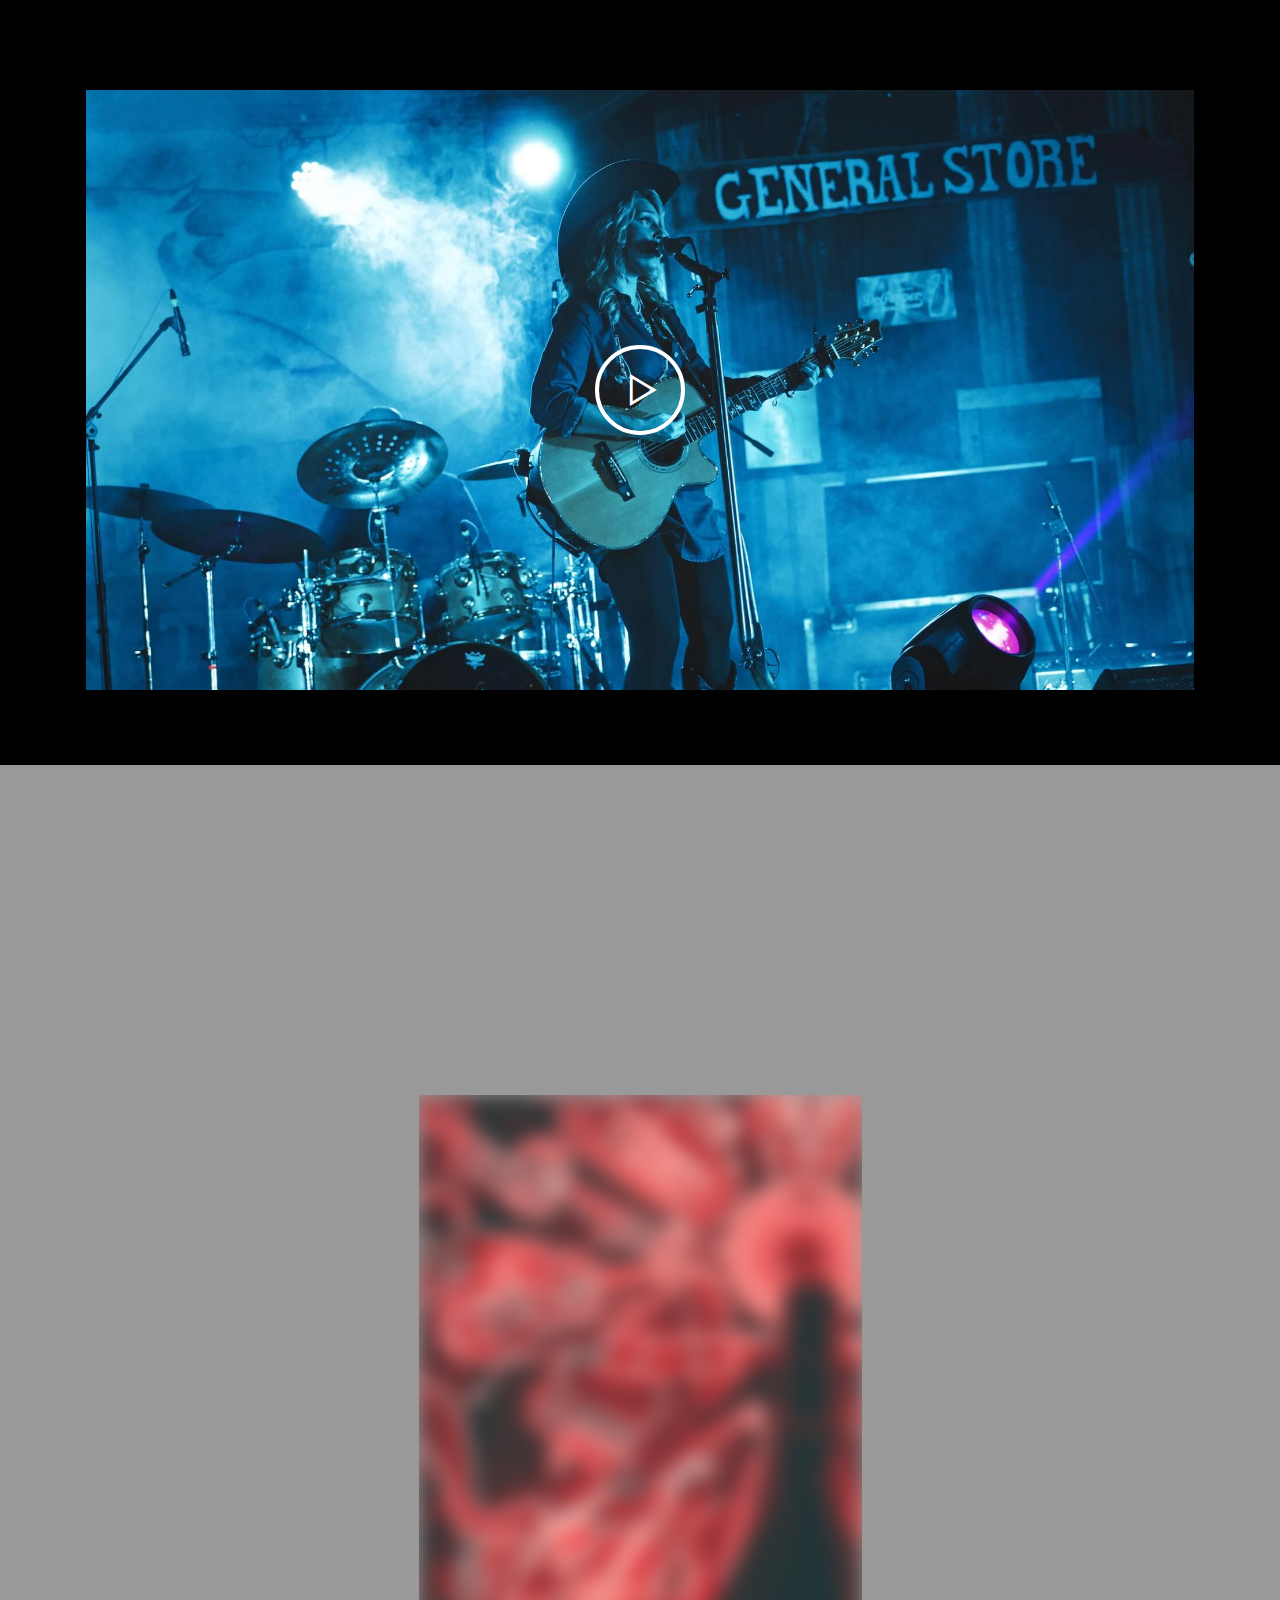
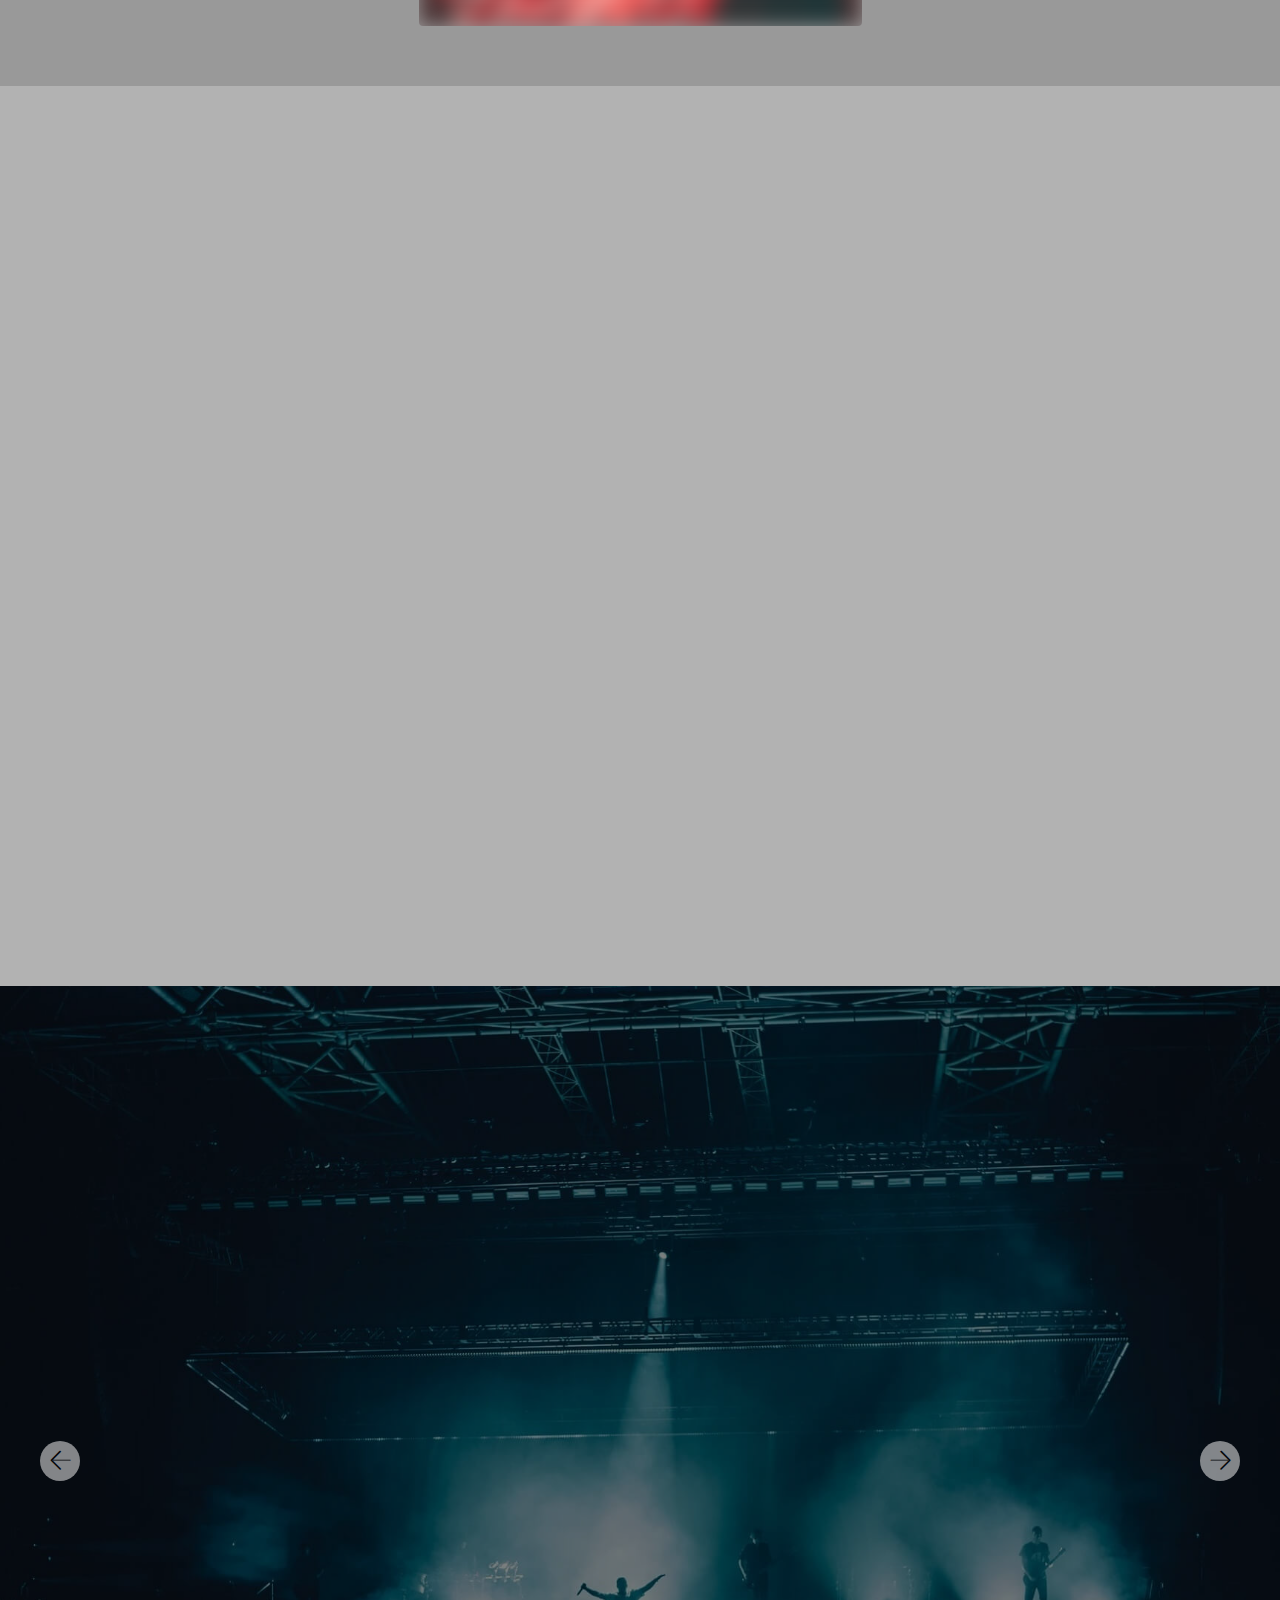
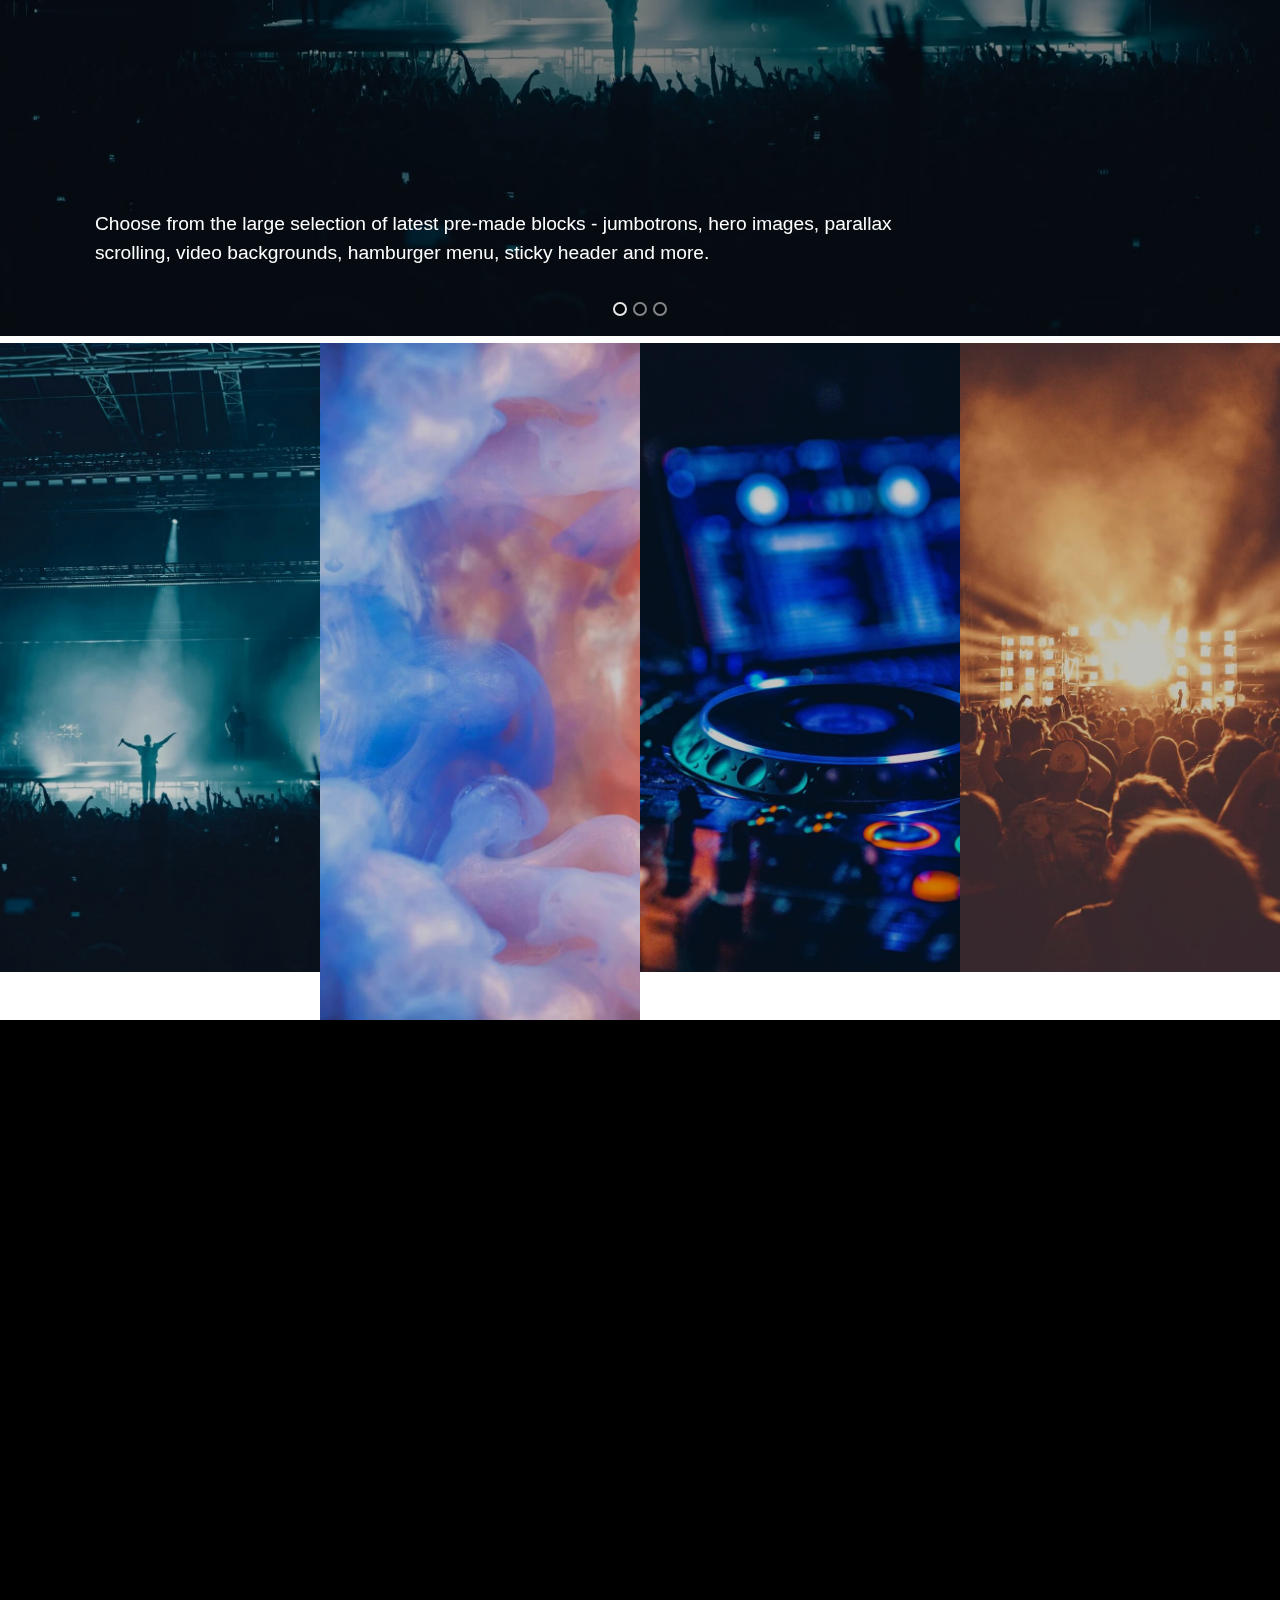
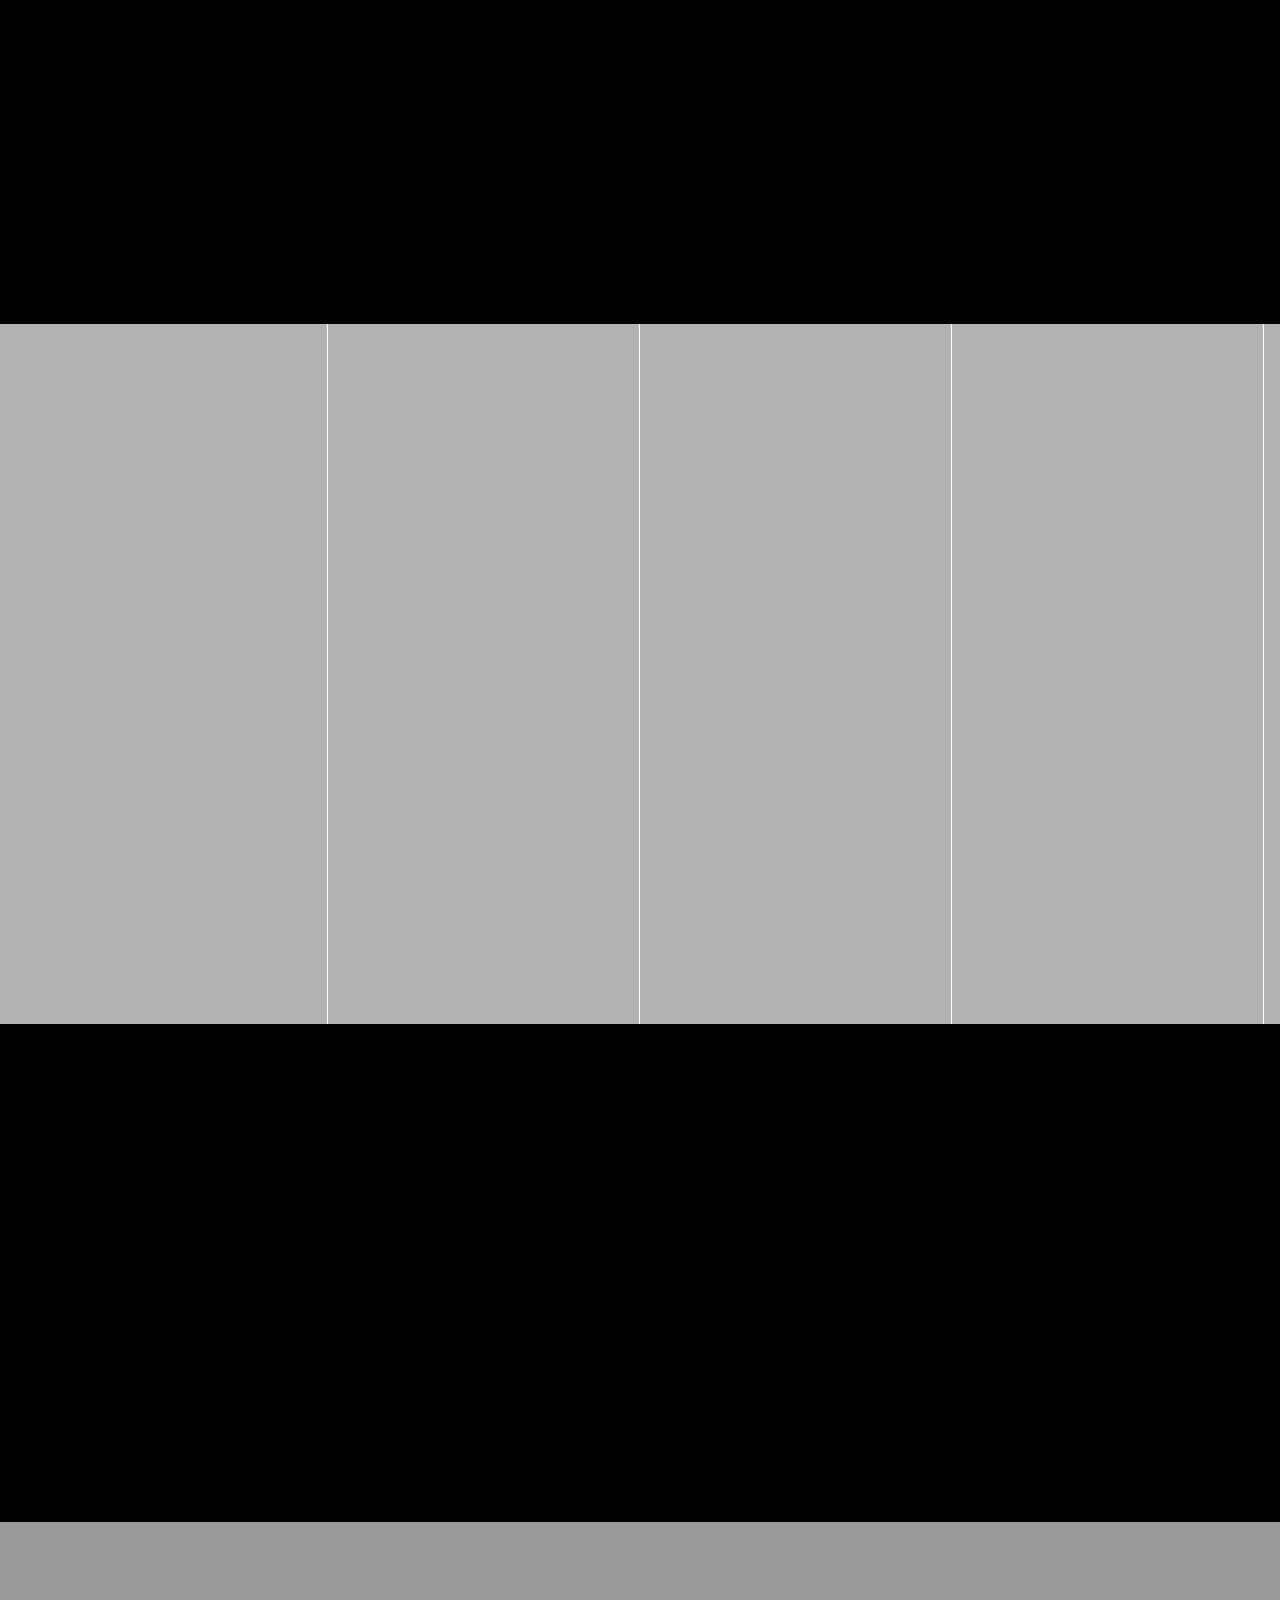
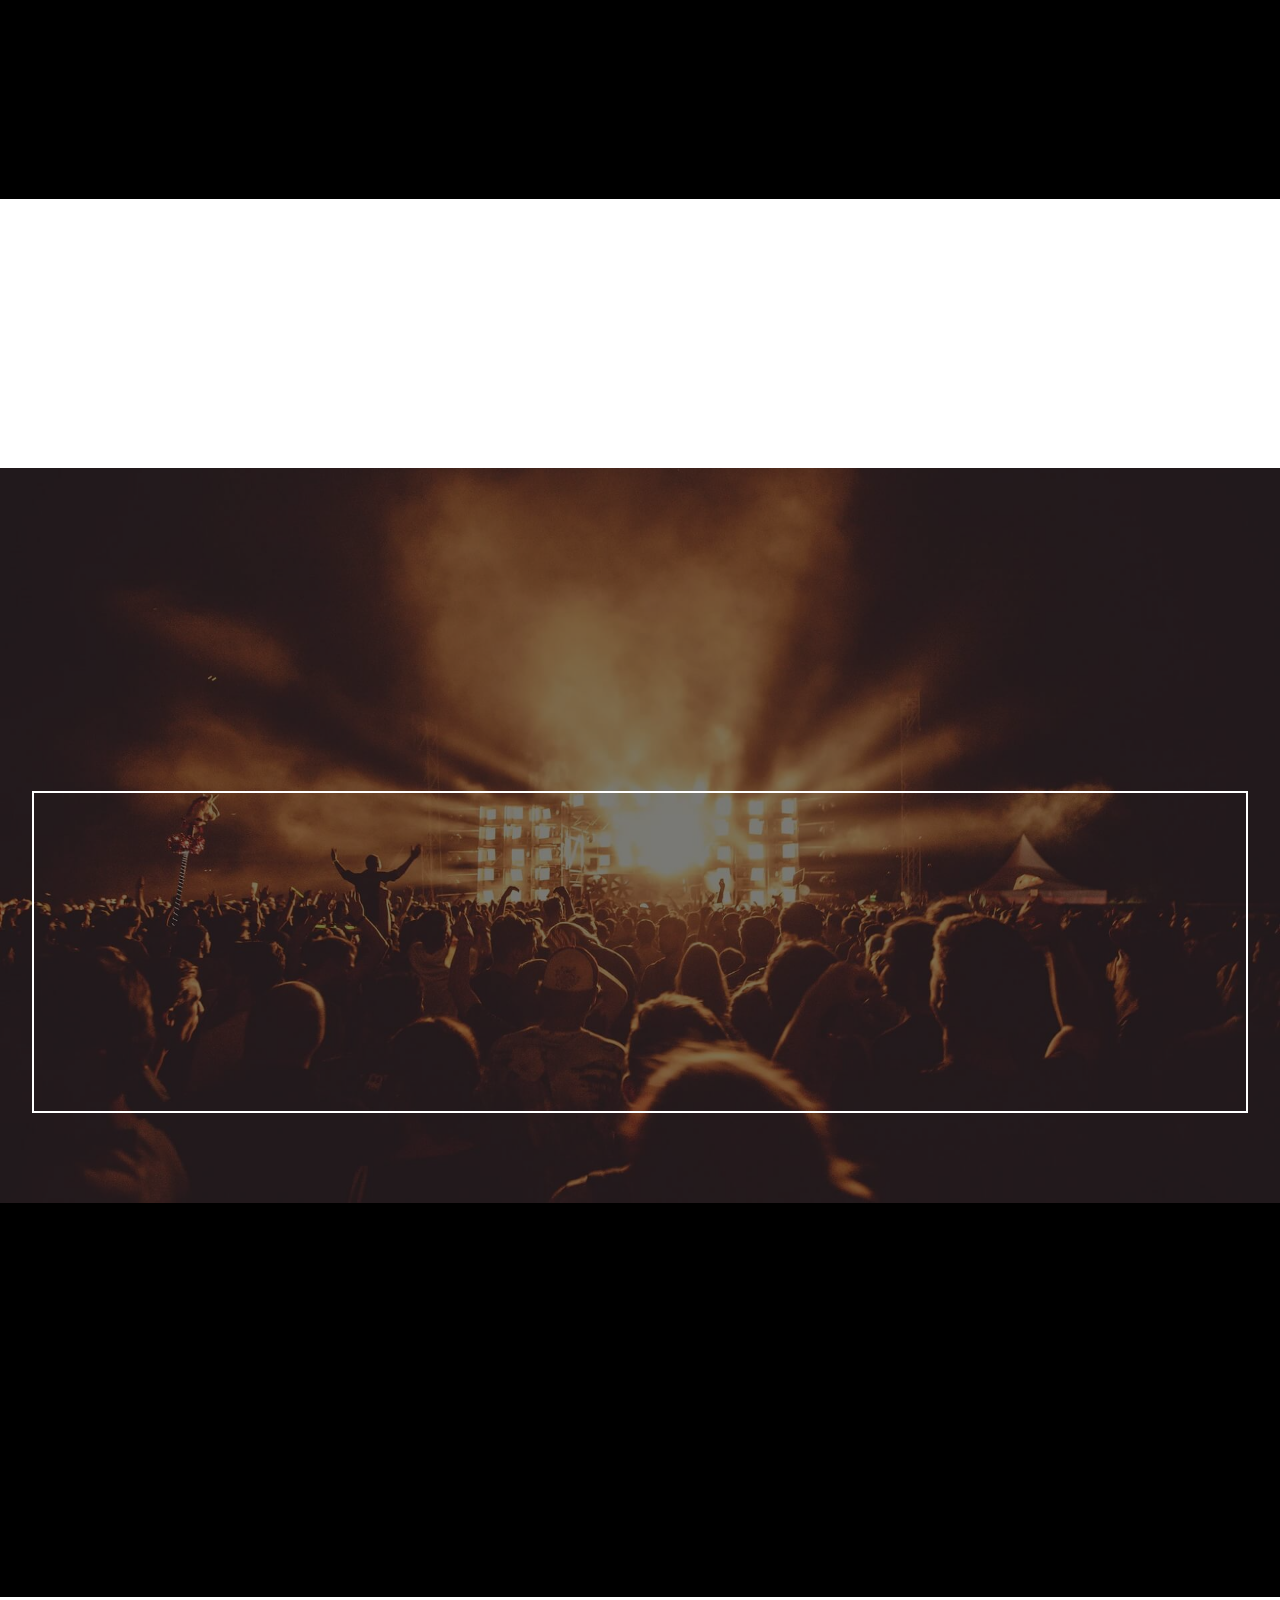
<file: page5.html>
<!DOCTYPE html>
<html  >
<head>
  
  <meta charset="UTF-8">
  <meta http-equiv="X-UA-Compatible" content="IE=edge">
  
  <meta name="viewport" content="width=device-width, initial-scale=1, minimum-scale=1">
  <link rel="shortcut icon" href="assets/images/wormhole-2514312-1920-128x72.png" type="image/x-icon">
  <meta name="description" content="">
  
  
  <title>Itunes</title>
  <link rel="stylesheet" href="assets/web/assets/mobirise-icons2/mobirise2.css">
  <link rel="stylesheet" href="assets/web/assets/mobirise-icons/mobirise-icons.css">
  <link rel="stylesheet" href="assets/tether/tether.min.css">
  <link rel="stylesheet" href="assets/bootstrap/css/bootstrap.min.css">
  <link rel="stylesheet" href="assets/bootstrap/css/bootstrap-grid.min.css">
  <link rel="stylesheet" href="assets/bootstrap/css/bootstrap-reboot.min.css">
  <link rel="stylesheet" href="assets/web/assets/gdpr-plugin/gdpr-styles.css">
  <link rel="stylesheet" href="assets/animatecss/animate.css">
  <link rel="stylesheet" href="assets/chatbutton/floating-wpp.css">
  <link rel="stylesheet" href="assets/dropdown/css/style.css">
  <link rel="stylesheet" href="assets/formstyler/jquery.formstyler.css">
  <link rel="stylesheet" href="assets/formstyler/jquery.formstyler.theme.css">
  <link rel="stylesheet" href="assets/datepicker/jquery.datetimepicker.min.css">
  <link rel="stylesheet" href="assets/socicon/css/styles.css">
  <link rel="stylesheet" href="assets/theme/css/style.css">
  <link rel="stylesheet" href="assets/recaptcha.css">
  <link rel="preload" href="https://fonts.googleapis.com/css?family=Jost:100,200,300,400,500,600,700,800,900,100i,200i,300i,400i,500i,600i,700i,800i,900i&display=swap" as="style" onload="this.onload=null;this.rel='stylesheet'">
  <noscript><link rel="stylesheet" href="https://fonts.googleapis.com/css?family=Jost:100,200,300,400,500,600,700,800,900,100i,200i,300i,400i,500i,600i,700i,800i,900i&display=swap"></noscript>
  <link rel="preload" as="style" href="assets/mobirise/css/mbr-additional.css"><link rel="stylesheet" href="assets/mobirise/css/mbr-additional.css" type="text/css">
  
  
  
  

<meta name="theme-color" content="#232323">
<link rel="manifest" href="manifest.json">
<script src="sw-connect.js"></script>
<meta name="apple-mobile-web-app-capable" content="yes">
<link rel="apple-touch-startup-image" media="(device-width: 320px) and (device-height: 568px) and (-webkit-device-pixel-ratio: 2) and (orientation: portrait)" href="assets/images/apple-launch-640x1136.png">
<link rel="apple-touch-startup-image" media="(device-width: 375px) and (device-height: 667px) and (-webkit-device-pixel-ratio: 2) and (orientation: portrait)" href="assets/images/apple-launch-750x1334.png">
<link rel="apple-touch-startup-image" media="(device-width: 414px) and (device-height: 736px) and (-webkit-device-pixel-ratio: 3) and (orientation: portrait)" href="assets/images/apple-launch-1242x2208.png">
<link rel="apple-touch-startup-image" media="(device-width: 375px) and (device-height: 812px) and (-webkit-device-pixel-ratio: 3) and (orientation: portrait)" href="assets/images/apple-launch-1125x2436.png">
<link rel="apple-touch-startup-image" media="(device-width: 768px) and (device-height: 1024px) and (-webkit-device-pixel-ratio: 2) and (orientation: portrait)" href="assets/images/apple-launch-1536x2048.png">
<link rel="apple-touch-startup-image" media="(device-width: 834px) and (device-height: 1112px) and (-webkit-device-pixel-ratio: 2) and (orientation: portrait)" href="assets/images/apple-launch-1668x2224.png">
<link rel="apple-touch-startup-image" media="(device-width: 1024px) and (device-height: 1366px) and (-webkit-device-pixel-ratio: 2) and (orientation: portrait)" href="assets/images/apple-launch-2048x2732.png">
<meta name="apple-mobile-web-app-status-bar-style" content="default">
<meta name="apple-mobile-web-app-title" content="Concert">
<link rel="apple-touch-icon" href="apple-touch-icon.png"></head>
<body>
  
  <section class="menu audiom4_menu1 cid-sDc1Pc7za5" once="menu" id="menu1-3d">

	

	<nav class="navbar navbar-dropdown navbar-fixed-top navbar-expand-lg">
		<div class="container">
			<div class="navbar-brand">
				<span class="navbar-logo">
					<a href="#">
						<img src="assets/images/wormhole-2514312-1920-121x68.jpg" alt="Concert" style="height: 3.8rem;">
					</a>
				</span>
				<span class="navbar-caption-wrap"><a class="navbar-caption text-white display-5" href="#">Concert</a></span>
			</div>
			<button class="navbar-toggler" type="button" data-toggle="collapse" data-target="#navbarSupportedContent" aria-controls="navbarNavAltMarkup" aria-expanded="false" aria-label="Toggle navigation">
				<div class="hamburger">
					<span></span>
					<span></span>
					<span></span>
					<span></span>
				</div>
			</button>
			<div class="collapse navbar-collapse" id="navbarSupportedContent">
				<ul class="navbar-nav nav-dropdown nav-right" data-app-modern-menu="true"><li class="nav-item">
						<a class="nav-link link text-white display-4" href="#">
							Home</a>
					</li>
					<li class="nav-item dropdown">
						<a class="nav-link link dropdown-toggle text-white display-4" href="#" aria-expanded="true" data-toggle="dropdown-submenu">
							Discography</a>
						<div class="dropdown-menu">
							<a class="dropdown-item text-white display-4" href="#" aria-expanded="false">Motivation</a><a class="dropdown-item text-white display-4" href="#" aria-expanded="false">Upbeating</a><a class="dropdown-item text-white display-4" href="#" aria-expanded="false">Pop Summer</a>
						</div>
					</li>
					<li class="nav-item">
						<a class="nav-link link text-white display-4" href="#">
							Media</a>
					</li>

					<li class="nav-item">
						<a class="nav-link link text-white display-4" href="#">
							Tour</a>
					</li>
					<li class="nav-item">
						<a class="nav-link link text-white display-4" href="#">
							Blog</a>
					</li>
					<li class="nav-item">
						<a class="nav-link link text-white display-4" href="#">About</a>
					</li></ul>
				<div class="icons-menu">
					<a href="#" target="_blank">
						<span class="p-2 mbr-iconfont mobi-mbri-cart-full mobi-mbri"></span>
					</a>
					<a href="#" target="_blank">
						<span class="p-2 mbr-iconfont socicon-instagram socicon"></span>
					</a>
					<a href="#" target="_blank">
						<span class="p-2 mbr-iconfont socicon-vimeo socicon"></span>
					</a>
					
					
					
				</div>
				
			</div>
		</div>
	</nav>
</section>

<section class="video1 audiom4_video01 cid-sDc1PcBHbi" id="video1-3e">

	

	

	<div class="container align-center">
		<div class="row justify-content-md-center">

			<div class="mbr-black col-md-12 col-lg-12">
				<div class="title-align align-center">
					<h3 class="mbr-section-subtitle mbr-semibold align-center mbr-light mbr-fonts-style display-4">Latest</h3>
				</div>
				<h1 class="mbr-section-title align-center mbr-bold pb-5 mbr-fonts-style display-2">VIDEO</h1>
			</div>


			<div class="mbr-white col-md-12 col-12 col-lg-12">
				<div class="box">
					<div class="mbr-media show-modal align-center py-2" data-modal=".modalWindow">
						<div class="icon-wrap">
							<span class="mbr-iconfont socicon-youtube socicon"></span>
						</div>
					</div>
				</div>
			</div>
		</div>
	</div>
	<div>
		<div class="modalWindow" style="display: none;">
			<div class="modalWindow-container">
				<div class="modalWindow-video-container">
					<div class="modalWindow-video">
						<iframe width="100%" height="100%" frameborder="0" allowfullscreen="1" data-src="https://youtu.be/jcFRVhTNQB8"></iframe>
					</div>
					<a class="close" role="button" data-dismiss="modal">
						<span aria-hidden="true" class="mbri-close mbr-iconfont closeModal"></span>
						<span class="sr-only">Close</span>
					</a>
				</div>
			</div>
		</div>
	</div>
</section>

<section class="header4 audiom4_header4 cid-sDc1PcR5Er mbr-parallax-background" id="header4-3f">

	

	<div class="mbr-overlay" style="opacity: 0.2; background-color: rgb(0, 0, 0);"></div>

	<div class="container align-center">
		<div class="row">
			<div class="col-lg-12 col-md-12">
				<h1 class="mbr-section-title mbr-bold align-center mbr-white mbr-fonts-style display-1">
					<span>NEW </span><span>ALBUMS</span>
				</h1>

				<div class="icons-wrap">
					<div class="icon-wrap">
						<span class="mbr-iconfont socicon-apple socicon"></span>
						<h2 class="icon-text mbr-bold align-left mbr-fonts-style display-7">
							ITUNES
						</h2>
					</div>

					<div class="icon-wrap">
						<span class="mbr-iconfont socicon-spotify socicon"></span>
						<h2 class="icon-text mbr-bold align-left mbr-fonts-style display-7">
							SPOTIFY
						</h2>
					</div>

					<div class="icon-wrap">
						<span class="mbr-iconfont socicon-amazon socicon"></span>
						<h2 class="icon-text mbr-bold align-left mbr-fonts-style display-7">
							AMAZON
						</h2>
					</div>

					<div class="icon-wrap">
						<span class="mbr-iconfont socicon-google socicon"></span>
						<h2 class="icon-text mbr-bold align-left mbr-fonts-style display-7">
							GOOGLE MUSIC
						</h2>
					</div>
				</div>
			</div>
		</div>
	</div>
	
</section>

<section class="header3 audiom4_header3 cid-sDc1Pd7hYn mbr-fullscreen mbr-parallax-background" id="header3-3g">

	

	<div class="mbr-overlay" style="opacity: 0.4; background-color: rgb(0, 0, 0);"></div>

	<div class="container-fluid align-left">
		<div class="row justify-content-end">
			<div class="mbr-white col-md-12 col-lg-7">
				<h1 class="mbr-section-title align-center mbr-bold pb-1 mbr-fonts-style display-1">JOHN LETO</h1>
				<p class="mbr-text align-center pb-3 mbr-fonts-style display-7">
					Lorem ipsum dolor sit amet, adipiscing elit. Sed eu dui non diam egestas id a
					ligula.</p>
				<div class="img-align align-center mbr-white">
					<img class="signature" src="assets/images/signature.png" alt="">
				</div>
			</div>
		</div>
	</div>
	
</section>

<section class="features3 audiom4_features3 cid-sDc1PdjzqR" id="features3-3h">

	

	
	<div class="container">
		<div class="row">
			<div class="card p-3 col-12 col-md-6 col-lg-4">
				<div class="card-wrapper card1">
					<img src="assets/images/background2.jpg" alt="">
					<div class="card-box">
						<h4 class="card-title align-center mbr-semibold mbr-white mbr-fonts-style display-5">
							<strong>New Album</strong>
						</h4>
					</div>
				</div>
			</div>

			<div class="card p-3 col-12 col-md-6 col-lg-4">
				<div class="card-wrapper card2">
					<img src="assets/images/background1.jpg" alt="">
					<div class="card-box">
						<h4 class="card-title align-center mbr-semibold mbr-white mbr-fonts-style display-5">
							<strong>Tours</strong>
						</h4>
					</div>
				</div>
			</div>

			<div class="card p-3 col-12 col-md-6 col-lg-4">
				<div class="card-wrapper card3">
					<img src="assets/images/background4.jpg" alt="">
					<div class="card-box">
						<h4 class="card-title align-center mbr-semibold mbr-white mbr-fonts-style display-5">
							<strong>News</strong>
						</h4>
					</div>
				</div>
			</div>

			
		</div>
	</div>
</section>

<section class="video2 audiom4_video2 cid-sDc1Pdyhu6" id="video2-3i">

	

	

	<div class="container align-center">
		<div class="row justify-content-md-center">
			<div class="mbr-white col-md-12 col-lg-12">
				<div class="title-align align-center">
					<h3 class="mbr-section-subtitle mbr-semibold align-center mbr-light mbr-fonts-style display-4">
						Latest
					</h3>
				</div>
				<h1 class="mbr-section-title align-center mbr-bold pb-5 mbr-fonts-style display-2">VIDEO</h1>
			</div>

			<div class="mbr-white col-md-12 col-12 col-lg-12">
				<div class="box">
					<div class="mbr-media show-modal align-center py-2" data-modal=".modalWindow">
						<div class="icon-wrap">
							<span class="mbr-iconfont mobi-mbri-play mobi-mbri"></span>
						</div>
					</div>
				</div>
			</div>
		</div>
	</div>
	<div>
		<div class="modalWindow" style="display: none">
			<div class="modalWindow-container">
				<div class="modalWindow-video-container">
					<div class="modalWindow-video">
						<iframe width="100%" height="100%" frameborder="0" allowfullscreen="1" data-src="https://youtu.be/jcFRVhTNQB8"></iframe>
					</div>
					<a class="close" role="button" data-dismiss="modal">
						<span aria-hidden="true" class="mbri-close mbr-iconfont closeModal"></span>
						<span class="sr-only">Close</span>
					</a>
				</div>
			</div>
		</div>
	</div>
</section>

<section class="content11 audiom4_content11 cid-sDc1PdOAUn mbr-parallax-background" id="content11-3j">

	

	<div class="mbr-overlay" style="opacity: 0.4; background-color: rgb(0, 0, 0);"></div>

	<div class="container">
		<div class="row justify-content-center">
			<div class="mbr-white col-md-12 col-lg-12">
				<div class="title-align align-center">
					<h2 class="mbr-section-subtitle mbr-semibold align-center mbr-light mbr-fonts-style display-5">
						LISTEN
					</h2>
				</div>
				<h1 class="mbr-section-title align-center mbr-bold pb-5 mbr-fonts-style display-2">
					NEW SINGLE
				</h1>
			</div>

			<div class="col-md-10 col-lg-5">
				<div class="card">
					<div class="mbr-figure m-auto">
						<img class="cover" src="assets/images/02.jpg" alt="">
						<h3 class="mbr-section-title align-center mbr-bold mbr-white mbr-fonts-style display-5">
							Everything
						</h3>

						<h4 class="mbr-section-title align-center mbr-bold mbr-white mbr-fonts-style display-7">
							2025
						</h4>
					</div>
				</div>
			</div>
		</div>
	</div>
</section>

<section class="header5 audiom4_header5 cid-sDc1Pe1y6W mbr-fullscreen mbr-parallax-background" id="header5-3k">

	

	<div class="mbr-overlay" style="opacity: 0.3; background-color: rgb(0, 0, 0);"></div>

	<div class="container-fluid align-center">
		<div class="row">
			<div class="mbr-white col-md-12 col-lg-12">
				<p class="mbr-text align-center mbr-bold mbr-fonts-style display-5">
					THE NEW SINGLE
				</p>
				<h1 class="mbr-section-title align-center mbr-bold pb-1 mbr-fonts-style display-1">
					FEEL BREATH
				</h1>
			</div>
		</div>
	</div>
	
</section>

<section class="carousel slide slider1 audiom4_slider1 cid-sDc1PecbFL" data-interval="false" id="slider1-3l">

	
	<div class="container content-slider">
		<div class="content-slider-wrap">
			<div><div class="mbr-slider slide carousel" data-keyboard="false" data-ride="false" data-interval="false" data-pause="false"><ol class="carousel-indicators"><li data-app-prevent-settings="" data-target="#slider1-3l" class=" active" data-slide-to="0"></li><li data-app-prevent-settings="" data-target="#slider1-3l" data-slide-to="1"></li><li data-app-prevent-settings="" data-target="#slider1-3l" data-slide-to="2"></li></ol><div class="carousel-inner" role="listbox"><div class="carousel-item slider-fullscreen-image active" data-bg-video-slide="false" style="background-image: url(assets/images/background1.jpg);"><div class="container container-slide"><div class="image_wrapper"><div class="mbr-overlay"></div><img src="assets/images/background1.jpg" alt="" title=""><div class="carousel-caption justify-content-center"><div class="col-10 align-center"><p class="lead mbr-text mbr-fonts-style display-7">Choose from the large selection of latest pre-made blocks - jumbotrons, hero images, parallax scrolling, video backgrounds, hamburger menu, sticky header and more.</p></div></div></div></div></div><div class="carousel-item slider-fullscreen-image" data-bg-video-slide="false" style="background-image: url(assets/images/background2.jpg);"><div class="container container-slide"><div class="image_wrapper"><div class="mbr-overlay"></div><img src="assets/images/background2.jpg" alt="" title=""><div class="carousel-caption justify-content-center"><div class="col-10 align-center"><p class="lead mbr-text mbr-fonts-style display-7">Slide with youtube video background and color overlay. Title and text are aligned to the left.</p></div></div></div></div></div><div class="carousel-item slider-fullscreen-image" data-bg-video-slide="false" style="background-image: url(assets/images/background3.jpg);"><div class="container container-slide"><div class="image_wrapper"><div class="mbr-overlay"></div><img src="assets/images/background3.jpg" alt="" title=""><div class="carousel-caption justify-content-center"><div class="col-10 align-center"><p class="lead mbr-text mbr-fonts-style display-7">Choose from the large selection of latest pre-made blocks - jumbotrons, hero images, parallax scrolling, video backgrounds, hamburger menu, sticky header and more.</p></div></div></div></div></div></div><a data-app-prevent-settings="" class="carousel-control carousel-control-prev" role="button" data-slide="prev" href="#slider1-3l"><span aria-hidden="true" class="mbri-left mbr-iconfont"></span><span class="sr-only">Previous</span></a><a data-app-prevent-settings="" class="carousel-control carousel-control-next" role="button" data-slide="next" href="#slider1-3l"><span aria-hidden="true" class="mbri-right mbr-iconfont"></span><span class="sr-only">Next</span></a></div></div>
		</div>
	</div>
</section>

<section class="features1 audiom4_features1 cid-sDc1PerQyP" id="features1-3m">

	

	
	<div class="container-fluid">
		<div class="media-container-row">
			<div class="card p-3 col-12 col-md-6 col-lg-3">
				<div class="card-wrapper card1">
					<div class="card-box">
						<h4 class="card-title align-left pb-2 mbr-semibold mbr-white mbr-fonts-style display-5">
							Big Concert in the Largest Club of the City
						</h4>

						<p class="mbr-text align-left mbr-white mbr-fonts-style display-7">
							October 25, 2025
						</p>
					</div>
				</div>
			</div>

			<div class="card p-3 col-12 col-md-6 col-lg-3">
				<div class="card-wrapper card2">
					<div class="card-box">
						<h4 class="card-title align-left pb-2 mbr-semibold mbr-white mbr-fonts-style display-5">
							The Release of the Frst Full Album of Our Music Group
						</h4>
						<p class="mbr-text align-left mbr-white mbr-fonts-style display-7">
							November 6, 2025
						</p>
					</div>
				</div>
			</div>

			<div class="card p-3 col-12 col-md-6 col-lg-3">
				<div class="card-wrapper card3">
					<div class="card-box">
						<h4 class="card-title align-left pb-2 mbr-semibold mbr-white mbr-fonts-style display-5">
							Club Party in Partnership With a Famous DJ
						</h4>
						<p class="mbr-text align-left mbr-white mbr-fonts-style display-7">
							November 14, 2025
						</p>
					</div>
				</div>
			</div>

			<div class="card p-3 col-12 col-md-6 col-lg-3">
				<div class="card-wrapper card4">
					<div class="card-box">
						<h4 class="card-title align-left pb-2 mbr-semibold mbr-white mbr-fonts-style display-5">
							<div>
								<span style="font-size: 1.6rem; background-color: transparent">Acoustic Program as Part
									of a Tour of Ten Cities</span><br>
							</div>
						</h4>
						<p class="mbr-text align-left mbr-white mbr-fonts-style display-7">
							November 23, 2025
						</p>
					</div>
				</div>
			</div>
		</div>
	</div>
</section>

<section class="images1 audiom4_image1 cid-sDc1PeKTBi" id="image1-3n">

	

	

	<div class="container-fluid">
		<div class="row mbr-white">
			<div class="mbr-white col-md-12 col-lg-10">
				<div class="title-align align-center">
					<h3 class="mbr-section-subtitle mbr-semibold align-center mbr-light mbr-fonts-style display-4">
						Lastest
					</h3>
				</div>
				<h1 class="mbr-section-title align-center mbr-bold pb-5 mbr-fonts-style display-2">
					GALLERY
				</h1>
			</div>

			<div class="card item features-image col-12 col-md-6 col-lg-4">
				<div class="item-wrapper">
					<div class="card-img">
						<img src="assets/images/01.jpg" alt="">
					</div>
					
				</div>
			</div>
			<div class="card item features-image col-12 col-md-6 col-lg-4">
				<div class="item-wrapper">
					<div class="card-img">
						<img src="assets/images/02.jpg" alt="">
					</div>
					
				</div>
			</div>
			<div class="card item features-image col-12 col-md-6 col-lg-4">
				<div class="item-wrapper">
					<div class="card-img">
						<img src="assets/images/03.jpg" alt="">
					</div>
					
				</div>
			</div>
		</div>
	</div>
</section>

<section class="socials popup-btn-cards social1 audiom4_social1 cid-sDc1Pf2FCB mbr-parallax-background" id="social1-3o">

	

	<div class="mbr-overlay" style="opacity: 0.3; background-color: rgb(0, 0, 0);"></div>
	<div class="container-fluid">
		<div class="row main justify-content-center">
			<div class="col-md-6 p-4 col-lg-3">
				<div class="image-element card-wrapper">
					<div class="wrapper">
						<h3 class="card-title mbr-fonts-style align-left mbr-white display-5">Youtube
						</h3>
						<div class="collapsed-content">
							<p class="mbr-text mbr-white mbr-fonts-style display-4">
								Lorem ipsum dolor sit amet, consectetur adipisicing elit. Doloribus minima corrupti
								labore, aliquid est, pariatur
								natus.
							</p>
							<div class="mbr-section-btn">
								<a class="btn btn-md btn-white-outline display-4" href="#">Subscribe</a>
							</div>
						</div>
					</div>
				</div>
			</div>
			<div class="col-md-6 p-4 col-lg-3">
				<div class="image-element card-wrapper">
					<div class="wrapper">
						<h3 class="card-title mbr-fonts-style align-left mbr-white display-5">Facebook
						</h3>
						<div class="collapsed-content">
							<p class="mbr-text mbr-white mbr-fonts-style display-4">
								Lorem ipsum dolor sit amet, consectetur adipisicing elit. Doloribus minima corrupti
								labore, aliquid est, pariatur
								natus.
							</p>
							<div class="mbr-section-btn">
								<a class="btn btn-md btn-white-outline display-4" href="#">Link Page</a>
							</div>
						</div>
					</div>
				</div>
			</div>
			<div class="col-lg-3 col-md-6 p-4">
				<div class="image-element card-wrapper">
					<div class="wrapper">
						<h3 class="card-title mbr-fonts-style align-left mbr-white display-5">
							Instagram</h3>
						<div class="collapsed-content">
							<p class="mbr-text mbr-white mbr-fonts-style display-4">
								Lorem ipsum dolor sit amet, consectetur adipisicing elit. Doloribus minima corrupti
								labore, aliquid est, pariatur
								natus.
							</p>
							<div class="mbr-section-btn">
								<a class="btn btn-md btn-white-outline display-4" href="#">Follow</a>
							</div>
						</div>
					</div>
				</div>
			</div>

			<div class="col-lg-3 col-md-6 p-4">
				<div class="image-element card-wrapper">
					<div class="wrapper">
						<h3 class="card-title mbr-fonts-style align-left mbr-white display-5">Twitter
						</h3>
						<div class="collapsed-content">
							<p class="mbr-text mbr-white mbr-fonts-style display-4">
								Lorem ipsum dolor sit amet, consectetur adipisicing elit. Doloribus minima corrupti
								labore, aliquid est, pariatur
								natus.
							</p>
							<div class="mbr-section-btn">
								<a class="btn btn-md btn-white-outline display-4" href="#">Follow</a>
							</div>
						</div>
					</div>
				</div>
			</div>
		</div>
	</div>
</section>

<section class="content1 audiom4_content1 cid-sDc1Pfjrws" id="content1-3p">

	

	

	<div class="container-fluid">
		<div class="row">
			<div class="col-md-12 col-lg-5 m-auto">
				<div class="media-content">
					<h2 class="mbr-section-subtitle mbr-semibold align-left mbr-white mbr-light mbr-fonts-style display-7">
						2025
					</h2>
					<h1 class="mbr-section-title align-left mbr-bold mbr-white pb-3 mbr-fonts-style display-2">
						NEW SINGLE
					</h1>

					<p class="mbr-text align-left mbr-white pb-4 mbr-fonts-style display-7">
						Lorem ipsum dolor sit amet, consectetur adipiscing elit. Nulla eget lectus eu ex ornare porta
						euismod a libero. Phasellus
						vehicula placerat enim at egestas.&nbsp;
					</p>
					<h3 class="link mbr-semibold align-left mbr-white mbr-light mbr-fonts-style display-7">
						<a href="#" class="text-primary"><strong>Listen Now</strong></a>
					</h3>
				</div>
			</div>

			<div class="col-md-12 col-lg-7">
				<div class="mbr-figure">
					<img src="assets/images/01.jpg" alt="">
				</div>
			</div>
		</div>
	</div>
</section>

<section class="features4 audiom4_features4 cid-sDc1PfyKWn mbr-parallax-background" id="features4-3q">

	

	<div class="mbr-overlay" style="opacity: 0.4; background-color: rgb(0, 0, 0);"></div>
	<div class="container">
		<div class="row">
			<div class="mbr-white col-md-12 col-lg-12">
				<div class="title-align align-center">
					<h3 class="mbr-section-subtitle mbr-semibold align-center mbr-light mbr-fonts-style display-4">
						Discography
					</h3>
				</div>
				<h1 class="mbr-section-title align-center mbr-bold pb-5 mbr-fonts-style display-2">
					ALBUMS
				</h1>
			</div>

			<div class="card p-3 col-12 col-md-6 col-lg-4">
				<div class="card-wrapper card1">
					<img src="assets/images/01.jpg" alt="">
					<div class="card-box">
						<h5 class="card-date align-left mbr-semibold mbr-white mbr-fonts-style display-4">
							<strong>2025</strong>
						</h5>
						<h4 class="card-title align-left mbr-semibold mbr-white mbr-fonts-style display-5">
							<strong>Motivation</strong>
						</h4>
					</div>
				</div>
				
			</div>

			<div class="card p-3 col-12 col-md-6 col-lg-4">
				<div class="card-wrapper card2">
					<img src="assets/images/background1.jpg" alt="">
					<div class="card-box">
						<h5 class="card-date align-left mbr-semibold mbr-white mbr-fonts-style display-4">
							<strong>2026</strong>
						</h5>
						<h4 class="card-title align-left mbr-semibold mbr-white mbr-fonts-style display-5">
							<strong>Upbeating</strong>
						</h4>
					</div>
				</div>
				
			</div>

			<div class="card p-3 col-12 col-md-6 col-lg-4">
				<div class="card-wrapper card3">
					<img src="assets/images/03.jpg" alt="">
					<div class="card-box">
						<h5 class="card-date align-left mbr-semibold mbr-white mbr-fonts-style display-4">
							<strong>2027</strong>
						</h5>
						<h4 class="card-title align-left mbr-semibold mbr-white mbr-fonts-style display-5">
							<strong>Pop Summer</strong>
						</h4>
					</div>
				</div>
				
			</div>
		</div>
	</div>
</section>

<section class="image2 audiom4_image2 cid-sDc1PfTQdf" id="image2-3r">

	

	

	<div class="container">
		<div class="row">
			<div class="col-md-12 col-lg-6">
				<img src="assets/images/03.jpg" alt="">

				<p class="mbr-text align-left mbr-fonts-style display-4">
					Lorem ipsum dolor sit amet, consectetur adipiscing elit. In consequat, mauris ut varius feugiat,
					lacus ipsum sagittis ligula, id
					vehicula ipsum lacus sollicitudin dolor.&nbsp;<br>
				</p>
			</div>

			<div class="col-md-12 col2 col-lg-6">
				<img src="assets/images/02.jpg" alt="">
			</div>
		</div>
	</div>
</section>

<section class="image3 audiom4_image3 cid-sDc1Pg7TXS mbr-parallax-background" id="image3-3s">

	

	<div class="mbr-overlay" style="opacity: 0.1; background-color: rgb(0, 0, 0);"></div>

	<div class="container-fluid">
		<div class="row">
			<div class="col-md-12 col1 col-lg-6 align-center">
				<img src="assets/images/01.jpg" alt="">

				<p class="mbr-text align-right mbr-fonts-style display-4">
					Lorem ipsum dolor sit amet, consectetur adipiscing elit. In consequat, mauris ut varius feugiat,
					lacus ipsum sagittis ligula, id
					vehicula ipsum lacus sollicitudin dolor.<br>
				</p>
			</div>

			<div class="col-md-12 col-lg-6 align-center">
				<img src="assets/images/background4.jpg" alt="">
			</div>
		</div>
	</div>
</section>

<section class="image4 audiom4_image4 cid-sDc1Pgkn6I" id="image4-3t">

	

	

	<div class="overlay"></div>

	<div class="container">
		<div class="row">
			<div class="col-md-12 col-lg-12 wrapper">
				<img class="img1" src="assets/images/01.jpg" alt="">
				<img class="img2" src="assets/images/03.jpg" alt="">
				<img class="img3" src="assets/images/02.jpg" alt="">

				<div class="content">
					<h2 class="mbr-section-title align-left mbr-bold mbr-white mbr-fonts-style display-2">
						NEW SINGLE
					</h2>

					<p class="mbr-text align-left mbr-semibold mbr-white pb-3 mbr-fonts-style display-7">
						Lorem ipsum dolor sit amet, consectetur adipiscing elit. In consequat, mauris ut varius feugiat,
						lacus ipsum sagittis
						ligula.&nbsp; Music is THE BEST <a href="#"><strong>LISTEN NOW</strong></a><br>
					</p>
				</div>
			</div>
		</div>
	</div>
</section>

<section class="footer1 audiom4_footer1 cid-sDc1Pgz8O0" once="footers" id="footer1-3u">

	

	

	<div class="container">
		<div class="media-container-row align-center mbr-white">
			<div class="row title-row">
				<h1 class="mbr-section-title align-center mbr-bold pb-1 mbr-fonts-style display-5">
					AudioM4</h1>
			</div>

			<div class="row social-row">
				<div class="social-list align-right pb-2">
					
					
					
					
					
					
				<div class="soc-item">
						<a href="https://twitter.com/mobirise" target="_blank">
							<span class="socicon-twitter socicon mbr-iconfont mbr-iconfont-social"></span>
						</a>
					</div><div class="soc-item">
						<a href="https://www.facebook.com/pages/Mobirise/1616226671953247" target="_blank">
							<span class="socicon-facebook socicon mbr-iconfont mbr-iconfont-social"></span>
						</a>
					</div><div class="soc-item">
						<a href="https://www.youtube.com/c/mobirise" target="_blank">
							<span class="socicon-youtube socicon mbr-iconfont mbr-iconfont-social"></span>
						</a>
					</div><div class="soc-item">
						<a href="https://instagram.com/mobirise" target="_blank">
							<span class="socicon-instagram socicon mbr-iconfont mbr-iconfont-social"></span>
						</a>
					</div><div class="soc-item">
						<a href="https://plus.google.com/u/0/+Mobirise" target="_blank">
							<span class="socicon-vimeo socicon mbr-iconfont mbr-iconfont-social"></span>
						</a>
					</div><div class="soc-item">
						<a href="https://www.behance.net/Mobirise" target="_blank">
							<span class="socicon-behance socicon mbr-iconfont mbr-iconfont-social"></span>
						</a>
					</div></div>
			</div>
			<div class="row row-links">
				<ul class="foot-menu">
					
					
					
					
				<li class="foot-menu-item mbr-fonts-style display-4">
						Privacy policy
					</li><li class="foot-menu-item mbr-fonts-style display-4">
						Terms and conditions
					</li><li class="foot-menu-item mbr-fonts-style display-4">Contact</li><li class="foot-menu-item mbr-fonts-style display-4">Credits</li></ul>
			</div>

			<div class="row row-copirayt">
				<p class="mbr-text mb-0 mbr-fonts-style mbr-white align-center display-4">
					© Copyright 2025 Mobirise - All Rights Reserved
				</p>
			</div>
		</div>
	</div>
</section>

<section class="content9 audiom4_content9 cid-sDc1PgVfZx" id="content9-3v">

	

	

	<div class="container">
		<div class="row">
			<div class="col-md-12 col-lg-6 m-auto">
				<div class="media-content">
					
					<h1 class="mbr-section-title align-left mbr-bold mbr-white mbr-fonts-style display-2">
						NEW SINGLE
					</h1>

					<p class="mbr-text align-left mbr-semibold mbr-white pb-3 mbr-fonts-style display-7">
						Without music, life would be a blank to me
					</p>
					<div class="mbr-section-btn pt-2 align-left">
						<a class="btn btn-md btn-primary display-4" href="#">Listen Now&nbsp;</a>
					</div>
				</div>
			</div>

			<div class="col-md-12 col-lg-6">
				<div class="mbr-figure">
					<img src="assets/images/01.jpg" alt="">
				</div>
			</div>
		</div>
	</div>
</section>

<section class="footer3 audiom4_footer3 cid-sDc1PhbTrv mbr-reveal" once="footers" id="footer3-3w">

	

	

	<div class="container">
		<div class="media-container-row align-center mbr-white">
			<div class="col-12">
				<p class="mbr-text mb-0 mbr-fonts-style display-7">
					© Copyright 2025 Concert - All Rights Reserved
				</p>
			</div>
		</div>
	</div>
</section>

<section class="footer2 audiom4_footer2 cid-sDc1PhpGVY mbr-reveal" once="footers" data-bg-video="https://www.youtube.com/watch?v=RwHn6lrilIY" id="footer2-3x">

	

	<div class="mbr-overlay" style="opacity: 0.2; background-color: rgb(0, 0, 0);"></div>

	<svg xmlns="http://www.w3.org/2000/svg" width="1920" height="150" style="">
		<rect id="backgroundrect" width="100%" height="100%" x="0" y="0" fill="transparent" stroke="none" class="" style="">
		</rect>
		<g class="currentLayer" style="">
			<rect fill="#4a90d6" stroke="none" stroke-width="2" stroke-linejoin="round" stroke-dashoffset="" fill-rule="nonzero" id="svg_3" x="-96.91189303632186" y="-155.65491664015033" width="2092.0544736385345" height="244.0790557861328" style="color: rgb(0, 0, 0)" class="" transform="rotate(-3.0301618576049805 949.1153564453126,-33.61538314819269) "></rect>
		</g>
	</svg>

	<div class="container">
		<div class="media-container-row align-center mbr-white">
			<div class="row title-row">
				<h1 class="mbr-section-title align-center mbr-bold pb-1 mbr-fonts-style display-5">
					AudioM4</h1>
			</div>

			<div class="row social-row">
				<div class="social-list align-right pb-2">
					
					
					
					
					
					
				<div class="soc-item">
						<a href="https://twitter.com/mobirise" target="_blank">
							<span class="socicon-twitter socicon mbr-iconfont mbr-iconfont-social"></span>
						</a>
					</div><div class="soc-item">
						<a href="https://www.facebook.com/pages/Mobirise/1616226671953247" target="_blank">
							<span class="socicon-facebook socicon mbr-iconfont mbr-iconfont-social"></span>
						</a>
					</div><div class="soc-item">
						<a href="https://www.youtube.com/c/mobirise" target="_blank">
							<span class="socicon-youtube socicon mbr-iconfont mbr-iconfont-social"></span>
						</a>
					</div><div class="soc-item">
						<a href="https://instagram.com/mobirise" target="_blank">
							<span class="socicon-instagram socicon mbr-iconfont mbr-iconfont-social"></span>
						</a>
					</div><div class="soc-item">
						<a href="https://plus.google.com/u/0/+Mobirise" target="_blank">
							<span class="socicon-vimeo socicon mbr-iconfont mbr-iconfont-social"></span>
						</a>
					</div><div class="soc-item">
						<a href="https://www.behance.net/Mobirise" target="_blank">
							<span class="socicon-behance socicon mbr-iconfont mbr-iconfont-social"></span>
						</a>
					</div></div>
			</div>
			<div class="row row-links">
				<ul class="foot-menu">
					
					
					
					
				<li class="foot-menu-item mbr-fonts-style display-4">
						Privacy policy
					</li><li class="foot-menu-item mbr-fonts-style display-4">
						Terms and conditions
					</li><li class="foot-menu-item mbr-fonts-style display-4">Contact</li><li class="foot-menu-item mbr-fonts-style display-4">Credits</li></ul>
			</div>

			<div class="row row-copirayt">
				<p class="mbr-text mb-0 mbr-fonts-style mbr-white align-center display-4">
					© Copyright 2025 Mobirise - All Rights Reserved
				</p>
			</div>
		</div>
	</div>
</section>

<section class="form form1 audiom4_form1 cid-sDc1PhPe1o" id="form1-3y">

	
	<div class="mbr-overlay"></div>
	<div class="container">
		<div class="row">
			<div class="mbr-white col-md-12 col-lg-12">
				<div class="title-align align-center">
					<h3 class="mbr-section-subtitle mbr-semibold align-center mbr-light mbr-fonts-style display-4">
						Stay
					</h3>
				</div>
				<h1 class="mbr-section-title align-center mbr-bold pb-5 mbr-fonts-style display-2">
					UPDATES
				</h1>
			</div>
		</div>
		<div class="row row2">
			<div class="col-md-12 align-left mbr-white col-lg-4">
				<h2 class="mbr-bold pb-3 mbr-fonts-style display-5">Sign up for our Newsletter</h2>
				<p class="mbr-text mbr-fonts-style display-7">
					Lorem ipsum dolor sit amet, consectetur adipiscing elit. Sed eu dui non diam eleifd egestas id a
					ligula.
				</p>
			</div>
			<div class="col-lg-7 col-md-12 my-auto mbr-form" data-form-type="formoid">
				<form action="https://mobirise.eu/" method="POST" class="mbr-form form-with-styler" data-form-title="Form Name"><input type="hidden" name="email" data-form-email="true" value="7nCMx1Uw2DHwppWzWpx+eM199IVQSqy35HFk9YVONf3s8uiSkgrneqKs6QtmMW6o3QHKkHb30bDyvtmfBZv3NlUnIcUucYQg9mHxf5Hx/OLxDMHsI/HKIJmfdLh3n1xI.6Uwte9aNzs9LDHb1sUkU+nhI+tcV1rYaOYrNN6C0kHR+FZW69O19wXFc1qrK+5cauK+T275xbtiKyUgLVsrwlzgA38zCQWqMkBAGWUlM5j54YyPKgfVxP+aTeHj0oyu6">
					<div class="form-row">
						<div hidden="hidden" data-form-alert="" class="alert alert-success col-12">Thanks for filling out
							the form!</div>
						<div hidden="hidden" data-form-alert-danger="" class="alert alert-danger col-12">Oops...! some
							problem!</div>
					</div>
					<div class="dragArea form-row">
						<div class="col form-group" data-for="email">
							<input type="email" name="email" placeholder="Your Email" data-form-field="email" class="form-control display-7" value="" id="email-form1-3y">
						</div>
						<div class="col-auto">
							<button type="submit" class="btn btn-primary display-7">Submit</button>
						</div>
					</div>
				<span class="gdpr-block">
<label>
<span class="textGDPR display-7" style="color: #a7a7a7"><input type="checkbox" name="gdpr" id="gdpr-form1-3y" required="">By continuing you agree to our <a style="color: #149dcc; text-decoration: underline;" href="terms.html">Terms of Service</a> and <a style="color: #149dcc; text-decoration: underline;" href="policy.html">Privacy Policy</a>.</span>
</label>
</span></form>
			</div>
		</div>
	</div>
</section>

<section class="footer1 audiom4_footer1 cid-sDc1Pi5uUn" once="footers" id="footer1-3z">

	

	

	<div class="container">
		<div class="media-container-row align-center mbr-white">
			<div class="row title-row">
				<h1 class="mbr-section-title align-center mbr-bold pb-1 mbr-fonts-style display-5">
					AudioM4</h1>
			</div>

			<div class="row social-row">
				<div class="social-list align-right pb-2">
					
					
					
					
					
					
				<div class="soc-item">
						<a href="https://twitter.com/mobirise" target="_blank">
							<span class="socicon-twitter socicon mbr-iconfont mbr-iconfont-social"></span>
						</a>
					</div><div class="soc-item">
						<a href="https://www.facebook.com/pages/Mobirise/1616226671953247" target="_blank">
							<span class="socicon-facebook socicon mbr-iconfont mbr-iconfont-social"></span>
						</a>
					</div><div class="soc-item">
						<a href="https://www.youtube.com/c/mobirise" target="_blank">
							<span class="socicon-youtube socicon mbr-iconfont mbr-iconfont-social"></span>
						</a>
					</div><div class="soc-item">
						<a href="https://instagram.com/mobirise" target="_blank">
							<span class="socicon-instagram socicon mbr-iconfont mbr-iconfont-social"></span>
						</a>
					</div><div class="soc-item">
						<a href="https://plus.google.com/u/0/+Mobirise" target="_blank">
							<span class="socicon-vimeo socicon mbr-iconfont mbr-iconfont-social"></span>
						</a>
					</div><div class="soc-item">
						<a href="https://www.behance.net/Mobirise" target="_blank">
							<span class="socicon-behance socicon mbr-iconfont mbr-iconfont-social"></span>
						</a>
					</div></div>
			</div>
			<div class="row row-links">
				<ul class="foot-menu">
					
					
					
					
				<li class="foot-menu-item mbr-fonts-style display-4">
						Privacy policy
					</li><li class="foot-menu-item mbr-fonts-style display-4">
						Terms and conditions
					</li><li class="foot-menu-item mbr-fonts-style display-4">Contact</li><li class="foot-menu-item mbr-fonts-style display-4">Credits</li></ul>
			</div>

			<div class="row row-copirayt">
				<p class="mbr-text mb-0 mbr-fonts-style mbr-white align-center display-4">
					© Copyright 2025 Mobirise - All Rights Reserved
				</p>
			</div>
		</div>
	</div>
</section>

<section class="footer3 audiom4_footer3 cid-sDc1PirnMF mbr-reveal" once="footers" id="footer3-40">

	

	

	<div class="container">
		<div class="media-container-row align-center mbr-white">
			<div class="col-12">
				<p class="mbr-text mb-0 mbr-fonts-style display-7">
					© Copyright 2025 Concert - All Rights Reserved
				</p>
			</div>
		</div>
	</div>
</section>


<script src="assets/web/assets/jquery/jquery.min.js"></script>
  <script src="assets/popper/popper.min.js"></script>
  <script src="assets/tether/tether.min.js"></script>
  <script src="assets/bootstrap/js/bootstrap.min.js"></script>
  <script src="assets/web/assets/cookies-alert-plugin/cookies-alert-core.js"></script>
  <script src="assets/web/assets/cookies-alert-plugin/cookies-alert-script.js"></script>
  <script src="assets/smoothscroll/smooth-scroll.js"></script>
  <script src="assets/viewportchecker/jquery.viewportchecker.js"></script>
  <script src="assets/chatbutton/floating-wpp.js"></script>
  <script src="assets/chatbutton/script.js"></script>
  <script src="assets/dropdown/js/nav-dropdown.js"></script>
  <script src="assets/dropdown/js/navbar-dropdown.js"></script>
  <script src="assets/touchswipe/jquery.touch-swipe.min.js"></script>
  <script src="assets/playervimeo/vimeo_player.js"></script>
  <script src="assets/parallax/jarallax.min.js"></script>
  <script src="assets/ytplayer/jquery.mb.ytplayer.min.js"></script>
  <script src="assets/vimeoplayer/jquery.mb.vimeo_player.js"></script>
  <script src="assets/bootstrapcarouselswipe/bootstrap-carousel-swipe.js"></script>
  <script src="assets/mbr-popup-btns/mbr-popup-btns.js"></script>
  <script src="assets/formstyler/jquery.formstyler.js"></script>
  <script src="assets/formstyler/jquery.formstyler.min.js"></script>
  <script src="assets/datepicker/jquery.datetimepicker.full.js"></script>
  <script src="assets/theme/js/script.js"></script>
  <script src="assets/slidervideo/script.js"></script>
  <script src="assets/formoid.min.js"></script>
  
  
  
<div id="cookie-dialog" style="display: none;"><div id="cookiesdirective"><div style="position: fixed; top: 0; right: 0; bottom: 0; left: 0; background-color: rgb(0, 0, 0); opacity: 0.8; z-index: 9999;"></div><div style="position: fixed; top: 0; right: 0; bottom: 0; left: 0; display: flex; align-items: center; z-index: 10000"><div class="cookie-wrapper" style="position: relative; width: 100%; max-width: 500px; margin-right: auto; margin-left: auto; padding: 1rem; text-align: center; border-radius: .3rem; box-shadow: 0 10px 40px 0 rgba(0,0,0,0.2); color:#424a4d; background:rgba(234, 239, 241, 0.99);"><div class="mbr-text"><p class="display-7">We use cookies to give you the best experience. Read our <a style='color: #424a4d; text-decoration: underline;' href='privacy.html'>cookie policy</a>.</p></div><div class="mbr-section-btn"><a style="margin:0;;" class="btn btn-sm btn-primary display-7" id="impliedsubmit">Agree</a></div></div></div></div></div>
  <input name="cookieData" type="hidden" data-cookie-customDialogSelector='#cookie-dialog' data-cookie-colorText='#424a4d' data-cookie-colorBg='rgba(234, 239, 241, 0.99)' data-cookie-textButton='Agree' data-cookie-colorButton='' data-cookie-colorLink='#424a4d' data-cookie-underlineLink='true' data-cookie-text="We use cookies to give you the best experience. Read our <a href='privacy.html'>cookie policy</a>.">
   <div id="scrollToTop" class="scrollToTop mbr-arrow-up"><a style="text-align: center;"><i class="mbr-arrow-up-icon mbr-arrow-up-icon-cm cm-icon cm-icon-smallarrow-up"></i></a></div>
    <input name="animation" type="hidden">
  
<div id="chatbutton-wa" data-phone="+12345678901" data-showpopup="true" data-headertitle="👋 Chat with us on WhatsApp!" data-popupmessage="Hi!👋

Type a message here. It will go straight to our phone! 🔥

Mobirise Team" data-placeholder="Type here" data-position="left" data-headercolor="#39847a" data-backgroundcolor="#e5ddd5" data-autoopentimeout="5" data-size="65px"><div class="floating-wpp-button" style="width: 65px; height: 65px;"><div class="floating-wpp-button-image"><!--?xml version="1.0" encoding="UTF-8" standalone="no"?--><svg xmlns="http://www.w3.org/2000/svg" xmlns:xlink="http://www.w3.org/1999/xlink" style="isolation:isolate" viewBox="0 0 800 800" width="65" height="65"><defs><clipPath id="_clipPath_A3g8G5hPEGG2L0B6hFCxamU4cc8rfqzQ"><rect width="800" height="800"></rect></clipPath></defs><g clip-path="url(#_clipPath_A3g8G5hPEGG2L0B6hFCxamU4cc8rfqzQ)"><g><path d=" M 787.59 800 L 12.41 800 C 5.556 800 0 793.332 0 785.108 L 0 14.892 C 0 6.667 5.556 0 12.41 0 L 787.59 0 C 794.444 0 800 6.667 800 14.892 L 800 785.108 C 800 793.332 794.444 800 787.59 800 Z " fill="rgb(37,211,102)"></path></g><g><path d=" M 508.558 450.429 C 502.67 447.483 473.723 433.24 468.325 431.273 C 462.929 429.308 459.003 428.328 455.078 434.22 C 451.153 440.114 439.869 453.377 436.434 457.307 C 433 461.236 429.565 461.729 423.677 458.78 C 417.79 455.834 398.818 449.617 376.328 429.556 C 358.825 413.943 347.008 394.663 343.574 388.768 C 340.139 382.873 343.207 379.687 346.155 376.752 C 348.804 374.113 352.044 369.874 354.987 366.436 C 357.931 362.999 358.912 360.541 360.875 356.614 C 362.837 352.683 361.857 349.246 360.383 346.299 C 358.912 343.352 347.136 314.369 342.231 302.579 C 337.451 291.099 332.597 292.654 328.983 292.472 C 325.552 292.301 321.622 292.265 317.698 292.265 C 313.773 292.265 307.394 293.739 301.996 299.632 C 296.6 305.527 281.389 319.772 281.389 348.752 C 281.389 377.735 302.487 405.731 305.431 409.661 C 308.376 413.592 346.949 473.062 406.015 498.566 C 420.062 504.634 431.03 508.256 439.581 510.969 C 453.685 515.451 466.521 514.818 476.666 513.302 C 487.978 511.613 511.502 499.06 516.409 485.307 C 521.315 471.55 521.315 459.762 519.842 457.307 C 518.371 454.851 514.446 453.377 508.558 450.429 Z  M 401.126 597.117 L 401.047 597.117 C 365.902 597.104 331.431 587.661 301.36 569.817 L 294.208 565.572 L 220.08 585.017 L 239.866 512.743 L 235.21 505.332 C 215.604 474.149 205.248 438.108 205.264 401.1 C 205.307 293.113 293.17 205.257 401.204 205.257 C 453.518 205.275 502.693 225.674 539.673 262.696 C 576.651 299.716 597.004 348.925 596.983 401.258 C 596.939 509.254 509.078 597.117 401.126 597.117 Z  M 567.816 234.565 C 523.327 190.024 464.161 165.484 401.124 165.458 C 271.24 165.458 165.529 271.161 165.477 401.085 C 165.46 442.617 176.311 483.154 196.932 518.892 L 163.502 641 L 288.421 608.232 C 322.839 627.005 361.591 636.901 401.03 636.913 L 401.126 636.913 L 401.127 636.913 C 530.998 636.913 636.717 531.2 636.77 401.274 C 636.794 338.309 612.306 279.105 567.816 234.565" fill-rule="evenodd" fill="rgb(255,255,255)"></path></g></g></svg></div></div></div>
 </body>
</html>
</file>
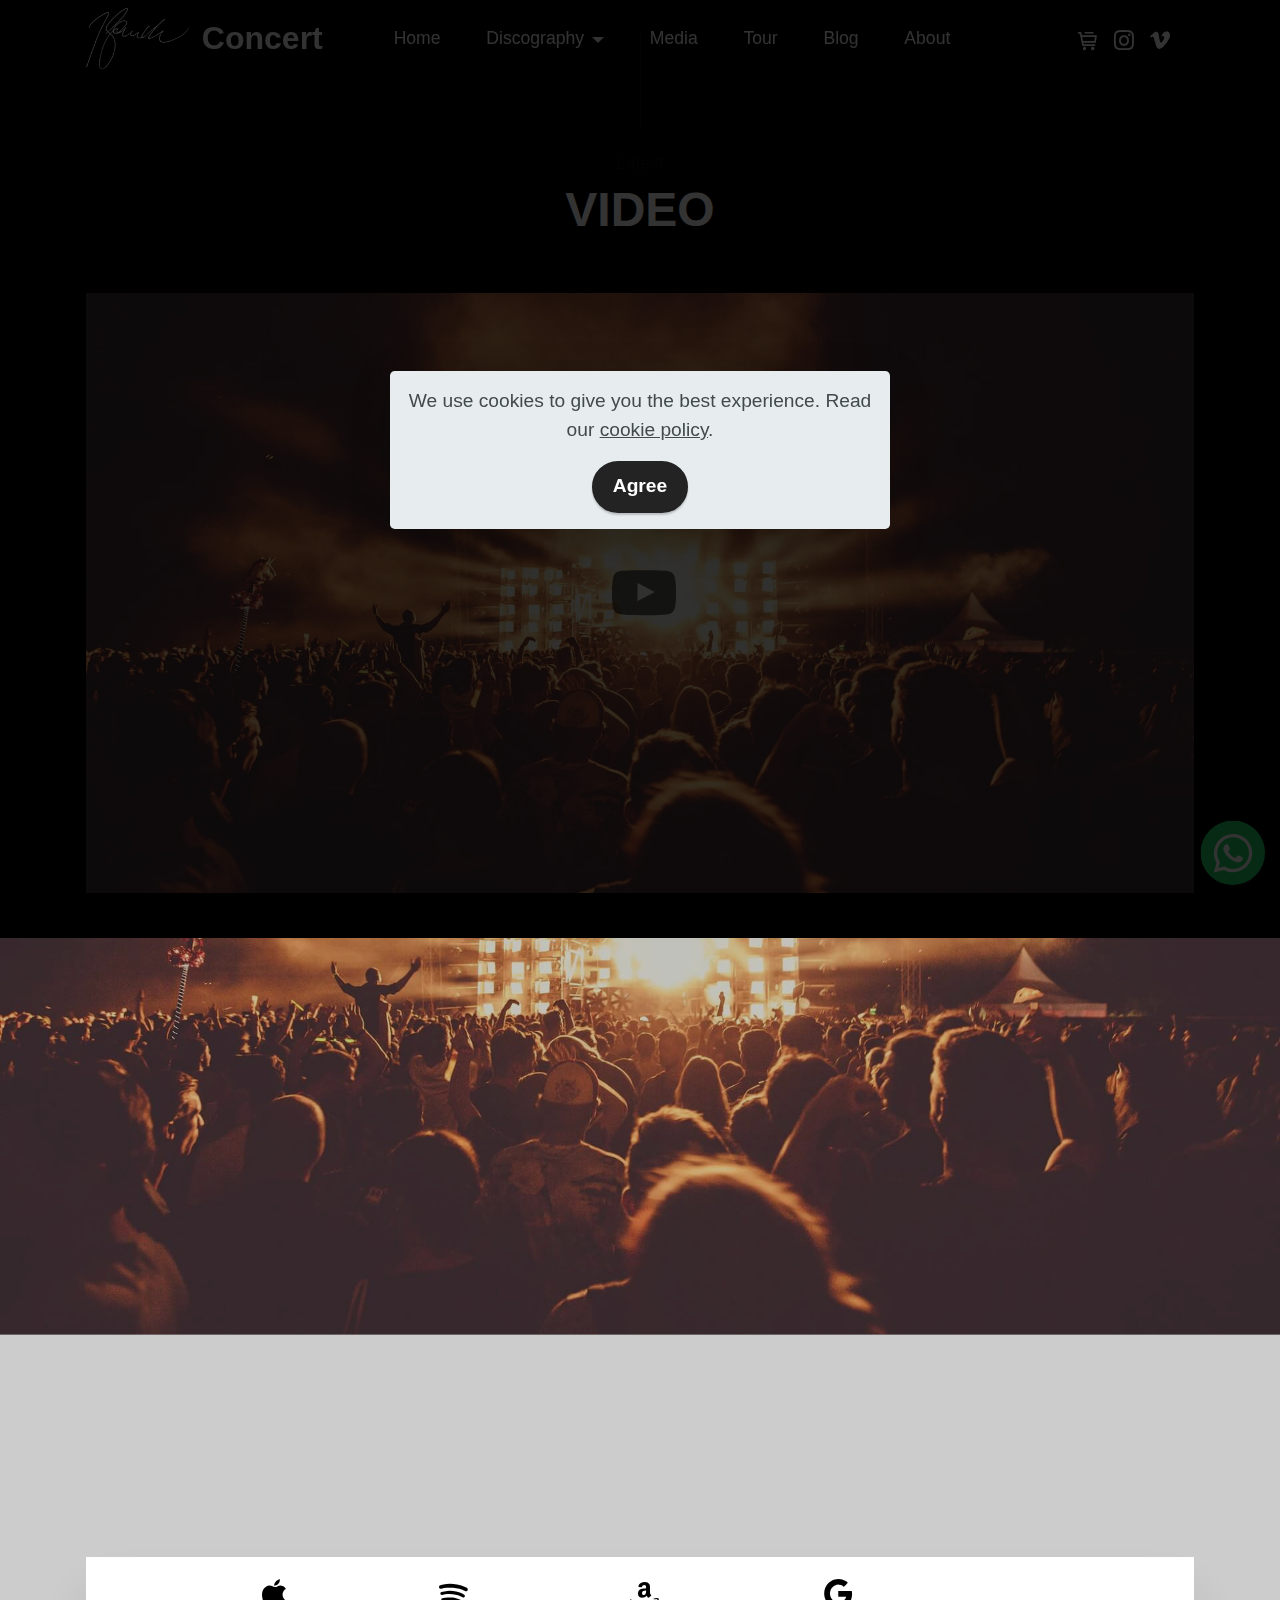
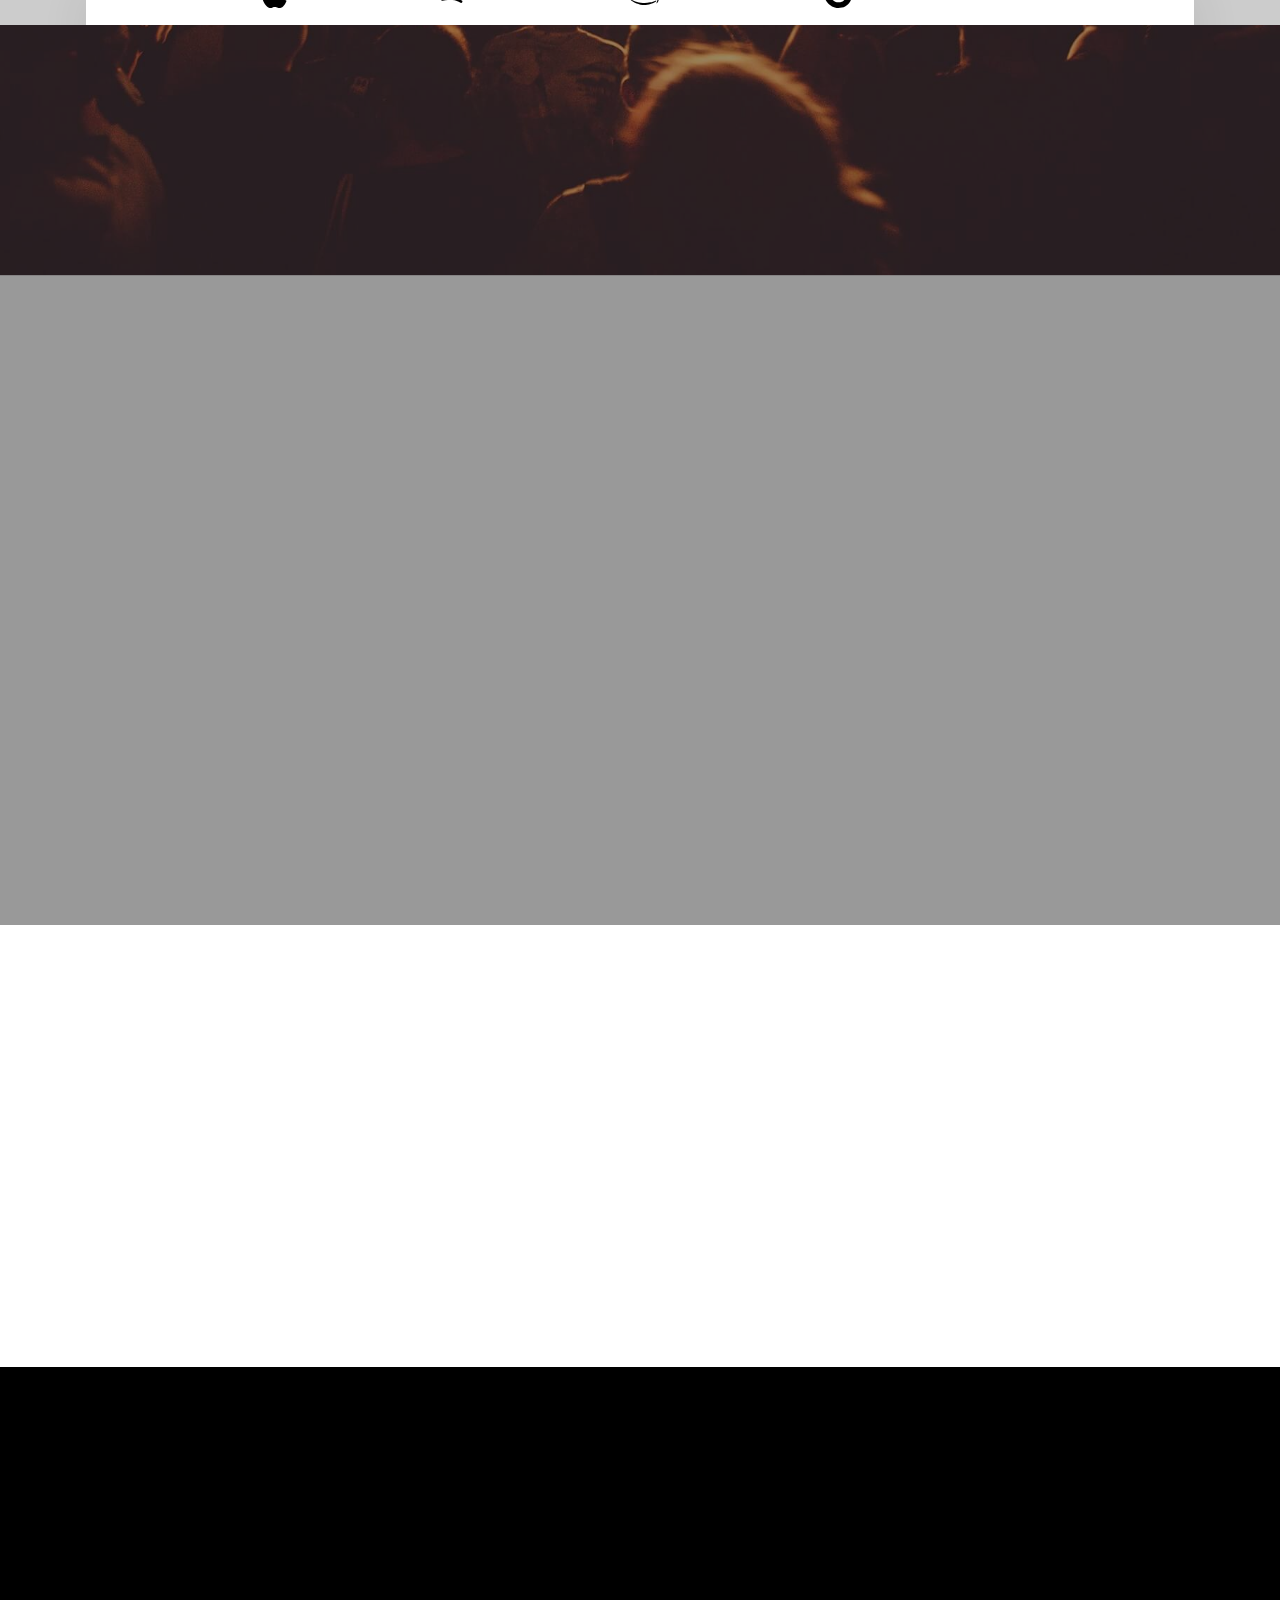
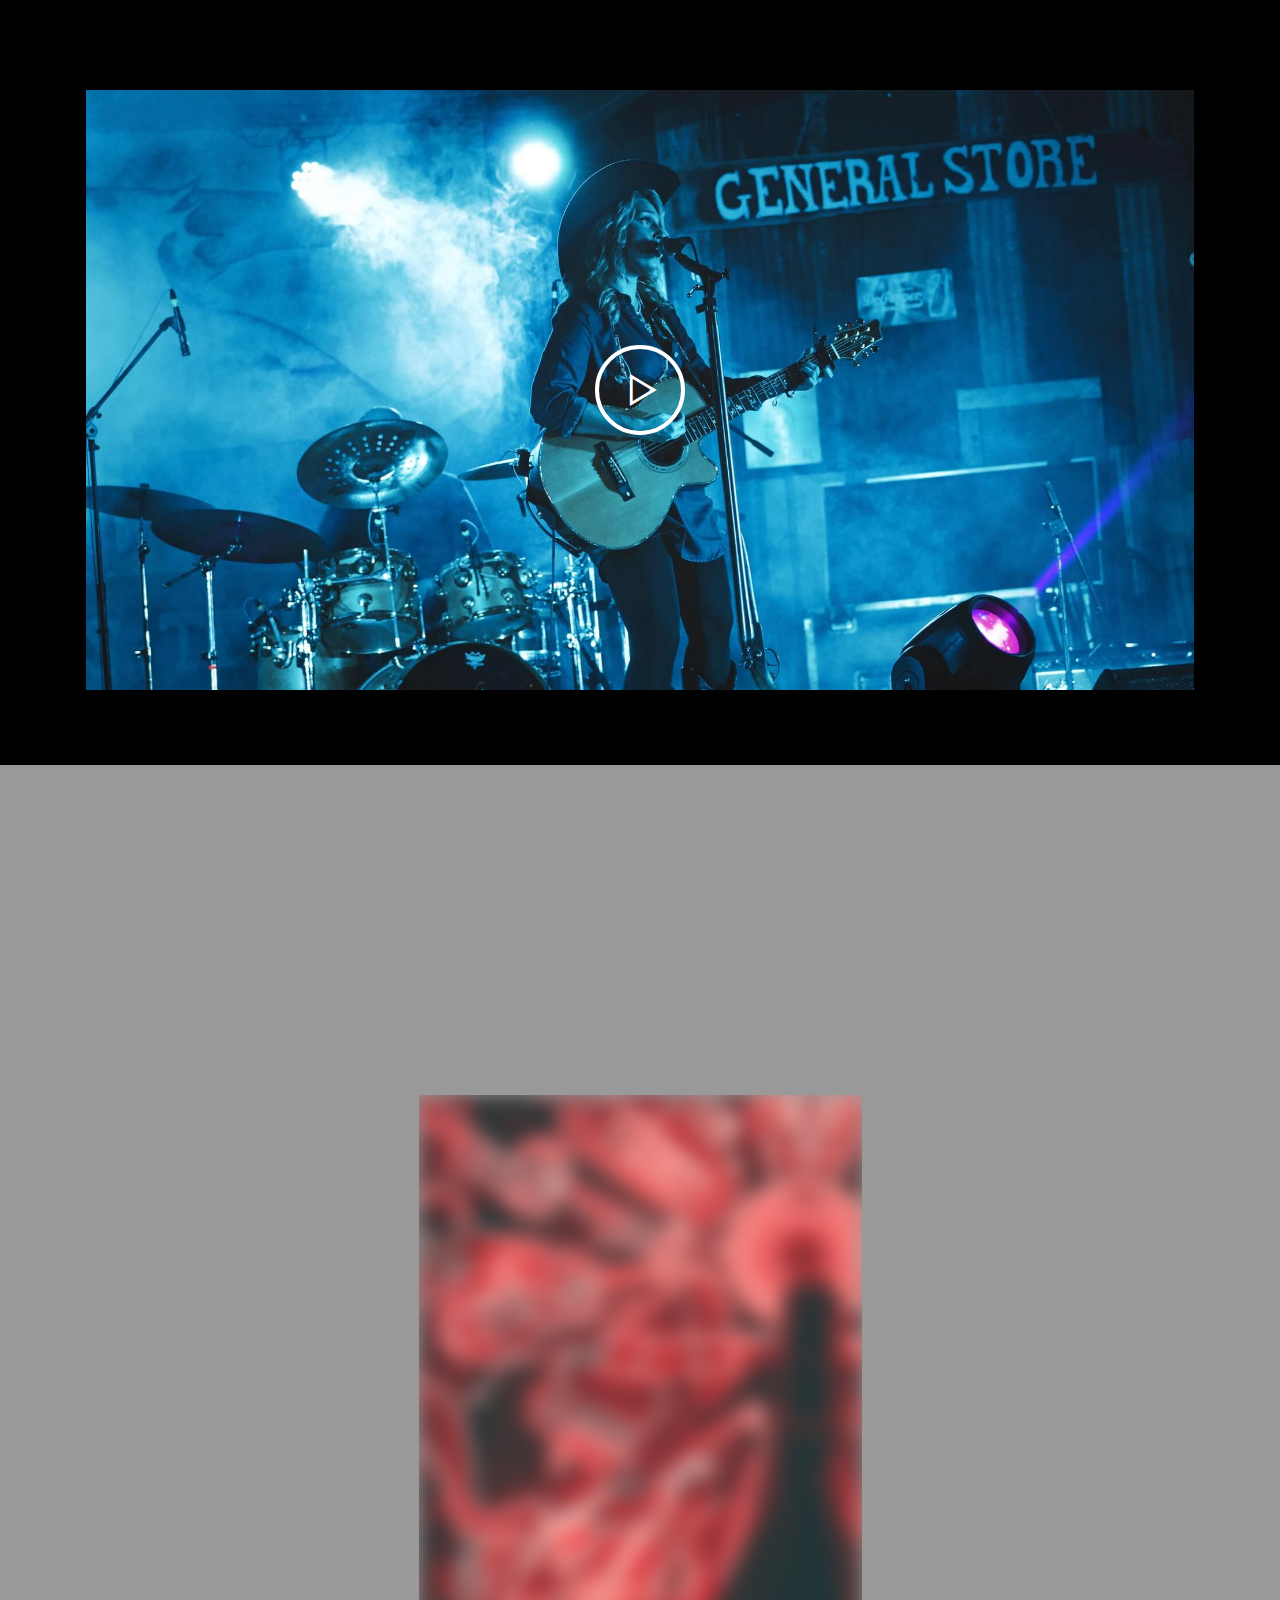
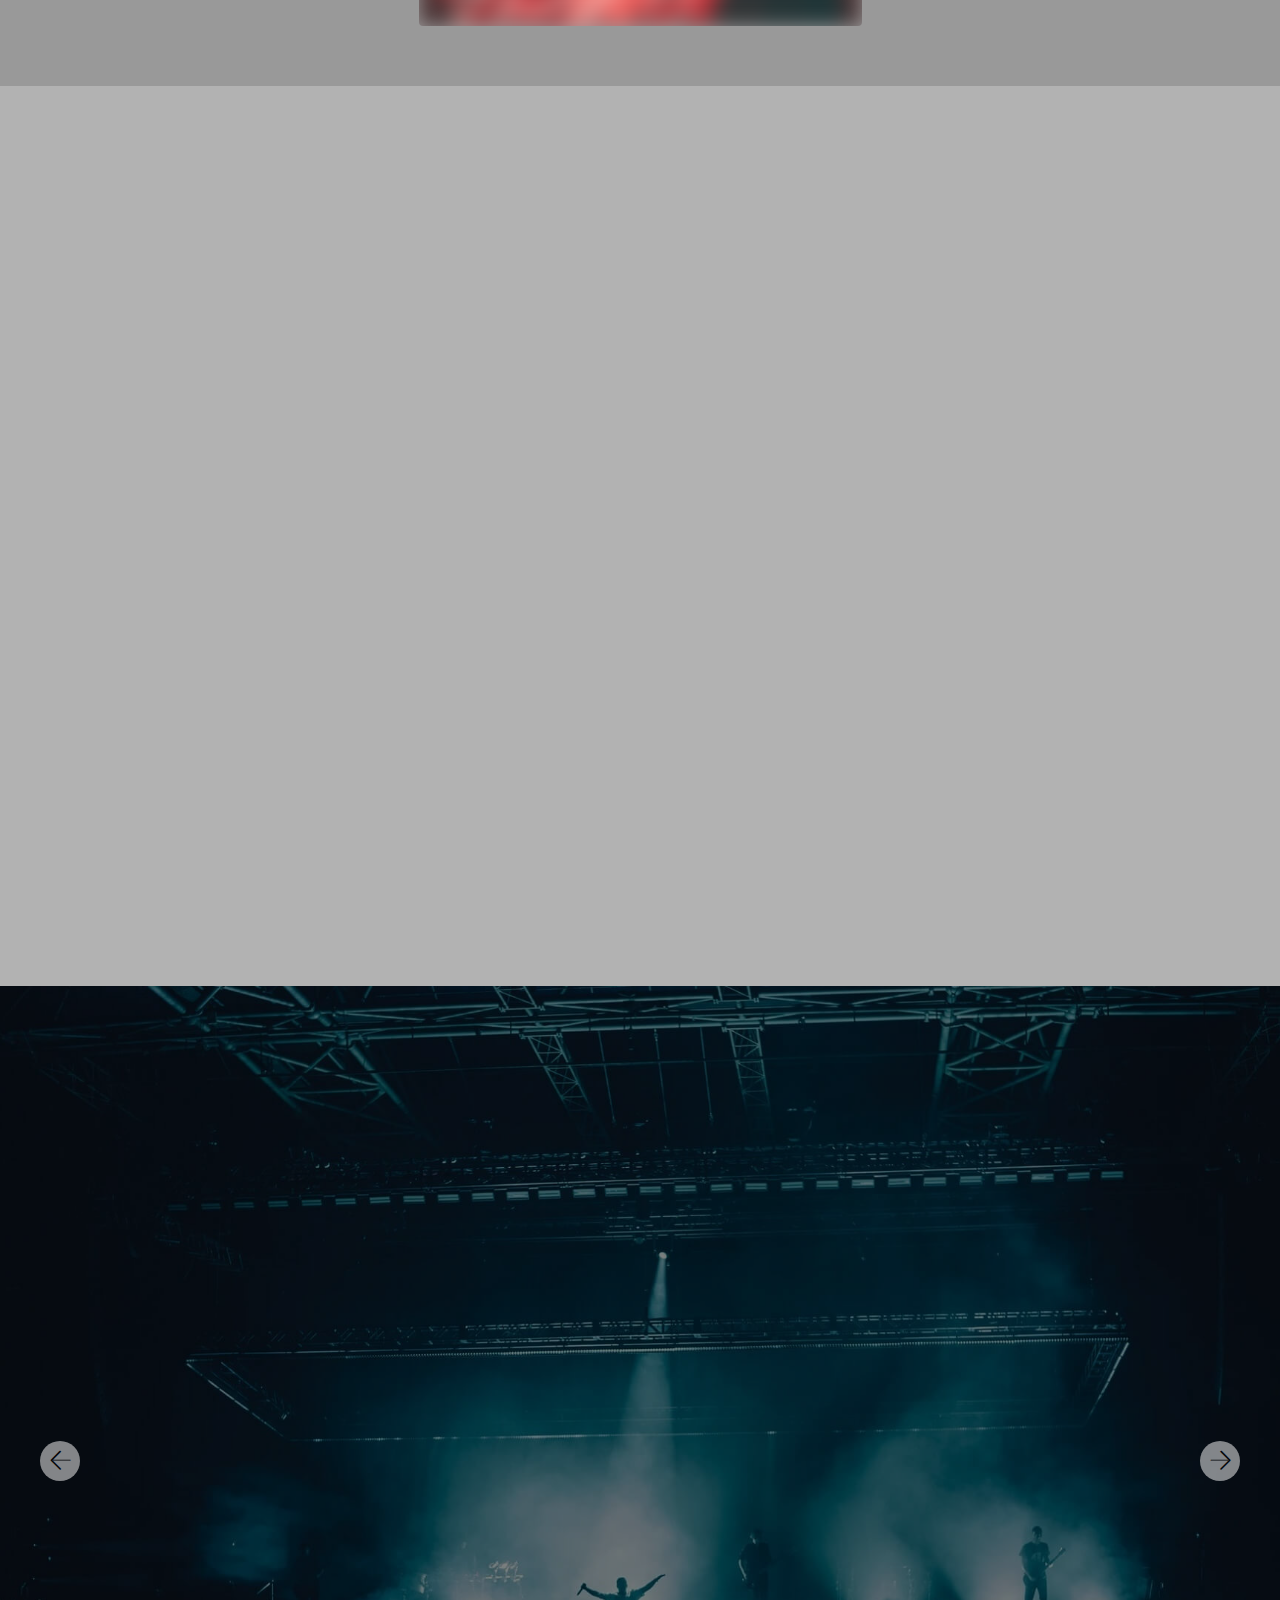
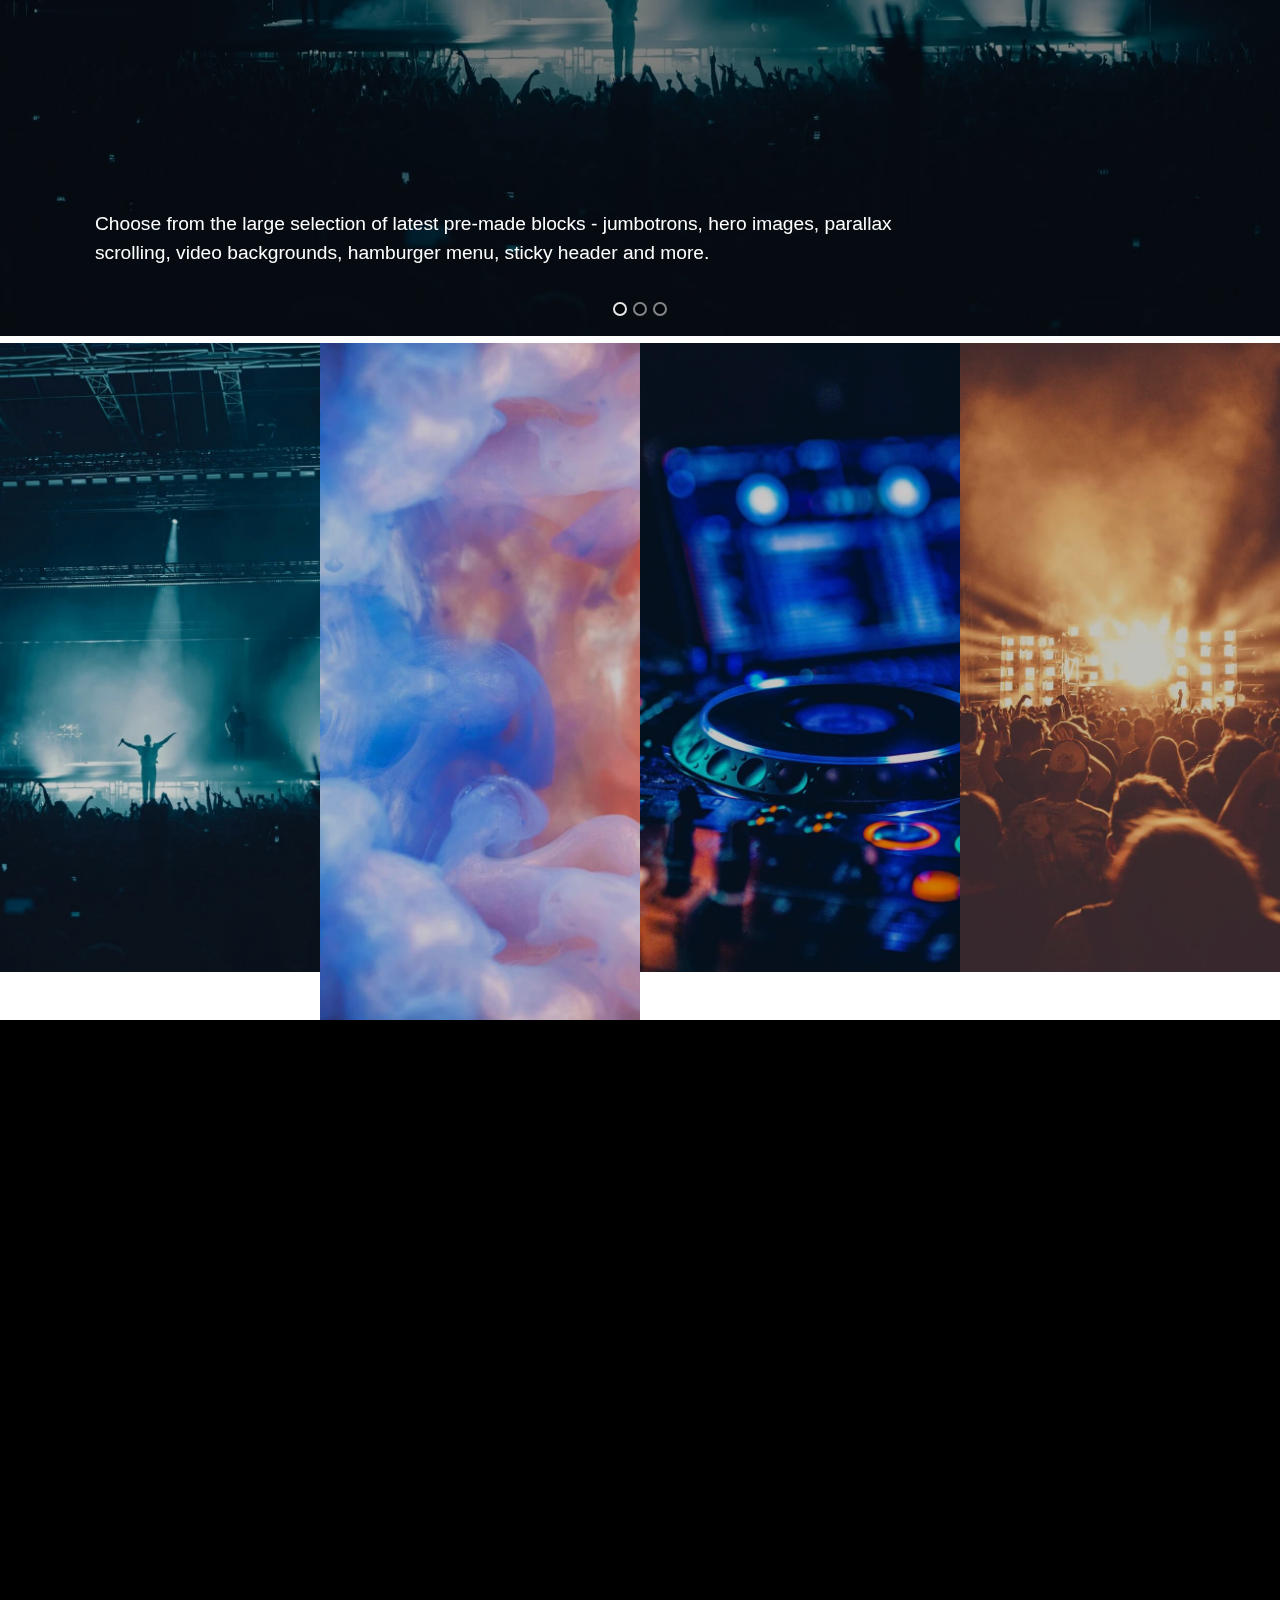
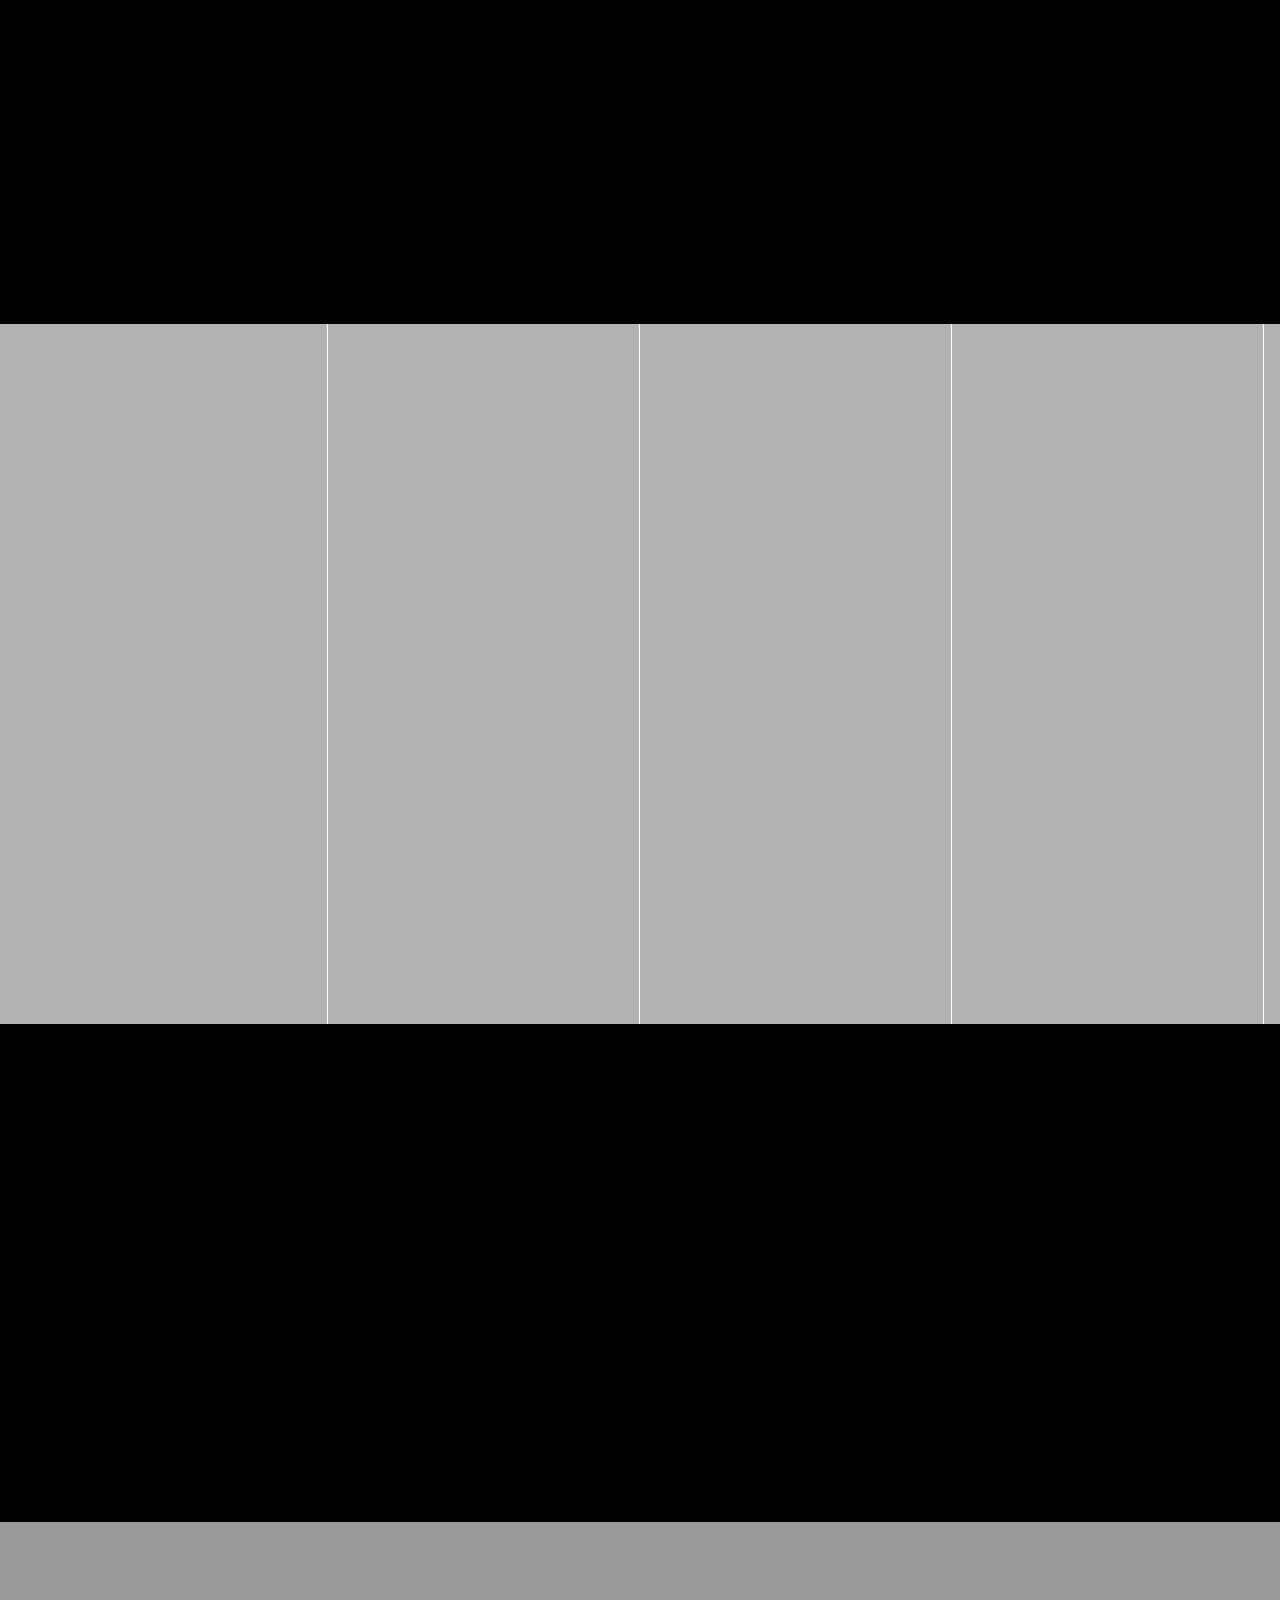
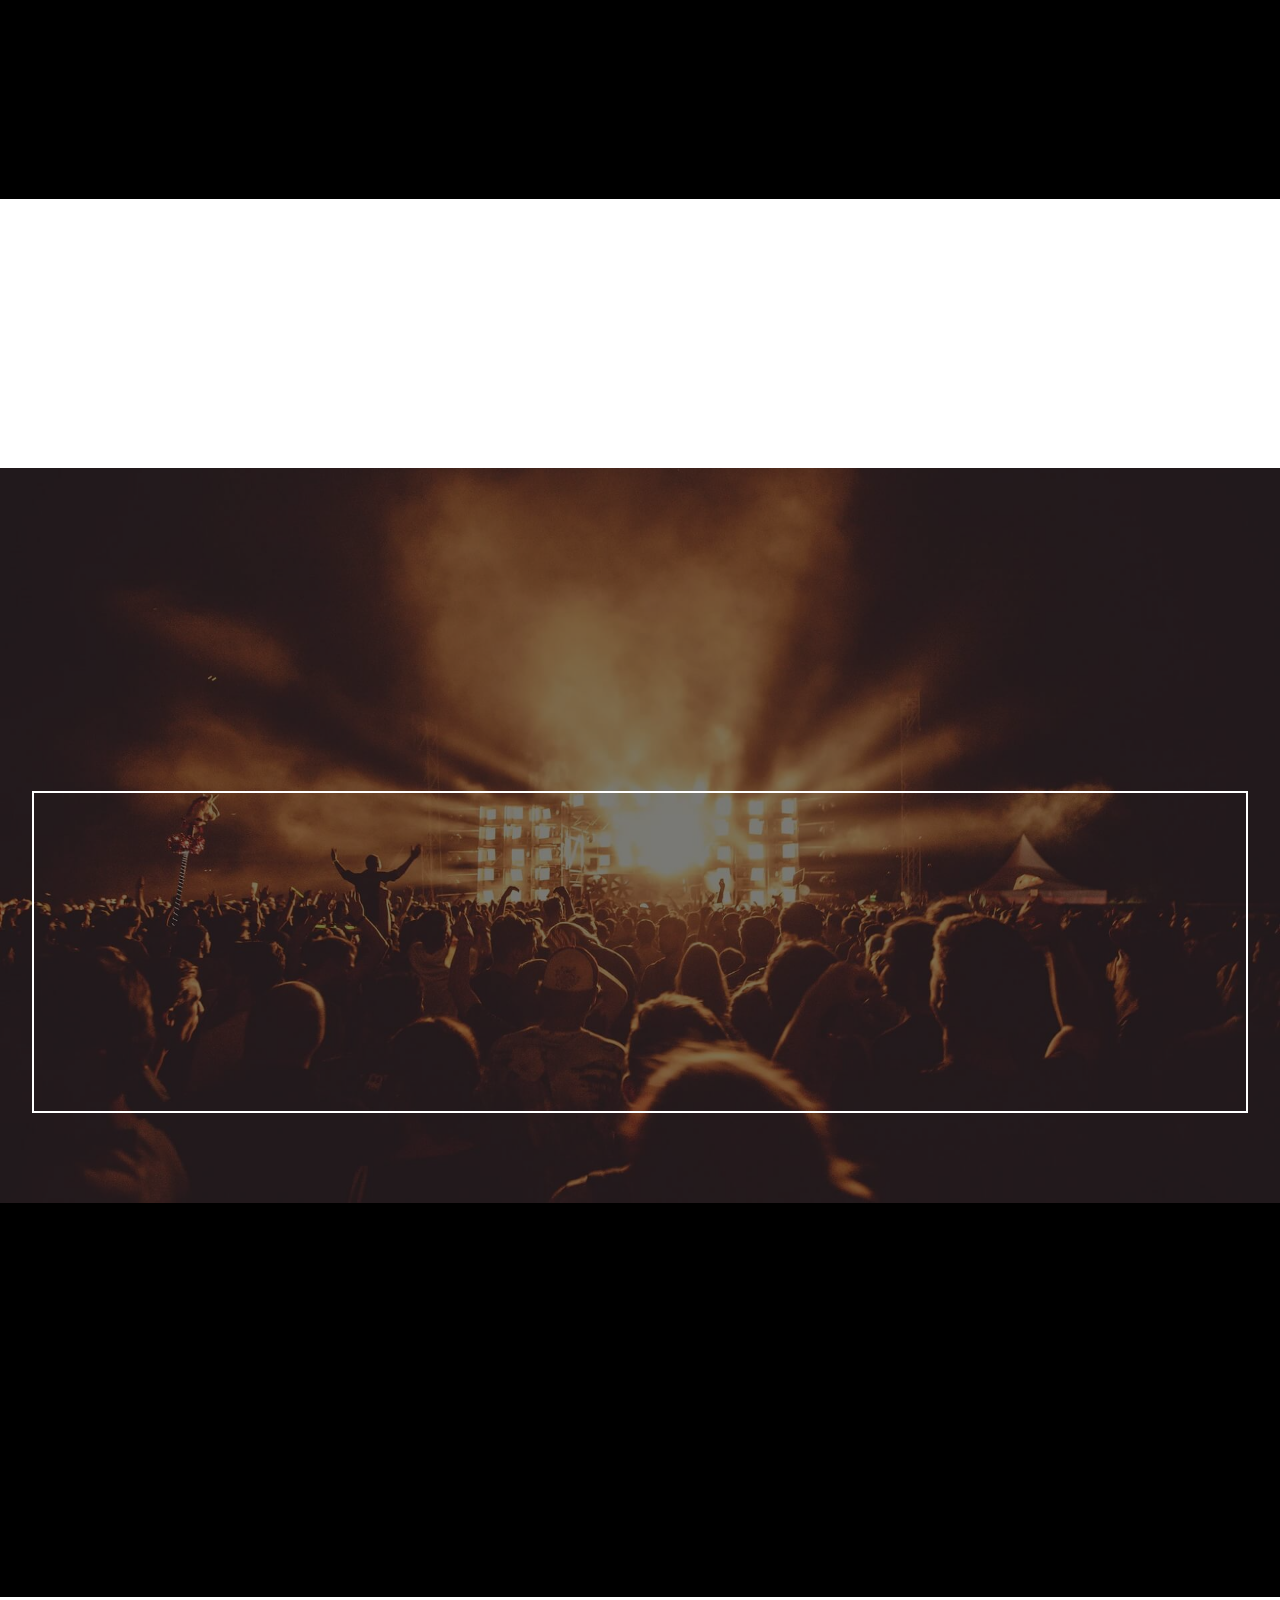
<file: store.html>
<!DOCTYPE html>
<html  >
<head>
  
  <meta charset="UTF-8">
  <meta http-equiv="X-UA-Compatible" content="IE=edge">
  
  <meta name="twitter:card" content="summary_large_image"/>
  <meta name="twitter:image:src" content="assets/images/store-meta.jpg">
  <meta property="og:image" content="assets/images/store-meta.jpg">
  <meta name="twitter:title" content="Store">
  <meta name="viewport" content="width=device-width, initial-scale=1, minimum-scale=1">
  <link rel="shortcut icon" href="assets/images/gothic-2910057-960-720.webp" type="image/x-icon">
  <meta name="description" content="store page">
  
  
  <title>Store</title>
  <link rel="stylesheet" href="assets/web/assets/mobirise-icons2/mobirise2.css">
  <link rel="stylesheet" href="assets/web/assets/mobirise-icons/mobirise-icons.css">
  <link rel="stylesheet" href="assets/tether/tether.min.css">
  <link rel="stylesheet" href="assets/bootstrap/css/bootstrap.min.css">
  <link rel="stylesheet" href="assets/bootstrap/css/bootstrap-grid.min.css">
  <link rel="stylesheet" href="assets/bootstrap/css/bootstrap-reboot.min.css">
  <link rel="stylesheet" href="assets/web/assets/gdpr-plugin/gdpr-styles.css">
  <link rel="stylesheet" href="assets/animatecss/animate.css">
  <link rel="stylesheet" href="assets/chatbutton/floating-wpp.css">
  <link rel="stylesheet" href="assets/dropdown/css/style.css">
  <link rel="stylesheet" href="assets/formstyler/jquery.formstyler.css">
  <link rel="stylesheet" href="assets/formstyler/jquery.formstyler.theme.css">
  <link rel="stylesheet" href="assets/datepicker/jquery.datetimepicker.min.css">
  <link rel="stylesheet" href="assets/socicon/css/styles.css">
  <link rel="stylesheet" href="assets/theme/css/style.css">
  <link rel="stylesheet" href="assets/recaptcha.css">
  <link rel="preload" href="https://fonts.googleapis.com/css?family=Jost:100,200,300,400,500,600,700,800,900,100i,200i,300i,400i,500i,600i,700i,800i,900i&display=swap" as="style" onload="this.onload=null;this.rel='stylesheet'">
  <noscript><link rel="stylesheet" href="https://fonts.googleapis.com/css?family=Jost:100,200,300,400,500,600,700,800,900,100i,200i,300i,400i,500i,600i,700i,800i,900i&display=swap"></noscript>
  <link rel="preload" as="style" href="assets/mobirise/css/mbr-additional.css"><link rel="stylesheet" href="assets/mobirise/css/mbr-additional.css" type="text/css">
  
  
  
  

<meta name="theme-color" content="#232323">
<link rel="manifest" href="manifest.json">
<script src="sw-connect.js"></script>
<meta name="apple-mobile-web-app-capable" content="yes">
<link rel="apple-touch-startup-image" media="(device-width: 320px) and (device-height: 568px) and (-webkit-device-pixel-ratio: 2) and (orientation: portrait)" href="assets/images/apple-launch-640x1136.png">
<link rel="apple-touch-startup-image" media="(device-width: 375px) and (device-height: 667px) and (-webkit-device-pixel-ratio: 2) and (orientation: portrait)" href="assets/images/apple-launch-750x1334.png">
<link rel="apple-touch-startup-image" media="(device-width: 414px) and (device-height: 736px) and (-webkit-device-pixel-ratio: 3) and (orientation: portrait)" href="assets/images/apple-launch-1242x2208.png">
<link rel="apple-touch-startup-image" media="(device-width: 375px) and (device-height: 812px) and (-webkit-device-pixel-ratio: 3) and (orientation: portrait)" href="assets/images/apple-launch-1125x2436.png">
<link rel="apple-touch-startup-image" media="(device-width: 768px) and (device-height: 1024px) and (-webkit-device-pixel-ratio: 2) and (orientation: portrait)" href="assets/images/apple-launch-1536x2048.png">
<link rel="apple-touch-startup-image" media="(device-width: 834px) and (device-height: 1112px) and (-webkit-device-pixel-ratio: 2) and (orientation: portrait)" href="assets/images/apple-launch-1668x2224.png">
<link rel="apple-touch-startup-image" media="(device-width: 1024px) and (device-height: 1366px) and (-webkit-device-pixel-ratio: 2) and (orientation: portrait)" href="assets/images/apple-launch-2048x2732.png">
<meta name="apple-mobile-web-app-status-bar-style" content="default">
<meta name="apple-mobile-web-app-title" content="Concert">
<link rel="apple-touch-icon" href="apple-touch-icon.png"></head>
<body>
  
  <section class="menu audiom4_menu1 cid-sDc1LHtv4t" once="menu" id="menu1-21">

	

	<nav class="navbar navbar-dropdown navbar-fixed-top navbar-expand-lg">
		<div class="container">
			<div class="navbar-brand">
				<span class="navbar-logo">
					<a href="#">
						<img src="assets/images/signature.png" alt="Concert" style="height: 3.8rem;">
					</a>
				</span>
				<span class="navbar-caption-wrap"><a class="navbar-caption text-white display-5" href="#">Concert</a></span>
			</div>
			<button class="navbar-toggler" type="button" data-toggle="collapse" data-target="#navbarSupportedContent" aria-controls="navbarNavAltMarkup" aria-expanded="false" aria-label="Toggle navigation">
				<div class="hamburger">
					<span></span>
					<span></span>
					<span></span>
					<span></span>
				</div>
			</button>
			<div class="collapse navbar-collapse" id="navbarSupportedContent">
				<ul class="navbar-nav nav-dropdown nav-right" data-app-modern-menu="true"><li class="nav-item">
						<a class="nav-link link text-white display-4" href="#">
							Home</a>
					</li>
					<li class="nav-item dropdown">
						<a class="nav-link link dropdown-toggle text-white display-4" href="#" aria-expanded="true" data-toggle="dropdown-submenu">
							Discography</a>
						<div class="dropdown-menu">
							<a class="dropdown-item text-white display-4" href="#" aria-expanded="false">Motivation</a><a class="dropdown-item text-white display-4" href="#" aria-expanded="false">Upbeating</a><a class="dropdown-item text-white display-4" href="#" aria-expanded="false">Pop Summer</a>
						</div>
					</li>
					<li class="nav-item">
						<a class="nav-link link text-white display-4" href="#">
							Media</a>
					</li>

					<li class="nav-item">
						<a class="nav-link link text-white display-4" href="#">
							Tour</a>
					</li>
					<li class="nav-item">
						<a class="nav-link link text-white display-4" href="#">
							Blog</a>
					</li>
					<li class="nav-item">
						<a class="nav-link link text-white display-4" href="#">About</a>
					</li></ul>
				<div class="icons-menu">
					<a href="#" target="_blank">
						<span class="p-2 mbr-iconfont mobi-mbri-cart-full mobi-mbri"></span>
					</a>
					<a href="#" target="_blank">
						<span class="p-2 mbr-iconfont socicon-instagram socicon"></span>
					</a>
					<a href="#" target="_blank">
						<span class="p-2 mbr-iconfont socicon-vimeo socicon"></span>
					</a>
					
					
					
				</div>
				
			</div>
		</div>
	</nav>
</section>

<section class="video1 audiom4_video01 cid-sDc1LHY6Xy" id="video1-22">

	

	

	<div class="container align-center">
		<div class="row justify-content-md-center">

			<div class="mbr-black col-md-12 col-lg-12">
				<div class="title-align align-center">
					<h3 class="mbr-section-subtitle mbr-semibold align-center mbr-light mbr-fonts-style display-4">Latest</h3>
				</div>
				<h1 class="mbr-section-title align-center mbr-bold pb-5 mbr-fonts-style display-2">VIDEO</h1>
			</div>


			<div class="mbr-white col-md-12 col-12 col-lg-12">
				<div class="box">
					<div class="mbr-media show-modal align-center py-2" data-modal=".modalWindow">
						<div class="icon-wrap">
							<span class="mbr-iconfont socicon-youtube socicon"></span>
						</div>
					</div>
				</div>
			</div>
		</div>
	</div>
	<div>
		<div class="modalWindow" style="display: none;">
			<div class="modalWindow-container">
				<div class="modalWindow-video-container">
					<div class="modalWindow-video">
						<iframe width="100%" height="100%" frameborder="0" allowfullscreen="1" data-src="https://youtu.be/jcFRVhTNQB8"></iframe>
					</div>
					<a class="close" role="button" data-dismiss="modal">
						<span aria-hidden="true" class="mbri-close mbr-iconfont closeModal"></span>
						<span class="sr-only">Close</span>
					</a>
				</div>
			</div>
		</div>
	</div>
</section>

<section class="header4 audiom4_header4 cid-sDc1LIfIKs mbr-parallax-background" id="header4-23">

	

	<div class="mbr-overlay" style="opacity: 0.2; background-color: rgb(0, 0, 0);"></div>

	<div class="container align-center">
		<div class="row">
			<div class="col-lg-12 col-md-12">
				<h1 class="mbr-section-title mbr-bold align-center mbr-white mbr-fonts-style display-1">
					<span>NEW </span><span>ALBUMS</span>
				</h1>

				<div class="icons-wrap">
					<div class="icon-wrap">
						<span class="mbr-iconfont socicon-apple socicon"></span>
						<h2 class="icon-text mbr-bold align-left mbr-fonts-style display-7">
							ITUNES
						</h2>
					</div>

					<div class="icon-wrap">
						<span class="mbr-iconfont socicon-spotify socicon"></span>
						<h2 class="icon-text mbr-bold align-left mbr-fonts-style display-7">
							SPOTIFY
						</h2>
					</div>

					<div class="icon-wrap">
						<span class="mbr-iconfont socicon-amazon socicon"></span>
						<h2 class="icon-text mbr-bold align-left mbr-fonts-style display-7">
							AMAZON
						</h2>
					</div>

					<div class="icon-wrap">
						<span class="mbr-iconfont socicon-google socicon"></span>
						<h2 class="icon-text mbr-bold align-left mbr-fonts-style display-7">
							GOOGLE MUSIC
						</h2>
					</div>
				</div>
			</div>
		</div>
	</div>
	
</section>

<section class="header3 audiom4_header3 cid-sDc1LIuX75 mbr-fullscreen mbr-parallax-background" id="header3-24">

	

	<div class="mbr-overlay" style="opacity: 0.4; background-color: rgb(0, 0, 0);"></div>

	<div class="container-fluid align-left">
		<div class="row justify-content-end">
			<div class="mbr-white col-md-12 col-lg-7">
				<h1 class="mbr-section-title align-center mbr-bold pb-1 mbr-fonts-style display-1">JOHN LETO</h1>
				<p class="mbr-text align-center pb-3 mbr-fonts-style display-7">
					Lorem ipsum dolor sit amet, adipiscing elit. Sed eu dui non diam egestas id a
					ligula.</p>
				<div class="img-align align-center mbr-white">
					<img class="signature" src="assets/images/signature.png" alt="">
				</div>
			</div>
		</div>
	</div>
	
</section>

<section class="features3 audiom4_features3 cid-sDc1LIHoHk" id="features3-25">

	

	
	<div class="container">
		<div class="row">
			<div class="card p-3 col-12 col-md-6 col-lg-4">
				<div class="card-wrapper card1">
					<img src="assets/images/background2.jpg" alt="">
					<div class="card-box">
						<h4 class="card-title align-center mbr-semibold mbr-white mbr-fonts-style display-5">
							<strong>New Album</strong>
						</h4>
					</div>
				</div>
			</div>

			<div class="card p-3 col-12 col-md-6 col-lg-4">
				<div class="card-wrapper card2">
					<img src="assets/images/background1.jpg" alt="">
					<div class="card-box">
						<h4 class="card-title align-center mbr-semibold mbr-white mbr-fonts-style display-5">
							<strong>Tours</strong>
						</h4>
					</div>
				</div>
			</div>

			<div class="card p-3 col-12 col-md-6 col-lg-4">
				<div class="card-wrapper card3">
					<img src="assets/images/background4.jpg" alt="">
					<div class="card-box">
						<h4 class="card-title align-center mbr-semibold mbr-white mbr-fonts-style display-5">
							<strong>News</strong>
						</h4>
					</div>
				</div>
			</div>

			
		</div>
	</div>
</section>

<section class="video2 audiom4_video2 cid-sDc1LIWEZO" id="video2-26">

	

	

	<div class="container align-center">
		<div class="row justify-content-md-center">
			<div class="mbr-white col-md-12 col-lg-12">
				<div class="title-align align-center">
					<h3 class="mbr-section-subtitle mbr-semibold align-center mbr-light mbr-fonts-style display-4">
						Latest
					</h3>
				</div>
				<h1 class="mbr-section-title align-center mbr-bold pb-5 mbr-fonts-style display-2">VIDEO</h1>
			</div>

			<div class="mbr-white col-md-12 col-12 col-lg-12">
				<div class="box">
					<div class="mbr-media show-modal align-center py-2" data-modal=".modalWindow">
						<div class="icon-wrap">
							<span class="mbr-iconfont mobi-mbri-play mobi-mbri"></span>
						</div>
					</div>
				</div>
			</div>
		</div>
	</div>
	<div>
		<div class="modalWindow" style="display: none">
			<div class="modalWindow-container">
				<div class="modalWindow-video-container">
					<div class="modalWindow-video">
						<iframe width="100%" height="100%" frameborder="0" allowfullscreen="1" data-src="https://youtu.be/jcFRVhTNQB8"></iframe>
					</div>
					<a class="close" role="button" data-dismiss="modal">
						<span aria-hidden="true" class="mbri-close mbr-iconfont closeModal"></span>
						<span class="sr-only">Close</span>
					</a>
				</div>
			</div>
		</div>
	</div>
</section>

<section class="content11 audiom4_content11 cid-sDc1LJcyhM mbr-parallax-background" id="content11-27">

	

	<div class="mbr-overlay" style="opacity: 0.4; background-color: rgb(0, 0, 0);"></div>

	<div class="container">
		<div class="row justify-content-center">
			<div class="mbr-white col-md-12 col-lg-12">
				<div class="title-align align-center">
					<h2 class="mbr-section-subtitle mbr-semibold align-center mbr-light mbr-fonts-style display-5">
						LISTEN
					</h2>
				</div>
				<h1 class="mbr-section-title align-center mbr-bold pb-5 mbr-fonts-style display-2">
					NEW SINGLE
				</h1>
			</div>

			<div class="col-md-10 col-lg-5">
				<div class="card">
					<div class="mbr-figure m-auto">
						<img class="cover" src="assets/images/02.jpg" alt="">
						<h3 class="mbr-section-title align-center mbr-bold mbr-white mbr-fonts-style display-5">
							Everything
						</h3>

						<h4 class="mbr-section-title align-center mbr-bold mbr-white mbr-fonts-style display-7">
							2025
						</h4>
					</div>
				</div>
			</div>
		</div>
	</div>
</section>

<section class="header5 audiom4_header5 cid-sDc1LJsmNZ mbr-fullscreen mbr-parallax-background" id="header5-28">

	

	<div class="mbr-overlay" style="opacity: 0.3; background-color: rgb(0, 0, 0);"></div>

	<div class="container-fluid align-center">
		<div class="row">
			<div class="mbr-white col-md-12 col-lg-12">
				<p class="mbr-text align-center mbr-bold mbr-fonts-style display-5">
					THE NEW SINGLE
				</p>
				<h1 class="mbr-section-title align-center mbr-bold pb-1 mbr-fonts-style display-1">
					FEEL BREATH
				</h1>
			</div>
		</div>
	</div>
	
</section>

<section class="carousel slide slider1 audiom4_slider1 cid-sDc1LJEE8t" data-interval="false" id="slider1-29">

	
	<div class="container content-slider">
		<div class="content-slider-wrap">
			<div><div class="mbr-slider slide carousel" data-keyboard="false" data-ride="false" data-interval="false" data-pause="false"><ol class="carousel-indicators"><li data-app-prevent-settings="" data-target="#slider1-29" class=" active" data-slide-to="0"></li><li data-app-prevent-settings="" data-target="#slider1-29" data-slide-to="1"></li><li data-app-prevent-settings="" data-target="#slider1-29" data-slide-to="2"></li></ol><div class="carousel-inner" role="listbox"><div class="carousel-item slider-fullscreen-image active" data-bg-video-slide="false" style="background-image: url(assets/images/background1.jpg);"><div class="container container-slide"><div class="image_wrapper"><div class="mbr-overlay"></div><img src="assets/images/background1.jpg" alt="" title=""><div class="carousel-caption justify-content-center"><div class="col-10 align-center"><p class="lead mbr-text mbr-fonts-style display-7">Choose from the large selection of latest pre-made blocks - jumbotrons, hero images, parallax scrolling, video backgrounds, hamburger menu, sticky header and more.</p></div></div></div></div></div><div class="carousel-item slider-fullscreen-image" data-bg-video-slide="false" style="background-image: url(assets/images/background2.jpg);"><div class="container container-slide"><div class="image_wrapper"><div class="mbr-overlay"></div><img src="assets/images/background2.jpg" alt="" title=""><div class="carousel-caption justify-content-center"><div class="col-10 align-center"><p class="lead mbr-text mbr-fonts-style display-7">Slide with youtube video background and color overlay. Title and text are aligned to the left.</p></div></div></div></div></div><div class="carousel-item slider-fullscreen-image" data-bg-video-slide="false" style="background-image: url(assets/images/background3.jpg);"><div class="container container-slide"><div class="image_wrapper"><div class="mbr-overlay"></div><img src="assets/images/background3.jpg" alt="" title=""><div class="carousel-caption justify-content-center"><div class="col-10 align-center"><p class="lead mbr-text mbr-fonts-style display-7">Choose from the large selection of latest pre-made blocks - jumbotrons, hero images, parallax scrolling, video backgrounds, hamburger menu, sticky header and more.</p></div></div></div></div></div></div><a data-app-prevent-settings="" class="carousel-control carousel-control-prev" role="button" data-slide="prev" href="#slider1-29"><span aria-hidden="true" class="mbri-left mbr-iconfont"></span><span class="sr-only">Previous</span></a><a data-app-prevent-settings="" class="carousel-control carousel-control-next" role="button" data-slide="next" href="#slider1-29"><span aria-hidden="true" class="mbri-right mbr-iconfont"></span><span class="sr-only">Next</span></a></div></div>
		</div>
	</div>
</section>

<section class="features1 audiom4_features1 cid-sDc1LJTeOr" id="features1-2a">

	

	
	<div class="container-fluid">
		<div class="media-container-row">
			<div class="card p-3 col-12 col-md-6 col-lg-3">
				<div class="card-wrapper card1">
					<div class="card-box">
						<h4 class="card-title align-left pb-2 mbr-semibold mbr-white mbr-fonts-style display-5">
							Big Concert in the Largest Club of the City
						</h4>

						<p class="mbr-text align-left mbr-white mbr-fonts-style display-7">
							October 25, 2025
						</p>
					</div>
				</div>
			</div>

			<div class="card p-3 col-12 col-md-6 col-lg-3">
				<div class="card-wrapper card2">
					<div class="card-box">
						<h4 class="card-title align-left pb-2 mbr-semibold mbr-white mbr-fonts-style display-5">
							The Release of the Frst Full Album of Our Music Group
						</h4>
						<p class="mbr-text align-left mbr-white mbr-fonts-style display-7">
							November 6, 2025
						</p>
					</div>
				</div>
			</div>

			<div class="card p-3 col-12 col-md-6 col-lg-3">
				<div class="card-wrapper card3">
					<div class="card-box">
						<h4 class="card-title align-left pb-2 mbr-semibold mbr-white mbr-fonts-style display-5">
							Club Party in Partnership With a Famous DJ
						</h4>
						<p class="mbr-text align-left mbr-white mbr-fonts-style display-7">
							November 14, 2025
						</p>
					</div>
				</div>
			</div>

			<div class="card p-3 col-12 col-md-6 col-lg-3">
				<div class="card-wrapper card4">
					<div class="card-box">
						<h4 class="card-title align-left pb-2 mbr-semibold mbr-white mbr-fonts-style display-5">
							<div>
								<span style="font-size: 1.6rem; background-color: transparent">Acoustic Program as Part
									of a Tour of Ten Cities</span><br>
							</div>
						</h4>
						<p class="mbr-text align-left mbr-white mbr-fonts-style display-7">
							November 23, 2025
						</p>
					</div>
				</div>
			</div>
		</div>
	</div>
</section>

<section class="images1 audiom4_image1 cid-sDc1LKarXJ" id="image1-2b">

	

	

	<div class="container-fluid">
		<div class="row mbr-white">
			<div class="mbr-white col-md-12 col-lg-10">
				<div class="title-align align-center">
					<h3 class="mbr-section-subtitle mbr-semibold align-center mbr-light mbr-fonts-style display-4">
						Lastest
					</h3>
				</div>
				<h1 class="mbr-section-title align-center mbr-bold pb-5 mbr-fonts-style display-2">
					GALLERY
				</h1>
			</div>

			<div class="card item features-image col-12 col-md-6 col-lg-4">
				<div class="item-wrapper">
					<div class="card-img">
						<img src="assets/images/01.jpg" alt="">
					</div>
					
				</div>
			</div>
			<div class="card item features-image col-12 col-md-6 col-lg-4">
				<div class="item-wrapper">
					<div class="card-img">
						<img src="assets/images/02.jpg" alt="">
					</div>
					
				</div>
			</div>
			<div class="card item features-image col-12 col-md-6 col-lg-4">
				<div class="item-wrapper">
					<div class="card-img">
						<img src="assets/images/03.jpg" alt="">
					</div>
					
				</div>
			</div>
		</div>
	</div>
</section>

<section class="socials popup-btn-cards social1 audiom4_social1 cid-sDc1LKs89V mbr-parallax-background" id="social1-2c">

	

	<div class="mbr-overlay" style="opacity: 0.3; background-color: rgb(0, 0, 0);"></div>
	<div class="container-fluid">
		<div class="row main justify-content-center">
			<div class="col-md-6 p-4 col-lg-3">
				<div class="image-element card-wrapper">
					<div class="wrapper">
						<h3 class="card-title mbr-fonts-style align-left mbr-white display-5">Youtube
						</h3>
						<div class="collapsed-content">
							<p class="mbr-text mbr-white mbr-fonts-style display-4">
								Lorem ipsum dolor sit amet, consectetur adipisicing elit. Doloribus minima corrupti
								labore, aliquid est, pariatur
								natus.
							</p>
							<div class="mbr-section-btn">
								<a class="btn btn-md btn-white-outline display-4" href="#">Subscribe</a>
							</div>
						</div>
					</div>
				</div>
			</div>
			<div class="col-md-6 p-4 col-lg-3">
				<div class="image-element card-wrapper">
					<div class="wrapper">
						<h3 class="card-title mbr-fonts-style align-left mbr-white display-5">Facebook
						</h3>
						<div class="collapsed-content">
							<p class="mbr-text mbr-white mbr-fonts-style display-4">
								Lorem ipsum dolor sit amet, consectetur adipisicing elit. Doloribus minima corrupti
								labore, aliquid est, pariatur
								natus.
							</p>
							<div class="mbr-section-btn">
								<a class="btn btn-md btn-white-outline display-4" href="#">Link Page</a>
							</div>
						</div>
					</div>
				</div>
			</div>
			<div class="col-lg-3 col-md-6 p-4">
				<div class="image-element card-wrapper">
					<div class="wrapper">
						<h3 class="card-title mbr-fonts-style align-left mbr-white display-5">
							Instagram</h3>
						<div class="collapsed-content">
							<p class="mbr-text mbr-white mbr-fonts-style display-4">
								Lorem ipsum dolor sit amet, consectetur adipisicing elit. Doloribus minima corrupti
								labore, aliquid est, pariatur
								natus.
							</p>
							<div class="mbr-section-btn">
								<a class="btn btn-md btn-white-outline display-4" href="#">Follow</a>
							</div>
						</div>
					</div>
				</div>
			</div>

			<div class="col-lg-3 col-md-6 p-4">
				<div class="image-element card-wrapper">
					<div class="wrapper">
						<h3 class="card-title mbr-fonts-style align-left mbr-white display-5">Twitter
						</h3>
						<div class="collapsed-content">
							<p class="mbr-text mbr-white mbr-fonts-style display-4">
								Lorem ipsum dolor sit amet, consectetur adipisicing elit. Doloribus minima corrupti
								labore, aliquid est, pariatur
								natus.
							</p>
							<div class="mbr-section-btn">
								<a class="btn btn-md btn-white-outline display-4" href="#">Follow</a>
							</div>
						</div>
					</div>
				</div>
			</div>
		</div>
	</div>
</section>

<section class="content1 audiom4_content1 cid-sDc1LKJPNw" id="content1-2d">

	

	

	<div class="container-fluid">
		<div class="row">
			<div class="col-md-12 col-lg-5 m-auto">
				<div class="media-content">
					<h2 class="mbr-section-subtitle mbr-semibold align-left mbr-white mbr-light mbr-fonts-style display-7">
						2025
					</h2>
					<h1 class="mbr-section-title align-left mbr-bold mbr-white pb-3 mbr-fonts-style display-2">
						NEW SINGLE
					</h1>

					<p class="mbr-text align-left mbr-white pb-4 mbr-fonts-style display-7">
						Lorem ipsum dolor sit amet, consectetur adipiscing elit. Nulla eget lectus eu ex ornare porta
						euismod a libero. Phasellus
						vehicula placerat enim at egestas.&nbsp;
					</p>
					<h3 class="link mbr-semibold align-left mbr-white mbr-light mbr-fonts-style display-7">
						<a href="#" class="text-primary"><strong>Listen Now</strong></a>
					</h3>
				</div>
			</div>

			<div class="col-md-12 col-lg-7">
				<div class="mbr-figure">
					<img src="assets/images/01.jpg" alt="">
				</div>
			</div>
		</div>
	</div>
</section>

<section class="features4 audiom4_features4 cid-sDc1LL0bkp mbr-parallax-background" id="features4-2e">

	

	<div class="mbr-overlay" style="opacity: 0.4; background-color: rgb(0, 0, 0);"></div>
	<div class="container">
		<div class="row">
			<div class="mbr-white col-md-12 col-lg-12">
				<div class="title-align align-center">
					<h3 class="mbr-section-subtitle mbr-semibold align-center mbr-light mbr-fonts-style display-4">
						Discography
					</h3>
				</div>
				<h1 class="mbr-section-title align-center mbr-bold pb-5 mbr-fonts-style display-2">
					ALBUMS
				</h1>
			</div>

			<div class="card p-3 col-12 col-md-6 col-lg-4">
				<div class="card-wrapper card1">
					<img src="assets/images/01.jpg" alt="">
					<div class="card-box">
						<h5 class="card-date align-left mbr-semibold mbr-white mbr-fonts-style display-4">
							<strong>2025</strong>
						</h5>
						<h4 class="card-title align-left mbr-semibold mbr-white mbr-fonts-style display-5">
							<strong>Motivation</strong>
						</h4>
					</div>
				</div>
				
			</div>

			<div class="card p-3 col-12 col-md-6 col-lg-4">
				<div class="card-wrapper card2">
					<img src="assets/images/background1.jpg" alt="">
					<div class="card-box">
						<h5 class="card-date align-left mbr-semibold mbr-white mbr-fonts-style display-4">
							<strong>2026</strong>
						</h5>
						<h4 class="card-title align-left mbr-semibold mbr-white mbr-fonts-style display-5">
							<strong>Upbeating</strong>
						</h4>
					</div>
				</div>
				
			</div>

			<div class="card p-3 col-12 col-md-6 col-lg-4">
				<div class="card-wrapper card3">
					<img src="assets/images/03.jpg" alt="">
					<div class="card-box">
						<h5 class="card-date align-left mbr-semibold mbr-white mbr-fonts-style display-4">
							<strong>2027</strong>
						</h5>
						<h4 class="card-title align-left mbr-semibold mbr-white mbr-fonts-style display-5">
							<strong>Pop Summer</strong>
						</h4>
					</div>
				</div>
				
			</div>
		</div>
	</div>
</section>

<section class="image2 audiom4_image2 cid-sDc1LLkrjW" id="image2-2f">

	

	

	<div class="container">
		<div class="row">
			<div class="col-md-12 col-lg-6">
				<img src="assets/images/03.jpg" alt="">

				<p class="mbr-text align-left mbr-fonts-style display-4">
					Lorem ipsum dolor sit amet, consectetur adipiscing elit. In consequat, mauris ut varius feugiat,
					lacus ipsum sagittis ligula, id
					vehicula ipsum lacus sollicitudin dolor.&nbsp;<br>
				</p>
			</div>

			<div class="col-md-12 col2 col-lg-6">
				<img src="assets/images/02.jpg" alt="">
			</div>
		</div>
	</div>
</section>

<section class="image3 audiom4_image3 cid-sDc1LLxKfN mbr-parallax-background" id="image3-2g">

	

	<div class="mbr-overlay" style="opacity: 0.1; background-color: rgb(0, 0, 0);"></div>

	<div class="container-fluid">
		<div class="row">
			<div class="col-md-12 col1 col-lg-6 align-center">
				<img src="assets/images/01.jpg" alt="">

				<p class="mbr-text align-right mbr-fonts-style display-4">
					Lorem ipsum dolor sit amet, consectetur adipiscing elit. In consequat, mauris ut varius feugiat,
					lacus ipsum sagittis ligula, id
					vehicula ipsum lacus sollicitudin dolor.<br>
				</p>
			</div>

			<div class="col-md-12 col-lg-6 align-center">
				<img src="assets/images/background4.jpg" alt="">
			</div>
		</div>
	</div>
</section>

<section class="image4 audiom4_image4 cid-sDc1LLKCmo" id="image4-2h">

	

	

	<div class="overlay"></div>

	<div class="container">
		<div class="row">
			<div class="col-md-12 col-lg-12 wrapper">
				<img class="img1" src="assets/images/01.jpg" alt="">
				<img class="img2" src="assets/images/03.jpg" alt="">
				<img class="img3" src="assets/images/02.jpg" alt="">

				<div class="content">
					<h2 class="mbr-section-title align-left mbr-bold mbr-white mbr-fonts-style display-2">
						NEW SINGLE
					</h2>

					<p class="mbr-text align-left mbr-semibold mbr-white pb-3 mbr-fonts-style display-7">
						Lorem ipsum dolor sit amet, consectetur adipiscing elit. In consequat, mauris ut varius feugiat,
						lacus ipsum sagittis
						ligula.&nbsp; Music is THE BEST <a href="#"><strong>LISTEN NOW</strong></a><br>
					</p>
				</div>
			</div>
		</div>
	</div>
</section>

<section class="footer1 audiom4_footer1 cid-sDc1LLZv6r" once="footers" id="footer1-2i">

	

	

	<div class="container">
		<div class="media-container-row align-center mbr-white">
			<div class="row title-row">
				<h1 class="mbr-section-title align-center mbr-bold pb-1 mbr-fonts-style display-5">
					AudioM4</h1>
			</div>

			<div class="row social-row">
				<div class="social-list align-right pb-2">
					
					
					
					
					
					
				<div class="soc-item">
						<a href="https://twitter.com/mobirise" target="_blank">
							<span class="socicon-twitter socicon mbr-iconfont mbr-iconfont-social"></span>
						</a>
					</div><div class="soc-item">
						<a href="https://www.facebook.com/pages/Mobirise/1616226671953247" target="_blank">
							<span class="socicon-facebook socicon mbr-iconfont mbr-iconfont-social"></span>
						</a>
					</div><div class="soc-item">
						<a href="https://www.youtube.com/c/mobirise" target="_blank">
							<span class="socicon-youtube socicon mbr-iconfont mbr-iconfont-social"></span>
						</a>
					</div><div class="soc-item">
						<a href="https://instagram.com/mobirise" target="_blank">
							<span class="socicon-instagram socicon mbr-iconfont mbr-iconfont-social"></span>
						</a>
					</div><div class="soc-item">
						<a href="https://plus.google.com/u/0/+Mobirise" target="_blank">
							<span class="socicon-vimeo socicon mbr-iconfont mbr-iconfont-social"></span>
						</a>
					</div><div class="soc-item">
						<a href="https://www.behance.net/Mobirise" target="_blank">
							<span class="socicon-behance socicon mbr-iconfont mbr-iconfont-social"></span>
						</a>
					</div></div>
			</div>
			<div class="row row-links">
				<ul class="foot-menu">
					
					
					
					
				<li class="foot-menu-item mbr-fonts-style display-4">
						Privacy policy
					</li><li class="foot-menu-item mbr-fonts-style display-4">
						Terms and conditions
					</li><li class="foot-menu-item mbr-fonts-style display-4">Contact</li><li class="foot-menu-item mbr-fonts-style display-4">Credits</li></ul>
			</div>

			<div class="row row-copirayt">
				<p class="mbr-text mb-0 mbr-fonts-style mbr-white align-center display-4">
					© Copyright 2025 Mobirise - All Rights Reserved
				</p>
			</div>
		</div>
	</div>
</section>

<section class="content9 audiom4_content9 cid-sDc1LMn48q" id="content9-2j">

	

	

	<div class="container">
		<div class="row">
			<div class="col-md-12 col-lg-6 m-auto">
				<div class="media-content">
					
					<h1 class="mbr-section-title align-left mbr-bold mbr-white mbr-fonts-style display-2">
						NEW SINGLE
					</h1>

					<p class="mbr-text align-left mbr-semibold mbr-white pb-3 mbr-fonts-style display-7">
						Without music, life would be a blank to me
					</p>
					<div class="mbr-section-btn pt-2 align-left">
						<a class="btn btn-md btn-primary display-4" href="#">Listen Now&nbsp;</a>
					</div>
				</div>
			</div>

			<div class="col-md-12 col-lg-6">
				<div class="mbr-figure">
					<img src="assets/images/01.jpg" alt="">
				</div>
			</div>
		</div>
	</div>
</section>

<section class="footer3 audiom4_footer3 cid-sDc1LMCdnN mbr-reveal" once="footers" id="footer3-2k">

	

	

	<div class="container">
		<div class="media-container-row align-center mbr-white">
			<div class="col-12">
				<p class="mbr-text mb-0 mbr-fonts-style display-7">
					© Copyright 2025 Concert - All Rights Reserved
				</p>
			</div>
		</div>
	</div>
</section>

<section class="footer2 audiom4_footer2 cid-sDc1LMOMEB mbr-reveal" once="footers" data-bg-video="https://www.youtube.com/watch?v=RwHn6lrilIY" id="footer2-2l">

	

	<div class="mbr-overlay" style="opacity: 0.2; background-color: rgb(0, 0, 0);"></div>

	<svg xmlns="http://www.w3.org/2000/svg" width="1920" height="150" style="">
		<rect id="backgroundrect" width="100%" height="100%" x="0" y="0" fill="transparent" stroke="none" class="" style="">
		</rect>
		<g class="currentLayer" style="">
			<rect fill="#4a90d6" stroke="none" stroke-width="2" stroke-linejoin="round" stroke-dashoffset="" fill-rule="nonzero" id="svg_3" x="-96.91189303632186" y="-155.65491664015033" width="2092.0544736385345" height="244.0790557861328" style="color: rgb(0, 0, 0)" class="" transform="rotate(-3.0301618576049805 949.1153564453126,-33.61538314819269) "></rect>
		</g>
	</svg>

	<div class="container">
		<div class="media-container-row align-center mbr-white">
			<div class="row title-row">
				<h1 class="mbr-section-title align-center mbr-bold pb-1 mbr-fonts-style display-5">
					AudioM4</h1>
			</div>

			<div class="row social-row">
				<div class="social-list align-right pb-2">
					
					
					
					
					
					
				<div class="soc-item">
						<a href="https://twitter.com/mobirise" target="_blank">
							<span class="socicon-twitter socicon mbr-iconfont mbr-iconfont-social"></span>
						</a>
					</div><div class="soc-item">
						<a href="https://www.facebook.com/pages/Mobirise/1616226671953247" target="_blank">
							<span class="socicon-facebook socicon mbr-iconfont mbr-iconfont-social"></span>
						</a>
					</div><div class="soc-item">
						<a href="https://www.youtube.com/c/mobirise" target="_blank">
							<span class="socicon-youtube socicon mbr-iconfont mbr-iconfont-social"></span>
						</a>
					</div><div class="soc-item">
						<a href="https://instagram.com/mobirise" target="_blank">
							<span class="socicon-instagram socicon mbr-iconfont mbr-iconfont-social"></span>
						</a>
					</div><div class="soc-item">
						<a href="https://plus.google.com/u/0/+Mobirise" target="_blank">
							<span class="socicon-vimeo socicon mbr-iconfont mbr-iconfont-social"></span>
						</a>
					</div><div class="soc-item">
						<a href="https://www.behance.net/Mobirise" target="_blank">
							<span class="socicon-behance socicon mbr-iconfont mbr-iconfont-social"></span>
						</a>
					</div></div>
			</div>
			<div class="row row-links">
				<ul class="foot-menu">
					
					
					
					
				<li class="foot-menu-item mbr-fonts-style display-4">
						Privacy policy
					</li><li class="foot-menu-item mbr-fonts-style display-4">
						Terms and conditions
					</li><li class="foot-menu-item mbr-fonts-style display-4">Contact</li><li class="foot-menu-item mbr-fonts-style display-4">Credits</li></ul>
			</div>

			<div class="row row-copirayt">
				<p class="mbr-text mb-0 mbr-fonts-style mbr-white align-center display-4">
					© Copyright 2025 Mobirise - All Rights Reserved
				</p>
			</div>
		</div>
	</div>
</section>

<section class="form form1 audiom4_form1 cid-sDc1LNdTcD" id="form1-2m">

	
	<div class="mbr-overlay"></div>
	<div class="container">
		<div class="row">
			<div class="mbr-white col-md-12 col-lg-12">
				<div class="title-align align-center">
					<h3 class="mbr-section-subtitle mbr-semibold align-center mbr-light mbr-fonts-style display-4">
						Stay
					</h3>
				</div>
				<h1 class="mbr-section-title align-center mbr-bold pb-5 mbr-fonts-style display-2">
					UPDATES
				</h1>
			</div>
		</div>
		<div class="row row2">
			<div class="col-md-12 align-left mbr-white col-lg-4">
				<h2 class="mbr-bold pb-3 mbr-fonts-style display-5">Sign up for our Newsletter</h2>
				<p class="mbr-text mbr-fonts-style display-7">
					Lorem ipsum dolor sit amet, consectetur adipiscing elit. Sed eu dui non diam eleifd egestas id a
					ligula.
				</p>
			</div>
			<div class="col-lg-7 col-md-12 my-auto mbr-form" data-form-type="formoid">
				<form action="https://mobirise.eu/" method="POST" class="mbr-form form-with-styler" data-form-title="Form Name"><input type="hidden" name="email" data-form-email="true" value="RpLGTNaKSH5QEZLF0uBVFbWRUj+QG/oJaH+sv4xsUsGIr1tyULZHatFFxN1d1+7ygdNNxW9NR7+Vcjf5QzBxW+eGCAqC00o0PSEVG7DmLSXG3bm0BEtRuJppkT9zNYwi.CqV7e55YisuVAU0IMEozR9lyv1TKdsS3h//uxLyv7bz4keSU4qWM1Si+FaJBoUO3DtFG+C14YuRcWQJfFA0XWRHn/2Zk/L/LqKfAoRfm77FL/cx3oXUP2IC6tlhtVQdk">
					<div class="form-row">
						<div hidden="hidden" data-form-alert="" class="alert alert-success col-12">Thanks for filling out
							the form!</div>
						<div hidden="hidden" data-form-alert-danger="" class="alert alert-danger col-12">Oops...! some
							problem!</div>
					</div>
					<div class="dragArea form-row">
						<div class="col form-group" data-for="email">
							<input type="email" name="email" placeholder="Your Email" data-form-field="email" class="form-control display-7" value="" id="email-form1-2m">
						</div>
						<div class="col-auto">
							<button type="submit" class="btn btn-primary display-7">Submit</button>
						</div>
					</div>
				<span class="gdpr-block">
<label>
<span class="textGDPR display-7" style="color: #a7a7a7"><input type="checkbox" name="gdpr" id="gdpr-form1-2m" required="">By continuing you agree to our <a style="color: #149dcc; text-decoration: underline;" href="terms.html">Terms of Service</a> and <a style="color: #149dcc; text-decoration: underline;" href="policy.html">Privacy Policy</a>.</span>
</label>
</span></form>
			</div>
		</div>
	</div>
</section>

<section class="footer1 audiom4_footer1 cid-sDc1LNs8xU" once="footers" id="footer1-2n">

	

	

	<div class="container">
		<div class="media-container-row align-center mbr-white">
			<div class="row title-row">
				<h1 class="mbr-section-title align-center mbr-bold pb-1 mbr-fonts-style display-5">
					AudioM4</h1>
			</div>

			<div class="row social-row">
				<div class="social-list align-right pb-2">
					
					
					
					
					
					
				<div class="soc-item">
						<a href="https://twitter.com/mobirise" target="_blank">
							<span class="socicon-twitter socicon mbr-iconfont mbr-iconfont-social"></span>
						</a>
					</div><div class="soc-item">
						<a href="https://www.facebook.com/pages/Mobirise/1616226671953247" target="_blank">
							<span class="socicon-facebook socicon mbr-iconfont mbr-iconfont-social"></span>
						</a>
					</div><div class="soc-item">
						<a href="https://www.youtube.com/c/mobirise" target="_blank">
							<span class="socicon-youtube socicon mbr-iconfont mbr-iconfont-social"></span>
						</a>
					</div><div class="soc-item">
						<a href="https://instagram.com/mobirise" target="_blank">
							<span class="socicon-instagram socicon mbr-iconfont mbr-iconfont-social"></span>
						</a>
					</div><div class="soc-item">
						<a href="https://plus.google.com/u/0/+Mobirise" target="_blank">
							<span class="socicon-vimeo socicon mbr-iconfont mbr-iconfont-social"></span>
						</a>
					</div><div class="soc-item">
						<a href="https://www.behance.net/Mobirise" target="_blank">
							<span class="socicon-behance socicon mbr-iconfont mbr-iconfont-social"></span>
						</a>
					</div></div>
			</div>
			<div class="row row-links">
				<ul class="foot-menu">
					
					
					
					
				<li class="foot-menu-item mbr-fonts-style display-4">
						Privacy policy
					</li><li class="foot-menu-item mbr-fonts-style display-4">
						Terms and conditions
					</li><li class="foot-menu-item mbr-fonts-style display-4">Contact</li><li class="foot-menu-item mbr-fonts-style display-4">Credits</li></ul>
			</div>

			<div class="row row-copirayt">
				<p class="mbr-text mb-0 mbr-fonts-style mbr-white align-center display-4">
					© Copyright 2025 Mobirise - All Rights Reserved
				</p>
			</div>
		</div>
	</div>
</section>

<section class="footer3 audiom4_footer3 cid-sDc1LNT5zJ mbr-reveal" once="footers" id="footer3-2o">

	

	

	<div class="container">
		<div class="media-container-row align-center mbr-white">
			<div class="col-12">
				<p class="mbr-text mb-0 mbr-fonts-style display-7">
					© Copyright 2025 Concert - All Rights Reserved
				</p>
			</div>
		</div>
	</div>
</section>


<script src="assets/web/assets/jquery/jquery.min.js"></script>
  <script src="assets/popper/popper.min.js"></script>
  <script src="assets/tether/tether.min.js"></script>
  <script src="assets/bootstrap/js/bootstrap.min.js"></script>
  <script src="assets/web/assets/cookies-alert-plugin/cookies-alert-core.js"></script>
  <script src="assets/web/assets/cookies-alert-plugin/cookies-alert-script.js"></script>
  <script src="assets/smoothscroll/smooth-scroll.js"></script>
  <script src="assets/viewportchecker/jquery.viewportchecker.js"></script>
  <script src="assets/chatbutton/floating-wpp.js"></script>
  <script src="assets/chatbutton/script.js"></script>
  <script src="assets/dropdown/js/nav-dropdown.js"></script>
  <script src="assets/dropdown/js/navbar-dropdown.js"></script>
  <script src="assets/touchswipe/jquery.touch-swipe.min.js"></script>
  <script src="assets/playervimeo/vimeo_player.js"></script>
  <script src="assets/parallax/jarallax.min.js"></script>
  <script src="assets/ytplayer/jquery.mb.ytplayer.min.js"></script>
  <script src="assets/vimeoplayer/jquery.mb.vimeo_player.js"></script>
  <script src="assets/bootstrapcarouselswipe/bootstrap-carousel-swipe.js"></script>
  <script src="assets/mbr-popup-btns/mbr-popup-btns.js"></script>
  <script src="assets/formstyler/jquery.formstyler.js"></script>
  <script src="assets/formstyler/jquery.formstyler.min.js"></script>
  <script src="assets/datepicker/jquery.datetimepicker.full.js"></script>
  <script src="assets/theme/js/script.js"></script>
  <script src="assets/slidervideo/script.js"></script>
  <script src="assets/formoid.min.js"></script>
  
  
  
<div id="cookie-dialog" style="display: none;"><div id="cookiesdirective"><div style="position: fixed; top: 0; right: 0; bottom: 0; left: 0; background-color: rgb(0, 0, 0); opacity: 0.8; z-index: 9999;"></div><div style="position: fixed; top: 0; right: 0; bottom: 0; left: 0; display: flex; align-items: center; z-index: 10000"><div class="cookie-wrapper" style="position: relative; width: 100%; max-width: 500px; margin-right: auto; margin-left: auto; padding: 1rem; text-align: center; border-radius: .3rem; box-shadow: 0 10px 40px 0 rgba(0,0,0,0.2); color:#424a4d; background:rgba(234, 239, 241, 0.99);"><div class="mbr-text"><p class="display-7">We use cookies to give you the best experience. Read our <a style='color: #424a4d; text-decoration: underline;' href='privacy.html'>cookie policy</a>.</p></div><div class="mbr-section-btn"><a style="margin:0;;" class="btn btn-sm btn-primary display-7" id="impliedsubmit">Agree</a></div></div></div></div></div>
  <input name="cookieData" type="hidden" data-cookie-customDialogSelector='#cookie-dialog' data-cookie-colorText='#424a4d' data-cookie-colorBg='rgba(234, 239, 241, 0.99)' data-cookie-textButton='Agree' data-cookie-colorButton='' data-cookie-colorLink='#424a4d' data-cookie-underlineLink='true' data-cookie-text="We use cookies to give you the best experience. Read our <a href='privacy.html'>cookie policy</a>.">
   <div id="scrollToTop" class="scrollToTop mbr-arrow-up"><a style="text-align: center;"><i class="mbr-arrow-up-icon mbr-arrow-up-icon-cm cm-icon cm-icon-smallarrow-up"></i></a></div>
    <input name="animation" type="hidden">
  
<div id="chatbutton-wa" data-phone="+12345678901" data-showpopup="true" data-headertitle="👋 Chat with us on WhatsApp!" data-popupmessage="Hi!👋

Type a message here. It will go straight to our phone! 🔥

Mobirise Team" data-placeholder="Type here" data-position="left" data-headercolor="#39847a" data-backgroundcolor="#e5ddd5" data-autoopentimeout="5" data-size="65px"><div class="floating-wpp-button" style="width: 65px; height: 65px;"><div class="floating-wpp-button-image"><!--?xml version="1.0" encoding="UTF-8" standalone="no"?--><svg xmlns="http://www.w3.org/2000/svg" xmlns:xlink="http://www.w3.org/1999/xlink" style="isolation:isolate" viewBox="0 0 800 800" width="65" height="65"><defs><clipPath id="_clipPath_A3g8G5hPEGG2L0B6hFCxamU4cc8rfqzQ"><rect width="800" height="800"></rect></clipPath></defs><g clip-path="url(#_clipPath_A3g8G5hPEGG2L0B6hFCxamU4cc8rfqzQ)"><g><path d=" M 787.59 800 L 12.41 800 C 5.556 800 0 793.332 0 785.108 L 0 14.892 C 0 6.667 5.556 0 12.41 0 L 787.59 0 C 794.444 0 800 6.667 800 14.892 L 800 785.108 C 800 793.332 794.444 800 787.59 800 Z " fill="rgb(37,211,102)"></path></g><g><path d=" M 508.558 450.429 C 502.67 447.483 473.723 433.24 468.325 431.273 C 462.929 429.308 459.003 428.328 455.078 434.22 C 451.153 440.114 439.869 453.377 436.434 457.307 C 433 461.236 429.565 461.729 423.677 458.78 C 417.79 455.834 398.818 449.617 376.328 429.556 C 358.825 413.943 347.008 394.663 343.574 388.768 C 340.139 382.873 343.207 379.687 346.155 376.752 C 348.804 374.113 352.044 369.874 354.987 366.436 C 357.931 362.999 358.912 360.541 360.875 356.614 C 362.837 352.683 361.857 349.246 360.383 346.299 C 358.912 343.352 347.136 314.369 342.231 302.579 C 337.451 291.099 332.597 292.654 328.983 292.472 C 325.552 292.301 321.622 292.265 317.698 292.265 C 313.773 292.265 307.394 293.739 301.996 299.632 C 296.6 305.527 281.389 319.772 281.389 348.752 C 281.389 377.735 302.487 405.731 305.431 409.661 C 308.376 413.592 346.949 473.062 406.015 498.566 C 420.062 504.634 431.03 508.256 439.581 510.969 C 453.685 515.451 466.521 514.818 476.666 513.302 C 487.978 511.613 511.502 499.06 516.409 485.307 C 521.315 471.55 521.315 459.762 519.842 457.307 C 518.371 454.851 514.446 453.377 508.558 450.429 Z  M 401.126 597.117 L 401.047 597.117 C 365.902 597.104 331.431 587.661 301.36 569.817 L 294.208 565.572 L 220.08 585.017 L 239.866 512.743 L 235.21 505.332 C 215.604 474.149 205.248 438.108 205.264 401.1 C 205.307 293.113 293.17 205.257 401.204 205.257 C 453.518 205.275 502.693 225.674 539.673 262.696 C 576.651 299.716 597.004 348.925 596.983 401.258 C 596.939 509.254 509.078 597.117 401.126 597.117 Z  M 567.816 234.565 C 523.327 190.024 464.161 165.484 401.124 165.458 C 271.24 165.458 165.529 271.161 165.477 401.085 C 165.46 442.617 176.311 483.154 196.932 518.892 L 163.502 641 L 288.421 608.232 C 322.839 627.005 361.591 636.901 401.03 636.913 L 401.126 636.913 L 401.127 636.913 C 530.998 636.913 636.717 531.2 636.77 401.274 C 636.794 338.309 612.306 279.105 567.816 234.565" fill-rule="evenodd" fill="rgb(255,255,255)"></path></g></g></svg></div></div></div>
 </body>
</html>
</file>
<file: assets/web/assets/mobirise-icons2/mobirise2.css>
@font-face {
  font-family: 'Moririse2';
  font-display: swap;
  src:  url('mobirise2.eot?f2bix4');
  src:  url('mobirise2.eot?f2bix4#iefix') format('embedded-opentype'),
    url('mobirise2.ttf?f2bix4') format('truetype'),
    url('mobirise2.woff?f2bix4') format('woff'),
    url('mobirise2.svg?f2bix4#mobirise2') format('svg');
  font-weight: normal;
  font-style: normal;
}

[class^="mobi-"], [class*=" mobi-"] {
  /* use !important to prevent issues with browser extensions that change fonts */
  font-family: 'Moririse2' !important;
  speak: none;
  font-style: normal;
  font-weight: normal;
  font-variant: normal;
  text-transform: none;
  line-height: 1;

  /* Better Font Rendering =========== */
  -webkit-font-smoothing: antialiased;
  -moz-osx-font-smoothing: grayscale;
}

.mobi-mbri-add-submenu:before {
  content: "\e900";
}
.mobi-mbri-alert:before {
  content: "\e901";
}
.mobi-mbri-align-center:before {
  content: "\e902";
}
.mobi-mbri-align-justify:before {
  content: "\e903";
}
.mobi-mbri-align-left:before {
  content: "\e904";
}
.mobi-mbri-align-right:before {
  content: "\e905";
}
.mobi-mbri-android:before {
  content: "\e906";
}
.mobi-mbri-apple:before {
  content: "\e907";
}
.mobi-mbri-arrow-down:before {
  content: "\e908";
}
.mobi-mbri-arrow-next:before {
  content: "\e909";
}
.mobi-mbri-arrow-prev:before {
  content: "\e90a";
}
.mobi-mbri-arrow-up:before {
  content: "\e90b";
}
.mobi-mbri-bold:before {
  content: "\e90c";
}
.mobi-mbri-bookmark:before {
  content: "\e90d";
}
.mobi-mbri-bootstrap:before {
  content: "\e90e";
}
.mobi-mbri-briefcase:before {
  content: "\e90f";
}
.mobi-mbri-browse:before {
  content: "\e910";
}
.mobi-mbri-bulleted-list:before {
  content: "\e911";
}
.mobi-mbri-calendar:before {
  content: "\e912";
}
.mobi-mbri-camera:before {
  content: "\e913";
}
.mobi-mbri-cart-add:before {
  content: "\e914";
}
.mobi-mbri-cart-full:before {
  content: "\e915";
}
.mobi-mbri-cash:before {
  content: "\e916";
}
.mobi-mbri-change-style:before {
  content: "\e917";
}
.mobi-mbri-chat:before {
  content: "\e918";
}
.mobi-mbri-clock:before {
  content: "\e919";
}
.mobi-mbri-close:before {
  content: "\e91a";
}
.mobi-mbri-cloud:before {
  content: "\e91b";
}
.mobi-mbri-code:before {
  content: "\e91c";
}
.mobi-mbri-contact-form:before {
  content: "\e91d";
}
.mobi-mbri-credit-card:before {
  content: "\e91e";
}
.mobi-mbri-cursor-click:before {
  content: "\e91f";
}
.mobi-mbri-cust-feedback:before {
  content: "\e920";
}
.mobi-mbri-database:before {
  content: "\e921";
}
.mobi-mbri-delivery:before {
  content: "\e922";
}
.mobi-mbri-desktop:before {
  content: "\e923";
}
.mobi-mbri-devices:before {
  content: "\e924";
}
.mobi-mbri-down:before {
  content: "\e925";
}
.mobi-mbri-download-2:before {
  content: "\e926";
}
.mobi-mbri-download:before {
  content: "\e927";
}
.mobi-mbri-drag-n-drop-2:before {
  content: "\e928";
}
.mobi-mbri-drag-n-drop:before {
  content: "\e929";
}
.mobi-mbri-edit-2:before {
  content: "\e92a";
}
.mobi-mbri-edit:before {
  content: "\e92b";
}
.mobi-mbri-error:before {
  content: "\e92c";
}
.mobi-mbri-extension:before {
  content: "\e92d";
}
.mobi-mbri-features:before {
  content: "\e92e";
}
.mobi-mbri-file:before {
  content: "\e92f";
}
.mobi-mbri-flag:before {
  content: "\e930";
}
.mobi-mbri-folder:before {
  content: "\e931";
}
.mobi-mbri-gift:before {
  content: "\e932";
}
.mobi-mbri-github:before {
  content: "\e933";
}
.mobi-mbri-globe-2:before {
  content: "\e934";
}
.mobi-mbri-globe:before {
  content: "\e935";
}
.mobi-mbri-growing-chart:before {
  content: "\e936";
}
.mobi-mbri-hearth:before {
  content: "\e937";
}
.mobi-mbri-help:before {
  content: "\e938";
}
.mobi-mbri-home:before {
  content: "\e939";
}
.mobi-mbri-hot-cup:before {
  content: "\e93a";
}
.mobi-mbri-idea:before {
  content: "\e93b";
}
.mobi-mbri-image-gallery:before {
  content: "\e93c";
}
.mobi-mbri-image-slider:before {
  content: "\e93d";
}
.mobi-mbri-info:before {
  content: "\e93e";
}
.mobi-mbri-italic:before {
  content: "\e93f";
}
.mobi-mbri-key:before {
  content: "\e940";
}
.mobi-mbri-laptop:before {
  content: "\e941";
}
.mobi-mbri-layers:before {
  content: "\e942";
}
.mobi-mbri-left-right:before {
  content: "\e943";
}
.mobi-mbri-left:before {
  content: "\e944";
}
.mobi-mbri-letter:before {
  content: "\e945";
}
.mobi-mbri-like:before {
  content: "\e946";
}
.mobi-mbri-link:before {
  content: "\e947";
}
.mobi-mbri-lock:before {
  content: "\e948";
}
.mobi-mbri-login:before {
  content: "\e949";
}
.mobi-mbri-logout:before {
  content: "\e94a";
}
.mobi-mbri-magic-stick:before {
  content: "\e94b";
}
.mobi-mbri-map-pin:before {
  content: "\e94c";
}
.mobi-mbri-menu:before {
  content: "\e94d";
}
.mobi-mbri-mobile-2:before {
  content: "\e94e";
}
.mobi-mbri-mobile-horizontal:before {
  content: "\e94f";
}
.mobi-mbri-mobile:before {
  content: "\e950";
}
.mobi-mbri-mobirise:before {
  content: "\e951";
}
.mobi-mbri-more-horizontal:before {
  content: "\e952";
}
.mobi-mbri-more-vertical:before {
  content: "\e953";
}
.mobi-mbri-music:before {
  content: "\e954";
}
.mobi-mbri-new-file:before {
  content: "\e955";
}
.mobi-mbri-numbered-list:before {
  content: "\e956";
}
.mobi-mbri-opened-folder:before {
  content: "\e957";
}
.mobi-mbri-pages:before {
  content: "\e958";
}
.mobi-mbri-paper-plane:before {
  content: "\e959";
}
.mobi-mbri-paperclip:before {
  content: "\e95a";
}
.mobi-mbri-phone:before {
  content: "\e95b";
}
.mobi-mbri-photo:before {
  content: "\e95c";
}
.mobi-mbri-photos:before {
  content: "\e95d";
}
.mobi-mbri-pin:before {
  content: "\e95e";
}
.mobi-mbri-play:before {
  content: "\e95f";
}
.mobi-mbri-plus:before {
  content: "\e960";
}
.mobi-mbri-preview:before {
  content: "\e961";
}
.mobi-mbri-print:before {
  content: "\e962";
}
.mobi-mbri-protect:before {
  content: "\e963";
}
.mobi-mbri-question:before {
  content: "\e964";
}
.mobi-mbri-quote-left:before {
  content: "\e965";
}
.mobi-mbri-quote-right:before {
  content: "\e966";
}
.mobi-mbri-redo:before {
  content: "\e967";
}
.mobi-mbri-refresh:before {
  content: "\e968";
}
.mobi-mbri-responsive-2:before {
  content: "\e969";
}
.mobi-mbri-responsive:before {
  content: "\e96a";
}
.mobi-mbri-right:before {
  content: "\e96b";
}
.mobi-mbri-rocket:before {
  content: "\e96c";
}
.mobi-mbri-sad-face:before {
  content: "\e96d";
}
.mobi-mbri-sale:before {
  content: "\e96e";
}
.mobi-mbri-save:before {
  content: "\e96f";
}
.mobi-mbri-search:before {
  content: "\e970";
}
.mobi-mbri-setting-2:before {
  content: "\e971";
}
.mobi-mbri-setting-3:before {
  content: "\e972";
}
.mobi-mbri-setting:before {
  content: "\e973";
}
.mobi-mbri-share:before {
  content: "\e974";
}
.mobi-mbri-shopping-bag:before {
  content: "\e975";
}
.mobi-mbri-shopping-basket:before {
  content: "\e976";
}
.mobi-mbri-shopping-cart:before {
  content: "\e977";
}
.mobi-mbri-sites:before {
  content: "\e978";
}
.mobi-mbri-smile-face:before {
  content: "\e979";
}
.mobi-mbri-speed:before {
  content: "\e97a";
}
.mobi-mbri-star:before {
  content: "\e97b";
}
.mobi-mbri-success:before {
  content: "\e97c";
}
.mobi-mbri-sun:before {
  content: "\e97d";
}
.mobi-mbri-sun2:before {
  content: "\e97e";
}
.mobi-mbri-tablet-vertical:before {
  content: "\e97f";
}
.mobi-mbri-tablet:before {
  content: "\e980";
}
.mobi-mbri-target:before {
  content: "\e981";
}
.mobi-mbri-timer:before {
  content: "\e982";
}
.mobi-mbri-to-ftp:before {
  content: "\e983";
}
.mobi-mbri-to-local-drive:before {
  content: "\e984";
}
.mobi-mbri-touch-swipe:before {
  content: "\e985";
}
.mobi-mbri-touch:before {
  content: "\e986";
}
.mobi-mbri-trash:before {
  content: "\e987";
}
.mobi-mbri-underline:before {
  content: "\e988";
}
.mobi-mbri-undo:before {
  content: "\e989";
}
.mobi-mbri-unlink:before {
  content: "\e98a";
}
.mobi-mbri-unlock:before {
  content: "\e98b";
}
.mobi-mbri-up-down:before {
  content: "\e98c";
}
.mobi-mbri-up:before {
  content: "\e98d";
}
.mobi-mbri-update:before {
  content: "\e98e";
}
.mobi-mbri-upload-2:before {
  content: "\e98f";
}
.mobi-mbri-upload:before {
  content: "\e990";
}
.mobi-mbri-user-2:before {
  content: "\e991";
}
.mobi-mbri-user:before {
  content: "\e992";
}
.mobi-mbri-users:before {
  content: "\e993";
}
.mobi-mbri-video-play:before {
  content: "\e994";
}
.mobi-mbri-video:before {
  content: "\e995";
}
.mobi-mbri-watch:before {
  content: "\e996";
}
.mobi-mbri-website-theme-2:before {
  content: "\e997";
}
.mobi-mbri-website-theme:before {
  content: "\e998";
}
.mobi-mbri-wifi:before {
  content: "\e999";
}
.mobi-mbri-windows:before {
  content: "\e99a";
}
.mobi-mbri-zoom-in:before {
  content: "\e99b";
}
.mobi-mbri-zoom-out:before {
  content: "\e99c";
}
</file>
<file: assets/web/assets/mobirise-icons/mobirise-icons.css>
@font-face {
  font-family: 'MobiriseIcons';
  src:  url('mobirise-icons.eot?spat4u');
  src:  url('mobirise-icons.eot?spat4u#iefix') format('embedded-opentype'),
    url('mobirise-icons.ttf?spat4u') format('truetype'),
    url('mobirise-icons.woff?spat4u') format('woff'),
    url('mobirise-icons.svg?spat4u#MobiriseIcons') format('svg');
  font-weight: normal;
  font-style: normal;
  font-display: swap;
}

[class^="mbri-"], [class*=" mbri-"] {
  /* use !important to prevent issues with browser extensions that change fonts */
  font-family: MobiriseIcons !important;
  speak: none;
  font-style: normal;
  font-weight: normal;
  font-variant: normal;
  text-transform: none;
  line-height: 1;

  /* Better Font Rendering =========== */
  -webkit-font-smoothing: antialiased;
  -moz-osx-font-smoothing: grayscale;
}

.mbri-add-submenu:before {
  content: "\e900";
}
.mbri-alert:before {
  content: "\e901";
}
.mbri-align-center:before {
  content: "\e902";
}
.mbri-align-justify:before {
  content: "\e903";
}
.mbri-align-left:before {
  content: "\e904";
}
.mbri-align-right:before {
  content: "\e905";
}
.mbri-android:before {
  content: "\e906";
}
.mbri-apple:before {
  content: "\e907";
}
.mbri-arrow-down:before {
  content: "\e908";
}
.mbri-arrow-next:before {
  content: "\e909";
}
.mbri-arrow-prev:before {
  content: "\e90a";
}
.mbri-arrow-up:before {
  content: "\e90b";
}
.mbri-bold:before {
  content: "\e90c";
}
.mbri-bookmark:before {
  content: "\e90d";
}
.mbri-bootstrap:before {
  content: "\e90e";
}
.mbri-briefcase:before {
  content: "\e90f";
}
.mbri-browse:before {
  content: "\e910";
}
.mbri-bulleted-list:before {
  content: "\e911";
}
.mbri-calendar:before {
  content: "\e912";
}
.mbri-camera:before {
  content: "\e913";
}
.mbri-cart-add:before {
  content: "\e914";
}
.mbri-cart-full:before {
  content: "\e915";
}
.mbri-cash:before {
  content: "\e916";
}
.mbri-change-style:before {
  content: "\e917";
}
.mbri-chat:before {
  content: "\e918";
}
.mbri-clock:before {
  content: "\e919";
}
.mbri-close:before {
  content: "\e91a";
}
.mbri-cloud:before {
  content: "\e91b";
}
.mbri-code:before {
  content: "\e91c";
}
.mbri-contact-form:before {
  content: "\e91d";
}
.mbri-credit-card:before {
  content: "\e91e";
}
.mbri-cursor-click:before {
  content: "\e91f";
}
.mbri-cust-feedback:before {
  content: "\e920";
}
.mbri-database:before {
  content: "\e921";
}
.mbri-delivery:before {
  content: "\e922";
}
.mbri-desktop:before {
  content: "\e923";
}
.mbri-devices:before {
  content: "\e924";
}
.mbri-down:before {
  content: "\e925";
}
.mbri-download:before {
  content: "\e989";
}
.mbri-drag-n-drop:before {
  content: "\e927";
}
.mbri-drag-n-drop2:before {
  content: "\e928";
}
.mbri-edit:before {
  content: "\e929";
}
.mbri-edit2:before {
  content: "\e92a";
}
.mbri-error:before {
  content: "\e92b";
}
.mbri-extension:before {
  content: "\e92c";
}
.mbri-features:before {
  content: "\e92d";
}
.mbri-file:before {
  content: "\e92e";
}
.mbri-flag:before {
  content: "\e92f";
}
.mbri-folder:before {
  content: "\e930";
}
.mbri-gift:before {
  content: "\e931";
}
.mbri-github:before {
  content: "\e932";
}
.mbri-globe:before {
  content: "\e933";
}
.mbri-globe-2:before {
  content: "\e934";
}
.mbri-growing-chart:before {
  content: "\e935";
}
.mbri-hearth:before {
  content: "\e936";
}
.mbri-help:before {
  content: "\e937";
}
.mbri-home:before {
  content: "\e938";
}
.mbri-hot-cup:before {
  content: "\e939";
}
.mbri-idea:before {
  content: "\e93a";
}
.mbri-image-gallery:before {
  content: "\e93b";
}
.mbri-image-slider:before {
  content: "\e93c";
}
.mbri-info:before {
  content: "\e93d";
}
.mbri-italic:before {
  content: "\e93e";
}
.mbri-key:before {
  content: "\e93f";
}
.mbri-laptop:before {
  content: "\e940";
}
.mbri-layers:before {
  content: "\e941";
}
.mbri-left-right:before {
  content: "\e942";
}
.mbri-left:before {
  content: "\e943";
}
.mbri-letter:before {
  content: "\e944";
}
.mbri-like:before {
  content: "\e945";
}
.mbri-link:before {
  content: "\e946";
}
.mbri-lock:before {
  content: "\e947";
}
.mbri-login:before {
  content: "\e948";
}
.mbri-logout:before {
  content: "\e949";
}
.mbri-magic-stick:before {
  content: "\e94a";
}
.mbri-map-pin:before {
  content: "\e94b";
}
.mbri-menu:before {
  content: "\e94c";
}
.mbri-mobile:before {
  content: "\e94d";
}
.mbri-mobile2:before {
  content: "\e94e";
}
.mbri-mobirise:before {
  content: "\e94f";
}
.mbri-more-horizontal:before {
  content: "\e950";
}
.mbri-more-vertical:before {
  content: "\e951";
}
.mbri-music:before {
  content: "\e952";
}
.mbri-new-file:before {
  content: "\e953";
}
.mbri-numbered-list:before {
  content: "\e954";
}
.mbri-opened-folder:before {
  content: "\e955";
}
.mbri-pages:before {
  content: "\e956";
}
.mbri-paper-plane:before {
  content: "\e957";
}
.mbri-paperclip:before {
  content: "\e958";
}
.mbri-photo:before {
  content: "\e959";
}
.mbri-photos:before {
  content: "\e95a";
}
.mbri-pin:before {
  content: "\e95b";
}
.mbri-play:before {
  content: "\e95c";
}
.mbri-plus:before {
  content: "\e95d";
}
.mbri-preview:before {
  content: "\e95e";
}
.mbri-print:before {
  content: "\e95f";
}
.mbri-protect:before {
  content: "\e960";
}
.mbri-question:before {
  content: "\e961";
}
.mbri-quote-left:before {
  content: "\e962";
}
.mbri-quote-right:before {
  content: "\e963";
}
.mbri-refresh:before {
  content: "\e964";
}
.mbri-responsive:before {
  content: "\e965";
}
.mbri-right:before {
  content: "\e966";
}
.mbri-rocket:before {
  content: "\e967";
}
.mbri-sad-face:before {
  content: "\e968";
}
.mbri-sale:before {
  content: "\e969";
}
.mbri-save:before {
  content: "\e96a";
}
.mbri-search:before {
  content: "\e96b";
}
.mbri-setting:before {
  content: "\e96c";
}
.mbri-setting2:before {
  content: "\e96d";
}
.mbri-setting3:before {
  content: "\e96e";
}
.mbri-share:before {
  content: "\e96f";
}
.mbri-shopping-bag:before {
  content: "\e970";
}
.mbri-shopping-basket:before {
  content: "\e971";
}
.mbri-shopping-cart:before {
  content: "\e972";
}
.mbri-sites:before {
  content: "\e973";
}
.mbri-smile-face:before {
  content: "\e974";
}
.mbri-speed:before {
  content: "\e975";
}
.mbri-star:before {
  content: "\e976";
}
.mbri-success:before {
  content: "\e977";
}
.mbri-sun:before {
  content: "\e978";
}
.mbri-sun2:before {
  content: "\e979";
}
.mbri-tablet:before {
  content: "\e97a";
}
.mbri-tablet-vertical:before {
  content: "\e97b";
}
.mbri-target:before {
  content: "\e97c";
}
.mbri-timer:before {
  content: "\e97d";
}
.mbri-to-ftp:before {
  content: "\e97e";
}
.mbri-to-local-drive:before {
  content: "\e97f";
}
.mbri-touch-swipe:before {
  content: "\e980";
}
.mbri-touch:before {
  content: "\e981";
}
.mbri-trash:before {
  content: "\e982";
}
.mbri-underline:before {
  content: "\e983";
}
.mbri-unlink:before {
  content: "\e984";
}
.mbri-unlock:before {
  content: "\e985";
}
.mbri-up-down:before {
  content: "\e986";
}
.mbri-up:before {
  content: "\e987";
}
.mbri-update:before {
  content: "\e988";
}
.mbri-upload:before {
 content: "\e926"; 
}
.mbri-user:before {
  content: "\e98a";
}
.mbri-user2:before {
  content: "\e98b";
}
.mbri-users:before {
  content: "\e98c";
}
.mbri-video:before {
  content: "\e98d";
}
.mbri-video-play:before {
  content: "\e98e";
}
.mbri-watch:before {
  content: "\e98f";
}
.mbri-website-theme:before {
  content: "\e990";
}
.mbri-wifi:before {
  content: "\e991";
}
.mbri-windows:before {
  content: "\e992";
}
.mbri-zoom-out:before {
  content: "\e993";
}
.mbri-redo:before {
  content: "\e994";
}
.mbri-undo:before {
  content: "\e995";
}
</file>
<file: assets/web/assets/gdpr-plugin/gdpr-styles.css>
.gdpr-block {
    padding: 10px;
    font-size: 14px;
    display: block;
    width: 100%;
    text-align: center;
}
.gdpr-block.covert {
	display: none;
}
.textGDPR {
    position: relative;
}
.gdpr-block label span.textGDPR input[name='gdpr']{
    width: 15px;
    height: 15px;
    margin: 0;
    position: absolute;
    top: 3px;
    left: -20px;
}
.gdpr-block label {
    color: #a7a7a7;
    vertical-align: middle;
    user-select: none;
    margin-bottom: 0;
}
</file>
<file: assets/chatbutton/floating-wpp.css>
.floating-wpp {
    position: fixed;
    bottom: 15px;
    left: 15px;
    font-size: 14px;
    transition: bottom 0.2s;
    z-index: 1021;
}

.floating-wpp .floating-wpp-button {
    position: relative;
    border-radius: 50%;
    box-shadow: 1px 1px 4px rgba(60, 60, 60, 0.4);
    transition: box-shadow 0.2s;
    cursor: pointer;
    overflow: hidden;
}

.floating-wpp .floating-wpp-button img,
.floating-wpp .floating-wpp-button svg {
    position: absolute;
    width: 100%;
    height: auto;
    object-fit: cover;
    top: 50%;
    left: 50%;
    transform: translate3d(-50%, -50%, 0);
    border-radius: 50%;
}

.floating-wpp:hover .floating-wpp-button {
    box-shadow: 1px 2px 8px rgba(60, 60, 60, 0.4);
}

.floating-wpp .floating-wpp-popup {
    /*border: 2px solid white;*/
    border-radius: 8px;
    background-color: #e5ddd5;
    position: absolute;
    overflow: hidden;
    padding: 0;
    box-shadow: 1px 2px 8px rgba(60, 60, 60, 0.25);
    width: 0px;
    height: 0px;
    bottom: 0;
    opacity: 0;
    transition: bottom 0.1s ease-out, opacity 0.2s ease-out;
    transform-origin: bottom;
}

.floating-wpp .floating-wpp-popup.active {
    padding: 0 15px 12px 15px;
    width: 280px;
    height: auto;
    bottom: 82px;
    opacity: 1;
}

.floating-wpp .floating-wpp-popup .floating-wpp-message {
    background-color: white;
    padding: 8px;
    border-radius: 7.5px 7.5px 7.5px 7.5px;
    box-shadow: 1px 1px 5px rgba(0, 0, 0, 0.15);
    opacity: 0;
    transition: opacity 0.2s;
    max-width: 100%;
}

.floating-wpp .floating-wpp-popup.active .floating-wpp-message {
    opacity: 1;
    transition-delay: 0.2s;
}

.floating-wpp .floating-wpp-popup .floating-wpp-head {
    text-align: left;
    color: white;
    margin: 0 -15px 15px -15px;
    padding: 15px 15px;
    display: flex;
    flex-direction: column;
    justify-content: space-between;
    cursor: pointer;
}

.floating-wpp-headName {
    margin: 0;
}

.floating-wpp .floating-wpp-popup .floating-wpp-head .close {
    position: absolute;
    top: 14px;
    right: 8px;
    color: #ffffff;
    text-shadow: none;
    opacity: 1;
    font-size: inherit;
}

.floating-wpp .floating-wpp-input-message {
    background-color: #e5ddd5;
    margin: 5px -15px -15px -15px;
    padding: 0 15px;
    display: flex;
    align-items: center;
}

.floating-wpp .floating-wpp-input-message textarea {
    border: 1px solid #ffffff;
    border-radius: 21px;
    box-shadow: none;
    padding: 8px 12px;
    margin: 10px 0 15px 0;
    width: 100%;
    max-width: 100%;
    font-family: inherit;
    font-size: inherit;
    resize: none;
    outline: none;
    color: #4a4a4a;
    box-shadow: 1px 2px 8px rgba(60, 60, 60, 0.25);
    visibility: visible !important;
    animation-delay: 0s;
    animation-duration: 0s;
}

.floating-wpp .floating-wpp-btn-send {
    margin: 10px 0 15px 12px;
    font-size: 0;
    cursor: pointer;
    box-shadow: 1px 2px 8px rgba(60, 60, 60, 0.25);
    border-radius: 50%;
}
</file>
<file: assets/dropdown/css/style.css>
.navbar-dropdown {
  left: 0;
  padding: 0;
  position: absolute;
  right: 0;
  top: 0;
  transition: all 0.45s ease;
  z-index: 1030;
  background: #282828; }
  .navbar-dropdown .navbar-logo {
    margin-right: 0.8rem;
    transition: margin 0.3s ease-in-out;
    vertical-align: middle; }
    .navbar-dropdown .navbar-logo img {
      height: 3.125rem;
      transition: all 0.3s ease-in-out; }
    .navbar-dropdown .navbar-logo.mbr-iconfont {
      font-size: 3.125rem;
      line-height: 3.125rem; }
  .navbar-dropdown .navbar-caption {
    font-weight: 700;
    white-space: normal;
    vertical-align: -4px;
    line-height: 3.125rem !important; }
    .navbar-dropdown .navbar-caption, .navbar-dropdown .navbar-caption:hover {
      color: inherit;
      text-decoration: none; }
  .navbar-dropdown .mbr-iconfont + .navbar-caption {
    vertical-align: -1px; }
  .navbar-dropdown.navbar-fixed-top {
    position: fixed; }
  .navbar-dropdown .navbar-brand span {
    vertical-align: -4px; }
  .navbar-dropdown.bg-color.transparent {
    background: none; }
  .navbar-dropdown.navbar-short .navbar-brand {
    padding: 0.625rem 0; }
    .navbar-dropdown.navbar-short .navbar-brand span {
      vertical-align: -1px; }
  .navbar-dropdown.navbar-short .navbar-caption {
    line-height: 2.375rem !important;
    vertical-align: -2px; }
  .navbar-dropdown.navbar-short .navbar-logo {
    margin-right: 0.5rem; }
    .navbar-dropdown.navbar-short .navbar-logo img {
      height: 2.375rem; }
    .navbar-dropdown.navbar-short .navbar-logo.mbr-iconfont {
      font-size: 2.375rem;
      line-height: 2.375rem; }
  .navbar-dropdown.navbar-short .mbr-table-cell {
    height: 3.625rem; }
  .navbar-dropdown .navbar-close {
    left: 0.6875rem;
    position: fixed;
    top: 0.75rem;
    z-index: 1000; }
  .navbar-dropdown .hamburger-icon {
    content: "";
    display: inline-block;
    vertical-align: middle;
    width: 16px;
    -webkit-box-shadow: 0 -6px 0 1px #282828,0 0 0 1px #282828,0 6px 0 1px #282828;
    -moz-box-shadow: 0 -6px 0 1px #282828,0 0 0 1px #282828,0 6px 0 1px #282828;
    box-shadow: 0 -6px 0 1px #282828,0 0 0 1px #282828,0 6px 0 1px #282828; }

.dropdown-menu .dropdown-toggle[data-toggle="dropdown-submenu"]::after {
  border-bottom: 0.35em solid transparent;
  border-left: 0.35em solid;
  border-right: 0;
  border-top: 0.35em solid transparent;
  margin-left: 0.3rem; }

.dropdown-menu .dropdown-item:focus {
  outline: 0; }

.nav-dropdown {
  font-size: 0.75rem;
  font-weight: 500;
  height: auto !important; }
  .nav-dropdown .nav-btn {
    padding-left: 1rem; }
  .nav-dropdown .link {
    margin: .667em 1.667em;
    font-weight: 500;
    padding: 0;
    transition: color .2s ease-in-out; }
    .nav-dropdown .link.dropdown-toggle {
      margin-right: 2.583em; }
      .nav-dropdown .link.dropdown-toggle::after {
        margin-left: .25rem;
        border-top: 0.35em solid;
        border-right: 0.35em solid transparent;
        border-left: 0.35em solid transparent;
        border-bottom: 0; }
      .nav-dropdown .link.dropdown-toggle[aria-expanded="true"] {
        margin: 0;
        padding: 0.667em 3.263em  0.667em 1.667em; }
  .nav-dropdown .link::after,
  .nav-dropdown .dropdown-item::after {
    color: inherit; }
  .nav-dropdown .btn {
    font-size: 0.75rem;
    font-weight: 700;
    letter-spacing: 0;
    margin-bottom: 0;
    padding-left: 1.25rem;
    padding-right: 1.25rem; }
  .nav-dropdown .dropdown-menu {
    border-radius: 0;
    border: 0;
    left: 0;
    margin: 0;
    padding-bottom: 1.25rem;
    padding-top: 1.25rem;
    position: relative; }
  .nav-dropdown .dropdown-submenu {
    margin-left: 0.125rem;
    top: 0; }
  .nav-dropdown .dropdown-item {
    font-weight: 500;
    line-height: 2;
    padding: 0.3846em 4.615em 0.3846em 1.5385em;
    position: relative;
    transition: color .2s ease-in-out, background-color .2s ease-in-out; }
    .nav-dropdown .dropdown-item::after {
      margin-top: -0.3077em;
      position: absolute;
      right: 1.1538em;
      top: 50%; }
    .nav-dropdown .dropdown-item:focus, .nav-dropdown .dropdown-item:hover {
      background: none; }

@media (max-width: 767px) {
  .nav-dropdown.navbar-toggleable-sm {
    bottom: 0;
    display: none;
    left: 0;
    overflow-x: hidden;
    position: fixed;
    top: 0;
    transform: translateX(-100%);
    -ms-transform: translateX(-100%);
    -webkit-transform: translateX(-100%);
    width: 18.75rem;
    z-index: 999; } }
.nav-dropdown.navbar-toggleable-xl {
  bottom: 0;
  display: none;
  left: 0;
  overflow-x: hidden;
  position: fixed;
  top: 0;
  transform: translateX(-100%);
  -ms-transform: translateX(-100%);
  -webkit-transform: translateX(-100%);
  width: 18.75rem;
  z-index: 999; }

.nav-dropdown-sm {
  display: block !important;
  overflow-x: hidden;
  overflow: auto;
  padding-top: 3.875rem; }
  .nav-dropdown-sm::after {
    content: "";
    display: block;
    height: 3rem;
    width: 100%; }
  .nav-dropdown-sm.collapse.in ~ .navbar-close {
    display: block !important; }
  .nav-dropdown-sm.collapsing, .nav-dropdown-sm.collapse.in {
    transform: translateX(0);
    -ms-transform: translateX(0);
    -webkit-transform: translateX(0);
    transition: all 0.25s ease-out;
    -webkit-transition: all 0.25s ease-out;
    background: #282828; }
  .nav-dropdown-sm.collapsing[aria-expanded="false"] {
    transform: translateX(-100%);
    -ms-transform: translateX(-100%);
    -webkit-transform: translateX(-100%); }
  .nav-dropdown-sm .nav-item {
    display: block;
    margin-left: 0 !important;
    padding-left: 0; }
  .nav-dropdown-sm .link,
  .nav-dropdown-sm .dropdown-item {
    border-top: 1px dotted rgba(255, 255, 255, 0.1);
    font-size: 0.8125rem;
    line-height: 1.6;
    margin: 0 !important;
    padding: 0.875rem 2.4rem 0.875rem 1.5625rem !important;
    position: relative;
    white-space: normal; }
    .nav-dropdown-sm .link:focus, .nav-dropdown-sm .link:hover,
    .nav-dropdown-sm .dropdown-item:focus,
    .nav-dropdown-sm .dropdown-item:hover {
      background: rgba(0, 0, 0, 0.2) !important;
      color: #c0a375; }
  .nav-dropdown-sm .nav-btn {
    position: relative;
    padding: 1.5625rem 1.5625rem 0 1.5625rem; }
    .nav-dropdown-sm .nav-btn::before {
      border-top: 1px dotted rgba(255, 255, 255, 0.1);
      content: "";
      left: 0;
      position: absolute;
      top: 0;
      width: 100%; }
    .nav-dropdown-sm .nav-btn + .nav-btn {
      padding-top: 0.625rem; }
      .nav-dropdown-sm .nav-btn + .nav-btn::before {
        display: none; }
  .nav-dropdown-sm .btn {
    padding: 0.625rem 0; }
  .nav-dropdown-sm .dropdown-toggle[data-toggle="dropdown-submenu"]::after {
    margin-left: .25rem;
    border-top: 0.35em solid;
    border-right: 0.35em solid transparent;
    border-left: 0.35em solid transparent;
    border-bottom: 0; }
  .nav-dropdown-sm .dropdown-toggle[data-toggle="dropdown-submenu"][aria-expanded="true"]::after {
    border-top: 0;
    border-right: 0.35em solid transparent;
    border-left: 0.35em solid transparent;
    border-bottom: 0.35em solid; }
  .nav-dropdown-sm .dropdown-menu {
    margin: 0;
    padding: 0;
    position: relative;
    top: 0;
    left: 0;
    width: 100%;
    border: 0;
    float: none;
    border-radius: 0;
    background: none; }
  .nav-dropdown-sm .dropdown-submenu {
    left: 100%;
    margin-left: 0.125rem;
    margin-top: -1.25rem;
    top: 0; }

.navbar-toggleable-sm .nav-dropdown .dropdown-menu {
  position: absolute; }

.navbar-toggleable-sm .nav-dropdown .dropdown-submenu {
  left: 100%;
  margin-left: 0.125rem;
  margin-top: -1.25rem;
  top: 0; }

.navbar-toggleable-sm.opened .nav-dropdown .dropdown-menu {
  position: relative; }

.navbar-toggleable-sm.opened .nav-dropdown .dropdown-submenu {
  left: 0;
  margin-left: 00rem;
  margin-top: 0rem;
  top: 0; }

.is-builder .nav-dropdown.collapsing {
  transition: none !important; }

/*# sourceMappingURL=style.css.map */
</file>
<file: assets/socicon/css/styles.css>
@charset "UTF-8";

@font-face {
  font-family: 'Socicon';
  src:  url('../fonts/socicon.eot');
  src:  url('../fonts/socicon.eot?#iefix') format('embedded-opentype'),
    url('../fonts/socicon.woff2') format('woff2'),
    url('../fonts/socicon.ttf') format('truetype'),
    url('../fonts/socicon.woff') format('woff'),
    url('../fonts/socicon.svg#socicon') format('svg');
  font-weight: normal;
  font-style: normal;
  font-display: swap;
}

[data-icon]:before {
  font-family: "socicon" !important;
  content: attr(data-icon);
  font-style: normal !important;
  font-weight: normal !important;
  font-variant: normal !important;
  text-transform: none !important;
  speak: none;
  line-height: 1;
  -webkit-font-smoothing: antialiased;
  -moz-osx-font-smoothing: grayscale;
}

[class^="socicon-"], [class*=" socicon-"] {
  /* use !important to prevent issues with browser extensions that change fonts */
  font-family: 'Socicon' !important;
  speak: none;
  font-style: normal;
  font-weight: normal;
  font-variant: normal;
  text-transform: none;
  line-height: 1;

  /* Better Font Rendering =========== */
  -webkit-font-smoothing: antialiased;
  -moz-osx-font-smoothing: grayscale;
}

.socicon-eitaa:before {
  content: "\e97c";
}
.socicon-soroush:before {
  content: "\e97d";
}
.socicon-bale:before {
  content: "\e97e";
}
.socicon-zazzle:before {
  content: "\e97b";
}
.socicon-society6:before {
  content: "\e97a";
}
.socicon-redbubble:before {
  content: "\e979";
}
.socicon-avvo:before {
  content: "\e978";
}
.socicon-stitcher:before {
  content: "\e977";
}
.socicon-googlehangouts:before {
  content: "\e974";
}
.socicon-dlive:before {
  content: "\e975";
}
.socicon-vsco:before {
  content: "\e976";
}
.socicon-flipboard:before {
  content: "\e973";
}
.socicon-ubuntu:before {
  content: "\e958";
}
.socicon-artstation:before {
  content: "\e959";
}
.socicon-invision:before {
  content: "\e95a";
}
.socicon-torial:before {
  content: "\e95b";
}
.socicon-collectorz:before {
  content: "\e95c";
}
.socicon-seenthis:before {
  content: "\e95d";
}
.socicon-googleplaymusic:before {
  content: "\e95e";
}
.socicon-debian:before {
  content: "\e95f";
}
.socicon-filmfreeway:before {
  content: "\e960";
}
.socicon-gnome:before {
  content: "\e961";
}
.socicon-itchio:before {
  content: "\e962";
}
.socicon-jamendo:before {
  content: "\e963";
}
.socicon-mix:before {
  content: "\e964";
}
.socicon-sharepoint:before {
  content: "\e965";
}
.socicon-tinder:before {
  content: "\e966";
}
.socicon-windguru:before {
  content: "\e967";
}
.socicon-cdbaby:before {
  content: "\e968";
}
.socicon-elementaryos:before {
  content: "\e969";
}
.socicon-stage32:before {
  content: "\e96a";
}
.socicon-tiktok:before {
  content: "\e96b";
}
.socicon-gitter:before {
  content: "\e96c";
}
.socicon-letterboxd:before {
  content: "\e96d";
}
.socicon-threema:before {
  content: "\e96e";
}
.socicon-splice:before {
  content: "\e96f";
}
.socicon-metapop:before {
  content: "\e970";
}
.socicon-naver:before {
  content: "\e971";
}
.socicon-remote:before {
  content: "\e972";
}
.socicon-internet:before {
  content: "\e957";
}
.socicon-moddb:before {
  content: "\e94b";
}
.socicon-indiedb:before {
  content: "\e94c";
}
.socicon-traxsource:before {
  content: "\e94d";
}
.socicon-gamefor:before {
  content: "\e94e";
}
.socicon-pixiv:before {
  content: "\e94f";
}
.socicon-myanimelist:before {
  content: "\e950";
}
.socicon-blackberry:before {
  content: "\e951";
}
.socicon-wickr:before {
  content: "\e952";
}
.socicon-spip:before {
  content: "\e953";
}
.socicon-napster:before {
  content: "\e954";
}
.socicon-beatport:before {
  content: "\e955";
}
.socicon-hackerone:before {
  content: "\e956";
}
.socicon-hackernews:before {
  content: "\e946";
}
.socicon-smashwords:before {
  content: "\e947";
}
.socicon-kobo:before {
  content: "\e948";
}
.socicon-bookbub:before {
  content: "\e949";
}
.socicon-mailru:before {
  content: "\e94a";
}
.socicon-gitlab:before {
  content: "\e945";
}
.socicon-instructables:before {
  content: "\e944";
}
.socicon-portfolio:before {
  content: "\e943";
}
.socicon-codered:before {
  content: "\e940";
}
.socicon-origin:before {
  content: "\e941";
}
.socicon-nextdoor:before {
  content: "\e942";
}
.socicon-udemy:before {
  content: "\e93f";
}
.socicon-livemaster:before {
  content: "\e93e";
}
.socicon-crunchbase:before {
  content: "\e93b";
}
.socicon-homefy:before {
  content: "\e93c";
}
.socicon-calendly:before {
  content: "\e93d";
}
.socicon-realtor:before {
  content: "\e90f";
}
.socicon-tidal:before {
  content: "\e910";
}
.socicon-qobuz:before {
  content: "\e911";
}
.socicon-natgeo:before {
  content: "\e912";
}
.socicon-mastodon:before {
  content: "\e913";
}
.socicon-unsplash:before {
  content: "\e914";
}
.socicon-homeadvisor:before {
  content: "\e915";
}
.socicon-angieslist:before {
  content: "\e916";
}
.socicon-codepen:before {
  content: "\e917";
}
.socicon-slack:before {
  content: "\e918";
}
.socicon-openaigym:before {
  content: "\e919";
}
.socicon-logmein:before {
  content: "\e91a";
}
.socicon-fiverr:before {
  content: "\e91b";
}
.socicon-gotomeeting:before {
  content: "\e91c";
}
.socicon-aliexpress:before {
  content: "\e91d";
}
.socicon-guru:before {
  content: "\e91e";
}
.socicon-appstore:before {
  content: "\e91f";
}
.socicon-homes:before {
  content: "\e920";
}
.socicon-zoom:before {
  content: "\e921";
}
.socicon-alibaba:before {
  content: "\e922";
}
.socicon-craigslist:before {
  content: "\e923";
}
.socicon-wix:before {
  content: "\e924";
}
.socicon-redfin:before {
  content: "\e925";
}
.socicon-googlecalendar:before {
  content: "\e926";
}
.socicon-shopify:before {
  content: "\e927";
}
.socicon-freelancer:before {
  content: "\e928";
}
.socicon-seedrs:before {
  content: "\e929";
}
.socicon-bing:before {
  content: "\e92a";
}
.socicon-doodle:before {
  content: "\e92b";
}
.socicon-bonanza:before {
  content: "\e92c";
}
.socicon-squarespace:before {
  content: "\e92d";
}
.socicon-toptal:before {
  content: "\e92e";
}
.socicon-gust:before {
  content: "\e92f";
}
.socicon-ask:before {
  content: "\e930";
}
.socicon-trulia:before {
  content: "\e931";
}
.socicon-loomly:before {
  content: "\e932";
}
.socicon-ghost:before {
  content: "\e933";
}
.socicon-upwork:before {
  content: "\e934";
}
.socicon-fundable:before {
  content: "\e935";
}
.socicon-booking:before {
  content: "\e936";
}
.socicon-googlemaps:before {
  content: "\e937";
}
.socicon-zillow:before {
  content: "\e938";
}
.socicon-niconico:before {
  content: "\e939";
}
.socicon-toneden:before {
  content: "\e93a";
}
.socicon-augment:before {
  content: "\e908";
}
.socicon-bitbucket:before {
  content: "\e909";
}
.socicon-fyuse:before {
  content: "\e90a";
}
.socicon-yt-gaming:before {
  content: "\e90b";
}
.socicon-sketchfab:before {
  content: "\e90c";
}
.socicon-mobcrush:before {
  content: "\e90d";
}
.socicon-microsoft:before {
  content: "\e90e";
}
.socicon-pandora:before {
  content: "\e907";
}
.socicon-messenger:before {
  content: "\e906";
}
.socicon-gamewisp:before {
  content: "\e905";
}
.socicon-bloglovin:before {
  content: "\e904";
}
.socicon-tunein:before {
  content: "\e903";
}
.socicon-gamejolt:before {
  content: "\e901";
}
.socicon-trello:before {
  content: "\e902";
}
.socicon-spreadshirt:before {
  content: "\e900";
}
.socicon-500px:before {
  content: "\e000";
}
.socicon-8tracks:before {
  content: "\e001";
}
.socicon-airbnb:before {
  content: "\e002";
}
.socicon-alliance:before {
  content: "\e003";
}
.socicon-amazon:before {
  content: "\e004";
}
.socicon-amplement:before {
  content: "\e005";
}
.socicon-android:before {
  content: "\e006";
}
.socicon-angellist:before {
  content: "\e007";
}
.socicon-apple:before {
  content: "\e008";
}
.socicon-appnet:before {
  content: "\e009";
}
.socicon-baidu:before {
  content: "\e00a";
}
.socicon-bandcamp:before {
  content: "\e00b";
}
.socicon-battlenet:before {
  content: "\e00c";
}
.socicon-mixer:before {
  content: "\e00d";
}
.socicon-bebee:before {
  content: "\e00e";
}
.socicon-bebo:before {
  content: "\e00f";
}
.socicon-behance:before {
  content: "\e010";
}
.socicon-blizzard:before {
  content: "\e011";
}
.socicon-blogger:before {
  content: "\e012";
}
.socicon-buffer:before {
  content: "\e013";
}
.socicon-chrome:before {
  content: "\e014";
}
.socicon-coderwall:before {
  content: "\e015";
}
.socicon-curse:before {
  content: "\e016";
}
.socicon-dailymotion:before {
  content: "\e017";
}
.socicon-deezer:before {
  content: "\e018";
}
.socicon-delicious:before {
  content: "\e019";
}
.socicon-deviantart:before {
  content: "\e01a";
}
.socicon-diablo:before {
  content: "\e01b";
}
.socicon-digg:before {
  content: "\e01c";
}
.socicon-discord:before {
  content: "\e01d";
}
.socicon-disqus:before {
  content: "\e01e";
}
.socicon-douban:before {
  content: "\e01f";
}
.socicon-draugiem:before {
  content: "\e020";
}
.socicon-dribbble:before {
  content: "\e021";
}
.socicon-drupal:before {
  content: "\e022";
}
.socicon-ebay:before {
  content: "\e023";
}
.socicon-ello:before {
  content: "\e024";
}
.socicon-endomodo:before {
  content: "\e025";
}
.socicon-envato:before {
  content: "\e026";
}
.socicon-etsy:before {
  content: "\e027";
}
.socicon-facebook:before {
  content: "\e028";
}
.socicon-feedburner:before {
  content: "\e029";
}
.socicon-filmweb:before {
  content: "\e02a";
}
.socicon-firefox:before {
  content: "\e02b";
}
.socicon-flattr:before {
  content: "\e02c";
}
.socicon-flickr:before {
  content: "\e02d";
}
.socicon-formulr:before {
  content: "\e02e";
}
.socicon-forrst:before {
  content: "\e02f";
}
.socicon-foursquare:before {
  content: "\e030";
}
.socicon-friendfeed:before {
  content: "\e031";
}
.socicon-github:before {
  content: "\e032";
}
.socicon-goodreads:before {
  content: "\e033";
}
.socicon-google:before {
  content: "\e034";
}
.socicon-googlescholar:before {
  content: "\e035";
}
.socicon-googlegroups:before {
  content: "\e036";
}
.socicon-googlephotos:before {
  content: "\e037";
}
.socicon-googleplus:before {
  content: "\e038";
}
.socicon-grooveshark:before {
  content: "\e039";
}
.socicon-hackerrank:before {
  content: "\e03a";
}
.socicon-hearthstone:before {
  content: "\e03b";
}
.socicon-hellocoton:before {
  content: "\e03c";
}
.socicon-heroes:before {
  content: "\e03d";
}
.socicon-smashcast:before {
  content: "\e03e";
}
.socicon-horde:before {
  content: "\e03f";
}
.socicon-houzz:before {
  content: "\e040";
}
.socicon-icq:before {
  content: "\e041";
}
.socicon-identica:before {
  content: "\e042";
}
.socicon-imdb:before {
  content: "\e043";
}
.socicon-instagram:before {
  content: "\e044";
}
.socicon-issuu:before {
  content: "\e045";
}
.socicon-istock:before {
  content: "\e046";
}
.socicon-itunes:before {
  content: "\e047";
}
.socicon-keybase:before {
  content: "\e048";
}
.socicon-lanyrd:before {
  content: "\e049";
}
.socicon-lastfm:before {
  content: "\e04a";
}
.socicon-line:before {
  content: "\e04b";
}
.socicon-linkedin:before {
  content: "\e04c";
}
.socicon-livejournal:before {
  content: "\e04d";
}
.socicon-lyft:before {
  content: "\e04e";
}
.socicon-macos:before {
  content: "\e04f";
}
.socicon-mail:before {
  content: "\e050";
}
.socicon-medium:before {
  content: "\e051";
}
.socicon-meetup:before {
  content: "\e052";
}
.socicon-mixcloud:before {
  content: "\e053";
}
.socicon-modelmayhem:before {
  content: "\e054";
}
.socicon-mumble:before {
  content: "\e055";
}
.socicon-myspace:before {
  content: "\e056";
}
.socicon-newsvine:before {
  content: "\e057";
}
.socicon-nintendo:before {
  content: "\e058";
}
.socicon-npm:before {
  content: "\e059";
}
.socicon-odnoklassniki:before {
  content: "\e05a";
}
.socicon-openid:before {
  content: "\e05b";
}
.socicon-opera:before {
  content: "\e05c";
}
.socicon-outlook:before {
  content: "\e05d";
}
.socicon-overwatch:before {
  content: "\e05e";
}
.socicon-patreon:before {
  content: "\e05f";
}
.socicon-paypal:before {
  content: "\e060";
}
.socicon-periscope:before {
  content: "\e061";
}
.socicon-persona:before {
  content: "\e062";
}
.socicon-pinterest:before {
  content: "\e063";
}
.socicon-play:before {
  content: "\e064";
}
.socicon-player:before {
  content: "\e065";
}
.socicon-playstation:before {
  content: "\e066";
}
.socicon-pocket:before {
  content: "\e067";
}
.socicon-qq:before {
  content: "\e068";
}
.socicon-quora:before {
  content: "\e069";
}
.socicon-raidcall:before {
  content: "\e06a";
}
.socicon-ravelry:before {
  content: "\e06b";
}
.socicon-reddit:before {
  content: "\e06c";
}
.socicon-renren:before {
  content: "\e06d";
}
.socicon-researchgate:before {
  content: "\e06e";
}
.socicon-residentadvisor:before {
  content: "\e06f";
}
.socicon-reverbnation:before {
  content: "\e070";
}
.socicon-rss:before {
  content: "\e071";
}
.socicon-sharethis:before {
  content: "\e072";
}
.socicon-skype:before {
  content: "\e073";
}
.socicon-slideshare:before {
  content: "\e074";
}
.socicon-smugmug:before {
  content: "\e075";
}
.socicon-snapchat:before {
  content: "\e076";
}
.socicon-songkick:before {
  content: "\e077";
}
.socicon-soundcloud:before {
  content: "\e078";
}
.socicon-spotify:before {
  content: "\e079";
}
.socicon-stackexchange:before {
  content: "\e07a";
}
.socicon-stackoverflow:before {
  content: "\e07b";
}
.socicon-starcraft:before {
  content: "\e07c";
}
.socicon-stayfriends:before {
  content: "\e07d";
}
.socicon-steam:before {
  content: "\e07e";
}
.socicon-storehouse:before {
  content: "\e07f";
}
.socicon-strava:before {
  content: "\e080";
}
.socicon-streamjar:before {
  content: "\e081";
}
.socicon-stumbleupon:before {
  content: "\e082";
}
.socicon-swarm:before {
  content: "\e083";
}
.socicon-teamspeak:before {
  content: "\e084";
}
.socicon-teamviewer:before {
  content: "\e085";
}
.socicon-technorati:before {
  content: "\e086";
}
.socicon-telegram:before {
  content: "\e087";
}
.socicon-tripadvisor:before {
  content: "\e088";
}
.socicon-tripit:before {
  content: "\e089";
}
.socicon-triplej:before {
  content: "\e08a";
}
.socicon-tumblr:before {
  content: "\e08b";
}
.socicon-twitch:before {
  content: "\e08c";
}
.socicon-twitter:before {
  content: "\e08d";
}
.socicon-uber:before {
  content: "\e08e";
}
.socicon-ventrilo:before {
  content: "\e08f";
}
.socicon-viadeo:before {
  content: "\e090";
}
.socicon-viber:before {
  content: "\e091";
}
.socicon-viewbug:before {
  content: "\e092";
}
.socicon-vimeo:before {
  content: "\e093";
}
.socicon-vine:before {
  content: "\e094";
}
.socicon-vkontakte:before {
  content: "\e095";
}
.socicon-warcraft:before {
  content: "\e096";
}
.socicon-wechat:before {
  content: "\e097";
}
.socicon-weibo:before {
  content: "\e098";
}
.socicon-whatsapp:before {
  content: "\e099";
}
.socicon-wikipedia:before {
  content: "\e09a";
}
.socicon-windows:before {
  content: "\e09b";
}
.socicon-wordpress:before {
  content: "\e09c";
}
.socicon-wykop:before {
  content: "\e09d";
}
.socicon-xbox:before {
  content: "\e09e";
}
.socicon-xing:before {
  content: "\e09f";
}
.socicon-yahoo:before {
  content: "\e0a0";
}
.socicon-yammer:before {
  content: "\e0a1";
}
.socicon-yandex:before {
  content: "\e0a2";
}
.socicon-yelp:before {
  content: "\e0a3";
}
.socicon-younow:before {
  content: "\e0a4";
}
.socicon-youtube:before {
  content: "\e0a5";
}
.socicon-zapier:before {
  content: "\e0a6";
}
.socicon-zerply:before {
  content: "\e0a7";
}
.socicon-zomato:before {
  content: "\e0a8";
}
.socicon-zynga:before {
  content: "\e0a9";
}
</file>
<file: assets/theme/css/style.css>
@charset "UTF-8";
section {
  background-color: #ffffff;
}

body {
  font-style: normal;
  line-height: 1.5;
  font-weight: 400;
  color: #232323;
  position: relative;
}

section,
.container,
.container-fluid {
  position: relative;
  word-wrap: break-word;
}

a.mbr-iconfont:hover {
  text-decoration: none;
}

.article .lead p,
.article .lead ul,
.article .lead ol,
.article .lead pre,
.article .lead blockquote {
  margin-bottom: 0;
}

a {
  font-style: normal;
  font-weight: 400;
  cursor: pointer;
}
a, a:hover {
  text-decoration: none;
}

.mbr-section-title {
  font-style: normal;
  line-height: 1.3;
}

.mbr-section-subtitle {
  line-height: 1.3;
}

.mbr-text {
  font-style: normal;
  line-height: 1.7;
}

h1,
h2,
h3,
h4,
h5,
h6,
.display-1,
.display-2,
.display-4,
.display-5,
.display-7,
span,
p,
a {
  line-height: 1;
  word-break: break-word;
  word-wrap: break-word;
  font-weight: 400;
}

b,
strong {
  font-weight: bold;
}

input:-webkit-autofill, input:-webkit-autofill:hover, input:-webkit-autofill:focus, input:-webkit-autofill:active {
  transition-delay: 9999s;
  -webkit-transition-property: background-color, color;
  transition-property: background-color, color;
}

textarea[type=hidden] {
  display: none;
}

section {
  background-position: 50% 50%;
  background-repeat: no-repeat;
  background-size: cover;
}
section .mbr-background-video,
section .mbr-background-video-preview {
  position: absolute;
  bottom: 0;
  left: 0;
  right: 0;
  top: 0;
}

.hidden {
  visibility: hidden;
}

.mbr-z-index20 {
  z-index: 20;
}

/*! Base colors */
.mbr-white {
  color: #ffffff;
}

.mbr-black {
  color: #111111;
}

.mbr-bg-white {
  background-color: #ffffff;
}

.mbr-bg-black {
  background-color: #000000;
}

/*! Text-aligns */
.align-left {
  text-align: left;
}

.align-center {
  text-align: center;
}

.align-right {
  text-align: right;
}

/*! Font-weight  */
.mbr-light {
  font-weight: 300;
}

.mbr-regular {
  font-weight: 400;
}

.mbr-semibold {
  font-weight: 500;
}

.mbr-bold {
  font-weight: 700;
}

/*! Media  */
.media-content {
  flex-basis: 100%;
}

.media-container-row {
  display: flex;
  flex-direction: row;
  flex-wrap: wrap;
  justify-content: center;
  align-content: center;
  align-items: start;
}
.media-container-row .media-size-item {
  width: 400px;
}

.media-container-column {
  display: flex;
  flex-direction: column;
  flex-wrap: wrap;
  justify-content: center;
  align-content: center;
  align-items: stretch;
}
.media-container-column > * {
  width: 100%;
}

@media (min-width: 992px) {
  .media-container-row {
    flex-wrap: nowrap;
  }
}
figure {
  margin-bottom: 0;
  overflow: hidden;
}

figure[mbr-media-size] {
  transition: width 0.1s;
}

img,
iframe {
  display: block;
  width: 100%;
}

.card {
  background-color: transparent;
  border: none;
}

.card-box {
  width: 100%;
}

.card-img {
  text-align: center;
  flex-shrink: 0;
  -webkit-flex-shrink: 0;
}

.media {
  max-width: 100%;
  margin: 0 auto;
}

.mbr-figure {
  align-self: center;
}

.media-container > div {
  max-width: 100%;
}

.mbr-figure img,
.card-img img {
  width: 100%;
}

@media (max-width: 991px) {
  .media-size-item {
    width: auto !important;
  }

  .media {
    width: auto;
  }

  .mbr-figure {
    width: 100% !important;
  }
}
/*! Buttons */
.mbr-section-btn {
  margin-left: -0.6rem;
  margin-right: -0.6rem;
  font-size: 0;
}

.btn {
  font-weight: 600;
  border-width: 1px;
  font-style: normal;
  margin: 0.6rem 0.6rem;
  white-space: normal;
  transition: all 0.2s ease-in-out;
  display: inline-flex;
  align-items: center;
  justify-content: center;
  word-break: break-word;
}

.btn-sm {
  font-weight: 600;
  letter-spacing: 0px;
  transition: all 0.3s ease-in-out;
}

.btn-md {
  font-weight: 600;
  letter-spacing: 0px;
  transition: all 0.3s ease-in-out;
}

.btn-lg {
  font-weight: 600;
  letter-spacing: 0px;
  transition: all 0.3s ease-in-out;
}

.btn-form {
  margin: 0;
}
.btn-form:hover {
  cursor: pointer;
}

nav .mbr-section-btn {
  margin-left: 0rem;
  margin-right: 0rem;
}

/*! Btn icon margin */
.btn .mbr-iconfont,
.btn.btn-sm .mbr-iconfont {
  order: 1;
  cursor: pointer;
  margin-left: 0.5rem;
  vertical-align: sub;
}

.btn.btn-md .mbr-iconfont,
.btn.btn-md .mbr-iconfont {
  margin-left: 0.8rem;
}

.mbr-regular {
  font-weight: 400;
}

.mbr-semibold {
  font-weight: 500;
}

.mbr-bold {
  font-weight: 700;
}

[type=submit] {
  -webkit-appearance: none;
}

/*! Full-screen */
.mbr-fullscreen .mbr-overlay {
  min-height: 100vh;
}

.mbr-fullscreen {
  display: flex;
  display: -moz-flex;
  display: -ms-flex;
  display: -o-flex;
  align-items: center;
  min-height: 100vh;
  padding-top: 3rem;
  padding-bottom: 3rem;
}

/*! Map */
.map {
  height: 25rem;
  position: relative;
}
.map iframe {
  width: 100%;
  height: 100%;
}

/*! Scroll to top arrow */
.mbr-arrow-up {
  bottom: 25px;
  right: 90px;
  position: fixed;
  text-align: right;
  z-index: 5000;
  color: #ffffff;
  font-size: 22px;
}

.mbr-arrow-up a {
  background: rgba(0, 0, 0, 0.2);
  border-radius: 50%;
  color: #fff;
  display: inline-block;
  height: 60px;
  width: 60px;
  border: 2px solid #fff;
  outline-style: none !important;
  position: relative;
  text-decoration: none;
  transition: all 0.3s ease-in-out;
  cursor: pointer;
  text-align: center;
}
.mbr-arrow-up a:hover {
  background-color: rgba(0, 0, 0, 0.4);
}
.mbr-arrow-up a i {
  line-height: 60px;
}

.mbr-arrow-up-icon {
  display: block;
  color: #fff;
}

.mbr-arrow-up-icon::before {
  content: "›";
  display: inline-block;
  font-family: serif;
  font-size: 22px;
  line-height: 1;
  font-style: normal;
  position: relative;
  top: 6px;
  left: -4px;
  transform: rotate(-90deg);
}

/*! Arrow Down */
.mbr-arrow {
  position: absolute;
  bottom: 45px;
  left: 50%;
  width: 60px;
  height: 60px;
  cursor: pointer;
  background-color: rgba(80, 80, 80, 0.5);
  border-radius: 50%;
  transform: translateX(-50%);
}
@media (max-width: 767px) {
  .mbr-arrow {
    display: none;
  }
}
.mbr-arrow > a {
  display: inline-block;
  text-decoration: none;
  outline-style: none;
  -webkit-animation: arrowdown 1.7s ease-in-out infinite;
          animation: arrowdown 1.7s ease-in-out infinite;
  color: #ffffff;
}
.mbr-arrow > a > i {
  position: absolute;
  top: -2px;
  left: 15px;
  font-size: 2rem;
}

#scrollToTop a i::before {
  content: "";
  position: absolute;
  display: block;
  border-bottom: 2.5px solid #fff;
  border-left: 2.5px solid #fff;
  width: 27.8%;
  height: 27.8%;
  left: 50%;
  top: 51%;
  transform: translateY(-30%) translateX(-50%) rotate(135deg);
}

@keyframes arrowdown {
  0% {
    transform: translateY(0px);
  }
  50% {
    transform: translateY(-5px);
  }
  100% {
    transform: translateY(0px);
  }
}
@-webkit-keyframes arrowdown {
  0% {
    transform: translateY(0px);
  }
  50% {
    transform: translateY(-5px);
  }
  100% {
    transform: translateY(0px);
  }
}
@media (max-width: 500px) {
  .mbr-arrow-up {
    left: 0;
    right: 0;
    text-align: center;
  }
}
/*Gradients animation*/
@keyframes gradient-animation {
  from {
    background-position: 0% 100%;
    -webkit-animation-timing-function: ease-in-out;
            animation-timing-function: ease-in-out;
  }
  to {
    background-position: 100% 0%;
    -webkit-animation-timing-function: ease-in-out;
            animation-timing-function: ease-in-out;
  }
}
@-webkit-keyframes gradient-animation {
  from {
    background-position: 0% 100%;
    -webkit-animation-timing-function: ease-in-out;
            animation-timing-function: ease-in-out;
  }
  to {
    background-position: 100% 0%;
    -webkit-animation-timing-function: ease-in-out;
            animation-timing-function: ease-in-out;
  }
}
.bg-gradient {
  background-size: 200% 200%;
  animation: gradient-animation 5s infinite alternate;
  -webkit-animation: gradient-animation 5s infinite alternate;
}

.menu .navbar-brand {
  display: -webkit-flex;
}
.menu .navbar-brand span {
  display: flex;
  display: -webkit-flex;
}
.menu .navbar-brand .navbar-caption-wrap {
  display: -webkit-flex;
}
.menu .navbar-brand .navbar-logo img {
  display: -webkit-flex;
  width: auto;
}
@media (min-width: 768px) and (max-width: 991px) {
  .menu .navbar-toggleable-sm .navbar-nav {
    display: -ms-flexbox;
  }
}
@media (max-width: 991px) {
  .menu .navbar-collapse {
    max-height: 93.5vh;
  }
  .menu .navbar-collapse.show {
    overflow: auto;
  }
}
@media (min-width: 992px) {
  .menu .navbar-nav.nav-dropdown {
    display: -webkit-flex;
  }
  .menu .navbar-toggleable-sm .navbar-collapse {
    display: -webkit-flex !important;
  }
  .menu .collapsed .navbar-collapse {
    max-height: 93.5vh;
  }
  .menu .collapsed .navbar-collapse.show {
    overflow: auto;
  }
}
@media (max-width: 767px) {
  .menu .navbar-collapse {
    max-height: 80vh;
  }
}

.nav-link .mbr-iconfont {
  margin-right: 0.5rem;
}

.navbar {
  display: -webkit-flex;
  -webkit-flex-wrap: wrap;
  -webkit-align-items: center;
  -webkit-justify-content: space-between;
}

.navbar-collapse {
  -webkit-flex-basis: 100%;
  -webkit-flex-grow: 1;
  -webkit-align-items: center;
}

.nav-dropdown .link {
  padding: 0.667em 1.667em !important;
  margin: 0 !important;
}

.nav {
  display: -webkit-flex;
  -webkit-flex-wrap: wrap;
}

.row {
  display: -webkit-flex;
  -webkit-flex-wrap: wrap;
}

.justify-content-center {
  -webkit-justify-content: center;
}

.form-inline {
  display: -webkit-flex;
}

.card-wrapper {
  -webkit-flex: 1;
}

.carousel-control {
  z-index: 10;
  display: -webkit-flex;
}

.carousel-controls {
  display: -webkit-flex;
}

.media {
  display: -webkit-flex;
}

.form-group:focus {
  outline: none;
}

.jq-selectbox__select {
  padding: 7px 0;
  position: relative;
}

.jq-selectbox__dropdown {
  overflow: hidden;
  border-radius: 10px;
  position: absolute;
  top: 100%;
  left: 0 !important;
  width: 100% !important;
}

.jq-selectbox__trigger-arrow {
  right: 0;
  transform: translateY(-50%);
}

.jq-selectbox li {
  padding: 1.07em 0.5em;
}

input[type=range] {
  padding-left: 0 !important;
  padding-right: 0 !important;
}

.modal-dialog,
.modal-content {
  height: 100%;
}

.modal-dialog .carousel-inner {
  height: calc(100vh - 1.75rem);
}
@media (max-width: 575px) {
  .modal-dialog .carousel-inner {
    height: calc(100vh - 1rem);
  }
}

.carousel-item {
  text-align: center;
}

.carousel-item img {
  margin: auto;
}

.navbar-toggler {
  align-self: flex-start;
  padding: 0.25rem 0.75rem;
  font-size: 1.25rem;
  line-height: 1;
  background: transparent;
  border: 1px solid transparent;
  border-radius: 0.25rem;
}

.navbar-toggler:focus,
.navbar-toggler:hover {
  text-decoration: none;
}

.navbar-toggler-icon {
  display: inline-block;
  width: 1.5em;
  height: 1.5em;
  vertical-align: middle;
  content: "";
  background: no-repeat center center;
  background-size: 100% 100%;
}

.navbar-toggler-left {
  position: absolute;
  left: 1rem;
}

.navbar-toggler-right {
  position: absolute;
  right: 1rem;
}

.card-img {
  width: auto;
}

.menu .navbar.collapsed:not(.beta-menu) {
  flex-direction: column;
}

.carousel-item.active,
.carousel-item-next,
.carousel-item-prev {
  display: flex;
}

.note-air-layout .dropup .dropdown-menu,
.note-air-layout .navbar-fixed-bottom .dropdown .dropdown-menu {
  bottom: initial !important;
}

html,
body {
  height: auto;
  min-height: 100vh;
}

.dropup .dropdown-toggle::after {
  display: none;
}

.form-asterisk {
  font-family: initial;
  position: absolute;
  top: -2px;
  font-weight: normal;
}

.form-control-label {
  position: relative;
  cursor: pointer;
  margin-bottom: 0.357em;
  padding: 0;
}

.alert {
  color: #ffffff;
  border-radius: 0;
  border: 0;
  font-size: 1.1rem;
  line-height: 1.5;
  margin-bottom: 1.875rem;
  padding: 1.25rem;
  position: relative;
  text-align: center;
}
.alert.alert-form::after {
  background-color: inherit;
  bottom: -7px;
  content: "";
  display: block;
  height: 14px;
  left: 50%;
  margin-left: -7px;
  position: absolute;
  transform: rotate(45deg);
  width: 14px;
}

.form-control {
  background-color: #ffffff;
  background-clip: border-box;
  color: #232323;
  line-height: 1rem !important;
  height: auto;
  padding: 0.6rem 1.2rem;
  transition: border-color 0.25s ease 0s;
  border: 1px solid transparent !important;
  border-radius: 4px;
  box-shadow: rgba(0, 0, 0, 0.07) 0px 1px 1px 0px, rgba(0, 0, 0, 0.07) 0px 1px 3px 0px, rgba(0, 0, 0, 0.03) 0px 0px 0px 1px;
}
.form-active .form-control:invalid {
  border-color: red;
}

form .row {
  margin-left: -0.6rem;
  margin-right: -0.6rem;
}
form .row [class*=col] {
  padding-left: 0.6rem;
  padding-right: 0.6rem;
}

form .mbr-section-btn {
  margin: 0;
  padding-left: 0.6rem;
  padding-right: 0.6rem;
}

form .btn {
  display: flex;
  padding: 0.6rem 1.2rem;
  margin: 0;
}

form .form-check-input {
  margin-top: 0.5;
}

textarea.form-control {
  line-height: 1.5rem !important;
}

.form-group {
  margin-bottom: 1.2rem;
}

.form-control,
form .btn {
  min-height: 48px;
}

.gdpr-block label span.textGDPR input[name=gdpr] {
  top: 7px;
}

.form-control:focus {
  box-shadow: none;
}

:focus {
  outline: none;
}

.mbr-overlay {
  background-color: #000;
  bottom: 0;
  left: 0;
  opacity: 0.5;
  position: absolute;
  right: 0;
  top: 0;
  z-index: 0;
  pointer-events: none;
}

blockquote {
  font-style: italic;
  padding: 3rem;
  font-size: 1.09rem;
  position: relative;
  border-left: 3px solid;
}

ul,
ol,
pre,
blockquote {
  margin-bottom: 2.3125rem;
}

.mt-4 {
  margin-top: 2rem !important;
}

.mb-4 {
  margin-bottom: 2rem !important;
}

@media (min-width: 992px) {
  .container {
    padding-left: 16px;
    padding-right: 16px;
  }

  .row {
    margin-left: -16px;
    margin-right: -16px;
  }
  .row > [class*=col] {
    padding-left: 16px;
    padding-right: 16px;
  }
}
@media (min-width: 768px) {
  .container-fluid {
    padding-left: 32px;
    padding-right: 32px;
  }
}
@media (min-width: 768px) and (max-width: 991px) {
  .mbr-container {
    padding-left: 32px;
    padding-right: 32px;
  }
}
@media (max-width: 767px) {
  .mbr-container {
    padding-left: 16px;
    padding-right: 16px;
  }
}
.card-wrapper,
.item-wrapper {
  overflow: hidden;
}

.app-video-wrapper > img {
  opacity: 1;
}
</file>
<file: assets/recaptcha.css>
.grecaptcha-badge{
	visibility: collapse !important;  
}
</file>
<file: assets/mobirise/css/mbr-additional.css>
.btn {
  border-width: 2px;
}
body {
  font-family: Jost;
}
.display-1 {
  font-family: 'Jost', sans-serif;
  font-size: 4.6rem;
  line-height: 1.1;
}
.display-1 > .mbr-iconfont {
  font-size: 5.75rem;
}
.display-2 {
  font-family: 'Jost', sans-serif;
  font-size: 3rem;
  line-height: 1.1;
}
.display-2 > .mbr-iconfont {
  font-size: 3.75rem;
}
.display-4 {
  font-family: 'Jost', sans-serif;
  font-size: 1.1rem;
  line-height: 1.5;
}
.display-4 > .mbr-iconfont {
  font-size: 1.375rem;
}
.display-5 {
  font-family: 'Jost', sans-serif;
  font-size: 2rem;
  line-height: 1.5;
}
.display-5 > .mbr-iconfont {
  font-size: 2.5rem;
}
.display-7 {
  font-family: 'Jost', sans-serif;
  font-size: 1.2rem;
  line-height: 1.5;
}
.display-7 > .mbr-iconfont {
  font-size: 1.5rem;
}
/* ---- Fluid typography for mobile devices ---- */
/* 1.4 - font scale ratio ( bootstrap == 1.42857 ) */
/* 100vw - current viewport width */
/* (48 - 20)  48 == 48rem == 768px, 20 == 20rem == 320px(minimal supported viewport) */
/* 0.65 - min scale variable, may vary */
@media (max-width: 992px) {
  .display-1 {
    font-size: 3.68rem;
  }
}
@media (max-width: 768px) {
  .display-1 {
    font-size: 3.22rem;
    font-size: calc( 2.26rem + (4.6 - 2.26) * ((100vw - 20rem) / (48 - 20)));
    line-height: calc( 1.1 * (2.26rem + (4.6 - 2.26) * ((100vw - 20rem) / (48 - 20))));
  }
  .display-2 {
    font-size: 2.4rem;
    font-size: calc( 1.7rem + (3 - 1.7) * ((100vw - 20rem) / (48 - 20)));
    line-height: calc( 1.3 * (1.7rem + (3 - 1.7) * ((100vw - 20rem) / (48 - 20))));
  }
  .display-4 {
    font-size: 0.88rem;
    font-size: calc( 1.0350000000000001rem + (1.1 - 1.0350000000000001) * ((100vw - 20rem) / (48 - 20)));
    line-height: calc( 1.4 * (1.0350000000000001rem + (1.1 - 1.0350000000000001) * ((100vw - 20rem) / (48 - 20))));
  }
  .display-5 {
    font-size: 1.6rem;
    font-size: calc( 1.35rem + (2 - 1.35) * ((100vw - 20rem) / (48 - 20)));
    line-height: calc( 1.4 * (1.35rem + (2 - 1.35) * ((100vw - 20rem) / (48 - 20))));
  }
  .display-7 {
    font-size: 0.96rem;
    font-size: calc( 1.07rem + (1.2 - 1.07) * ((100vw - 20rem) / (48 - 20)));
    line-height: calc( 1.4 * (1.07rem + (1.2 - 1.07) * ((100vw - 20rem) / (48 - 20))));
  }
}
/* Buttons */
.btn {
  padding: 0.6rem 1.2rem;
  border-radius: 4px;
}
.btn-sm {
  padding: 0.6rem 1.2rem;
  border-radius: 4px;
}
.btn-md {
  padding: 0.6rem 1.2rem;
  border-radius: 4px;
}
.btn-lg {
  padding: 1rem 2.6rem;
  border-radius: 4px;
}
.bg-primary {
  background-color: #232323 !important;
}
.bg-success {
  background-color: #40b0bf !important;
}
.bg-info {
  background-color: #47b5ed !important;
}
.bg-warning {
  background-color: #ffe161 !important;
}
.bg-danger {
  background-color: #ff9966 !important;
}
.btn-primary,
.btn-primary:active {
  background-color: #232323 !important;
  border-color: #232323 !important;
  color: #ffffff !important;
  box-shadow: 0 2px 2px 0 rgba(0, 0, 0, 0.2);
}
.btn-primary:hover,
.btn-primary:focus,
.btn-primary.focus,
.btn-primary.active {
  color: #ffffff !important;
  background-color: #000000 !important;
  border-color: #000000 !important;
  box-shadow: 0 2px 5px 0 rgba(0, 0, 0, 0.2);
}
.btn-primary.disabled,
.btn-primary:disabled {
  color: #ffffff !important;
  background-color: #000000 !important;
  border-color: #000000 !important;
}
.btn-secondary,
.btn-secondary:active {
  background-color: #e43f3f !important;
  border-color: #e43f3f !important;
  color: #ffffff !important;
  box-shadow: 0 2px 2px 0 rgba(0, 0, 0, 0.2);
}
.btn-secondary:hover,
.btn-secondary:focus,
.btn-secondary.focus,
.btn-secondary.active {
  color: #ffffff !important;
  background-color: #b31919 !important;
  border-color: #b31919 !important;
  box-shadow: 0 2px 5px 0 rgba(0, 0, 0, 0.2);
}
.btn-secondary.disabled,
.btn-secondary:disabled {
  color: #ffffff !important;
  background-color: #b31919 !important;
  border-color: #b31919 !important;
}
.btn-info,
.btn-info:active {
  background-color: #47b5ed !important;
  border-color: #47b5ed !important;
  color: #ffffff !important;
  box-shadow: 0 2px 2px 0 rgba(0, 0, 0, 0.2);
}
.btn-info:hover,
.btn-info:focus,
.btn-info.focus,
.btn-info.active {
  color: #ffffff !important;
  background-color: #148cca !important;
  border-color: #148cca !important;
  box-shadow: 0 2px 5px 0 rgba(0, 0, 0, 0.2);
}
.btn-info.disabled,
.btn-info:disabled {
  color: #ffffff !important;
  background-color: #148cca !important;
  border-color: #148cca !important;
}
.btn-success,
.btn-success:active {
  background-color: #40b0bf !important;
  border-color: #40b0bf !important;
  color: #ffffff !important;
  box-shadow: 0 2px 2px 0 rgba(0, 0, 0, 0.2);
}
.btn-success:hover,
.btn-success:focus,
.btn-success.focus,
.btn-success.active {
  color: #ffffff !important;
  background-color: #2a747e !important;
  border-color: #2a747e !important;
  box-shadow: 0 2px 5px 0 rgba(0, 0, 0, 0.2);
}
.btn-success.disabled,
.btn-success:disabled {
  color: #ffffff !important;
  background-color: #2a747e !important;
  border-color: #2a747e !important;
}
.btn-warning,
.btn-warning:active {
  background-color: #ffe161 !important;
  border-color: #ffe161 !important;
  color: #614f00 !important;
  box-shadow: 0 2px 2px 0 rgba(0, 0, 0, 0.2);
}
.btn-warning:hover,
.btn-warning:focus,
.btn-warning.focus,
.btn-warning.active {
  color: #0a0800 !important;
  background-color: #ffd10a !important;
  border-color: #ffd10a !important;
  box-shadow: 0 2px 5px 0 rgba(0, 0, 0, 0.2);
}
.btn-warning.disabled,
.btn-warning:disabled {
  color: #614f00 !important;
  background-color: #ffd10a !important;
  border-color: #ffd10a !important;
}
.btn-danger,
.btn-danger:active {
  background-color: #ff9966 !important;
  border-color: #ff9966 !important;
  color: #ffffff !important;
  box-shadow: 0 2px 2px 0 rgba(0, 0, 0, 0.2);
}
.btn-danger:hover,
.btn-danger:focus,
.btn-danger.focus,
.btn-danger.active {
  color: #ffffff !important;
  background-color: #ff5f0f !important;
  border-color: #ff5f0f !important;
  box-shadow: 0 2px 5px 0 rgba(0, 0, 0, 0.2);
}
.btn-danger.disabled,
.btn-danger:disabled {
  color: #ffffff !important;
  background-color: #ff5f0f !important;
  border-color: #ff5f0f !important;
}
.btn-white,
.btn-white:active {
  background-color: #fafafa !important;
  border-color: #fafafa !important;
  color: #7a7a7a !important;
  box-shadow: 0 2px 2px 0 rgba(0, 0, 0, 0.2);
}
.btn-white:hover,
.btn-white:focus,
.btn-white.focus,
.btn-white.active {
  color: #4f4f4f !important;
  background-color: #cfcfcf !important;
  border-color: #cfcfcf !important;
  box-shadow: 0 2px 5px 0 rgba(0, 0, 0, 0.2);
}
.btn-white.disabled,
.btn-white:disabled {
  color: #7a7a7a !important;
  background-color: #cfcfcf !important;
  border-color: #cfcfcf !important;
}
.btn-black,
.btn-black:active {
  background-color: #232323 !important;
  border-color: #232323 !important;
  color: #ffffff !important;
  box-shadow: 0 2px 2px 0 rgba(0, 0, 0, 0.2);
}
.btn-black:hover,
.btn-black:focus,
.btn-black.focus,
.btn-black.active {
  color: #ffffff !important;
  background-color: #000000 !important;
  border-color: #000000 !important;
  box-shadow: 0 2px 5px 0 rgba(0, 0, 0, 0.2);
}
.btn-black.disabled,
.btn-black:disabled {
  color: #ffffff !important;
  background-color: #000000 !important;
  border-color: #000000 !important;
}
.btn-primary-outline,
.btn-primary-outline:active {
  background-color: transparent !important;
  border-color: #232323;
  color: #232323;
}
.btn-primary-outline:hover,
.btn-primary-outline:focus,
.btn-primary-outline.focus,
.btn-primary-outline.active {
  color: #000000 !important;
  background-color: transparent!important;
  border-color: #000000 !important;
  box-shadow: none!important;
}
.btn-primary-outline.disabled,
.btn-primary-outline:disabled {
  color: #ffffff !important;
  background-color: #232323 !important;
  border-color: #232323 !important;
}
.btn-secondary-outline,
.btn-secondary-outline:active {
  background-color: transparent !important;
  border-color: #e43f3f;
  color: #e43f3f;
}
.btn-secondary-outline:hover,
.btn-secondary-outline:focus,
.btn-secondary-outline.focus,
.btn-secondary-outline.active {
  color: #b31919 !important;
  background-color: transparent!important;
  border-color: #b31919 !important;
  box-shadow: none!important;
}
.btn-secondary-outline.disabled,
.btn-secondary-outline:disabled {
  color: #ffffff !important;
  background-color: #e43f3f !important;
  border-color: #e43f3f !important;
}
.btn-info-outline,
.btn-info-outline:active {
  background-color: transparent !important;
  border-color: #47b5ed;
  color: #47b5ed;
}
.btn-info-outline:hover,
.btn-info-outline:focus,
.btn-info-outline.focus,
.btn-info-outline.active {
  color: #148cca !important;
  background-color: transparent!important;
  border-color: #148cca !important;
  box-shadow: none!important;
}
.btn-info-outline.disabled,
.btn-info-outline:disabled {
  color: #ffffff !important;
  background-color: #47b5ed !important;
  border-color: #47b5ed !important;
}
.btn-success-outline,
.btn-success-outline:active {
  background-color: transparent !important;
  border-color: #40b0bf;
  color: #40b0bf;
}
.btn-success-outline:hover,
.btn-success-outline:focus,
.btn-success-outline.focus,
.btn-success-outline.active {
  color: #2a747e !important;
  background-color: transparent!important;
  border-color: #2a747e !important;
  box-shadow: none!important;
}
.btn-success-outline.disabled,
.btn-success-outline:disabled {
  color: #ffffff !important;
  background-color: #40b0bf !important;
  border-color: #40b0bf !important;
}
.btn-warning-outline,
.btn-warning-outline:active {
  background-color: transparent !important;
  border-color: #ffe161;
  color: #ffe161;
}
.btn-warning-outline:hover,
.btn-warning-outline:focus,
.btn-warning-outline.focus,
.btn-warning-outline.active {
  color: #ffd10a !important;
  background-color: transparent!important;
  border-color: #ffd10a !important;
  box-shadow: none!important;
}
.btn-warning-outline.disabled,
.btn-warning-outline:disabled {
  color: #614f00 !important;
  background-color: #ffe161 !important;
  border-color: #ffe161 !important;
}
.btn-danger-outline,
.btn-danger-outline:active {
  background-color: transparent !important;
  border-color: #ff9966;
  color: #ff9966;
}
.btn-danger-outline:hover,
.btn-danger-outline:focus,
.btn-danger-outline.focus,
.btn-danger-outline.active {
  color: #ff5f0f !important;
  background-color: transparent!important;
  border-color: #ff5f0f !important;
  box-shadow: none!important;
}
.btn-danger-outline.disabled,
.btn-danger-outline:disabled {
  color: #ffffff !important;
  background-color: #ff9966 !important;
  border-color: #ff9966 !important;
}
.btn-black-outline,
.btn-black-outline:active {
  background-color: transparent !important;
  border-color: #232323;
  color: #232323;
}
.btn-black-outline:hover,
.btn-black-outline:focus,
.btn-black-outline.focus,
.btn-black-outline.active {
  color: #000000 !important;
  background-color: transparent!important;
  border-color: #000000 !important;
  box-shadow: none!important;
}
.btn-black-outline.disabled,
.btn-black-outline:disabled {
  color: #ffffff !important;
  background-color: #232323 !important;
  border-color: #232323 !important;
}
.btn-white-outline,
.btn-white-outline:active {
  background-color: transparent !important;
  border-color: #fafafa;
  color: #fafafa;
}
.btn-white-outline:hover,
.btn-white-outline:focus,
.btn-white-outline.focus,
.btn-white-outline.active {
  color: #cfcfcf !important;
  background-color: transparent!important;
  border-color: #cfcfcf !important;
  box-shadow: none!important;
}
.btn-white-outline.disabled,
.btn-white-outline:disabled {
  color: #7a7a7a !important;
  background-color: #fafafa !important;
  border-color: #fafafa !important;
}
.text-primary {
  color: #232323 !important;
}
.text-secondary {
  color: #e43f3f !important;
}
.text-success {
  color: #40b0bf !important;
}
.text-info {
  color: #47b5ed !important;
}
.text-warning {
  color: #ffe161 !important;
}
.text-danger {
  color: #ff9966 !important;
}
.text-white {
  color: #fafafa !important;
}
.text-black {
  color: #232323 !important;
}
a.text-primary:hover,
a.text-primary:focus,
a.text-primary.active {
  color: #000000 !important;
}
a.text-secondary:hover,
a.text-secondary:focus,
a.text-secondary.active {
  color: #a61717 !important;
}
a.text-success:hover,
a.text-success:focus,
a.text-success.active {
  color: #266a73 !important;
}
a.text-info:hover,
a.text-info:focus,
a.text-info.active {
  color: #1283bc !important;
}
a.text-warning:hover,
a.text-warning:focus,
a.text-warning.active {
  color: #facb00 !important;
}
a.text-danger:hover,
a.text-danger:focus,
a.text-danger.active {
  color: #ff5500 !important;
}
a.text-white:hover,
a.text-white:focus,
a.text-white.active {
  color: #c7c7c7 !important;
}
a.text-black:hover,
a.text-black:focus,
a.text-black.active {
  color: #000000 !important;
}
a[class*="text-"]:not(.nav-link):not(.dropdown-item):not([role]):not(.navbar-caption) {
  transition: 0.2s;
  position: relative;
  background-image: linear-gradient(currentColor 50%, currentColor 50%);
  background-size: 10000px 2px;
  background-repeat: no-repeat;
  background-position: 0 1.2em;
}
.nav-tabs .nav-link.active {
  color: #232323;
}
.nav-tabs .nav-link:not(.active) {
  color: #232323;
}
.alert-success {
  background-color: #70c770;
}
.alert-info {
  background-color: #47b5ed;
}
.alert-warning {
  background-color: #ffe161;
}
.alert-danger {
  background-color: #ff9966;
}
.mbr-section-btn a.btn:not(.btn-form) {
  border-radius: 100px;
}
.mbr-gallery-filter li a {
  border-radius: 100px !important;
}
.mbr-gallery-filter li.active .btn {
  background-color: #232323;
  border-color: #232323;
  color: #ffffff;
}
.mbr-gallery-filter li.active .btn:focus {
  box-shadow: none;
}
.nav-tabs .nav-link {
  border-radius: 100px !important;
}
a,
a:hover {
  color: #232323;
}
.mbr-plan-header.bg-primary .mbr-plan-subtitle,
.mbr-plan-header.bg-primary .mbr-plan-price-desc {
  color: #d5d5d5;
}
.mbr-plan-header.bg-success .mbr-plan-subtitle,
.mbr-plan-header.bg-success .mbr-plan-price-desc {
  color: #a0d8df;
}
.mbr-plan-header.bg-info .mbr-plan-subtitle,
.mbr-plan-header.bg-info .mbr-plan-price-desc {
  color: #ffffff;
}
.mbr-plan-header.bg-warning .mbr-plan-subtitle,
.mbr-plan-header.bg-warning .mbr-plan-price-desc {
  color: #ffffff;
}
.mbr-plan-header.bg-danger .mbr-plan-subtitle,
.mbr-plan-header.bg-danger .mbr-plan-price-desc {
  color: #ffffff;
}
/* Scroll to top button*/
#scrollToTop a {
  border-radius: 100px;
}
.form-control {
  font-family: 'Jost', sans-serif;
  font-size: 1.1rem;
  line-height: 1.5;
  font-weight: 400;
}
.form-control > .mbr-iconfont {
  font-size: 1.375rem;
}
.form-control:hover,
.form-control:focus {
  box-shadow: rgba(0, 0, 0, 0.07) 0px 1px 1px 0px, rgba(0, 0, 0, 0.07) 0px 1px 3px 0px, rgba(0, 0, 0, 0.03) 0px 0px 0px 1px;
  border-color: #232323 !important;
}
.form-control:-webkit-input-placeholder {
  font-family: 'Jost', sans-serif;
  font-size: 1.1rem;
  line-height: 1.5;
  font-weight: 400;
}
.form-control:-webkit-input-placeholder > .mbr-iconfont {
  font-size: 1.375rem;
}
blockquote {
  border-color: #232323;
}
/* Forms */
.mbr-form .input-group-btn a.btn {
  border-radius: 100px !important;
}
.mbr-form .input-group-btn a.btn:hover {
  box-shadow: 0 10px 40px 0 rgba(0, 0, 0, 0.2);
}
.mbr-form .input-group-btn button[type="submit"] {
  border-radius: 100px !important;
  padding: 1rem 3rem;
}
.mbr-form .input-group-btn button[type="submit"]:hover {
  box-shadow: 0 10px 40px 0 rgba(0, 0, 0, 0.2);
}
.jq-selectbox li:hover,
.jq-selectbox li.selected {
  background-color: #232323;
  color: #ffffff;
}
.jq-number__spin {
  transition: 0.25s ease;
}
.jq-number__spin:hover {
  border-color: #232323;
}
.jq-selectbox .jq-selectbox__trigger-arrow,
.jq-number__spin.minus:after,
.jq-number__spin.plus:after {
  transition: 0.4s;
  border-top-color: #353535;
  border-bottom-color: #353535;
}
.jq-selectbox:hover .jq-selectbox__trigger-arrow,
.jq-number__spin.minus:hover:after,
.jq-number__spin.plus:hover:after {
  border-top-color: #232323;
  border-bottom-color: #232323;
}
.xdsoft_datetimepicker .xdsoft_calendar td.xdsoft_default,
.xdsoft_datetimepicker .xdsoft_calendar td.xdsoft_current,
.xdsoft_datetimepicker .xdsoft_timepicker .xdsoft_time_box > div > div.xdsoft_current {
  color: #ffffff !important;
  background-color: #232323 !important;
  box-shadow: none !important;
}
.xdsoft_datetimepicker .xdsoft_calendar td:hover,
.xdsoft_datetimepicker .xdsoft_timepicker .xdsoft_time_box > div > div:hover {
  color: #ffffff !important;
  background: #e43f3f !important;
  box-shadow: none !important;
}
.lazy-bg {
  background-image: none !important;
}
.lazy-placeholder:not(section),
.lazy-none {
  display: block;
  position: relative;
  padding-bottom: 56.25%;
  width: 100%;
  height: auto;
}
iframe.lazy-placeholder,
.lazy-placeholder:after {
  content: '';
  position: absolute;
  width: 200px;
  height: 200px;
  background: transparent no-repeat center;
  background-size: contain;
  top: 50%;
  left: 50%;
  transform: translateX(-50%) translateY(-50%);
  background-image: url("data:image/svg+xml;charset=UTF-8,%3csvg width='32' height='32' viewBox='0 0 64 64' xmlns='http://www.w3.org/2000/svg' stroke='%23232323' %3e%3cg fill='none' fill-rule='evenodd'%3e%3cg transform='translate(16 16)' stroke-width='2'%3e%3ccircle stroke-opacity='.5' cx='16' cy='16' r='16'/%3e%3cpath d='M32 16c0-9.94-8.06-16-16-16'%3e%3canimateTransform attributeName='transform' type='rotate' from='0 16 16' to='360 16 16' dur='1s' repeatCount='indefinite'/%3e%3c/path%3e%3c/g%3e%3c/g%3e%3c/svg%3e");
}
section.lazy-placeholder:after {
  opacity: 0.5;
}
body {
  overflow-x: hidden;
}
a {
  transition: color 0.6s;
}
.cid-sDbZL1NXCU .dropdown-item:before {
  font-family: MobiriseIcons !important;
  content: '\e966';
  display: inline-block;
  width: 0;
  position: absolute;
  left: 1rem;
  top: 0.5rem;
  margin-right: 0.5rem;
  line-height: 1;
  font-size: inherit;
  vertical-align: middle;
  text-align: center;
  overflow: hidden;
  -webkit-transform: scale(0, 1);
  transform: scale(0, 1);
  -webkit-transition: all 0.25s ease-in-out;
  -moz-transition: all 0.25s ease-in-out;
  transition: all 0.25s ease-in-out;
}
.cid-sDbZL1NXCU .nav-dropdown .link {
  padding: 0 0.3em !important;
  margin: .667em 1em !important;
}
.cid-sDbZL1NXCU .nav-dropdown .link.dropdown-toggle::after {
  margin-left: 0.5rem;
  margin-top: 0.2rem;
}
.cid-sDbZL1NXCU .nav-link {
  position: relative;
}
.cid-sDbZL1NXCU .nav-link:before {
  content: '';
  display: block;
  position: absolute;
  bottom: 0;
  left: 0;
  z-index: -1;
  opacity: .2;
  height: 50%;
  width: 100%;
  background-color: currentColor;
  transform-origin: right top;
  transform: scale(0, 1);
  transition: transform 0.3s ease-out;
}
.cid-sDbZL1NXCU .nav-link:hover:before {
  transform-origin: left top;
  transform: scale(1, 1);
}
.cid-sDbZL1NXCU .container {
  display: flex;
  margin: auto;
}
.cid-sDbZL1NXCU .navbar.navbar-short .nav-link,
.cid-sDbZL1NXCU .navbar.navbar-short .navbar-caption,
.cid-sDbZL1NXCU .navbar.navbar-short .mbr-iconfont,
.cid-sDbZL1NXCU .navbar.navbar-short .btn {
  color: #ffffff !important;
  border-color: #ffffff;
}
.cid-sDbZL1NXCU .navbar.navbar-short .hamburger span {
  background: #ffffff !important;
}
.cid-sDbZL1NXCU .navbar-caption {
  padding-right: 3rem;
}
.cid-sDbZL1NXCU .dropdown-menu,
.cid-sDbZL1NXCU .navbar.opened {
  background: #ffffff !important;
}
.cid-sDbZL1NXCU .nav-item:focus,
.cid-sDbZL1NXCU .nav-link:focus {
  outline: none;
}
.cid-sDbZL1NXCU .dropdown .dropdown-menu .dropdown-item {
  width: auto;
  -webkit-transition: all 0.25s ease-in-out;
  -moz-transition: all 0.25s ease-in-out;
  transition: all 0.25s ease-in-out;
}
.cid-sDbZL1NXCU .dropdown .dropdown-menu .dropdown-item::after {
  right: 0.5rem;
}
.cid-sDbZL1NXCU .dropdown .dropdown-menu .dropdown-item .mbr-iconfont {
  margin-left: -1.8rem;
  padding-right: 1rem;
  font-size: inherit;
}
.cid-sDbZL1NXCU .dropdown .dropdown-menu .dropdown-item .mbr-iconfont:before {
  display: inline-block;
  -webkit-transform: scale(1, 1);
  transform: scale(1, 1);
  -webkit-transition: all 0.25s ease-in-out;
  -moz-transition: all 0.25s ease-in-out;
  transition: all 0.25s ease-in-out;
}
.cid-sDbZL1NXCU .collapsed .dropdown-menu .dropdown-item:before {
  display: none;
}
.cid-sDbZL1NXCU .collapsed .dropdown .dropdown-menu .dropdown-item {
  padding: 0.235em 1.5em 0.235em 1.5em !important;
  transition: none;
  margin: 0 !important;
}
.cid-sDbZL1NXCU .navbar {
  min-height: 77px;
  transition: all .3s;
  background: #000000;
  background: none;
}
.cid-sDbZL1NXCU .navbar.opened {
  transition: all .3s;
}
.cid-sDbZL1NXCU .navbar .dropdown-item {
  padding: .235rem 1.5rem;
}
.cid-sDbZL1NXCU .navbar .navbar-collapse {
  justify-content: space-between;
  z-index: 1;
}
.cid-sDbZL1NXCU .navbar.collapsed .nav-item .nav-link::before {
  display: none;
}
.cid-sDbZL1NXCU .navbar.collapsed.opened .dropdown-menu {
  top: 0;
}
@media (min-width: 992px) {
  .cid-sDbZL1NXCU .navbar.collapsed.opened:not(.navbar-short) .navbar-collapse {
    max-height: calc(98.5vh - 3.8rem);
  }
}
.cid-sDbZL1NXCU .navbar.collapsed .dropdown-menu .dropdown-submenu {
  left: 0 !important;
}
.cid-sDbZL1NXCU .navbar.collapsed .dropdown-menu .dropdown-item:after {
  right: auto;
}
.cid-sDbZL1NXCU .navbar.collapsed .dropdown-menu .dropdown-toggle[data-toggle="dropdown-submenu"]:after {
  margin-left: 0.5rem;
  margin-top: 0.2rem;
  border-top: 0.35em solid;
  border-right: 0.35em solid transparent;
  border-left: 0.35em solid transparent;
  border-bottom: 0;
  top: 55%;
}
.cid-sDbZL1NXCU .navbar.collapsed ul.navbar-nav li {
  margin: auto;
}
.cid-sDbZL1NXCU .navbar.collapsed .dropdown-menu .dropdown-item {
  padding: .25rem 1.5rem;
  text-align: center;
}
.cid-sDbZL1NXCU .navbar.collapsed .icons-menu {
  padding-left: 0;
  padding-top: .5rem;
  padding-bottom: .5rem;
}
@media (max-width: 991px) {
  .cid-sDbZL1NXCU .navbar .nav-item .nav-link::before {
    display: none;
  }
  .cid-sDbZL1NXCU .navbar.opened .dropdown-menu {
    top: 0;
  }
  .cid-sDbZL1NXCU .navbar .dropdown-menu .dropdown-submenu {
    left: 0 !important;
  }
  .cid-sDbZL1NXCU .navbar .dropdown-menu .dropdown-item:after {
    right: auto;
  }
  .cid-sDbZL1NXCU .navbar .dropdown-menu .dropdown-toggle[data-toggle="dropdown-submenu"]:after {
    margin-left: 0.5rem;
    margin-top: 0.2rem;
    border-top: 0.35em solid;
    border-right: 0.35em solid transparent;
    border-left: 0.35em solid transparent;
    border-bottom: 0;
    top: 55%;
  }
  .cid-sDbZL1NXCU .navbar .navbar-logo img {
    height: 3.8rem !important;
  }
  .cid-sDbZL1NXCU .navbar ul.navbar-nav li {
    margin: auto;
  }
  .cid-sDbZL1NXCU .navbar .dropdown-menu .dropdown-item {
    padding: .25rem 1.5rem !important;
    text-align: center;
  }
  .cid-sDbZL1NXCU .navbar .navbar-brand {
    -webkit-flex-shrink: initial;
    flex-shrink: initial;
    -webkit-flex-basis: auto;
    flex-basis: auto;
    word-break: break-word;
    padding-right: 2rem;
  }
  .cid-sDbZL1NXCU .navbar .navbar-toggler {
    -webkit-flex-basis: auto;
    flex-basis: auto;
  }
  .cid-sDbZL1NXCU .navbar .icons-menu {
    padding-left: 0;
    padding-top: .5rem;
    padding-bottom: .5rem;
  }
}
.cid-sDbZL1NXCU .navbar.navbar-short {
  background: #000000 !important;
  min-height: 60px;
}
.cid-sDbZL1NXCU .navbar.navbar-short .navbar-logo img {
  height: 3rem !important;
}
.cid-sDbZL1NXCU .navbar.navbar-short .navbar-brand {
  padding: 0;
}
.cid-sDbZL1NXCU .navbar-brand {
  -webkit-flex-shrink: 0;
  flex-shrink: 0;
  -webkit-align-items: center;
  align-items: center;
  margin-right: 0;
  padding: 0;
  transition: all .3s;
  word-break: break-word;
  z-index: 1;
}
.cid-sDbZL1NXCU .navbar-brand .navbar-caption {
  line-height: inherit !important;
}
.cid-sDbZL1NXCU .navbar-brand .navbar-logo a {
  outline: none;
}
.cid-sDbZL1NXCU .dropdown-item.active,
.cid-sDbZL1NXCU .dropdown-item:active {
  background-color: transparent;
}
.cid-sDbZL1NXCU .navbar-expand-lg .navbar-nav .nav-link {
  padding: 0;
}
.cid-sDbZL1NXCU .nav-dropdown .link.dropdown-toggle {
  margin-right: 1.667em;
}
.cid-sDbZL1NXCU .nav-dropdown .link.dropdown-toggle[aria-expanded="true"] {
  margin-right: 0;
  padding: 0.667em 1.667em;
}
.cid-sDbZL1NXCU .navbar.navbar-expand-lg .dropdown .dropdown-menu {
  background: #000000;
}
.cid-sDbZL1NXCU .navbar.navbar-expand-lg .dropdown .dropdown-menu .dropdown-submenu {
  margin: 0;
  left: 100%;
}
.cid-sDbZL1NXCU .navbar .dropdown.open > .dropdown-menu {
  display: block;
}
.cid-sDbZL1NXCU ul.navbar-nav {
  -webkit-flex-wrap: wrap;
  flex-wrap: wrap;
}
.cid-sDbZL1NXCU .navbar-buttons {
  text-align: center;
}
.cid-sDbZL1NXCU button.navbar-toggler {
  outline: none;
  width: 31px;
  height: 20px;
  cursor: pointer;
  transition: all .2s;
  position: relative;
  -webkit-align-self: center;
  align-self: center;
}
.cid-sDbZL1NXCU button.navbar-toggler .hamburger span {
  position: absolute;
  right: 0;
  width: 30px;
  height: 2px;
  border-right: 5px;
  background-color: #ffffff;
}
.cid-sDbZL1NXCU button.navbar-toggler .hamburger span:nth-child(1) {
  top: 0;
  transition: all .2s;
}
.cid-sDbZL1NXCU button.navbar-toggler .hamburger span:nth-child(2) {
  top: 8px;
  transition: all .15s;
}
.cid-sDbZL1NXCU button.navbar-toggler .hamburger span:nth-child(3) {
  top: 8px;
  transition: all .15s;
}
.cid-sDbZL1NXCU button.navbar-toggler .hamburger span:nth-child(4) {
  top: 16px;
  transition: all .2s;
}
.cid-sDbZL1NXCU nav.opened .hamburger span:nth-child(1) {
  top: 8px;
  width: 0;
  opacity: 0;
  right: 50%;
  transition: all .2s;
}
.cid-sDbZL1NXCU nav.opened .hamburger span:nth-child(2) {
  -webkit-transform: rotate(45deg);
  transform: rotate(45deg);
  transition: all .25s;
}
.cid-sDbZL1NXCU nav.opened .hamburger span:nth-child(3) {
  -webkit-transform: rotate(-45deg);
  transform: rotate(-45deg);
  transition: all .25s;
}
.cid-sDbZL1NXCU nav.opened .hamburger span:nth-child(4) {
  top: 8px;
  width: 0;
  opacity: 0;
  right: 50%;
  transition: all .2s;
}
.cid-sDbZL1NXCU .navbar-dropdown {
  padding: .5rem 1rem;
  position: fixed;
}
.cid-sDbZL1NXCU a.nav-link {
  display: flex;
  -webkit-align-items: center;
  align-items: center;
  -webkit-justify-content: center;
  justify-content: center;
}
.cid-sDbZL1NXCU .mbr-iconfont {
  font-size: 1.5rem;
  padding-right: .5rem;
}
.cid-sDbZL1NXCU .icons-menu {
  -webkit-flex-wrap: wrap;
  flex-wrap: wrap;
  display: flex;
  -webkit-justify-content: center;
  justify-content: center;
  padding-left: 1rem;
  padding-right: 1rem;
  padding-top: 0.3rem;
  text-align: center;
}
.cid-sDbZL1NXCU .icons-menu span {
  font-size: 20px;
  color: #ffffff;
}
@media screen and (-ms-high-contrast: active), (-ms-high-contrast: none) {
  .cid-sDbZL1NXCU .navbar {
    height: 77px;
  }
  .cid-sDbZL1NXCU .navbar.opened {
    height: auto;
  }
  .cid-sDbZL1NXCU .nav-item .nav-link:hover::before {
    width: 175%;
    max-width: calc(100% + 2rem);
    left: -1rem;
  }
}
.cid-sDc0eRKlzv {
  padding-top: 225px;
  padding-bottom: 150px;
  background-color: #000000;
}
.cid-sDc0eRKlzv h3 {
  width: fit-content;
  display: inline-block;
  position: relative;
}
.cid-sDc0eRKlzv h3:before {
  position: absolute;
  content: '';
  left: 50%;
  top: -120px;
  bottom: 0;
  width: 1px;
  height: 100px;
  background: currentColor;
}
.cid-sDc0eRKlzv .box {
  background-image: url("../../../assets/images/background3.jpg");
  background-size: cover;
  background-position: center;
  height: 600px;
  margin: auto;
  display: flex;
  align-items: center;
  justify-content: center;
}
.cid-sDc0eRKlzv .icon-wrap {
  border-radius: 50%;
  margin: auto;
  display: flex;
  justify-content: center;
  align-items: center;
  transition: all 0.3s;
}
.cid-sDc0eRKlzv .icon-wrap:hover {
  transform: scale(1.04);
}
.cid-sDc0eRKlzv .icon-wrap span {
  padding-left: 8px;
}
.cid-sDc0eRKlzv .mbr-media span {
  font-size: 4rem;
  cursor: pointer;
  position: relative;
  display: inline-block;
  opacity: 0.6;
  transition: all 0.25s;
  color: #ff3000 !important;
}
.cid-sDc0eRKlzv .mbr-media span:hover {
  opacity: 1;
  color: #ff2d55 !important;
}
.cid-sDc0eRKlzv .mbr-media span.mbri-play:before {
  position: absolute;
  left: 50%;
  -webkit-transform: translateX(-35%);
  -moz-transform: translateX(-35%);
  -ms-transform: translateX(-35%);
  -o-transform: translateX(-35%);
  transform: translateX(-35%);
}
.cid-sDc0eRKlzv .modalWindow {
  position: fixed;
  z-index: 5000;
  left: 0;
  top: 0;
  background-color: rgba(61, 61, 61, 0.65);
  width: 100%;
  height: 100%;
}
.cid-sDc0eRKlzv .modalWindow .modalWindow-container {
  display: table-cell;
  vertical-align: middle;
}
.cid-sDc0eRKlzv .modalWindow .modalWindow-video {
  height: calc(44.9943757vw);
  width: 80vw;
  margin: 0 auto;
}
.cid-sDc0eRKlzv a.close {
  position: absolute;
  right: 4vw;
  top: 4vh;
  color: #ffffff;
  z-index: 5000000;
  font-size: 37px;
  background: #000;
  padding: 20px;
  border-radius: 50%;
}
.cid-sDc0eRKlzv a.close:hover {
  color: #ffffff;
}
@media (max-width: 576px) {
  .cid-sDc0eRKlzv .box {
    height: 250px;
  }
}
.cid-sDc0eRKlzv H1 {
  color: #ffffff;
}
.cid-sDbZMCpqrg {
  padding-top: 225px;
  padding-bottom: 0px;
  background-image: url("../../../assets/images/background3.jpg");
}
.cid-sDbZMCpqrg h1 {
  background-color: transparent;
  overflow: hidden;
  display: inline-block;
  color: transparent;
  line-height: 1;
  margin-bottom: 15rem;
}
.cid-sDbZMCpqrg h1 span {
  background-image: url("../../../assets/images/background2.jpg");
  background-size: 1920px 600px;
  background-position: center;
  -webkit-text-fill-color: transparent;
  -webkit-background-clip: text;
  display: block;
  animation: scroll 14s infinite linear;
  pointer-events: none;
}
@keyframes scroll {
  0% {
    background-position-y: 0px;
  }
  99.999% {
    background-position-y: -600px;
  }
  100% {
    background-position-y: 0px;
  }
}
.cid-sDbZMCpqrg .icons-wrap {
  background: #ffffff;
  display: flex;
  justify-content: center;
  box-shadow: 1px 35px 60px 1px rgba(0, 0, 0, 0.1);
}
.cid-sDbZMCpqrg .mbr-iconfont {
  font-size: 1.8rem;
  color: #000000 !important;
  padding-top: 0.4rem;
  padding-right: 1rem;
}
.cid-sDbZMCpqrg .icon-wrap {
  display: flex;
  align-items: center;
  padding: 1rem 2rem;
}
.cid-sDbZMCpqrg h2 {
  padding: 0;
  margin: 0;
}
@media (max-width: 992px) {
  .cid-sDbZMCpqrg .icons-wrap {
    flex-direction: column;
    align-items: center;
    width: fit-content;
    margin: auto;
  }
  .cid-sDbZMCpqrg h1 {
    margin-bottom: 8rem;
  }
}
.cid-sDbZNG90Pt {
  background-image: url("../../../assets/images/background3.jpg");
}
.cid-sDbZNG90Pt .container-fluid {
  max-width: 1700px;
}
.cid-sDbZNG90Pt h1 {
  line-height: 1;
  letter-spacing: -2px;
}
.cid-sDbZNG90Pt .signature {
  display: inline-block;
  width: auto;
}
.cid-sDbZZqrZd1 {
  padding-top: 30px;
  padding-bottom: 30px;
  background-color: #ffffff;
}
.cid-sDbZZqrZd1 .card-box {
  z-index: 10;
  position: absolute;
}
.cid-sDbZZqrZd1 .container-fluid {
  padding: 0;
}
.cid-sDbZZqrZd1 .card {
  margin: auto;
  min-height: 350px;
}
.cid-sDbZZqrZd1 .card-wrapper {
  background-position: center;
  background-size: cover;
  transition: all 0.3s;
  display: flex;
  justify-content: center;
  align-items: center;
}
.cid-sDbZZqrZd1 .card-wrapper img {
  width: 100%;
  min-height: 350px;
  object-fit: cover;
}
.cid-sDbZZqrZd1 h4 {
  font-weight: 500;
  margin-bottom: 0;
}
.cid-sDbZZqrZd1 .btn {
  margin: 0 !important;
  padding: 1rem 2rem;
}
@media (max-width: 767px) {
  .cid-sDbZZqrZd1 .card-box {
    text-align: center;
  }
}
.cid-sDbZZqrZd1 .mbr-text {
  color: #cccccc;
}
.cid-sDc0gthOZ7 {
  padding-top: 180px;
  padding-bottom: 75px;
  background-color: #000000;
}
.cid-sDc0gthOZ7 h3 {
  width: fit-content;
  display: inline-block;
  position: relative;
}
.cid-sDc0gthOZ7 h3:before {
  position: absolute;
  content: '';
  left: 50%;
  top: -120px;
  bottom: 0;
  width: 1px;
  height: 100px;
  background: currentColor;
}
.cid-sDc0gthOZ7 .box {
  background-image: url("../../../assets/images/background5.jpg");
  background-size: cover;
  background-position: center;
  height: 600px;
  margin: auto;
  display: flex;
  align-items: center;
  justify-content: center;
}
.cid-sDc0gthOZ7 .icon-wrap {
  border-radius: 50%;
  border: 4px solid #ffffff;
  margin: auto;
  height: 90px;
  width: 90px;
  cursor: pointer;
  display: flex;
  justify-content: center;
  align-items: center;
  transition: all 0.3s;
}
.cid-sDc0gthOZ7 .icon-wrap:hover {
  border: 4px solid #ffffff;
}
.cid-sDc0gthOZ7 .icon-wrap:hover .mbr-iconfont {
  color: #ffffff !important;
}
.cid-sDc0gthOZ7 .mbr-media span {
  font-size: 2rem;
  cursor: pointer;
  position: relative;
  height: auto;
  display: inline-block;
  padding-left: 6px;
  opacity: 1;
  transition: all 0.25s;
  color: #ffffff !important;
}
.cid-sDc0gthOZ7 .mbr-media span.mbri-play:before {
  position: absolute;
  left: 50%;
  -webkit-transform: translateX(-35%);
  -moz-transform: translateX(-35%);
  -ms-transform: translateX(-35%);
  -o-transform: translateX(-35%);
  transform: translateX(-35%);
}
.cid-sDc0gthOZ7 .modalWindow {
  position: fixed;
  z-index: 5000;
  left: 0;
  top: 0;
  background-color: rgba(61, 61, 61, 0.65);
  width: 100%;
  height: 100%;
}
.cid-sDc0gthOZ7 .modalWindow .modalWindow-container {
  display: table-cell;
  vertical-align: middle;
}
.cid-sDc0gthOZ7 .modalWindow .modalWindow-video {
  height: calc(44.9943757vw);
  width: 80vw;
  margin: 0 auto;
}
.cid-sDc0gthOZ7 a.close {
  position: absolute;
  right: 4vw;
  top: 4vh;
  color: #ffffff;
  z-index: 5000000;
  font-size: 37px;
  background: #000;
  padding: 20px;
  border-radius: 50%;
}
.cid-sDc0gthOZ7 a.close:hover {
  color: #ffffff;
}
@media (max-width: 576px) {
  .cid-sDc0gthOZ7 .box {
    height: 250px;
  }
}
.cid-sDc09Bk0eG {
  padding-top: 165px;
  padding-bottom: 60px;
  background-image: url("../../../assets/images/background1.jpg");
}
.cid-sDc09Bk0eG h2 {
  width: fit-content;
  display: inline-block;
  position: relative;
}
.cid-sDc09Bk0eG h2:before {
  position: absolute;
  content: '';
  left: 50%;
  top: -120px;
  bottom: 0;
  width: 1px;
  height: 100px;
  background: currentColor;
}
.cid-sDc09Bk0eG .cover {
  width: 250px;
  margin: auto;
  padding-bottom: 1rem;
}
.cid-sDc09Bk0eG .mbr-figure {
  z-index: 2;
  padding: 8rem 2rem;
}
.cid-sDc09Bk0eG .card {
  overflow: hidden;
  height: 100%;
}
.cid-sDc09Bk0eG .card:before {
  content: '';
  position: absolute;
  top: 0;
  left: 0;
  width: 100%;
  height: 100%;
  background-image: url("../../../assets/images/02.jpg");
  filter: blur(10px);
  background-size: cover;
  z-index: 1;
}
@media (max-width: 767px) {
  .cid-sDc09Bk0eG .cover {
    width: 100%;
  }
}
.cid-sDbZRXmoo3 {
  background-image: url("../../../assets/images/background3.jpg");
}
@media (min-width: 992px) {
  .cid-sDbZRXmoo3 .display-1 {
    letter-spacing: -6px;
  }
}
.cid-sDbZRXmoo3 p {
  margin: 0;
}
.cid-sDbZRXmoo3 .display-1 {
  line-height: 1;
}
.cid-sDc0htBSrK {
  padding-top: 0px;
  padding-bottom: 0px;
  background-color: #ffffff;
}
.cid-sDc0htBSrK .content-slider {
  display: -webkit-flex;
  justify-content: center;
  -webkit-justify-content: center;
}
.cid-sDc0htBSrK .modal-body .close {
  background: #1b1b1b;
}
.cid-sDc0htBSrK .modal-body .close span {
  font-style: normal;
}
@media (min-width: 992px) {
  .cid-sDc0htBSrK .align-center {
    text-align: left;
    max-width: 850px;
  }
  .cid-sDc0htBSrK .carousel-caption {
    justify-content: flex-start !important;
    padding-left: 5rem;
  }
}
.cid-sDc0htBSrK .container {
  max-width: 100%;
  padding: 0;
}
.cid-sDc0htBSrK .content-slider-wrap {
  width: 100%;
}
.cid-sDc0htBSrK .carousel-inner > .active,
.cid-sDc0htBSrK .carousel-inner > .next,
.cid-sDc0htBSrK .carousel-inner > .prev {
  display: flex;
}
.cid-sDc0htBSrK .carousel-control .icon-next,
.cid-sDc0htBSrK .carousel-control .icon-prev {
  margin-top: -18px;
  font-size: 40px;
  line-height: 27px;
}
.cid-sDc0htBSrK .carousel-control:hover {
  background: #1b1b1b;
  color: #fff;
  opacity: 1;
}
.cid-sDc0htBSrK .mbr-iconfont {
  color: black;
  font-size: 1.2rem !important;
  font-weight: 600;
}
.cid-sDc0htBSrK .boxed-slider {
  position: relative;
  padding: 93px 0;
}
.cid-sDc0htBSrK .boxed-slider > div {
  position: relative;
}
.cid-sDc0htBSrK .container img {
  width: 100%;
}
.cid-sDc0htBSrK .container img + .row {
  position: absolute;
  top: 50%;
  left: 0;
  right: 0;
  -webkit-transform: translateY(-50%);
  -moz-transform: translateY(-50%);
  transform: translateY(-50%);
  z-index: 2;
}
.cid-sDc0htBSrK .mbr-section {
  padding: 0;
  background-attachment: scroll;
}
.cid-sDc0htBSrK .mbr-table-cell {
  padding: 0;
}
.cid-sDc0htBSrK .container .carousel-indicators {
  margin-bottom: 3px;
}
.cid-sDc0htBSrK .carousel-caption {
  top: auto;
  right: 0;
  bottom: 2rem;
  left: 0;
  display: -webkit-flex;
  align-items: center;
  -webkit-align-items: center;
}
.cid-sDc0htBSrK .mbr-overlay {
  z-index: 1;
}
.cid-sDc0htBSrK .container-slide.container {
  width: 100%;
  min-height: 100vh;
  padding: 0;
}
.cid-sDc0htBSrK .carousel-item {
  background-position: 50% 50%;
  background-repeat: no-repeat;
  background-size: cover;
  opacity: 1;
}
.cid-sDc0htBSrK .carousel-item.active.right,
.cid-sDc0htBSrK .carousel-item.next {
  left: 0;
  transition: opacity 0.7s ease-in-out;
  opacity: 0;
}
.cid-sDc0htBSrK .carousel-item.active.left,
.cid-sDc0htBSrK .carousel-item.prev {
  left: 0;
  transition: opacity 0.7s ease-in-out;
  opacity: 0;
}
.cid-sDc0htBSrK .carousel-item.active,
.cid-sDc0htBSrK .carousel-item.next.left,
.cid-sDc0htBSrK .carousel-item.prev.right {
  left: 0;
  opacity: 1;
}
.cid-sDc0htBSrK .mbr-slider .carousel-control {
  top: 50%;
  width: 40px;
  height: 40px;
  margin-top: -1.5rem;
  font-size: 35px;
  border-radius: 50%;
  background-color: white;
  transition: all .3s;
  z-index: 11;
}
@media (max-width: 767px) {
  .cid-sDc0htBSrK .mbr-slider .carousel-control {
    top: 20%;
  }
}
.cid-sDc0htBSrK .mbr-slider .carousel-control.carousel-control-prev {
  left: 0;
  margin-left: 2.5rem;
}
.cid-sDc0htBSrK .mbr-slider .carousel-control.carousel-control-next {
  right: 0;
  margin-right: 2.5rem;
}
.cid-sDc0htBSrK .mbr-slider .carousel-control .mbr-iconfont {
  font-size: 1.5rem;
}
.cid-sDc0htBSrK .mbr-slider .carousel-indicators {
  position: absolute;
  bottom: 0;
  margin-bottom: 1.5rem !important;
}
.cid-sDc0htBSrK .mbr-slider .carousel-indicators li {
  max-width: 15px;
  height: 10px;
  width: 10px;
  max-height: 15px;
  margin: 3px;
  background-color: rgba(0, 0, 0, 0.5);
  border: 2px solid #fff;
  border-radius: 50%;
  opacity: .5;
  transition: all .3s;
}
.cid-sDc0htBSrK .mbr-slider .carousel-indicators li.active,
.cid-sDc0htBSrK .mbr-slider .carousel-indicators li:hover {
  opacity: .9;
}
.cid-sDc0htBSrK .mbr-slider .carousel-indicators li::after,
.cid-sDc0htBSrK .mbr-slider .carousel-indicators li::before {
  content: none;
}
.cid-sDc0htBSrK .mbr-slider .carousel-indicators.ie-fix {
  left: 50%;
  display: block;
  width: 60%;
  margin-left: -30%;
  text-align: center;
}
@media (max-width: 576px) {
  .cid-sDc0htBSrK .mbr-slider .carousel-indicators {
    display: none !important;
  }
}
.cid-sDc0htBSrK .mbr-slider > .container img {
  width: 100%;
}
.cid-sDc0htBSrK .mbr-slider > .container img + .row {
  position: absolute;
  top: 50%;
  right: 0;
  left: 0;
  z-index: 2;
  -moz-transform: translateY(-50%);
  -webkit-transform: translateY(-50%);
  transform: translateY(-50%);
}
.cid-sDc0htBSrK .mbr-slider > .container .carousel-indicators {
  margin-bottom: 3px;
}
@media (max-width: 576px) {
  .cid-sDc0htBSrK .mbr-slider > .container .carousel-control {
    margin-bottom: 0;
  }
}
.cid-sDc0htBSrK .mbr-slider .mbr-section {
  padding: 0;
  background-attachment: scroll;
}
.cid-sDc0htBSrK .mbr-slider .mbr-table-cell {
  padding: 0;
}
.cid-sDc0htBSrK .carousel-item .container.container-slide {
  position: initial;
  min-height: 0;
}
.cid-sDc0htBSrK .full-screen .slider-fullscreen-image {
  min-height: 100vh;
  background-repeat: no-repeat;
  background-position: 50% 50%;
  background-size: cover;
}
.cid-sDc0htBSrK .full-screen .slider-fullscreen-image.active {
  display: -o-flex;
}
.cid-sDc0htBSrK .full-screen .container {
  width: auto;
  padding-right: 0;
  padding-left: 0;
}
.cid-sDc0htBSrK .full-screen .carousel-item .container.container-slide {
  width: 100%;
  min-height: 100vh;
  padding: 0;
}
.cid-sDc0htBSrK .full-screen .carousel-item .container.container-slide img {
  display: none;
}
.cid-sDc0htBSrK .mbr-background-video-preview {
  position: absolute;
  top: 0;
  right: 0;
  bottom: 0;
  left: 0;
}
.cid-sDc0htBSrK .mbr-overlay ~ .container-slide {
  z-index: auto;
}
.cid-sDc0htBSrK .mbr-slider.slide .container {
  overflow: hidden;
  padding: 0;
}
.cid-sDc0htBSrK .carousel-inner {
  height: 100%;
}
.cid-sDc0htBSrK .slider-fullscreen-image {
  height: 100%;
  background: transparent !important;
}
.cid-sDc0htBSrK .image_wrapper {
  height: 950px;
  width: 100%;
  position: relative;
  display: inline-block;
}
.cid-sDc0htBSrK .image_wrapper img {
  width: 100%;
  height: 100%;
  object-fit: cover;
}
.cid-sDc0htBSrK .carousel-item .container-slide {
  text-align: center;
}
@media (max-width: 767px) {
  .cid-sDc0htBSrK .container .carousel-control {
    margin-bottom: 0;
  }
  .cid-sDc0htBSrK .content-slider-wrap {
    width: 100% !important;
  }
  .cid-sDc0htBSrK .image_wrapper {
    height: 570px;
  }
}
.cid-sDbZY0UgAK {
  padding-top: 0px;
  padding-bottom: 0px;
  background-color: #ffffff;
}
.cid-sDbZY0UgAK .card-box {
  z-index: 10;
  position: relative;
}
.cid-sDbZY0UgAK .card {
  padding: 0 !important;
}
.cid-sDbZY0UgAK p {
  width: fit-content;
  position: relative;
  display: inline-block;
  cursor: pointer;
  font-weight: 600;
  margin-bottom: 0;
}
.cid-sDbZY0UgAK p:before {
  content: '';
  display: block;
  position: absolute;
  bottom: 0;
  left: 0;
  z-index: -1;
  opacity: .3;
  height: 50%;
  width: 100%;
  background-color: currentColor;
  transform-origin: right top;
  transform: scale(0, 1);
  transition: transform 0.3s ease-out;
}
.cid-sDbZY0UgAK p:hover:before {
  transform-origin: left top;
  transform: scale(1, 1);
}
.cid-sDbZY0UgAK .container-fluid {
  padding: 0;
}
.cid-sDbZY0UgAK .card-wrapper {
  background-position: center;
  height: 100%;
  padding: 13rem 3rem;
  background-size: cover;
  transition: all 0.3s;
}
.cid-sDbZY0UgAK .card-wrapper:before {
  content: '';
  position: absolute;
  top: 0;
  left: 0;
  transition: all 0.3s;
  width: 100%;
  height: 100%;
  background: black;
  opacity: 0.2;
}
.cid-sDbZY0UgAK .card-wrapper:hover {
  transform: scale(1.05);
  z-index: 11;
}
.cid-sDbZY0UgAK .card-wrapper:hover:before {
  opacity: 0.4;
}
.cid-sDbZY0UgAK .card1 {
  background-image: url("../../../assets/images/background1.jpg");
  z-index: 4;
}
.cid-sDbZY0UgAK .card2 {
  background-image: url("../../../assets/images/background2.jpg");
  z-index: 3;
}
.cid-sDbZY0UgAK .card3 {
  background-image: url("../../../assets/images/background4.jpg");
  z-index: 2;
}
.cid-sDbZY0UgAK .card4 {
  background-image: url("../../../assets/images/background3.jpg");
  z-index: 1;
}
.cid-sDbZY0UgAK h4 {
  font-weight: 500;
  margin-bottom: 0;
  padding-top: 2rem;
}
.cid-sDbZY0UgAK .btn {
  margin: 0 !important;
  padding: 1rem 2rem;
}
@media (max-width: 1400px) {
  .cid-sDbZY0UgAK .card-wrapper {
    padding: 13rem 2rem;
  }
}
@media (max-width: 767px) {
  .cid-sDbZY0UgAK .card-wrapper {
    padding: 13rem 2rem;
  }
  .cid-sDbZY0UgAK .card-box {
    text-align: center;
  }
}
.cid-sDbZY0UgAK .mbr-text {
  color: #cccccc;
}
.cid-sDc0b786q8 {
  padding-top: 165px;
  padding-bottom: 30px;
  background-color: #000000;
}
.cid-sDc0b786q8 .card-subtitle {
  margin: 0;
}
.cid-sDc0b786q8 .row {
  padding: 0 0.5rem;
  justify-content: center;
}
.cid-sDc0b786q8 .card {
  padding: 0.5rem;
}
.cid-sDc0b786q8 img {
  object-fit: cover;
  height: 100%;
}
.cid-sDc0b786q8 h4 {
  margin: 0;
}
.cid-sDc0b786q8 .card-img {
  height: 550px;
}
.cid-sDc0b786q8 h3 {
  width: fit-content;
  display: inline-block;
  position: relative;
}
.cid-sDc0b786q8 h3:before {
  position: absolute;
  content: '';
  left: 50%;
  top: -120px;
  bottom: 0;
  width: 1px;
  height: 100px;
  background: currentColor;
}
@media (max-width: 992px) {
  .cid-sDc0b786q8 .card-img {
    height: 350px;
  }
}
.cid-sDc0iVRA2X {
  padding-top: 0px;
  padding-bottom: 0px;
  background-image: url("../../../assets/images/background4.jpg");
}
.cid-sDc0iVRA2X .mbr-section-subtitle {
  color: #767676;
  text-align: left;
  line-height: 1.6;
}
.cid-sDc0iVRA2X .col-lg-3,
.cid-sDc0iVRA2X .col-lg-6 {
  padding: 0 !important;
}
.cid-sDc0iVRA2X .btn {
  border-radius: 30px;
}
.cid-sDc0iVRA2X .card-wrapper {
  min-height: 700px;
  border-right: 1px solid white;
}
.cid-sDc0iVRA2X .image-element {
  position: relative;
  z-index: 0;
  overflow: hidden;
}
.cid-sDc0iVRA2X .image-element img {
  width: 100%;
  height: 100%;
  object-fit: cover;
  object-position: center center;
}
.cid-sDc0iVRA2X .wrapper {
  padding: 2rem;
}
@media (min-width: 992px) {
  .cid-sDc0iVRA2X .image-element:hover .wrapper {
    padding-top: 0;
  }
  .cid-sDc0iVRA2X .image-element:hover .wrapper .collapsed-content {
    transition: opacity 0.3s, max-height 0.9s;
    opacity: 1;
    max-height: 999px;
  }
  .cid-sDc0iVRA2X .wrapper {
    position: absolute;
    bottom: 0;
    width: 100%;
    padding: 2rem;
    background: transparent;
  }
  .cid-sDc0iVRA2X .wrapper .collapsed-content {
    transition: opacity 0.3s, max-height 0.3s;
    opacity: 0;
    max-height: 0px;
    overflow: hidden;
  }
}
@media (max-width: 992px) {
  .cid-sDc0iVRA2X .card-title,
  .cid-sDc0iVRA2X .underline,
  .cid-sDc0iVRA2X .mbr-text,
  .cid-sDc0iVRA2X .mbr-section-btn,
  .cid-sDc0iVRA2X .mbr-section-subtitle,
  .cid-sDc0iVRA2X .mbr-section-title {
    text-align: center !important;
  }
  .cid-sDc0iVRA2X .card-wrapper {
    align-items: center;
    display: flex;
    min-height: 500px;
    border-bottom: 1px solid white;
  }
}
.cid-sDc0iVRA2X .mbr-section-title {
  text-align: left;
}
.cid-sDc0iVRA2X .mbr-section-title,
.cid-sDc0iVRA2X .underline {
  text-align: center;
}
.cid-sDc0iVRA2X H4 {
  color: #e1201d;
}
.cid-sDc03mLwkx {
  padding-top: 0px;
  padding-bottom: 0px;
  background-color: #000000;
}
@media (max-width: 767px) {
  .cid-sDc03mLwkx .mbr-text {
    text-align: center;
  }
}
.cid-sDc03mLwkx .container-fluid {
  padding: 0;
}
@media (min-width: 992px) {
  .cid-sDc03mLwkx .media-content {
    max-width: 650px;
    padding: 5rem 2rem;
    margin: auto;
  }
}
.cid-sDc03mLwkx .media-content {
  padding: 5rem 2rem;
}
.cid-sDc03mLwkx img {
  height: 100%;
  object-fit: cover;
}
.cid-sDc03mLwkx .mbr-figure {
  height: 100%;
}
.cid-sDc03mLwkx .col-lg-5,
.cid-sDc03mLwkx .col-lg-7 {
  padding: 0;
}
.cid-sDc03mLwkx .row {
  margin: 0;
}
@media (max-width: 767px) {
  .cid-sDc03mLwkx .media-content {
    padding: 3rem 1rem;
  }
}
.cid-sDbZSBzJ8H {
  padding-top: 180px;
  padding-bottom: 120px;
  background-image: url("../../../assets/images/background3.jpg");
}
.cid-sDbZSBzJ8H .card-box {
  z-index: 10;
  position: absolute;
  padding: 1rem;
}
.cid-sDbZSBzJ8H .container-fluid {
  padding: 0;
}
.cid-sDbZSBzJ8H h5 {
  margin: 0;
}
.cid-sDbZSBzJ8H h3 {
  width: fit-content;
  display: inline-block;
  position: relative;
}
.cid-sDbZSBzJ8H h3:before {
  position: absolute;
  content: '';
  left: 50%;
  top: -120px;
  bottom: 0;
  width: 1px;
  height: 100px;
  background: currentColor;
}
.cid-sDbZSBzJ8H .card {
  margin: auto;
  height: 350px;
  perspective: 800px;
  cursor: pointer;
}
.cid-sDbZSBzJ8H .card:hover {
  z-index: 99;
}
.cid-sDbZSBzJ8H .card-wrapper {
  background-position: center;
  background-size: cover;
  transition: all 0.3s;
  display: flex;
  justify-content: center;
  align-items: flex-end;
  transform-origin: top;
  position: relative;
  overflow: hidden;
}
.cid-sDbZSBzJ8H .card-wrapper:hover {
  transform: rotateX(20deg);
}
.cid-sDbZSBzJ8H .card-wrapper:hover:before {
  transform: translateY(-10%);
  opacity: 1;
}
.cid-sDbZSBzJ8H .card-wrapper:before {
  content: "";
  height: 100%;
  width: 100%;
  background: linear-gradient(190deg, rgba(255, 255, 255, 0.4) 0%, rgba(255, 255, 255, 0) 90%);
  clip-path: polygon(0 0, 100% 0, 100% 25%, 0 75%);
  opacity: 0;
  position: absolute;
  transition: all 0.3s;
  transform: translateY(-100%);
}
.cid-sDbZSBzJ8H .card-wrapper a {
  height: 100%;
}
.cid-sDbZSBzJ8H .card-wrapper img {
  height: 100%;
  width: 100%;
  object-fit: cover;
  pointer-events: all;
}
.cid-sDbZSBzJ8H h4 {
  font-weight: 500;
  margin-bottom: 0;
}
.cid-sDbZSBzJ8H .btn {
  margin: 0 !important;
  padding: 1rem 2rem;
}
@media (max-width: 767px) {
  .cid-sDbZSBzJ8H .card-box {
    text-align: center;
  }
}
.cid-sDbZSBzJ8H .mbr-text {
  color: #cccccc;
}
.cid-sDbZSBzJ8H .card-date {
  color: #cccccc;
}
.cid-sDc0bGCyWr {
  padding-top: 45px;
  padding-bottom: 45px;
  background-color: #232323;
}
@media (max-width: 767px) {
  .cid-sDc0bGCyWr .mbr-text {
    text-align: center;
  }
}
.cid-sDc0bGCyWr img {
  width: 100%;
  height: 700px;
  object-fit: cover;
}
.cid-sDc0bGCyWr p {
  padding: 1rem;
}
.cid-sDc0bGCyWr .col2 {
  padding-top: 4rem;
}
@media (max-width: 992px) {
  .cid-sDc0bGCyWr .col2 {
    padding-top: 1rem;
  }
  .cid-sDc0bGCyWr p {
    padding: 1rem 0rem;
  }
  .cid-sDc0bGCyWr img {
    height: 500px;
  }
}
.cid-sDc0bGCyWr .mbr-text,
.cid-sDc0bGCyWr .mbr-section-btn {
  color: #232323;
}
.cid-sDc0c6Um0Y {
  padding-top: 120px;
  padding-bottom: 120px;
  background-image: url("../../../assets/images/background3.jpg");
}
.cid-sDc0c6Um0Y .container-fluid {
  max-width: 1700px;
}
.cid-sDc0c6Um0Y img {
  width: 90%;
  margin: auto;
  height: 900px;
  object-fit: cover;
}
.cid-sDc0c6Um0Y p {
  padding: 2rem 4rem;
}
.cid-sDc0c6Um0Y .col1 {
  padding-top: 4rem;
}
@media (max-width: 992px) {
  .cid-sDc0c6Um0Y .col2 {
    padding-top: 1rem;
  }
  .cid-sDc0c6Um0Y .row {
    padding: 2rem;
  }
  .cid-sDc0c6Um0Y p {
    padding: 1rem 0rem;
  }
  .cid-sDc0c6Um0Y img {
    height: 500px;
    width: 100%;
  }
}
@media (max-width: 767px) {
  .cid-sDc0c6Um0Y .row {
    padding: 0rem;
  }
}
.cid-sDc0c6Um0Y .mbr-text,
.cid-sDc0c6Um0Y .mbr-section-btn {
  color: #ffffff;
}
.cid-sDc0czJWD7 {
  padding-top: 30px;
  padding-bottom: 30px;
  background-color: #000000;
}
.cid-sDc0czJWD7 .wrapper {
  position: relative;
  height: 700px;
  display: flex;
}
.cid-sDc0czJWD7 a {
  text-decoration: underline;
}
.cid-sDc0czJWD7 .overlay {
  position: absolute;
  width: 100%;
  height: 100%;
  top: 0;
  left: 0;
  transition: all 0.5s;
  background: #000000;
  opacity: 0;
  z-index: 10;
  pointer-events: none;
}
.cid-sDc0czJWD7 .content {
  z-index: 99;
  position: relative;
  margin-bottom: 2rem;
  margin-top: auto;
  max-width: 700px;
}
.cid-sDc0czJWD7 img {
  width: 600px;
  position: absolute;
  border-radius: 100%;
  height: 600px;
  object-fit: cover;
}
.cid-sDc0czJWD7 .img2 {
  top: 2rem;
  left: 0;
  width: 500px;
  height: 500px;
  z-index: 3;
}
.cid-sDc0czJWD7 .img1 {
  top: 50%;
  right: 50%;
  left: 50%;
  bottom: 50%;
  transform: translate(-50%, -50%);
  z-index: 2;
}
.cid-sDc0czJWD7 .img3 {
  bottom: 2rem;
  right: 0;
  width: 500px;
  height: 500px;
  z-index: 1;
}
@media (max-width: 992px) {
  .cid-sDc0czJWD7 .img1,
  .cid-sDc0czJWD7 .img2,
  .cid-sDc0czJWD7 .img3 {
    width: 400px;
    height: 400px;
  }
}
@media (max-width: 767px) {
  .cid-sDc0czJWD7 .img1,
  .cid-sDc0czJWD7 .img2,
  .cid-sDc0czJWD7 .img3 {
    width: 200px;
    height: 200px;
  }
  .cid-sDc0czJWD7 .wrapper {
    height: 400px;
  }
  .cid-sDc0czJWD7 .overlay {
    opacity: 0.5;
  }
}
.cid-sDc0ksY924 {
  padding-top: 75px;
  padding-bottom: 105px;
  background-color: #000000;
}
.cid-sDc0ksY924 .row-links {
  width: 100%;
  -webkit-justify-content: center;
  justify-content: center;
}
@keyframes size {
  50% {
    transform: scale(0.8);
  }
  75% {
    transform: scale(1.2);
  }
  100% {
    transform: scale(1);
  }
}
.cid-sDc0ksY924 .social-row {
  width: 100%;
  -webkit-justify-content: center;
  justify-content: center;
  padding-bottom: 2rem;
}
.cid-sDc0ksY924 .soc-item {
  background: transparent;
  width: 45px;
  margin: auto;
  height: 45px;
  transition: all 0.3s;
  display: flex;
  border-radius: 50%;
  justify-content: center;
  align-items: center;
}
.cid-sDc0ksY924 .soc-item:hover {
  background: #ff2d55;
  animation-duration: 0.3s;
  animation-name: size;
}
.cid-sDc0ksY924 .media-container-row {
  -webkit-flex-direction: column;
  flex-direction: column;
  -webkit-justify-content: center;
  justify-content: center;
  -webkit-align-items: center;
  align-items: center;
}
.cid-sDc0ksY924 .media-container-row .foot-menu {
  list-style: none;
  display: flex;
  -webkit-justify-content: center;
  justify-content: center;
  -webkit-flex-wrap: wrap;
  flex-wrap: wrap;
  padding: 0;
  margin-bottom: 0;
}
.cid-sDc0ksY924 .media-container-row .foot-menu li {
  padding: 0 1rem 1rem 1rem;
}
.cid-sDc0ksY924 .media-container-row .foot-menu li p {
  margin: 0;
}
.cid-sDc0ksY924 .media-container-row .social-list {
  padding-left: 0;
  margin-bottom: 0;
  list-style: none;
  display: flex;
  -webkit-flex-wrap: wrap;
  flex-wrap: wrap;
  -webkit-justify-content: flex-end;
  justify-content: flex-end;
}
.cid-sDc0ksY924 .media-container-row .social-list .mbr-iconfont-social {
  font-size: 1.3rem;
  color: #ffffff;
}
.cid-sDc0ksY924 .media-container-row .social-list .soc-item {
  margin: 0 .3rem;
}
.cid-sDc0ksY924 .media-container-row .social-list a {
  margin: 0;
  opacity: 1;
  height: 26px;
  padding-right: 2px;
  -webkit-transition: .2s linear;
  transition: .2s linear;
}
.cid-sDc0ksY924 .media-container-row .social-list a:hover {
  opacity: 1;
}
@media (max-width: 767px) {
  .cid-sDc0ksY924 .media-container-row .social-list {
    -webkit-justify-content: center;
    justify-content: center;
  }
}
.cid-sDc0ksY924 .media-container-row .row-copirayt {
  word-break: break-word;
  width: 100%;
}
.cid-sDc0ksY924 .media-container-row .row-copirayt p {
  width: 100%;
}
.cid-sDc06k2tme {
  padding-top: 75px;
  padding-bottom: 75px;
  background-color: #000000;
}
.cid-sDc06k2tme .container {
  max-width: 1400px;
}
.cid-sDc06k2tme .row {
  padding: 0 1rem;
}
@media (min-width: 992px) {
  .cid-sDc06k2tme .media-content {
    margin: auto;
    transform: translateX(70%);
    z-index: 2;
    position: relative;
  }
  .cid-sDc06k2tme img {
    min-height: 700px;
  }
}
.cid-sDc06k2tme img {
  height: 100%;
  object-fit: cover;
}
.cid-sDc06k2tme .mbr-figure {
  height: 100%;
}
@media (max-width: 992px) {
  .cid-sDc06k2tme .media-content {
    padding-bottom: 3rem;
  }
}
@media (max-width: 767px) {
  .cid-sDc06k2tme .row {
    padding: 0rem;
  }
}
.cid-sDc0oIMVpL {
  padding-top: 120px;
  padding-bottom: 120px;
  background-color: #000000;
}
.cid-sDc0n0SQ82 {
  padding-top: 150px;
  padding-bottom: 120px;
}
.cid-sDc0n0SQ82 .row-links {
  width: 100%;
  -webkit-justify-content: center;
  justify-content: center;
}
.cid-sDc0n0SQ82 svg {
  position: absolute;
  top: -30px;
  left: 0;
}
.cid-sDc0n0SQ82 g rect {
  fill: #000000;
}
@keyframes size {
  50% {
    transform: scale(0.8);
  }
  75% {
    transform: scale(1.2);
  }
  100% {
    transform: scale(1);
  }
}
.cid-sDc0n0SQ82 .social-row {
  width: 100%;
  -webkit-justify-content: center;
  justify-content: center;
  padding-bottom: 2rem;
}
.cid-sDc0n0SQ82 .soc-item {
  background: transparent;
  width: 45px;
  margin: auto;
  height: 45px;
  transition: all 0.3s;
  display: flex;
  border-radius: 50%;
  justify-content: center;
  align-items: center;
}
.cid-sDc0n0SQ82 .soc-item:hover {
  background: #ff2d55;
  animation-duration: 0.3s;
  animation-name: size;
}
.cid-sDc0n0SQ82 .media-container-row {
  -webkit-flex-direction: column;
  flex-direction: column;
  -webkit-justify-content: center;
  justify-content: center;
  -webkit-align-items: center;
  align-items: center;
}
.cid-sDc0n0SQ82 .media-container-row .foot-menu {
  list-style: none;
  display: flex;
  -webkit-justify-content: center;
  justify-content: center;
  -webkit-flex-wrap: wrap;
  flex-wrap: wrap;
  padding: 0;
  margin-bottom: 0;
}
.cid-sDc0n0SQ82 .media-container-row .foot-menu li {
  padding: 0 1rem 1rem 1rem;
}
.cid-sDc0n0SQ82 .media-container-row .foot-menu li p {
  margin: 0;
}
.cid-sDc0n0SQ82 .media-container-row .social-list {
  padding-left: 0;
  margin-bottom: 0;
  list-style: none;
  display: flex;
  -webkit-flex-wrap: wrap;
  flex-wrap: wrap;
  -webkit-justify-content: flex-end;
  justify-content: flex-end;
}
.cid-sDc0n0SQ82 .media-container-row .social-list .mbr-iconfont-social {
  font-size: 1.3rem;
  color: #ffffff;
}
.cid-sDc0n0SQ82 .media-container-row .social-list .soc-item {
  margin: 0 0.3rem;
}
.cid-sDc0n0SQ82 .media-container-row .social-list a {
  margin: 0;
  opacity: 1;
  height: 26px;
  padding-right: 2px;
  -webkit-transition: 0.2s linear;
  transition: 0.2s linear;
}
.cid-sDc0n0SQ82 .media-container-row .social-list a:hover {
  opacity: 1;
}
@media (max-width: 767px) {
  .cid-sDc0n0SQ82 .media-container-row .social-list {
    -webkit-justify-content: center;
    justify-content: center;
  }
}
.cid-sDc0n0SQ82 .media-container-row .row-copirayt {
  word-break: break-word;
  width: 100%;
}
.cid-sDc0n0SQ82 .media-container-row .row-copirayt p {
  width: 100%;
}
.cid-sDc0qWAhFO {
  padding-top: 180px;
  padding-bottom: 90px;
  background-image: url("../../../assets/images/background3.jpg");
}
.cid-sDc0qWAhFO .mbr-overlay {
  background-color: #000000;
  opacity: 0.5;
}
.cid-sDc0qWAhFO .container {
  max-width: 1400px;
  padding: 0 3rem;
}
.cid-sDc0qWAhFO .row2 {
  justify-content: space-between;
  border: 2px solid #ffffff !important;
  padding: 3rem;
}
.cid-sDc0qWAhFO h3 {
  width: fit-content;
  display: inline-block;
  position: relative;
}
.cid-sDc0qWAhFO h3:before {
  position: absolute;
  content: '';
  left: 50%;
  top: -120px;
  bottom: 0;
  width: 1px;
  height: 100px;
  background: currentColor;
}
.cid-sDc0qWAhFO form .btn {
  border-radius: 30px;
  margin: 0.18rem;
}
.cid-sDc0qWAhFO .form-control,
.cid-sDc0qWAhFO .field-input {
  padding: 1rem;
  background-color: transparent;
  border: 2px solid #ffffff !important;
  color: #ffffff;
  transition: 0.4s;
  box-shadow: none;
  outline: none;
}
.cid-sDc0qWAhFO .form-control::-webkit-input-placeholder,
.cid-sDc0qWAhFO .field-input::-webkit-input-placeholder,
.cid-sDc0qWAhFO .form-control::-webkit-input-placeholder,
.cid-sDc0qWAhFO .field-input::-webkit-input-placeholder {
  color: #ffffff;
}
.cid-sDc0qWAhFO .form-control:-moz-placeholder,
.cid-sDc0qWAhFO .field-input:-moz-placeholder,
.cid-sDc0qWAhFO .form-control:-moz-placeholder,
.cid-sDc0qWAhFO .field-input:-moz-placeholder {
  color: #ffffff;
}
.cid-sDc0qWAhFO .form-control:hover,
.cid-sDc0qWAhFO .field-input:hover,
.cid-sDc0qWAhFO .form-control:focus,
.cid-sDc0qWAhFO .field-input:focus {
  background-color: transparent;
  border-color: #ffffff !important;
  color: #ffffff;
  box-shadow: none;
  outline: none;
}
.cid-sDc0qWAhFO .form-control:hover::-webkit-input-placeholder,
.cid-sDc0qWAhFO .field-input:hover::-webkit-input-placeholder,
.cid-sDc0qWAhFO .form-control:focus::-webkit-input-placeholder,
.cid-sDc0qWAhFO .field-input:focus::-webkit-input-placeholder,
.cid-sDc0qWAhFO .form-control:hover::-webkit-input-placeholder,
.cid-sDc0qWAhFO .field-input:hover::-webkit-input-placeholder,
.cid-sDc0qWAhFO .form-control:focus::-webkit-input-placeholder,
.cid-sDc0qWAhFO .field-input:focus::-webkit-input-placeholder {
  color: #ffffff;
}
.cid-sDc0qWAhFO .form-control:hover:-moz-placeholder,
.cid-sDc0qWAhFO .field-input:hover:-moz-placeholder,
.cid-sDc0qWAhFO .form-control:focus:-moz-placeholder,
.cid-sDc0qWAhFO .field-input:focus:-moz-placeholder,
.cid-sDc0qWAhFO .form-control:hover:-moz-placeholder,
.cid-sDc0qWAhFO .field-input:hover:-moz-placeholder,
.cid-sDc0qWAhFO .form-control:focus:-moz-placeholder,
.cid-sDc0qWAhFO .field-input:focus:-moz-placeholder {
  color: #ffffff;
}
.cid-sDc0qWAhFO .jq-number__spin:hover,
.cid-sDc0qWAhFO .jq-number__spin:focus {
  background-color: transparent;
  border-color: #ffffff !important;
  color: #000000;
  box-shadow: none;
  outline: none;
}
.cid-sDc0qWAhFO .jq-number__spin {
  background-color: transparent;
  border-color: #ffffff !important;
  color: #ffffff;
  transition: 0.4s;
  box-shadow: none;
  outline: none;
}
.cid-sDc0qWAhFO input::-webkit-clear-button {
  display: none;
}
.cid-sDc0qWAhFO input::-webkit-inner-spin-button {
  display: none;
}
.cid-sDc0qWAhFO input::-webkit-outer-spin-button {
  display: none;
}
.cid-sDc0qWAhFO input::-webkit-calendar-picker-indicator {
  display: none;
}
@media (max-width: 767px) {
  .cid-sDc0qWAhFO .container {
    padding: 0 2rem;
  }
  .cid-sDc0qWAhFO .row2 {
    padding: 1rem 0;
  }
  .cid-sDc0qWAhFO .col-auto {
    text-align: center;
    width: 100%;
  }
}
.cid-sDc1FhXr3C {
  padding-top: 75px;
  padding-bottom: 105px;
  background-color: #000000;
}
.cid-sDc1FhXr3C .row-links {
  width: 100%;
  -webkit-justify-content: center;
  justify-content: center;
}
@keyframes size {
  50% {
    transform: scale(0.8);
  }
  75% {
    transform: scale(1.2);
  }
  100% {
    transform: scale(1);
  }
}
.cid-sDc1FhXr3C .social-row {
  width: 100%;
  -webkit-justify-content: center;
  justify-content: center;
  padding-bottom: 2rem;
}
.cid-sDc1FhXr3C .soc-item {
  background: transparent;
  width: 45px;
  margin: auto;
  height: 45px;
  transition: all 0.3s;
  display: flex;
  border-radius: 50%;
  justify-content: center;
  align-items: center;
}
.cid-sDc1FhXr3C .soc-item:hover {
  background: #ff2d55;
  animation-duration: 0.3s;
  animation-name: size;
}
.cid-sDc1FhXr3C .media-container-row {
  -webkit-flex-direction: column;
  flex-direction: column;
  -webkit-justify-content: center;
  justify-content: center;
  -webkit-align-items: center;
  align-items: center;
}
.cid-sDc1FhXr3C .media-container-row .foot-menu {
  list-style: none;
  display: flex;
  -webkit-justify-content: center;
  justify-content: center;
  -webkit-flex-wrap: wrap;
  flex-wrap: wrap;
  padding: 0;
  margin-bottom: 0;
}
.cid-sDc1FhXr3C .media-container-row .foot-menu li {
  padding: 0 1rem 1rem 1rem;
}
.cid-sDc1FhXr3C .media-container-row .foot-menu li p {
  margin: 0;
}
.cid-sDc1FhXr3C .media-container-row .social-list {
  padding-left: 0;
  margin-bottom: 0;
  list-style: none;
  display: flex;
  -webkit-flex-wrap: wrap;
  flex-wrap: wrap;
  -webkit-justify-content: flex-end;
  justify-content: flex-end;
}
.cid-sDc1FhXr3C .media-container-row .social-list .mbr-iconfont-social {
  font-size: 1.3rem;
  color: #ffffff;
}
.cid-sDc1FhXr3C .media-container-row .social-list .soc-item {
  margin: 0 .3rem;
}
.cid-sDc1FhXr3C .media-container-row .social-list a {
  margin: 0;
  opacity: 1;
  height: 26px;
  padding-right: 2px;
  -webkit-transition: .2s linear;
  transition: .2s linear;
}
.cid-sDc1FhXr3C .media-container-row .social-list a:hover {
  opacity: 1;
}
@media (max-width: 767px) {
  .cid-sDc1FhXr3C .media-container-row .social-list {
    -webkit-justify-content: center;
    justify-content: center;
  }
}
.cid-sDc1FhXr3C .media-container-row .row-copirayt {
  word-break: break-word;
  width: 100%;
}
.cid-sDc1FhXr3C .media-container-row .row-copirayt p {
  width: 100%;
}
.cid-sDc1El2I8K {
  padding-top: 120px;
  padding-bottom: 120px;
  background-color: #000000;
}
.cid-sDc1SJJipT .dropdown-item:before {
  font-family: MobiriseIcons !important;
  content: '\e966';
  display: inline-block;
  width: 0;
  position: absolute;
  left: 1rem;
  top: 0.5rem;
  margin-right: 0.5rem;
  line-height: 1;
  font-size: inherit;
  vertical-align: middle;
  text-align: center;
  overflow: hidden;
  -webkit-transform: scale(0, 1);
  transform: scale(0, 1);
  -webkit-transition: all 0.25s ease-in-out;
  -moz-transition: all 0.25s ease-in-out;
  transition: all 0.25s ease-in-out;
}
.cid-sDc1SJJipT .nav-dropdown .link {
  padding: 0 0.3em !important;
  margin: .667em 1em !important;
}
.cid-sDc1SJJipT .nav-dropdown .link.dropdown-toggle::after {
  margin-left: 0.5rem;
  margin-top: 0.2rem;
}
.cid-sDc1SJJipT .nav-link {
  position: relative;
}
.cid-sDc1SJJipT .nav-link:before {
  content: '';
  display: block;
  position: absolute;
  bottom: 0;
  left: 0;
  z-index: -1;
  opacity: .2;
  height: 50%;
  width: 100%;
  background-color: currentColor;
  transform-origin: right top;
  transform: scale(0, 1);
  transition: transform 0.3s ease-out;
}
.cid-sDc1SJJipT .nav-link:hover:before {
  transform-origin: left top;
  transform: scale(1, 1);
}
.cid-sDc1SJJipT .container {
  display: flex;
  margin: auto;
}
.cid-sDc1SJJipT .navbar.navbar-short .nav-link,
.cid-sDc1SJJipT .navbar.navbar-short .navbar-caption,
.cid-sDc1SJJipT .navbar.navbar-short .mbr-iconfont,
.cid-sDc1SJJipT .navbar.navbar-short .btn {
  color: #ffffff !important;
  border-color: #ffffff;
}
.cid-sDc1SJJipT .navbar.navbar-short .hamburger span {
  background: #ffffff !important;
}
.cid-sDc1SJJipT .navbar-caption {
  padding-right: 3rem;
}
.cid-sDc1SJJipT .dropdown-menu,
.cid-sDc1SJJipT .navbar.opened {
  background: #ffffff !important;
}
.cid-sDc1SJJipT .nav-item:focus,
.cid-sDc1SJJipT .nav-link:focus {
  outline: none;
}
.cid-sDc1SJJipT .dropdown .dropdown-menu .dropdown-item {
  width: auto;
  -webkit-transition: all 0.25s ease-in-out;
  -moz-transition: all 0.25s ease-in-out;
  transition: all 0.25s ease-in-out;
}
.cid-sDc1SJJipT .dropdown .dropdown-menu .dropdown-item::after {
  right: 0.5rem;
}
.cid-sDc1SJJipT .dropdown .dropdown-menu .dropdown-item .mbr-iconfont {
  margin-left: -1.8rem;
  padding-right: 1rem;
  font-size: inherit;
}
.cid-sDc1SJJipT .dropdown .dropdown-menu .dropdown-item .mbr-iconfont:before {
  display: inline-block;
  -webkit-transform: scale(1, 1);
  transform: scale(1, 1);
  -webkit-transition: all 0.25s ease-in-out;
  -moz-transition: all 0.25s ease-in-out;
  transition: all 0.25s ease-in-out;
}
.cid-sDc1SJJipT .collapsed .dropdown-menu .dropdown-item:before {
  display: none;
}
.cid-sDc1SJJipT .collapsed .dropdown .dropdown-menu .dropdown-item {
  padding: 0.235em 1.5em 0.235em 1.5em !important;
  transition: none;
  margin: 0 !important;
}
.cid-sDc1SJJipT .navbar {
  min-height: 77px;
  transition: all .3s;
  background: #000000;
  background: none;
}
.cid-sDc1SJJipT .navbar.opened {
  transition: all .3s;
}
.cid-sDc1SJJipT .navbar .dropdown-item {
  padding: .235rem 1.5rem;
}
.cid-sDc1SJJipT .navbar .navbar-collapse {
  justify-content: space-between;
  z-index: 1;
}
.cid-sDc1SJJipT .navbar.collapsed .nav-item .nav-link::before {
  display: none;
}
.cid-sDc1SJJipT .navbar.collapsed.opened .dropdown-menu {
  top: 0;
}
@media (min-width: 992px) {
  .cid-sDc1SJJipT .navbar.collapsed.opened:not(.navbar-short) .navbar-collapse {
    max-height: calc(98.5vh - 3.8rem);
  }
}
.cid-sDc1SJJipT .navbar.collapsed .dropdown-menu .dropdown-submenu {
  left: 0 !important;
}
.cid-sDc1SJJipT .navbar.collapsed .dropdown-menu .dropdown-item:after {
  right: auto;
}
.cid-sDc1SJJipT .navbar.collapsed .dropdown-menu .dropdown-toggle[data-toggle="dropdown-submenu"]:after {
  margin-left: 0.5rem;
  margin-top: 0.2rem;
  border-top: 0.35em solid;
  border-right: 0.35em solid transparent;
  border-left: 0.35em solid transparent;
  border-bottom: 0;
  top: 55%;
}
.cid-sDc1SJJipT .navbar.collapsed ul.navbar-nav li {
  margin: auto;
}
.cid-sDc1SJJipT .navbar.collapsed .dropdown-menu .dropdown-item {
  padding: .25rem 1.5rem;
  text-align: center;
}
.cid-sDc1SJJipT .navbar.collapsed .icons-menu {
  padding-left: 0;
  padding-top: .5rem;
  padding-bottom: .5rem;
}
@media (max-width: 991px) {
  .cid-sDc1SJJipT .navbar .nav-item .nav-link::before {
    display: none;
  }
  .cid-sDc1SJJipT .navbar.opened .dropdown-menu {
    top: 0;
  }
  .cid-sDc1SJJipT .navbar .dropdown-menu .dropdown-submenu {
    left: 0 !important;
  }
  .cid-sDc1SJJipT .navbar .dropdown-menu .dropdown-item:after {
    right: auto;
  }
  .cid-sDc1SJJipT .navbar .dropdown-menu .dropdown-toggle[data-toggle="dropdown-submenu"]:after {
    margin-left: 0.5rem;
    margin-top: 0.2rem;
    border-top: 0.35em solid;
    border-right: 0.35em solid transparent;
    border-left: 0.35em solid transparent;
    border-bottom: 0;
    top: 55%;
  }
  .cid-sDc1SJJipT .navbar .navbar-logo img {
    height: 3.8rem !important;
  }
  .cid-sDc1SJJipT .navbar ul.navbar-nav li {
    margin: auto;
  }
  .cid-sDc1SJJipT .navbar .dropdown-menu .dropdown-item {
    padding: .25rem 1.5rem !important;
    text-align: center;
  }
  .cid-sDc1SJJipT .navbar .navbar-brand {
    -webkit-flex-shrink: initial;
    flex-shrink: initial;
    -webkit-flex-basis: auto;
    flex-basis: auto;
    word-break: break-word;
    padding-right: 2rem;
  }
  .cid-sDc1SJJipT .navbar .navbar-toggler {
    -webkit-flex-basis: auto;
    flex-basis: auto;
  }
  .cid-sDc1SJJipT .navbar .icons-menu {
    padding-left: 0;
    padding-top: .5rem;
    padding-bottom: .5rem;
  }
}
.cid-sDc1SJJipT .navbar.navbar-short {
  background: #000000 !important;
  min-height: 60px;
}
.cid-sDc1SJJipT .navbar.navbar-short .navbar-logo img {
  height: 3rem !important;
}
.cid-sDc1SJJipT .navbar.navbar-short .navbar-brand {
  padding: 0;
}
.cid-sDc1SJJipT .navbar-brand {
  -webkit-flex-shrink: 0;
  flex-shrink: 0;
  -webkit-align-items: center;
  align-items: center;
  margin-right: 0;
  padding: 0;
  transition: all .3s;
  word-break: break-word;
  z-index: 1;
}
.cid-sDc1SJJipT .navbar-brand .navbar-caption {
  line-height: inherit !important;
}
.cid-sDc1SJJipT .navbar-brand .navbar-logo a {
  outline: none;
}
.cid-sDc1SJJipT .dropdown-item.active,
.cid-sDc1SJJipT .dropdown-item:active {
  background-color: transparent;
}
.cid-sDc1SJJipT .navbar-expand-lg .navbar-nav .nav-link {
  padding: 0;
}
.cid-sDc1SJJipT .nav-dropdown .link.dropdown-toggle {
  margin-right: 1.667em;
}
.cid-sDc1SJJipT .nav-dropdown .link.dropdown-toggle[aria-expanded="true"] {
  margin-right: 0;
  padding: 0.667em 1.667em;
}
.cid-sDc1SJJipT .navbar.navbar-expand-lg .dropdown .dropdown-menu {
  background: #000000;
}
.cid-sDc1SJJipT .navbar.navbar-expand-lg .dropdown .dropdown-menu .dropdown-submenu {
  margin: 0;
  left: 100%;
}
.cid-sDc1SJJipT .navbar .dropdown.open > .dropdown-menu {
  display: block;
}
.cid-sDc1SJJipT ul.navbar-nav {
  -webkit-flex-wrap: wrap;
  flex-wrap: wrap;
}
.cid-sDc1SJJipT .navbar-buttons {
  text-align: center;
}
.cid-sDc1SJJipT button.navbar-toggler {
  outline: none;
  width: 31px;
  height: 20px;
  cursor: pointer;
  transition: all .2s;
  position: relative;
  -webkit-align-self: center;
  align-self: center;
}
.cid-sDc1SJJipT button.navbar-toggler .hamburger span {
  position: absolute;
  right: 0;
  width: 30px;
  height: 2px;
  border-right: 5px;
  background-color: #ffffff;
}
.cid-sDc1SJJipT button.navbar-toggler .hamburger span:nth-child(1) {
  top: 0;
  transition: all .2s;
}
.cid-sDc1SJJipT button.navbar-toggler .hamburger span:nth-child(2) {
  top: 8px;
  transition: all .15s;
}
.cid-sDc1SJJipT button.navbar-toggler .hamburger span:nth-child(3) {
  top: 8px;
  transition: all .15s;
}
.cid-sDc1SJJipT button.navbar-toggler .hamburger span:nth-child(4) {
  top: 16px;
  transition: all .2s;
}
.cid-sDc1SJJipT nav.opened .hamburger span:nth-child(1) {
  top: 8px;
  width: 0;
  opacity: 0;
  right: 50%;
  transition: all .2s;
}
.cid-sDc1SJJipT nav.opened .hamburger span:nth-child(2) {
  -webkit-transform: rotate(45deg);
  transform: rotate(45deg);
  transition: all .25s;
}
.cid-sDc1SJJipT nav.opened .hamburger span:nth-child(3) {
  -webkit-transform: rotate(-45deg);
  transform: rotate(-45deg);
  transition: all .25s;
}
.cid-sDc1SJJipT nav.opened .hamburger span:nth-child(4) {
  top: 8px;
  width: 0;
  opacity: 0;
  right: 50%;
  transition: all .2s;
}
.cid-sDc1SJJipT .navbar-dropdown {
  padding: .5rem 1rem;
  position: fixed;
}
.cid-sDc1SJJipT a.nav-link {
  display: flex;
  -webkit-align-items: center;
  align-items: center;
  -webkit-justify-content: center;
  justify-content: center;
}
.cid-sDc1SJJipT .mbr-iconfont {
  font-size: 1.5rem;
  padding-right: .5rem;
}
.cid-sDc1SJJipT .icons-menu {
  -webkit-flex-wrap: wrap;
  flex-wrap: wrap;
  display: flex;
  -webkit-justify-content: center;
  justify-content: center;
  padding-left: 1rem;
  padding-right: 1rem;
  padding-top: 0.3rem;
  text-align: center;
}
.cid-sDc1SJJipT .icons-menu span {
  font-size: 20px;
  color: #ffffff;
}
@media screen and (-ms-high-contrast: active), (-ms-high-contrast: none) {
  .cid-sDc1SJJipT .navbar {
    height: 77px;
  }
  .cid-sDc1SJJipT .navbar.opened {
    height: auto;
  }
  .cid-sDc1SJJipT .nav-item .nav-link:hover::before {
    width: 175%;
    max-width: calc(100% + 2rem);
    left: -1rem;
  }
}
.cid-sDc1SKdmO3 {
  padding-top: 150px;
  padding-bottom: 45px;
  background-color: #000000;
}
.cid-sDc1SKdmO3 h3 {
  width: fit-content;
  display: inline-block;
  position: relative;
}
.cid-sDc1SKdmO3 h3:before {
  position: absolute;
  content: '';
  left: 50%;
  top: -120px;
  bottom: 0;
  width: 1px;
  height: 100px;
  background: currentColor;
}
.cid-sDc1SKdmO3 .box {
  background-image: url("../../../assets/images/background3.jpg");
  background-size: cover;
  background-position: center;
  height: 600px;
  margin: auto;
  display: flex;
  align-items: center;
  justify-content: center;
}
.cid-sDc1SKdmO3 .icon-wrap {
  border-radius: 50%;
  margin: auto;
  display: flex;
  justify-content: center;
  align-items: center;
  transition: all 0.3s;
}
.cid-sDc1SKdmO3 .icon-wrap:hover {
  transform: scale(1.04);
}
.cid-sDc1SKdmO3 .icon-wrap span {
  padding-left: 8px;
}
.cid-sDc1SKdmO3 .mbr-media span {
  font-size: 4rem;
  cursor: pointer;
  position: relative;
  display: inline-block;
  opacity: 0.6;
  transition: all 0.25s;
  color: #000000 !important;
}
.cid-sDc1SKdmO3 .mbr-media span:hover {
  opacity: 1;
  color: #ff2d55 !important;
}
.cid-sDc1SKdmO3 .mbr-media span.mbri-play:before {
  position: absolute;
  left: 50%;
  -webkit-transform: translateX(-35%);
  -moz-transform: translateX(-35%);
  -ms-transform: translateX(-35%);
  -o-transform: translateX(-35%);
  transform: translateX(-35%);
}
.cid-sDc1SKdmO3 .modalWindow {
  position: fixed;
  z-index: 5000;
  left: 0;
  top: 0;
  background-color: rgba(61, 61, 61, 0.65);
  width: 100%;
  height: 100%;
}
.cid-sDc1SKdmO3 .modalWindow .modalWindow-container {
  display: table-cell;
  vertical-align: middle;
}
.cid-sDc1SKdmO3 .modalWindow .modalWindow-video {
  height: calc(44.9943757vw);
  width: 80vw;
  margin: 0 auto;
}
.cid-sDc1SKdmO3 a.close {
  position: absolute;
  right: 4vw;
  top: 4vh;
  color: #ffffff;
  z-index: 5000000;
  font-size: 37px;
  background: #000;
  padding: 20px;
  border-radius: 50%;
}
.cid-sDc1SKdmO3 a.close:hover {
  color: #ffffff;
}
@media (max-width: 576px) {
  .cid-sDc1SKdmO3 .box {
    height: 250px;
  }
}
.cid-sDc1SKdmO3 H1 {
  color: #ffffff;
}
.cid-sDc1SKtTgL {
  padding-top: 225px;
  padding-bottom: 0px;
  background-image: url("../../../assets/images/background3.jpg");
}
.cid-sDc1SKtTgL h1 {
  background-color: transparent;
  overflow: hidden;
  display: inline-block;
  color: transparent;
  line-height: 1;
  margin-bottom: 15rem;
}
.cid-sDc1SKtTgL h1 span {
  background-image: url("../../../assets/images/background2.jpg");
  background-size: 1920px 600px;
  background-position: center;
  -webkit-text-fill-color: transparent;
  -webkit-background-clip: text;
  display: block;
  animation: scroll 14s infinite linear;
  pointer-events: none;
}
@keyframes scroll {
  0% {
    background-position-y: 0px;
  }
  99.999% {
    background-position-y: -600px;
  }
  100% {
    background-position-y: 0px;
  }
}
.cid-sDc1SKtTgL .icons-wrap {
  background: #ffffff;
  display: flex;
  justify-content: center;
  box-shadow: 1px 35px 60px 1px rgba(0, 0, 0, 0.1);
}
.cid-sDc1SKtTgL .mbr-iconfont {
  font-size: 1.8rem;
  color: #000000 !important;
  padding-top: 0.4rem;
  padding-right: 1rem;
}
.cid-sDc1SKtTgL .icon-wrap {
  display: flex;
  align-items: center;
  padding: 1rem 2rem;
}
.cid-sDc1SKtTgL h2 {
  padding: 0;
  margin: 0;
}
@media (max-width: 992px) {
  .cid-sDc1SKtTgL .icons-wrap {
    flex-direction: column;
    align-items: center;
    width: fit-content;
    margin: auto;
  }
  .cid-sDc1SKtTgL h1 {
    margin-bottom: 8rem;
  }
}
.cid-sDc1SKJeyA {
  background-image: url("../../../assets/images/background3.jpg");
}
.cid-sDc1SKJeyA .container-fluid {
  max-width: 1700px;
}
.cid-sDc1SKJeyA h1 {
  line-height: 1;
  letter-spacing: -2px;
}
.cid-sDc1SKJeyA .signature {
  display: inline-block;
  width: auto;
}
.cid-sDc1SKVC2s {
  padding-top: 30px;
  padding-bottom: 30px;
  background-color: #000000;
}
.cid-sDc1SKVC2s .card-box {
  z-index: 10;
  position: absolute;
}
.cid-sDc1SKVC2s .container-fluid {
  padding: 0;
}
.cid-sDc1SKVC2s .card {
  margin: auto;
  min-height: 350px;
}
.cid-sDc1SKVC2s .card-wrapper {
  background-position: center;
  background-size: cover;
  transition: all 0.3s;
  display: flex;
  justify-content: center;
  align-items: center;
}
.cid-sDc1SKVC2s .card-wrapper img {
  width: 100%;
  min-height: 350px;
  object-fit: cover;
}
.cid-sDc1SKVC2s h4 {
  font-weight: 500;
  margin-bottom: 0;
}
.cid-sDc1SKVC2s .btn {
  margin: 0 !important;
  padding: 1rem 2rem;
}
@media (max-width: 767px) {
  .cid-sDc1SKVC2s .card-box {
    text-align: center;
  }
}
.cid-sDc1SKVC2s .mbr-text {
  color: #cccccc;
}
.cid-sDc1SLa1jG {
  padding-top: 180px;
  padding-bottom: 75px;
  background-color: #000000;
}
.cid-sDc1SLa1jG h3 {
  width: fit-content;
  display: inline-block;
  position: relative;
}
.cid-sDc1SLa1jG h3:before {
  position: absolute;
  content: '';
  left: 50%;
  top: -120px;
  bottom: 0;
  width: 1px;
  height: 100px;
  background: currentColor;
}
.cid-sDc1SLa1jG .box {
  background-image: url("../../../assets/images/background5.jpg");
  background-size: cover;
  background-position: center;
  height: 600px;
  margin: auto;
  display: flex;
  align-items: center;
  justify-content: center;
}
.cid-sDc1SLa1jG .icon-wrap {
  border-radius: 50%;
  border: 4px solid #ffffff;
  margin: auto;
  height: 90px;
  width: 90px;
  cursor: pointer;
  display: flex;
  justify-content: center;
  align-items: center;
  transition: all 0.3s;
}
.cid-sDc1SLa1jG .icon-wrap:hover {
  border: 4px solid #ffffff;
}
.cid-sDc1SLa1jG .icon-wrap:hover .mbr-iconfont {
  color: #ffffff !important;
}
.cid-sDc1SLa1jG .mbr-media span {
  font-size: 2rem;
  cursor: pointer;
  position: relative;
  height: auto;
  display: inline-block;
  padding-left: 6px;
  opacity: 1;
  transition: all 0.25s;
  color: #ffffff !important;
}
.cid-sDc1SLa1jG .mbr-media span.mbri-play:before {
  position: absolute;
  left: 50%;
  -webkit-transform: translateX(-35%);
  -moz-transform: translateX(-35%);
  -ms-transform: translateX(-35%);
  -o-transform: translateX(-35%);
  transform: translateX(-35%);
}
.cid-sDc1SLa1jG .modalWindow {
  position: fixed;
  z-index: 5000;
  left: 0;
  top: 0;
  background-color: rgba(61, 61, 61, 0.65);
  width: 100%;
  height: 100%;
}
.cid-sDc1SLa1jG .modalWindow .modalWindow-container {
  display: table-cell;
  vertical-align: middle;
}
.cid-sDc1SLa1jG .modalWindow .modalWindow-video {
  height: calc(44.9943757vw);
  width: 80vw;
  margin: 0 auto;
}
.cid-sDc1SLa1jG a.close {
  position: absolute;
  right: 4vw;
  top: 4vh;
  color: #ffffff;
  z-index: 5000000;
  font-size: 37px;
  background: #000;
  padding: 20px;
  border-radius: 50%;
}
.cid-sDc1SLa1jG a.close:hover {
  color: #ffffff;
}
@media (max-width: 576px) {
  .cid-sDc1SLa1jG .box {
    height: 250px;
  }
}
.cid-sDc1SLqLIi {
  padding-top: 165px;
  padding-bottom: 60px;
  background-image: url("../../../assets/images/background1.jpg");
}
.cid-sDc1SLqLIi h2 {
  width: fit-content;
  display: inline-block;
  position: relative;
}
.cid-sDc1SLqLIi h2:before {
  position: absolute;
  content: '';
  left: 50%;
  top: -120px;
  bottom: 0;
  width: 1px;
  height: 100px;
  background: currentColor;
}
.cid-sDc1SLqLIi .cover {
  width: 250px;
  margin: auto;
  padding-bottom: 1rem;
}
.cid-sDc1SLqLIi .mbr-figure {
  z-index: 2;
  padding: 8rem 2rem;
}
.cid-sDc1SLqLIi .card {
  overflow: hidden;
  height: 100%;
}
.cid-sDc1SLqLIi .card:before {
  content: '';
  position: absolute;
  top: 0;
  left: 0;
  width: 100%;
  height: 100%;
  background-image: url("../../../assets/images/02.jpg");
  filter: blur(10px);
  background-size: cover;
  z-index: 1;
}
@media (max-width: 767px) {
  .cid-sDc1SLqLIi .cover {
    width: 100%;
  }
}
.cid-sDc1SLD7Fj {
  background-image: url("../../../assets/images/background3.jpg");
}
@media (min-width: 992px) {
  .cid-sDc1SLD7Fj .display-1 {
    letter-spacing: -6px;
  }
}
.cid-sDc1SLD7Fj p {
  margin: 0;
}
.cid-sDc1SLD7Fj .display-1 {
  line-height: 1;
}
.cid-sDc1SLQFn8 {
  padding-top: 0px;
  padding-bottom: 0px;
  background-color: #ffffff;
}
.cid-sDc1SLQFn8 .content-slider {
  display: -webkit-flex;
  justify-content: center;
  -webkit-justify-content: center;
}
.cid-sDc1SLQFn8 .modal-body .close {
  background: #1b1b1b;
}
.cid-sDc1SLQFn8 .modal-body .close span {
  font-style: normal;
}
@media (min-width: 992px) {
  .cid-sDc1SLQFn8 .align-center {
    text-align: left;
    max-width: 850px;
  }
  .cid-sDc1SLQFn8 .carousel-caption {
    justify-content: flex-start !important;
    padding-left: 5rem;
  }
}
.cid-sDc1SLQFn8 .container {
  max-width: 100%;
  padding: 0;
}
.cid-sDc1SLQFn8 .content-slider-wrap {
  width: 100%;
}
.cid-sDc1SLQFn8 .carousel-inner > .active,
.cid-sDc1SLQFn8 .carousel-inner > .next,
.cid-sDc1SLQFn8 .carousel-inner > .prev {
  display: flex;
}
.cid-sDc1SLQFn8 .carousel-control .icon-next,
.cid-sDc1SLQFn8 .carousel-control .icon-prev {
  margin-top: -18px;
  font-size: 40px;
  line-height: 27px;
}
.cid-sDc1SLQFn8 .carousel-control:hover {
  background: #1b1b1b;
  color: #fff;
  opacity: 1;
}
.cid-sDc1SLQFn8 .mbr-iconfont {
  color: black;
  font-size: 1.2rem !important;
  font-weight: 600;
}
.cid-sDc1SLQFn8 .boxed-slider {
  position: relative;
  padding: 93px 0;
}
.cid-sDc1SLQFn8 .boxed-slider > div {
  position: relative;
}
.cid-sDc1SLQFn8 .container img {
  width: 100%;
}
.cid-sDc1SLQFn8 .container img + .row {
  position: absolute;
  top: 50%;
  left: 0;
  right: 0;
  -webkit-transform: translateY(-50%);
  -moz-transform: translateY(-50%);
  transform: translateY(-50%);
  z-index: 2;
}
.cid-sDc1SLQFn8 .mbr-section {
  padding: 0;
  background-attachment: scroll;
}
.cid-sDc1SLQFn8 .mbr-table-cell {
  padding: 0;
}
.cid-sDc1SLQFn8 .container .carousel-indicators {
  margin-bottom: 3px;
}
.cid-sDc1SLQFn8 .carousel-caption {
  top: auto;
  right: 0;
  bottom: 2rem;
  left: 0;
  display: -webkit-flex;
  align-items: center;
  -webkit-align-items: center;
}
.cid-sDc1SLQFn8 .mbr-overlay {
  z-index: 1;
}
.cid-sDc1SLQFn8 .container-slide.container {
  width: 100%;
  min-height: 100vh;
  padding: 0;
}
.cid-sDc1SLQFn8 .carousel-item {
  background-position: 50% 50%;
  background-repeat: no-repeat;
  background-size: cover;
  opacity: 1;
}
.cid-sDc1SLQFn8 .carousel-item.active.right,
.cid-sDc1SLQFn8 .carousel-item.next {
  left: 0;
  transition: opacity 0.7s ease-in-out;
  opacity: 0;
}
.cid-sDc1SLQFn8 .carousel-item.active.left,
.cid-sDc1SLQFn8 .carousel-item.prev {
  left: 0;
  transition: opacity 0.7s ease-in-out;
  opacity: 0;
}
.cid-sDc1SLQFn8 .carousel-item.active,
.cid-sDc1SLQFn8 .carousel-item.next.left,
.cid-sDc1SLQFn8 .carousel-item.prev.right {
  left: 0;
  opacity: 1;
}
.cid-sDc1SLQFn8 .mbr-slider .carousel-control {
  top: 50%;
  width: 40px;
  height: 40px;
  margin-top: -1.5rem;
  font-size: 35px;
  border-radius: 50%;
  background-color: white;
  transition: all .3s;
  z-index: 11;
}
@media (max-width: 767px) {
  .cid-sDc1SLQFn8 .mbr-slider .carousel-control {
    top: 20%;
  }
}
.cid-sDc1SLQFn8 .mbr-slider .carousel-control.carousel-control-prev {
  left: 0;
  margin-left: 2.5rem;
}
.cid-sDc1SLQFn8 .mbr-slider .carousel-control.carousel-control-next {
  right: 0;
  margin-right: 2.5rem;
}
.cid-sDc1SLQFn8 .mbr-slider .carousel-control .mbr-iconfont {
  font-size: 1.5rem;
}
.cid-sDc1SLQFn8 .mbr-slider .carousel-indicators {
  position: absolute;
  bottom: 0;
  margin-bottom: 1.5rem !important;
}
.cid-sDc1SLQFn8 .mbr-slider .carousel-indicators li {
  max-width: 15px;
  height: 10px;
  width: 10px;
  max-height: 15px;
  margin: 3px;
  background-color: rgba(0, 0, 0, 0.5);
  border: 2px solid #fff;
  border-radius: 50%;
  opacity: .5;
  transition: all .3s;
}
.cid-sDc1SLQFn8 .mbr-slider .carousel-indicators li.active,
.cid-sDc1SLQFn8 .mbr-slider .carousel-indicators li:hover {
  opacity: .9;
}
.cid-sDc1SLQFn8 .mbr-slider .carousel-indicators li::after,
.cid-sDc1SLQFn8 .mbr-slider .carousel-indicators li::before {
  content: none;
}
.cid-sDc1SLQFn8 .mbr-slider .carousel-indicators.ie-fix {
  left: 50%;
  display: block;
  width: 60%;
  margin-left: -30%;
  text-align: center;
}
@media (max-width: 576px) {
  .cid-sDc1SLQFn8 .mbr-slider .carousel-indicators {
    display: none !important;
  }
}
.cid-sDc1SLQFn8 .mbr-slider > .container img {
  width: 100%;
}
.cid-sDc1SLQFn8 .mbr-slider > .container img + .row {
  position: absolute;
  top: 50%;
  right: 0;
  left: 0;
  z-index: 2;
  -moz-transform: translateY(-50%);
  -webkit-transform: translateY(-50%);
  transform: translateY(-50%);
}
.cid-sDc1SLQFn8 .mbr-slider > .container .carousel-indicators {
  margin-bottom: 3px;
}
@media (max-width: 576px) {
  .cid-sDc1SLQFn8 .mbr-slider > .container .carousel-control {
    margin-bottom: 0;
  }
}
.cid-sDc1SLQFn8 .mbr-slider .mbr-section {
  padding: 0;
  background-attachment: scroll;
}
.cid-sDc1SLQFn8 .mbr-slider .mbr-table-cell {
  padding: 0;
}
.cid-sDc1SLQFn8 .carousel-item .container.container-slide {
  position: initial;
  min-height: 0;
}
.cid-sDc1SLQFn8 .full-screen .slider-fullscreen-image {
  min-height: 100vh;
  background-repeat: no-repeat;
  background-position: 50% 50%;
  background-size: cover;
}
.cid-sDc1SLQFn8 .full-screen .slider-fullscreen-image.active {
  display: -o-flex;
}
.cid-sDc1SLQFn8 .full-screen .container {
  width: auto;
  padding-right: 0;
  padding-left: 0;
}
.cid-sDc1SLQFn8 .full-screen .carousel-item .container.container-slide {
  width: 100%;
  min-height: 100vh;
  padding: 0;
}
.cid-sDc1SLQFn8 .full-screen .carousel-item .container.container-slide img {
  display: none;
}
.cid-sDc1SLQFn8 .mbr-background-video-preview {
  position: absolute;
  top: 0;
  right: 0;
  bottom: 0;
  left: 0;
}
.cid-sDc1SLQFn8 .mbr-overlay ~ .container-slide {
  z-index: auto;
}
.cid-sDc1SLQFn8 .mbr-slider.slide .container {
  overflow: hidden;
  padding: 0;
}
.cid-sDc1SLQFn8 .carousel-inner {
  height: 100%;
}
.cid-sDc1SLQFn8 .slider-fullscreen-image {
  height: 100%;
  background: transparent !important;
}
.cid-sDc1SLQFn8 .image_wrapper {
  height: 950px;
  width: 100%;
  position: relative;
  display: inline-block;
}
.cid-sDc1SLQFn8 .image_wrapper img {
  width: 100%;
  height: 100%;
  object-fit: cover;
}
.cid-sDc1SLQFn8 .carousel-item .container-slide {
  text-align: center;
}
@media (max-width: 767px) {
  .cid-sDc1SLQFn8 .container .carousel-control {
    margin-bottom: 0;
  }
  .cid-sDc1SLQFn8 .content-slider-wrap {
    width: 100% !important;
  }
  .cid-sDc1SLQFn8 .image_wrapper {
    height: 570px;
  }
}
.cid-sDc1SM5L1L {
  padding-top: 0px;
  padding-bottom: 0px;
  background-color: #ffffff;
}
.cid-sDc1SM5L1L .card-box {
  z-index: 10;
  position: relative;
}
.cid-sDc1SM5L1L .card {
  padding: 0 !important;
}
.cid-sDc1SM5L1L p {
  width: fit-content;
  position: relative;
  display: inline-block;
  cursor: pointer;
  font-weight: 600;
  margin-bottom: 0;
}
.cid-sDc1SM5L1L p:before {
  content: '';
  display: block;
  position: absolute;
  bottom: 0;
  left: 0;
  z-index: -1;
  opacity: .3;
  height: 50%;
  width: 100%;
  background-color: currentColor;
  transform-origin: right top;
  transform: scale(0, 1);
  transition: transform 0.3s ease-out;
}
.cid-sDc1SM5L1L p:hover:before {
  transform-origin: left top;
  transform: scale(1, 1);
}
.cid-sDc1SM5L1L .container-fluid {
  padding: 0;
}
.cid-sDc1SM5L1L .card-wrapper {
  background-position: center;
  height: 100%;
  padding: 13rem 3rem;
  background-size: cover;
  transition: all 0.3s;
}
.cid-sDc1SM5L1L .card-wrapper:before {
  content: '';
  position: absolute;
  top: 0;
  left: 0;
  transition: all 0.3s;
  width: 100%;
  height: 100%;
  background: black;
  opacity: 0.2;
}
.cid-sDc1SM5L1L .card-wrapper:hover {
  transform: scale(1.05);
  z-index: 11;
}
.cid-sDc1SM5L1L .card-wrapper:hover:before {
  opacity: 0.4;
}
.cid-sDc1SM5L1L .card1 {
  background-image: url("../../../assets/images/background1.jpg");
  z-index: 4;
}
.cid-sDc1SM5L1L .card2 {
  background-image: url("../../../assets/images/background2.jpg");
  z-index: 3;
}
.cid-sDc1SM5L1L .card3 {
  background-image: url("../../../assets/images/background4.jpg");
  z-index: 2;
}
.cid-sDc1SM5L1L .card4 {
  background-image: url("../../../assets/images/background3.jpg");
  z-index: 1;
}
.cid-sDc1SM5L1L h4 {
  font-weight: 500;
  margin-bottom: 0;
  padding-top: 2rem;
}
.cid-sDc1SM5L1L .btn {
  margin: 0 !important;
  padding: 1rem 2rem;
}
@media (max-width: 1400px) {
  .cid-sDc1SM5L1L .card-wrapper {
    padding: 13rem 2rem;
  }
}
@media (max-width: 767px) {
  .cid-sDc1SM5L1L .card-wrapper {
    padding: 13rem 2rem;
  }
  .cid-sDc1SM5L1L .card-box {
    text-align: center;
  }
}
.cid-sDc1SM5L1L .mbr-text {
  color: #cccccc;
}
.cid-sDc1SMlcVY {
  padding-top: 165px;
  padding-bottom: 30px;
  background-color: #000000;
}
.cid-sDc1SMlcVY .card-subtitle {
  margin: 0;
}
.cid-sDc1SMlcVY .row {
  padding: 0 0.5rem;
  justify-content: center;
}
.cid-sDc1SMlcVY .card {
  padding: 0.5rem;
}
.cid-sDc1SMlcVY img {
  object-fit: cover;
  height: 100%;
}
.cid-sDc1SMlcVY h4 {
  margin: 0;
}
.cid-sDc1SMlcVY .card-img {
  height: 550px;
}
.cid-sDc1SMlcVY h3 {
  width: fit-content;
  display: inline-block;
  position: relative;
}
.cid-sDc1SMlcVY h3:before {
  position: absolute;
  content: '';
  left: 50%;
  top: -120px;
  bottom: 0;
  width: 1px;
  height: 100px;
  background: currentColor;
}
@media (max-width: 992px) {
  .cid-sDc1SMlcVY .card-img {
    height: 350px;
  }
}
.cid-sDc1SMDfJA {
  padding-top: 0px;
  padding-bottom: 0px;
  background-image: url("../../../assets/images/background4.jpg");
}
.cid-sDc1SMDfJA .mbr-section-subtitle {
  color: #767676;
  text-align: left;
  line-height: 1.6;
}
.cid-sDc1SMDfJA .col-lg-3,
.cid-sDc1SMDfJA .col-lg-6 {
  padding: 0 !important;
}
.cid-sDc1SMDfJA .btn {
  border-radius: 30px;
}
.cid-sDc1SMDfJA .card-wrapper {
  min-height: 700px;
  border-right: 1px solid white;
}
.cid-sDc1SMDfJA .image-element {
  position: relative;
  z-index: 0;
  overflow: hidden;
}
.cid-sDc1SMDfJA .image-element img {
  width: 100%;
  height: 100%;
  object-fit: cover;
  object-position: center center;
}
.cid-sDc1SMDfJA .wrapper {
  padding: 2rem;
}
@media (min-width: 992px) {
  .cid-sDc1SMDfJA .image-element:hover .wrapper {
    padding-top: 0;
  }
  .cid-sDc1SMDfJA .image-element:hover .wrapper .collapsed-content {
    transition: opacity 0.3s, max-height 0.9s;
    opacity: 1;
    max-height: 999px;
  }
  .cid-sDc1SMDfJA .wrapper {
    position: absolute;
    bottom: 0;
    width: 100%;
    padding: 2rem;
    background: transparent;
  }
  .cid-sDc1SMDfJA .wrapper .collapsed-content {
    transition: opacity 0.3s, max-height 0.3s;
    opacity: 0;
    max-height: 0px;
    overflow: hidden;
  }
}
@media (max-width: 992px) {
  .cid-sDc1SMDfJA .card-title,
  .cid-sDc1SMDfJA .underline,
  .cid-sDc1SMDfJA .mbr-text,
  .cid-sDc1SMDfJA .mbr-section-btn,
  .cid-sDc1SMDfJA .mbr-section-subtitle,
  .cid-sDc1SMDfJA .mbr-section-title {
    text-align: center !important;
  }
  .cid-sDc1SMDfJA .card-wrapper {
    align-items: center;
    display: flex;
    min-height: 500px;
    border-bottom: 1px solid white;
  }
}
.cid-sDc1SMDfJA .mbr-section-title {
  text-align: left;
}
.cid-sDc1SMDfJA .mbr-section-title,
.cid-sDc1SMDfJA .underline {
  text-align: center;
}
.cid-sDc1SMDfJA H4 {
  color: #e1201d;
}
.cid-sDc1SMVgWG {
  padding-top: 0px;
  padding-bottom: 0px;
  background-color: #000000;
}
@media (max-width: 767px) {
  .cid-sDc1SMVgWG .mbr-text {
    text-align: center;
  }
}
.cid-sDc1SMVgWG .container-fluid {
  padding: 0;
}
@media (min-width: 992px) {
  .cid-sDc1SMVgWG .media-content {
    max-width: 650px;
    padding: 5rem 2rem;
    margin: auto;
  }
}
.cid-sDc1SMVgWG .media-content {
  padding: 5rem 2rem;
}
.cid-sDc1SMVgWG img {
  height: 100%;
  object-fit: cover;
}
.cid-sDc1SMVgWG .mbr-figure {
  height: 100%;
}
.cid-sDc1SMVgWG .col-lg-5,
.cid-sDc1SMVgWG .col-lg-7 {
  padding: 0;
}
.cid-sDc1SMVgWG .row {
  margin: 0;
}
@media (max-width: 767px) {
  .cid-sDc1SMVgWG .media-content {
    padding: 3rem 1rem;
  }
}
.cid-sDc1SN9YJJ {
  padding-top: 180px;
  padding-bottom: 120px;
  background-image: url("../../../assets/images/background3.jpg");
}
.cid-sDc1SN9YJJ .card-box {
  z-index: 10;
  position: absolute;
  padding: 1rem;
}
.cid-sDc1SN9YJJ .container-fluid {
  padding: 0;
}
.cid-sDc1SN9YJJ h5 {
  margin: 0;
}
.cid-sDc1SN9YJJ h3 {
  width: fit-content;
  display: inline-block;
  position: relative;
}
.cid-sDc1SN9YJJ h3:before {
  position: absolute;
  content: '';
  left: 50%;
  top: -120px;
  bottom: 0;
  width: 1px;
  height: 100px;
  background: currentColor;
}
.cid-sDc1SN9YJJ .card {
  margin: auto;
  height: 350px;
  perspective: 800px;
  cursor: pointer;
}
.cid-sDc1SN9YJJ .card:hover {
  z-index: 99;
}
.cid-sDc1SN9YJJ .card-wrapper {
  background-position: center;
  background-size: cover;
  transition: all 0.3s;
  display: flex;
  justify-content: center;
  align-items: flex-end;
  transform-origin: top;
  position: relative;
  overflow: hidden;
}
.cid-sDc1SN9YJJ .card-wrapper:hover {
  transform: rotateX(20deg);
}
.cid-sDc1SN9YJJ .card-wrapper:hover:before {
  transform: translateY(-10%);
  opacity: 1;
}
.cid-sDc1SN9YJJ .card-wrapper:before {
  content: "";
  height: 100%;
  width: 100%;
  background: linear-gradient(190deg, rgba(255, 255, 255, 0.4) 0%, rgba(255, 255, 255, 0) 90%);
  clip-path: polygon(0 0, 100% 0, 100% 25%, 0 75%);
  opacity: 0;
  position: absolute;
  transition: all 0.3s;
  transform: translateY(-100%);
}
.cid-sDc1SN9YJJ .card-wrapper a {
  height: 100%;
}
.cid-sDc1SN9YJJ .card-wrapper img {
  height: 100%;
  width: 100%;
  object-fit: cover;
  pointer-events: all;
}
.cid-sDc1SN9YJJ h4 {
  font-weight: 500;
  margin-bottom: 0;
}
.cid-sDc1SN9YJJ .btn {
  margin: 0 !important;
  padding: 1rem 2rem;
}
@media (max-width: 767px) {
  .cid-sDc1SN9YJJ .card-box {
    text-align: center;
  }
}
.cid-sDc1SN9YJJ .mbr-text {
  color: #cccccc;
}
.cid-sDc1SN9YJJ .card-date {
  color: #cccccc;
}
.cid-sDc1SNsdC0 {
  padding-top: 45px;
  padding-bottom: 45px;
  background-color: #232323;
}
@media (max-width: 767px) {
  .cid-sDc1SNsdC0 .mbr-text {
    text-align: center;
  }
}
.cid-sDc1SNsdC0 img {
  width: 100%;
  height: 700px;
  object-fit: cover;
}
.cid-sDc1SNsdC0 p {
  padding: 1rem;
}
.cid-sDc1SNsdC0 .col2 {
  padding-top: 4rem;
}
@media (max-width: 992px) {
  .cid-sDc1SNsdC0 .col2 {
    padding-top: 1rem;
  }
  .cid-sDc1SNsdC0 p {
    padding: 1rem 0rem;
  }
  .cid-sDc1SNsdC0 img {
    height: 500px;
  }
}
.cid-sDc1SNsdC0 .mbr-text,
.cid-sDc1SNsdC0 .mbr-section-btn {
  color: #232323;
}
.cid-sDc1SNFfij {
  padding-top: 120px;
  padding-bottom: 120px;
  background-image: url("../../../assets/images/background3.jpg");
}
.cid-sDc1SNFfij .container-fluid {
  max-width: 1700px;
}
.cid-sDc1SNFfij img {
  width: 90%;
  margin: auto;
  height: 900px;
  object-fit: cover;
}
.cid-sDc1SNFfij p {
  padding: 2rem 4rem;
}
.cid-sDc1SNFfij .col1 {
  padding-top: 4rem;
}
@media (max-width: 992px) {
  .cid-sDc1SNFfij .col2 {
    padding-top: 1rem;
  }
  .cid-sDc1SNFfij .row {
    padding: 2rem;
  }
  .cid-sDc1SNFfij p {
    padding: 1rem 0rem;
  }
  .cid-sDc1SNFfij img {
    height: 500px;
    width: 100%;
  }
}
@media (max-width: 767px) {
  .cid-sDc1SNFfij .row {
    padding: 0rem;
  }
}
.cid-sDc1SNFfij .mbr-text,
.cid-sDc1SNFfij .mbr-section-btn {
  color: #ffffff;
}
.cid-sDc1SNTjFi {
  padding-top: 30px;
  padding-bottom: 30px;
  background-color: #000000;
}
.cid-sDc1SNTjFi .wrapper {
  position: relative;
  height: 700px;
  display: flex;
}
.cid-sDc1SNTjFi a {
  text-decoration: underline;
}
.cid-sDc1SNTjFi .overlay {
  position: absolute;
  width: 100%;
  height: 100%;
  top: 0;
  left: 0;
  transition: all 0.5s;
  background: #000000;
  opacity: 0;
  z-index: 10;
  pointer-events: none;
}
.cid-sDc1SNTjFi .content {
  z-index: 99;
  position: relative;
  margin-bottom: 2rem;
  margin-top: auto;
  max-width: 700px;
}
.cid-sDc1SNTjFi img {
  width: 600px;
  position: absolute;
  border-radius: 100%;
  height: 600px;
  object-fit: cover;
}
.cid-sDc1SNTjFi .img2 {
  top: 2rem;
  left: 0;
  width: 500px;
  height: 500px;
  z-index: 3;
}
.cid-sDc1SNTjFi .img1 {
  top: 50%;
  right: 50%;
  left: 50%;
  bottom: 50%;
  transform: translate(-50%, -50%);
  z-index: 2;
}
.cid-sDc1SNTjFi .img3 {
  bottom: 2rem;
  right: 0;
  width: 500px;
  height: 500px;
  z-index: 1;
}
@media (max-width: 992px) {
  .cid-sDc1SNTjFi .img1,
  .cid-sDc1SNTjFi .img2,
  .cid-sDc1SNTjFi .img3 {
    width: 400px;
    height: 400px;
  }
}
@media (max-width: 767px) {
  .cid-sDc1SNTjFi .img1,
  .cid-sDc1SNTjFi .img2,
  .cid-sDc1SNTjFi .img3 {
    width: 200px;
    height: 200px;
  }
  .cid-sDc1SNTjFi .wrapper {
    height: 400px;
  }
  .cid-sDc1SNTjFi .overlay {
    opacity: 0.5;
  }
}
.cid-sDc1SO8N09 {
  padding-top: 75px;
  padding-bottom: 105px;
  background-color: #000000;
}
.cid-sDc1SO8N09 .row-links {
  width: 100%;
  -webkit-justify-content: center;
  justify-content: center;
}
@keyframes size {
  50% {
    transform: scale(0.8);
  }
  75% {
    transform: scale(1.2);
  }
  100% {
    transform: scale(1);
  }
}
.cid-sDc1SO8N09 .social-row {
  width: 100%;
  -webkit-justify-content: center;
  justify-content: center;
  padding-bottom: 2rem;
}
.cid-sDc1SO8N09 .soc-item {
  background: transparent;
  width: 45px;
  margin: auto;
  height: 45px;
  transition: all 0.3s;
  display: flex;
  border-radius: 50%;
  justify-content: center;
  align-items: center;
}
.cid-sDc1SO8N09 .soc-item:hover {
  background: #ff2d55;
  animation-duration: 0.3s;
  animation-name: size;
}
.cid-sDc1SO8N09 .media-container-row {
  -webkit-flex-direction: column;
  flex-direction: column;
  -webkit-justify-content: center;
  justify-content: center;
  -webkit-align-items: center;
  align-items: center;
}
.cid-sDc1SO8N09 .media-container-row .foot-menu {
  list-style: none;
  display: flex;
  -webkit-justify-content: center;
  justify-content: center;
  -webkit-flex-wrap: wrap;
  flex-wrap: wrap;
  padding: 0;
  margin-bottom: 0;
}
.cid-sDc1SO8N09 .media-container-row .foot-menu li {
  padding: 0 1rem 1rem 1rem;
}
.cid-sDc1SO8N09 .media-container-row .foot-menu li p {
  margin: 0;
}
.cid-sDc1SO8N09 .media-container-row .social-list {
  padding-left: 0;
  margin-bottom: 0;
  list-style: none;
  display: flex;
  -webkit-flex-wrap: wrap;
  flex-wrap: wrap;
  -webkit-justify-content: flex-end;
  justify-content: flex-end;
}
.cid-sDc1SO8N09 .media-container-row .social-list .mbr-iconfont-social {
  font-size: 1.3rem;
  color: #ffffff;
}
.cid-sDc1SO8N09 .media-container-row .social-list .soc-item {
  margin: 0 .3rem;
}
.cid-sDc1SO8N09 .media-container-row .social-list a {
  margin: 0;
  opacity: 1;
  height: 26px;
  padding-right: 2px;
  -webkit-transition: .2s linear;
  transition: .2s linear;
}
.cid-sDc1SO8N09 .media-container-row .social-list a:hover {
  opacity: 1;
}
@media (max-width: 767px) {
  .cid-sDc1SO8N09 .media-container-row .social-list {
    -webkit-justify-content: center;
    justify-content: center;
  }
}
.cid-sDc1SO8N09 .media-container-row .row-copirayt {
  word-break: break-word;
  width: 100%;
}
.cid-sDc1SO8N09 .media-container-row .row-copirayt p {
  width: 100%;
}
.cid-sDc1SOtnBQ {
  padding-top: 75px;
  padding-bottom: 75px;
  background-color: #000000;
}
.cid-sDc1SOtnBQ .container {
  max-width: 1400px;
}
.cid-sDc1SOtnBQ .row {
  padding: 0 1rem;
}
@media (min-width: 992px) {
  .cid-sDc1SOtnBQ .media-content {
    margin: auto;
    transform: translateX(70%);
    z-index: 2;
    position: relative;
  }
  .cid-sDc1SOtnBQ img {
    min-height: 700px;
  }
}
.cid-sDc1SOtnBQ img {
  height: 100%;
  object-fit: cover;
}
.cid-sDc1SOtnBQ .mbr-figure {
  height: 100%;
}
@media (max-width: 992px) {
  .cid-sDc1SOtnBQ .media-content {
    padding-bottom: 3rem;
  }
}
@media (max-width: 767px) {
  .cid-sDc1SOtnBQ .row {
    padding: 0rem;
  }
}
.cid-sDc1SOH2me {
  padding-top: 120px;
  padding-bottom: 120px;
  background-color: #000000;
}
.cid-sDc1SOVNBj {
  padding-top: 150px;
  padding-bottom: 120px;
}
.cid-sDc1SOVNBj .row-links {
  width: 100%;
  -webkit-justify-content: center;
  justify-content: center;
}
.cid-sDc1SOVNBj svg {
  position: absolute;
  top: -30px;
  left: 0;
}
.cid-sDc1SOVNBj g rect {
  fill: #000000;
}
@keyframes size {
  50% {
    transform: scale(0.8);
  }
  75% {
    transform: scale(1.2);
  }
  100% {
    transform: scale(1);
  }
}
.cid-sDc1SOVNBj .social-row {
  width: 100%;
  -webkit-justify-content: center;
  justify-content: center;
  padding-bottom: 2rem;
}
.cid-sDc1SOVNBj .soc-item {
  background: transparent;
  width: 45px;
  margin: auto;
  height: 45px;
  transition: all 0.3s;
  display: flex;
  border-radius: 50%;
  justify-content: center;
  align-items: center;
}
.cid-sDc1SOVNBj .soc-item:hover {
  background: #ff2d55;
  animation-duration: 0.3s;
  animation-name: size;
}
.cid-sDc1SOVNBj .media-container-row {
  -webkit-flex-direction: column;
  flex-direction: column;
  -webkit-justify-content: center;
  justify-content: center;
  -webkit-align-items: center;
  align-items: center;
}
.cid-sDc1SOVNBj .media-container-row .foot-menu {
  list-style: none;
  display: flex;
  -webkit-justify-content: center;
  justify-content: center;
  -webkit-flex-wrap: wrap;
  flex-wrap: wrap;
  padding: 0;
  margin-bottom: 0;
}
.cid-sDc1SOVNBj .media-container-row .foot-menu li {
  padding: 0 1rem 1rem 1rem;
}
.cid-sDc1SOVNBj .media-container-row .foot-menu li p {
  margin: 0;
}
.cid-sDc1SOVNBj .media-container-row .social-list {
  padding-left: 0;
  margin-bottom: 0;
  list-style: none;
  display: flex;
  -webkit-flex-wrap: wrap;
  flex-wrap: wrap;
  -webkit-justify-content: flex-end;
  justify-content: flex-end;
}
.cid-sDc1SOVNBj .media-container-row .social-list .mbr-iconfont-social {
  font-size: 1.3rem;
  color: #ffffff;
}
.cid-sDc1SOVNBj .media-container-row .social-list .soc-item {
  margin: 0 0.3rem;
}
.cid-sDc1SOVNBj .media-container-row .social-list a {
  margin: 0;
  opacity: 1;
  height: 26px;
  padding-right: 2px;
  -webkit-transition: 0.2s linear;
  transition: 0.2s linear;
}
.cid-sDc1SOVNBj .media-container-row .social-list a:hover {
  opacity: 1;
}
@media (max-width: 767px) {
  .cid-sDc1SOVNBj .media-container-row .social-list {
    -webkit-justify-content: center;
    justify-content: center;
  }
}
.cid-sDc1SOVNBj .media-container-row .row-copirayt {
  word-break: break-word;
  width: 100%;
}
.cid-sDc1SOVNBj .media-container-row .row-copirayt p {
  width: 100%;
}
.cid-sDc1SPhqbU {
  padding-top: 180px;
  padding-bottom: 90px;
  background-image: url("../../../assets/images/background3.jpg");
}
.cid-sDc1SPhqbU .mbr-overlay {
  background-color: #000000;
  opacity: 0.5;
}
.cid-sDc1SPhqbU .container {
  max-width: 1400px;
  padding: 0 3rem;
}
.cid-sDc1SPhqbU .row2 {
  justify-content: space-between;
  border: 2px solid #ffffff !important;
  padding: 3rem;
}
.cid-sDc1SPhqbU h3 {
  width: fit-content;
  display: inline-block;
  position: relative;
}
.cid-sDc1SPhqbU h3:before {
  position: absolute;
  content: '';
  left: 50%;
  top: -120px;
  bottom: 0;
  width: 1px;
  height: 100px;
  background: currentColor;
}
.cid-sDc1SPhqbU form .btn {
  border-radius: 30px;
  margin: 0.18rem;
}
.cid-sDc1SPhqbU .form-control,
.cid-sDc1SPhqbU .field-input {
  padding: 1rem;
  background-color: transparent;
  border: 2px solid #ffffff !important;
  color: #ffffff;
  transition: 0.4s;
  box-shadow: none;
  outline: none;
}
.cid-sDc1SPhqbU .form-control::-webkit-input-placeholder,
.cid-sDc1SPhqbU .field-input::-webkit-input-placeholder,
.cid-sDc1SPhqbU .form-control::-webkit-input-placeholder,
.cid-sDc1SPhqbU .field-input::-webkit-input-placeholder {
  color: #ffffff;
}
.cid-sDc1SPhqbU .form-control:-moz-placeholder,
.cid-sDc1SPhqbU .field-input:-moz-placeholder,
.cid-sDc1SPhqbU .form-control:-moz-placeholder,
.cid-sDc1SPhqbU .field-input:-moz-placeholder {
  color: #ffffff;
}
.cid-sDc1SPhqbU .form-control:hover,
.cid-sDc1SPhqbU .field-input:hover,
.cid-sDc1SPhqbU .form-control:focus,
.cid-sDc1SPhqbU .field-input:focus {
  background-color: transparent;
  border-color: #ffffff !important;
  color: #ffffff;
  box-shadow: none;
  outline: none;
}
.cid-sDc1SPhqbU .form-control:hover::-webkit-input-placeholder,
.cid-sDc1SPhqbU .field-input:hover::-webkit-input-placeholder,
.cid-sDc1SPhqbU .form-control:focus::-webkit-input-placeholder,
.cid-sDc1SPhqbU .field-input:focus::-webkit-input-placeholder,
.cid-sDc1SPhqbU .form-control:hover::-webkit-input-placeholder,
.cid-sDc1SPhqbU .field-input:hover::-webkit-input-placeholder,
.cid-sDc1SPhqbU .form-control:focus::-webkit-input-placeholder,
.cid-sDc1SPhqbU .field-input:focus::-webkit-input-placeholder {
  color: #ffffff;
}
.cid-sDc1SPhqbU .form-control:hover:-moz-placeholder,
.cid-sDc1SPhqbU .field-input:hover:-moz-placeholder,
.cid-sDc1SPhqbU .form-control:focus:-moz-placeholder,
.cid-sDc1SPhqbU .field-input:focus:-moz-placeholder,
.cid-sDc1SPhqbU .form-control:hover:-moz-placeholder,
.cid-sDc1SPhqbU .field-input:hover:-moz-placeholder,
.cid-sDc1SPhqbU .form-control:focus:-moz-placeholder,
.cid-sDc1SPhqbU .field-input:focus:-moz-placeholder {
  color: #ffffff;
}
.cid-sDc1SPhqbU .jq-number__spin:hover,
.cid-sDc1SPhqbU .jq-number__spin:focus {
  background-color: transparent;
  border-color: #ffffff !important;
  color: #000000;
  box-shadow: none;
  outline: none;
}
.cid-sDc1SPhqbU .jq-number__spin {
  background-color: transparent;
  border-color: #ffffff !important;
  color: #ffffff;
  transition: 0.4s;
  box-shadow: none;
  outline: none;
}
.cid-sDc1SPhqbU input::-webkit-clear-button {
  display: none;
}
.cid-sDc1SPhqbU input::-webkit-inner-spin-button {
  display: none;
}
.cid-sDc1SPhqbU input::-webkit-outer-spin-button {
  display: none;
}
.cid-sDc1SPhqbU input::-webkit-calendar-picker-indicator {
  display: none;
}
@media (max-width: 767px) {
  .cid-sDc1SPhqbU .container {
    padding: 0 2rem;
  }
  .cid-sDc1SPhqbU .row2 {
    padding: 1rem 0;
  }
  .cid-sDc1SPhqbU .col-auto {
    text-align: center;
    width: 100%;
  }
}
.cid-sDc1SPwKi1 {
  padding-top: 75px;
  padding-bottom: 105px;
  background-color: #000000;
}
.cid-sDc1SPwKi1 .row-links {
  width: 100%;
  -webkit-justify-content: center;
  justify-content: center;
}
@keyframes size {
  50% {
    transform: scale(0.8);
  }
  75% {
    transform: scale(1.2);
  }
  100% {
    transform: scale(1);
  }
}
.cid-sDc1SPwKi1 .social-row {
  width: 100%;
  -webkit-justify-content: center;
  justify-content: center;
  padding-bottom: 2rem;
}
.cid-sDc1SPwKi1 .soc-item {
  background: transparent;
  width: 45px;
  margin: auto;
  height: 45px;
  transition: all 0.3s;
  display: flex;
  border-radius: 50%;
  justify-content: center;
  align-items: center;
}
.cid-sDc1SPwKi1 .soc-item:hover {
  background: #ff2d55;
  animation-duration: 0.3s;
  animation-name: size;
}
.cid-sDc1SPwKi1 .media-container-row {
  -webkit-flex-direction: column;
  flex-direction: column;
  -webkit-justify-content: center;
  justify-content: center;
  -webkit-align-items: center;
  align-items: center;
}
.cid-sDc1SPwKi1 .media-container-row .foot-menu {
  list-style: none;
  display: flex;
  -webkit-justify-content: center;
  justify-content: center;
  -webkit-flex-wrap: wrap;
  flex-wrap: wrap;
  padding: 0;
  margin-bottom: 0;
}
.cid-sDc1SPwKi1 .media-container-row .foot-menu li {
  padding: 0 1rem 1rem 1rem;
}
.cid-sDc1SPwKi1 .media-container-row .foot-menu li p {
  margin: 0;
}
.cid-sDc1SPwKi1 .media-container-row .social-list {
  padding-left: 0;
  margin-bottom: 0;
  list-style: none;
  display: flex;
  -webkit-flex-wrap: wrap;
  flex-wrap: wrap;
  -webkit-justify-content: flex-end;
  justify-content: flex-end;
}
.cid-sDc1SPwKi1 .media-container-row .social-list .mbr-iconfont-social {
  font-size: 1.3rem;
  color: #ffffff;
}
.cid-sDc1SPwKi1 .media-container-row .social-list .soc-item {
  margin: 0 .3rem;
}
.cid-sDc1SPwKi1 .media-container-row .social-list a {
  margin: 0;
  opacity: 1;
  height: 26px;
  padding-right: 2px;
  -webkit-transition: .2s linear;
  transition: .2s linear;
}
.cid-sDc1SPwKi1 .media-container-row .social-list a:hover {
  opacity: 1;
}
@media (max-width: 767px) {
  .cid-sDc1SPwKi1 .media-container-row .social-list {
    -webkit-justify-content: center;
    justify-content: center;
  }
}
.cid-sDc1SPwKi1 .media-container-row .row-copirayt {
  word-break: break-word;
  width: 100%;
}
.cid-sDc1SPwKi1 .media-container-row .row-copirayt p {
  width: 100%;
}
.cid-sDc1SPR2wX {
  padding-top: 120px;
  padding-bottom: 120px;
  background-color: #000000;
}
.cid-sDc1HyYdUQ .dropdown-item:before {
  font-family: MobiriseIcons !important;
  content: '\e966';
  display: inline-block;
  width: 0;
  position: absolute;
  left: 1rem;
  top: 0.5rem;
  margin-right: 0.5rem;
  line-height: 1;
  font-size: inherit;
  vertical-align: middle;
  text-align: center;
  overflow: hidden;
  -webkit-transform: scale(0, 1);
  transform: scale(0, 1);
  -webkit-transition: all 0.25s ease-in-out;
  -moz-transition: all 0.25s ease-in-out;
  transition: all 0.25s ease-in-out;
}
.cid-sDc1HyYdUQ .nav-dropdown .link {
  padding: 0 0.3em !important;
  margin: .667em 1em !important;
}
.cid-sDc1HyYdUQ .nav-dropdown .link.dropdown-toggle::after {
  margin-left: 0.5rem;
  margin-top: 0.2rem;
}
.cid-sDc1HyYdUQ .nav-link {
  position: relative;
}
.cid-sDc1HyYdUQ .nav-link:before {
  content: '';
  display: block;
  position: absolute;
  bottom: 0;
  left: 0;
  z-index: -1;
  opacity: .2;
  height: 50%;
  width: 100%;
  background-color: currentColor;
  transform-origin: right top;
  transform: scale(0, 1);
  transition: transform 0.3s ease-out;
}
.cid-sDc1HyYdUQ .nav-link:hover:before {
  transform-origin: left top;
  transform: scale(1, 1);
}
.cid-sDc1HyYdUQ .container {
  display: flex;
  margin: auto;
}
.cid-sDc1HyYdUQ .navbar.navbar-short .nav-link,
.cid-sDc1HyYdUQ .navbar.navbar-short .navbar-caption,
.cid-sDc1HyYdUQ .navbar.navbar-short .mbr-iconfont,
.cid-sDc1HyYdUQ .navbar.navbar-short .btn {
  color: #ffffff !important;
  border-color: #ffffff;
}
.cid-sDc1HyYdUQ .navbar.navbar-short .hamburger span {
  background: #ffffff !important;
}
.cid-sDc1HyYdUQ .navbar-caption {
  padding-right: 3rem;
}
.cid-sDc1HyYdUQ .dropdown-menu,
.cid-sDc1HyYdUQ .navbar.opened {
  background: #ffffff !important;
}
.cid-sDc1HyYdUQ .nav-item:focus,
.cid-sDc1HyYdUQ .nav-link:focus {
  outline: none;
}
.cid-sDc1HyYdUQ .dropdown .dropdown-menu .dropdown-item {
  width: auto;
  -webkit-transition: all 0.25s ease-in-out;
  -moz-transition: all 0.25s ease-in-out;
  transition: all 0.25s ease-in-out;
}
.cid-sDc1HyYdUQ .dropdown .dropdown-menu .dropdown-item::after {
  right: 0.5rem;
}
.cid-sDc1HyYdUQ .dropdown .dropdown-menu .dropdown-item .mbr-iconfont {
  margin-left: -1.8rem;
  padding-right: 1rem;
  font-size: inherit;
}
.cid-sDc1HyYdUQ .dropdown .dropdown-menu .dropdown-item .mbr-iconfont:before {
  display: inline-block;
  -webkit-transform: scale(1, 1);
  transform: scale(1, 1);
  -webkit-transition: all 0.25s ease-in-out;
  -moz-transition: all 0.25s ease-in-out;
  transition: all 0.25s ease-in-out;
}
.cid-sDc1HyYdUQ .collapsed .dropdown-menu .dropdown-item:before {
  display: none;
}
.cid-sDc1HyYdUQ .collapsed .dropdown .dropdown-menu .dropdown-item {
  padding: 0.235em 1.5em 0.235em 1.5em !important;
  transition: none;
  margin: 0 !important;
}
.cid-sDc1HyYdUQ .navbar {
  min-height: 77px;
  transition: all .3s;
  background: #000000;
  background: none;
}
.cid-sDc1HyYdUQ .navbar.opened {
  transition: all .3s;
}
.cid-sDc1HyYdUQ .navbar .dropdown-item {
  padding: .235rem 1.5rem;
}
.cid-sDc1HyYdUQ .navbar .navbar-collapse {
  justify-content: space-between;
  z-index: 1;
}
.cid-sDc1HyYdUQ .navbar.collapsed .nav-item .nav-link::before {
  display: none;
}
.cid-sDc1HyYdUQ .navbar.collapsed.opened .dropdown-menu {
  top: 0;
}
@media (min-width: 992px) {
  .cid-sDc1HyYdUQ .navbar.collapsed.opened:not(.navbar-short) .navbar-collapse {
    max-height: calc(98.5vh - 3.8rem);
  }
}
.cid-sDc1HyYdUQ .navbar.collapsed .dropdown-menu .dropdown-submenu {
  left: 0 !important;
}
.cid-sDc1HyYdUQ .navbar.collapsed .dropdown-menu .dropdown-item:after {
  right: auto;
}
.cid-sDc1HyYdUQ .navbar.collapsed .dropdown-menu .dropdown-toggle[data-toggle="dropdown-submenu"]:after {
  margin-left: 0.5rem;
  margin-top: 0.2rem;
  border-top: 0.35em solid;
  border-right: 0.35em solid transparent;
  border-left: 0.35em solid transparent;
  border-bottom: 0;
  top: 55%;
}
.cid-sDc1HyYdUQ .navbar.collapsed ul.navbar-nav li {
  margin: auto;
}
.cid-sDc1HyYdUQ .navbar.collapsed .dropdown-menu .dropdown-item {
  padding: .25rem 1.5rem;
  text-align: center;
}
.cid-sDc1HyYdUQ .navbar.collapsed .icons-menu {
  padding-left: 0;
  padding-top: .5rem;
  padding-bottom: .5rem;
}
@media (max-width: 991px) {
  .cid-sDc1HyYdUQ .navbar .nav-item .nav-link::before {
    display: none;
  }
  .cid-sDc1HyYdUQ .navbar.opened .dropdown-menu {
    top: 0;
  }
  .cid-sDc1HyYdUQ .navbar .dropdown-menu .dropdown-submenu {
    left: 0 !important;
  }
  .cid-sDc1HyYdUQ .navbar .dropdown-menu .dropdown-item:after {
    right: auto;
  }
  .cid-sDc1HyYdUQ .navbar .dropdown-menu .dropdown-toggle[data-toggle="dropdown-submenu"]:after {
    margin-left: 0.5rem;
    margin-top: 0.2rem;
    border-top: 0.35em solid;
    border-right: 0.35em solid transparent;
    border-left: 0.35em solid transparent;
    border-bottom: 0;
    top: 55%;
  }
  .cid-sDc1HyYdUQ .navbar .navbar-logo img {
    height: 3.8rem !important;
  }
  .cid-sDc1HyYdUQ .navbar ul.navbar-nav li {
    margin: auto;
  }
  .cid-sDc1HyYdUQ .navbar .dropdown-menu .dropdown-item {
    padding: .25rem 1.5rem !important;
    text-align: center;
  }
  .cid-sDc1HyYdUQ .navbar .navbar-brand {
    -webkit-flex-shrink: initial;
    flex-shrink: initial;
    -webkit-flex-basis: auto;
    flex-basis: auto;
    word-break: break-word;
    padding-right: 2rem;
  }
  .cid-sDc1HyYdUQ .navbar .navbar-toggler {
    -webkit-flex-basis: auto;
    flex-basis: auto;
  }
  .cid-sDc1HyYdUQ .navbar .icons-menu {
    padding-left: 0;
    padding-top: .5rem;
    padding-bottom: .5rem;
  }
}
.cid-sDc1HyYdUQ .navbar.navbar-short {
  background: #000000 !important;
  min-height: 60px;
}
.cid-sDc1HyYdUQ .navbar.navbar-short .navbar-logo img {
  height: 3rem !important;
}
.cid-sDc1HyYdUQ .navbar.navbar-short .navbar-brand {
  padding: 0;
}
.cid-sDc1HyYdUQ .navbar-brand {
  -webkit-flex-shrink: 0;
  flex-shrink: 0;
  -webkit-align-items: center;
  align-items: center;
  margin-right: 0;
  padding: 0;
  transition: all .3s;
  word-break: break-word;
  z-index: 1;
}
.cid-sDc1HyYdUQ .navbar-brand .navbar-caption {
  line-height: inherit !important;
}
.cid-sDc1HyYdUQ .navbar-brand .navbar-logo a {
  outline: none;
}
.cid-sDc1HyYdUQ .dropdown-item.active,
.cid-sDc1HyYdUQ .dropdown-item:active {
  background-color: transparent;
}
.cid-sDc1HyYdUQ .navbar-expand-lg .navbar-nav .nav-link {
  padding: 0;
}
.cid-sDc1HyYdUQ .nav-dropdown .link.dropdown-toggle {
  margin-right: 1.667em;
}
.cid-sDc1HyYdUQ .nav-dropdown .link.dropdown-toggle[aria-expanded="true"] {
  margin-right: 0;
  padding: 0.667em 1.667em;
}
.cid-sDc1HyYdUQ .navbar.navbar-expand-lg .dropdown .dropdown-menu {
  background: #000000;
}
.cid-sDc1HyYdUQ .navbar.navbar-expand-lg .dropdown .dropdown-menu .dropdown-submenu {
  margin: 0;
  left: 100%;
}
.cid-sDc1HyYdUQ .navbar .dropdown.open > .dropdown-menu {
  display: block;
}
.cid-sDc1HyYdUQ ul.navbar-nav {
  -webkit-flex-wrap: wrap;
  flex-wrap: wrap;
}
.cid-sDc1HyYdUQ .navbar-buttons {
  text-align: center;
}
.cid-sDc1HyYdUQ button.navbar-toggler {
  outline: none;
  width: 31px;
  height: 20px;
  cursor: pointer;
  transition: all .2s;
  position: relative;
  -webkit-align-self: center;
  align-self: center;
}
.cid-sDc1HyYdUQ button.navbar-toggler .hamburger span {
  position: absolute;
  right: 0;
  width: 30px;
  height: 2px;
  border-right: 5px;
  background-color: #ffffff;
}
.cid-sDc1HyYdUQ button.navbar-toggler .hamburger span:nth-child(1) {
  top: 0;
  transition: all .2s;
}
.cid-sDc1HyYdUQ button.navbar-toggler .hamburger span:nth-child(2) {
  top: 8px;
  transition: all .15s;
}
.cid-sDc1HyYdUQ button.navbar-toggler .hamburger span:nth-child(3) {
  top: 8px;
  transition: all .15s;
}
.cid-sDc1HyYdUQ button.navbar-toggler .hamburger span:nth-child(4) {
  top: 16px;
  transition: all .2s;
}
.cid-sDc1HyYdUQ nav.opened .hamburger span:nth-child(1) {
  top: 8px;
  width: 0;
  opacity: 0;
  right: 50%;
  transition: all .2s;
}
.cid-sDc1HyYdUQ nav.opened .hamburger span:nth-child(2) {
  -webkit-transform: rotate(45deg);
  transform: rotate(45deg);
  transition: all .25s;
}
.cid-sDc1HyYdUQ nav.opened .hamburger span:nth-child(3) {
  -webkit-transform: rotate(-45deg);
  transform: rotate(-45deg);
  transition: all .25s;
}
.cid-sDc1HyYdUQ nav.opened .hamburger span:nth-child(4) {
  top: 8px;
  width: 0;
  opacity: 0;
  right: 50%;
  transition: all .2s;
}
.cid-sDc1HyYdUQ .navbar-dropdown {
  padding: .5rem 1rem;
  position: fixed;
}
.cid-sDc1HyYdUQ a.nav-link {
  display: flex;
  -webkit-align-items: center;
  align-items: center;
  -webkit-justify-content: center;
  justify-content: center;
}
.cid-sDc1HyYdUQ .mbr-iconfont {
  font-size: 1.5rem;
  padding-right: .5rem;
}
.cid-sDc1HyYdUQ .icons-menu {
  -webkit-flex-wrap: wrap;
  flex-wrap: wrap;
  display: flex;
  -webkit-justify-content: center;
  justify-content: center;
  padding-left: 1rem;
  padding-right: 1rem;
  padding-top: 0.3rem;
  text-align: center;
}
.cid-sDc1HyYdUQ .icons-menu span {
  font-size: 20px;
  color: #ffffff;
}
@media screen and (-ms-high-contrast: active), (-ms-high-contrast: none) {
  .cid-sDc1HyYdUQ .navbar {
    height: 77px;
  }
  .cid-sDc1HyYdUQ .navbar.opened {
    height: auto;
  }
  .cid-sDc1HyYdUQ .nav-item .nav-link:hover::before {
    width: 175%;
    max-width: calc(100% + 2rem);
    left: -1rem;
  }
}
.cid-sDc1Hzx3fj {
  padding-top: 150px;
  padding-bottom: 45px;
  background-color: #000000;
}
.cid-sDc1Hzx3fj h3 {
  width: fit-content;
  display: inline-block;
  position: relative;
}
.cid-sDc1Hzx3fj h3:before {
  position: absolute;
  content: '';
  left: 50%;
  top: -120px;
  bottom: 0;
  width: 1px;
  height: 100px;
  background: currentColor;
}
.cid-sDc1Hzx3fj .box {
  background-image: url("../../../assets/images/background3.jpg");
  background-size: cover;
  background-position: center;
  height: 600px;
  margin: auto;
  display: flex;
  align-items: center;
  justify-content: center;
}
.cid-sDc1Hzx3fj .icon-wrap {
  border-radius: 50%;
  margin: auto;
  display: flex;
  justify-content: center;
  align-items: center;
  transition: all 0.3s;
}
.cid-sDc1Hzx3fj .icon-wrap:hover {
  transform: scale(1.04);
}
.cid-sDc1Hzx3fj .icon-wrap span {
  padding-left: 8px;
}
.cid-sDc1Hzx3fj .mbr-media span {
  font-size: 4rem;
  cursor: pointer;
  position: relative;
  display: inline-block;
  opacity: 0.6;
  transition: all 0.25s;
  color: #000000 !important;
}
.cid-sDc1Hzx3fj .mbr-media span:hover {
  opacity: 1;
  color: #ff2d55 !important;
}
.cid-sDc1Hzx3fj .mbr-media span.mbri-play:before {
  position: absolute;
  left: 50%;
  -webkit-transform: translateX(-35%);
  -moz-transform: translateX(-35%);
  -ms-transform: translateX(-35%);
  -o-transform: translateX(-35%);
  transform: translateX(-35%);
}
.cid-sDc1Hzx3fj .modalWindow {
  position: fixed;
  z-index: 5000;
  left: 0;
  top: 0;
  background-color: rgba(61, 61, 61, 0.65);
  width: 100%;
  height: 100%;
}
.cid-sDc1Hzx3fj .modalWindow .modalWindow-container {
  display: table-cell;
  vertical-align: middle;
}
.cid-sDc1Hzx3fj .modalWindow .modalWindow-video {
  height: calc(44.9943757vw);
  width: 80vw;
  margin: 0 auto;
}
.cid-sDc1Hzx3fj a.close {
  position: absolute;
  right: 4vw;
  top: 4vh;
  color: #ffffff;
  z-index: 5000000;
  font-size: 37px;
  background: #000;
  padding: 20px;
  border-radius: 50%;
}
.cid-sDc1Hzx3fj a.close:hover {
  color: #ffffff;
}
@media (max-width: 576px) {
  .cid-sDc1Hzx3fj .box {
    height: 250px;
  }
}
.cid-sDc1Hzx3fj H1 {
  color: #ffffff;
}
.cid-sDc1HzU59O {
  padding-top: 225px;
  padding-bottom: 0px;
  background-image: url("../../../assets/images/background3.jpg");
}
.cid-sDc1HzU59O h1 {
  background-color: transparent;
  overflow: hidden;
  display: inline-block;
  color: transparent;
  line-height: 1;
  margin-bottom: 15rem;
}
.cid-sDc1HzU59O h1 span {
  background-image: url("../../../assets/images/background2.jpg");
  background-size: 1920px 600px;
  background-position: center;
  -webkit-text-fill-color: transparent;
  -webkit-background-clip: text;
  display: block;
  animation: scroll 14s infinite linear;
  pointer-events: none;
}
@keyframes scroll {
  0% {
    background-position-y: 0px;
  }
  99.999% {
    background-position-y: -600px;
  }
  100% {
    background-position-y: 0px;
  }
}
.cid-sDc1HzU59O .icons-wrap {
  background: #ffffff;
  display: flex;
  justify-content: center;
  box-shadow: 1px 35px 60px 1px rgba(0, 0, 0, 0.1);
}
.cid-sDc1HzU59O .mbr-iconfont {
  font-size: 1.8rem;
  color: #000000 !important;
  padding-top: 0.4rem;
  padding-right: 1rem;
}
.cid-sDc1HzU59O .icon-wrap {
  display: flex;
  align-items: center;
  padding: 1rem 2rem;
}
.cid-sDc1HzU59O h2 {
  padding: 0;
  margin: 0;
}
@media (max-width: 992px) {
  .cid-sDc1HzU59O .icons-wrap {
    flex-direction: column;
    align-items: center;
    width: fit-content;
    margin: auto;
  }
  .cid-sDc1HzU59O h1 {
    margin-bottom: 8rem;
  }
}
.cid-sDc1HAcO0B {
  background-image: url("../../../assets/images/background3.jpg");
}
.cid-sDc1HAcO0B .container-fluid {
  max-width: 1700px;
}
.cid-sDc1HAcO0B h1 {
  line-height: 1;
  letter-spacing: -2px;
}
.cid-sDc1HAcO0B .signature {
  display: inline-block;
  width: auto;
}
.cid-sDc1HArdN6 {
  padding-top: 30px;
  padding-bottom: 30px;
  background-color: #ffffff;
}
.cid-sDc1HArdN6 .card-box {
  z-index: 10;
  position: absolute;
}
.cid-sDc1HArdN6 .container-fluid {
  padding: 0;
}
.cid-sDc1HArdN6 .card {
  margin: auto;
  min-height: 350px;
}
.cid-sDc1HArdN6 .card-wrapper {
  background-position: center;
  background-size: cover;
  transition: all 0.3s;
  display: flex;
  justify-content: center;
  align-items: center;
}
.cid-sDc1HArdN6 .card-wrapper img {
  width: 100%;
  min-height: 350px;
  object-fit: cover;
}
.cid-sDc1HArdN6 h4 {
  font-weight: 500;
  margin-bottom: 0;
}
.cid-sDc1HArdN6 .btn {
  margin: 0 !important;
  padding: 1rem 2rem;
}
@media (max-width: 767px) {
  .cid-sDc1HArdN6 .card-box {
    text-align: center;
  }
}
.cid-sDc1HArdN6 .mbr-text {
  color: #cccccc;
}
.cid-sDc1HALuIG {
  padding-top: 180px;
  padding-bottom: 75px;
  background-color: #000000;
}
.cid-sDc1HALuIG h3 {
  width: fit-content;
  display: inline-block;
  position: relative;
}
.cid-sDc1HALuIG h3:before {
  position: absolute;
  content: '';
  left: 50%;
  top: -120px;
  bottom: 0;
  width: 1px;
  height: 100px;
  background: currentColor;
}
.cid-sDc1HALuIG .box {
  background-image: url("../../../assets/images/background5.jpg");
  background-size: cover;
  background-position: center;
  height: 600px;
  margin: auto;
  display: flex;
  align-items: center;
  justify-content: center;
}
.cid-sDc1HALuIG .icon-wrap {
  border-radius: 50%;
  border: 4px solid #ffffff;
  margin: auto;
  height: 90px;
  width: 90px;
  cursor: pointer;
  display: flex;
  justify-content: center;
  align-items: center;
  transition: all 0.3s;
}
.cid-sDc1HALuIG .icon-wrap:hover {
  border: 4px solid #ffffff;
}
.cid-sDc1HALuIG .icon-wrap:hover .mbr-iconfont {
  color: #ffffff !important;
}
.cid-sDc1HALuIG .mbr-media span {
  font-size: 2rem;
  cursor: pointer;
  position: relative;
  height: auto;
  display: inline-block;
  padding-left: 6px;
  opacity: 1;
  transition: all 0.25s;
  color: #ffffff !important;
}
.cid-sDc1HALuIG .mbr-media span.mbri-play:before {
  position: absolute;
  left: 50%;
  -webkit-transform: translateX(-35%);
  -moz-transform: translateX(-35%);
  -ms-transform: translateX(-35%);
  -o-transform: translateX(-35%);
  transform: translateX(-35%);
}
.cid-sDc1HALuIG .modalWindow {
  position: fixed;
  z-index: 5000;
  left: 0;
  top: 0;
  background-color: rgba(61, 61, 61, 0.65);
  width: 100%;
  height: 100%;
}
.cid-sDc1HALuIG .modalWindow .modalWindow-container {
  display: table-cell;
  vertical-align: middle;
}
.cid-sDc1HALuIG .modalWindow .modalWindow-video {
  height: calc(44.9943757vw);
  width: 80vw;
  margin: 0 auto;
}
.cid-sDc1HALuIG a.close {
  position: absolute;
  right: 4vw;
  top: 4vh;
  color: #ffffff;
  z-index: 5000000;
  font-size: 37px;
  background: #000;
  padding: 20px;
  border-radius: 50%;
}
.cid-sDc1HALuIG a.close:hover {
  color: #ffffff;
}
@media (max-width: 576px) {
  .cid-sDc1HALuIG .box {
    height: 250px;
  }
}
.cid-sDc1HB3xU8 {
  padding-top: 165px;
  padding-bottom: 60px;
  background-image: url("../../../assets/images/background1.jpg");
}
.cid-sDc1HB3xU8 h2 {
  width: fit-content;
  display: inline-block;
  position: relative;
}
.cid-sDc1HB3xU8 h2:before {
  position: absolute;
  content: '';
  left: 50%;
  top: -120px;
  bottom: 0;
  width: 1px;
  height: 100px;
  background: currentColor;
}
.cid-sDc1HB3xU8 .cover {
  width: 250px;
  margin: auto;
  padding-bottom: 1rem;
}
.cid-sDc1HB3xU8 .mbr-figure {
  z-index: 2;
  padding: 8rem 2rem;
}
.cid-sDc1HB3xU8 .card {
  overflow: hidden;
  height: 100%;
}
.cid-sDc1HB3xU8 .card:before {
  content: '';
  position: absolute;
  top: 0;
  left: 0;
  width: 100%;
  height: 100%;
  background-image: url("../../../assets/images/02.jpg");
  filter: blur(10px);
  background-size: cover;
  z-index: 1;
}
@media (max-width: 767px) {
  .cid-sDc1HB3xU8 .cover {
    width: 100%;
  }
}
.cid-sDc1HBie8b {
  background-image: url("../../../assets/images/background3.jpg");
}
@media (min-width: 992px) {
  .cid-sDc1HBie8b .display-1 {
    letter-spacing: -6px;
  }
}
.cid-sDc1HBie8b p {
  margin: 0;
}
.cid-sDc1HBie8b .display-1 {
  line-height: 1;
}
.cid-sDc1HBvOv0 {
  padding-top: 0px;
  padding-bottom: 0px;
  background-color: #ffffff;
}
.cid-sDc1HBvOv0 .content-slider {
  display: -webkit-flex;
  justify-content: center;
  -webkit-justify-content: center;
}
.cid-sDc1HBvOv0 .modal-body .close {
  background: #1b1b1b;
}
.cid-sDc1HBvOv0 .modal-body .close span {
  font-style: normal;
}
@media (min-width: 992px) {
  .cid-sDc1HBvOv0 .align-center {
    text-align: left;
    max-width: 850px;
  }
  .cid-sDc1HBvOv0 .carousel-caption {
    justify-content: flex-start !important;
    padding-left: 5rem;
  }
}
.cid-sDc1HBvOv0 .container {
  max-width: 100%;
  padding: 0;
}
.cid-sDc1HBvOv0 .content-slider-wrap {
  width: 100%;
}
.cid-sDc1HBvOv0 .carousel-inner > .active,
.cid-sDc1HBvOv0 .carousel-inner > .next,
.cid-sDc1HBvOv0 .carousel-inner > .prev {
  display: flex;
}
.cid-sDc1HBvOv0 .carousel-control .icon-next,
.cid-sDc1HBvOv0 .carousel-control .icon-prev {
  margin-top: -18px;
  font-size: 40px;
  line-height: 27px;
}
.cid-sDc1HBvOv0 .carousel-control:hover {
  background: #1b1b1b;
  color: #fff;
  opacity: 1;
}
.cid-sDc1HBvOv0 .mbr-iconfont {
  color: black;
  font-size: 1.2rem !important;
  font-weight: 600;
}
.cid-sDc1HBvOv0 .boxed-slider {
  position: relative;
  padding: 93px 0;
}
.cid-sDc1HBvOv0 .boxed-slider > div {
  position: relative;
}
.cid-sDc1HBvOv0 .container img {
  width: 100%;
}
.cid-sDc1HBvOv0 .container img + .row {
  position: absolute;
  top: 50%;
  left: 0;
  right: 0;
  -webkit-transform: translateY(-50%);
  -moz-transform: translateY(-50%);
  transform: translateY(-50%);
  z-index: 2;
}
.cid-sDc1HBvOv0 .mbr-section {
  padding: 0;
  background-attachment: scroll;
}
.cid-sDc1HBvOv0 .mbr-table-cell {
  padding: 0;
}
.cid-sDc1HBvOv0 .container .carousel-indicators {
  margin-bottom: 3px;
}
.cid-sDc1HBvOv0 .carousel-caption {
  top: auto;
  right: 0;
  bottom: 2rem;
  left: 0;
  display: -webkit-flex;
  align-items: center;
  -webkit-align-items: center;
}
.cid-sDc1HBvOv0 .mbr-overlay {
  z-index: 1;
}
.cid-sDc1HBvOv0 .container-slide.container {
  width: 100%;
  min-height: 100vh;
  padding: 0;
}
.cid-sDc1HBvOv0 .carousel-item {
  background-position: 50% 50%;
  background-repeat: no-repeat;
  background-size: cover;
  opacity: 1;
}
.cid-sDc1HBvOv0 .carousel-item.active.right,
.cid-sDc1HBvOv0 .carousel-item.next {
  left: 0;
  transition: opacity 0.7s ease-in-out;
  opacity: 0;
}
.cid-sDc1HBvOv0 .carousel-item.active.left,
.cid-sDc1HBvOv0 .carousel-item.prev {
  left: 0;
  transition: opacity 0.7s ease-in-out;
  opacity: 0;
}
.cid-sDc1HBvOv0 .carousel-item.active,
.cid-sDc1HBvOv0 .carousel-item.next.left,
.cid-sDc1HBvOv0 .carousel-item.prev.right {
  left: 0;
  opacity: 1;
}
.cid-sDc1HBvOv0 .mbr-slider .carousel-control {
  top: 50%;
  width: 40px;
  height: 40px;
  margin-top: -1.5rem;
  font-size: 35px;
  border-radius: 50%;
  background-color: white;
  transition: all .3s;
  z-index: 11;
}
@media (max-width: 767px) {
  .cid-sDc1HBvOv0 .mbr-slider .carousel-control {
    top: 20%;
  }
}
.cid-sDc1HBvOv0 .mbr-slider .carousel-control.carousel-control-prev {
  left: 0;
  margin-left: 2.5rem;
}
.cid-sDc1HBvOv0 .mbr-slider .carousel-control.carousel-control-next {
  right: 0;
  margin-right: 2.5rem;
}
.cid-sDc1HBvOv0 .mbr-slider .carousel-control .mbr-iconfont {
  font-size: 1.5rem;
}
.cid-sDc1HBvOv0 .mbr-slider .carousel-indicators {
  position: absolute;
  bottom: 0;
  margin-bottom: 1.5rem !important;
}
.cid-sDc1HBvOv0 .mbr-slider .carousel-indicators li {
  max-width: 15px;
  height: 10px;
  width: 10px;
  max-height: 15px;
  margin: 3px;
  background-color: rgba(0, 0, 0, 0.5);
  border: 2px solid #fff;
  border-radius: 50%;
  opacity: .5;
  transition: all .3s;
}
.cid-sDc1HBvOv0 .mbr-slider .carousel-indicators li.active,
.cid-sDc1HBvOv0 .mbr-slider .carousel-indicators li:hover {
  opacity: .9;
}
.cid-sDc1HBvOv0 .mbr-slider .carousel-indicators li::after,
.cid-sDc1HBvOv0 .mbr-slider .carousel-indicators li::before {
  content: none;
}
.cid-sDc1HBvOv0 .mbr-slider .carousel-indicators.ie-fix {
  left: 50%;
  display: block;
  width: 60%;
  margin-left: -30%;
  text-align: center;
}
@media (max-width: 576px) {
  .cid-sDc1HBvOv0 .mbr-slider .carousel-indicators {
    display: none !important;
  }
}
.cid-sDc1HBvOv0 .mbr-slider > .container img {
  width: 100%;
}
.cid-sDc1HBvOv0 .mbr-slider > .container img + .row {
  position: absolute;
  top: 50%;
  right: 0;
  left: 0;
  z-index: 2;
  -moz-transform: translateY(-50%);
  -webkit-transform: translateY(-50%);
  transform: translateY(-50%);
}
.cid-sDc1HBvOv0 .mbr-slider > .container .carousel-indicators {
  margin-bottom: 3px;
}
@media (max-width: 576px) {
  .cid-sDc1HBvOv0 .mbr-slider > .container .carousel-control {
    margin-bottom: 0;
  }
}
.cid-sDc1HBvOv0 .mbr-slider .mbr-section {
  padding: 0;
  background-attachment: scroll;
}
.cid-sDc1HBvOv0 .mbr-slider .mbr-table-cell {
  padding: 0;
}
.cid-sDc1HBvOv0 .carousel-item .container.container-slide {
  position: initial;
  min-height: 0;
}
.cid-sDc1HBvOv0 .full-screen .slider-fullscreen-image {
  min-height: 100vh;
  background-repeat: no-repeat;
  background-position: 50% 50%;
  background-size: cover;
}
.cid-sDc1HBvOv0 .full-screen .slider-fullscreen-image.active {
  display: -o-flex;
}
.cid-sDc1HBvOv0 .full-screen .container {
  width: auto;
  padding-right: 0;
  padding-left: 0;
}
.cid-sDc1HBvOv0 .full-screen .carousel-item .container.container-slide {
  width: 100%;
  min-height: 100vh;
  padding: 0;
}
.cid-sDc1HBvOv0 .full-screen .carousel-item .container.container-slide img {
  display: none;
}
.cid-sDc1HBvOv0 .mbr-background-video-preview {
  position: absolute;
  top: 0;
  right: 0;
  bottom: 0;
  left: 0;
}
.cid-sDc1HBvOv0 .mbr-overlay ~ .container-slide {
  z-index: auto;
}
.cid-sDc1HBvOv0 .mbr-slider.slide .container {
  overflow: hidden;
  padding: 0;
}
.cid-sDc1HBvOv0 .carousel-inner {
  height: 100%;
}
.cid-sDc1HBvOv0 .slider-fullscreen-image {
  height: 100%;
  background: transparent !important;
}
.cid-sDc1HBvOv0 .image_wrapper {
  height: 950px;
  width: 100%;
  position: relative;
  display: inline-block;
}
.cid-sDc1HBvOv0 .image_wrapper img {
  width: 100%;
  height: 100%;
  object-fit: cover;
}
.cid-sDc1HBvOv0 .carousel-item .container-slide {
  text-align: center;
}
@media (max-width: 767px) {
  .cid-sDc1HBvOv0 .container .carousel-control {
    margin-bottom: 0;
  }
  .cid-sDc1HBvOv0 .content-slider-wrap {
    width: 100% !important;
  }
  .cid-sDc1HBvOv0 .image_wrapper {
    height: 570px;
  }
}
.cid-sDc1HBPA5V {
  padding-top: 0px;
  padding-bottom: 0px;
  background-color: #ffffff;
}
.cid-sDc1HBPA5V .card-box {
  z-index: 10;
  position: relative;
}
.cid-sDc1HBPA5V .card {
  padding: 0 !important;
}
.cid-sDc1HBPA5V p {
  width: fit-content;
  position: relative;
  display: inline-block;
  cursor: pointer;
  font-weight: 600;
  margin-bottom: 0;
}
.cid-sDc1HBPA5V p:before {
  content: '';
  display: block;
  position: absolute;
  bottom: 0;
  left: 0;
  z-index: -1;
  opacity: .3;
  height: 50%;
  width: 100%;
  background-color: currentColor;
  transform-origin: right top;
  transform: scale(0, 1);
  transition: transform 0.3s ease-out;
}
.cid-sDc1HBPA5V p:hover:before {
  transform-origin: left top;
  transform: scale(1, 1);
}
.cid-sDc1HBPA5V .container-fluid {
  padding: 0;
}
.cid-sDc1HBPA5V .card-wrapper {
  background-position: center;
  height: 100%;
  padding: 13rem 3rem;
  background-size: cover;
  transition: all 0.3s;
}
.cid-sDc1HBPA5V .card-wrapper:before {
  content: '';
  position: absolute;
  top: 0;
  left: 0;
  transition: all 0.3s;
  width: 100%;
  height: 100%;
  background: black;
  opacity: 0.2;
}
.cid-sDc1HBPA5V .card-wrapper:hover {
  transform: scale(1.05);
  z-index: 11;
}
.cid-sDc1HBPA5V .card-wrapper:hover:before {
  opacity: 0.4;
}
.cid-sDc1HBPA5V .card1 {
  background-image: url("../../../assets/images/background1.jpg");
  z-index: 4;
}
.cid-sDc1HBPA5V .card2 {
  background-image: url("../../../assets/images/background2.jpg");
  z-index: 3;
}
.cid-sDc1HBPA5V .card3 {
  background-image: url("../../../assets/images/background4.jpg");
  z-index: 2;
}
.cid-sDc1HBPA5V .card4 {
  background-image: url("../../../assets/images/background3.jpg");
  z-index: 1;
}
.cid-sDc1HBPA5V h4 {
  font-weight: 500;
  margin-bottom: 0;
  padding-top: 2rem;
}
.cid-sDc1HBPA5V .btn {
  margin: 0 !important;
  padding: 1rem 2rem;
}
@media (max-width: 1400px) {
  .cid-sDc1HBPA5V .card-wrapper {
    padding: 13rem 2rem;
  }
}
@media (max-width: 767px) {
  .cid-sDc1HBPA5V .card-wrapper {
    padding: 13rem 2rem;
  }
  .cid-sDc1HBPA5V .card-box {
    text-align: center;
  }
}
.cid-sDc1HBPA5V .mbr-text {
  color: #cccccc;
}
.cid-sDc1HCbk2O {
  padding-top: 165px;
  padding-bottom: 30px;
  background-color: #000000;
}
.cid-sDc1HCbk2O .card-subtitle {
  margin: 0;
}
.cid-sDc1HCbk2O .row {
  padding: 0 0.5rem;
  justify-content: center;
}
.cid-sDc1HCbk2O .card {
  padding: 0.5rem;
}
.cid-sDc1HCbk2O img {
  object-fit: cover;
  height: 100%;
}
.cid-sDc1HCbk2O h4 {
  margin: 0;
}
.cid-sDc1HCbk2O .card-img {
  height: 550px;
}
.cid-sDc1HCbk2O h3 {
  width: fit-content;
  display: inline-block;
  position: relative;
}
.cid-sDc1HCbk2O h3:before {
  position: absolute;
  content: '';
  left: 50%;
  top: -120px;
  bottom: 0;
  width: 1px;
  height: 100px;
  background: currentColor;
}
@media (max-width: 992px) {
  .cid-sDc1HCbk2O .card-img {
    height: 350px;
  }
}
.cid-sDc1HCw6o9 {
  padding-top: 0px;
  padding-bottom: 0px;
  background-image: url("../../../assets/images/background4.jpg");
}
.cid-sDc1HCw6o9 .mbr-section-subtitle {
  color: #767676;
  text-align: left;
  line-height: 1.6;
}
.cid-sDc1HCw6o9 .col-lg-3,
.cid-sDc1HCw6o9 .col-lg-6 {
  padding: 0 !important;
}
.cid-sDc1HCw6o9 .btn {
  border-radius: 30px;
}
.cid-sDc1HCw6o9 .card-wrapper {
  min-height: 700px;
  border-right: 1px solid white;
}
.cid-sDc1HCw6o9 .image-element {
  position: relative;
  z-index: 0;
  overflow: hidden;
}
.cid-sDc1HCw6o9 .image-element img {
  width: 100%;
  height: 100%;
  object-fit: cover;
  object-position: center center;
}
.cid-sDc1HCw6o9 .wrapper {
  padding: 2rem;
}
@media (min-width: 992px) {
  .cid-sDc1HCw6o9 .image-element:hover .wrapper {
    padding-top: 0;
  }
  .cid-sDc1HCw6o9 .image-element:hover .wrapper .collapsed-content {
    transition: opacity 0.3s, max-height 0.9s;
    opacity: 1;
    max-height: 999px;
  }
  .cid-sDc1HCw6o9 .wrapper {
    position: absolute;
    bottom: 0;
    width: 100%;
    padding: 2rem;
    background: transparent;
  }
  .cid-sDc1HCw6o9 .wrapper .collapsed-content {
    transition: opacity 0.3s, max-height 0.3s;
    opacity: 0;
    max-height: 0px;
    overflow: hidden;
  }
}
@media (max-width: 992px) {
  .cid-sDc1HCw6o9 .card-title,
  .cid-sDc1HCw6o9 .underline,
  .cid-sDc1HCw6o9 .mbr-text,
  .cid-sDc1HCw6o9 .mbr-section-btn,
  .cid-sDc1HCw6o9 .mbr-section-subtitle,
  .cid-sDc1HCw6o9 .mbr-section-title {
    text-align: center !important;
  }
  .cid-sDc1HCw6o9 .card-wrapper {
    align-items: center;
    display: flex;
    min-height: 500px;
    border-bottom: 1px solid white;
  }
}
.cid-sDc1HCw6o9 .mbr-section-title {
  text-align: left;
}
.cid-sDc1HCw6o9 .mbr-section-title,
.cid-sDc1HCw6o9 .underline {
  text-align: center;
}
.cid-sDc1HCw6o9 H4 {
  color: #e1201d;
}
.cid-sDc1HCRoem {
  padding-top: 0px;
  padding-bottom: 0px;
  background-color: #000000;
}
@media (max-width: 767px) {
  .cid-sDc1HCRoem .mbr-text {
    text-align: center;
  }
}
.cid-sDc1HCRoem .container-fluid {
  padding: 0;
}
@media (min-width: 992px) {
  .cid-sDc1HCRoem .media-content {
    max-width: 650px;
    padding: 5rem 2rem;
    margin: auto;
  }
}
.cid-sDc1HCRoem .media-content {
  padding: 5rem 2rem;
}
.cid-sDc1HCRoem img {
  height: 100%;
  object-fit: cover;
}
.cid-sDc1HCRoem .mbr-figure {
  height: 100%;
}
.cid-sDc1HCRoem .col-lg-5,
.cid-sDc1HCRoem .col-lg-7 {
  padding: 0;
}
.cid-sDc1HCRoem .row {
  margin: 0;
}
@media (max-width: 767px) {
  .cid-sDc1HCRoem .media-content {
    padding: 3rem 1rem;
  }
}
.cid-sDc1HD7quV {
  padding-top: 180px;
  padding-bottom: 120px;
  background-image: url("../../../assets/images/background3.jpg");
}
.cid-sDc1HD7quV .card-box {
  z-index: 10;
  position: absolute;
  padding: 1rem;
}
.cid-sDc1HD7quV .container-fluid {
  padding: 0;
}
.cid-sDc1HD7quV h5 {
  margin: 0;
}
.cid-sDc1HD7quV h3 {
  width: fit-content;
  display: inline-block;
  position: relative;
}
.cid-sDc1HD7quV h3:before {
  position: absolute;
  content: '';
  left: 50%;
  top: -120px;
  bottom: 0;
  width: 1px;
  height: 100px;
  background: currentColor;
}
.cid-sDc1HD7quV .card {
  margin: auto;
  height: 350px;
  perspective: 800px;
  cursor: pointer;
}
.cid-sDc1HD7quV .card:hover {
  z-index: 99;
}
.cid-sDc1HD7quV .card-wrapper {
  background-position: center;
  background-size: cover;
  transition: all 0.3s;
  display: flex;
  justify-content: center;
  align-items: flex-end;
  transform-origin: top;
  position: relative;
  overflow: hidden;
}
.cid-sDc1HD7quV .card-wrapper:hover {
  transform: rotateX(20deg);
}
.cid-sDc1HD7quV .card-wrapper:hover:before {
  transform: translateY(-10%);
  opacity: 1;
}
.cid-sDc1HD7quV .card-wrapper:before {
  content: "";
  height: 100%;
  width: 100%;
  background: linear-gradient(190deg, rgba(255, 255, 255, 0.4) 0%, rgba(255, 255, 255, 0) 90%);
  clip-path: polygon(0 0, 100% 0, 100% 25%, 0 75%);
  opacity: 0;
  position: absolute;
  transition: all 0.3s;
  transform: translateY(-100%);
}
.cid-sDc1HD7quV .card-wrapper a {
  height: 100%;
}
.cid-sDc1HD7quV .card-wrapper img {
  height: 100%;
  width: 100%;
  object-fit: cover;
  pointer-events: all;
}
.cid-sDc1HD7quV h4 {
  font-weight: 500;
  margin-bottom: 0;
}
.cid-sDc1HD7quV .btn {
  margin: 0 !important;
  padding: 1rem 2rem;
}
@media (max-width: 767px) {
  .cid-sDc1HD7quV .card-box {
    text-align: center;
  }
}
.cid-sDc1HD7quV .mbr-text {
  color: #cccccc;
}
.cid-sDc1HD7quV .card-date {
  color: #cccccc;
}
.cid-sDc1HDtQ8F {
  padding-top: 45px;
  padding-bottom: 45px;
  background-color: #232323;
}
@media (max-width: 767px) {
  .cid-sDc1HDtQ8F .mbr-text {
    text-align: center;
  }
}
.cid-sDc1HDtQ8F img {
  width: 100%;
  height: 700px;
  object-fit: cover;
}
.cid-sDc1HDtQ8F p {
  padding: 1rem;
}
.cid-sDc1HDtQ8F .col2 {
  padding-top: 4rem;
}
@media (max-width: 992px) {
  .cid-sDc1HDtQ8F .col2 {
    padding-top: 1rem;
  }
  .cid-sDc1HDtQ8F p {
    padding: 1rem 0rem;
  }
  .cid-sDc1HDtQ8F img {
    height: 500px;
  }
}
.cid-sDc1HDtQ8F .mbr-text,
.cid-sDc1HDtQ8F .mbr-section-btn {
  color: #232323;
}
.cid-sDc1HDGSHH {
  padding-top: 120px;
  padding-bottom: 120px;
  background-image: url("../../../assets/images/background3.jpg");
}
.cid-sDc1HDGSHH .container-fluid {
  max-width: 1700px;
}
.cid-sDc1HDGSHH img {
  width: 90%;
  margin: auto;
  height: 900px;
  object-fit: cover;
}
.cid-sDc1HDGSHH p {
  padding: 2rem 4rem;
}
.cid-sDc1HDGSHH .col1 {
  padding-top: 4rem;
}
@media (max-width: 992px) {
  .cid-sDc1HDGSHH .col2 {
    padding-top: 1rem;
  }
  .cid-sDc1HDGSHH .row {
    padding: 2rem;
  }
  .cid-sDc1HDGSHH p {
    padding: 1rem 0rem;
  }
  .cid-sDc1HDGSHH img {
    height: 500px;
    width: 100%;
  }
}
@media (max-width: 767px) {
  .cid-sDc1HDGSHH .row {
    padding: 0rem;
  }
}
.cid-sDc1HDGSHH .mbr-text,
.cid-sDc1HDGSHH .mbr-section-btn {
  color: #ffffff;
}
.cid-sDc1HDVIfN {
  padding-top: 30px;
  padding-bottom: 30px;
  background-color: #000000;
}
.cid-sDc1HDVIfN .wrapper {
  position: relative;
  height: 700px;
  display: flex;
}
.cid-sDc1HDVIfN a {
  text-decoration: underline;
}
.cid-sDc1HDVIfN .overlay {
  position: absolute;
  width: 100%;
  height: 100%;
  top: 0;
  left: 0;
  transition: all 0.5s;
  background: #000000;
  opacity: 0;
  z-index: 10;
  pointer-events: none;
}
.cid-sDc1HDVIfN .content {
  z-index: 99;
  position: relative;
  margin-bottom: 2rem;
  margin-top: auto;
  max-width: 700px;
}
.cid-sDc1HDVIfN img {
  width: 600px;
  position: absolute;
  border-radius: 100%;
  height: 600px;
  object-fit: cover;
}
.cid-sDc1HDVIfN .img2 {
  top: 2rem;
  left: 0;
  width: 500px;
  height: 500px;
  z-index: 3;
}
.cid-sDc1HDVIfN .img1 {
  top: 50%;
  right: 50%;
  left: 50%;
  bottom: 50%;
  transform: translate(-50%, -50%);
  z-index: 2;
}
.cid-sDc1HDVIfN .img3 {
  bottom: 2rem;
  right: 0;
  width: 500px;
  height: 500px;
  z-index: 1;
}
@media (max-width: 992px) {
  .cid-sDc1HDVIfN .img1,
  .cid-sDc1HDVIfN .img2,
  .cid-sDc1HDVIfN .img3 {
    width: 400px;
    height: 400px;
  }
}
@media (max-width: 767px) {
  .cid-sDc1HDVIfN .img1,
  .cid-sDc1HDVIfN .img2,
  .cid-sDc1HDVIfN .img3 {
    width: 200px;
    height: 200px;
  }
  .cid-sDc1HDVIfN .wrapper {
    height: 400px;
  }
  .cid-sDc1HDVIfN .overlay {
    opacity: 0.5;
  }
}
.cid-sDc1HEhlhL {
  padding-top: 75px;
  padding-bottom: 105px;
  background-color: #000000;
}
.cid-sDc1HEhlhL .row-links {
  width: 100%;
  -webkit-justify-content: center;
  justify-content: center;
}
@keyframes size {
  50% {
    transform: scale(0.8);
  }
  75% {
    transform: scale(1.2);
  }
  100% {
    transform: scale(1);
  }
}
.cid-sDc1HEhlhL .social-row {
  width: 100%;
  -webkit-justify-content: center;
  justify-content: center;
  padding-bottom: 2rem;
}
.cid-sDc1HEhlhL .soc-item {
  background: transparent;
  width: 45px;
  margin: auto;
  height: 45px;
  transition: all 0.3s;
  display: flex;
  border-radius: 50%;
  justify-content: center;
  align-items: center;
}
.cid-sDc1HEhlhL .soc-item:hover {
  background: #ff2d55;
  animation-duration: 0.3s;
  animation-name: size;
}
.cid-sDc1HEhlhL .media-container-row {
  -webkit-flex-direction: column;
  flex-direction: column;
  -webkit-justify-content: center;
  justify-content: center;
  -webkit-align-items: center;
  align-items: center;
}
.cid-sDc1HEhlhL .media-container-row .foot-menu {
  list-style: none;
  display: flex;
  -webkit-justify-content: center;
  justify-content: center;
  -webkit-flex-wrap: wrap;
  flex-wrap: wrap;
  padding: 0;
  margin-bottom: 0;
}
.cid-sDc1HEhlhL .media-container-row .foot-menu li {
  padding: 0 1rem 1rem 1rem;
}
.cid-sDc1HEhlhL .media-container-row .foot-menu li p {
  margin: 0;
}
.cid-sDc1HEhlhL .media-container-row .social-list {
  padding-left: 0;
  margin-bottom: 0;
  list-style: none;
  display: flex;
  -webkit-flex-wrap: wrap;
  flex-wrap: wrap;
  -webkit-justify-content: flex-end;
  justify-content: flex-end;
}
.cid-sDc1HEhlhL .media-container-row .social-list .mbr-iconfont-social {
  font-size: 1.3rem;
  color: #ffffff;
}
.cid-sDc1HEhlhL .media-container-row .social-list .soc-item {
  margin: 0 .3rem;
}
.cid-sDc1HEhlhL .media-container-row .social-list a {
  margin: 0;
  opacity: 1;
  height: 26px;
  padding-right: 2px;
  -webkit-transition: .2s linear;
  transition: .2s linear;
}
.cid-sDc1HEhlhL .media-container-row .social-list a:hover {
  opacity: 1;
}
@media (max-width: 767px) {
  .cid-sDc1HEhlhL .media-container-row .social-list {
    -webkit-justify-content: center;
    justify-content: center;
  }
}
.cid-sDc1HEhlhL .media-container-row .row-copirayt {
  word-break: break-word;
  width: 100%;
}
.cid-sDc1HEhlhL .media-container-row .row-copirayt p {
  width: 100%;
}
.cid-sDc1HEPUN2 {
  padding-top: 75px;
  padding-bottom: 75px;
  background-color: #000000;
}
.cid-sDc1HEPUN2 .container {
  max-width: 1400px;
}
.cid-sDc1HEPUN2 .row {
  padding: 0 1rem;
}
@media (min-width: 992px) {
  .cid-sDc1HEPUN2 .media-content {
    margin: auto;
    transform: translateX(70%);
    z-index: 2;
    position: relative;
  }
  .cid-sDc1HEPUN2 img {
    min-height: 700px;
  }
}
.cid-sDc1HEPUN2 img {
  height: 100%;
  object-fit: cover;
}
.cid-sDc1HEPUN2 .mbr-figure {
  height: 100%;
}
@media (max-width: 992px) {
  .cid-sDc1HEPUN2 .media-content {
    padding-bottom: 3rem;
  }
}
@media (max-width: 767px) {
  .cid-sDc1HEPUN2 .row {
    padding: 0rem;
  }
}
.cid-sDc1HFe4Wc {
  padding-top: 120px;
  padding-bottom: 120px;
  background-color: #000000;
}
.cid-sDc1HFrfYQ {
  padding-top: 150px;
  padding-bottom: 120px;
}
.cid-sDc1HFrfYQ .row-links {
  width: 100%;
  -webkit-justify-content: center;
  justify-content: center;
}
.cid-sDc1HFrfYQ svg {
  position: absolute;
  top: -30px;
  left: 0;
}
.cid-sDc1HFrfYQ g rect {
  fill: #000000;
}
@keyframes size {
  50% {
    transform: scale(0.8);
  }
  75% {
    transform: scale(1.2);
  }
  100% {
    transform: scale(1);
  }
}
.cid-sDc1HFrfYQ .social-row {
  width: 100%;
  -webkit-justify-content: center;
  justify-content: center;
  padding-bottom: 2rem;
}
.cid-sDc1HFrfYQ .soc-item {
  background: transparent;
  width: 45px;
  margin: auto;
  height: 45px;
  transition: all 0.3s;
  display: flex;
  border-radius: 50%;
  justify-content: center;
  align-items: center;
}
.cid-sDc1HFrfYQ .soc-item:hover {
  background: #ff2d55;
  animation-duration: 0.3s;
  animation-name: size;
}
.cid-sDc1HFrfYQ .media-container-row {
  -webkit-flex-direction: column;
  flex-direction: column;
  -webkit-justify-content: center;
  justify-content: center;
  -webkit-align-items: center;
  align-items: center;
}
.cid-sDc1HFrfYQ .media-container-row .foot-menu {
  list-style: none;
  display: flex;
  -webkit-justify-content: center;
  justify-content: center;
  -webkit-flex-wrap: wrap;
  flex-wrap: wrap;
  padding: 0;
  margin-bottom: 0;
}
.cid-sDc1HFrfYQ .media-container-row .foot-menu li {
  padding: 0 1rem 1rem 1rem;
}
.cid-sDc1HFrfYQ .media-container-row .foot-menu li p {
  margin: 0;
}
.cid-sDc1HFrfYQ .media-container-row .social-list {
  padding-left: 0;
  margin-bottom: 0;
  list-style: none;
  display: flex;
  -webkit-flex-wrap: wrap;
  flex-wrap: wrap;
  -webkit-justify-content: flex-end;
  justify-content: flex-end;
}
.cid-sDc1HFrfYQ .media-container-row .social-list .mbr-iconfont-social {
  font-size: 1.3rem;
  color: #ffffff;
}
.cid-sDc1HFrfYQ .media-container-row .social-list .soc-item {
  margin: 0 0.3rem;
}
.cid-sDc1HFrfYQ .media-container-row .social-list a {
  margin: 0;
  opacity: 1;
  height: 26px;
  padding-right: 2px;
  -webkit-transition: 0.2s linear;
  transition: 0.2s linear;
}
.cid-sDc1HFrfYQ .media-container-row .social-list a:hover {
  opacity: 1;
}
@media (max-width: 767px) {
  .cid-sDc1HFrfYQ .media-container-row .social-list {
    -webkit-justify-content: center;
    justify-content: center;
  }
}
.cid-sDc1HFrfYQ .media-container-row .row-copirayt {
  word-break: break-word;
  width: 100%;
}
.cid-sDc1HFrfYQ .media-container-row .row-copirayt p {
  width: 100%;
}
.cid-sDc1HFR1MP {
  padding-top: 180px;
  padding-bottom: 90px;
  background-image: url("../../../assets/images/background3.jpg");
}
.cid-sDc1HFR1MP .mbr-overlay {
  background-color: #000000;
  opacity: 0.5;
}
.cid-sDc1HFR1MP .container {
  max-width: 1400px;
  padding: 0 3rem;
}
.cid-sDc1HFR1MP .row2 {
  justify-content: space-between;
  border: 2px solid #ffffff !important;
  padding: 3rem;
}
.cid-sDc1HFR1MP h3 {
  width: fit-content;
  display: inline-block;
  position: relative;
}
.cid-sDc1HFR1MP h3:before {
  position: absolute;
  content: '';
  left: 50%;
  top: -120px;
  bottom: 0;
  width: 1px;
  height: 100px;
  background: currentColor;
}
.cid-sDc1HFR1MP form .btn {
  border-radius: 30px;
  margin: 0.18rem;
}
.cid-sDc1HFR1MP .form-control,
.cid-sDc1HFR1MP .field-input {
  padding: 1rem;
  background-color: transparent;
  border: 2px solid #ffffff !important;
  color: #ffffff;
  transition: 0.4s;
  box-shadow: none;
  outline: none;
}
.cid-sDc1HFR1MP .form-control::-webkit-input-placeholder,
.cid-sDc1HFR1MP .field-input::-webkit-input-placeholder,
.cid-sDc1HFR1MP .form-control::-webkit-input-placeholder,
.cid-sDc1HFR1MP .field-input::-webkit-input-placeholder {
  color: #ffffff;
}
.cid-sDc1HFR1MP .form-control:-moz-placeholder,
.cid-sDc1HFR1MP .field-input:-moz-placeholder,
.cid-sDc1HFR1MP .form-control:-moz-placeholder,
.cid-sDc1HFR1MP .field-input:-moz-placeholder {
  color: #ffffff;
}
.cid-sDc1HFR1MP .form-control:hover,
.cid-sDc1HFR1MP .field-input:hover,
.cid-sDc1HFR1MP .form-control:focus,
.cid-sDc1HFR1MP .field-input:focus {
  background-color: transparent;
  border-color: #ffffff !important;
  color: #ffffff;
  box-shadow: none;
  outline: none;
}
.cid-sDc1HFR1MP .form-control:hover::-webkit-input-placeholder,
.cid-sDc1HFR1MP .field-input:hover::-webkit-input-placeholder,
.cid-sDc1HFR1MP .form-control:focus::-webkit-input-placeholder,
.cid-sDc1HFR1MP .field-input:focus::-webkit-input-placeholder,
.cid-sDc1HFR1MP .form-control:hover::-webkit-input-placeholder,
.cid-sDc1HFR1MP .field-input:hover::-webkit-input-placeholder,
.cid-sDc1HFR1MP .form-control:focus::-webkit-input-placeholder,
.cid-sDc1HFR1MP .field-input:focus::-webkit-input-placeholder {
  color: #ffffff;
}
.cid-sDc1HFR1MP .form-control:hover:-moz-placeholder,
.cid-sDc1HFR1MP .field-input:hover:-moz-placeholder,
.cid-sDc1HFR1MP .form-control:focus:-moz-placeholder,
.cid-sDc1HFR1MP .field-input:focus:-moz-placeholder,
.cid-sDc1HFR1MP .form-control:hover:-moz-placeholder,
.cid-sDc1HFR1MP .field-input:hover:-moz-placeholder,
.cid-sDc1HFR1MP .form-control:focus:-moz-placeholder,
.cid-sDc1HFR1MP .field-input:focus:-moz-placeholder {
  color: #ffffff;
}
.cid-sDc1HFR1MP .jq-number__spin:hover,
.cid-sDc1HFR1MP .jq-number__spin:focus {
  background-color: transparent;
  border-color: #ffffff !important;
  color: #000000;
  box-shadow: none;
  outline: none;
}
.cid-sDc1HFR1MP .jq-number__spin {
  background-color: transparent;
  border-color: #ffffff !important;
  color: #ffffff;
  transition: 0.4s;
  box-shadow: none;
  outline: none;
}
.cid-sDc1HFR1MP input::-webkit-clear-button {
  display: none;
}
.cid-sDc1HFR1MP input::-webkit-inner-spin-button {
  display: none;
}
.cid-sDc1HFR1MP input::-webkit-outer-spin-button {
  display: none;
}
.cid-sDc1HFR1MP input::-webkit-calendar-picker-indicator {
  display: none;
}
@media (max-width: 767px) {
  .cid-sDc1HFR1MP .container {
    padding: 0 2rem;
  }
  .cid-sDc1HFR1MP .row2 {
    padding: 1rem 0;
  }
  .cid-sDc1HFR1MP .col-auto {
    text-align: center;
    width: 100%;
  }
}
.cid-sDc1HGci3k {
  padding-top: 75px;
  padding-bottom: 105px;
  background-color: #000000;
}
.cid-sDc1HGci3k .row-links {
  width: 100%;
  -webkit-justify-content: center;
  justify-content: center;
}
@keyframes size {
  50% {
    transform: scale(0.8);
  }
  75% {
    transform: scale(1.2);
  }
  100% {
    transform: scale(1);
  }
}
.cid-sDc1HGci3k .social-row {
  width: 100%;
  -webkit-justify-content: center;
  justify-content: center;
  padding-bottom: 2rem;
}
.cid-sDc1HGci3k .soc-item {
  background: transparent;
  width: 45px;
  margin: auto;
  height: 45px;
  transition: all 0.3s;
  display: flex;
  border-radius: 50%;
  justify-content: center;
  align-items: center;
}
.cid-sDc1HGci3k .soc-item:hover {
  background: #ff2d55;
  animation-duration: 0.3s;
  animation-name: size;
}
.cid-sDc1HGci3k .media-container-row {
  -webkit-flex-direction: column;
  flex-direction: column;
  -webkit-justify-content: center;
  justify-content: center;
  -webkit-align-items: center;
  align-items: center;
}
.cid-sDc1HGci3k .media-container-row .foot-menu {
  list-style: none;
  display: flex;
  -webkit-justify-content: center;
  justify-content: center;
  -webkit-flex-wrap: wrap;
  flex-wrap: wrap;
  padding: 0;
  margin-bottom: 0;
}
.cid-sDc1HGci3k .media-container-row .foot-menu li {
  padding: 0 1rem 1rem 1rem;
}
.cid-sDc1HGci3k .media-container-row .foot-menu li p {
  margin: 0;
}
.cid-sDc1HGci3k .media-container-row .social-list {
  padding-left: 0;
  margin-bottom: 0;
  list-style: none;
  display: flex;
  -webkit-flex-wrap: wrap;
  flex-wrap: wrap;
  -webkit-justify-content: flex-end;
  justify-content: flex-end;
}
.cid-sDc1HGci3k .media-container-row .social-list .mbr-iconfont-social {
  font-size: 1.3rem;
  color: #ffffff;
}
.cid-sDc1HGci3k .media-container-row .social-list .soc-item {
  margin: 0 .3rem;
}
.cid-sDc1HGci3k .media-container-row .social-list a {
  margin: 0;
  opacity: 1;
  height: 26px;
  padding-right: 2px;
  -webkit-transition: .2s linear;
  transition: .2s linear;
}
.cid-sDc1HGci3k .media-container-row .social-list a:hover {
  opacity: 1;
}
@media (max-width: 767px) {
  .cid-sDc1HGci3k .media-container-row .social-list {
    -webkit-justify-content: center;
    justify-content: center;
  }
}
.cid-sDc1HGci3k .media-container-row .row-copirayt {
  word-break: break-word;
  width: 100%;
}
.cid-sDc1HGci3k .media-container-row .row-copirayt p {
  width: 100%;
}
.cid-sDc1HGB2PC {
  padding-top: 120px;
  padding-bottom: 120px;
  background-color: #000000;
}
.cid-sDc1Jn73la .dropdown-item:before {
  font-family: MobiriseIcons !important;
  content: '\e966';
  display: inline-block;
  width: 0;
  position: absolute;
  left: 1rem;
  top: 0.5rem;
  margin-right: 0.5rem;
  line-height: 1;
  font-size: inherit;
  vertical-align: middle;
  text-align: center;
  overflow: hidden;
  -webkit-transform: scale(0, 1);
  transform: scale(0, 1);
  -webkit-transition: all 0.25s ease-in-out;
  -moz-transition: all 0.25s ease-in-out;
  transition: all 0.25s ease-in-out;
}
.cid-sDc1Jn73la .nav-dropdown .link {
  padding: 0 0.3em !important;
  margin: .667em 1em !important;
}
.cid-sDc1Jn73la .nav-dropdown .link.dropdown-toggle::after {
  margin-left: 0.5rem;
  margin-top: 0.2rem;
}
.cid-sDc1Jn73la .nav-link {
  position: relative;
}
.cid-sDc1Jn73la .nav-link:before {
  content: '';
  display: block;
  position: absolute;
  bottom: 0;
  left: 0;
  z-index: -1;
  opacity: .2;
  height: 50%;
  width: 100%;
  background-color: currentColor;
  transform-origin: right top;
  transform: scale(0, 1);
  transition: transform 0.3s ease-out;
}
.cid-sDc1Jn73la .nav-link:hover:before {
  transform-origin: left top;
  transform: scale(1, 1);
}
.cid-sDc1Jn73la .container {
  display: flex;
  margin: auto;
}
.cid-sDc1Jn73la .navbar.navbar-short .nav-link,
.cid-sDc1Jn73la .navbar.navbar-short .navbar-caption,
.cid-sDc1Jn73la .navbar.navbar-short .mbr-iconfont,
.cid-sDc1Jn73la .navbar.navbar-short .btn {
  color: #ffffff !important;
  border-color: #ffffff;
}
.cid-sDc1Jn73la .navbar.navbar-short .hamburger span {
  background: #ffffff !important;
}
.cid-sDc1Jn73la .navbar-caption {
  padding-right: 3rem;
}
.cid-sDc1Jn73la .dropdown-menu,
.cid-sDc1Jn73la .navbar.opened {
  background: #ffffff !important;
}
.cid-sDc1Jn73la .nav-item:focus,
.cid-sDc1Jn73la .nav-link:focus {
  outline: none;
}
.cid-sDc1Jn73la .dropdown .dropdown-menu .dropdown-item {
  width: auto;
  -webkit-transition: all 0.25s ease-in-out;
  -moz-transition: all 0.25s ease-in-out;
  transition: all 0.25s ease-in-out;
}
.cid-sDc1Jn73la .dropdown .dropdown-menu .dropdown-item::after {
  right: 0.5rem;
}
.cid-sDc1Jn73la .dropdown .dropdown-menu .dropdown-item .mbr-iconfont {
  margin-left: -1.8rem;
  padding-right: 1rem;
  font-size: inherit;
}
.cid-sDc1Jn73la .dropdown .dropdown-menu .dropdown-item .mbr-iconfont:before {
  display: inline-block;
  -webkit-transform: scale(1, 1);
  transform: scale(1, 1);
  -webkit-transition: all 0.25s ease-in-out;
  -moz-transition: all 0.25s ease-in-out;
  transition: all 0.25s ease-in-out;
}
.cid-sDc1Jn73la .collapsed .dropdown-menu .dropdown-item:before {
  display: none;
}
.cid-sDc1Jn73la .collapsed .dropdown .dropdown-menu .dropdown-item {
  padding: 0.235em 1.5em 0.235em 1.5em !important;
  transition: none;
  margin: 0 !important;
}
.cid-sDc1Jn73la .navbar {
  min-height: 77px;
  transition: all .3s;
  background: #000000;
  background: none;
}
.cid-sDc1Jn73la .navbar.opened {
  transition: all .3s;
}
.cid-sDc1Jn73la .navbar .dropdown-item {
  padding: .235rem 1.5rem;
}
.cid-sDc1Jn73la .navbar .navbar-collapse {
  justify-content: space-between;
  z-index: 1;
}
.cid-sDc1Jn73la .navbar.collapsed .nav-item .nav-link::before {
  display: none;
}
.cid-sDc1Jn73la .navbar.collapsed.opened .dropdown-menu {
  top: 0;
}
@media (min-width: 992px) {
  .cid-sDc1Jn73la .navbar.collapsed.opened:not(.navbar-short) .navbar-collapse {
    max-height: calc(98.5vh - 3.8rem);
  }
}
.cid-sDc1Jn73la .navbar.collapsed .dropdown-menu .dropdown-submenu {
  left: 0 !important;
}
.cid-sDc1Jn73la .navbar.collapsed .dropdown-menu .dropdown-item:after {
  right: auto;
}
.cid-sDc1Jn73la .navbar.collapsed .dropdown-menu .dropdown-toggle[data-toggle="dropdown-submenu"]:after {
  margin-left: 0.5rem;
  margin-top: 0.2rem;
  border-top: 0.35em solid;
  border-right: 0.35em solid transparent;
  border-left: 0.35em solid transparent;
  border-bottom: 0;
  top: 55%;
}
.cid-sDc1Jn73la .navbar.collapsed ul.navbar-nav li {
  margin: auto;
}
.cid-sDc1Jn73la .navbar.collapsed .dropdown-menu .dropdown-item {
  padding: .25rem 1.5rem;
  text-align: center;
}
.cid-sDc1Jn73la .navbar.collapsed .icons-menu {
  padding-left: 0;
  padding-top: .5rem;
  padding-bottom: .5rem;
}
@media (max-width: 991px) {
  .cid-sDc1Jn73la .navbar .nav-item .nav-link::before {
    display: none;
  }
  .cid-sDc1Jn73la .navbar.opened .dropdown-menu {
    top: 0;
  }
  .cid-sDc1Jn73la .navbar .dropdown-menu .dropdown-submenu {
    left: 0 !important;
  }
  .cid-sDc1Jn73la .navbar .dropdown-menu .dropdown-item:after {
    right: auto;
  }
  .cid-sDc1Jn73la .navbar .dropdown-menu .dropdown-toggle[data-toggle="dropdown-submenu"]:after {
    margin-left: 0.5rem;
    margin-top: 0.2rem;
    border-top: 0.35em solid;
    border-right: 0.35em solid transparent;
    border-left: 0.35em solid transparent;
    border-bottom: 0;
    top: 55%;
  }
  .cid-sDc1Jn73la .navbar .navbar-logo img {
    height: 3.8rem !important;
  }
  .cid-sDc1Jn73la .navbar ul.navbar-nav li {
    margin: auto;
  }
  .cid-sDc1Jn73la .navbar .dropdown-menu .dropdown-item {
    padding: .25rem 1.5rem !important;
    text-align: center;
  }
  .cid-sDc1Jn73la .navbar .navbar-brand {
    -webkit-flex-shrink: initial;
    flex-shrink: initial;
    -webkit-flex-basis: auto;
    flex-basis: auto;
    word-break: break-word;
    padding-right: 2rem;
  }
  .cid-sDc1Jn73la .navbar .navbar-toggler {
    -webkit-flex-basis: auto;
    flex-basis: auto;
  }
  .cid-sDc1Jn73la .navbar .icons-menu {
    padding-left: 0;
    padding-top: .5rem;
    padding-bottom: .5rem;
  }
}
.cid-sDc1Jn73la .navbar.navbar-short {
  background: #000000 !important;
  min-height: 60px;
}
.cid-sDc1Jn73la .navbar.navbar-short .navbar-logo img {
  height: 3rem !important;
}
.cid-sDc1Jn73la .navbar.navbar-short .navbar-brand {
  padding: 0;
}
.cid-sDc1Jn73la .navbar-brand {
  -webkit-flex-shrink: 0;
  flex-shrink: 0;
  -webkit-align-items: center;
  align-items: center;
  margin-right: 0;
  padding: 0;
  transition: all .3s;
  word-break: break-word;
  z-index: 1;
}
.cid-sDc1Jn73la .navbar-brand .navbar-caption {
  line-height: inherit !important;
}
.cid-sDc1Jn73la .navbar-brand .navbar-logo a {
  outline: none;
}
.cid-sDc1Jn73la .dropdown-item.active,
.cid-sDc1Jn73la .dropdown-item:active {
  background-color: transparent;
}
.cid-sDc1Jn73la .navbar-expand-lg .navbar-nav .nav-link {
  padding: 0;
}
.cid-sDc1Jn73la .nav-dropdown .link.dropdown-toggle {
  margin-right: 1.667em;
}
.cid-sDc1Jn73la .nav-dropdown .link.dropdown-toggle[aria-expanded="true"] {
  margin-right: 0;
  padding: 0.667em 1.667em;
}
.cid-sDc1Jn73la .navbar.navbar-expand-lg .dropdown .dropdown-menu {
  background: #000000;
}
.cid-sDc1Jn73la .navbar.navbar-expand-lg .dropdown .dropdown-menu .dropdown-submenu {
  margin: 0;
  left: 100%;
}
.cid-sDc1Jn73la .navbar .dropdown.open > .dropdown-menu {
  display: block;
}
.cid-sDc1Jn73la ul.navbar-nav {
  -webkit-flex-wrap: wrap;
  flex-wrap: wrap;
}
.cid-sDc1Jn73la .navbar-buttons {
  text-align: center;
}
.cid-sDc1Jn73la button.navbar-toggler {
  outline: none;
  width: 31px;
  height: 20px;
  cursor: pointer;
  transition: all .2s;
  position: relative;
  -webkit-align-self: center;
  align-self: center;
}
.cid-sDc1Jn73la button.navbar-toggler .hamburger span {
  position: absolute;
  right: 0;
  width: 30px;
  height: 2px;
  border-right: 5px;
  background-color: #ffffff;
}
.cid-sDc1Jn73la button.navbar-toggler .hamburger span:nth-child(1) {
  top: 0;
  transition: all .2s;
}
.cid-sDc1Jn73la button.navbar-toggler .hamburger span:nth-child(2) {
  top: 8px;
  transition: all .15s;
}
.cid-sDc1Jn73la button.navbar-toggler .hamburger span:nth-child(3) {
  top: 8px;
  transition: all .15s;
}
.cid-sDc1Jn73la button.navbar-toggler .hamburger span:nth-child(4) {
  top: 16px;
  transition: all .2s;
}
.cid-sDc1Jn73la nav.opened .hamburger span:nth-child(1) {
  top: 8px;
  width: 0;
  opacity: 0;
  right: 50%;
  transition: all .2s;
}
.cid-sDc1Jn73la nav.opened .hamburger span:nth-child(2) {
  -webkit-transform: rotate(45deg);
  transform: rotate(45deg);
  transition: all .25s;
}
.cid-sDc1Jn73la nav.opened .hamburger span:nth-child(3) {
  -webkit-transform: rotate(-45deg);
  transform: rotate(-45deg);
  transition: all .25s;
}
.cid-sDc1Jn73la nav.opened .hamburger span:nth-child(4) {
  top: 8px;
  width: 0;
  opacity: 0;
  right: 50%;
  transition: all .2s;
}
.cid-sDc1Jn73la .navbar-dropdown {
  padding: .5rem 1rem;
  position: fixed;
}
.cid-sDc1Jn73la a.nav-link {
  display: flex;
  -webkit-align-items: center;
  align-items: center;
  -webkit-justify-content: center;
  justify-content: center;
}
.cid-sDc1Jn73la .mbr-iconfont {
  font-size: 1.5rem;
  padding-right: .5rem;
}
.cid-sDc1Jn73la .icons-menu {
  -webkit-flex-wrap: wrap;
  flex-wrap: wrap;
  display: flex;
  -webkit-justify-content: center;
  justify-content: center;
  padding-left: 1rem;
  padding-right: 1rem;
  padding-top: 0.3rem;
  text-align: center;
}
.cid-sDc1Jn73la .icons-menu span {
  font-size: 20px;
  color: #ffffff;
}
@media screen and (-ms-high-contrast: active), (-ms-high-contrast: none) {
  .cid-sDc1Jn73la .navbar {
    height: 77px;
  }
  .cid-sDc1Jn73la .navbar.opened {
    height: auto;
  }
  .cid-sDc1Jn73la .nav-item .nav-link:hover::before {
    width: 175%;
    max-width: calc(100% + 2rem);
    left: -1rem;
  }
}
.cid-sDc1JnCMeD {
  padding-top: 150px;
  padding-bottom: 45px;
  background-color: #000000;
}
.cid-sDc1JnCMeD h3 {
  width: fit-content;
  display: inline-block;
  position: relative;
}
.cid-sDc1JnCMeD h3:before {
  position: absolute;
  content: '';
  left: 50%;
  top: -120px;
  bottom: 0;
  width: 1px;
  height: 100px;
  background: currentColor;
}
.cid-sDc1JnCMeD .box {
  background-image: url("../../../assets/images/background3.jpg");
  background-size: cover;
  background-position: center;
  height: 600px;
  margin: auto;
  display: flex;
  align-items: center;
  justify-content: center;
}
.cid-sDc1JnCMeD .icon-wrap {
  border-radius: 50%;
  margin: auto;
  display: flex;
  justify-content: center;
  align-items: center;
  transition: all 0.3s;
}
.cid-sDc1JnCMeD .icon-wrap:hover {
  transform: scale(1.04);
}
.cid-sDc1JnCMeD .icon-wrap span {
  padding-left: 8px;
}
.cid-sDc1JnCMeD .mbr-media span {
  font-size: 4rem;
  cursor: pointer;
  position: relative;
  display: inline-block;
  opacity: 0.6;
  transition: all 0.25s;
  color: #000000 !important;
}
.cid-sDc1JnCMeD .mbr-media span:hover {
  opacity: 1;
  color: #ff2d55 !important;
}
.cid-sDc1JnCMeD .mbr-media span.mbri-play:before {
  position: absolute;
  left: 50%;
  -webkit-transform: translateX(-35%);
  -moz-transform: translateX(-35%);
  -ms-transform: translateX(-35%);
  -o-transform: translateX(-35%);
  transform: translateX(-35%);
}
.cid-sDc1JnCMeD .modalWindow {
  position: fixed;
  z-index: 5000;
  left: 0;
  top: 0;
  background-color: rgba(61, 61, 61, 0.65);
  width: 100%;
  height: 100%;
}
.cid-sDc1JnCMeD .modalWindow .modalWindow-container {
  display: table-cell;
  vertical-align: middle;
}
.cid-sDc1JnCMeD .modalWindow .modalWindow-video {
  height: calc(44.9943757vw);
  width: 80vw;
  margin: 0 auto;
}
.cid-sDc1JnCMeD a.close {
  position: absolute;
  right: 4vw;
  top: 4vh;
  color: #ffffff;
  z-index: 5000000;
  font-size: 37px;
  background: #000;
  padding: 20px;
  border-radius: 50%;
}
.cid-sDc1JnCMeD a.close:hover {
  color: #ffffff;
}
@media (max-width: 576px) {
  .cid-sDc1JnCMeD .box {
    height: 250px;
  }
}
.cid-sDc1JnCMeD H1 {
  color: #ffffff;
}
.cid-sDc1JnSW4f {
  padding-top: 225px;
  padding-bottom: 0px;
  background-image: url("../../../assets/images/background3.jpg");
}
.cid-sDc1JnSW4f h1 {
  background-color: transparent;
  overflow: hidden;
  display: inline-block;
  color: transparent;
  line-height: 1;
  margin-bottom: 15rem;
}
.cid-sDc1JnSW4f h1 span {
  background-image: url("../../../assets/images/background2.jpg");
  background-size: 1920px 600px;
  background-position: center;
  -webkit-text-fill-color: transparent;
  -webkit-background-clip: text;
  display: block;
  animation: scroll 14s infinite linear;
  pointer-events: none;
}
@keyframes scroll {
  0% {
    background-position-y: 0px;
  }
  99.999% {
    background-position-y: -600px;
  }
  100% {
    background-position-y: 0px;
  }
}
.cid-sDc1JnSW4f .icons-wrap {
  background: #ffffff;
  display: flex;
  justify-content: center;
  box-shadow: 1px 35px 60px 1px rgba(0, 0, 0, 0.1);
}
.cid-sDc1JnSW4f .mbr-iconfont {
  font-size: 1.8rem;
  color: #000000 !important;
  padding-top: 0.4rem;
  padding-right: 1rem;
}
.cid-sDc1JnSW4f .icon-wrap {
  display: flex;
  align-items: center;
  padding: 1rem 2rem;
}
.cid-sDc1JnSW4f h2 {
  padding: 0;
  margin: 0;
}
@media (max-width: 992px) {
  .cid-sDc1JnSW4f .icons-wrap {
    flex-direction: column;
    align-items: center;
    width: fit-content;
    margin: auto;
  }
  .cid-sDc1JnSW4f h1 {
    margin-bottom: 8rem;
  }
}
.cid-sDc1Jo8sF0 {
  background-image: url("../../../assets/images/background3.jpg");
}
.cid-sDc1Jo8sF0 .container-fluid {
  max-width: 1700px;
}
.cid-sDc1Jo8sF0 h1 {
  line-height: 1;
  letter-spacing: -2px;
}
.cid-sDc1Jo8sF0 .signature {
  display: inline-block;
  width: auto;
}
.cid-sDc1JolGOB {
  padding-top: 30px;
  padding-bottom: 30px;
  background-color: #ffffff;
}
.cid-sDc1JolGOB .card-box {
  z-index: 10;
  position: absolute;
}
.cid-sDc1JolGOB .container-fluid {
  padding: 0;
}
.cid-sDc1JolGOB .card {
  margin: auto;
  min-height: 350px;
}
.cid-sDc1JolGOB .card-wrapper {
  background-position: center;
  background-size: cover;
  transition: all 0.3s;
  display: flex;
  justify-content: center;
  align-items: center;
}
.cid-sDc1JolGOB .card-wrapper img {
  width: 100%;
  min-height: 350px;
  object-fit: cover;
}
.cid-sDc1JolGOB h4 {
  font-weight: 500;
  margin-bottom: 0;
}
.cid-sDc1JolGOB .btn {
  margin: 0 !important;
  padding: 1rem 2rem;
}
@media (max-width: 767px) {
  .cid-sDc1JolGOB .card-box {
    text-align: center;
  }
}
.cid-sDc1JolGOB .mbr-text {
  color: #cccccc;
}
.cid-sDc1JoAPIF {
  padding-top: 180px;
  padding-bottom: 75px;
  background-color: #000000;
}
.cid-sDc1JoAPIF h3 {
  width: fit-content;
  display: inline-block;
  position: relative;
}
.cid-sDc1JoAPIF h3:before {
  position: absolute;
  content: '';
  left: 50%;
  top: -120px;
  bottom: 0;
  width: 1px;
  height: 100px;
  background: currentColor;
}
.cid-sDc1JoAPIF .box {
  background-image: url("../../../assets/images/background5.jpg");
  background-size: cover;
  background-position: center;
  height: 600px;
  margin: auto;
  display: flex;
  align-items: center;
  justify-content: center;
}
.cid-sDc1JoAPIF .icon-wrap {
  border-radius: 50%;
  border: 4px solid #ffffff;
  margin: auto;
  height: 90px;
  width: 90px;
  cursor: pointer;
  display: flex;
  justify-content: center;
  align-items: center;
  transition: all 0.3s;
}
.cid-sDc1JoAPIF .icon-wrap:hover {
  border: 4px solid #ffffff;
}
.cid-sDc1JoAPIF .icon-wrap:hover .mbr-iconfont {
  color: #ffffff !important;
}
.cid-sDc1JoAPIF .mbr-media span {
  font-size: 2rem;
  cursor: pointer;
  position: relative;
  height: auto;
  display: inline-block;
  padding-left: 6px;
  opacity: 1;
  transition: all 0.25s;
  color: #ffffff !important;
}
.cid-sDc1JoAPIF .mbr-media span.mbri-play:before {
  position: absolute;
  left: 50%;
  -webkit-transform: translateX(-35%);
  -moz-transform: translateX(-35%);
  -ms-transform: translateX(-35%);
  -o-transform: translateX(-35%);
  transform: translateX(-35%);
}
.cid-sDc1JoAPIF .modalWindow {
  position: fixed;
  z-index: 5000;
  left: 0;
  top: 0;
  background-color: rgba(61, 61, 61, 0.65);
  width: 100%;
  height: 100%;
}
.cid-sDc1JoAPIF .modalWindow .modalWindow-container {
  display: table-cell;
  vertical-align: middle;
}
.cid-sDc1JoAPIF .modalWindow .modalWindow-video {
  height: calc(44.9943757vw);
  width: 80vw;
  margin: 0 auto;
}
.cid-sDc1JoAPIF a.close {
  position: absolute;
  right: 4vw;
  top: 4vh;
  color: #ffffff;
  z-index: 5000000;
  font-size: 37px;
  background: #000;
  padding: 20px;
  border-radius: 50%;
}
.cid-sDc1JoAPIF a.close:hover {
  color: #ffffff;
}
@media (max-width: 576px) {
  .cid-sDc1JoAPIF .box {
    height: 250px;
  }
}
.cid-sDc1JoRbPj {
  padding-top: 165px;
  padding-bottom: 60px;
  background-image: url("../../../assets/images/background1.jpg");
}
.cid-sDc1JoRbPj h2 {
  width: fit-content;
  display: inline-block;
  position: relative;
}
.cid-sDc1JoRbPj h2:before {
  position: absolute;
  content: '';
  left: 50%;
  top: -120px;
  bottom: 0;
  width: 1px;
  height: 100px;
  background: currentColor;
}
.cid-sDc1JoRbPj .cover {
  width: 250px;
  margin: auto;
  padding-bottom: 1rem;
}
.cid-sDc1JoRbPj .mbr-figure {
  z-index: 2;
  padding: 8rem 2rem;
}
.cid-sDc1JoRbPj .card {
  overflow: hidden;
  height: 100%;
}
.cid-sDc1JoRbPj .card:before {
  content: '';
  position: absolute;
  top: 0;
  left: 0;
  width: 100%;
  height: 100%;
  background-image: url("../../../assets/images/02.jpg");
  filter: blur(10px);
  background-size: cover;
  z-index: 1;
}
@media (max-width: 767px) {
  .cid-sDc1JoRbPj .cover {
    width: 100%;
  }
}
.cid-sDc1Jp7A5y {
  background-image: url("../../../assets/images/background3.jpg");
}
@media (min-width: 992px) {
  .cid-sDc1Jp7A5y .display-1 {
    letter-spacing: -6px;
  }
}
.cid-sDc1Jp7A5y p {
  margin: 0;
}
.cid-sDc1Jp7A5y .display-1 {
  line-height: 1;
}
.cid-sDc1JpjKFR {
  padding-top: 0px;
  padding-bottom: 0px;
  background-color: #ffffff;
}
.cid-sDc1JpjKFR .content-slider {
  display: -webkit-flex;
  justify-content: center;
  -webkit-justify-content: center;
}
.cid-sDc1JpjKFR .modal-body .close {
  background: #1b1b1b;
}
.cid-sDc1JpjKFR .modal-body .close span {
  font-style: normal;
}
@media (min-width: 992px) {
  .cid-sDc1JpjKFR .align-center {
    text-align: left;
    max-width: 850px;
  }
  .cid-sDc1JpjKFR .carousel-caption {
    justify-content: flex-start !important;
    padding-left: 5rem;
  }
}
.cid-sDc1JpjKFR .container {
  max-width: 100%;
  padding: 0;
}
.cid-sDc1JpjKFR .content-slider-wrap {
  width: 100%;
}
.cid-sDc1JpjKFR .carousel-inner > .active,
.cid-sDc1JpjKFR .carousel-inner > .next,
.cid-sDc1JpjKFR .carousel-inner > .prev {
  display: flex;
}
.cid-sDc1JpjKFR .carousel-control .icon-next,
.cid-sDc1JpjKFR .carousel-control .icon-prev {
  margin-top: -18px;
  font-size: 40px;
  line-height: 27px;
}
.cid-sDc1JpjKFR .carousel-control:hover {
  background: #1b1b1b;
  color: #fff;
  opacity: 1;
}
.cid-sDc1JpjKFR .mbr-iconfont {
  color: black;
  font-size: 1.2rem !important;
  font-weight: 600;
}
.cid-sDc1JpjKFR .boxed-slider {
  position: relative;
  padding: 93px 0;
}
.cid-sDc1JpjKFR .boxed-slider > div {
  position: relative;
}
.cid-sDc1JpjKFR .container img {
  width: 100%;
}
.cid-sDc1JpjKFR .container img + .row {
  position: absolute;
  top: 50%;
  left: 0;
  right: 0;
  -webkit-transform: translateY(-50%);
  -moz-transform: translateY(-50%);
  transform: translateY(-50%);
  z-index: 2;
}
.cid-sDc1JpjKFR .mbr-section {
  padding: 0;
  background-attachment: scroll;
}
.cid-sDc1JpjKFR .mbr-table-cell {
  padding: 0;
}
.cid-sDc1JpjKFR .container .carousel-indicators {
  margin-bottom: 3px;
}
.cid-sDc1JpjKFR .carousel-caption {
  top: auto;
  right: 0;
  bottom: 2rem;
  left: 0;
  display: -webkit-flex;
  align-items: center;
  -webkit-align-items: center;
}
.cid-sDc1JpjKFR .mbr-overlay {
  z-index: 1;
}
.cid-sDc1JpjKFR .container-slide.container {
  width: 100%;
  min-height: 100vh;
  padding: 0;
}
.cid-sDc1JpjKFR .carousel-item {
  background-position: 50% 50%;
  background-repeat: no-repeat;
  background-size: cover;
  opacity: 1;
}
.cid-sDc1JpjKFR .carousel-item.active.right,
.cid-sDc1JpjKFR .carousel-item.next {
  left: 0;
  transition: opacity 0.7s ease-in-out;
  opacity: 0;
}
.cid-sDc1JpjKFR .carousel-item.active.left,
.cid-sDc1JpjKFR .carousel-item.prev {
  left: 0;
  transition: opacity 0.7s ease-in-out;
  opacity: 0;
}
.cid-sDc1JpjKFR .carousel-item.active,
.cid-sDc1JpjKFR .carousel-item.next.left,
.cid-sDc1JpjKFR .carousel-item.prev.right {
  left: 0;
  opacity: 1;
}
.cid-sDc1JpjKFR .mbr-slider .carousel-control {
  top: 50%;
  width: 40px;
  height: 40px;
  margin-top: -1.5rem;
  font-size: 35px;
  border-radius: 50%;
  background-color: white;
  transition: all .3s;
  z-index: 11;
}
@media (max-width: 767px) {
  .cid-sDc1JpjKFR .mbr-slider .carousel-control {
    top: 20%;
  }
}
.cid-sDc1JpjKFR .mbr-slider .carousel-control.carousel-control-prev {
  left: 0;
  margin-left: 2.5rem;
}
.cid-sDc1JpjKFR .mbr-slider .carousel-control.carousel-control-next {
  right: 0;
  margin-right: 2.5rem;
}
.cid-sDc1JpjKFR .mbr-slider .carousel-control .mbr-iconfont {
  font-size: 1.5rem;
}
.cid-sDc1JpjKFR .mbr-slider .carousel-indicators {
  position: absolute;
  bottom: 0;
  margin-bottom: 1.5rem !important;
}
.cid-sDc1JpjKFR .mbr-slider .carousel-indicators li {
  max-width: 15px;
  height: 10px;
  width: 10px;
  max-height: 15px;
  margin: 3px;
  background-color: rgba(0, 0, 0, 0.5);
  border: 2px solid #fff;
  border-radius: 50%;
  opacity: .5;
  transition: all .3s;
}
.cid-sDc1JpjKFR .mbr-slider .carousel-indicators li.active,
.cid-sDc1JpjKFR .mbr-slider .carousel-indicators li:hover {
  opacity: .9;
}
.cid-sDc1JpjKFR .mbr-slider .carousel-indicators li::after,
.cid-sDc1JpjKFR .mbr-slider .carousel-indicators li::before {
  content: none;
}
.cid-sDc1JpjKFR .mbr-slider .carousel-indicators.ie-fix {
  left: 50%;
  display: block;
  width: 60%;
  margin-left: -30%;
  text-align: center;
}
@media (max-width: 576px) {
  .cid-sDc1JpjKFR .mbr-slider .carousel-indicators {
    display: none !important;
  }
}
.cid-sDc1JpjKFR .mbr-slider > .container img {
  width: 100%;
}
.cid-sDc1JpjKFR .mbr-slider > .container img + .row {
  position: absolute;
  top: 50%;
  right: 0;
  left: 0;
  z-index: 2;
  -moz-transform: translateY(-50%);
  -webkit-transform: translateY(-50%);
  transform: translateY(-50%);
}
.cid-sDc1JpjKFR .mbr-slider > .container .carousel-indicators {
  margin-bottom: 3px;
}
@media (max-width: 576px) {
  .cid-sDc1JpjKFR .mbr-slider > .container .carousel-control {
    margin-bottom: 0;
  }
}
.cid-sDc1JpjKFR .mbr-slider .mbr-section {
  padding: 0;
  background-attachment: scroll;
}
.cid-sDc1JpjKFR .mbr-slider .mbr-table-cell {
  padding: 0;
}
.cid-sDc1JpjKFR .carousel-item .container.container-slide {
  position: initial;
  min-height: 0;
}
.cid-sDc1JpjKFR .full-screen .slider-fullscreen-image {
  min-height: 100vh;
  background-repeat: no-repeat;
  background-position: 50% 50%;
  background-size: cover;
}
.cid-sDc1JpjKFR .full-screen .slider-fullscreen-image.active {
  display: -o-flex;
}
.cid-sDc1JpjKFR .full-screen .container {
  width: auto;
  padding-right: 0;
  padding-left: 0;
}
.cid-sDc1JpjKFR .full-screen .carousel-item .container.container-slide {
  width: 100%;
  min-height: 100vh;
  padding: 0;
}
.cid-sDc1JpjKFR .full-screen .carousel-item .container.container-slide img {
  display: none;
}
.cid-sDc1JpjKFR .mbr-background-video-preview {
  position: absolute;
  top: 0;
  right: 0;
  bottom: 0;
  left: 0;
}
.cid-sDc1JpjKFR .mbr-overlay ~ .container-slide {
  z-index: auto;
}
.cid-sDc1JpjKFR .mbr-slider.slide .container {
  overflow: hidden;
  padding: 0;
}
.cid-sDc1JpjKFR .carousel-inner {
  height: 100%;
}
.cid-sDc1JpjKFR .slider-fullscreen-image {
  height: 100%;
  background: transparent !important;
}
.cid-sDc1JpjKFR .image_wrapper {
  height: 950px;
  width: 100%;
  position: relative;
  display: inline-block;
}
.cid-sDc1JpjKFR .image_wrapper img {
  width: 100%;
  height: 100%;
  object-fit: cover;
}
.cid-sDc1JpjKFR .carousel-item .container-slide {
  text-align: center;
}
@media (max-width: 767px) {
  .cid-sDc1JpjKFR .container .carousel-control {
    margin-bottom: 0;
  }
  .cid-sDc1JpjKFR .content-slider-wrap {
    width: 100% !important;
  }
  .cid-sDc1JpjKFR .image_wrapper {
    height: 570px;
  }
}
.cid-sDc1JpB5Hm {
  padding-top: 0px;
  padding-bottom: 0px;
  background-color: #ffffff;
}
.cid-sDc1JpB5Hm .card-box {
  z-index: 10;
  position: relative;
}
.cid-sDc1JpB5Hm .card {
  padding: 0 !important;
}
.cid-sDc1JpB5Hm p {
  width: fit-content;
  position: relative;
  display: inline-block;
  cursor: pointer;
  font-weight: 600;
  margin-bottom: 0;
}
.cid-sDc1JpB5Hm p:before {
  content: '';
  display: block;
  position: absolute;
  bottom: 0;
  left: 0;
  z-index: -1;
  opacity: .3;
  height: 50%;
  width: 100%;
  background-color: currentColor;
  transform-origin: right top;
  transform: scale(0, 1);
  transition: transform 0.3s ease-out;
}
.cid-sDc1JpB5Hm p:hover:before {
  transform-origin: left top;
  transform: scale(1, 1);
}
.cid-sDc1JpB5Hm .container-fluid {
  padding: 0;
}
.cid-sDc1JpB5Hm .card-wrapper {
  background-position: center;
  height: 100%;
  padding: 13rem 3rem;
  background-size: cover;
  transition: all 0.3s;
}
.cid-sDc1JpB5Hm .card-wrapper:before {
  content: '';
  position: absolute;
  top: 0;
  left: 0;
  transition: all 0.3s;
  width: 100%;
  height: 100%;
  background: black;
  opacity: 0.2;
}
.cid-sDc1JpB5Hm .card-wrapper:hover {
  transform: scale(1.05);
  z-index: 11;
}
.cid-sDc1JpB5Hm .card-wrapper:hover:before {
  opacity: 0.4;
}
.cid-sDc1JpB5Hm .card1 {
  background-image: url("../../../assets/images/background1.jpg");
  z-index: 4;
}
.cid-sDc1JpB5Hm .card2 {
  background-image: url("../../../assets/images/background2.jpg");
  z-index: 3;
}
.cid-sDc1JpB5Hm .card3 {
  background-image: url("../../../assets/images/background4.jpg");
  z-index: 2;
}
.cid-sDc1JpB5Hm .card4 {
  background-image: url("../../../assets/images/background3.jpg");
  z-index: 1;
}
.cid-sDc1JpB5Hm h4 {
  font-weight: 500;
  margin-bottom: 0;
  padding-top: 2rem;
}
.cid-sDc1JpB5Hm .btn {
  margin: 0 !important;
  padding: 1rem 2rem;
}
@media (max-width: 1400px) {
  .cid-sDc1JpB5Hm .card-wrapper {
    padding: 13rem 2rem;
  }
}
@media (max-width: 767px) {
  .cid-sDc1JpB5Hm .card-wrapper {
    padding: 13rem 2rem;
  }
  .cid-sDc1JpB5Hm .card-box {
    text-align: center;
  }
}
.cid-sDc1JpB5Hm .mbr-text {
  color: #cccccc;
}
.cid-sDc1JpToBQ {
  padding-top: 165px;
  padding-bottom: 30px;
  background-color: #000000;
}
.cid-sDc1JpToBQ .card-subtitle {
  margin: 0;
}
.cid-sDc1JpToBQ .row {
  padding: 0 0.5rem;
  justify-content: center;
}
.cid-sDc1JpToBQ .card {
  padding: 0.5rem;
}
.cid-sDc1JpToBQ img {
  object-fit: cover;
  height: 100%;
}
.cid-sDc1JpToBQ h4 {
  margin: 0;
}
.cid-sDc1JpToBQ .card-img {
  height: 550px;
}
.cid-sDc1JpToBQ h3 {
  width: fit-content;
  display: inline-block;
  position: relative;
}
.cid-sDc1JpToBQ h3:before {
  position: absolute;
  content: '';
  left: 50%;
  top: -120px;
  bottom: 0;
  width: 1px;
  height: 100px;
  background: currentColor;
}
@media (max-width: 992px) {
  .cid-sDc1JpToBQ .card-img {
    height: 350px;
  }
}
.cid-sDc1JqbZ08 {
  padding-top: 0px;
  padding-bottom: 0px;
  background-image: url("../../../assets/images/background4.jpg");
}
.cid-sDc1JqbZ08 .mbr-section-subtitle {
  color: #767676;
  text-align: left;
  line-height: 1.6;
}
.cid-sDc1JqbZ08 .col-lg-3,
.cid-sDc1JqbZ08 .col-lg-6 {
  padding: 0 !important;
}
.cid-sDc1JqbZ08 .btn {
  border-radius: 30px;
}
.cid-sDc1JqbZ08 .card-wrapper {
  min-height: 700px;
  border-right: 1px solid white;
}
.cid-sDc1JqbZ08 .image-element {
  position: relative;
  z-index: 0;
  overflow: hidden;
}
.cid-sDc1JqbZ08 .image-element img {
  width: 100%;
  height: 100%;
  object-fit: cover;
  object-position: center center;
}
.cid-sDc1JqbZ08 .wrapper {
  padding: 2rem;
}
@media (min-width: 992px) {
  .cid-sDc1JqbZ08 .image-element:hover .wrapper {
    padding-top: 0;
  }
  .cid-sDc1JqbZ08 .image-element:hover .wrapper .collapsed-content {
    transition: opacity 0.3s, max-height 0.9s;
    opacity: 1;
    max-height: 999px;
  }
  .cid-sDc1JqbZ08 .wrapper {
    position: absolute;
    bottom: 0;
    width: 100%;
    padding: 2rem;
    background: transparent;
  }
  .cid-sDc1JqbZ08 .wrapper .collapsed-content {
    transition: opacity 0.3s, max-height 0.3s;
    opacity: 0;
    max-height: 0px;
    overflow: hidden;
  }
}
@media (max-width: 992px) {
  .cid-sDc1JqbZ08 .card-title,
  .cid-sDc1JqbZ08 .underline,
  .cid-sDc1JqbZ08 .mbr-text,
  .cid-sDc1JqbZ08 .mbr-section-btn,
  .cid-sDc1JqbZ08 .mbr-section-subtitle,
  .cid-sDc1JqbZ08 .mbr-section-title {
    text-align: center !important;
  }
  .cid-sDc1JqbZ08 .card-wrapper {
    align-items: center;
    display: flex;
    min-height: 500px;
    border-bottom: 1px solid white;
  }
}
.cid-sDc1JqbZ08 .mbr-section-title {
  text-align: left;
}
.cid-sDc1JqbZ08 .mbr-section-title,
.cid-sDc1JqbZ08 .underline {
  text-align: center;
}
.cid-sDc1JqbZ08 H4 {
  color: #e1201d;
}
.cid-sDc1JqwZXz {
  padding-top: 0px;
  padding-bottom: 0px;
  background-color: #000000;
}
@media (max-width: 767px) {
  .cid-sDc1JqwZXz .mbr-text {
    text-align: center;
  }
}
.cid-sDc1JqwZXz .container-fluid {
  padding: 0;
}
@media (min-width: 992px) {
  .cid-sDc1JqwZXz .media-content {
    max-width: 650px;
    padding: 5rem 2rem;
    margin: auto;
  }
}
.cid-sDc1JqwZXz .media-content {
  padding: 5rem 2rem;
}
.cid-sDc1JqwZXz img {
  height: 100%;
  object-fit: cover;
}
.cid-sDc1JqwZXz .mbr-figure {
  height: 100%;
}
.cid-sDc1JqwZXz .col-lg-5,
.cid-sDc1JqwZXz .col-lg-7 {
  padding: 0;
}
.cid-sDc1JqwZXz .row {
  margin: 0;
}
@media (max-width: 767px) {
  .cid-sDc1JqwZXz .media-content {
    padding: 3rem 1rem;
  }
}
.cid-sDc1JqLrSt {
  padding-top: 180px;
  padding-bottom: 120px;
  background-image: url("../../../assets/images/background3.jpg");
}
.cid-sDc1JqLrSt .card-box {
  z-index: 10;
  position: absolute;
  padding: 1rem;
}
.cid-sDc1JqLrSt .container-fluid {
  padding: 0;
}
.cid-sDc1JqLrSt h5 {
  margin: 0;
}
.cid-sDc1JqLrSt h3 {
  width: fit-content;
  display: inline-block;
  position: relative;
}
.cid-sDc1JqLrSt h3:before {
  position: absolute;
  content: '';
  left: 50%;
  top: -120px;
  bottom: 0;
  width: 1px;
  height: 100px;
  background: currentColor;
}
.cid-sDc1JqLrSt .card {
  margin: auto;
  height: 350px;
  perspective: 800px;
  cursor: pointer;
}
.cid-sDc1JqLrSt .card:hover {
  z-index: 99;
}
.cid-sDc1JqLrSt .card-wrapper {
  background-position: center;
  background-size: cover;
  transition: all 0.3s;
  display: flex;
  justify-content: center;
  align-items: flex-end;
  transform-origin: top;
  position: relative;
  overflow: hidden;
}
.cid-sDc1JqLrSt .card-wrapper:hover {
  transform: rotateX(20deg);
}
.cid-sDc1JqLrSt .card-wrapper:hover:before {
  transform: translateY(-10%);
  opacity: 1;
}
.cid-sDc1JqLrSt .card-wrapper:before {
  content: "";
  height: 100%;
  width: 100%;
  background: linear-gradient(190deg, rgba(255, 255, 255, 0.4) 0%, rgba(255, 255, 255, 0) 90%);
  clip-path: polygon(0 0, 100% 0, 100% 25%, 0 75%);
  opacity: 0;
  position: absolute;
  transition: all 0.3s;
  transform: translateY(-100%);
}
.cid-sDc1JqLrSt .card-wrapper a {
  height: 100%;
}
.cid-sDc1JqLrSt .card-wrapper img {
  height: 100%;
  width: 100%;
  object-fit: cover;
  pointer-events: all;
}
.cid-sDc1JqLrSt h4 {
  font-weight: 500;
  margin-bottom: 0;
}
.cid-sDc1JqLrSt .btn {
  margin: 0 !important;
  padding: 1rem 2rem;
}
@media (max-width: 767px) {
  .cid-sDc1JqLrSt .card-box {
    text-align: center;
  }
}
.cid-sDc1JqLrSt .mbr-text {
  color: #cccccc;
}
.cid-sDc1JqLrSt .card-date {
  color: #cccccc;
}
.cid-sDc1Jr5t3Q {
  padding-top: 45px;
  padding-bottom: 45px;
  background-color: #232323;
}
@media (max-width: 767px) {
  .cid-sDc1Jr5t3Q .mbr-text {
    text-align: center;
  }
}
.cid-sDc1Jr5t3Q img {
  width: 100%;
  height: 700px;
  object-fit: cover;
}
.cid-sDc1Jr5t3Q p {
  padding: 1rem;
}
.cid-sDc1Jr5t3Q .col2 {
  padding-top: 4rem;
}
@media (max-width: 992px) {
  .cid-sDc1Jr5t3Q .col2 {
    padding-top: 1rem;
  }
  .cid-sDc1Jr5t3Q p {
    padding: 1rem 0rem;
  }
  .cid-sDc1Jr5t3Q img {
    height: 500px;
  }
}
.cid-sDc1Jr5t3Q .mbr-text,
.cid-sDc1Jr5t3Q .mbr-section-btn {
  color: #232323;
}
.cid-sDc1JrjB69 {
  padding-top: 120px;
  padding-bottom: 120px;
  background-image: url("../../../assets/images/background3.jpg");
}
.cid-sDc1JrjB69 .container-fluid {
  max-width: 1700px;
}
.cid-sDc1JrjB69 img {
  width: 90%;
  margin: auto;
  height: 900px;
  object-fit: cover;
}
.cid-sDc1JrjB69 p {
  padding: 2rem 4rem;
}
.cid-sDc1JrjB69 .col1 {
  padding-top: 4rem;
}
@media (max-width: 992px) {
  .cid-sDc1JrjB69 .col2 {
    padding-top: 1rem;
  }
  .cid-sDc1JrjB69 .row {
    padding: 2rem;
  }
  .cid-sDc1JrjB69 p {
    padding: 1rem 0rem;
  }
  .cid-sDc1JrjB69 img {
    height: 500px;
    width: 100%;
  }
}
@media (max-width: 767px) {
  .cid-sDc1JrjB69 .row {
    padding: 0rem;
  }
}
.cid-sDc1JrjB69 .mbr-text,
.cid-sDc1JrjB69 .mbr-section-btn {
  color: #ffffff;
}
.cid-sDc1Jry8iM {
  padding-top: 30px;
  padding-bottom: 30px;
  background-color: #000000;
}
.cid-sDc1Jry8iM .wrapper {
  position: relative;
  height: 700px;
  display: flex;
}
.cid-sDc1Jry8iM a {
  text-decoration: underline;
}
.cid-sDc1Jry8iM .overlay {
  position: absolute;
  width: 100%;
  height: 100%;
  top: 0;
  left: 0;
  transition: all 0.5s;
  background: #000000;
  opacity: 0;
  z-index: 10;
  pointer-events: none;
}
.cid-sDc1Jry8iM .content {
  z-index: 99;
  position: relative;
  margin-bottom: 2rem;
  margin-top: auto;
  max-width: 700px;
}
.cid-sDc1Jry8iM img {
  width: 600px;
  position: absolute;
  border-radius: 100%;
  height: 600px;
  object-fit: cover;
}
.cid-sDc1Jry8iM .img2 {
  top: 2rem;
  left: 0;
  width: 500px;
  height: 500px;
  z-index: 3;
}
.cid-sDc1Jry8iM .img1 {
  top: 50%;
  right: 50%;
  left: 50%;
  bottom: 50%;
  transform: translate(-50%, -50%);
  z-index: 2;
}
.cid-sDc1Jry8iM .img3 {
  bottom: 2rem;
  right: 0;
  width: 500px;
  height: 500px;
  z-index: 1;
}
@media (max-width: 992px) {
  .cid-sDc1Jry8iM .img1,
  .cid-sDc1Jry8iM .img2,
  .cid-sDc1Jry8iM .img3 {
    width: 400px;
    height: 400px;
  }
}
@media (max-width: 767px) {
  .cid-sDc1Jry8iM .img1,
  .cid-sDc1Jry8iM .img2,
  .cid-sDc1Jry8iM .img3 {
    width: 200px;
    height: 200px;
  }
  .cid-sDc1Jry8iM .wrapper {
    height: 400px;
  }
  .cid-sDc1Jry8iM .overlay {
    opacity: 0.5;
  }
}
.cid-sDc1JrOEO0 {
  padding-top: 75px;
  padding-bottom: 105px;
  background-color: #000000;
}
.cid-sDc1JrOEO0 .row-links {
  width: 100%;
  -webkit-justify-content: center;
  justify-content: center;
}
@keyframes size {
  50% {
    transform: scale(0.8);
  }
  75% {
    transform: scale(1.2);
  }
  100% {
    transform: scale(1);
  }
}
.cid-sDc1JrOEO0 .social-row {
  width: 100%;
  -webkit-justify-content: center;
  justify-content: center;
  padding-bottom: 2rem;
}
.cid-sDc1JrOEO0 .soc-item {
  background: transparent;
  width: 45px;
  margin: auto;
  height: 45px;
  transition: all 0.3s;
  display: flex;
  border-radius: 50%;
  justify-content: center;
  align-items: center;
}
.cid-sDc1JrOEO0 .soc-item:hover {
  background: #ff2d55;
  animation-duration: 0.3s;
  animation-name: size;
}
.cid-sDc1JrOEO0 .media-container-row {
  -webkit-flex-direction: column;
  flex-direction: column;
  -webkit-justify-content: center;
  justify-content: center;
  -webkit-align-items: center;
  align-items: center;
}
.cid-sDc1JrOEO0 .media-container-row .foot-menu {
  list-style: none;
  display: flex;
  -webkit-justify-content: center;
  justify-content: center;
  -webkit-flex-wrap: wrap;
  flex-wrap: wrap;
  padding: 0;
  margin-bottom: 0;
}
.cid-sDc1JrOEO0 .media-container-row .foot-menu li {
  padding: 0 1rem 1rem 1rem;
}
.cid-sDc1JrOEO0 .media-container-row .foot-menu li p {
  margin: 0;
}
.cid-sDc1JrOEO0 .media-container-row .social-list {
  padding-left: 0;
  margin-bottom: 0;
  list-style: none;
  display: flex;
  -webkit-flex-wrap: wrap;
  flex-wrap: wrap;
  -webkit-justify-content: flex-end;
  justify-content: flex-end;
}
.cid-sDc1JrOEO0 .media-container-row .social-list .mbr-iconfont-social {
  font-size: 1.3rem;
  color: #ffffff;
}
.cid-sDc1JrOEO0 .media-container-row .social-list .soc-item {
  margin: 0 .3rem;
}
.cid-sDc1JrOEO0 .media-container-row .social-list a {
  margin: 0;
  opacity: 1;
  height: 26px;
  padding-right: 2px;
  -webkit-transition: .2s linear;
  transition: .2s linear;
}
.cid-sDc1JrOEO0 .media-container-row .social-list a:hover {
  opacity: 1;
}
@media (max-width: 767px) {
  .cid-sDc1JrOEO0 .media-container-row .social-list {
    -webkit-justify-content: center;
    justify-content: center;
  }
}
.cid-sDc1JrOEO0 .media-container-row .row-copirayt {
  word-break: break-word;
  width: 100%;
}
.cid-sDc1JrOEO0 .media-container-row .row-copirayt p {
  width: 100%;
}
.cid-sDc1Jsn8gV {
  padding-top: 75px;
  padding-bottom: 75px;
  background-color: #000000;
}
.cid-sDc1Jsn8gV .container {
  max-width: 1400px;
}
.cid-sDc1Jsn8gV .row {
  padding: 0 1rem;
}
@media (min-width: 992px) {
  .cid-sDc1Jsn8gV .media-content {
    margin: auto;
    transform: translateX(70%);
    z-index: 2;
    position: relative;
  }
  .cid-sDc1Jsn8gV img {
    min-height: 700px;
  }
}
.cid-sDc1Jsn8gV img {
  height: 100%;
  object-fit: cover;
}
.cid-sDc1Jsn8gV .mbr-figure {
  height: 100%;
}
@media (max-width: 992px) {
  .cid-sDc1Jsn8gV .media-content {
    padding-bottom: 3rem;
  }
}
@media (max-width: 767px) {
  .cid-sDc1Jsn8gV .row {
    padding: 0rem;
  }
}
.cid-sDc1JsPuKa {
  padding-top: 120px;
  padding-bottom: 120px;
  background-color: #000000;
}
.cid-sDc1Jt2Jaj {
  padding-top: 150px;
  padding-bottom: 120px;
}
.cid-sDc1Jt2Jaj .row-links {
  width: 100%;
  -webkit-justify-content: center;
  justify-content: center;
}
.cid-sDc1Jt2Jaj svg {
  position: absolute;
  top: -30px;
  left: 0;
}
.cid-sDc1Jt2Jaj g rect {
  fill: #000000;
}
@keyframes size {
  50% {
    transform: scale(0.8);
  }
  75% {
    transform: scale(1.2);
  }
  100% {
    transform: scale(1);
  }
}
.cid-sDc1Jt2Jaj .social-row {
  width: 100%;
  -webkit-justify-content: center;
  justify-content: center;
  padding-bottom: 2rem;
}
.cid-sDc1Jt2Jaj .soc-item {
  background: transparent;
  width: 45px;
  margin: auto;
  height: 45px;
  transition: all 0.3s;
  display: flex;
  border-radius: 50%;
  justify-content: center;
  align-items: center;
}
.cid-sDc1Jt2Jaj .soc-item:hover {
  background: #ff2d55;
  animation-duration: 0.3s;
  animation-name: size;
}
.cid-sDc1Jt2Jaj .media-container-row {
  -webkit-flex-direction: column;
  flex-direction: column;
  -webkit-justify-content: center;
  justify-content: center;
  -webkit-align-items: center;
  align-items: center;
}
.cid-sDc1Jt2Jaj .media-container-row .foot-menu {
  list-style: none;
  display: flex;
  -webkit-justify-content: center;
  justify-content: center;
  -webkit-flex-wrap: wrap;
  flex-wrap: wrap;
  padding: 0;
  margin-bottom: 0;
}
.cid-sDc1Jt2Jaj .media-container-row .foot-menu li {
  padding: 0 1rem 1rem 1rem;
}
.cid-sDc1Jt2Jaj .media-container-row .foot-menu li p {
  margin: 0;
}
.cid-sDc1Jt2Jaj .media-container-row .social-list {
  padding-left: 0;
  margin-bottom: 0;
  list-style: none;
  display: flex;
  -webkit-flex-wrap: wrap;
  flex-wrap: wrap;
  -webkit-justify-content: flex-end;
  justify-content: flex-end;
}
.cid-sDc1Jt2Jaj .media-container-row .social-list .mbr-iconfont-social {
  font-size: 1.3rem;
  color: #ffffff;
}
.cid-sDc1Jt2Jaj .media-container-row .social-list .soc-item {
  margin: 0 0.3rem;
}
.cid-sDc1Jt2Jaj .media-container-row .social-list a {
  margin: 0;
  opacity: 1;
  height: 26px;
  padding-right: 2px;
  -webkit-transition: 0.2s linear;
  transition: 0.2s linear;
}
.cid-sDc1Jt2Jaj .media-container-row .social-list a:hover {
  opacity: 1;
}
@media (max-width: 767px) {
  .cid-sDc1Jt2Jaj .media-container-row .social-list {
    -webkit-justify-content: center;
    justify-content: center;
  }
}
.cid-sDc1Jt2Jaj .media-container-row .row-copirayt {
  word-break: break-word;
  width: 100%;
}
.cid-sDc1Jt2Jaj .media-container-row .row-copirayt p {
  width: 100%;
}
.cid-sDc1Jtr9jv {
  padding-top: 180px;
  padding-bottom: 90px;
  background-image: url("../../../assets/images/background3.jpg");
}
.cid-sDc1Jtr9jv .mbr-overlay {
  background-color: #000000;
  opacity: 0.5;
}
.cid-sDc1Jtr9jv .container {
  max-width: 1400px;
  padding: 0 3rem;
}
.cid-sDc1Jtr9jv .row2 {
  justify-content: space-between;
  border: 2px solid #ffffff !important;
  padding: 3rem;
}
.cid-sDc1Jtr9jv h3 {
  width: fit-content;
  display: inline-block;
  position: relative;
}
.cid-sDc1Jtr9jv h3:before {
  position: absolute;
  content: '';
  left: 50%;
  top: -120px;
  bottom: 0;
  width: 1px;
  height: 100px;
  background: currentColor;
}
.cid-sDc1Jtr9jv form .btn {
  border-radius: 30px;
  margin: 0.18rem;
}
.cid-sDc1Jtr9jv .form-control,
.cid-sDc1Jtr9jv .field-input {
  padding: 1rem;
  background-color: transparent;
  border: 2px solid #ffffff !important;
  color: #ffffff;
  transition: 0.4s;
  box-shadow: none;
  outline: none;
}
.cid-sDc1Jtr9jv .form-control::-webkit-input-placeholder,
.cid-sDc1Jtr9jv .field-input::-webkit-input-placeholder,
.cid-sDc1Jtr9jv .form-control::-webkit-input-placeholder,
.cid-sDc1Jtr9jv .field-input::-webkit-input-placeholder {
  color: #ffffff;
}
.cid-sDc1Jtr9jv .form-control:-moz-placeholder,
.cid-sDc1Jtr9jv .field-input:-moz-placeholder,
.cid-sDc1Jtr9jv .form-control:-moz-placeholder,
.cid-sDc1Jtr9jv .field-input:-moz-placeholder {
  color: #ffffff;
}
.cid-sDc1Jtr9jv .form-control:hover,
.cid-sDc1Jtr9jv .field-input:hover,
.cid-sDc1Jtr9jv .form-control:focus,
.cid-sDc1Jtr9jv .field-input:focus {
  background-color: transparent;
  border-color: #ffffff !important;
  color: #ffffff;
  box-shadow: none;
  outline: none;
}
.cid-sDc1Jtr9jv .form-control:hover::-webkit-input-placeholder,
.cid-sDc1Jtr9jv .field-input:hover::-webkit-input-placeholder,
.cid-sDc1Jtr9jv .form-control:focus::-webkit-input-placeholder,
.cid-sDc1Jtr9jv .field-input:focus::-webkit-input-placeholder,
.cid-sDc1Jtr9jv .form-control:hover::-webkit-input-placeholder,
.cid-sDc1Jtr9jv .field-input:hover::-webkit-input-placeholder,
.cid-sDc1Jtr9jv .form-control:focus::-webkit-input-placeholder,
.cid-sDc1Jtr9jv .field-input:focus::-webkit-input-placeholder {
  color: #ffffff;
}
.cid-sDc1Jtr9jv .form-control:hover:-moz-placeholder,
.cid-sDc1Jtr9jv .field-input:hover:-moz-placeholder,
.cid-sDc1Jtr9jv .form-control:focus:-moz-placeholder,
.cid-sDc1Jtr9jv .field-input:focus:-moz-placeholder,
.cid-sDc1Jtr9jv .form-control:hover:-moz-placeholder,
.cid-sDc1Jtr9jv .field-input:hover:-moz-placeholder,
.cid-sDc1Jtr9jv .form-control:focus:-moz-placeholder,
.cid-sDc1Jtr9jv .field-input:focus:-moz-placeholder {
  color: #ffffff;
}
.cid-sDc1Jtr9jv .jq-number__spin:hover,
.cid-sDc1Jtr9jv .jq-number__spin:focus {
  background-color: transparent;
  border-color: #ffffff !important;
  color: #000000;
  box-shadow: none;
  outline: none;
}
.cid-sDc1Jtr9jv .jq-number__spin {
  background-color: transparent;
  border-color: #ffffff !important;
  color: #ffffff;
  transition: 0.4s;
  box-shadow: none;
  outline: none;
}
.cid-sDc1Jtr9jv input::-webkit-clear-button {
  display: none;
}
.cid-sDc1Jtr9jv input::-webkit-inner-spin-button {
  display: none;
}
.cid-sDc1Jtr9jv input::-webkit-outer-spin-button {
  display: none;
}
.cid-sDc1Jtr9jv input::-webkit-calendar-picker-indicator {
  display: none;
}
@media (max-width: 767px) {
  .cid-sDc1Jtr9jv .container {
    padding: 0 2rem;
  }
  .cid-sDc1Jtr9jv .row2 {
    padding: 1rem 0;
  }
  .cid-sDc1Jtr9jv .col-auto {
    text-align: center;
    width: 100%;
  }
}
.cid-sDc1JtH92Z {
  padding-top: 75px;
  padding-bottom: 105px;
  background-color: #000000;
}
.cid-sDc1JtH92Z .row-links {
  width: 100%;
  -webkit-justify-content: center;
  justify-content: center;
}
@keyframes size {
  50% {
    transform: scale(0.8);
  }
  75% {
    transform: scale(1.2);
  }
  100% {
    transform: scale(1);
  }
}
.cid-sDc1JtH92Z .social-row {
  width: 100%;
  -webkit-justify-content: center;
  justify-content: center;
  padding-bottom: 2rem;
}
.cid-sDc1JtH92Z .soc-item {
  background: transparent;
  width: 45px;
  margin: auto;
  height: 45px;
  transition: all 0.3s;
  display: flex;
  border-radius: 50%;
  justify-content: center;
  align-items: center;
}
.cid-sDc1JtH92Z .soc-item:hover {
  background: #ff2d55;
  animation-duration: 0.3s;
  animation-name: size;
}
.cid-sDc1JtH92Z .media-container-row {
  -webkit-flex-direction: column;
  flex-direction: column;
  -webkit-justify-content: center;
  justify-content: center;
  -webkit-align-items: center;
  align-items: center;
}
.cid-sDc1JtH92Z .media-container-row .foot-menu {
  list-style: none;
  display: flex;
  -webkit-justify-content: center;
  justify-content: center;
  -webkit-flex-wrap: wrap;
  flex-wrap: wrap;
  padding: 0;
  margin-bottom: 0;
}
.cid-sDc1JtH92Z .media-container-row .foot-menu li {
  padding: 0 1rem 1rem 1rem;
}
.cid-sDc1JtH92Z .media-container-row .foot-menu li p {
  margin: 0;
}
.cid-sDc1JtH92Z .media-container-row .social-list {
  padding-left: 0;
  margin-bottom: 0;
  list-style: none;
  display: flex;
  -webkit-flex-wrap: wrap;
  flex-wrap: wrap;
  -webkit-justify-content: flex-end;
  justify-content: flex-end;
}
.cid-sDc1JtH92Z .media-container-row .social-list .mbr-iconfont-social {
  font-size: 1.3rem;
  color: #ffffff;
}
.cid-sDc1JtH92Z .media-container-row .social-list .soc-item {
  margin: 0 .3rem;
}
.cid-sDc1JtH92Z .media-container-row .social-list a {
  margin: 0;
  opacity: 1;
  height: 26px;
  padding-right: 2px;
  -webkit-transition: .2s linear;
  transition: .2s linear;
}
.cid-sDc1JtH92Z .media-container-row .social-list a:hover {
  opacity: 1;
}
@media (max-width: 767px) {
  .cid-sDc1JtH92Z .media-container-row .social-list {
    -webkit-justify-content: center;
    justify-content: center;
  }
}
.cid-sDc1JtH92Z .media-container-row .row-copirayt {
  word-break: break-word;
  width: 100%;
}
.cid-sDc1JtH92Z .media-container-row .row-copirayt p {
  width: 100%;
}
.cid-sDc1Ju5h6U {
  padding-top: 120px;
  padding-bottom: 120px;
  background-color: #000000;
}
.cid-sDc1LHtv4t .dropdown-item:before {
  font-family: MobiriseIcons !important;
  content: '\e966';
  display: inline-block;
  width: 0;
  position: absolute;
  left: 1rem;
  top: 0.5rem;
  margin-right: 0.5rem;
  line-height: 1;
  font-size: inherit;
  vertical-align: middle;
  text-align: center;
  overflow: hidden;
  -webkit-transform: scale(0, 1);
  transform: scale(0, 1);
  -webkit-transition: all 0.25s ease-in-out;
  -moz-transition: all 0.25s ease-in-out;
  transition: all 0.25s ease-in-out;
}
.cid-sDc1LHtv4t .nav-dropdown .link {
  padding: 0 0.3em !important;
  margin: .667em 1em !important;
}
.cid-sDc1LHtv4t .nav-dropdown .link.dropdown-toggle::after {
  margin-left: 0.5rem;
  margin-top: 0.2rem;
}
.cid-sDc1LHtv4t .nav-link {
  position: relative;
}
.cid-sDc1LHtv4t .nav-link:before {
  content: '';
  display: block;
  position: absolute;
  bottom: 0;
  left: 0;
  z-index: -1;
  opacity: .2;
  height: 50%;
  width: 100%;
  background-color: currentColor;
  transform-origin: right top;
  transform: scale(0, 1);
  transition: transform 0.3s ease-out;
}
.cid-sDc1LHtv4t .nav-link:hover:before {
  transform-origin: left top;
  transform: scale(1, 1);
}
.cid-sDc1LHtv4t .container {
  display: flex;
  margin: auto;
}
.cid-sDc1LHtv4t .navbar.navbar-short .nav-link,
.cid-sDc1LHtv4t .navbar.navbar-short .navbar-caption,
.cid-sDc1LHtv4t .navbar.navbar-short .mbr-iconfont,
.cid-sDc1LHtv4t .navbar.navbar-short .btn {
  color: #ffffff !important;
  border-color: #ffffff;
}
.cid-sDc1LHtv4t .navbar.navbar-short .hamburger span {
  background: #ffffff !important;
}
.cid-sDc1LHtv4t .navbar-caption {
  padding-right: 3rem;
}
.cid-sDc1LHtv4t .dropdown-menu,
.cid-sDc1LHtv4t .navbar.opened {
  background: #ffffff !important;
}
.cid-sDc1LHtv4t .nav-item:focus,
.cid-sDc1LHtv4t .nav-link:focus {
  outline: none;
}
.cid-sDc1LHtv4t .dropdown .dropdown-menu .dropdown-item {
  width: auto;
  -webkit-transition: all 0.25s ease-in-out;
  -moz-transition: all 0.25s ease-in-out;
  transition: all 0.25s ease-in-out;
}
.cid-sDc1LHtv4t .dropdown .dropdown-menu .dropdown-item::after {
  right: 0.5rem;
}
.cid-sDc1LHtv4t .dropdown .dropdown-menu .dropdown-item .mbr-iconfont {
  margin-left: -1.8rem;
  padding-right: 1rem;
  font-size: inherit;
}
.cid-sDc1LHtv4t .dropdown .dropdown-menu .dropdown-item .mbr-iconfont:before {
  display: inline-block;
  -webkit-transform: scale(1, 1);
  transform: scale(1, 1);
  -webkit-transition: all 0.25s ease-in-out;
  -moz-transition: all 0.25s ease-in-out;
  transition: all 0.25s ease-in-out;
}
.cid-sDc1LHtv4t .collapsed .dropdown-menu .dropdown-item:before {
  display: none;
}
.cid-sDc1LHtv4t .collapsed .dropdown .dropdown-menu .dropdown-item {
  padding: 0.235em 1.5em 0.235em 1.5em !important;
  transition: none;
  margin: 0 !important;
}
.cid-sDc1LHtv4t .navbar {
  min-height: 77px;
  transition: all .3s;
  background: #000000;
  background: none;
}
.cid-sDc1LHtv4t .navbar.opened {
  transition: all .3s;
}
.cid-sDc1LHtv4t .navbar .dropdown-item {
  padding: .235rem 1.5rem;
}
.cid-sDc1LHtv4t .navbar .navbar-collapse {
  justify-content: space-between;
  z-index: 1;
}
.cid-sDc1LHtv4t .navbar.collapsed .nav-item .nav-link::before {
  display: none;
}
.cid-sDc1LHtv4t .navbar.collapsed.opened .dropdown-menu {
  top: 0;
}
@media (min-width: 992px) {
  .cid-sDc1LHtv4t .navbar.collapsed.opened:not(.navbar-short) .navbar-collapse {
    max-height: calc(98.5vh - 3.8rem);
  }
}
.cid-sDc1LHtv4t .navbar.collapsed .dropdown-menu .dropdown-submenu {
  left: 0 !important;
}
.cid-sDc1LHtv4t .navbar.collapsed .dropdown-menu .dropdown-item:after {
  right: auto;
}
.cid-sDc1LHtv4t .navbar.collapsed .dropdown-menu .dropdown-toggle[data-toggle="dropdown-submenu"]:after {
  margin-left: 0.5rem;
  margin-top: 0.2rem;
  border-top: 0.35em solid;
  border-right: 0.35em solid transparent;
  border-left: 0.35em solid transparent;
  border-bottom: 0;
  top: 55%;
}
.cid-sDc1LHtv4t .navbar.collapsed ul.navbar-nav li {
  margin: auto;
}
.cid-sDc1LHtv4t .navbar.collapsed .dropdown-menu .dropdown-item {
  padding: .25rem 1.5rem;
  text-align: center;
}
.cid-sDc1LHtv4t .navbar.collapsed .icons-menu {
  padding-left: 0;
  padding-top: .5rem;
  padding-bottom: .5rem;
}
@media (max-width: 991px) {
  .cid-sDc1LHtv4t .navbar .nav-item .nav-link::before {
    display: none;
  }
  .cid-sDc1LHtv4t .navbar.opened .dropdown-menu {
    top: 0;
  }
  .cid-sDc1LHtv4t .navbar .dropdown-menu .dropdown-submenu {
    left: 0 !important;
  }
  .cid-sDc1LHtv4t .navbar .dropdown-menu .dropdown-item:after {
    right: auto;
  }
  .cid-sDc1LHtv4t .navbar .dropdown-menu .dropdown-toggle[data-toggle="dropdown-submenu"]:after {
    margin-left: 0.5rem;
    margin-top: 0.2rem;
    border-top: 0.35em solid;
    border-right: 0.35em solid transparent;
    border-left: 0.35em solid transparent;
    border-bottom: 0;
    top: 55%;
  }
  .cid-sDc1LHtv4t .navbar .navbar-logo img {
    height: 3.8rem !important;
  }
  .cid-sDc1LHtv4t .navbar ul.navbar-nav li {
    margin: auto;
  }
  .cid-sDc1LHtv4t .navbar .dropdown-menu .dropdown-item {
    padding: .25rem 1.5rem !important;
    text-align: center;
  }
  .cid-sDc1LHtv4t .navbar .navbar-brand {
    -webkit-flex-shrink: initial;
    flex-shrink: initial;
    -webkit-flex-basis: auto;
    flex-basis: auto;
    word-break: break-word;
    padding-right: 2rem;
  }
  .cid-sDc1LHtv4t .navbar .navbar-toggler {
    -webkit-flex-basis: auto;
    flex-basis: auto;
  }
  .cid-sDc1LHtv4t .navbar .icons-menu {
    padding-left: 0;
    padding-top: .5rem;
    padding-bottom: .5rem;
  }
}
.cid-sDc1LHtv4t .navbar.navbar-short {
  background: #000000 !important;
  min-height: 60px;
}
.cid-sDc1LHtv4t .navbar.navbar-short .navbar-logo img {
  height: 3rem !important;
}
.cid-sDc1LHtv4t .navbar.navbar-short .navbar-brand {
  padding: 0;
}
.cid-sDc1LHtv4t .navbar-brand {
  -webkit-flex-shrink: 0;
  flex-shrink: 0;
  -webkit-align-items: center;
  align-items: center;
  margin-right: 0;
  padding: 0;
  transition: all .3s;
  word-break: break-word;
  z-index: 1;
}
.cid-sDc1LHtv4t .navbar-brand .navbar-caption {
  line-height: inherit !important;
}
.cid-sDc1LHtv4t .navbar-brand .navbar-logo a {
  outline: none;
}
.cid-sDc1LHtv4t .dropdown-item.active,
.cid-sDc1LHtv4t .dropdown-item:active {
  background-color: transparent;
}
.cid-sDc1LHtv4t .navbar-expand-lg .navbar-nav .nav-link {
  padding: 0;
}
.cid-sDc1LHtv4t .nav-dropdown .link.dropdown-toggle {
  margin-right: 1.667em;
}
.cid-sDc1LHtv4t .nav-dropdown .link.dropdown-toggle[aria-expanded="true"] {
  margin-right: 0;
  padding: 0.667em 1.667em;
}
.cid-sDc1LHtv4t .navbar.navbar-expand-lg .dropdown .dropdown-menu {
  background: #000000;
}
.cid-sDc1LHtv4t .navbar.navbar-expand-lg .dropdown .dropdown-menu .dropdown-submenu {
  margin: 0;
  left: 100%;
}
.cid-sDc1LHtv4t .navbar .dropdown.open > .dropdown-menu {
  display: block;
}
.cid-sDc1LHtv4t ul.navbar-nav {
  -webkit-flex-wrap: wrap;
  flex-wrap: wrap;
}
.cid-sDc1LHtv4t .navbar-buttons {
  text-align: center;
}
.cid-sDc1LHtv4t button.navbar-toggler {
  outline: none;
  width: 31px;
  height: 20px;
  cursor: pointer;
  transition: all .2s;
  position: relative;
  -webkit-align-self: center;
  align-self: center;
}
.cid-sDc1LHtv4t button.navbar-toggler .hamburger span {
  position: absolute;
  right: 0;
  width: 30px;
  height: 2px;
  border-right: 5px;
  background-color: #ffffff;
}
.cid-sDc1LHtv4t button.navbar-toggler .hamburger span:nth-child(1) {
  top: 0;
  transition: all .2s;
}
.cid-sDc1LHtv4t button.navbar-toggler .hamburger span:nth-child(2) {
  top: 8px;
  transition: all .15s;
}
.cid-sDc1LHtv4t button.navbar-toggler .hamburger span:nth-child(3) {
  top: 8px;
  transition: all .15s;
}
.cid-sDc1LHtv4t button.navbar-toggler .hamburger span:nth-child(4) {
  top: 16px;
  transition: all .2s;
}
.cid-sDc1LHtv4t nav.opened .hamburger span:nth-child(1) {
  top: 8px;
  width: 0;
  opacity: 0;
  right: 50%;
  transition: all .2s;
}
.cid-sDc1LHtv4t nav.opened .hamburger span:nth-child(2) {
  -webkit-transform: rotate(45deg);
  transform: rotate(45deg);
  transition: all .25s;
}
.cid-sDc1LHtv4t nav.opened .hamburger span:nth-child(3) {
  -webkit-transform: rotate(-45deg);
  transform: rotate(-45deg);
  transition: all .25s;
}
.cid-sDc1LHtv4t nav.opened .hamburger span:nth-child(4) {
  top: 8px;
  width: 0;
  opacity: 0;
  right: 50%;
  transition: all .2s;
}
.cid-sDc1LHtv4t .navbar-dropdown {
  padding: .5rem 1rem;
  position: fixed;
}
.cid-sDc1LHtv4t a.nav-link {
  display: flex;
  -webkit-align-items: center;
  align-items: center;
  -webkit-justify-content: center;
  justify-content: center;
}
.cid-sDc1LHtv4t .mbr-iconfont {
  font-size: 1.5rem;
  padding-right: .5rem;
}
.cid-sDc1LHtv4t .icons-menu {
  -webkit-flex-wrap: wrap;
  flex-wrap: wrap;
  display: flex;
  -webkit-justify-content: center;
  justify-content: center;
  padding-left: 1rem;
  padding-right: 1rem;
  padding-top: 0.3rem;
  text-align: center;
}
.cid-sDc1LHtv4t .icons-menu span {
  font-size: 20px;
  color: #ffffff;
}
@media screen and (-ms-high-contrast: active), (-ms-high-contrast: none) {
  .cid-sDc1LHtv4t .navbar {
    height: 77px;
  }
  .cid-sDc1LHtv4t .navbar.opened {
    height: auto;
  }
  .cid-sDc1LHtv4t .nav-item .nav-link:hover::before {
    width: 175%;
    max-width: calc(100% + 2rem);
    left: -1rem;
  }
}
.cid-sDc1LHY6Xy {
  padding-top: 150px;
  padding-bottom: 45px;
  background-color: #000000;
}
.cid-sDc1LHY6Xy h3 {
  width: fit-content;
  display: inline-block;
  position: relative;
}
.cid-sDc1LHY6Xy h3:before {
  position: absolute;
  content: '';
  left: 50%;
  top: -120px;
  bottom: 0;
  width: 1px;
  height: 100px;
  background: currentColor;
}
.cid-sDc1LHY6Xy .box {
  background-image: url("../../../assets/images/background3.jpg");
  background-size: cover;
  background-position: center;
  height: 600px;
  margin: auto;
  display: flex;
  align-items: center;
  justify-content: center;
}
.cid-sDc1LHY6Xy .icon-wrap {
  border-radius: 50%;
  margin: auto;
  display: flex;
  justify-content: center;
  align-items: center;
  transition: all 0.3s;
}
.cid-sDc1LHY6Xy .icon-wrap:hover {
  transform: scale(1.04);
}
.cid-sDc1LHY6Xy .icon-wrap span {
  padding-left: 8px;
}
.cid-sDc1LHY6Xy .mbr-media span {
  font-size: 4rem;
  cursor: pointer;
  position: relative;
  display: inline-block;
  opacity: 0.6;
  transition: all 0.25s;
  color: #000000 !important;
}
.cid-sDc1LHY6Xy .mbr-media span:hover {
  opacity: 1;
  color: #ff2d55 !important;
}
.cid-sDc1LHY6Xy .mbr-media span.mbri-play:before {
  position: absolute;
  left: 50%;
  -webkit-transform: translateX(-35%);
  -moz-transform: translateX(-35%);
  -ms-transform: translateX(-35%);
  -o-transform: translateX(-35%);
  transform: translateX(-35%);
}
.cid-sDc1LHY6Xy .modalWindow {
  position: fixed;
  z-index: 5000;
  left: 0;
  top: 0;
  background-color: rgba(61, 61, 61, 0.65);
  width: 100%;
  height: 100%;
}
.cid-sDc1LHY6Xy .modalWindow .modalWindow-container {
  display: table-cell;
  vertical-align: middle;
}
.cid-sDc1LHY6Xy .modalWindow .modalWindow-video {
  height: calc(44.9943757vw);
  width: 80vw;
  margin: 0 auto;
}
.cid-sDc1LHY6Xy a.close {
  position: absolute;
  right: 4vw;
  top: 4vh;
  color: #ffffff;
  z-index: 5000000;
  font-size: 37px;
  background: #000;
  padding: 20px;
  border-radius: 50%;
}
.cid-sDc1LHY6Xy a.close:hover {
  color: #ffffff;
}
@media (max-width: 576px) {
  .cid-sDc1LHY6Xy .box {
    height: 250px;
  }
}
.cid-sDc1LHY6Xy H1 {
  color: #ffffff;
}
.cid-sDc1LIfIKs {
  padding-top: 225px;
  padding-bottom: 0px;
  background-image: url("../../../assets/images/background3.jpg");
}
.cid-sDc1LIfIKs h1 {
  background-color: transparent;
  overflow: hidden;
  display: inline-block;
  color: transparent;
  line-height: 1;
  margin-bottom: 15rem;
}
.cid-sDc1LIfIKs h1 span {
  background-image: url("../../../assets/images/background2.jpg");
  background-size: 1920px 600px;
  background-position: center;
  -webkit-text-fill-color: transparent;
  -webkit-background-clip: text;
  display: block;
  animation: scroll 14s infinite linear;
  pointer-events: none;
}
@keyframes scroll {
  0% {
    background-position-y: 0px;
  }
  99.999% {
    background-position-y: -600px;
  }
  100% {
    background-position-y: 0px;
  }
}
.cid-sDc1LIfIKs .icons-wrap {
  background: #ffffff;
  display: flex;
  justify-content: center;
  box-shadow: 1px 35px 60px 1px rgba(0, 0, 0, 0.1);
}
.cid-sDc1LIfIKs .mbr-iconfont {
  font-size: 1.8rem;
  color: #000000 !important;
  padding-top: 0.4rem;
  padding-right: 1rem;
}
.cid-sDc1LIfIKs .icon-wrap {
  display: flex;
  align-items: center;
  padding: 1rem 2rem;
}
.cid-sDc1LIfIKs h2 {
  padding: 0;
  margin: 0;
}
@media (max-width: 992px) {
  .cid-sDc1LIfIKs .icons-wrap {
    flex-direction: column;
    align-items: center;
    width: fit-content;
    margin: auto;
  }
  .cid-sDc1LIfIKs h1 {
    margin-bottom: 8rem;
  }
}
.cid-sDc1LIuX75 {
  background-image: url("../../../assets/images/background3.jpg");
}
.cid-sDc1LIuX75 .container-fluid {
  max-width: 1700px;
}
.cid-sDc1LIuX75 h1 {
  line-height: 1;
  letter-spacing: -2px;
}
.cid-sDc1LIuX75 .signature {
  display: inline-block;
  width: auto;
}
.cid-sDc1LIHoHk {
  padding-top: 30px;
  padding-bottom: 30px;
  background-color: #ffffff;
}
.cid-sDc1LIHoHk .card-box {
  z-index: 10;
  position: absolute;
}
.cid-sDc1LIHoHk .container-fluid {
  padding: 0;
}
.cid-sDc1LIHoHk .card {
  margin: auto;
  min-height: 350px;
}
.cid-sDc1LIHoHk .card-wrapper {
  background-position: center;
  background-size: cover;
  transition: all 0.3s;
  display: flex;
  justify-content: center;
  align-items: center;
}
.cid-sDc1LIHoHk .card-wrapper img {
  width: 100%;
  min-height: 350px;
  object-fit: cover;
}
.cid-sDc1LIHoHk h4 {
  font-weight: 500;
  margin-bottom: 0;
}
.cid-sDc1LIHoHk .btn {
  margin: 0 !important;
  padding: 1rem 2rem;
}
@media (max-width: 767px) {
  .cid-sDc1LIHoHk .card-box {
    text-align: center;
  }
}
.cid-sDc1LIHoHk .mbr-text {
  color: #cccccc;
}
.cid-sDc1LIWEZO {
  padding-top: 180px;
  padding-bottom: 75px;
  background-color: #000000;
}
.cid-sDc1LIWEZO h3 {
  width: fit-content;
  display: inline-block;
  position: relative;
}
.cid-sDc1LIWEZO h3:before {
  position: absolute;
  content: '';
  left: 50%;
  top: -120px;
  bottom: 0;
  width: 1px;
  height: 100px;
  background: currentColor;
}
.cid-sDc1LIWEZO .box {
  background-image: url("../../../assets/images/background5.jpg");
  background-size: cover;
  background-position: center;
  height: 600px;
  margin: auto;
  display: flex;
  align-items: center;
  justify-content: center;
}
.cid-sDc1LIWEZO .icon-wrap {
  border-radius: 50%;
  border: 4px solid #ffffff;
  margin: auto;
  height: 90px;
  width: 90px;
  cursor: pointer;
  display: flex;
  justify-content: center;
  align-items: center;
  transition: all 0.3s;
}
.cid-sDc1LIWEZO .icon-wrap:hover {
  border: 4px solid #ffffff;
}
.cid-sDc1LIWEZO .icon-wrap:hover .mbr-iconfont {
  color: #ffffff !important;
}
.cid-sDc1LIWEZO .mbr-media span {
  font-size: 2rem;
  cursor: pointer;
  position: relative;
  height: auto;
  display: inline-block;
  padding-left: 6px;
  opacity: 1;
  transition: all 0.25s;
  color: #ffffff !important;
}
.cid-sDc1LIWEZO .mbr-media span.mbri-play:before {
  position: absolute;
  left: 50%;
  -webkit-transform: translateX(-35%);
  -moz-transform: translateX(-35%);
  -ms-transform: translateX(-35%);
  -o-transform: translateX(-35%);
  transform: translateX(-35%);
}
.cid-sDc1LIWEZO .modalWindow {
  position: fixed;
  z-index: 5000;
  left: 0;
  top: 0;
  background-color: rgba(61, 61, 61, 0.65);
  width: 100%;
  height: 100%;
}
.cid-sDc1LIWEZO .modalWindow .modalWindow-container {
  display: table-cell;
  vertical-align: middle;
}
.cid-sDc1LIWEZO .modalWindow .modalWindow-video {
  height: calc(44.9943757vw);
  width: 80vw;
  margin: 0 auto;
}
.cid-sDc1LIWEZO a.close {
  position: absolute;
  right: 4vw;
  top: 4vh;
  color: #ffffff;
  z-index: 5000000;
  font-size: 37px;
  background: #000;
  padding: 20px;
  border-radius: 50%;
}
.cid-sDc1LIWEZO a.close:hover {
  color: #ffffff;
}
@media (max-width: 576px) {
  .cid-sDc1LIWEZO .box {
    height: 250px;
  }
}
.cid-sDc1LJcyhM {
  padding-top: 165px;
  padding-bottom: 60px;
  background-image: url("../../../assets/images/background1.jpg");
}
.cid-sDc1LJcyhM h2 {
  width: fit-content;
  display: inline-block;
  position: relative;
}
.cid-sDc1LJcyhM h2:before {
  position: absolute;
  content: '';
  left: 50%;
  top: -120px;
  bottom: 0;
  width: 1px;
  height: 100px;
  background: currentColor;
}
.cid-sDc1LJcyhM .cover {
  width: 250px;
  margin: auto;
  padding-bottom: 1rem;
}
.cid-sDc1LJcyhM .mbr-figure {
  z-index: 2;
  padding: 8rem 2rem;
}
.cid-sDc1LJcyhM .card {
  overflow: hidden;
  height: 100%;
}
.cid-sDc1LJcyhM .card:before {
  content: '';
  position: absolute;
  top: 0;
  left: 0;
  width: 100%;
  height: 100%;
  background-image: url("../../../assets/images/02.jpg");
  filter: blur(10px);
  background-size: cover;
  z-index: 1;
}
@media (max-width: 767px) {
  .cid-sDc1LJcyhM .cover {
    width: 100%;
  }
}
.cid-sDc1LJsmNZ {
  background-image: url("../../../assets/images/background3.jpg");
}
@media (min-width: 992px) {
  .cid-sDc1LJsmNZ .display-1 {
    letter-spacing: -6px;
  }
}
.cid-sDc1LJsmNZ p {
  margin: 0;
}
.cid-sDc1LJsmNZ .display-1 {
  line-height: 1;
}
.cid-sDc1LJEE8t {
  padding-top: 0px;
  padding-bottom: 0px;
  background-color: #ffffff;
}
.cid-sDc1LJEE8t .content-slider {
  display: -webkit-flex;
  justify-content: center;
  -webkit-justify-content: center;
}
.cid-sDc1LJEE8t .modal-body .close {
  background: #1b1b1b;
}
.cid-sDc1LJEE8t .modal-body .close span {
  font-style: normal;
}
@media (min-width: 992px) {
  .cid-sDc1LJEE8t .align-center {
    text-align: left;
    max-width: 850px;
  }
  .cid-sDc1LJEE8t .carousel-caption {
    justify-content: flex-start !important;
    padding-left: 5rem;
  }
}
.cid-sDc1LJEE8t .container {
  max-width: 100%;
  padding: 0;
}
.cid-sDc1LJEE8t .content-slider-wrap {
  width: 100%;
}
.cid-sDc1LJEE8t .carousel-inner > .active,
.cid-sDc1LJEE8t .carousel-inner > .next,
.cid-sDc1LJEE8t .carousel-inner > .prev {
  display: flex;
}
.cid-sDc1LJEE8t .carousel-control .icon-next,
.cid-sDc1LJEE8t .carousel-control .icon-prev {
  margin-top: -18px;
  font-size: 40px;
  line-height: 27px;
}
.cid-sDc1LJEE8t .carousel-control:hover {
  background: #1b1b1b;
  color: #fff;
  opacity: 1;
}
.cid-sDc1LJEE8t .mbr-iconfont {
  color: black;
  font-size: 1.2rem !important;
  font-weight: 600;
}
.cid-sDc1LJEE8t .boxed-slider {
  position: relative;
  padding: 93px 0;
}
.cid-sDc1LJEE8t .boxed-slider > div {
  position: relative;
}
.cid-sDc1LJEE8t .container img {
  width: 100%;
}
.cid-sDc1LJEE8t .container img + .row {
  position: absolute;
  top: 50%;
  left: 0;
  right: 0;
  -webkit-transform: translateY(-50%);
  -moz-transform: translateY(-50%);
  transform: translateY(-50%);
  z-index: 2;
}
.cid-sDc1LJEE8t .mbr-section {
  padding: 0;
  background-attachment: scroll;
}
.cid-sDc1LJEE8t .mbr-table-cell {
  padding: 0;
}
.cid-sDc1LJEE8t .container .carousel-indicators {
  margin-bottom: 3px;
}
.cid-sDc1LJEE8t .carousel-caption {
  top: auto;
  right: 0;
  bottom: 2rem;
  left: 0;
  display: -webkit-flex;
  align-items: center;
  -webkit-align-items: center;
}
.cid-sDc1LJEE8t .mbr-overlay {
  z-index: 1;
}
.cid-sDc1LJEE8t .container-slide.container {
  width: 100%;
  min-height: 100vh;
  padding: 0;
}
.cid-sDc1LJEE8t .carousel-item {
  background-position: 50% 50%;
  background-repeat: no-repeat;
  background-size: cover;
  opacity: 1;
}
.cid-sDc1LJEE8t .carousel-item.active.right,
.cid-sDc1LJEE8t .carousel-item.next {
  left: 0;
  transition: opacity 0.7s ease-in-out;
  opacity: 0;
}
.cid-sDc1LJEE8t .carousel-item.active.left,
.cid-sDc1LJEE8t .carousel-item.prev {
  left: 0;
  transition: opacity 0.7s ease-in-out;
  opacity: 0;
}
.cid-sDc1LJEE8t .carousel-item.active,
.cid-sDc1LJEE8t .carousel-item.next.left,
.cid-sDc1LJEE8t .carousel-item.prev.right {
  left: 0;
  opacity: 1;
}
.cid-sDc1LJEE8t .mbr-slider .carousel-control {
  top: 50%;
  width: 40px;
  height: 40px;
  margin-top: -1.5rem;
  font-size: 35px;
  border-radius: 50%;
  background-color: white;
  transition: all .3s;
  z-index: 11;
}
@media (max-width: 767px) {
  .cid-sDc1LJEE8t .mbr-slider .carousel-control {
    top: 20%;
  }
}
.cid-sDc1LJEE8t .mbr-slider .carousel-control.carousel-control-prev {
  left: 0;
  margin-left: 2.5rem;
}
.cid-sDc1LJEE8t .mbr-slider .carousel-control.carousel-control-next {
  right: 0;
  margin-right: 2.5rem;
}
.cid-sDc1LJEE8t .mbr-slider .carousel-control .mbr-iconfont {
  font-size: 1.5rem;
}
.cid-sDc1LJEE8t .mbr-slider .carousel-indicators {
  position: absolute;
  bottom: 0;
  margin-bottom: 1.5rem !important;
}
.cid-sDc1LJEE8t .mbr-slider .carousel-indicators li {
  max-width: 15px;
  height: 10px;
  width: 10px;
  max-height: 15px;
  margin: 3px;
  background-color: rgba(0, 0, 0, 0.5);
  border: 2px solid #fff;
  border-radius: 50%;
  opacity: .5;
  transition: all .3s;
}
.cid-sDc1LJEE8t .mbr-slider .carousel-indicators li.active,
.cid-sDc1LJEE8t .mbr-slider .carousel-indicators li:hover {
  opacity: .9;
}
.cid-sDc1LJEE8t .mbr-slider .carousel-indicators li::after,
.cid-sDc1LJEE8t .mbr-slider .carousel-indicators li::before {
  content: none;
}
.cid-sDc1LJEE8t .mbr-slider .carousel-indicators.ie-fix {
  left: 50%;
  display: block;
  width: 60%;
  margin-left: -30%;
  text-align: center;
}
@media (max-width: 576px) {
  .cid-sDc1LJEE8t .mbr-slider .carousel-indicators {
    display: none !important;
  }
}
.cid-sDc1LJEE8t .mbr-slider > .container img {
  width: 100%;
}
.cid-sDc1LJEE8t .mbr-slider > .container img + .row {
  position: absolute;
  top: 50%;
  right: 0;
  left: 0;
  z-index: 2;
  -moz-transform: translateY(-50%);
  -webkit-transform: translateY(-50%);
  transform: translateY(-50%);
}
.cid-sDc1LJEE8t .mbr-slider > .container .carousel-indicators {
  margin-bottom: 3px;
}
@media (max-width: 576px) {
  .cid-sDc1LJEE8t .mbr-slider > .container .carousel-control {
    margin-bottom: 0;
  }
}
.cid-sDc1LJEE8t .mbr-slider .mbr-section {
  padding: 0;
  background-attachment: scroll;
}
.cid-sDc1LJEE8t .mbr-slider .mbr-table-cell {
  padding: 0;
}
.cid-sDc1LJEE8t .carousel-item .container.container-slide {
  position: initial;
  min-height: 0;
}
.cid-sDc1LJEE8t .full-screen .slider-fullscreen-image {
  min-height: 100vh;
  background-repeat: no-repeat;
  background-position: 50% 50%;
  background-size: cover;
}
.cid-sDc1LJEE8t .full-screen .slider-fullscreen-image.active {
  display: -o-flex;
}
.cid-sDc1LJEE8t .full-screen .container {
  width: auto;
  padding-right: 0;
  padding-left: 0;
}
.cid-sDc1LJEE8t .full-screen .carousel-item .container.container-slide {
  width: 100%;
  min-height: 100vh;
  padding: 0;
}
.cid-sDc1LJEE8t .full-screen .carousel-item .container.container-slide img {
  display: none;
}
.cid-sDc1LJEE8t .mbr-background-video-preview {
  position: absolute;
  top: 0;
  right: 0;
  bottom: 0;
  left: 0;
}
.cid-sDc1LJEE8t .mbr-overlay ~ .container-slide {
  z-index: auto;
}
.cid-sDc1LJEE8t .mbr-slider.slide .container {
  overflow: hidden;
  padding: 0;
}
.cid-sDc1LJEE8t .carousel-inner {
  height: 100%;
}
.cid-sDc1LJEE8t .slider-fullscreen-image {
  height: 100%;
  background: transparent !important;
}
.cid-sDc1LJEE8t .image_wrapper {
  height: 950px;
  width: 100%;
  position: relative;
  display: inline-block;
}
.cid-sDc1LJEE8t .image_wrapper img {
  width: 100%;
  height: 100%;
  object-fit: cover;
}
.cid-sDc1LJEE8t .carousel-item .container-slide {
  text-align: center;
}
@media (max-width: 767px) {
  .cid-sDc1LJEE8t .container .carousel-control {
    margin-bottom: 0;
  }
  .cid-sDc1LJEE8t .content-slider-wrap {
    width: 100% !important;
  }
  .cid-sDc1LJEE8t .image_wrapper {
    height: 570px;
  }
}
.cid-sDc1LJTeOr {
  padding-top: 0px;
  padding-bottom: 0px;
  background-color: #ffffff;
}
.cid-sDc1LJTeOr .card-box {
  z-index: 10;
  position: relative;
}
.cid-sDc1LJTeOr .card {
  padding: 0 !important;
}
.cid-sDc1LJTeOr p {
  width: fit-content;
  position: relative;
  display: inline-block;
  cursor: pointer;
  font-weight: 600;
  margin-bottom: 0;
}
.cid-sDc1LJTeOr p:before {
  content: '';
  display: block;
  position: absolute;
  bottom: 0;
  left: 0;
  z-index: -1;
  opacity: .3;
  height: 50%;
  width: 100%;
  background-color: currentColor;
  transform-origin: right top;
  transform: scale(0, 1);
  transition: transform 0.3s ease-out;
}
.cid-sDc1LJTeOr p:hover:before {
  transform-origin: left top;
  transform: scale(1, 1);
}
.cid-sDc1LJTeOr .container-fluid {
  padding: 0;
}
.cid-sDc1LJTeOr .card-wrapper {
  background-position: center;
  height: 100%;
  padding: 13rem 3rem;
  background-size: cover;
  transition: all 0.3s;
}
.cid-sDc1LJTeOr .card-wrapper:before {
  content: '';
  position: absolute;
  top: 0;
  left: 0;
  transition: all 0.3s;
  width: 100%;
  height: 100%;
  background: black;
  opacity: 0.2;
}
.cid-sDc1LJTeOr .card-wrapper:hover {
  transform: scale(1.05);
  z-index: 11;
}
.cid-sDc1LJTeOr .card-wrapper:hover:before {
  opacity: 0.4;
}
.cid-sDc1LJTeOr .card1 {
  background-image: url("../../../assets/images/background1.jpg");
  z-index: 4;
}
.cid-sDc1LJTeOr .card2 {
  background-image: url("../../../assets/images/background2.jpg");
  z-index: 3;
}
.cid-sDc1LJTeOr .card3 {
  background-image: url("../../../assets/images/background4.jpg");
  z-index: 2;
}
.cid-sDc1LJTeOr .card4 {
  background-image: url("../../../assets/images/background3.jpg");
  z-index: 1;
}
.cid-sDc1LJTeOr h4 {
  font-weight: 500;
  margin-bottom: 0;
  padding-top: 2rem;
}
.cid-sDc1LJTeOr .btn {
  margin: 0 !important;
  padding: 1rem 2rem;
}
@media (max-width: 1400px) {
  .cid-sDc1LJTeOr .card-wrapper {
    padding: 13rem 2rem;
  }
}
@media (max-width: 767px) {
  .cid-sDc1LJTeOr .card-wrapper {
    padding: 13rem 2rem;
  }
  .cid-sDc1LJTeOr .card-box {
    text-align: center;
  }
}
.cid-sDc1LJTeOr .mbr-text {
  color: #cccccc;
}
.cid-sDc1LKarXJ {
  padding-top: 165px;
  padding-bottom: 30px;
  background-color: #000000;
}
.cid-sDc1LKarXJ .card-subtitle {
  margin: 0;
}
.cid-sDc1LKarXJ .row {
  padding: 0 0.5rem;
  justify-content: center;
}
.cid-sDc1LKarXJ .card {
  padding: 0.5rem;
}
.cid-sDc1LKarXJ img {
  object-fit: cover;
  height: 100%;
}
.cid-sDc1LKarXJ h4 {
  margin: 0;
}
.cid-sDc1LKarXJ .card-img {
  height: 550px;
}
.cid-sDc1LKarXJ h3 {
  width: fit-content;
  display: inline-block;
  position: relative;
}
.cid-sDc1LKarXJ h3:before {
  position: absolute;
  content: '';
  left: 50%;
  top: -120px;
  bottom: 0;
  width: 1px;
  height: 100px;
  background: currentColor;
}
@media (max-width: 992px) {
  .cid-sDc1LKarXJ .card-img {
    height: 350px;
  }
}
.cid-sDc1LKs89V {
  padding-top: 0px;
  padding-bottom: 0px;
  background-image: url("../../../assets/images/background4.jpg");
}
.cid-sDc1LKs89V .mbr-section-subtitle {
  color: #767676;
  text-align: left;
  line-height: 1.6;
}
.cid-sDc1LKs89V .col-lg-3,
.cid-sDc1LKs89V .col-lg-6 {
  padding: 0 !important;
}
.cid-sDc1LKs89V .btn {
  border-radius: 30px;
}
.cid-sDc1LKs89V .card-wrapper {
  min-height: 700px;
  border-right: 1px solid white;
}
.cid-sDc1LKs89V .image-element {
  position: relative;
  z-index: 0;
  overflow: hidden;
}
.cid-sDc1LKs89V .image-element img {
  width: 100%;
  height: 100%;
  object-fit: cover;
  object-position: center center;
}
.cid-sDc1LKs89V .wrapper {
  padding: 2rem;
}
@media (min-width: 992px) {
  .cid-sDc1LKs89V .image-element:hover .wrapper {
    padding-top: 0;
  }
  .cid-sDc1LKs89V .image-element:hover .wrapper .collapsed-content {
    transition: opacity 0.3s, max-height 0.9s;
    opacity: 1;
    max-height: 999px;
  }
  .cid-sDc1LKs89V .wrapper {
    position: absolute;
    bottom: 0;
    width: 100%;
    padding: 2rem;
    background: transparent;
  }
  .cid-sDc1LKs89V .wrapper .collapsed-content {
    transition: opacity 0.3s, max-height 0.3s;
    opacity: 0;
    max-height: 0px;
    overflow: hidden;
  }
}
@media (max-width: 992px) {
  .cid-sDc1LKs89V .card-title,
  .cid-sDc1LKs89V .underline,
  .cid-sDc1LKs89V .mbr-text,
  .cid-sDc1LKs89V .mbr-section-btn,
  .cid-sDc1LKs89V .mbr-section-subtitle,
  .cid-sDc1LKs89V .mbr-section-title {
    text-align: center !important;
  }
  .cid-sDc1LKs89V .card-wrapper {
    align-items: center;
    display: flex;
    min-height: 500px;
    border-bottom: 1px solid white;
  }
}
.cid-sDc1LKs89V .mbr-section-title {
  text-align: left;
}
.cid-sDc1LKs89V .mbr-section-title,
.cid-sDc1LKs89V .underline {
  text-align: center;
}
.cid-sDc1LKs89V H4 {
  color: #e1201d;
}
.cid-sDc1LKJPNw {
  padding-top: 0px;
  padding-bottom: 0px;
  background-color: #000000;
}
@media (max-width: 767px) {
  .cid-sDc1LKJPNw .mbr-text {
    text-align: center;
  }
}
.cid-sDc1LKJPNw .container-fluid {
  padding: 0;
}
@media (min-width: 992px) {
  .cid-sDc1LKJPNw .media-content {
    max-width: 650px;
    padding: 5rem 2rem;
    margin: auto;
  }
}
.cid-sDc1LKJPNw .media-content {
  padding: 5rem 2rem;
}
.cid-sDc1LKJPNw img {
  height: 100%;
  object-fit: cover;
}
.cid-sDc1LKJPNw .mbr-figure {
  height: 100%;
}
.cid-sDc1LKJPNw .col-lg-5,
.cid-sDc1LKJPNw .col-lg-7 {
  padding: 0;
}
.cid-sDc1LKJPNw .row {
  margin: 0;
}
@media (max-width: 767px) {
  .cid-sDc1LKJPNw .media-content {
    padding: 3rem 1rem;
  }
}
.cid-sDc1LL0bkp {
  padding-top: 180px;
  padding-bottom: 120px;
  background-image: url("../../../assets/images/background3.jpg");
}
.cid-sDc1LL0bkp .card-box {
  z-index: 10;
  position: absolute;
  padding: 1rem;
}
.cid-sDc1LL0bkp .container-fluid {
  padding: 0;
}
.cid-sDc1LL0bkp h5 {
  margin: 0;
}
.cid-sDc1LL0bkp h3 {
  width: fit-content;
  display: inline-block;
  position: relative;
}
.cid-sDc1LL0bkp h3:before {
  position: absolute;
  content: '';
  left: 50%;
  top: -120px;
  bottom: 0;
  width: 1px;
  height: 100px;
  background: currentColor;
}
.cid-sDc1LL0bkp .card {
  margin: auto;
  height: 350px;
  perspective: 800px;
  cursor: pointer;
}
.cid-sDc1LL0bkp .card:hover {
  z-index: 99;
}
.cid-sDc1LL0bkp .card-wrapper {
  background-position: center;
  background-size: cover;
  transition: all 0.3s;
  display: flex;
  justify-content: center;
  align-items: flex-end;
  transform-origin: top;
  position: relative;
  overflow: hidden;
}
.cid-sDc1LL0bkp .card-wrapper:hover {
  transform: rotateX(20deg);
}
.cid-sDc1LL0bkp .card-wrapper:hover:before {
  transform: translateY(-10%);
  opacity: 1;
}
.cid-sDc1LL0bkp .card-wrapper:before {
  content: "";
  height: 100%;
  width: 100%;
  background: linear-gradient(190deg, rgba(255, 255, 255, 0.4) 0%, rgba(255, 255, 255, 0) 90%);
  clip-path: polygon(0 0, 100% 0, 100% 25%, 0 75%);
  opacity: 0;
  position: absolute;
  transition: all 0.3s;
  transform: translateY(-100%);
}
.cid-sDc1LL0bkp .card-wrapper a {
  height: 100%;
}
.cid-sDc1LL0bkp .card-wrapper img {
  height: 100%;
  width: 100%;
  object-fit: cover;
  pointer-events: all;
}
.cid-sDc1LL0bkp h4 {
  font-weight: 500;
  margin-bottom: 0;
}
.cid-sDc1LL0bkp .btn {
  margin: 0 !important;
  padding: 1rem 2rem;
}
@media (max-width: 767px) {
  .cid-sDc1LL0bkp .card-box {
    text-align: center;
  }
}
.cid-sDc1LL0bkp .mbr-text {
  color: #cccccc;
}
.cid-sDc1LL0bkp .card-date {
  color: #cccccc;
}
.cid-sDc1LLkrjW {
  padding-top: 45px;
  padding-bottom: 45px;
  background-color: #232323;
}
@media (max-width: 767px) {
  .cid-sDc1LLkrjW .mbr-text {
    text-align: center;
  }
}
.cid-sDc1LLkrjW img {
  width: 100%;
  height: 700px;
  object-fit: cover;
}
.cid-sDc1LLkrjW p {
  padding: 1rem;
}
.cid-sDc1LLkrjW .col2 {
  padding-top: 4rem;
}
@media (max-width: 992px) {
  .cid-sDc1LLkrjW .col2 {
    padding-top: 1rem;
  }
  .cid-sDc1LLkrjW p {
    padding: 1rem 0rem;
  }
  .cid-sDc1LLkrjW img {
    height: 500px;
  }
}
.cid-sDc1LLkrjW .mbr-text,
.cid-sDc1LLkrjW .mbr-section-btn {
  color: #232323;
}
.cid-sDc1LLxKfN {
  padding-top: 120px;
  padding-bottom: 120px;
  background-image: url("../../../assets/images/background3.jpg");
}
.cid-sDc1LLxKfN .container-fluid {
  max-width: 1700px;
}
.cid-sDc1LLxKfN img {
  width: 90%;
  margin: auto;
  height: 900px;
  object-fit: cover;
}
.cid-sDc1LLxKfN p {
  padding: 2rem 4rem;
}
.cid-sDc1LLxKfN .col1 {
  padding-top: 4rem;
}
@media (max-width: 992px) {
  .cid-sDc1LLxKfN .col2 {
    padding-top: 1rem;
  }
  .cid-sDc1LLxKfN .row {
    padding: 2rem;
  }
  .cid-sDc1LLxKfN p {
    padding: 1rem 0rem;
  }
  .cid-sDc1LLxKfN img {
    height: 500px;
    width: 100%;
  }
}
@media (max-width: 767px) {
  .cid-sDc1LLxKfN .row {
    padding: 0rem;
  }
}
.cid-sDc1LLxKfN .mbr-text,
.cid-sDc1LLxKfN .mbr-section-btn {
  color: #ffffff;
}
.cid-sDc1LLKCmo {
  padding-top: 30px;
  padding-bottom: 30px;
  background-color: #000000;
}
.cid-sDc1LLKCmo .wrapper {
  position: relative;
  height: 700px;
  display: flex;
}
.cid-sDc1LLKCmo a {
  text-decoration: underline;
}
.cid-sDc1LLKCmo .overlay {
  position: absolute;
  width: 100%;
  height: 100%;
  top: 0;
  left: 0;
  transition: all 0.5s;
  background: #000000;
  opacity: 0;
  z-index: 10;
  pointer-events: none;
}
.cid-sDc1LLKCmo .content {
  z-index: 99;
  position: relative;
  margin-bottom: 2rem;
  margin-top: auto;
  max-width: 700px;
}
.cid-sDc1LLKCmo img {
  width: 600px;
  position: absolute;
  border-radius: 100%;
  height: 600px;
  object-fit: cover;
}
.cid-sDc1LLKCmo .img2 {
  top: 2rem;
  left: 0;
  width: 500px;
  height: 500px;
  z-index: 3;
}
.cid-sDc1LLKCmo .img1 {
  top: 50%;
  right: 50%;
  left: 50%;
  bottom: 50%;
  transform: translate(-50%, -50%);
  z-index: 2;
}
.cid-sDc1LLKCmo .img3 {
  bottom: 2rem;
  right: 0;
  width: 500px;
  height: 500px;
  z-index: 1;
}
@media (max-width: 992px) {
  .cid-sDc1LLKCmo .img1,
  .cid-sDc1LLKCmo .img2,
  .cid-sDc1LLKCmo .img3 {
    width: 400px;
    height: 400px;
  }
}
@media (max-width: 767px) {
  .cid-sDc1LLKCmo .img1,
  .cid-sDc1LLKCmo .img2,
  .cid-sDc1LLKCmo .img3 {
    width: 200px;
    height: 200px;
  }
  .cid-sDc1LLKCmo .wrapper {
    height: 400px;
  }
  .cid-sDc1LLKCmo .overlay {
    opacity: 0.5;
  }
}
.cid-sDc1LLZv6r {
  padding-top: 75px;
  padding-bottom: 105px;
  background-color: #000000;
}
.cid-sDc1LLZv6r .row-links {
  width: 100%;
  -webkit-justify-content: center;
  justify-content: center;
}
@keyframes size {
  50% {
    transform: scale(0.8);
  }
  75% {
    transform: scale(1.2);
  }
  100% {
    transform: scale(1);
  }
}
.cid-sDc1LLZv6r .social-row {
  width: 100%;
  -webkit-justify-content: center;
  justify-content: center;
  padding-bottom: 2rem;
}
.cid-sDc1LLZv6r .soc-item {
  background: transparent;
  width: 45px;
  margin: auto;
  height: 45px;
  transition: all 0.3s;
  display: flex;
  border-radius: 50%;
  justify-content: center;
  align-items: center;
}
.cid-sDc1LLZv6r .soc-item:hover {
  background: #ff2d55;
  animation-duration: 0.3s;
  animation-name: size;
}
.cid-sDc1LLZv6r .media-container-row {
  -webkit-flex-direction: column;
  flex-direction: column;
  -webkit-justify-content: center;
  justify-content: center;
  -webkit-align-items: center;
  align-items: center;
}
.cid-sDc1LLZv6r .media-container-row .foot-menu {
  list-style: none;
  display: flex;
  -webkit-justify-content: center;
  justify-content: center;
  -webkit-flex-wrap: wrap;
  flex-wrap: wrap;
  padding: 0;
  margin-bottom: 0;
}
.cid-sDc1LLZv6r .media-container-row .foot-menu li {
  padding: 0 1rem 1rem 1rem;
}
.cid-sDc1LLZv6r .media-container-row .foot-menu li p {
  margin: 0;
}
.cid-sDc1LLZv6r .media-container-row .social-list {
  padding-left: 0;
  margin-bottom: 0;
  list-style: none;
  display: flex;
  -webkit-flex-wrap: wrap;
  flex-wrap: wrap;
  -webkit-justify-content: flex-end;
  justify-content: flex-end;
}
.cid-sDc1LLZv6r .media-container-row .social-list .mbr-iconfont-social {
  font-size: 1.3rem;
  color: #ffffff;
}
.cid-sDc1LLZv6r .media-container-row .social-list .soc-item {
  margin: 0 .3rem;
}
.cid-sDc1LLZv6r .media-container-row .social-list a {
  margin: 0;
  opacity: 1;
  height: 26px;
  padding-right: 2px;
  -webkit-transition: .2s linear;
  transition: .2s linear;
}
.cid-sDc1LLZv6r .media-container-row .social-list a:hover {
  opacity: 1;
}
@media (max-width: 767px) {
  .cid-sDc1LLZv6r .media-container-row .social-list {
    -webkit-justify-content: center;
    justify-content: center;
  }
}
.cid-sDc1LLZv6r .media-container-row .row-copirayt {
  word-break: break-word;
  width: 100%;
}
.cid-sDc1LLZv6r .media-container-row .row-copirayt p {
  width: 100%;
}
.cid-sDc1LMn48q {
  padding-top: 75px;
  padding-bottom: 75px;
  background-color: #000000;
}
.cid-sDc1LMn48q .container {
  max-width: 1400px;
}
.cid-sDc1LMn48q .row {
  padding: 0 1rem;
}
@media (min-width: 992px) {
  .cid-sDc1LMn48q .media-content {
    margin: auto;
    transform: translateX(70%);
    z-index: 2;
    position: relative;
  }
  .cid-sDc1LMn48q img {
    min-height: 700px;
  }
}
.cid-sDc1LMn48q img {
  height: 100%;
  object-fit: cover;
}
.cid-sDc1LMn48q .mbr-figure {
  height: 100%;
}
@media (max-width: 992px) {
  .cid-sDc1LMn48q .media-content {
    padding-bottom: 3rem;
  }
}
@media (max-width: 767px) {
  .cid-sDc1LMn48q .row {
    padding: 0rem;
  }
}
.cid-sDc1LMCdnN {
  padding-top: 120px;
  padding-bottom: 120px;
  background-color: #000000;
}
.cid-sDc1LMOMEB {
  padding-top: 150px;
  padding-bottom: 120px;
}
.cid-sDc1LMOMEB .row-links {
  width: 100%;
  -webkit-justify-content: center;
  justify-content: center;
}
.cid-sDc1LMOMEB svg {
  position: absolute;
  top: -30px;
  left: 0;
}
.cid-sDc1LMOMEB g rect {
  fill: #000000;
}
@keyframes size {
  50% {
    transform: scale(0.8);
  }
  75% {
    transform: scale(1.2);
  }
  100% {
    transform: scale(1);
  }
}
.cid-sDc1LMOMEB .social-row {
  width: 100%;
  -webkit-justify-content: center;
  justify-content: center;
  padding-bottom: 2rem;
}
.cid-sDc1LMOMEB .soc-item {
  background: transparent;
  width: 45px;
  margin: auto;
  height: 45px;
  transition: all 0.3s;
  display: flex;
  border-radius: 50%;
  justify-content: center;
  align-items: center;
}
.cid-sDc1LMOMEB .soc-item:hover {
  background: #ff2d55;
  animation-duration: 0.3s;
  animation-name: size;
}
.cid-sDc1LMOMEB .media-container-row {
  -webkit-flex-direction: column;
  flex-direction: column;
  -webkit-justify-content: center;
  justify-content: center;
  -webkit-align-items: center;
  align-items: center;
}
.cid-sDc1LMOMEB .media-container-row .foot-menu {
  list-style: none;
  display: flex;
  -webkit-justify-content: center;
  justify-content: center;
  -webkit-flex-wrap: wrap;
  flex-wrap: wrap;
  padding: 0;
  margin-bottom: 0;
}
.cid-sDc1LMOMEB .media-container-row .foot-menu li {
  padding: 0 1rem 1rem 1rem;
}
.cid-sDc1LMOMEB .media-container-row .foot-menu li p {
  margin: 0;
}
.cid-sDc1LMOMEB .media-container-row .social-list {
  padding-left: 0;
  margin-bottom: 0;
  list-style: none;
  display: flex;
  -webkit-flex-wrap: wrap;
  flex-wrap: wrap;
  -webkit-justify-content: flex-end;
  justify-content: flex-end;
}
.cid-sDc1LMOMEB .media-container-row .social-list .mbr-iconfont-social {
  font-size: 1.3rem;
  color: #ffffff;
}
.cid-sDc1LMOMEB .media-container-row .social-list .soc-item {
  margin: 0 0.3rem;
}
.cid-sDc1LMOMEB .media-container-row .social-list a {
  margin: 0;
  opacity: 1;
  height: 26px;
  padding-right: 2px;
  -webkit-transition: 0.2s linear;
  transition: 0.2s linear;
}
.cid-sDc1LMOMEB .media-container-row .social-list a:hover {
  opacity: 1;
}
@media (max-width: 767px) {
  .cid-sDc1LMOMEB .media-container-row .social-list {
    -webkit-justify-content: center;
    justify-content: center;
  }
}
.cid-sDc1LMOMEB .media-container-row .row-copirayt {
  word-break: break-word;
  width: 100%;
}
.cid-sDc1LMOMEB .media-container-row .row-copirayt p {
  width: 100%;
}
.cid-sDc1LNdTcD {
  padding-top: 180px;
  padding-bottom: 90px;
  background-image: url("../../../assets/images/background3.jpg");
}
.cid-sDc1LNdTcD .mbr-overlay {
  background-color: #000000;
  opacity: 0.5;
}
.cid-sDc1LNdTcD .container {
  max-width: 1400px;
  padding: 0 3rem;
}
.cid-sDc1LNdTcD .row2 {
  justify-content: space-between;
  border: 2px solid #ffffff !important;
  padding: 3rem;
}
.cid-sDc1LNdTcD h3 {
  width: fit-content;
  display: inline-block;
  position: relative;
}
.cid-sDc1LNdTcD h3:before {
  position: absolute;
  content: '';
  left: 50%;
  top: -120px;
  bottom: 0;
  width: 1px;
  height: 100px;
  background: currentColor;
}
.cid-sDc1LNdTcD form .btn {
  border-radius: 30px;
  margin: 0.18rem;
}
.cid-sDc1LNdTcD .form-control,
.cid-sDc1LNdTcD .field-input {
  padding: 1rem;
  background-color: transparent;
  border: 2px solid #ffffff !important;
  color: #ffffff;
  transition: 0.4s;
  box-shadow: none;
  outline: none;
}
.cid-sDc1LNdTcD .form-control::-webkit-input-placeholder,
.cid-sDc1LNdTcD .field-input::-webkit-input-placeholder,
.cid-sDc1LNdTcD .form-control::-webkit-input-placeholder,
.cid-sDc1LNdTcD .field-input::-webkit-input-placeholder {
  color: #ffffff;
}
.cid-sDc1LNdTcD .form-control:-moz-placeholder,
.cid-sDc1LNdTcD .field-input:-moz-placeholder,
.cid-sDc1LNdTcD .form-control:-moz-placeholder,
.cid-sDc1LNdTcD .field-input:-moz-placeholder {
  color: #ffffff;
}
.cid-sDc1LNdTcD .form-control:hover,
.cid-sDc1LNdTcD .field-input:hover,
.cid-sDc1LNdTcD .form-control:focus,
.cid-sDc1LNdTcD .field-input:focus {
  background-color: transparent;
  border-color: #ffffff !important;
  color: #ffffff;
  box-shadow: none;
  outline: none;
}
.cid-sDc1LNdTcD .form-control:hover::-webkit-input-placeholder,
.cid-sDc1LNdTcD .field-input:hover::-webkit-input-placeholder,
.cid-sDc1LNdTcD .form-control:focus::-webkit-input-placeholder,
.cid-sDc1LNdTcD .field-input:focus::-webkit-input-placeholder,
.cid-sDc1LNdTcD .form-control:hover::-webkit-input-placeholder,
.cid-sDc1LNdTcD .field-input:hover::-webkit-input-placeholder,
.cid-sDc1LNdTcD .form-control:focus::-webkit-input-placeholder,
.cid-sDc1LNdTcD .field-input:focus::-webkit-input-placeholder {
  color: #ffffff;
}
.cid-sDc1LNdTcD .form-control:hover:-moz-placeholder,
.cid-sDc1LNdTcD .field-input:hover:-moz-placeholder,
.cid-sDc1LNdTcD .form-control:focus:-moz-placeholder,
.cid-sDc1LNdTcD .field-input:focus:-moz-placeholder,
.cid-sDc1LNdTcD .form-control:hover:-moz-placeholder,
.cid-sDc1LNdTcD .field-input:hover:-moz-placeholder,
.cid-sDc1LNdTcD .form-control:focus:-moz-placeholder,
.cid-sDc1LNdTcD .field-input:focus:-moz-placeholder {
  color: #ffffff;
}
.cid-sDc1LNdTcD .jq-number__spin:hover,
.cid-sDc1LNdTcD .jq-number__spin:focus {
  background-color: transparent;
  border-color: #ffffff !important;
  color: #000000;
  box-shadow: none;
  outline: none;
}
.cid-sDc1LNdTcD .jq-number__spin {
  background-color: transparent;
  border-color: #ffffff !important;
  color: #ffffff;
  transition: 0.4s;
  box-shadow: none;
  outline: none;
}
.cid-sDc1LNdTcD input::-webkit-clear-button {
  display: none;
}
.cid-sDc1LNdTcD input::-webkit-inner-spin-button {
  display: none;
}
.cid-sDc1LNdTcD input::-webkit-outer-spin-button {
  display: none;
}
.cid-sDc1LNdTcD input::-webkit-calendar-picker-indicator {
  display: none;
}
@media (max-width: 767px) {
  .cid-sDc1LNdTcD .container {
    padding: 0 2rem;
  }
  .cid-sDc1LNdTcD .row2 {
    padding: 1rem 0;
  }
  .cid-sDc1LNdTcD .col-auto {
    text-align: center;
    width: 100%;
  }
}
.cid-sDc1LNs8xU {
  padding-top: 75px;
  padding-bottom: 105px;
  background-color: #000000;
}
.cid-sDc1LNs8xU .row-links {
  width: 100%;
  -webkit-justify-content: center;
  justify-content: center;
}
@keyframes size {
  50% {
    transform: scale(0.8);
  }
  75% {
    transform: scale(1.2);
  }
  100% {
    transform: scale(1);
  }
}
.cid-sDc1LNs8xU .social-row {
  width: 100%;
  -webkit-justify-content: center;
  justify-content: center;
  padding-bottom: 2rem;
}
.cid-sDc1LNs8xU .soc-item {
  background: transparent;
  width: 45px;
  margin: auto;
  height: 45px;
  transition: all 0.3s;
  display: flex;
  border-radius: 50%;
  justify-content: center;
  align-items: center;
}
.cid-sDc1LNs8xU .soc-item:hover {
  background: #ff2d55;
  animation-duration: 0.3s;
  animation-name: size;
}
.cid-sDc1LNs8xU .media-container-row {
  -webkit-flex-direction: column;
  flex-direction: column;
  -webkit-justify-content: center;
  justify-content: center;
  -webkit-align-items: center;
  align-items: center;
}
.cid-sDc1LNs8xU .media-container-row .foot-menu {
  list-style: none;
  display: flex;
  -webkit-justify-content: center;
  justify-content: center;
  -webkit-flex-wrap: wrap;
  flex-wrap: wrap;
  padding: 0;
  margin-bottom: 0;
}
.cid-sDc1LNs8xU .media-container-row .foot-menu li {
  padding: 0 1rem 1rem 1rem;
}
.cid-sDc1LNs8xU .media-container-row .foot-menu li p {
  margin: 0;
}
.cid-sDc1LNs8xU .media-container-row .social-list {
  padding-left: 0;
  margin-bottom: 0;
  list-style: none;
  display: flex;
  -webkit-flex-wrap: wrap;
  flex-wrap: wrap;
  -webkit-justify-content: flex-end;
  justify-content: flex-end;
}
.cid-sDc1LNs8xU .media-container-row .social-list .mbr-iconfont-social {
  font-size: 1.3rem;
  color: #ffffff;
}
.cid-sDc1LNs8xU .media-container-row .social-list .soc-item {
  margin: 0 .3rem;
}
.cid-sDc1LNs8xU .media-container-row .social-list a {
  margin: 0;
  opacity: 1;
  height: 26px;
  padding-right: 2px;
  -webkit-transition: .2s linear;
  transition: .2s linear;
}
.cid-sDc1LNs8xU .media-container-row .social-list a:hover {
  opacity: 1;
}
@media (max-width: 767px) {
  .cid-sDc1LNs8xU .media-container-row .social-list {
    -webkit-justify-content: center;
    justify-content: center;
  }
}
.cid-sDc1LNs8xU .media-container-row .row-copirayt {
  word-break: break-word;
  width: 100%;
}
.cid-sDc1LNs8xU .media-container-row .row-copirayt p {
  width: 100%;
}
.cid-sDc1LNT5zJ {
  padding-top: 120px;
  padding-bottom: 120px;
  background-color: #000000;
}
.cid-sDc1NqaQgm .dropdown-item:before {
  font-family: MobiriseIcons !important;
  content: '\e966';
  display: inline-block;
  width: 0;
  position: absolute;
  left: 1rem;
  top: 0.5rem;
  margin-right: 0.5rem;
  line-height: 1;
  font-size: inherit;
  vertical-align: middle;
  text-align: center;
  overflow: hidden;
  -webkit-transform: scale(0, 1);
  transform: scale(0, 1);
  -webkit-transition: all 0.25s ease-in-out;
  -moz-transition: all 0.25s ease-in-out;
  transition: all 0.25s ease-in-out;
}
.cid-sDc1NqaQgm .nav-dropdown .link {
  padding: 0 0.3em !important;
  margin: .667em 1em !important;
}
.cid-sDc1NqaQgm .nav-dropdown .link.dropdown-toggle::after {
  margin-left: 0.5rem;
  margin-top: 0.2rem;
}
.cid-sDc1NqaQgm .nav-link {
  position: relative;
}
.cid-sDc1NqaQgm .nav-link:before {
  content: '';
  display: block;
  position: absolute;
  bottom: 0;
  left: 0;
  z-index: -1;
  opacity: .2;
  height: 50%;
  width: 100%;
  background-color: currentColor;
  transform-origin: right top;
  transform: scale(0, 1);
  transition: transform 0.3s ease-out;
}
.cid-sDc1NqaQgm .nav-link:hover:before {
  transform-origin: left top;
  transform: scale(1, 1);
}
.cid-sDc1NqaQgm .container {
  display: flex;
  margin: auto;
}
.cid-sDc1NqaQgm .navbar.navbar-short .nav-link,
.cid-sDc1NqaQgm .navbar.navbar-short .navbar-caption,
.cid-sDc1NqaQgm .navbar.navbar-short .mbr-iconfont,
.cid-sDc1NqaQgm .navbar.navbar-short .btn {
  color: #ffffff !important;
  border-color: #ffffff;
}
.cid-sDc1NqaQgm .navbar.navbar-short .hamburger span {
  background: #ffffff !important;
}
.cid-sDc1NqaQgm .navbar-caption {
  padding-right: 3rem;
}
.cid-sDc1NqaQgm .dropdown-menu,
.cid-sDc1NqaQgm .navbar.opened {
  background: #ffffff !important;
}
.cid-sDc1NqaQgm .nav-item:focus,
.cid-sDc1NqaQgm .nav-link:focus {
  outline: none;
}
.cid-sDc1NqaQgm .dropdown .dropdown-menu .dropdown-item {
  width: auto;
  -webkit-transition: all 0.25s ease-in-out;
  -moz-transition: all 0.25s ease-in-out;
  transition: all 0.25s ease-in-out;
}
.cid-sDc1NqaQgm .dropdown .dropdown-menu .dropdown-item::after {
  right: 0.5rem;
}
.cid-sDc1NqaQgm .dropdown .dropdown-menu .dropdown-item .mbr-iconfont {
  margin-left: -1.8rem;
  padding-right: 1rem;
  font-size: inherit;
}
.cid-sDc1NqaQgm .dropdown .dropdown-menu .dropdown-item .mbr-iconfont:before {
  display: inline-block;
  -webkit-transform: scale(1, 1);
  transform: scale(1, 1);
  -webkit-transition: all 0.25s ease-in-out;
  -moz-transition: all 0.25s ease-in-out;
  transition: all 0.25s ease-in-out;
}
.cid-sDc1NqaQgm .collapsed .dropdown-menu .dropdown-item:before {
  display: none;
}
.cid-sDc1NqaQgm .collapsed .dropdown .dropdown-menu .dropdown-item {
  padding: 0.235em 1.5em 0.235em 1.5em !important;
  transition: none;
  margin: 0 !important;
}
.cid-sDc1NqaQgm .navbar {
  min-height: 77px;
  transition: all .3s;
  background: #000000;
  background: none;
}
.cid-sDc1NqaQgm .navbar.opened {
  transition: all .3s;
}
.cid-sDc1NqaQgm .navbar .dropdown-item {
  padding: .235rem 1.5rem;
}
.cid-sDc1NqaQgm .navbar .navbar-collapse {
  justify-content: space-between;
  z-index: 1;
}
.cid-sDc1NqaQgm .navbar.collapsed .nav-item .nav-link::before {
  display: none;
}
.cid-sDc1NqaQgm .navbar.collapsed.opened .dropdown-menu {
  top: 0;
}
@media (min-width: 992px) {
  .cid-sDc1NqaQgm .navbar.collapsed.opened:not(.navbar-short) .navbar-collapse {
    max-height: calc(98.5vh - 3.8rem);
  }
}
.cid-sDc1NqaQgm .navbar.collapsed .dropdown-menu .dropdown-submenu {
  left: 0 !important;
}
.cid-sDc1NqaQgm .navbar.collapsed .dropdown-menu .dropdown-item:after {
  right: auto;
}
.cid-sDc1NqaQgm .navbar.collapsed .dropdown-menu .dropdown-toggle[data-toggle="dropdown-submenu"]:after {
  margin-left: 0.5rem;
  margin-top: 0.2rem;
  border-top: 0.35em solid;
  border-right: 0.35em solid transparent;
  border-left: 0.35em solid transparent;
  border-bottom: 0;
  top: 55%;
}
.cid-sDc1NqaQgm .navbar.collapsed ul.navbar-nav li {
  margin: auto;
}
.cid-sDc1NqaQgm .navbar.collapsed .dropdown-menu .dropdown-item {
  padding: .25rem 1.5rem;
  text-align: center;
}
.cid-sDc1NqaQgm .navbar.collapsed .icons-menu {
  padding-left: 0;
  padding-top: .5rem;
  padding-bottom: .5rem;
}
@media (max-width: 991px) {
  .cid-sDc1NqaQgm .navbar .nav-item .nav-link::before {
    display: none;
  }
  .cid-sDc1NqaQgm .navbar.opened .dropdown-menu {
    top: 0;
  }
  .cid-sDc1NqaQgm .navbar .dropdown-menu .dropdown-submenu {
    left: 0 !important;
  }
  .cid-sDc1NqaQgm .navbar .dropdown-menu .dropdown-item:after {
    right: auto;
  }
  .cid-sDc1NqaQgm .navbar .dropdown-menu .dropdown-toggle[data-toggle="dropdown-submenu"]:after {
    margin-left: 0.5rem;
    margin-top: 0.2rem;
    border-top: 0.35em solid;
    border-right: 0.35em solid transparent;
    border-left: 0.35em solid transparent;
    border-bottom: 0;
    top: 55%;
  }
  .cid-sDc1NqaQgm .navbar .navbar-logo img {
    height: 3.8rem !important;
  }
  .cid-sDc1NqaQgm .navbar ul.navbar-nav li {
    margin: auto;
  }
  .cid-sDc1NqaQgm .navbar .dropdown-menu .dropdown-item {
    padding: .25rem 1.5rem !important;
    text-align: center;
  }
  .cid-sDc1NqaQgm .navbar .navbar-brand {
    -webkit-flex-shrink: initial;
    flex-shrink: initial;
    -webkit-flex-basis: auto;
    flex-basis: auto;
    word-break: break-word;
    padding-right: 2rem;
  }
  .cid-sDc1NqaQgm .navbar .navbar-toggler {
    -webkit-flex-basis: auto;
    flex-basis: auto;
  }
  .cid-sDc1NqaQgm .navbar .icons-menu {
    padding-left: 0;
    padding-top: .5rem;
    padding-bottom: .5rem;
  }
}
.cid-sDc1NqaQgm .navbar.navbar-short {
  background: #000000 !important;
  min-height: 60px;
}
.cid-sDc1NqaQgm .navbar.navbar-short .navbar-logo img {
  height: 3rem !important;
}
.cid-sDc1NqaQgm .navbar.navbar-short .navbar-brand {
  padding: 0;
}
.cid-sDc1NqaQgm .navbar-brand {
  -webkit-flex-shrink: 0;
  flex-shrink: 0;
  -webkit-align-items: center;
  align-items: center;
  margin-right: 0;
  padding: 0;
  transition: all .3s;
  word-break: break-word;
  z-index: 1;
}
.cid-sDc1NqaQgm .navbar-brand .navbar-caption {
  line-height: inherit !important;
}
.cid-sDc1NqaQgm .navbar-brand .navbar-logo a {
  outline: none;
}
.cid-sDc1NqaQgm .dropdown-item.active,
.cid-sDc1NqaQgm .dropdown-item:active {
  background-color: transparent;
}
.cid-sDc1NqaQgm .navbar-expand-lg .navbar-nav .nav-link {
  padding: 0;
}
.cid-sDc1NqaQgm .nav-dropdown .link.dropdown-toggle {
  margin-right: 1.667em;
}
.cid-sDc1NqaQgm .nav-dropdown .link.dropdown-toggle[aria-expanded="true"] {
  margin-right: 0;
  padding: 0.667em 1.667em;
}
.cid-sDc1NqaQgm .navbar.navbar-expand-lg .dropdown .dropdown-menu {
  background: #000000;
}
.cid-sDc1NqaQgm .navbar.navbar-expand-lg .dropdown .dropdown-menu .dropdown-submenu {
  margin: 0;
  left: 100%;
}
.cid-sDc1NqaQgm .navbar .dropdown.open > .dropdown-menu {
  display: block;
}
.cid-sDc1NqaQgm ul.navbar-nav {
  -webkit-flex-wrap: wrap;
  flex-wrap: wrap;
}
.cid-sDc1NqaQgm .navbar-buttons {
  text-align: center;
}
.cid-sDc1NqaQgm button.navbar-toggler {
  outline: none;
  width: 31px;
  height: 20px;
  cursor: pointer;
  transition: all .2s;
  position: relative;
  -webkit-align-self: center;
  align-self: center;
}
.cid-sDc1NqaQgm button.navbar-toggler .hamburger span {
  position: absolute;
  right: 0;
  width: 30px;
  height: 2px;
  border-right: 5px;
  background-color: #ffffff;
}
.cid-sDc1NqaQgm button.navbar-toggler .hamburger span:nth-child(1) {
  top: 0;
  transition: all .2s;
}
.cid-sDc1NqaQgm button.navbar-toggler .hamburger span:nth-child(2) {
  top: 8px;
  transition: all .15s;
}
.cid-sDc1NqaQgm button.navbar-toggler .hamburger span:nth-child(3) {
  top: 8px;
  transition: all .15s;
}
.cid-sDc1NqaQgm button.navbar-toggler .hamburger span:nth-child(4) {
  top: 16px;
  transition: all .2s;
}
.cid-sDc1NqaQgm nav.opened .hamburger span:nth-child(1) {
  top: 8px;
  width: 0;
  opacity: 0;
  right: 50%;
  transition: all .2s;
}
.cid-sDc1NqaQgm nav.opened .hamburger span:nth-child(2) {
  -webkit-transform: rotate(45deg);
  transform: rotate(45deg);
  transition: all .25s;
}
.cid-sDc1NqaQgm nav.opened .hamburger span:nth-child(3) {
  -webkit-transform: rotate(-45deg);
  transform: rotate(-45deg);
  transition: all .25s;
}
.cid-sDc1NqaQgm nav.opened .hamburger span:nth-child(4) {
  top: 8px;
  width: 0;
  opacity: 0;
  right: 50%;
  transition: all .2s;
}
.cid-sDc1NqaQgm .navbar-dropdown {
  padding: .5rem 1rem;
  position: fixed;
}
.cid-sDc1NqaQgm a.nav-link {
  display: flex;
  -webkit-align-items: center;
  align-items: center;
  -webkit-justify-content: center;
  justify-content: center;
}
.cid-sDc1NqaQgm .mbr-iconfont {
  font-size: 1.5rem;
  padding-right: .5rem;
}
.cid-sDc1NqaQgm .icons-menu {
  -webkit-flex-wrap: wrap;
  flex-wrap: wrap;
  display: flex;
  -webkit-justify-content: center;
  justify-content: center;
  padding-left: 1rem;
  padding-right: 1rem;
  padding-top: 0.3rem;
  text-align: center;
}
.cid-sDc1NqaQgm .icons-menu span {
  font-size: 20px;
  color: #ffffff;
}
@media screen and (-ms-high-contrast: active), (-ms-high-contrast: none) {
  .cid-sDc1NqaQgm .navbar {
    height: 77px;
  }
  .cid-sDc1NqaQgm .navbar.opened {
    height: auto;
  }
  .cid-sDc1NqaQgm .nav-item .nav-link:hover::before {
    width: 175%;
    max-width: calc(100% + 2rem);
    left: -1rem;
  }
}
.cid-sDc1NqDcbY {
  padding-top: 150px;
  padding-bottom: 45px;
  background-color: #000000;
}
.cid-sDc1NqDcbY h3 {
  width: fit-content;
  display: inline-block;
  position: relative;
}
.cid-sDc1NqDcbY h3:before {
  position: absolute;
  content: '';
  left: 50%;
  top: -120px;
  bottom: 0;
  width: 1px;
  height: 100px;
  background: currentColor;
}
.cid-sDc1NqDcbY .box {
  background-image: url("../../../assets/images/background3.jpg");
  background-size: cover;
  background-position: center;
  height: 600px;
  margin: auto;
  display: flex;
  align-items: center;
  justify-content: center;
}
.cid-sDc1NqDcbY .icon-wrap {
  border-radius: 50%;
  margin: auto;
  display: flex;
  justify-content: center;
  align-items: center;
  transition: all 0.3s;
}
.cid-sDc1NqDcbY .icon-wrap:hover {
  transform: scale(1.04);
}
.cid-sDc1NqDcbY .icon-wrap span {
  padding-left: 8px;
}
.cid-sDc1NqDcbY .mbr-media span {
  font-size: 4rem;
  cursor: pointer;
  position: relative;
  display: inline-block;
  opacity: 0.6;
  transition: all 0.25s;
  color: #000000 !important;
}
.cid-sDc1NqDcbY .mbr-media span:hover {
  opacity: 1;
  color: #ff2d55 !important;
}
.cid-sDc1NqDcbY .mbr-media span.mbri-play:before {
  position: absolute;
  left: 50%;
  -webkit-transform: translateX(-35%);
  -moz-transform: translateX(-35%);
  -ms-transform: translateX(-35%);
  -o-transform: translateX(-35%);
  transform: translateX(-35%);
}
.cid-sDc1NqDcbY .modalWindow {
  position: fixed;
  z-index: 5000;
  left: 0;
  top: 0;
  background-color: rgba(61, 61, 61, 0.65);
  width: 100%;
  height: 100%;
}
.cid-sDc1NqDcbY .modalWindow .modalWindow-container {
  display: table-cell;
  vertical-align: middle;
}
.cid-sDc1NqDcbY .modalWindow .modalWindow-video {
  height: calc(44.9943757vw);
  width: 80vw;
  margin: 0 auto;
}
.cid-sDc1NqDcbY a.close {
  position: absolute;
  right: 4vw;
  top: 4vh;
  color: #ffffff;
  z-index: 5000000;
  font-size: 37px;
  background: #000;
  padding: 20px;
  border-radius: 50%;
}
.cid-sDc1NqDcbY a.close:hover {
  color: #ffffff;
}
@media (max-width: 576px) {
  .cid-sDc1NqDcbY .box {
    height: 250px;
  }
}
.cid-sDc1NqDcbY H1 {
  color: #ffffff;
}
.cid-sDc1NqTDge {
  padding-top: 225px;
  padding-bottom: 0px;
  background-image: url("../../../assets/images/background3.jpg");
}
.cid-sDc1NqTDge h1 {
  background-color: transparent;
  overflow: hidden;
  display: inline-block;
  color: transparent;
  line-height: 1;
  margin-bottom: 15rem;
}
.cid-sDc1NqTDge h1 span {
  background-image: url("../../../assets/images/background2.jpg");
  background-size: 1920px 600px;
  background-position: center;
  -webkit-text-fill-color: transparent;
  -webkit-background-clip: text;
  display: block;
  animation: scroll 14s infinite linear;
  pointer-events: none;
}
@keyframes scroll {
  0% {
    background-position-y: 0px;
  }
  99.999% {
    background-position-y: -600px;
  }
  100% {
    background-position-y: 0px;
  }
}
.cid-sDc1NqTDge .icons-wrap {
  background: #ffffff;
  display: flex;
  justify-content: center;
  box-shadow: 1px 35px 60px 1px rgba(0, 0, 0, 0.1);
}
.cid-sDc1NqTDge .mbr-iconfont {
  font-size: 1.8rem;
  color: #000000 !important;
  padding-top: 0.4rem;
  padding-right: 1rem;
}
.cid-sDc1NqTDge .icon-wrap {
  display: flex;
  align-items: center;
  padding: 1rem 2rem;
}
.cid-sDc1NqTDge h2 {
  padding: 0;
  margin: 0;
}
@media (max-width: 992px) {
  .cid-sDc1NqTDge .icons-wrap {
    flex-direction: column;
    align-items: center;
    width: fit-content;
    margin: auto;
  }
  .cid-sDc1NqTDge h1 {
    margin-bottom: 8rem;
  }
}
.cid-sDc1Nrapnz {
  background-image: url("../../../assets/images/background3.jpg");
}
.cid-sDc1Nrapnz .container-fluid {
  max-width: 1700px;
}
.cid-sDc1Nrapnz h1 {
  line-height: 1;
  letter-spacing: -2px;
}
.cid-sDc1Nrapnz .signature {
  display: inline-block;
  width: auto;
}
.cid-sDc1Nrnv5l {
  padding-top: 30px;
  padding-bottom: 30px;
  background-color: #ffffff;
}
.cid-sDc1Nrnv5l .card-box {
  z-index: 10;
  position: absolute;
}
.cid-sDc1Nrnv5l .container-fluid {
  padding: 0;
}
.cid-sDc1Nrnv5l .card {
  margin: auto;
  min-height: 350px;
}
.cid-sDc1Nrnv5l .card-wrapper {
  background-position: center;
  background-size: cover;
  transition: all 0.3s;
  display: flex;
  justify-content: center;
  align-items: center;
}
.cid-sDc1Nrnv5l .card-wrapper img {
  width: 100%;
  min-height: 350px;
  object-fit: cover;
}
.cid-sDc1Nrnv5l h4 {
  font-weight: 500;
  margin-bottom: 0;
}
.cid-sDc1Nrnv5l .btn {
  margin: 0 !important;
  padding: 1rem 2rem;
}
@media (max-width: 767px) {
  .cid-sDc1Nrnv5l .card-box {
    text-align: center;
  }
}
.cid-sDc1Nrnv5l .mbr-text {
  color: #cccccc;
}
.cid-sDc1NrCHtJ {
  padding-top: 180px;
  padding-bottom: 75px;
  background-color: #000000;
}
.cid-sDc1NrCHtJ h3 {
  width: fit-content;
  display: inline-block;
  position: relative;
}
.cid-sDc1NrCHtJ h3:before {
  position: absolute;
  content: '';
  left: 50%;
  top: -120px;
  bottom: 0;
  width: 1px;
  height: 100px;
  background: currentColor;
}
.cid-sDc1NrCHtJ .box {
  background-image: url("../../../assets/images/background5.jpg");
  background-size: cover;
  background-position: center;
  height: 600px;
  margin: auto;
  display: flex;
  align-items: center;
  justify-content: center;
}
.cid-sDc1NrCHtJ .icon-wrap {
  border-radius: 50%;
  border: 4px solid #ffffff;
  margin: auto;
  height: 90px;
  width: 90px;
  cursor: pointer;
  display: flex;
  justify-content: center;
  align-items: center;
  transition: all 0.3s;
}
.cid-sDc1NrCHtJ .icon-wrap:hover {
  border: 4px solid #ffffff;
}
.cid-sDc1NrCHtJ .icon-wrap:hover .mbr-iconfont {
  color: #ffffff !important;
}
.cid-sDc1NrCHtJ .mbr-media span {
  font-size: 2rem;
  cursor: pointer;
  position: relative;
  height: auto;
  display: inline-block;
  padding-left: 6px;
  opacity: 1;
  transition: all 0.25s;
  color: #ffffff !important;
}
.cid-sDc1NrCHtJ .mbr-media span.mbri-play:before {
  position: absolute;
  left: 50%;
  -webkit-transform: translateX(-35%);
  -moz-transform: translateX(-35%);
  -ms-transform: translateX(-35%);
  -o-transform: translateX(-35%);
  transform: translateX(-35%);
}
.cid-sDc1NrCHtJ .modalWindow {
  position: fixed;
  z-index: 5000;
  left: 0;
  top: 0;
  background-color: rgba(61, 61, 61, 0.65);
  width: 100%;
  height: 100%;
}
.cid-sDc1NrCHtJ .modalWindow .modalWindow-container {
  display: table-cell;
  vertical-align: middle;
}
.cid-sDc1NrCHtJ .modalWindow .modalWindow-video {
  height: calc(44.9943757vw);
  width: 80vw;
  margin: 0 auto;
}
.cid-sDc1NrCHtJ a.close {
  position: absolute;
  right: 4vw;
  top: 4vh;
  color: #ffffff;
  z-index: 5000000;
  font-size: 37px;
  background: #000;
  padding: 20px;
  border-radius: 50%;
}
.cid-sDc1NrCHtJ a.close:hover {
  color: #ffffff;
}
@media (max-width: 576px) {
  .cid-sDc1NrCHtJ .box {
    height: 250px;
  }
}
.cid-sDc1NrTZRD {
  padding-top: 165px;
  padding-bottom: 60px;
  background-image: url("../../../assets/images/background1.jpg");
}
.cid-sDc1NrTZRD h2 {
  width: fit-content;
  display: inline-block;
  position: relative;
}
.cid-sDc1NrTZRD h2:before {
  position: absolute;
  content: '';
  left: 50%;
  top: -120px;
  bottom: 0;
  width: 1px;
  height: 100px;
  background: currentColor;
}
.cid-sDc1NrTZRD .cover {
  width: 250px;
  margin: auto;
  padding-bottom: 1rem;
}
.cid-sDc1NrTZRD .mbr-figure {
  z-index: 2;
  padding: 8rem 2rem;
}
.cid-sDc1NrTZRD .card {
  overflow: hidden;
  height: 100%;
}
.cid-sDc1NrTZRD .card:before {
  content: '';
  position: absolute;
  top: 0;
  left: 0;
  width: 100%;
  height: 100%;
  background-image: url("../../../assets/images/02.jpg");
  filter: blur(10px);
  background-size: cover;
  z-index: 1;
}
@media (max-width: 767px) {
  .cid-sDc1NrTZRD .cover {
    width: 100%;
  }
}
.cid-sDc1Ns6YV6 {
  background-image: url("../../../assets/images/background3.jpg");
}
@media (min-width: 992px) {
  .cid-sDc1Ns6YV6 .display-1 {
    letter-spacing: -6px;
  }
}
.cid-sDc1Ns6YV6 p {
  margin: 0;
}
.cid-sDc1Ns6YV6 .display-1 {
  line-height: 1;
}
.cid-sDc1NsinLJ {
  padding-top: 0px;
  padding-bottom: 0px;
  background-color: #ffffff;
}
.cid-sDc1NsinLJ .content-slider {
  display: -webkit-flex;
  justify-content: center;
  -webkit-justify-content: center;
}
.cid-sDc1NsinLJ .modal-body .close {
  background: #1b1b1b;
}
.cid-sDc1NsinLJ .modal-body .close span {
  font-style: normal;
}
@media (min-width: 992px) {
  .cid-sDc1NsinLJ .align-center {
    text-align: left;
    max-width: 850px;
  }
  .cid-sDc1NsinLJ .carousel-caption {
    justify-content: flex-start !important;
    padding-left: 5rem;
  }
}
.cid-sDc1NsinLJ .container {
  max-width: 100%;
  padding: 0;
}
.cid-sDc1NsinLJ .content-slider-wrap {
  width: 100%;
}
.cid-sDc1NsinLJ .carousel-inner > .active,
.cid-sDc1NsinLJ .carousel-inner > .next,
.cid-sDc1NsinLJ .carousel-inner > .prev {
  display: flex;
}
.cid-sDc1NsinLJ .carousel-control .icon-next,
.cid-sDc1NsinLJ .carousel-control .icon-prev {
  margin-top: -18px;
  font-size: 40px;
  line-height: 27px;
}
.cid-sDc1NsinLJ .carousel-control:hover {
  background: #1b1b1b;
  color: #fff;
  opacity: 1;
}
.cid-sDc1NsinLJ .mbr-iconfont {
  color: black;
  font-size: 1.2rem !important;
  font-weight: 600;
}
.cid-sDc1NsinLJ .boxed-slider {
  position: relative;
  padding: 93px 0;
}
.cid-sDc1NsinLJ .boxed-slider > div {
  position: relative;
}
.cid-sDc1NsinLJ .container img {
  width: 100%;
}
.cid-sDc1NsinLJ .container img + .row {
  position: absolute;
  top: 50%;
  left: 0;
  right: 0;
  -webkit-transform: translateY(-50%);
  -moz-transform: translateY(-50%);
  transform: translateY(-50%);
  z-index: 2;
}
.cid-sDc1NsinLJ .mbr-section {
  padding: 0;
  background-attachment: scroll;
}
.cid-sDc1NsinLJ .mbr-table-cell {
  padding: 0;
}
.cid-sDc1NsinLJ .container .carousel-indicators {
  margin-bottom: 3px;
}
.cid-sDc1NsinLJ .carousel-caption {
  top: auto;
  right: 0;
  bottom: 2rem;
  left: 0;
  display: -webkit-flex;
  align-items: center;
  -webkit-align-items: center;
}
.cid-sDc1NsinLJ .mbr-overlay {
  z-index: 1;
}
.cid-sDc1NsinLJ .container-slide.container {
  width: 100%;
  min-height: 100vh;
  padding: 0;
}
.cid-sDc1NsinLJ .carousel-item {
  background-position: 50% 50%;
  background-repeat: no-repeat;
  background-size: cover;
  opacity: 1;
}
.cid-sDc1NsinLJ .carousel-item.active.right,
.cid-sDc1NsinLJ .carousel-item.next {
  left: 0;
  transition: opacity 0.7s ease-in-out;
  opacity: 0;
}
.cid-sDc1NsinLJ .carousel-item.active.left,
.cid-sDc1NsinLJ .carousel-item.prev {
  left: 0;
  transition: opacity 0.7s ease-in-out;
  opacity: 0;
}
.cid-sDc1NsinLJ .carousel-item.active,
.cid-sDc1NsinLJ .carousel-item.next.left,
.cid-sDc1NsinLJ .carousel-item.prev.right {
  left: 0;
  opacity: 1;
}
.cid-sDc1NsinLJ .mbr-slider .carousel-control {
  top: 50%;
  width: 40px;
  height: 40px;
  margin-top: -1.5rem;
  font-size: 35px;
  border-radius: 50%;
  background-color: white;
  transition: all .3s;
  z-index: 11;
}
@media (max-width: 767px) {
  .cid-sDc1NsinLJ .mbr-slider .carousel-control {
    top: 20%;
  }
}
.cid-sDc1NsinLJ .mbr-slider .carousel-control.carousel-control-prev {
  left: 0;
  margin-left: 2.5rem;
}
.cid-sDc1NsinLJ .mbr-slider .carousel-control.carousel-control-next {
  right: 0;
  margin-right: 2.5rem;
}
.cid-sDc1NsinLJ .mbr-slider .carousel-control .mbr-iconfont {
  font-size: 1.5rem;
}
.cid-sDc1NsinLJ .mbr-slider .carousel-indicators {
  position: absolute;
  bottom: 0;
  margin-bottom: 1.5rem !important;
}
.cid-sDc1NsinLJ .mbr-slider .carousel-indicators li {
  max-width: 15px;
  height: 10px;
  width: 10px;
  max-height: 15px;
  margin: 3px;
  background-color: rgba(0, 0, 0, 0.5);
  border: 2px solid #fff;
  border-radius: 50%;
  opacity: .5;
  transition: all .3s;
}
.cid-sDc1NsinLJ .mbr-slider .carousel-indicators li.active,
.cid-sDc1NsinLJ .mbr-slider .carousel-indicators li:hover {
  opacity: .9;
}
.cid-sDc1NsinLJ .mbr-slider .carousel-indicators li::after,
.cid-sDc1NsinLJ .mbr-slider .carousel-indicators li::before {
  content: none;
}
.cid-sDc1NsinLJ .mbr-slider .carousel-indicators.ie-fix {
  left: 50%;
  display: block;
  width: 60%;
  margin-left: -30%;
  text-align: center;
}
@media (max-width: 576px) {
  .cid-sDc1NsinLJ .mbr-slider .carousel-indicators {
    display: none !important;
  }
}
.cid-sDc1NsinLJ .mbr-slider > .container img {
  width: 100%;
}
.cid-sDc1NsinLJ .mbr-slider > .container img + .row {
  position: absolute;
  top: 50%;
  right: 0;
  left: 0;
  z-index: 2;
  -moz-transform: translateY(-50%);
  -webkit-transform: translateY(-50%);
  transform: translateY(-50%);
}
.cid-sDc1NsinLJ .mbr-slider > .container .carousel-indicators {
  margin-bottom: 3px;
}
@media (max-width: 576px) {
  .cid-sDc1NsinLJ .mbr-slider > .container .carousel-control {
    margin-bottom: 0;
  }
}
.cid-sDc1NsinLJ .mbr-slider .mbr-section {
  padding: 0;
  background-attachment: scroll;
}
.cid-sDc1NsinLJ .mbr-slider .mbr-table-cell {
  padding: 0;
}
.cid-sDc1NsinLJ .carousel-item .container.container-slide {
  position: initial;
  min-height: 0;
}
.cid-sDc1NsinLJ .full-screen .slider-fullscreen-image {
  min-height: 100vh;
  background-repeat: no-repeat;
  background-position: 50% 50%;
  background-size: cover;
}
.cid-sDc1NsinLJ .full-screen .slider-fullscreen-image.active {
  display: -o-flex;
}
.cid-sDc1NsinLJ .full-screen .container {
  width: auto;
  padding-right: 0;
  padding-left: 0;
}
.cid-sDc1NsinLJ .full-screen .carousel-item .container.container-slide {
  width: 100%;
  min-height: 100vh;
  padding: 0;
}
.cid-sDc1NsinLJ .full-screen .carousel-item .container.container-slide img {
  display: none;
}
.cid-sDc1NsinLJ .mbr-background-video-preview {
  position: absolute;
  top: 0;
  right: 0;
  bottom: 0;
  left: 0;
}
.cid-sDc1NsinLJ .mbr-overlay ~ .container-slide {
  z-index: auto;
}
.cid-sDc1NsinLJ .mbr-slider.slide .container {
  overflow: hidden;
  padding: 0;
}
.cid-sDc1NsinLJ .carousel-inner {
  height: 100%;
}
.cid-sDc1NsinLJ .slider-fullscreen-image {
  height: 100%;
  background: transparent !important;
}
.cid-sDc1NsinLJ .image_wrapper {
  height: 950px;
  width: 100%;
  position: relative;
  display: inline-block;
}
.cid-sDc1NsinLJ .image_wrapper img {
  width: 100%;
  height: 100%;
  object-fit: cover;
}
.cid-sDc1NsinLJ .carousel-item .container-slide {
  text-align: center;
}
@media (max-width: 767px) {
  .cid-sDc1NsinLJ .container .carousel-control {
    margin-bottom: 0;
  }
  .cid-sDc1NsinLJ .content-slider-wrap {
    width: 100% !important;
  }
  .cid-sDc1NsinLJ .image_wrapper {
    height: 570px;
  }
}
.cid-sDc1Nsw50s {
  padding-top: 0px;
  padding-bottom: 0px;
  background-color: #ffffff;
}
.cid-sDc1Nsw50s .card-box {
  z-index: 10;
  position: relative;
}
.cid-sDc1Nsw50s .card {
  padding: 0 !important;
}
.cid-sDc1Nsw50s p {
  width: fit-content;
  position: relative;
  display: inline-block;
  cursor: pointer;
  font-weight: 600;
  margin-bottom: 0;
}
.cid-sDc1Nsw50s p:before {
  content: '';
  display: block;
  position: absolute;
  bottom: 0;
  left: 0;
  z-index: -1;
  opacity: .3;
  height: 50%;
  width: 100%;
  background-color: currentColor;
  transform-origin: right top;
  transform: scale(0, 1);
  transition: transform 0.3s ease-out;
}
.cid-sDc1Nsw50s p:hover:before {
  transform-origin: left top;
  transform: scale(1, 1);
}
.cid-sDc1Nsw50s .container-fluid {
  padding: 0;
}
.cid-sDc1Nsw50s .card-wrapper {
  background-position: center;
  height: 100%;
  padding: 13rem 3rem;
  background-size: cover;
  transition: all 0.3s;
}
.cid-sDc1Nsw50s .card-wrapper:before {
  content: '';
  position: absolute;
  top: 0;
  left: 0;
  transition: all 0.3s;
  width: 100%;
  height: 100%;
  background: black;
  opacity: 0.2;
}
.cid-sDc1Nsw50s .card-wrapper:hover {
  transform: scale(1.05);
  z-index: 11;
}
.cid-sDc1Nsw50s .card-wrapper:hover:before {
  opacity: 0.4;
}
.cid-sDc1Nsw50s .card1 {
  background-image: url("../../../assets/images/background1.jpg");
  z-index: 4;
}
.cid-sDc1Nsw50s .card2 {
  background-image: url("../../../assets/images/background2.jpg");
  z-index: 3;
}
.cid-sDc1Nsw50s .card3 {
  background-image: url("../../../assets/images/background4.jpg");
  z-index: 2;
}
.cid-sDc1Nsw50s .card4 {
  background-image: url("../../../assets/images/background3.jpg");
  z-index: 1;
}
.cid-sDc1Nsw50s h4 {
  font-weight: 500;
  margin-bottom: 0;
  padding-top: 2rem;
}
.cid-sDc1Nsw50s .btn {
  margin: 0 !important;
  padding: 1rem 2rem;
}
@media (max-width: 1400px) {
  .cid-sDc1Nsw50s .card-wrapper {
    padding: 13rem 2rem;
  }
}
@media (max-width: 767px) {
  .cid-sDc1Nsw50s .card-wrapper {
    padding: 13rem 2rem;
  }
  .cid-sDc1Nsw50s .card-box {
    text-align: center;
  }
}
.cid-sDc1Nsw50s .mbr-text {
  color: #cccccc;
}
.cid-sDc1NsPffK {
  padding-top: 165px;
  padding-bottom: 30px;
  background-color: #000000;
}
.cid-sDc1NsPffK .card-subtitle {
  margin: 0;
}
.cid-sDc1NsPffK .row {
  padding: 0 0.5rem;
  justify-content: center;
}
.cid-sDc1NsPffK .card {
  padding: 0.5rem;
}
.cid-sDc1NsPffK img {
  object-fit: cover;
  height: 100%;
}
.cid-sDc1NsPffK h4 {
  margin: 0;
}
.cid-sDc1NsPffK .card-img {
  height: 550px;
}
.cid-sDc1NsPffK h3 {
  width: fit-content;
  display: inline-block;
  position: relative;
}
.cid-sDc1NsPffK h3:before {
  position: absolute;
  content: '';
  left: 50%;
  top: -120px;
  bottom: 0;
  width: 1px;
  height: 100px;
  background: currentColor;
}
@media (max-width: 992px) {
  .cid-sDc1NsPffK .card-img {
    height: 350px;
  }
}
.cid-sDc1Nt61QE {
  padding-top: 0px;
  padding-bottom: 0px;
  background-image: url("../../../assets/images/background4.jpg");
}
.cid-sDc1Nt61QE .mbr-section-subtitle {
  color: #767676;
  text-align: left;
  line-height: 1.6;
}
.cid-sDc1Nt61QE .col-lg-3,
.cid-sDc1Nt61QE .col-lg-6 {
  padding: 0 !important;
}
.cid-sDc1Nt61QE .btn {
  border-radius: 30px;
}
.cid-sDc1Nt61QE .card-wrapper {
  min-height: 700px;
  border-right: 1px solid white;
}
.cid-sDc1Nt61QE .image-element {
  position: relative;
  z-index: 0;
  overflow: hidden;
}
.cid-sDc1Nt61QE .image-element img {
  width: 100%;
  height: 100%;
  object-fit: cover;
  object-position: center center;
}
.cid-sDc1Nt61QE .wrapper {
  padding: 2rem;
}
@media (min-width: 992px) {
  .cid-sDc1Nt61QE .image-element:hover .wrapper {
    padding-top: 0;
  }
  .cid-sDc1Nt61QE .image-element:hover .wrapper .collapsed-content {
    transition: opacity 0.3s, max-height 0.9s;
    opacity: 1;
    max-height: 999px;
  }
  .cid-sDc1Nt61QE .wrapper {
    position: absolute;
    bottom: 0;
    width: 100%;
    padding: 2rem;
    background: transparent;
  }
  .cid-sDc1Nt61QE .wrapper .collapsed-content {
    transition: opacity 0.3s, max-height 0.3s;
    opacity: 0;
    max-height: 0px;
    overflow: hidden;
  }
}
@media (max-width: 992px) {
  .cid-sDc1Nt61QE .card-title,
  .cid-sDc1Nt61QE .underline,
  .cid-sDc1Nt61QE .mbr-text,
  .cid-sDc1Nt61QE .mbr-section-btn,
  .cid-sDc1Nt61QE .mbr-section-subtitle,
  .cid-sDc1Nt61QE .mbr-section-title {
    text-align: center !important;
  }
  .cid-sDc1Nt61QE .card-wrapper {
    align-items: center;
    display: flex;
    min-height: 500px;
    border-bottom: 1px solid white;
  }
}
.cid-sDc1Nt61QE .mbr-section-title {
  text-align: left;
}
.cid-sDc1Nt61QE .mbr-section-title,
.cid-sDc1Nt61QE .underline {
  text-align: center;
}
.cid-sDc1Nt61QE H4 {
  color: #e1201d;
}
.cid-sDc1Nton1D {
  padding-top: 0px;
  padding-bottom: 0px;
  background-color: #000000;
}
@media (max-width: 767px) {
  .cid-sDc1Nton1D .mbr-text {
    text-align: center;
  }
}
.cid-sDc1Nton1D .container-fluid {
  padding: 0;
}
@media (min-width: 992px) {
  .cid-sDc1Nton1D .media-content {
    max-width: 650px;
    padding: 5rem 2rem;
    margin: auto;
  }
}
.cid-sDc1Nton1D .media-content {
  padding: 5rem 2rem;
}
.cid-sDc1Nton1D img {
  height: 100%;
  object-fit: cover;
}
.cid-sDc1Nton1D .mbr-figure {
  height: 100%;
}
.cid-sDc1Nton1D .col-lg-5,
.cid-sDc1Nton1D .col-lg-7 {
  padding: 0;
}
.cid-sDc1Nton1D .row {
  margin: 0;
}
@media (max-width: 767px) {
  .cid-sDc1Nton1D .media-content {
    padding: 3rem 1rem;
  }
}
.cid-sDc1NtCkYu {
  padding-top: 180px;
  padding-bottom: 120px;
  background-image: url("../../../assets/images/background3.jpg");
}
.cid-sDc1NtCkYu .card-box {
  z-index: 10;
  position: absolute;
  padding: 1rem;
}
.cid-sDc1NtCkYu .container-fluid {
  padding: 0;
}
.cid-sDc1NtCkYu h5 {
  margin: 0;
}
.cid-sDc1NtCkYu h3 {
  width: fit-content;
  display: inline-block;
  position: relative;
}
.cid-sDc1NtCkYu h3:before {
  position: absolute;
  content: '';
  left: 50%;
  top: -120px;
  bottom: 0;
  width: 1px;
  height: 100px;
  background: currentColor;
}
.cid-sDc1NtCkYu .card {
  margin: auto;
  height: 350px;
  perspective: 800px;
  cursor: pointer;
}
.cid-sDc1NtCkYu .card:hover {
  z-index: 99;
}
.cid-sDc1NtCkYu .card-wrapper {
  background-position: center;
  background-size: cover;
  transition: all 0.3s;
  display: flex;
  justify-content: center;
  align-items: flex-end;
  transform-origin: top;
  position: relative;
  overflow: hidden;
}
.cid-sDc1NtCkYu .card-wrapper:hover {
  transform: rotateX(20deg);
}
.cid-sDc1NtCkYu .card-wrapper:hover:before {
  transform: translateY(-10%);
  opacity: 1;
}
.cid-sDc1NtCkYu .card-wrapper:before {
  content: "";
  height: 100%;
  width: 100%;
  background: linear-gradient(190deg, rgba(255, 255, 255, 0.4) 0%, rgba(255, 255, 255, 0) 90%);
  clip-path: polygon(0 0, 100% 0, 100% 25%, 0 75%);
  opacity: 0;
  position: absolute;
  transition: all 0.3s;
  transform: translateY(-100%);
}
.cid-sDc1NtCkYu .card-wrapper a {
  height: 100%;
}
.cid-sDc1NtCkYu .card-wrapper img {
  height: 100%;
  width: 100%;
  object-fit: cover;
  pointer-events: all;
}
.cid-sDc1NtCkYu h4 {
  font-weight: 500;
  margin-bottom: 0;
}
.cid-sDc1NtCkYu .btn {
  margin: 0 !important;
  padding: 1rem 2rem;
}
@media (max-width: 767px) {
  .cid-sDc1NtCkYu .card-box {
    text-align: center;
  }
}
.cid-sDc1NtCkYu .mbr-text {
  color: #cccccc;
}
.cid-sDc1NtCkYu .card-date {
  color: #cccccc;
}
.cid-sDc1NtVFxD {
  padding-top: 45px;
  padding-bottom: 45px;
  background-color: #232323;
}
@media (max-width: 767px) {
  .cid-sDc1NtVFxD .mbr-text {
    text-align: center;
  }
}
.cid-sDc1NtVFxD img {
  width: 100%;
  height: 700px;
  object-fit: cover;
}
.cid-sDc1NtVFxD p {
  padding: 1rem;
}
.cid-sDc1NtVFxD .col2 {
  padding-top: 4rem;
}
@media (max-width: 992px) {
  .cid-sDc1NtVFxD .col2 {
    padding-top: 1rem;
  }
  .cid-sDc1NtVFxD p {
    padding: 1rem 0rem;
  }
  .cid-sDc1NtVFxD img {
    height: 500px;
  }
}
.cid-sDc1NtVFxD .mbr-text,
.cid-sDc1NtVFxD .mbr-section-btn {
  color: #232323;
}
.cid-sDc1Nua295 {
  padding-top: 120px;
  padding-bottom: 120px;
  background-image: url("../../../assets/images/background3.jpg");
}
.cid-sDc1Nua295 .container-fluid {
  max-width: 1700px;
}
.cid-sDc1Nua295 img {
  width: 90%;
  margin: auto;
  height: 900px;
  object-fit: cover;
}
.cid-sDc1Nua295 p {
  padding: 2rem 4rem;
}
.cid-sDc1Nua295 .col1 {
  padding-top: 4rem;
}
@media (max-width: 992px) {
  .cid-sDc1Nua295 .col2 {
    padding-top: 1rem;
  }
  .cid-sDc1Nua295 .row {
    padding: 2rem;
  }
  .cid-sDc1Nua295 p {
    padding: 1rem 0rem;
  }
  .cid-sDc1Nua295 img {
    height: 500px;
    width: 100%;
  }
}
@media (max-width: 767px) {
  .cid-sDc1Nua295 .row {
    padding: 0rem;
  }
}
.cid-sDc1Nua295 .mbr-text,
.cid-sDc1Nua295 .mbr-section-btn {
  color: #ffffff;
}
.cid-sDc1Nuo5j7 {
  padding-top: 30px;
  padding-bottom: 30px;
  background-color: #000000;
}
.cid-sDc1Nuo5j7 .wrapper {
  position: relative;
  height: 700px;
  display: flex;
}
.cid-sDc1Nuo5j7 a {
  text-decoration: underline;
}
.cid-sDc1Nuo5j7 .overlay {
  position: absolute;
  width: 100%;
  height: 100%;
  top: 0;
  left: 0;
  transition: all 0.5s;
  background: #000000;
  opacity: 0;
  z-index: 10;
  pointer-events: none;
}
.cid-sDc1Nuo5j7 .content {
  z-index: 99;
  position: relative;
  margin-bottom: 2rem;
  margin-top: auto;
  max-width: 700px;
}
.cid-sDc1Nuo5j7 img {
  width: 600px;
  position: absolute;
  border-radius: 100%;
  height: 600px;
  object-fit: cover;
}
.cid-sDc1Nuo5j7 .img2 {
  top: 2rem;
  left: 0;
  width: 500px;
  height: 500px;
  z-index: 3;
}
.cid-sDc1Nuo5j7 .img1 {
  top: 50%;
  right: 50%;
  left: 50%;
  bottom: 50%;
  transform: translate(-50%, -50%);
  z-index: 2;
}
.cid-sDc1Nuo5j7 .img3 {
  bottom: 2rem;
  right: 0;
  width: 500px;
  height: 500px;
  z-index: 1;
}
@media (max-width: 992px) {
  .cid-sDc1Nuo5j7 .img1,
  .cid-sDc1Nuo5j7 .img2,
  .cid-sDc1Nuo5j7 .img3 {
    width: 400px;
    height: 400px;
  }
}
@media (max-width: 767px) {
  .cid-sDc1Nuo5j7 .img1,
  .cid-sDc1Nuo5j7 .img2,
  .cid-sDc1Nuo5j7 .img3 {
    width: 200px;
    height: 200px;
  }
  .cid-sDc1Nuo5j7 .wrapper {
    height: 400px;
  }
  .cid-sDc1Nuo5j7 .overlay {
    opacity: 0.5;
  }
}
.cid-sDc1NuCLy5 {
  padding-top: 75px;
  padding-bottom: 105px;
  background-color: #000000;
}
.cid-sDc1NuCLy5 .row-links {
  width: 100%;
  -webkit-justify-content: center;
  justify-content: center;
}
@keyframes size {
  50% {
    transform: scale(0.8);
  }
  75% {
    transform: scale(1.2);
  }
  100% {
    transform: scale(1);
  }
}
.cid-sDc1NuCLy5 .social-row {
  width: 100%;
  -webkit-justify-content: center;
  justify-content: center;
  padding-bottom: 2rem;
}
.cid-sDc1NuCLy5 .soc-item {
  background: transparent;
  width: 45px;
  margin: auto;
  height: 45px;
  transition: all 0.3s;
  display: flex;
  border-radius: 50%;
  justify-content: center;
  align-items: center;
}
.cid-sDc1NuCLy5 .soc-item:hover {
  background: #ff2d55;
  animation-duration: 0.3s;
  animation-name: size;
}
.cid-sDc1NuCLy5 .media-container-row {
  -webkit-flex-direction: column;
  flex-direction: column;
  -webkit-justify-content: center;
  justify-content: center;
  -webkit-align-items: center;
  align-items: center;
}
.cid-sDc1NuCLy5 .media-container-row .foot-menu {
  list-style: none;
  display: flex;
  -webkit-justify-content: center;
  justify-content: center;
  -webkit-flex-wrap: wrap;
  flex-wrap: wrap;
  padding: 0;
  margin-bottom: 0;
}
.cid-sDc1NuCLy5 .media-container-row .foot-menu li {
  padding: 0 1rem 1rem 1rem;
}
.cid-sDc1NuCLy5 .media-container-row .foot-menu li p {
  margin: 0;
}
.cid-sDc1NuCLy5 .media-container-row .social-list {
  padding-left: 0;
  margin-bottom: 0;
  list-style: none;
  display: flex;
  -webkit-flex-wrap: wrap;
  flex-wrap: wrap;
  -webkit-justify-content: flex-end;
  justify-content: flex-end;
}
.cid-sDc1NuCLy5 .media-container-row .social-list .mbr-iconfont-social {
  font-size: 1.3rem;
  color: #ffffff;
}
.cid-sDc1NuCLy5 .media-container-row .social-list .soc-item {
  margin: 0 .3rem;
}
.cid-sDc1NuCLy5 .media-container-row .social-list a {
  margin: 0;
  opacity: 1;
  height: 26px;
  padding-right: 2px;
  -webkit-transition: .2s linear;
  transition: .2s linear;
}
.cid-sDc1NuCLy5 .media-container-row .social-list a:hover {
  opacity: 1;
}
@media (max-width: 767px) {
  .cid-sDc1NuCLy5 .media-container-row .social-list {
    -webkit-justify-content: center;
    justify-content: center;
  }
}
.cid-sDc1NuCLy5 .media-container-row .row-copirayt {
  word-break: break-word;
  width: 100%;
}
.cid-sDc1NuCLy5 .media-container-row .row-copirayt p {
  width: 100%;
}
.cid-sDc1NuZNAZ {
  padding-top: 75px;
  padding-bottom: 75px;
  background-color: #000000;
}
.cid-sDc1NuZNAZ .container {
  max-width: 1400px;
}
.cid-sDc1NuZNAZ .row {
  padding: 0 1rem;
}
@media (min-width: 992px) {
  .cid-sDc1NuZNAZ .media-content {
    margin: auto;
    transform: translateX(70%);
    z-index: 2;
    position: relative;
  }
  .cid-sDc1NuZNAZ img {
    min-height: 700px;
  }
}
.cid-sDc1NuZNAZ img {
  height: 100%;
  object-fit: cover;
}
.cid-sDc1NuZNAZ .mbr-figure {
  height: 100%;
}
@media (max-width: 992px) {
  .cid-sDc1NuZNAZ .media-content {
    padding-bottom: 3rem;
  }
}
@media (max-width: 767px) {
  .cid-sDc1NuZNAZ .row {
    padding: 0rem;
  }
}
.cid-sDc1NvdprR {
  padding-top: 120px;
  padding-bottom: 120px;
  background-color: #000000;
}
.cid-sDc1Nvqfw7 {
  padding-top: 150px;
  padding-bottom: 120px;
}
.cid-sDc1Nvqfw7 .row-links {
  width: 100%;
  -webkit-justify-content: center;
  justify-content: center;
}
.cid-sDc1Nvqfw7 svg {
  position: absolute;
  top: -30px;
  left: 0;
}
.cid-sDc1Nvqfw7 g rect {
  fill: #000000;
}
@keyframes size {
  50% {
    transform: scale(0.8);
  }
  75% {
    transform: scale(1.2);
  }
  100% {
    transform: scale(1);
  }
}
.cid-sDc1Nvqfw7 .social-row {
  width: 100%;
  -webkit-justify-content: center;
  justify-content: center;
  padding-bottom: 2rem;
}
.cid-sDc1Nvqfw7 .soc-item {
  background: transparent;
  width: 45px;
  margin: auto;
  height: 45px;
  transition: all 0.3s;
  display: flex;
  border-radius: 50%;
  justify-content: center;
  align-items: center;
}
.cid-sDc1Nvqfw7 .soc-item:hover {
  background: #ff2d55;
  animation-duration: 0.3s;
  animation-name: size;
}
.cid-sDc1Nvqfw7 .media-container-row {
  -webkit-flex-direction: column;
  flex-direction: column;
  -webkit-justify-content: center;
  justify-content: center;
  -webkit-align-items: center;
  align-items: center;
}
.cid-sDc1Nvqfw7 .media-container-row .foot-menu {
  list-style: none;
  display: flex;
  -webkit-justify-content: center;
  justify-content: center;
  -webkit-flex-wrap: wrap;
  flex-wrap: wrap;
  padding: 0;
  margin-bottom: 0;
}
.cid-sDc1Nvqfw7 .media-container-row .foot-menu li {
  padding: 0 1rem 1rem 1rem;
}
.cid-sDc1Nvqfw7 .media-container-row .foot-menu li p {
  margin: 0;
}
.cid-sDc1Nvqfw7 .media-container-row .social-list {
  padding-left: 0;
  margin-bottom: 0;
  list-style: none;
  display: flex;
  -webkit-flex-wrap: wrap;
  flex-wrap: wrap;
  -webkit-justify-content: flex-end;
  justify-content: flex-end;
}
.cid-sDc1Nvqfw7 .media-container-row .social-list .mbr-iconfont-social {
  font-size: 1.3rem;
  color: #ffffff;
}
.cid-sDc1Nvqfw7 .media-container-row .social-list .soc-item {
  margin: 0 0.3rem;
}
.cid-sDc1Nvqfw7 .media-container-row .social-list a {
  margin: 0;
  opacity: 1;
  height: 26px;
  padding-right: 2px;
  -webkit-transition: 0.2s linear;
  transition: 0.2s linear;
}
.cid-sDc1Nvqfw7 .media-container-row .social-list a:hover {
  opacity: 1;
}
@media (max-width: 767px) {
  .cid-sDc1Nvqfw7 .media-container-row .social-list {
    -webkit-justify-content: center;
    justify-content: center;
  }
}
.cid-sDc1Nvqfw7 .media-container-row .row-copirayt {
  word-break: break-word;
  width: 100%;
}
.cid-sDc1Nvqfw7 .media-container-row .row-copirayt p {
  width: 100%;
}
.cid-sDc1NvQp5x {
  padding-top: 180px;
  padding-bottom: 90px;
  background-image: url("../../../assets/images/background3.jpg");
}
.cid-sDc1NvQp5x .mbr-overlay {
  background-color: #000000;
  opacity: 0.5;
}
.cid-sDc1NvQp5x .container {
  max-width: 1400px;
  padding: 0 3rem;
}
.cid-sDc1NvQp5x .row2 {
  justify-content: space-between;
  border: 2px solid #ffffff !important;
  padding: 3rem;
}
.cid-sDc1NvQp5x h3 {
  width: fit-content;
  display: inline-block;
  position: relative;
}
.cid-sDc1NvQp5x h3:before {
  position: absolute;
  content: '';
  left: 50%;
  top: -120px;
  bottom: 0;
  width: 1px;
  height: 100px;
  background: currentColor;
}
.cid-sDc1NvQp5x form .btn {
  border-radius: 30px;
  margin: 0.18rem;
}
.cid-sDc1NvQp5x .form-control,
.cid-sDc1NvQp5x .field-input {
  padding: 1rem;
  background-color: transparent;
  border: 2px solid #ffffff !important;
  color: #ffffff;
  transition: 0.4s;
  box-shadow: none;
  outline: none;
}
.cid-sDc1NvQp5x .form-control::-webkit-input-placeholder,
.cid-sDc1NvQp5x .field-input::-webkit-input-placeholder,
.cid-sDc1NvQp5x .form-control::-webkit-input-placeholder,
.cid-sDc1NvQp5x .field-input::-webkit-input-placeholder {
  color: #ffffff;
}
.cid-sDc1NvQp5x .form-control:-moz-placeholder,
.cid-sDc1NvQp5x .field-input:-moz-placeholder,
.cid-sDc1NvQp5x .form-control:-moz-placeholder,
.cid-sDc1NvQp5x .field-input:-moz-placeholder {
  color: #ffffff;
}
.cid-sDc1NvQp5x .form-control:hover,
.cid-sDc1NvQp5x .field-input:hover,
.cid-sDc1NvQp5x .form-control:focus,
.cid-sDc1NvQp5x .field-input:focus {
  background-color: transparent;
  border-color: #ffffff !important;
  color: #ffffff;
  box-shadow: none;
  outline: none;
}
.cid-sDc1NvQp5x .form-control:hover::-webkit-input-placeholder,
.cid-sDc1NvQp5x .field-input:hover::-webkit-input-placeholder,
.cid-sDc1NvQp5x .form-control:focus::-webkit-input-placeholder,
.cid-sDc1NvQp5x .field-input:focus::-webkit-input-placeholder,
.cid-sDc1NvQp5x .form-control:hover::-webkit-input-placeholder,
.cid-sDc1NvQp5x .field-input:hover::-webkit-input-placeholder,
.cid-sDc1NvQp5x .form-control:focus::-webkit-input-placeholder,
.cid-sDc1NvQp5x .field-input:focus::-webkit-input-placeholder {
  color: #ffffff;
}
.cid-sDc1NvQp5x .form-control:hover:-moz-placeholder,
.cid-sDc1NvQp5x .field-input:hover:-moz-placeholder,
.cid-sDc1NvQp5x .form-control:focus:-moz-placeholder,
.cid-sDc1NvQp5x .field-input:focus:-moz-placeholder,
.cid-sDc1NvQp5x .form-control:hover:-moz-placeholder,
.cid-sDc1NvQp5x .field-input:hover:-moz-placeholder,
.cid-sDc1NvQp5x .form-control:focus:-moz-placeholder,
.cid-sDc1NvQp5x .field-input:focus:-moz-placeholder {
  color: #ffffff;
}
.cid-sDc1NvQp5x .jq-number__spin:hover,
.cid-sDc1NvQp5x .jq-number__spin:focus {
  background-color: transparent;
  border-color: #ffffff !important;
  color: #000000;
  box-shadow: none;
  outline: none;
}
.cid-sDc1NvQp5x .jq-number__spin {
  background-color: transparent;
  border-color: #ffffff !important;
  color: #ffffff;
  transition: 0.4s;
  box-shadow: none;
  outline: none;
}
.cid-sDc1NvQp5x input::-webkit-clear-button {
  display: none;
}
.cid-sDc1NvQp5x input::-webkit-inner-spin-button {
  display: none;
}
.cid-sDc1NvQp5x input::-webkit-outer-spin-button {
  display: none;
}
.cid-sDc1NvQp5x input::-webkit-calendar-picker-indicator {
  display: none;
}
@media (max-width: 767px) {
  .cid-sDc1NvQp5x .container {
    padding: 0 2rem;
  }
  .cid-sDc1NvQp5x .row2 {
    padding: 1rem 0;
  }
  .cid-sDc1NvQp5x .col-auto {
    text-align: center;
    width: 100%;
  }
}
.cid-sDc1Nw6CPT {
  padding-top: 75px;
  padding-bottom: 105px;
  background-color: #000000;
}
.cid-sDc1Nw6CPT .row-links {
  width: 100%;
  -webkit-justify-content: center;
  justify-content: center;
}
@keyframes size {
  50% {
    transform: scale(0.8);
  }
  75% {
    transform: scale(1.2);
  }
  100% {
    transform: scale(1);
  }
}
.cid-sDc1Nw6CPT .social-row {
  width: 100%;
  -webkit-justify-content: center;
  justify-content: center;
  padding-bottom: 2rem;
}
.cid-sDc1Nw6CPT .soc-item {
  background: transparent;
  width: 45px;
  margin: auto;
  height: 45px;
  transition: all 0.3s;
  display: flex;
  border-radius: 50%;
  justify-content: center;
  align-items: center;
}
.cid-sDc1Nw6CPT .soc-item:hover {
  background: #ff2d55;
  animation-duration: 0.3s;
  animation-name: size;
}
.cid-sDc1Nw6CPT .media-container-row {
  -webkit-flex-direction: column;
  flex-direction: column;
  -webkit-justify-content: center;
  justify-content: center;
  -webkit-align-items: center;
  align-items: center;
}
.cid-sDc1Nw6CPT .media-container-row .foot-menu {
  list-style: none;
  display: flex;
  -webkit-justify-content: center;
  justify-content: center;
  -webkit-flex-wrap: wrap;
  flex-wrap: wrap;
  padding: 0;
  margin-bottom: 0;
}
.cid-sDc1Nw6CPT .media-container-row .foot-menu li {
  padding: 0 1rem 1rem 1rem;
}
.cid-sDc1Nw6CPT .media-container-row .foot-menu li p {
  margin: 0;
}
.cid-sDc1Nw6CPT .media-container-row .social-list {
  padding-left: 0;
  margin-bottom: 0;
  list-style: none;
  display: flex;
  -webkit-flex-wrap: wrap;
  flex-wrap: wrap;
  -webkit-justify-content: flex-end;
  justify-content: flex-end;
}
.cid-sDc1Nw6CPT .media-container-row .social-list .mbr-iconfont-social {
  font-size: 1.3rem;
  color: #ffffff;
}
.cid-sDc1Nw6CPT .media-container-row .social-list .soc-item {
  margin: 0 .3rem;
}
.cid-sDc1Nw6CPT .media-container-row .social-list a {
  margin: 0;
  opacity: 1;
  height: 26px;
  padding-right: 2px;
  -webkit-transition: .2s linear;
  transition: .2s linear;
}
.cid-sDc1Nw6CPT .media-container-row .social-list a:hover {
  opacity: 1;
}
@media (max-width: 767px) {
  .cid-sDc1Nw6CPT .media-container-row .social-list {
    -webkit-justify-content: center;
    justify-content: center;
  }
}
.cid-sDc1Nw6CPT .media-container-row .row-copirayt {
  word-break: break-word;
  width: 100%;
}
.cid-sDc1Nw6CPT .media-container-row .row-copirayt p {
  width: 100%;
}
.cid-sDc1NwtGeA {
  padding-top: 120px;
  padding-bottom: 120px;
  background-color: #000000;
}
.cid-sDc1Pc7za5 .dropdown-item:before {
  font-family: MobiriseIcons !important;
  content: '\e966';
  display: inline-block;
  width: 0;
  position: absolute;
  left: 1rem;
  top: 0.5rem;
  margin-right: 0.5rem;
  line-height: 1;
  font-size: inherit;
  vertical-align: middle;
  text-align: center;
  overflow: hidden;
  -webkit-transform: scale(0, 1);
  transform: scale(0, 1);
  -webkit-transition: all 0.25s ease-in-out;
  -moz-transition: all 0.25s ease-in-out;
  transition: all 0.25s ease-in-out;
}
.cid-sDc1Pc7za5 .nav-dropdown .link {
  padding: 0 0.3em !important;
  margin: .667em 1em !important;
}
.cid-sDc1Pc7za5 .nav-dropdown .link.dropdown-toggle::after {
  margin-left: 0.5rem;
  margin-top: 0.2rem;
}
.cid-sDc1Pc7za5 .nav-link {
  position: relative;
}
.cid-sDc1Pc7za5 .nav-link:before {
  content: '';
  display: block;
  position: absolute;
  bottom: 0;
  left: 0;
  z-index: -1;
  opacity: .2;
  height: 50%;
  width: 100%;
  background-color: currentColor;
  transform-origin: right top;
  transform: scale(0, 1);
  transition: transform 0.3s ease-out;
}
.cid-sDc1Pc7za5 .nav-link:hover:before {
  transform-origin: left top;
  transform: scale(1, 1);
}
.cid-sDc1Pc7za5 .container {
  display: flex;
  margin: auto;
}
.cid-sDc1Pc7za5 .navbar.navbar-short .nav-link,
.cid-sDc1Pc7za5 .navbar.navbar-short .navbar-caption,
.cid-sDc1Pc7za5 .navbar.navbar-short .mbr-iconfont,
.cid-sDc1Pc7za5 .navbar.navbar-short .btn {
  color: #ffffff !important;
  border-color: #ffffff;
}
.cid-sDc1Pc7za5 .navbar.navbar-short .hamburger span {
  background: #ffffff !important;
}
.cid-sDc1Pc7za5 .navbar-caption {
  padding-right: 3rem;
}
.cid-sDc1Pc7za5 .dropdown-menu,
.cid-sDc1Pc7za5 .navbar.opened {
  background: #ffffff !important;
}
.cid-sDc1Pc7za5 .nav-item:focus,
.cid-sDc1Pc7za5 .nav-link:focus {
  outline: none;
}
.cid-sDc1Pc7za5 .dropdown .dropdown-menu .dropdown-item {
  width: auto;
  -webkit-transition: all 0.25s ease-in-out;
  -moz-transition: all 0.25s ease-in-out;
  transition: all 0.25s ease-in-out;
}
.cid-sDc1Pc7za5 .dropdown .dropdown-menu .dropdown-item::after {
  right: 0.5rem;
}
.cid-sDc1Pc7za5 .dropdown .dropdown-menu .dropdown-item .mbr-iconfont {
  margin-left: -1.8rem;
  padding-right: 1rem;
  font-size: inherit;
}
.cid-sDc1Pc7za5 .dropdown .dropdown-menu .dropdown-item .mbr-iconfont:before {
  display: inline-block;
  -webkit-transform: scale(1, 1);
  transform: scale(1, 1);
  -webkit-transition: all 0.25s ease-in-out;
  -moz-transition: all 0.25s ease-in-out;
  transition: all 0.25s ease-in-out;
}
.cid-sDc1Pc7za5 .collapsed .dropdown-menu .dropdown-item:before {
  display: none;
}
.cid-sDc1Pc7za5 .collapsed .dropdown .dropdown-menu .dropdown-item {
  padding: 0.235em 1.5em 0.235em 1.5em !important;
  transition: none;
  margin: 0 !important;
}
.cid-sDc1Pc7za5 .navbar {
  min-height: 77px;
  transition: all .3s;
  background: #000000;
  background: none;
}
.cid-sDc1Pc7za5 .navbar.opened {
  transition: all .3s;
}
.cid-sDc1Pc7za5 .navbar .dropdown-item {
  padding: .235rem 1.5rem;
}
.cid-sDc1Pc7za5 .navbar .navbar-collapse {
  justify-content: space-between;
  z-index: 1;
}
.cid-sDc1Pc7za5 .navbar.collapsed .nav-item .nav-link::before {
  display: none;
}
.cid-sDc1Pc7za5 .navbar.collapsed.opened .dropdown-menu {
  top: 0;
}
@media (min-width: 992px) {
  .cid-sDc1Pc7za5 .navbar.collapsed.opened:not(.navbar-short) .navbar-collapse {
    max-height: calc(98.5vh - 3.8rem);
  }
}
.cid-sDc1Pc7za5 .navbar.collapsed .dropdown-menu .dropdown-submenu {
  left: 0 !important;
}
.cid-sDc1Pc7za5 .navbar.collapsed .dropdown-menu .dropdown-item:after {
  right: auto;
}
.cid-sDc1Pc7za5 .navbar.collapsed .dropdown-menu .dropdown-toggle[data-toggle="dropdown-submenu"]:after {
  margin-left: 0.5rem;
  margin-top: 0.2rem;
  border-top: 0.35em solid;
  border-right: 0.35em solid transparent;
  border-left: 0.35em solid transparent;
  border-bottom: 0;
  top: 55%;
}
.cid-sDc1Pc7za5 .navbar.collapsed ul.navbar-nav li {
  margin: auto;
}
.cid-sDc1Pc7za5 .navbar.collapsed .dropdown-menu .dropdown-item {
  padding: .25rem 1.5rem;
  text-align: center;
}
.cid-sDc1Pc7za5 .navbar.collapsed .icons-menu {
  padding-left: 0;
  padding-top: .5rem;
  padding-bottom: .5rem;
}
@media (max-width: 991px) {
  .cid-sDc1Pc7za5 .navbar .nav-item .nav-link::before {
    display: none;
  }
  .cid-sDc1Pc7za5 .navbar.opened .dropdown-menu {
    top: 0;
  }
  .cid-sDc1Pc7za5 .navbar .dropdown-menu .dropdown-submenu {
    left: 0 !important;
  }
  .cid-sDc1Pc7za5 .navbar .dropdown-menu .dropdown-item:after {
    right: auto;
  }
  .cid-sDc1Pc7za5 .navbar .dropdown-menu .dropdown-toggle[data-toggle="dropdown-submenu"]:after {
    margin-left: 0.5rem;
    margin-top: 0.2rem;
    border-top: 0.35em solid;
    border-right: 0.35em solid transparent;
    border-left: 0.35em solid transparent;
    border-bottom: 0;
    top: 55%;
  }
  .cid-sDc1Pc7za5 .navbar .navbar-logo img {
    height: 3.8rem !important;
  }
  .cid-sDc1Pc7za5 .navbar ul.navbar-nav li {
    margin: auto;
  }
  .cid-sDc1Pc7za5 .navbar .dropdown-menu .dropdown-item {
    padding: .25rem 1.5rem !important;
    text-align: center;
  }
  .cid-sDc1Pc7za5 .navbar .navbar-brand {
    -webkit-flex-shrink: initial;
    flex-shrink: initial;
    -webkit-flex-basis: auto;
    flex-basis: auto;
    word-break: break-word;
    padding-right: 2rem;
  }
  .cid-sDc1Pc7za5 .navbar .navbar-toggler {
    -webkit-flex-basis: auto;
    flex-basis: auto;
  }
  .cid-sDc1Pc7za5 .navbar .icons-menu {
    padding-left: 0;
    padding-top: .5rem;
    padding-bottom: .5rem;
  }
}
.cid-sDc1Pc7za5 .navbar.navbar-short {
  background: #000000 !important;
  min-height: 60px;
}
.cid-sDc1Pc7za5 .navbar.navbar-short .navbar-logo img {
  height: 3rem !important;
}
.cid-sDc1Pc7za5 .navbar.navbar-short .navbar-brand {
  padding: 0;
}
.cid-sDc1Pc7za5 .navbar-brand {
  -webkit-flex-shrink: 0;
  flex-shrink: 0;
  -webkit-align-items: center;
  align-items: center;
  margin-right: 0;
  padding: 0;
  transition: all .3s;
  word-break: break-word;
  z-index: 1;
}
.cid-sDc1Pc7za5 .navbar-brand .navbar-caption {
  line-height: inherit !important;
}
.cid-sDc1Pc7za5 .navbar-brand .navbar-logo a {
  outline: none;
}
.cid-sDc1Pc7za5 .dropdown-item.active,
.cid-sDc1Pc7za5 .dropdown-item:active {
  background-color: transparent;
}
.cid-sDc1Pc7za5 .navbar-expand-lg .navbar-nav .nav-link {
  padding: 0;
}
.cid-sDc1Pc7za5 .nav-dropdown .link.dropdown-toggle {
  margin-right: 1.667em;
}
.cid-sDc1Pc7za5 .nav-dropdown .link.dropdown-toggle[aria-expanded="true"] {
  margin-right: 0;
  padding: 0.667em 1.667em;
}
.cid-sDc1Pc7za5 .navbar.navbar-expand-lg .dropdown .dropdown-menu {
  background: #000000;
}
.cid-sDc1Pc7za5 .navbar.navbar-expand-lg .dropdown .dropdown-menu .dropdown-submenu {
  margin: 0;
  left: 100%;
}
.cid-sDc1Pc7za5 .navbar .dropdown.open > .dropdown-menu {
  display: block;
}
.cid-sDc1Pc7za5 ul.navbar-nav {
  -webkit-flex-wrap: wrap;
  flex-wrap: wrap;
}
.cid-sDc1Pc7za5 .navbar-buttons {
  text-align: center;
}
.cid-sDc1Pc7za5 button.navbar-toggler {
  outline: none;
  width: 31px;
  height: 20px;
  cursor: pointer;
  transition: all .2s;
  position: relative;
  -webkit-align-self: center;
  align-self: center;
}
.cid-sDc1Pc7za5 button.navbar-toggler .hamburger span {
  position: absolute;
  right: 0;
  width: 30px;
  height: 2px;
  border-right: 5px;
  background-color: #ffffff;
}
.cid-sDc1Pc7za5 button.navbar-toggler .hamburger span:nth-child(1) {
  top: 0;
  transition: all .2s;
}
.cid-sDc1Pc7za5 button.navbar-toggler .hamburger span:nth-child(2) {
  top: 8px;
  transition: all .15s;
}
.cid-sDc1Pc7za5 button.navbar-toggler .hamburger span:nth-child(3) {
  top: 8px;
  transition: all .15s;
}
.cid-sDc1Pc7za5 button.navbar-toggler .hamburger span:nth-child(4) {
  top: 16px;
  transition: all .2s;
}
.cid-sDc1Pc7za5 nav.opened .hamburger span:nth-child(1) {
  top: 8px;
  width: 0;
  opacity: 0;
  right: 50%;
  transition: all .2s;
}
.cid-sDc1Pc7za5 nav.opened .hamburger span:nth-child(2) {
  -webkit-transform: rotate(45deg);
  transform: rotate(45deg);
  transition: all .25s;
}
.cid-sDc1Pc7za5 nav.opened .hamburger span:nth-child(3) {
  -webkit-transform: rotate(-45deg);
  transform: rotate(-45deg);
  transition: all .25s;
}
.cid-sDc1Pc7za5 nav.opened .hamburger span:nth-child(4) {
  top: 8px;
  width: 0;
  opacity: 0;
  right: 50%;
  transition: all .2s;
}
.cid-sDc1Pc7za5 .navbar-dropdown {
  padding: .5rem 1rem;
  position: fixed;
}
.cid-sDc1Pc7za5 a.nav-link {
  display: flex;
  -webkit-align-items: center;
  align-items: center;
  -webkit-justify-content: center;
  justify-content: center;
}
.cid-sDc1Pc7za5 .mbr-iconfont {
  font-size: 1.5rem;
  padding-right: .5rem;
}
.cid-sDc1Pc7za5 .icons-menu {
  -webkit-flex-wrap: wrap;
  flex-wrap: wrap;
  display: flex;
  -webkit-justify-content: center;
  justify-content: center;
  padding-left: 1rem;
  padding-right: 1rem;
  padding-top: 0.3rem;
  text-align: center;
}
.cid-sDc1Pc7za5 .icons-menu span {
  font-size: 20px;
  color: #ffffff;
}
@media screen and (-ms-high-contrast: active), (-ms-high-contrast: none) {
  .cid-sDc1Pc7za5 .navbar {
    height: 77px;
  }
  .cid-sDc1Pc7za5 .navbar.opened {
    height: auto;
  }
  .cid-sDc1Pc7za5 .nav-item .nav-link:hover::before {
    width: 175%;
    max-width: calc(100% + 2rem);
    left: -1rem;
  }
}
.cid-sDc1PcBHbi {
  padding-top: 150px;
  padding-bottom: 45px;
  background-color: #000000;
}
.cid-sDc1PcBHbi h3 {
  width: fit-content;
  display: inline-block;
  position: relative;
}
.cid-sDc1PcBHbi h3:before {
  position: absolute;
  content: '';
  left: 50%;
  top: -120px;
  bottom: 0;
  width: 1px;
  height: 100px;
  background: currentColor;
}
.cid-sDc1PcBHbi .box {
  background-image: url("../../../assets/images/background3.jpg");
  background-size: cover;
  background-position: center;
  height: 600px;
  margin: auto;
  display: flex;
  align-items: center;
  justify-content: center;
}
.cid-sDc1PcBHbi .icon-wrap {
  border-radius: 50%;
  margin: auto;
  display: flex;
  justify-content: center;
  align-items: center;
  transition: all 0.3s;
}
.cid-sDc1PcBHbi .icon-wrap:hover {
  transform: scale(1.04);
}
.cid-sDc1PcBHbi .icon-wrap span {
  padding-left: 8px;
}
.cid-sDc1PcBHbi .mbr-media span {
  font-size: 4rem;
  cursor: pointer;
  position: relative;
  display: inline-block;
  opacity: 0.6;
  transition: all 0.25s;
  color: #000000 !important;
}
.cid-sDc1PcBHbi .mbr-media span:hover {
  opacity: 1;
  color: #ff2d55 !important;
}
.cid-sDc1PcBHbi .mbr-media span.mbri-play:before {
  position: absolute;
  left: 50%;
  -webkit-transform: translateX(-35%);
  -moz-transform: translateX(-35%);
  -ms-transform: translateX(-35%);
  -o-transform: translateX(-35%);
  transform: translateX(-35%);
}
.cid-sDc1PcBHbi .modalWindow {
  position: fixed;
  z-index: 5000;
  left: 0;
  top: 0;
  background-color: rgba(61, 61, 61, 0.65);
  width: 100%;
  height: 100%;
}
.cid-sDc1PcBHbi .modalWindow .modalWindow-container {
  display: table-cell;
  vertical-align: middle;
}
.cid-sDc1PcBHbi .modalWindow .modalWindow-video {
  height: calc(44.9943757vw);
  width: 80vw;
  margin: 0 auto;
}
.cid-sDc1PcBHbi a.close {
  position: absolute;
  right: 4vw;
  top: 4vh;
  color: #ffffff;
  z-index: 5000000;
  font-size: 37px;
  background: #000;
  padding: 20px;
  border-radius: 50%;
}
.cid-sDc1PcBHbi a.close:hover {
  color: #ffffff;
}
@media (max-width: 576px) {
  .cid-sDc1PcBHbi .box {
    height: 250px;
  }
}
.cid-sDc1PcBHbi H1 {
  color: #ffffff;
}
.cid-sDc1PcR5Er {
  padding-top: 225px;
  padding-bottom: 0px;
  background-image: url("../../../assets/images/background3.jpg");
}
.cid-sDc1PcR5Er h1 {
  background-color: transparent;
  overflow: hidden;
  display: inline-block;
  color: transparent;
  line-height: 1;
  margin-bottom: 15rem;
}
.cid-sDc1PcR5Er h1 span {
  background-image: url("../../../assets/images/background2.jpg");
  background-size: 1920px 600px;
  background-position: center;
  -webkit-text-fill-color: transparent;
  -webkit-background-clip: text;
  display: block;
  animation: scroll 14s infinite linear;
  pointer-events: none;
}
@keyframes scroll {
  0% {
    background-position-y: 0px;
  }
  99.999% {
    background-position-y: -600px;
  }
  100% {
    background-position-y: 0px;
  }
}
.cid-sDc1PcR5Er .icons-wrap {
  background: #ffffff;
  display: flex;
  justify-content: center;
  box-shadow: 1px 35px 60px 1px rgba(0, 0, 0, 0.1);
}
.cid-sDc1PcR5Er .mbr-iconfont {
  font-size: 1.8rem;
  color: #000000 !important;
  padding-top: 0.4rem;
  padding-right: 1rem;
}
.cid-sDc1PcR5Er .icon-wrap {
  display: flex;
  align-items: center;
  padding: 1rem 2rem;
}
.cid-sDc1PcR5Er h2 {
  padding: 0;
  margin: 0;
}
@media (max-width: 992px) {
  .cid-sDc1PcR5Er .icons-wrap {
    flex-direction: column;
    align-items: center;
    width: fit-content;
    margin: auto;
  }
  .cid-sDc1PcR5Er h1 {
    margin-bottom: 8rem;
  }
}
.cid-sDc1Pd7hYn {
  background-image: url("../../../assets/images/background3.jpg");
}
.cid-sDc1Pd7hYn .container-fluid {
  max-width: 1700px;
}
.cid-sDc1Pd7hYn h1 {
  line-height: 1;
  letter-spacing: -2px;
}
.cid-sDc1Pd7hYn .signature {
  display: inline-block;
  width: auto;
}
.cid-sDc1PdjzqR {
  padding-top: 30px;
  padding-bottom: 30px;
  background-color: #ffffff;
}
.cid-sDc1PdjzqR .card-box {
  z-index: 10;
  position: absolute;
}
.cid-sDc1PdjzqR .container-fluid {
  padding: 0;
}
.cid-sDc1PdjzqR .card {
  margin: auto;
  min-height: 350px;
}
.cid-sDc1PdjzqR .card-wrapper {
  background-position: center;
  background-size: cover;
  transition: all 0.3s;
  display: flex;
  justify-content: center;
  align-items: center;
}
.cid-sDc1PdjzqR .card-wrapper img {
  width: 100%;
  min-height: 350px;
  object-fit: cover;
}
.cid-sDc1PdjzqR h4 {
  font-weight: 500;
  margin-bottom: 0;
}
.cid-sDc1PdjzqR .btn {
  margin: 0 !important;
  padding: 1rem 2rem;
}
@media (max-width: 767px) {
  .cid-sDc1PdjzqR .card-box {
    text-align: center;
  }
}
.cid-sDc1PdjzqR .mbr-text {
  color: #cccccc;
}
.cid-sDc1Pdyhu6 {
  padding-top: 180px;
  padding-bottom: 75px;
  background-color: #000000;
}
.cid-sDc1Pdyhu6 h3 {
  width: fit-content;
  display: inline-block;
  position: relative;
}
.cid-sDc1Pdyhu6 h3:before {
  position: absolute;
  content: '';
  left: 50%;
  top: -120px;
  bottom: 0;
  width: 1px;
  height: 100px;
  background: currentColor;
}
.cid-sDc1Pdyhu6 .box {
  background-image: url("../../../assets/images/background5.jpg");
  background-size: cover;
  background-position: center;
  height: 600px;
  margin: auto;
  display: flex;
  align-items: center;
  justify-content: center;
}
.cid-sDc1Pdyhu6 .icon-wrap {
  border-radius: 50%;
  border: 4px solid #ffffff;
  margin: auto;
  height: 90px;
  width: 90px;
  cursor: pointer;
  display: flex;
  justify-content: center;
  align-items: center;
  transition: all 0.3s;
}
.cid-sDc1Pdyhu6 .icon-wrap:hover {
  border: 4px solid #ffffff;
}
.cid-sDc1Pdyhu6 .icon-wrap:hover .mbr-iconfont {
  color: #ffffff !important;
}
.cid-sDc1Pdyhu6 .mbr-media span {
  font-size: 2rem;
  cursor: pointer;
  position: relative;
  height: auto;
  display: inline-block;
  padding-left: 6px;
  opacity: 1;
  transition: all 0.25s;
  color: #ffffff !important;
}
.cid-sDc1Pdyhu6 .mbr-media span.mbri-play:before {
  position: absolute;
  left: 50%;
  -webkit-transform: translateX(-35%);
  -moz-transform: translateX(-35%);
  -ms-transform: translateX(-35%);
  -o-transform: translateX(-35%);
  transform: translateX(-35%);
}
.cid-sDc1Pdyhu6 .modalWindow {
  position: fixed;
  z-index: 5000;
  left: 0;
  top: 0;
  background-color: rgba(61, 61, 61, 0.65);
  width: 100%;
  height: 100%;
}
.cid-sDc1Pdyhu6 .modalWindow .modalWindow-container {
  display: table-cell;
  vertical-align: middle;
}
.cid-sDc1Pdyhu6 .modalWindow .modalWindow-video {
  height: calc(44.9943757vw);
  width: 80vw;
  margin: 0 auto;
}
.cid-sDc1Pdyhu6 a.close {
  position: absolute;
  right: 4vw;
  top: 4vh;
  color: #ffffff;
  z-index: 5000000;
  font-size: 37px;
  background: #000;
  padding: 20px;
  border-radius: 50%;
}
.cid-sDc1Pdyhu6 a.close:hover {
  color: #ffffff;
}
@media (max-width: 576px) {
  .cid-sDc1Pdyhu6 .box {
    height: 250px;
  }
}
.cid-sDc1PdOAUn {
  padding-top: 165px;
  padding-bottom: 60px;
  background-image: url("../../../assets/images/background1.jpg");
}
.cid-sDc1PdOAUn h2 {
  width: fit-content;
  display: inline-block;
  position: relative;
}
.cid-sDc1PdOAUn h2:before {
  position: absolute;
  content: '';
  left: 50%;
  top: -120px;
  bottom: 0;
  width: 1px;
  height: 100px;
  background: currentColor;
}
.cid-sDc1PdOAUn .cover {
  width: 250px;
  margin: auto;
  padding-bottom: 1rem;
}
.cid-sDc1PdOAUn .mbr-figure {
  z-index: 2;
  padding: 8rem 2rem;
}
.cid-sDc1PdOAUn .card {
  overflow: hidden;
  height: 100%;
}
.cid-sDc1PdOAUn .card:before {
  content: '';
  position: absolute;
  top: 0;
  left: 0;
  width: 100%;
  height: 100%;
  background-image: url("../../../assets/images/02.jpg");
  filter: blur(10px);
  background-size: cover;
  z-index: 1;
}
@media (max-width: 767px) {
  .cid-sDc1PdOAUn .cover {
    width: 100%;
  }
}
.cid-sDc1Pe1y6W {
  background-image: url("../../../assets/images/background3.jpg");
}
@media (min-width: 992px) {
  .cid-sDc1Pe1y6W .display-1 {
    letter-spacing: -6px;
  }
}
.cid-sDc1Pe1y6W p {
  margin: 0;
}
.cid-sDc1Pe1y6W .display-1 {
  line-height: 1;
}
.cid-sDc1PecbFL {
  padding-top: 0px;
  padding-bottom: 0px;
  background-color: #ffffff;
}
.cid-sDc1PecbFL .content-slider {
  display: -webkit-flex;
  justify-content: center;
  -webkit-justify-content: center;
}
.cid-sDc1PecbFL .modal-body .close {
  background: #1b1b1b;
}
.cid-sDc1PecbFL .modal-body .close span {
  font-style: normal;
}
@media (min-width: 992px) {
  .cid-sDc1PecbFL .align-center {
    text-align: left;
    max-width: 850px;
  }
  .cid-sDc1PecbFL .carousel-caption {
    justify-content: flex-start !important;
    padding-left: 5rem;
  }
}
.cid-sDc1PecbFL .container {
  max-width: 100%;
  padding: 0;
}
.cid-sDc1PecbFL .content-slider-wrap {
  width: 100%;
}
.cid-sDc1PecbFL .carousel-inner > .active,
.cid-sDc1PecbFL .carousel-inner > .next,
.cid-sDc1PecbFL .carousel-inner > .prev {
  display: flex;
}
.cid-sDc1PecbFL .carousel-control .icon-next,
.cid-sDc1PecbFL .carousel-control .icon-prev {
  margin-top: -18px;
  font-size: 40px;
  line-height: 27px;
}
.cid-sDc1PecbFL .carousel-control:hover {
  background: #1b1b1b;
  color: #fff;
  opacity: 1;
}
.cid-sDc1PecbFL .mbr-iconfont {
  color: black;
  font-size: 1.2rem !important;
  font-weight: 600;
}
.cid-sDc1PecbFL .boxed-slider {
  position: relative;
  padding: 93px 0;
}
.cid-sDc1PecbFL .boxed-slider > div {
  position: relative;
}
.cid-sDc1PecbFL .container img {
  width: 100%;
}
.cid-sDc1PecbFL .container img + .row {
  position: absolute;
  top: 50%;
  left: 0;
  right: 0;
  -webkit-transform: translateY(-50%);
  -moz-transform: translateY(-50%);
  transform: translateY(-50%);
  z-index: 2;
}
.cid-sDc1PecbFL .mbr-section {
  padding: 0;
  background-attachment: scroll;
}
.cid-sDc1PecbFL .mbr-table-cell {
  padding: 0;
}
.cid-sDc1PecbFL .container .carousel-indicators {
  margin-bottom: 3px;
}
.cid-sDc1PecbFL .carousel-caption {
  top: auto;
  right: 0;
  bottom: 2rem;
  left: 0;
  display: -webkit-flex;
  align-items: center;
  -webkit-align-items: center;
}
.cid-sDc1PecbFL .mbr-overlay {
  z-index: 1;
}
.cid-sDc1PecbFL .container-slide.container {
  width: 100%;
  min-height: 100vh;
  padding: 0;
}
.cid-sDc1PecbFL .carousel-item {
  background-position: 50% 50%;
  background-repeat: no-repeat;
  background-size: cover;
  opacity: 1;
}
.cid-sDc1PecbFL .carousel-item.active.right,
.cid-sDc1PecbFL .carousel-item.next {
  left: 0;
  transition: opacity 0.7s ease-in-out;
  opacity: 0;
}
.cid-sDc1PecbFL .carousel-item.active.left,
.cid-sDc1PecbFL .carousel-item.prev {
  left: 0;
  transition: opacity 0.7s ease-in-out;
  opacity: 0;
}
.cid-sDc1PecbFL .carousel-item.active,
.cid-sDc1PecbFL .carousel-item.next.left,
.cid-sDc1PecbFL .carousel-item.prev.right {
  left: 0;
  opacity: 1;
}
.cid-sDc1PecbFL .mbr-slider .carousel-control {
  top: 50%;
  width: 40px;
  height: 40px;
  margin-top: -1.5rem;
  font-size: 35px;
  border-radius: 50%;
  background-color: white;
  transition: all .3s;
  z-index: 11;
}
@media (max-width: 767px) {
  .cid-sDc1PecbFL .mbr-slider .carousel-control {
    top: 20%;
  }
}
.cid-sDc1PecbFL .mbr-slider .carousel-control.carousel-control-prev {
  left: 0;
  margin-left: 2.5rem;
}
.cid-sDc1PecbFL .mbr-slider .carousel-control.carousel-control-next {
  right: 0;
  margin-right: 2.5rem;
}
.cid-sDc1PecbFL .mbr-slider .carousel-control .mbr-iconfont {
  font-size: 1.5rem;
}
.cid-sDc1PecbFL .mbr-slider .carousel-indicators {
  position: absolute;
  bottom: 0;
  margin-bottom: 1.5rem !important;
}
.cid-sDc1PecbFL .mbr-slider .carousel-indicators li {
  max-width: 15px;
  height: 10px;
  width: 10px;
  max-height: 15px;
  margin: 3px;
  background-color: rgba(0, 0, 0, 0.5);
  border: 2px solid #fff;
  border-radius: 50%;
  opacity: .5;
  transition: all .3s;
}
.cid-sDc1PecbFL .mbr-slider .carousel-indicators li.active,
.cid-sDc1PecbFL .mbr-slider .carousel-indicators li:hover {
  opacity: .9;
}
.cid-sDc1PecbFL .mbr-slider .carousel-indicators li::after,
.cid-sDc1PecbFL .mbr-slider .carousel-indicators li::before {
  content: none;
}
.cid-sDc1PecbFL .mbr-slider .carousel-indicators.ie-fix {
  left: 50%;
  display: block;
  width: 60%;
  margin-left: -30%;
  text-align: center;
}
@media (max-width: 576px) {
  .cid-sDc1PecbFL .mbr-slider .carousel-indicators {
    display: none !important;
  }
}
.cid-sDc1PecbFL .mbr-slider > .container img {
  width: 100%;
}
.cid-sDc1PecbFL .mbr-slider > .container img + .row {
  position: absolute;
  top: 50%;
  right: 0;
  left: 0;
  z-index: 2;
  -moz-transform: translateY(-50%);
  -webkit-transform: translateY(-50%);
  transform: translateY(-50%);
}
.cid-sDc1PecbFL .mbr-slider > .container .carousel-indicators {
  margin-bottom: 3px;
}
@media (max-width: 576px) {
  .cid-sDc1PecbFL .mbr-slider > .container .carousel-control {
    margin-bottom: 0;
  }
}
.cid-sDc1PecbFL .mbr-slider .mbr-section {
  padding: 0;
  background-attachment: scroll;
}
.cid-sDc1PecbFL .mbr-slider .mbr-table-cell {
  padding: 0;
}
.cid-sDc1PecbFL .carousel-item .container.container-slide {
  position: initial;
  min-height: 0;
}
.cid-sDc1PecbFL .full-screen .slider-fullscreen-image {
  min-height: 100vh;
  background-repeat: no-repeat;
  background-position: 50% 50%;
  background-size: cover;
}
.cid-sDc1PecbFL .full-screen .slider-fullscreen-image.active {
  display: -o-flex;
}
.cid-sDc1PecbFL .full-screen .container {
  width: auto;
  padding-right: 0;
  padding-left: 0;
}
.cid-sDc1PecbFL .full-screen .carousel-item .container.container-slide {
  width: 100%;
  min-height: 100vh;
  padding: 0;
}
.cid-sDc1PecbFL .full-screen .carousel-item .container.container-slide img {
  display: none;
}
.cid-sDc1PecbFL .mbr-background-video-preview {
  position: absolute;
  top: 0;
  right: 0;
  bottom: 0;
  left: 0;
}
.cid-sDc1PecbFL .mbr-overlay ~ .container-slide {
  z-index: auto;
}
.cid-sDc1PecbFL .mbr-slider.slide .container {
  overflow: hidden;
  padding: 0;
}
.cid-sDc1PecbFL .carousel-inner {
  height: 100%;
}
.cid-sDc1PecbFL .slider-fullscreen-image {
  height: 100%;
  background: transparent !important;
}
.cid-sDc1PecbFL .image_wrapper {
  height: 950px;
  width: 100%;
  position: relative;
  display: inline-block;
}
.cid-sDc1PecbFL .image_wrapper img {
  width: 100%;
  height: 100%;
  object-fit: cover;
}
.cid-sDc1PecbFL .carousel-item .container-slide {
  text-align: center;
}
@media (max-width: 767px) {
  .cid-sDc1PecbFL .container .carousel-control {
    margin-bottom: 0;
  }
  .cid-sDc1PecbFL .content-slider-wrap {
    width: 100% !important;
  }
  .cid-sDc1PecbFL .image_wrapper {
    height: 570px;
  }
}
.cid-sDc1PerQyP {
  padding-top: 0px;
  padding-bottom: 0px;
  background-color: #ffffff;
}
.cid-sDc1PerQyP .card-box {
  z-index: 10;
  position: relative;
}
.cid-sDc1PerQyP .card {
  padding: 0 !important;
}
.cid-sDc1PerQyP p {
  width: fit-content;
  position: relative;
  display: inline-block;
  cursor: pointer;
  font-weight: 600;
  margin-bottom: 0;
}
.cid-sDc1PerQyP p:before {
  content: '';
  display: block;
  position: absolute;
  bottom: 0;
  left: 0;
  z-index: -1;
  opacity: .3;
  height: 50%;
  width: 100%;
  background-color: currentColor;
  transform-origin: right top;
  transform: scale(0, 1);
  transition: transform 0.3s ease-out;
}
.cid-sDc1PerQyP p:hover:before {
  transform-origin: left top;
  transform: scale(1, 1);
}
.cid-sDc1PerQyP .container-fluid {
  padding: 0;
}
.cid-sDc1PerQyP .card-wrapper {
  background-position: center;
  height: 100%;
  padding: 13rem 3rem;
  background-size: cover;
  transition: all 0.3s;
}
.cid-sDc1PerQyP .card-wrapper:before {
  content: '';
  position: absolute;
  top: 0;
  left: 0;
  transition: all 0.3s;
  width: 100%;
  height: 100%;
  background: black;
  opacity: 0.2;
}
.cid-sDc1PerQyP .card-wrapper:hover {
  transform: scale(1.05);
  z-index: 11;
}
.cid-sDc1PerQyP .card-wrapper:hover:before {
  opacity: 0.4;
}
.cid-sDc1PerQyP .card1 {
  background-image: url("../../../assets/images/background1.jpg");
  z-index: 4;
}
.cid-sDc1PerQyP .card2 {
  background-image: url("../../../assets/images/background2.jpg");
  z-index: 3;
}
.cid-sDc1PerQyP .card3 {
  background-image: url("../../../assets/images/background4.jpg");
  z-index: 2;
}
.cid-sDc1PerQyP .card4 {
  background-image: url("../../../assets/images/background3.jpg");
  z-index: 1;
}
.cid-sDc1PerQyP h4 {
  font-weight: 500;
  margin-bottom: 0;
  padding-top: 2rem;
}
.cid-sDc1PerQyP .btn {
  margin: 0 !important;
  padding: 1rem 2rem;
}
@media (max-width: 1400px) {
  .cid-sDc1PerQyP .card-wrapper {
    padding: 13rem 2rem;
  }
}
@media (max-width: 767px) {
  .cid-sDc1PerQyP .card-wrapper {
    padding: 13rem 2rem;
  }
  .cid-sDc1PerQyP .card-box {
    text-align: center;
  }
}
.cid-sDc1PerQyP .mbr-text {
  color: #cccccc;
}
.cid-sDc1PeKTBi {
  padding-top: 165px;
  padding-bottom: 30px;
  background-color: #000000;
}
.cid-sDc1PeKTBi .card-subtitle {
  margin: 0;
}
.cid-sDc1PeKTBi .row {
  padding: 0 0.5rem;
  justify-content: center;
}
.cid-sDc1PeKTBi .card {
  padding: 0.5rem;
}
.cid-sDc1PeKTBi img {
  object-fit: cover;
  height: 100%;
}
.cid-sDc1PeKTBi h4 {
  margin: 0;
}
.cid-sDc1PeKTBi .card-img {
  height: 550px;
}
.cid-sDc1PeKTBi h3 {
  width: fit-content;
  display: inline-block;
  position: relative;
}
.cid-sDc1PeKTBi h3:before {
  position: absolute;
  content: '';
  left: 50%;
  top: -120px;
  bottom: 0;
  width: 1px;
  height: 100px;
  background: currentColor;
}
@media (max-width: 992px) {
  .cid-sDc1PeKTBi .card-img {
    height: 350px;
  }
}
.cid-sDc1Pf2FCB {
  padding-top: 0px;
  padding-bottom: 0px;
  background-image: url("../../../assets/images/background4.jpg");
}
.cid-sDc1Pf2FCB .mbr-section-subtitle {
  color: #767676;
  text-align: left;
  line-height: 1.6;
}
.cid-sDc1Pf2FCB .col-lg-3,
.cid-sDc1Pf2FCB .col-lg-6 {
  padding: 0 !important;
}
.cid-sDc1Pf2FCB .btn {
  border-radius: 30px;
}
.cid-sDc1Pf2FCB .card-wrapper {
  min-height: 700px;
  border-right: 1px solid white;
}
.cid-sDc1Pf2FCB .image-element {
  position: relative;
  z-index: 0;
  overflow: hidden;
}
.cid-sDc1Pf2FCB .image-element img {
  width: 100%;
  height: 100%;
  object-fit: cover;
  object-position: center center;
}
.cid-sDc1Pf2FCB .wrapper {
  padding: 2rem;
}
@media (min-width: 992px) {
  .cid-sDc1Pf2FCB .image-element:hover .wrapper {
    padding-top: 0;
  }
  .cid-sDc1Pf2FCB .image-element:hover .wrapper .collapsed-content {
    transition: opacity 0.3s, max-height 0.9s;
    opacity: 1;
    max-height: 999px;
  }
  .cid-sDc1Pf2FCB .wrapper {
    position: absolute;
    bottom: 0;
    width: 100%;
    padding: 2rem;
    background: transparent;
  }
  .cid-sDc1Pf2FCB .wrapper .collapsed-content {
    transition: opacity 0.3s, max-height 0.3s;
    opacity: 0;
    max-height: 0px;
    overflow: hidden;
  }
}
@media (max-width: 992px) {
  .cid-sDc1Pf2FCB .card-title,
  .cid-sDc1Pf2FCB .underline,
  .cid-sDc1Pf2FCB .mbr-text,
  .cid-sDc1Pf2FCB .mbr-section-btn,
  .cid-sDc1Pf2FCB .mbr-section-subtitle,
  .cid-sDc1Pf2FCB .mbr-section-title {
    text-align: center !important;
  }
  .cid-sDc1Pf2FCB .card-wrapper {
    align-items: center;
    display: flex;
    min-height: 500px;
    border-bottom: 1px solid white;
  }
}
.cid-sDc1Pf2FCB .mbr-section-title {
  text-align: left;
}
.cid-sDc1Pf2FCB .mbr-section-title,
.cid-sDc1Pf2FCB .underline {
  text-align: center;
}
.cid-sDc1Pf2FCB H4 {
  color: #e1201d;
}
.cid-sDc1Pfjrws {
  padding-top: 0px;
  padding-bottom: 0px;
  background-color: #000000;
}
@media (max-width: 767px) {
  .cid-sDc1Pfjrws .mbr-text {
    text-align: center;
  }
}
.cid-sDc1Pfjrws .container-fluid {
  padding: 0;
}
@media (min-width: 992px) {
  .cid-sDc1Pfjrws .media-content {
    max-width: 650px;
    padding: 5rem 2rem;
    margin: auto;
  }
}
.cid-sDc1Pfjrws .media-content {
  padding: 5rem 2rem;
}
.cid-sDc1Pfjrws img {
  height: 100%;
  object-fit: cover;
}
.cid-sDc1Pfjrws .mbr-figure {
  height: 100%;
}
.cid-sDc1Pfjrws .col-lg-5,
.cid-sDc1Pfjrws .col-lg-7 {
  padding: 0;
}
.cid-sDc1Pfjrws .row {
  margin: 0;
}
@media (max-width: 767px) {
  .cid-sDc1Pfjrws .media-content {
    padding: 3rem 1rem;
  }
}
.cid-sDc1PfyKWn {
  padding-top: 180px;
  padding-bottom: 120px;
  background-image: url("../../../assets/images/background3.jpg");
}
.cid-sDc1PfyKWn .card-box {
  z-index: 10;
  position: absolute;
  padding: 1rem;
}
.cid-sDc1PfyKWn .container-fluid {
  padding: 0;
}
.cid-sDc1PfyKWn h5 {
  margin: 0;
}
.cid-sDc1PfyKWn h3 {
  width: fit-content;
  display: inline-block;
  position: relative;
}
.cid-sDc1PfyKWn h3:before {
  position: absolute;
  content: '';
  left: 50%;
  top: -120px;
  bottom: 0;
  width: 1px;
  height: 100px;
  background: currentColor;
}
.cid-sDc1PfyKWn .card {
  margin: auto;
  height: 350px;
  perspective: 800px;
  cursor: pointer;
}
.cid-sDc1PfyKWn .card:hover {
  z-index: 99;
}
.cid-sDc1PfyKWn .card-wrapper {
  background-position: center;
  background-size: cover;
  transition: all 0.3s;
  display: flex;
  justify-content: center;
  align-items: flex-end;
  transform-origin: top;
  position: relative;
  overflow: hidden;
}
.cid-sDc1PfyKWn .card-wrapper:hover {
  transform: rotateX(20deg);
}
.cid-sDc1PfyKWn .card-wrapper:hover:before {
  transform: translateY(-10%);
  opacity: 1;
}
.cid-sDc1PfyKWn .card-wrapper:before {
  content: "";
  height: 100%;
  width: 100%;
  background: linear-gradient(190deg, rgba(255, 255, 255, 0.4) 0%, rgba(255, 255, 255, 0) 90%);
  clip-path: polygon(0 0, 100% 0, 100% 25%, 0 75%);
  opacity: 0;
  position: absolute;
  transition: all 0.3s;
  transform: translateY(-100%);
}
.cid-sDc1PfyKWn .card-wrapper a {
  height: 100%;
}
.cid-sDc1PfyKWn .card-wrapper img {
  height: 100%;
  width: 100%;
  object-fit: cover;
  pointer-events: all;
}
.cid-sDc1PfyKWn h4 {
  font-weight: 500;
  margin-bottom: 0;
}
.cid-sDc1PfyKWn .btn {
  margin: 0 !important;
  padding: 1rem 2rem;
}
@media (max-width: 767px) {
  .cid-sDc1PfyKWn .card-box {
    text-align: center;
  }
}
.cid-sDc1PfyKWn .mbr-text {
  color: #cccccc;
}
.cid-sDc1PfyKWn .card-date {
  color: #cccccc;
}
.cid-sDc1PfTQdf {
  padding-top: 45px;
  padding-bottom: 45px;
  background-color: #232323;
}
@media (max-width: 767px) {
  .cid-sDc1PfTQdf .mbr-text {
    text-align: center;
  }
}
.cid-sDc1PfTQdf img {
  width: 100%;
  height: 700px;
  object-fit: cover;
}
.cid-sDc1PfTQdf p {
  padding: 1rem;
}
.cid-sDc1PfTQdf .col2 {
  padding-top: 4rem;
}
@media (max-width: 992px) {
  .cid-sDc1PfTQdf .col2 {
    padding-top: 1rem;
  }
  .cid-sDc1PfTQdf p {
    padding: 1rem 0rem;
  }
  .cid-sDc1PfTQdf img {
    height: 500px;
  }
}
.cid-sDc1PfTQdf .mbr-text,
.cid-sDc1PfTQdf .mbr-section-btn {
  color: #232323;
}
.cid-sDc1Pg7TXS {
  padding-top: 120px;
  padding-bottom: 120px;
  background-image: url("../../../assets/images/background3.jpg");
}
.cid-sDc1Pg7TXS .container-fluid {
  max-width: 1700px;
}
.cid-sDc1Pg7TXS img {
  width: 90%;
  margin: auto;
  height: 900px;
  object-fit: cover;
}
.cid-sDc1Pg7TXS p {
  padding: 2rem 4rem;
}
.cid-sDc1Pg7TXS .col1 {
  padding-top: 4rem;
}
@media (max-width: 992px) {
  .cid-sDc1Pg7TXS .col2 {
    padding-top: 1rem;
  }
  .cid-sDc1Pg7TXS .row {
    padding: 2rem;
  }
  .cid-sDc1Pg7TXS p {
    padding: 1rem 0rem;
  }
  .cid-sDc1Pg7TXS img {
    height: 500px;
    width: 100%;
  }
}
@media (max-width: 767px) {
  .cid-sDc1Pg7TXS .row {
    padding: 0rem;
  }
}
.cid-sDc1Pg7TXS .mbr-text,
.cid-sDc1Pg7TXS .mbr-section-btn {
  color: #ffffff;
}
.cid-sDc1Pgkn6I {
  padding-top: 30px;
  padding-bottom: 30px;
  background-color: #000000;
}
.cid-sDc1Pgkn6I .wrapper {
  position: relative;
  height: 700px;
  display: flex;
}
.cid-sDc1Pgkn6I a {
  text-decoration: underline;
}
.cid-sDc1Pgkn6I .overlay {
  position: absolute;
  width: 100%;
  height: 100%;
  top: 0;
  left: 0;
  transition: all 0.5s;
  background: #000000;
  opacity: 0;
  z-index: 10;
  pointer-events: none;
}
.cid-sDc1Pgkn6I .content {
  z-index: 99;
  position: relative;
  margin-bottom: 2rem;
  margin-top: auto;
  max-width: 700px;
}
.cid-sDc1Pgkn6I img {
  width: 600px;
  position: absolute;
  border-radius: 100%;
  height: 600px;
  object-fit: cover;
}
.cid-sDc1Pgkn6I .img2 {
  top: 2rem;
  left: 0;
  width: 500px;
  height: 500px;
  z-index: 3;
}
.cid-sDc1Pgkn6I .img1 {
  top: 50%;
  right: 50%;
  left: 50%;
  bottom: 50%;
  transform: translate(-50%, -50%);
  z-index: 2;
}
.cid-sDc1Pgkn6I .img3 {
  bottom: 2rem;
  right: 0;
  width: 500px;
  height: 500px;
  z-index: 1;
}
@media (max-width: 992px) {
  .cid-sDc1Pgkn6I .img1,
  .cid-sDc1Pgkn6I .img2,
  .cid-sDc1Pgkn6I .img3 {
    width: 400px;
    height: 400px;
  }
}
@media (max-width: 767px) {
  .cid-sDc1Pgkn6I .img1,
  .cid-sDc1Pgkn6I .img2,
  .cid-sDc1Pgkn6I .img3 {
    width: 200px;
    height: 200px;
  }
  .cid-sDc1Pgkn6I .wrapper {
    height: 400px;
  }
  .cid-sDc1Pgkn6I .overlay {
    opacity: 0.5;
  }
}
.cid-sDc1Pgz8O0 {
  padding-top: 75px;
  padding-bottom: 105px;
  background-color: #000000;
}
.cid-sDc1Pgz8O0 .row-links {
  width: 100%;
  -webkit-justify-content: center;
  justify-content: center;
}
@keyframes size {
  50% {
    transform: scale(0.8);
  }
  75% {
    transform: scale(1.2);
  }
  100% {
    transform: scale(1);
  }
}
.cid-sDc1Pgz8O0 .social-row {
  width: 100%;
  -webkit-justify-content: center;
  justify-content: center;
  padding-bottom: 2rem;
}
.cid-sDc1Pgz8O0 .soc-item {
  background: transparent;
  width: 45px;
  margin: auto;
  height: 45px;
  transition: all 0.3s;
  display: flex;
  border-radius: 50%;
  justify-content: center;
  align-items: center;
}
.cid-sDc1Pgz8O0 .soc-item:hover {
  background: #ff2d55;
  animation-duration: 0.3s;
  animation-name: size;
}
.cid-sDc1Pgz8O0 .media-container-row {
  -webkit-flex-direction: column;
  flex-direction: column;
  -webkit-justify-content: center;
  justify-content: center;
  -webkit-align-items: center;
  align-items: center;
}
.cid-sDc1Pgz8O0 .media-container-row .foot-menu {
  list-style: none;
  display: flex;
  -webkit-justify-content: center;
  justify-content: center;
  -webkit-flex-wrap: wrap;
  flex-wrap: wrap;
  padding: 0;
  margin-bottom: 0;
}
.cid-sDc1Pgz8O0 .media-container-row .foot-menu li {
  padding: 0 1rem 1rem 1rem;
}
.cid-sDc1Pgz8O0 .media-container-row .foot-menu li p {
  margin: 0;
}
.cid-sDc1Pgz8O0 .media-container-row .social-list {
  padding-left: 0;
  margin-bottom: 0;
  list-style: none;
  display: flex;
  -webkit-flex-wrap: wrap;
  flex-wrap: wrap;
  -webkit-justify-content: flex-end;
  justify-content: flex-end;
}
.cid-sDc1Pgz8O0 .media-container-row .social-list .mbr-iconfont-social {
  font-size: 1.3rem;
  color: #ffffff;
}
.cid-sDc1Pgz8O0 .media-container-row .social-list .soc-item {
  margin: 0 .3rem;
}
.cid-sDc1Pgz8O0 .media-container-row .social-list a {
  margin: 0;
  opacity: 1;
  height: 26px;
  padding-right: 2px;
  -webkit-transition: .2s linear;
  transition: .2s linear;
}
.cid-sDc1Pgz8O0 .media-container-row .social-list a:hover {
  opacity: 1;
}
@media (max-width: 767px) {
  .cid-sDc1Pgz8O0 .media-container-row .social-list {
    -webkit-justify-content: center;
    justify-content: center;
  }
}
.cid-sDc1Pgz8O0 .media-container-row .row-copirayt {
  word-break: break-word;
  width: 100%;
}
.cid-sDc1Pgz8O0 .media-container-row .row-copirayt p {
  width: 100%;
}
.cid-sDc1PgVfZx {
  padding-top: 75px;
  padding-bottom: 75px;
  background-color: #000000;
}
.cid-sDc1PgVfZx .container {
  max-width: 1400px;
}
.cid-sDc1PgVfZx .row {
  padding: 0 1rem;
}
@media (min-width: 992px) {
  .cid-sDc1PgVfZx .media-content {
    margin: auto;
    transform: translateX(70%);
    z-index: 2;
    position: relative;
  }
  .cid-sDc1PgVfZx img {
    min-height: 700px;
  }
}
.cid-sDc1PgVfZx img {
  height: 100%;
  object-fit: cover;
}
.cid-sDc1PgVfZx .mbr-figure {
  height: 100%;
}
@media (max-width: 992px) {
  .cid-sDc1PgVfZx .media-content {
    padding-bottom: 3rem;
  }
}
@media (max-width: 767px) {
  .cid-sDc1PgVfZx .row {
    padding: 0rem;
  }
}
.cid-sDc1PhbTrv {
  padding-top: 120px;
  padding-bottom: 120px;
  background-color: #000000;
}
.cid-sDc1PhpGVY {
  padding-top: 150px;
  padding-bottom: 120px;
}
.cid-sDc1PhpGVY .row-links {
  width: 100%;
  -webkit-justify-content: center;
  justify-content: center;
}
.cid-sDc1PhpGVY svg {
  position: absolute;
  top: -30px;
  left: 0;
}
.cid-sDc1PhpGVY g rect {
  fill: #000000;
}
@keyframes size {
  50% {
    transform: scale(0.8);
  }
  75% {
    transform: scale(1.2);
  }
  100% {
    transform: scale(1);
  }
}
.cid-sDc1PhpGVY .social-row {
  width: 100%;
  -webkit-justify-content: center;
  justify-content: center;
  padding-bottom: 2rem;
}
.cid-sDc1PhpGVY .soc-item {
  background: transparent;
  width: 45px;
  margin: auto;
  height: 45px;
  transition: all 0.3s;
  display: flex;
  border-radius: 50%;
  justify-content: center;
  align-items: center;
}
.cid-sDc1PhpGVY .soc-item:hover {
  background: #ff2d55;
  animation-duration: 0.3s;
  animation-name: size;
}
.cid-sDc1PhpGVY .media-container-row {
  -webkit-flex-direction: column;
  flex-direction: column;
  -webkit-justify-content: center;
  justify-content: center;
  -webkit-align-items: center;
  align-items: center;
}
.cid-sDc1PhpGVY .media-container-row .foot-menu {
  list-style: none;
  display: flex;
  -webkit-justify-content: center;
  justify-content: center;
  -webkit-flex-wrap: wrap;
  flex-wrap: wrap;
  padding: 0;
  margin-bottom: 0;
}
.cid-sDc1PhpGVY .media-container-row .foot-menu li {
  padding: 0 1rem 1rem 1rem;
}
.cid-sDc1PhpGVY .media-container-row .foot-menu li p {
  margin: 0;
}
.cid-sDc1PhpGVY .media-container-row .social-list {
  padding-left: 0;
  margin-bottom: 0;
  list-style: none;
  display: flex;
  -webkit-flex-wrap: wrap;
  flex-wrap: wrap;
  -webkit-justify-content: flex-end;
  justify-content: flex-end;
}
.cid-sDc1PhpGVY .media-container-row .social-list .mbr-iconfont-social {
  font-size: 1.3rem;
  color: #ffffff;
}
.cid-sDc1PhpGVY .media-container-row .social-list .soc-item {
  margin: 0 0.3rem;
}
.cid-sDc1PhpGVY .media-container-row .social-list a {
  margin: 0;
  opacity: 1;
  height: 26px;
  padding-right: 2px;
  -webkit-transition: 0.2s linear;
  transition: 0.2s linear;
}
.cid-sDc1PhpGVY .media-container-row .social-list a:hover {
  opacity: 1;
}
@media (max-width: 767px) {
  .cid-sDc1PhpGVY .media-container-row .social-list {
    -webkit-justify-content: center;
    justify-content: center;
  }
}
.cid-sDc1PhpGVY .media-container-row .row-copirayt {
  word-break: break-word;
  width: 100%;
}
.cid-sDc1PhpGVY .media-container-row .row-copirayt p {
  width: 100%;
}
.cid-sDc1PhPe1o {
  padding-top: 180px;
  padding-bottom: 90px;
  background-image: url("../../../assets/images/background3.jpg");
}
.cid-sDc1PhPe1o .mbr-overlay {
  background-color: #000000;
  opacity: 0.5;
}
.cid-sDc1PhPe1o .container {
  max-width: 1400px;
  padding: 0 3rem;
}
.cid-sDc1PhPe1o .row2 {
  justify-content: space-between;
  border: 2px solid #ffffff !important;
  padding: 3rem;
}
.cid-sDc1PhPe1o h3 {
  width: fit-content;
  display: inline-block;
  position: relative;
}
.cid-sDc1PhPe1o h3:before {
  position: absolute;
  content: '';
  left: 50%;
  top: -120px;
  bottom: 0;
  width: 1px;
  height: 100px;
  background: currentColor;
}
.cid-sDc1PhPe1o form .btn {
  border-radius: 30px;
  margin: 0.18rem;
}
.cid-sDc1PhPe1o .form-control,
.cid-sDc1PhPe1o .field-input {
  padding: 1rem;
  background-color: transparent;
  border: 2px solid #ffffff !important;
  color: #ffffff;
  transition: 0.4s;
  box-shadow: none;
  outline: none;
}
.cid-sDc1PhPe1o .form-control::-webkit-input-placeholder,
.cid-sDc1PhPe1o .field-input::-webkit-input-placeholder,
.cid-sDc1PhPe1o .form-control::-webkit-input-placeholder,
.cid-sDc1PhPe1o .field-input::-webkit-input-placeholder {
  color: #ffffff;
}
.cid-sDc1PhPe1o .form-control:-moz-placeholder,
.cid-sDc1PhPe1o .field-input:-moz-placeholder,
.cid-sDc1PhPe1o .form-control:-moz-placeholder,
.cid-sDc1PhPe1o .field-input:-moz-placeholder {
  color: #ffffff;
}
.cid-sDc1PhPe1o .form-control:hover,
.cid-sDc1PhPe1o .field-input:hover,
.cid-sDc1PhPe1o .form-control:focus,
.cid-sDc1PhPe1o .field-input:focus {
  background-color: transparent;
  border-color: #ffffff !important;
  color: #ffffff;
  box-shadow: none;
  outline: none;
}
.cid-sDc1PhPe1o .form-control:hover::-webkit-input-placeholder,
.cid-sDc1PhPe1o .field-input:hover::-webkit-input-placeholder,
.cid-sDc1PhPe1o .form-control:focus::-webkit-input-placeholder,
.cid-sDc1PhPe1o .field-input:focus::-webkit-input-placeholder,
.cid-sDc1PhPe1o .form-control:hover::-webkit-input-placeholder,
.cid-sDc1PhPe1o .field-input:hover::-webkit-input-placeholder,
.cid-sDc1PhPe1o .form-control:focus::-webkit-input-placeholder,
.cid-sDc1PhPe1o .field-input:focus::-webkit-input-placeholder {
  color: #ffffff;
}
.cid-sDc1PhPe1o .form-control:hover:-moz-placeholder,
.cid-sDc1PhPe1o .field-input:hover:-moz-placeholder,
.cid-sDc1PhPe1o .form-control:focus:-moz-placeholder,
.cid-sDc1PhPe1o .field-input:focus:-moz-placeholder,
.cid-sDc1PhPe1o .form-control:hover:-moz-placeholder,
.cid-sDc1PhPe1o .field-input:hover:-moz-placeholder,
.cid-sDc1PhPe1o .form-control:focus:-moz-placeholder,
.cid-sDc1PhPe1o .field-input:focus:-moz-placeholder {
  color: #ffffff;
}
.cid-sDc1PhPe1o .jq-number__spin:hover,
.cid-sDc1PhPe1o .jq-number__spin:focus {
  background-color: transparent;
  border-color: #ffffff !important;
  color: #000000;
  box-shadow: none;
  outline: none;
}
.cid-sDc1PhPe1o .jq-number__spin {
  background-color: transparent;
  border-color: #ffffff !important;
  color: #ffffff;
  transition: 0.4s;
  box-shadow: none;
  outline: none;
}
.cid-sDc1PhPe1o input::-webkit-clear-button {
  display: none;
}
.cid-sDc1PhPe1o input::-webkit-inner-spin-button {
  display: none;
}
.cid-sDc1PhPe1o input::-webkit-outer-spin-button {
  display: none;
}
.cid-sDc1PhPe1o input::-webkit-calendar-picker-indicator {
  display: none;
}
@media (max-width: 767px) {
  .cid-sDc1PhPe1o .container {
    padding: 0 2rem;
  }
  .cid-sDc1PhPe1o .row2 {
    padding: 1rem 0;
  }
  .cid-sDc1PhPe1o .col-auto {
    text-align: center;
    width: 100%;
  }
}
.cid-sDc1Pi5uUn {
  padding-top: 75px;
  padding-bottom: 105px;
  background-color: #000000;
}
.cid-sDc1Pi5uUn .row-links {
  width: 100%;
  -webkit-justify-content: center;
  justify-content: center;
}
@keyframes size {
  50% {
    transform: scale(0.8);
  }
  75% {
    transform: scale(1.2);
  }
  100% {
    transform: scale(1);
  }
}
.cid-sDc1Pi5uUn .social-row {
  width: 100%;
  -webkit-justify-content: center;
  justify-content: center;
  padding-bottom: 2rem;
}
.cid-sDc1Pi5uUn .soc-item {
  background: transparent;
  width: 45px;
  margin: auto;
  height: 45px;
  transition: all 0.3s;
  display: flex;
  border-radius: 50%;
  justify-content: center;
  align-items: center;
}
.cid-sDc1Pi5uUn .soc-item:hover {
  background: #ff2d55;
  animation-duration: 0.3s;
  animation-name: size;
}
.cid-sDc1Pi5uUn .media-container-row {
  -webkit-flex-direction: column;
  flex-direction: column;
  -webkit-justify-content: center;
  justify-content: center;
  -webkit-align-items: center;
  align-items: center;
}
.cid-sDc1Pi5uUn .media-container-row .foot-menu {
  list-style: none;
  display: flex;
  -webkit-justify-content: center;
  justify-content: center;
  -webkit-flex-wrap: wrap;
  flex-wrap: wrap;
  padding: 0;
  margin-bottom: 0;
}
.cid-sDc1Pi5uUn .media-container-row .foot-menu li {
  padding: 0 1rem 1rem 1rem;
}
.cid-sDc1Pi5uUn .media-container-row .foot-menu li p {
  margin: 0;
}
.cid-sDc1Pi5uUn .media-container-row .social-list {
  padding-left: 0;
  margin-bottom: 0;
  list-style: none;
  display: flex;
  -webkit-flex-wrap: wrap;
  flex-wrap: wrap;
  -webkit-justify-content: flex-end;
  justify-content: flex-end;
}
.cid-sDc1Pi5uUn .media-container-row .social-list .mbr-iconfont-social {
  font-size: 1.3rem;
  color: #ffffff;
}
.cid-sDc1Pi5uUn .media-container-row .social-list .soc-item {
  margin: 0 .3rem;
}
.cid-sDc1Pi5uUn .media-container-row .social-list a {
  margin: 0;
  opacity: 1;
  height: 26px;
  padding-right: 2px;
  -webkit-transition: .2s linear;
  transition: .2s linear;
}
.cid-sDc1Pi5uUn .media-container-row .social-list a:hover {
  opacity: 1;
}
@media (max-width: 767px) {
  .cid-sDc1Pi5uUn .media-container-row .social-list {
    -webkit-justify-content: center;
    justify-content: center;
  }
}
.cid-sDc1Pi5uUn .media-container-row .row-copirayt {
  word-break: break-word;
  width: 100%;
}
.cid-sDc1Pi5uUn .media-container-row .row-copirayt p {
  width: 100%;
}
.cid-sDc1PirnMF {
  padding-top: 120px;
  padding-bottom: 120px;
  background-color: #000000;
}
</file>
